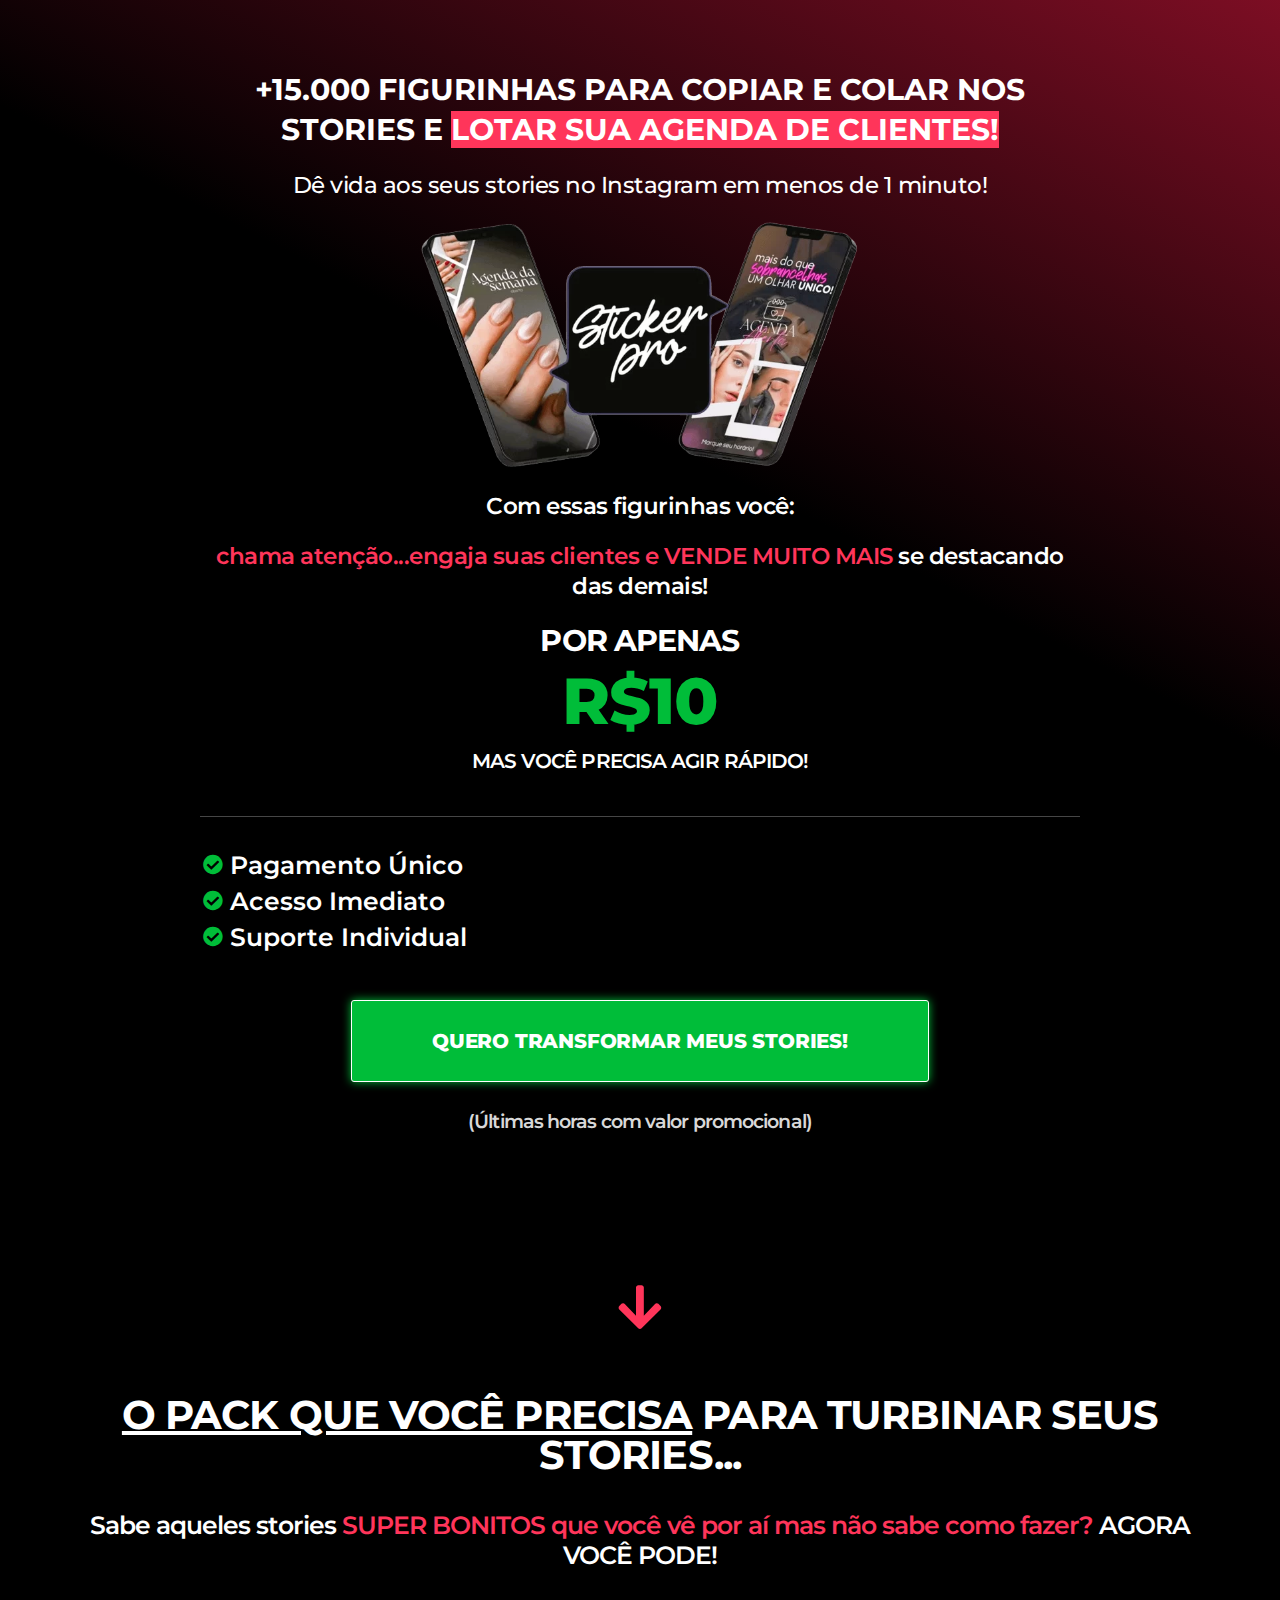
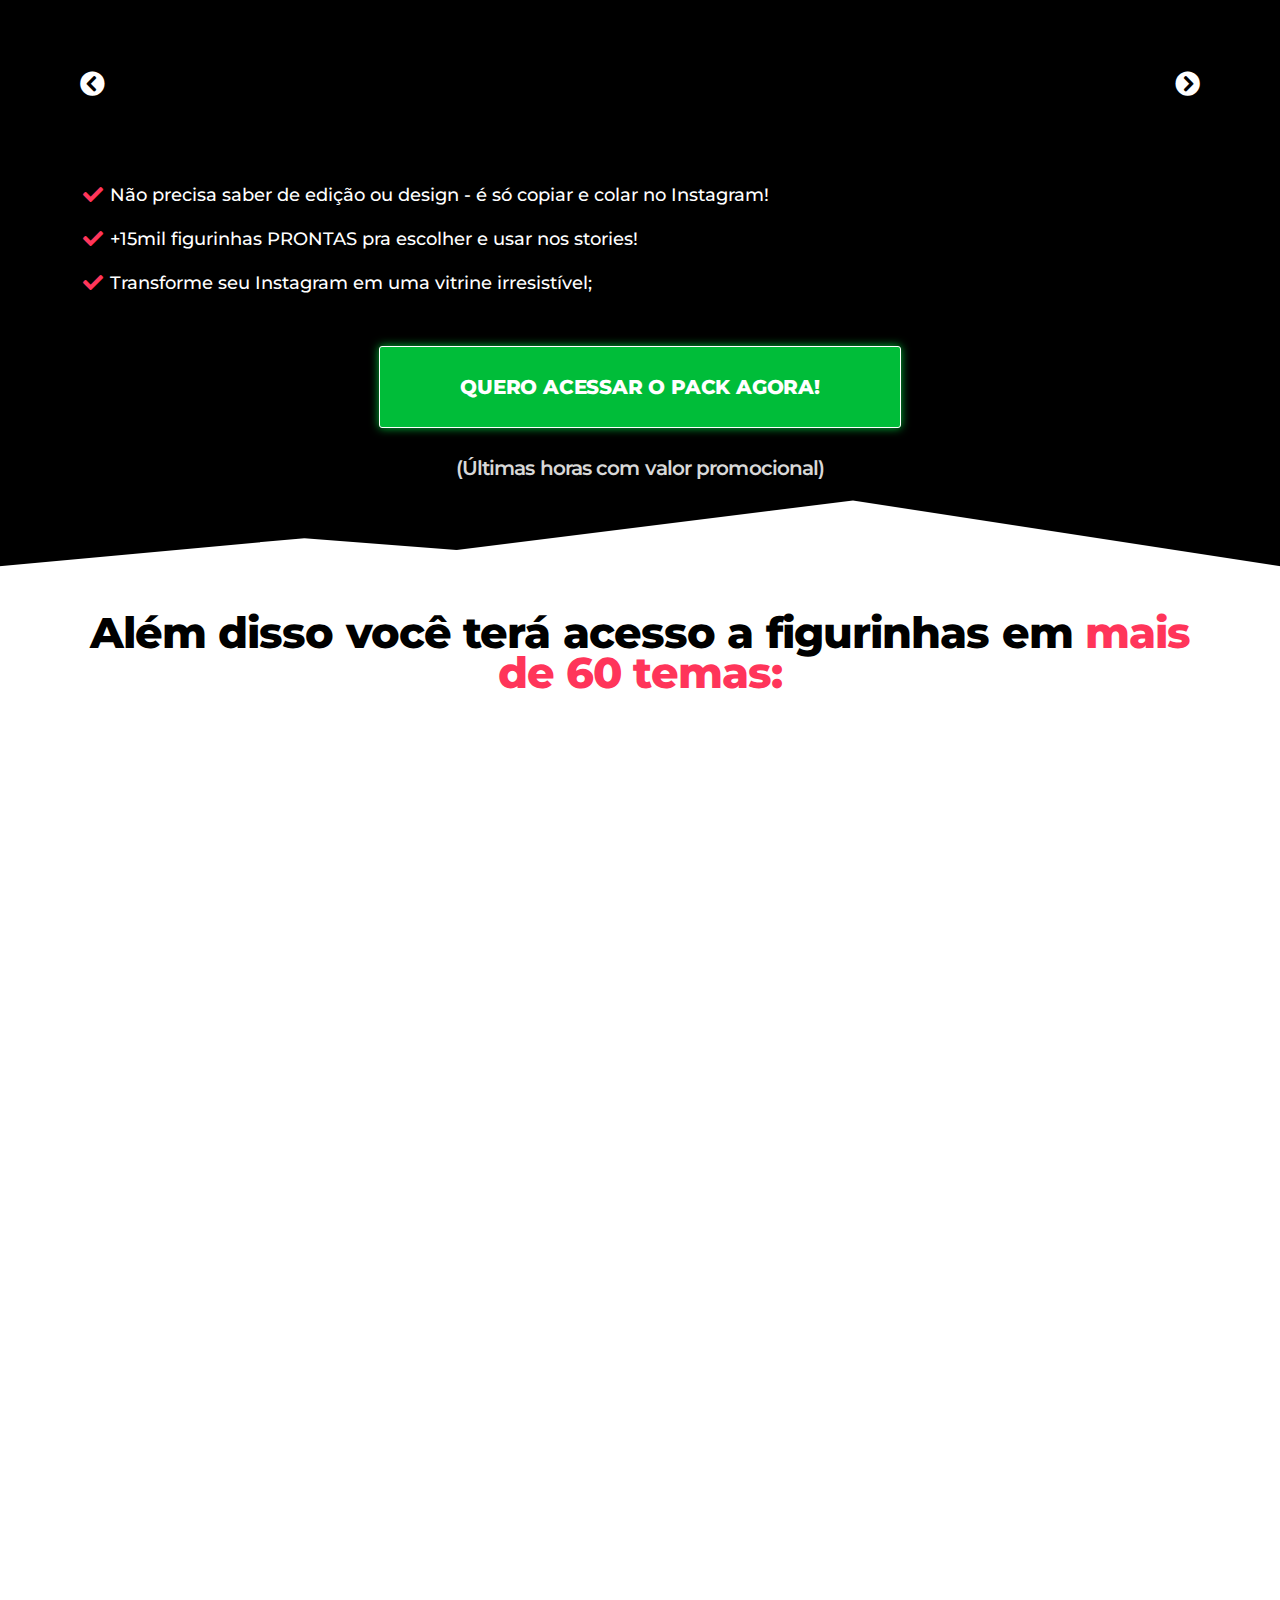
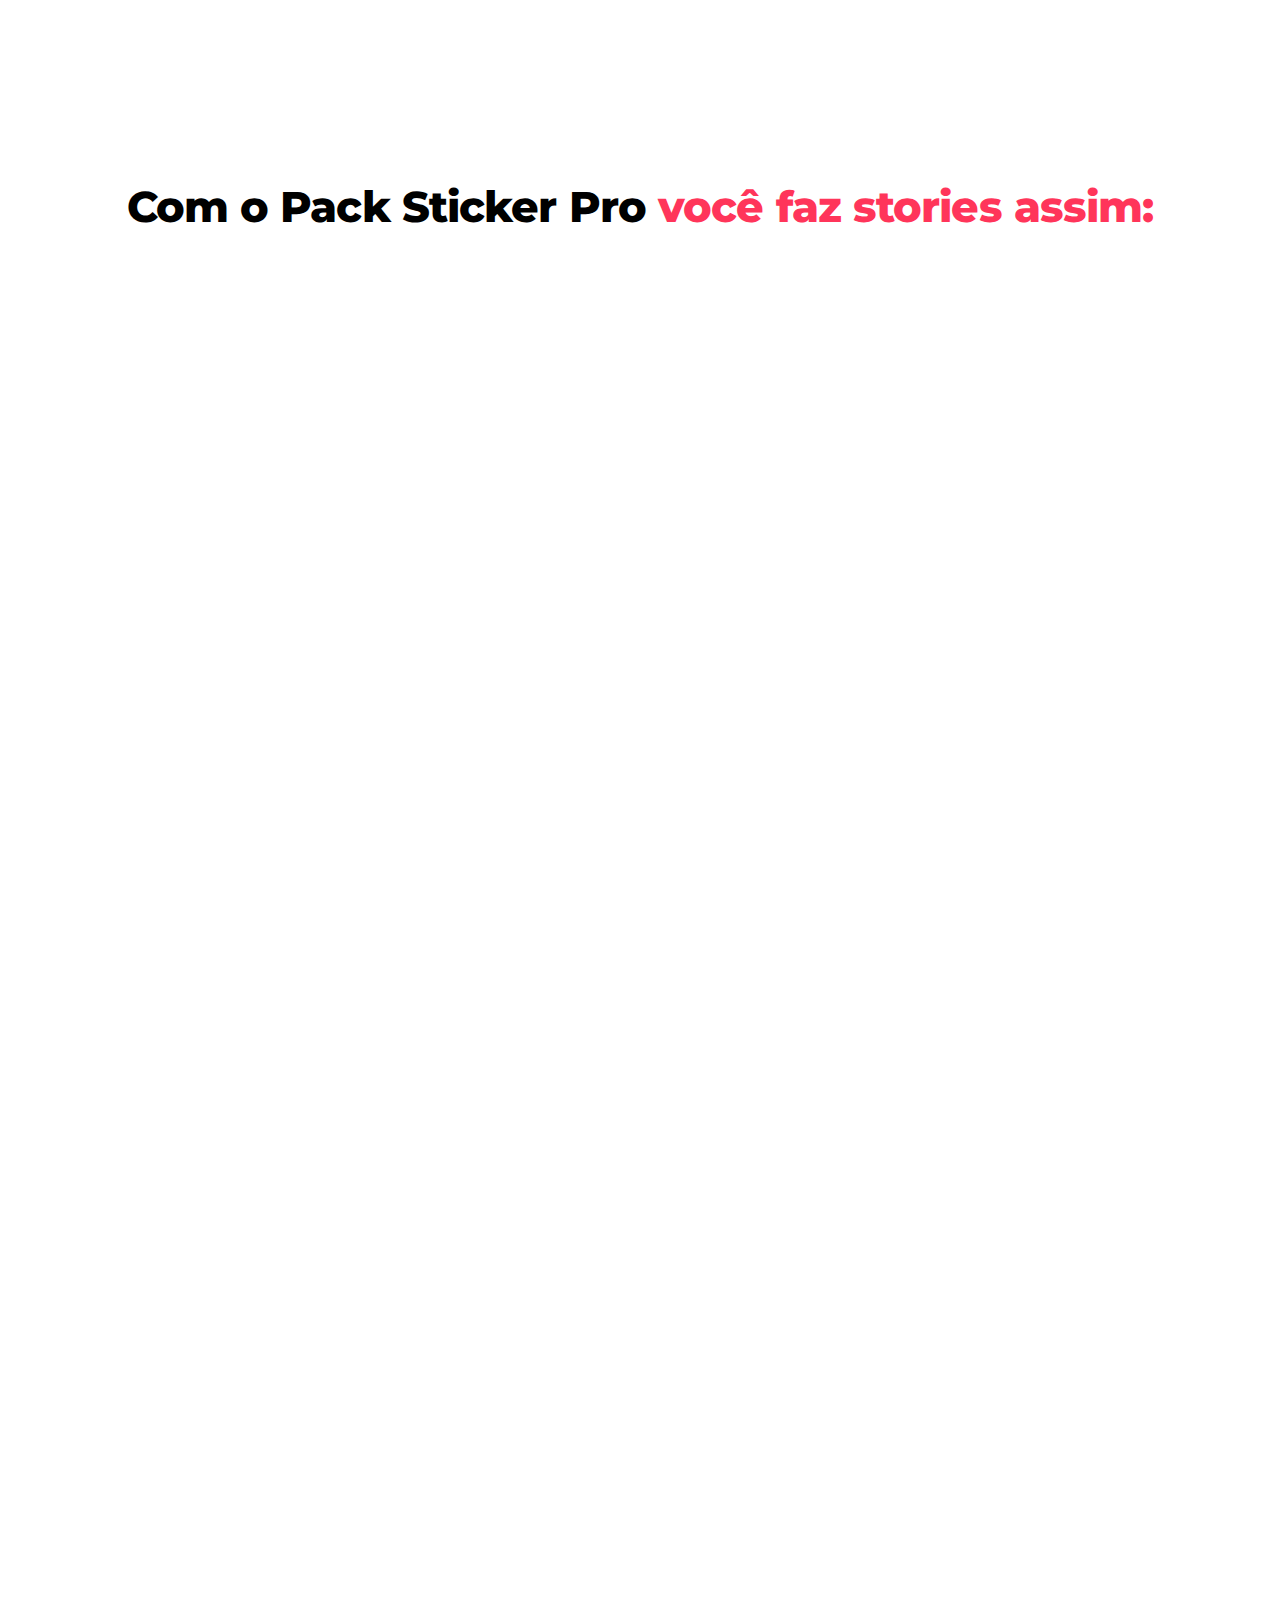
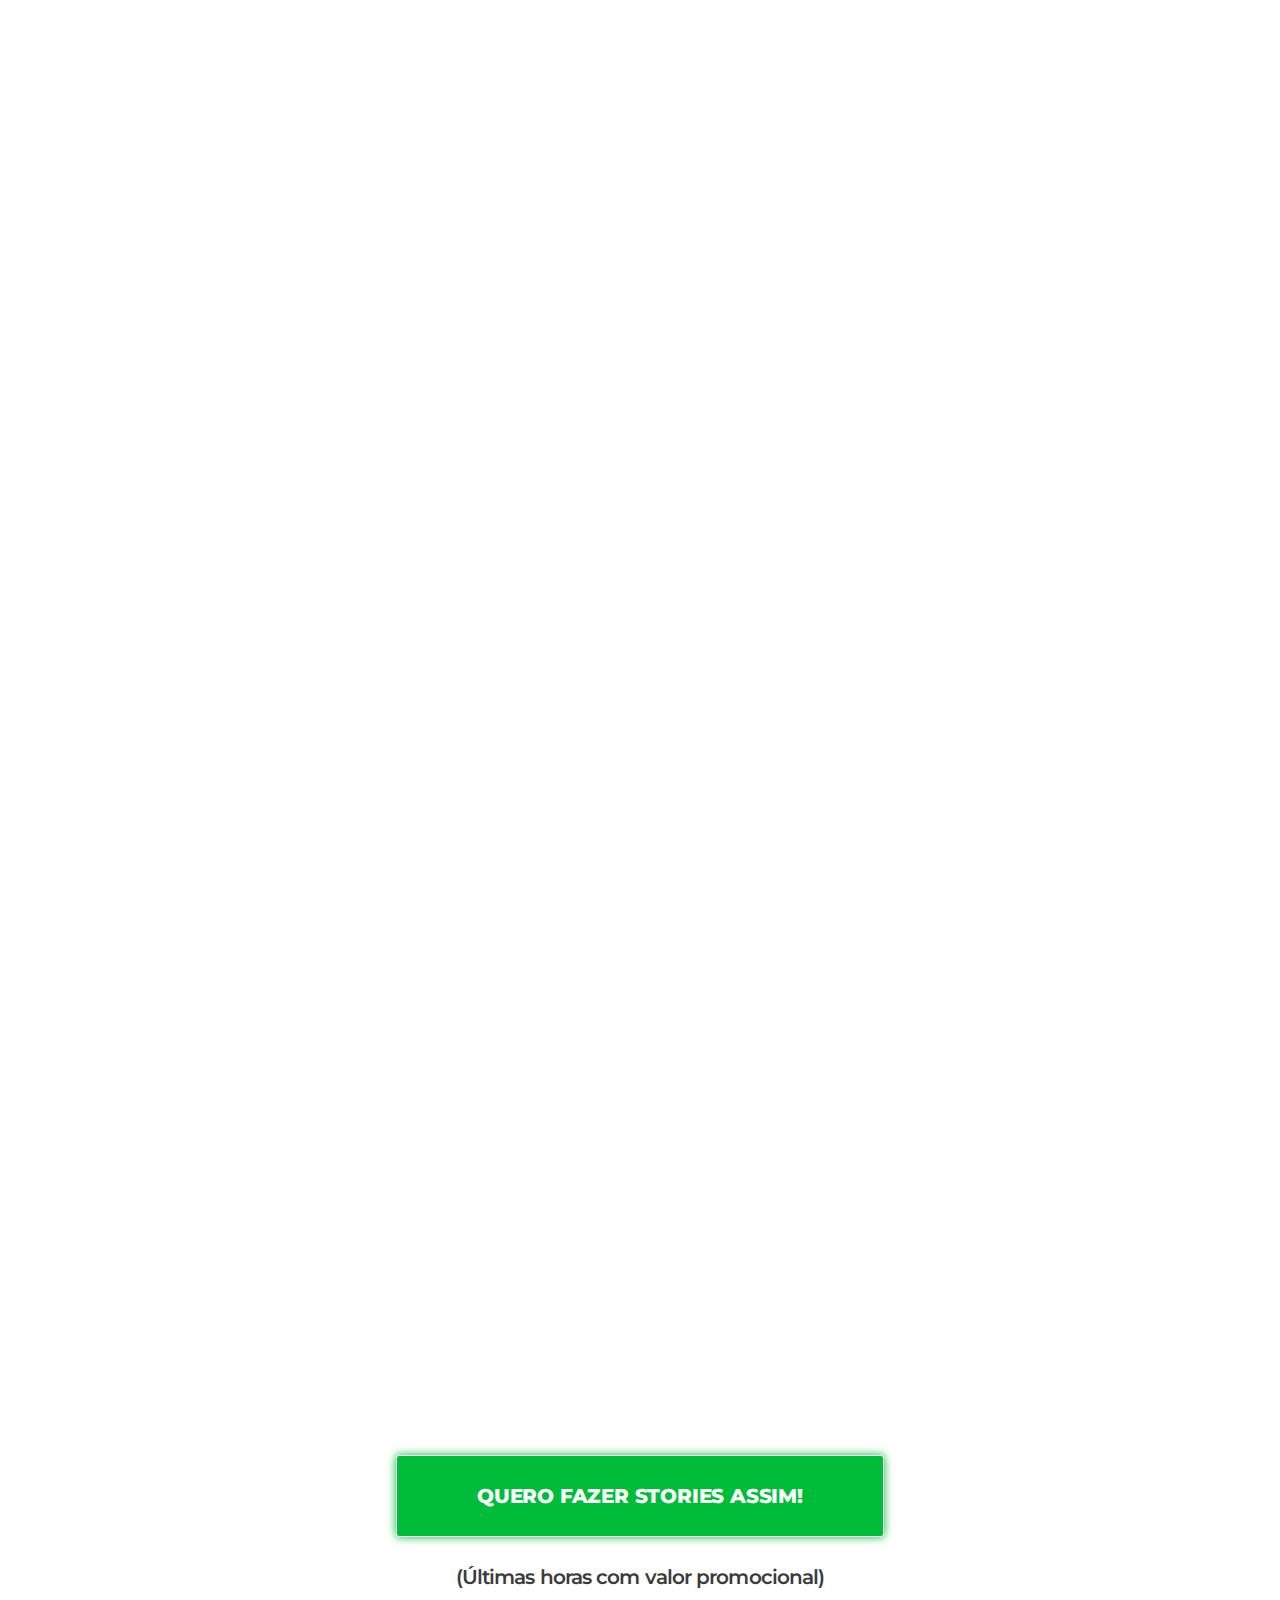
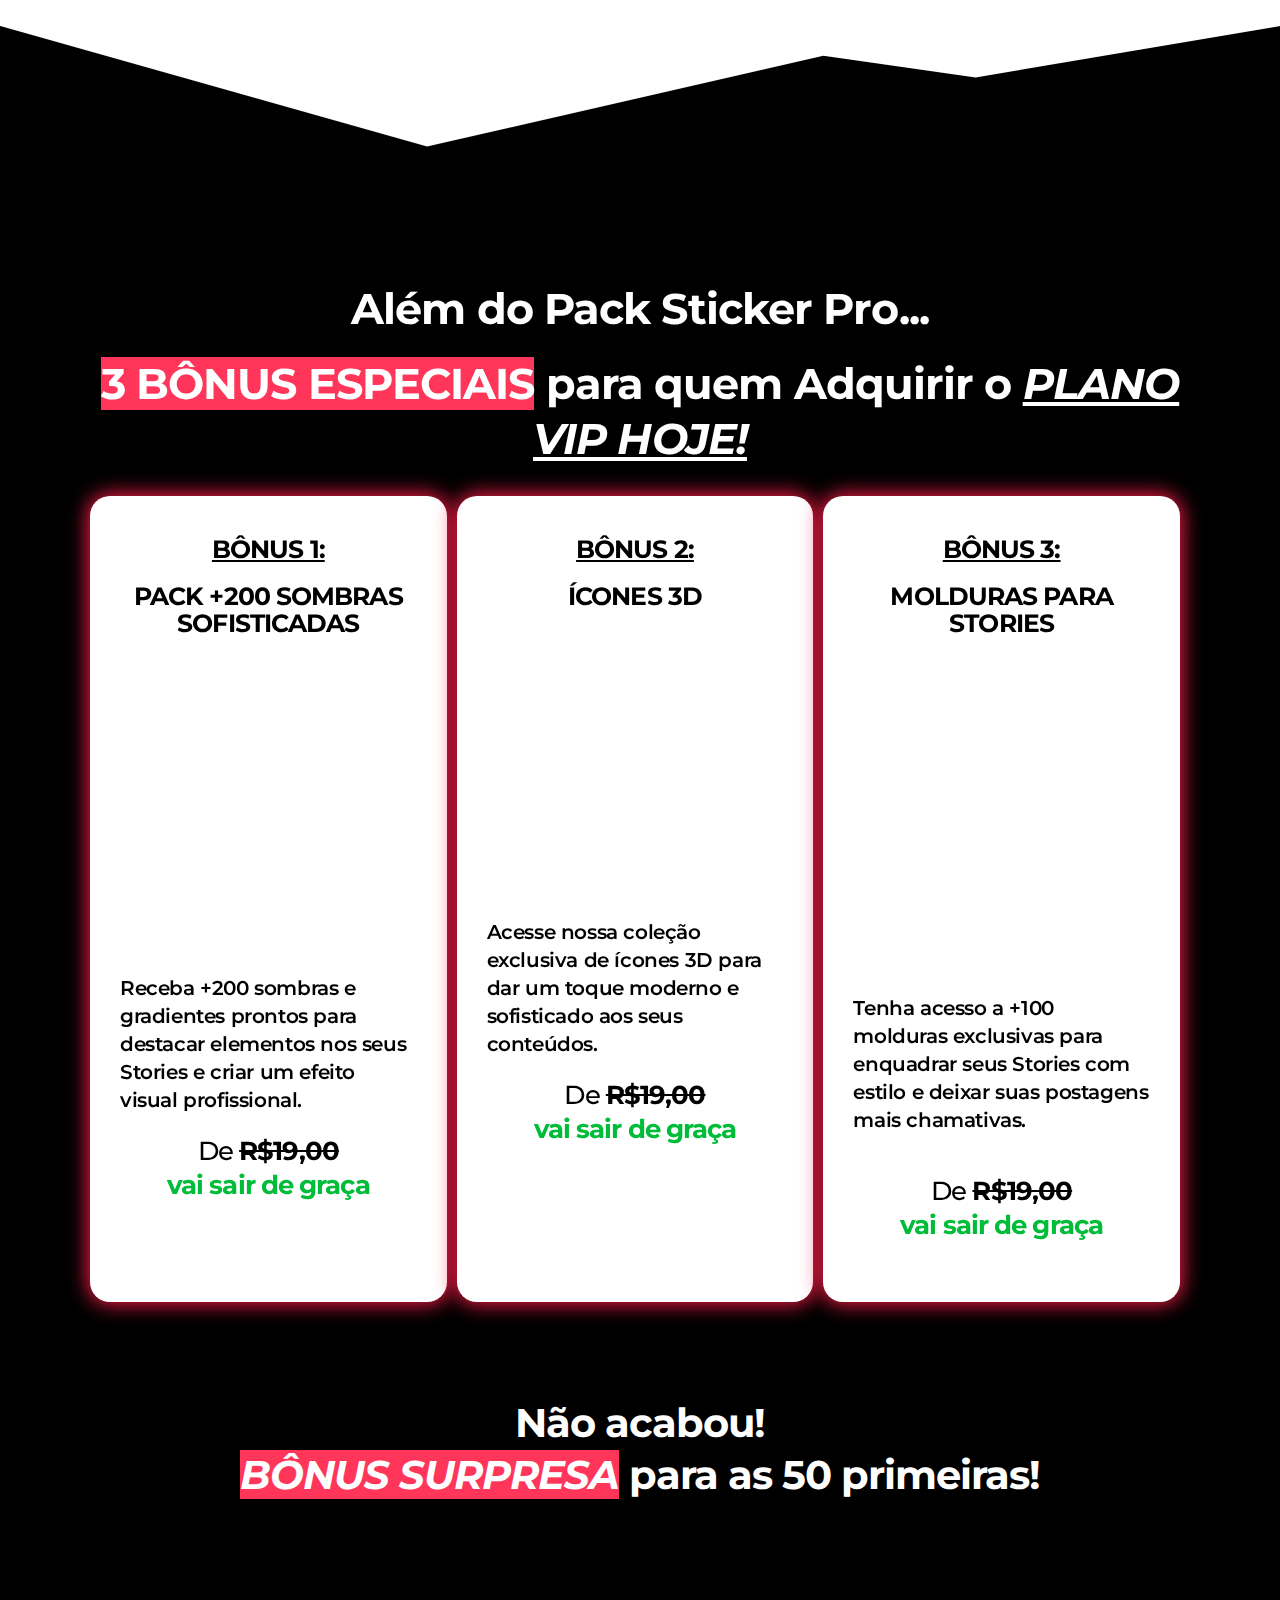
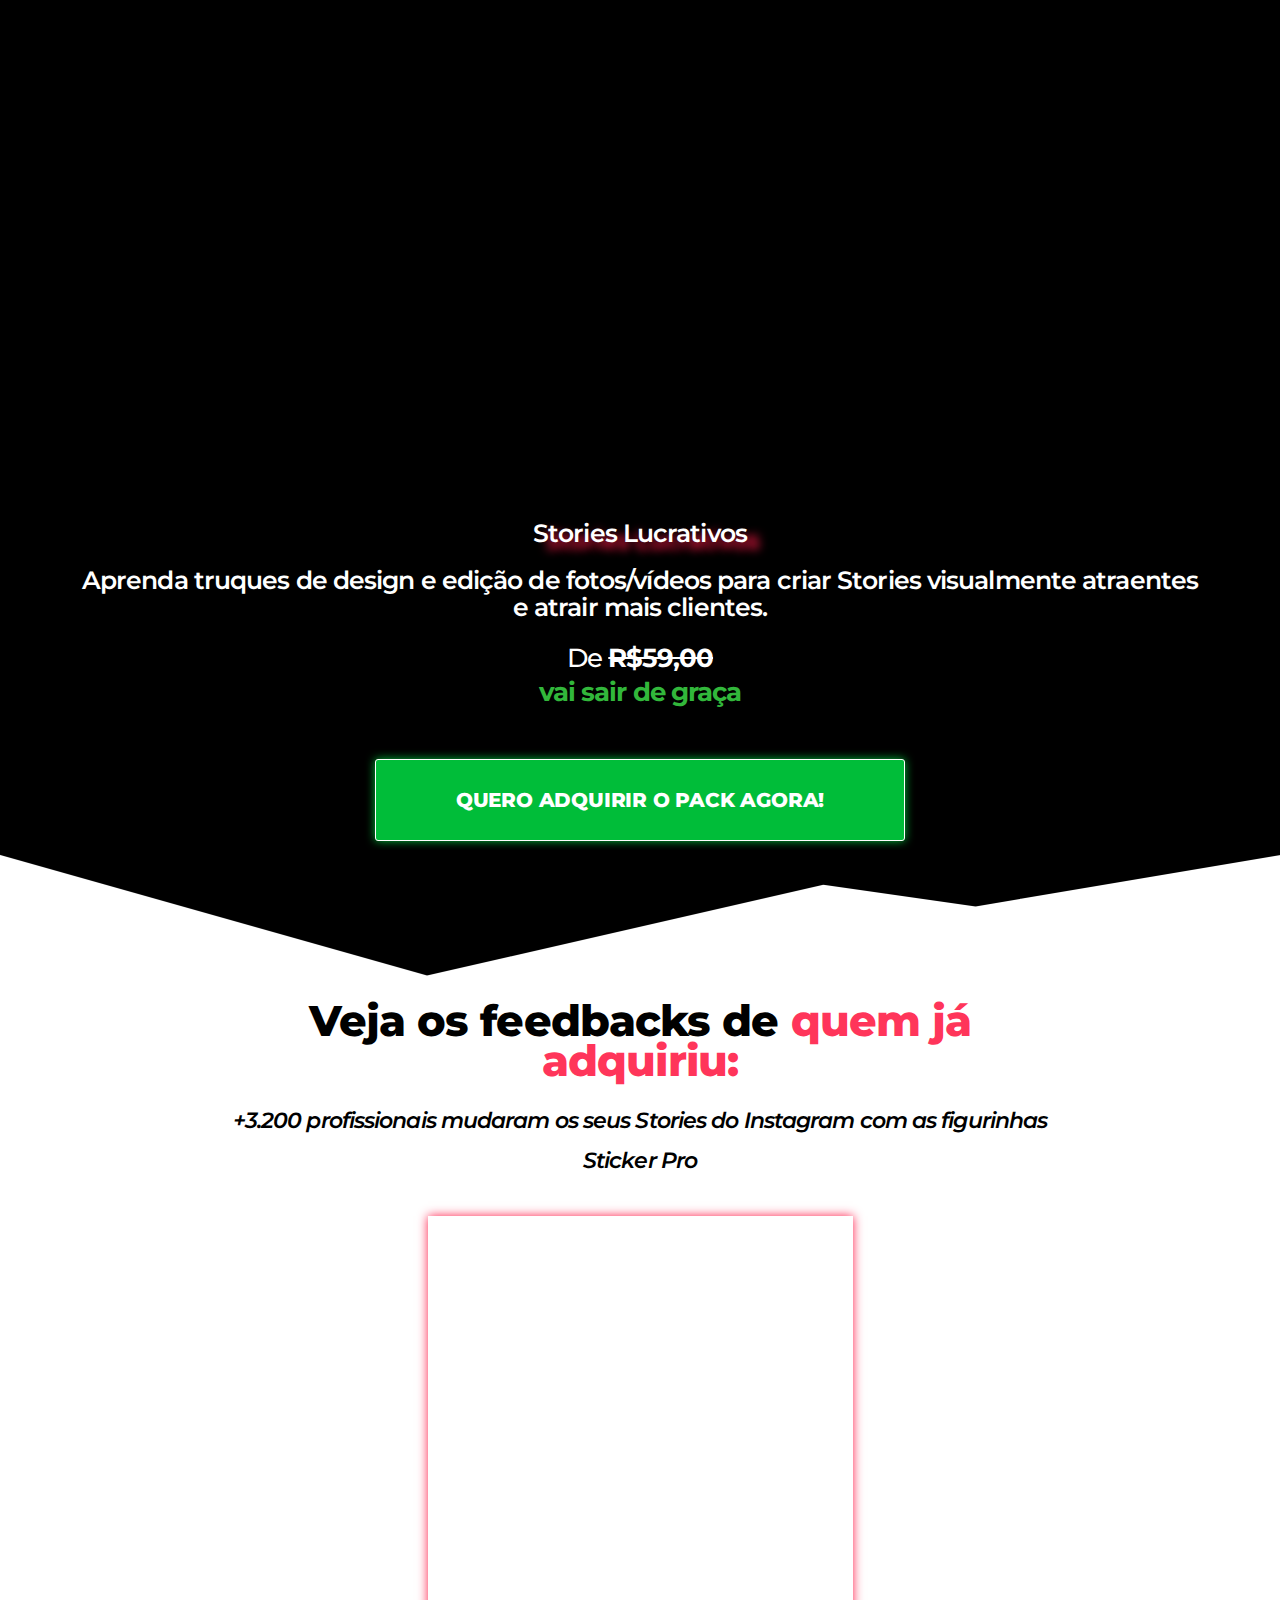
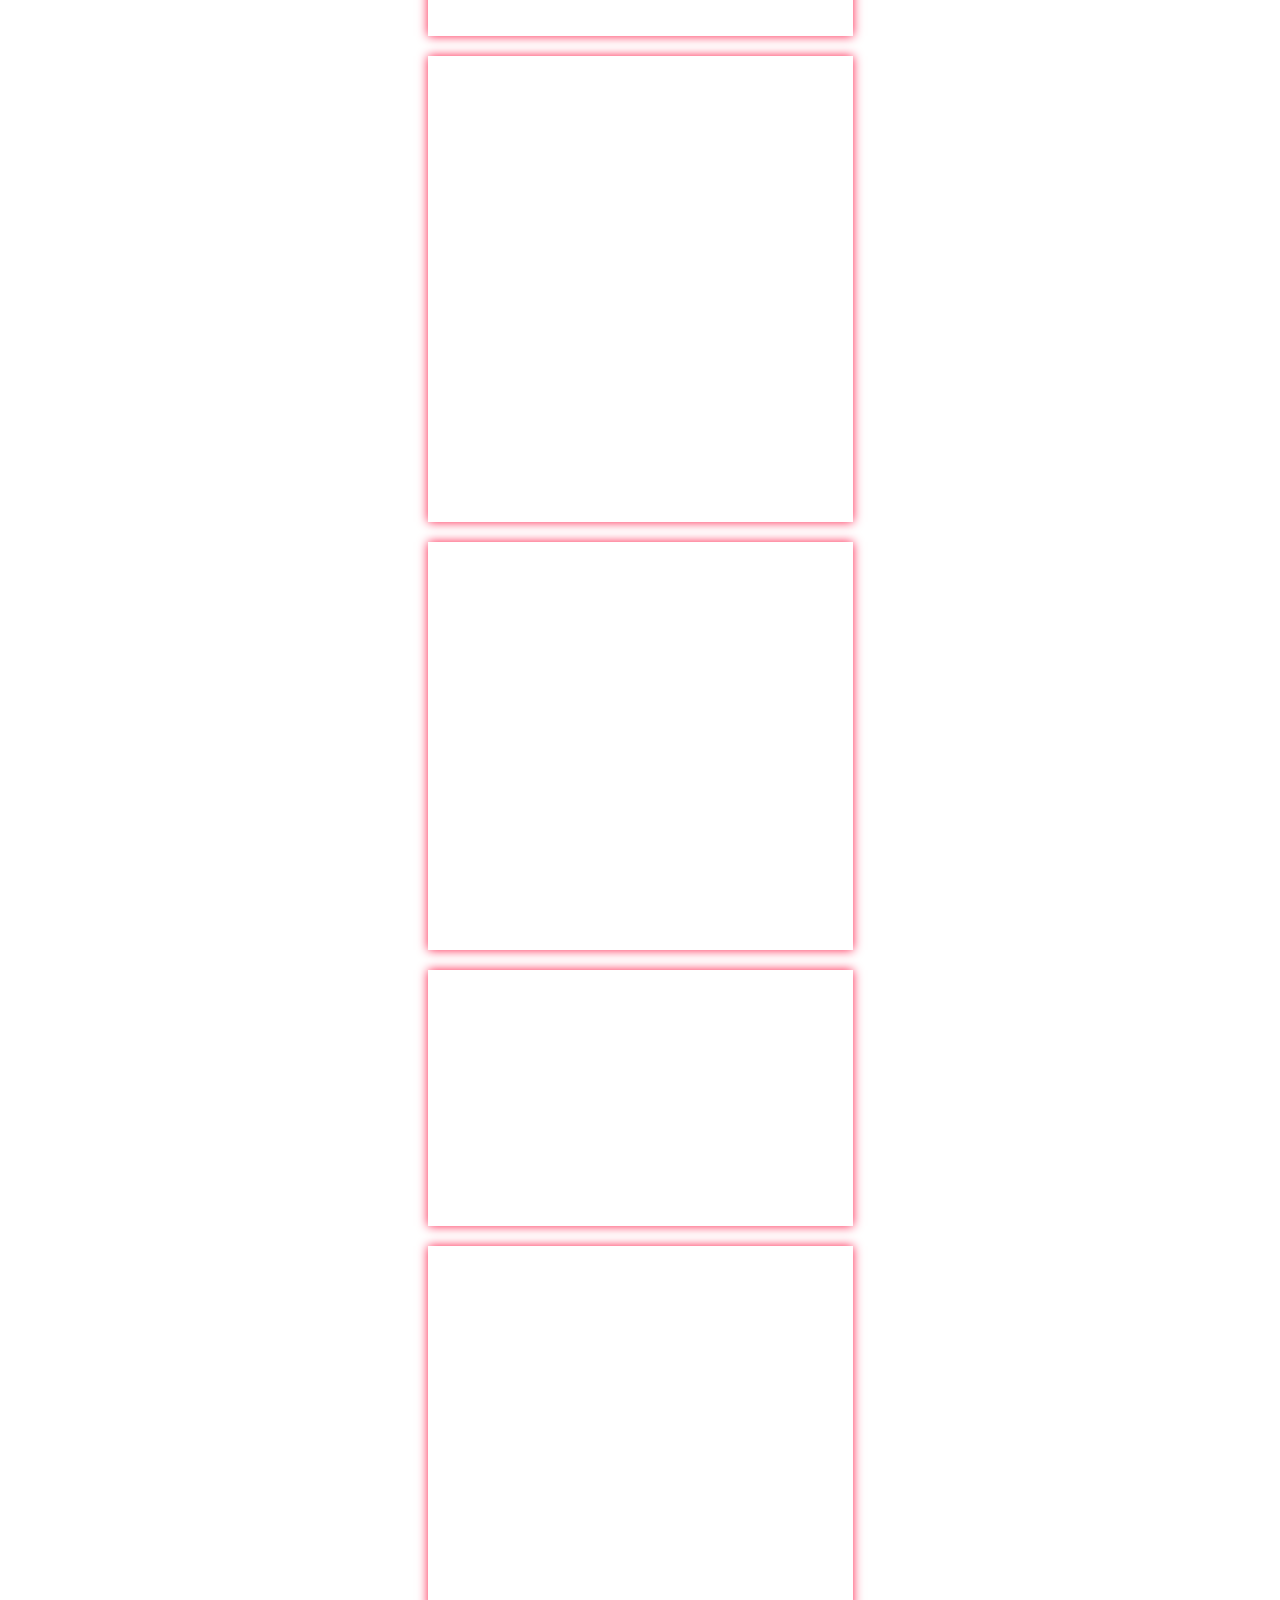
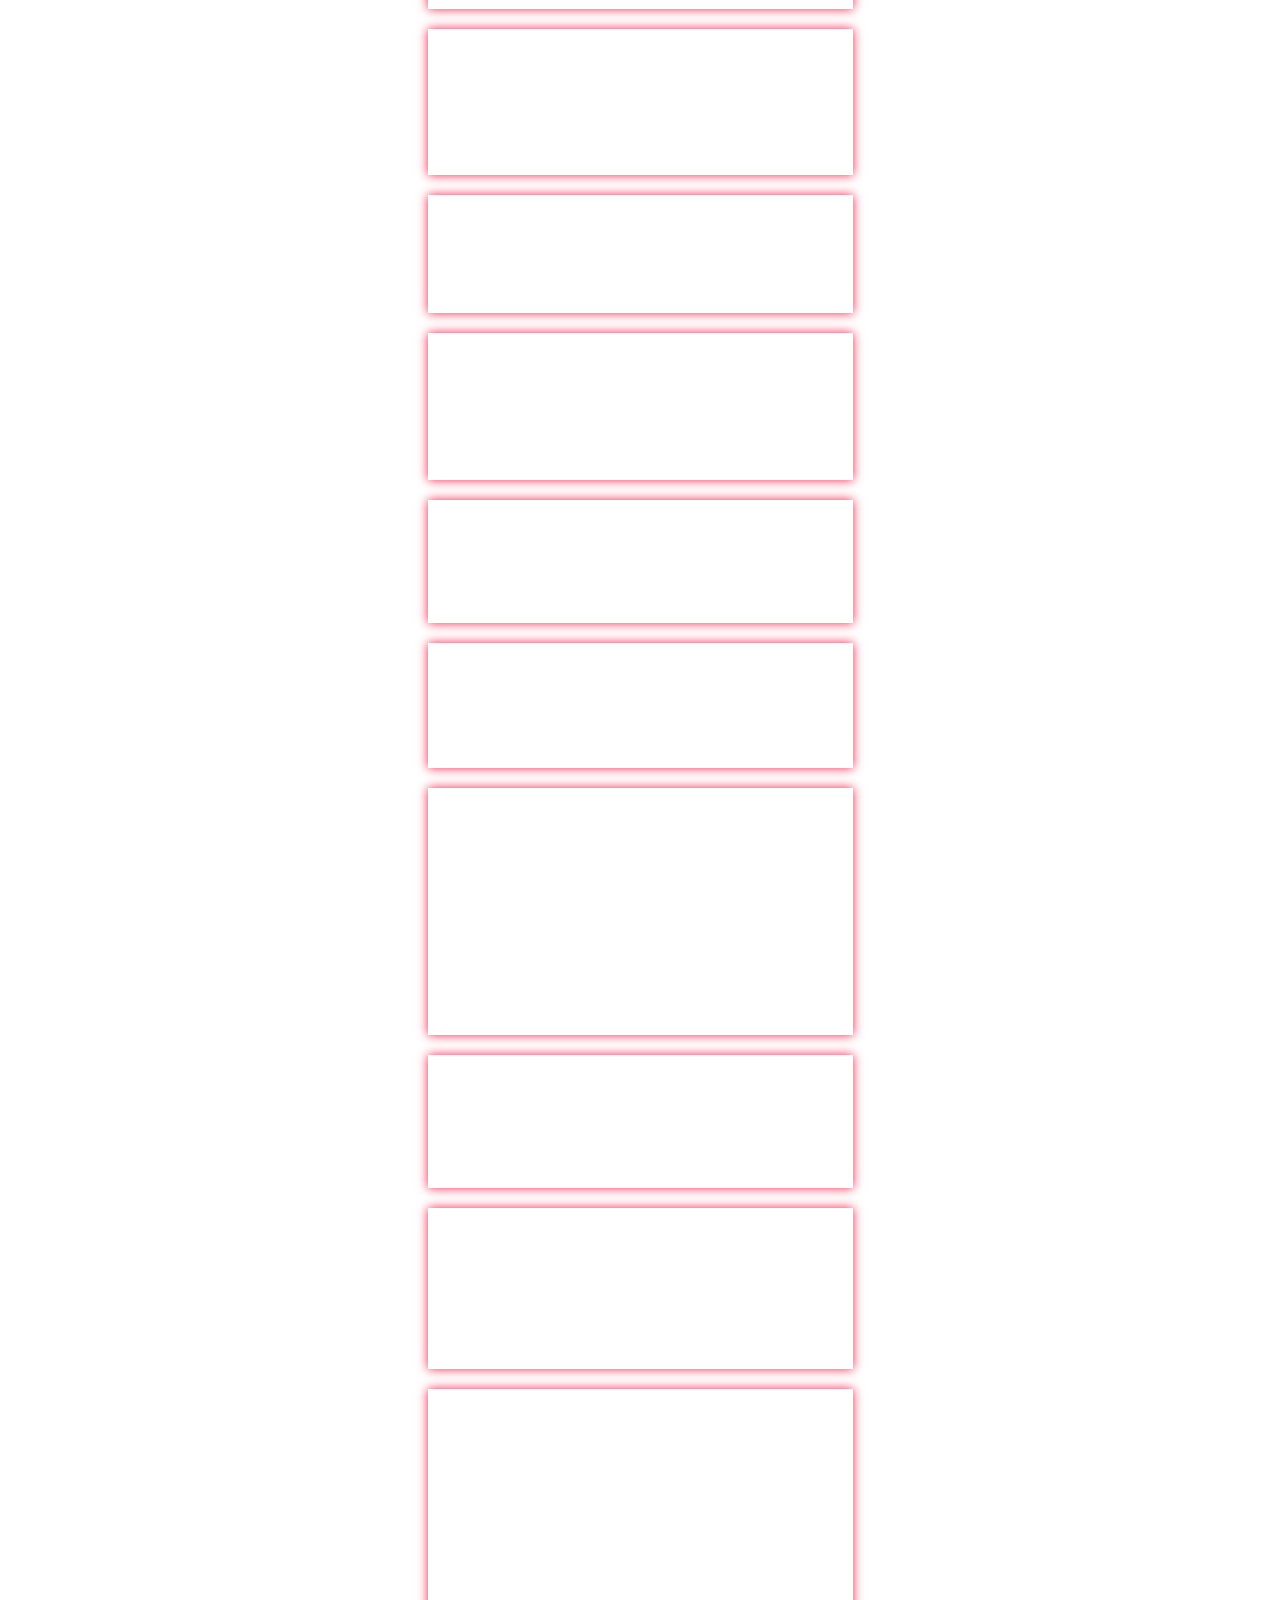
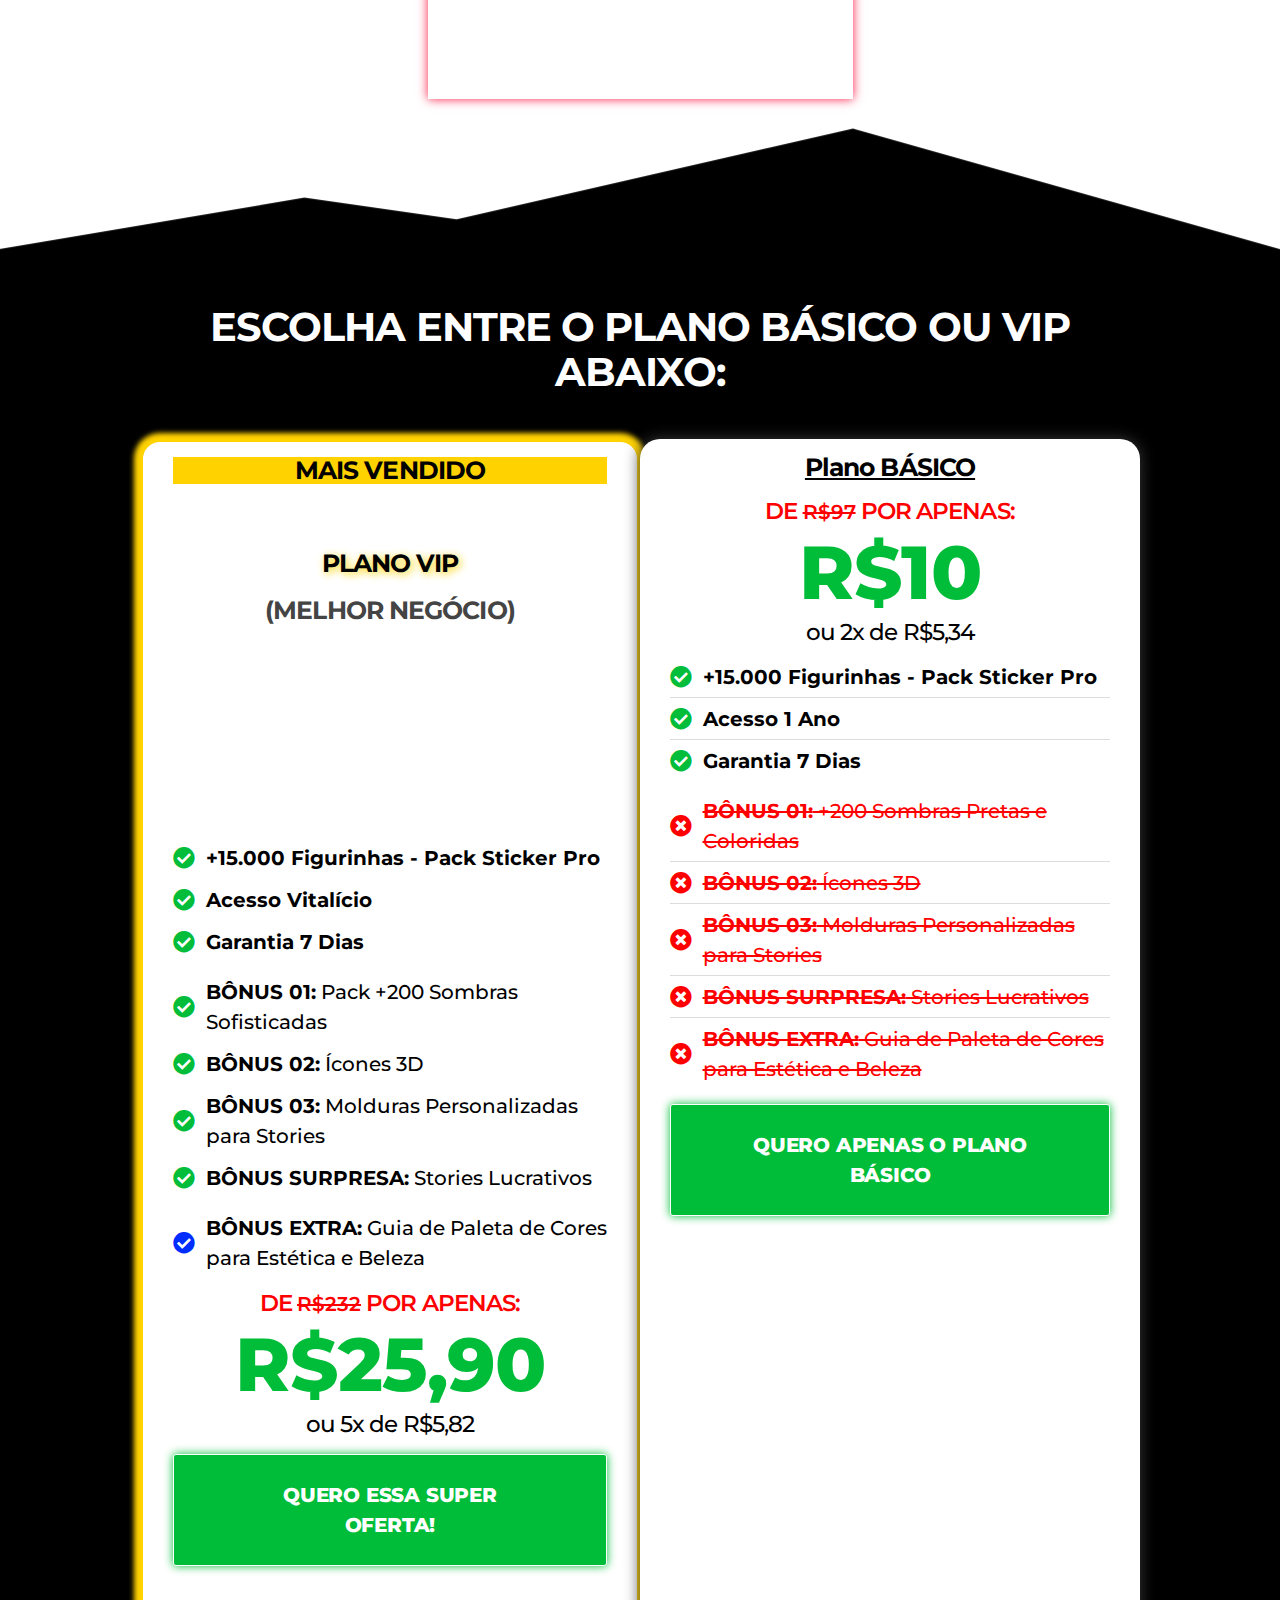
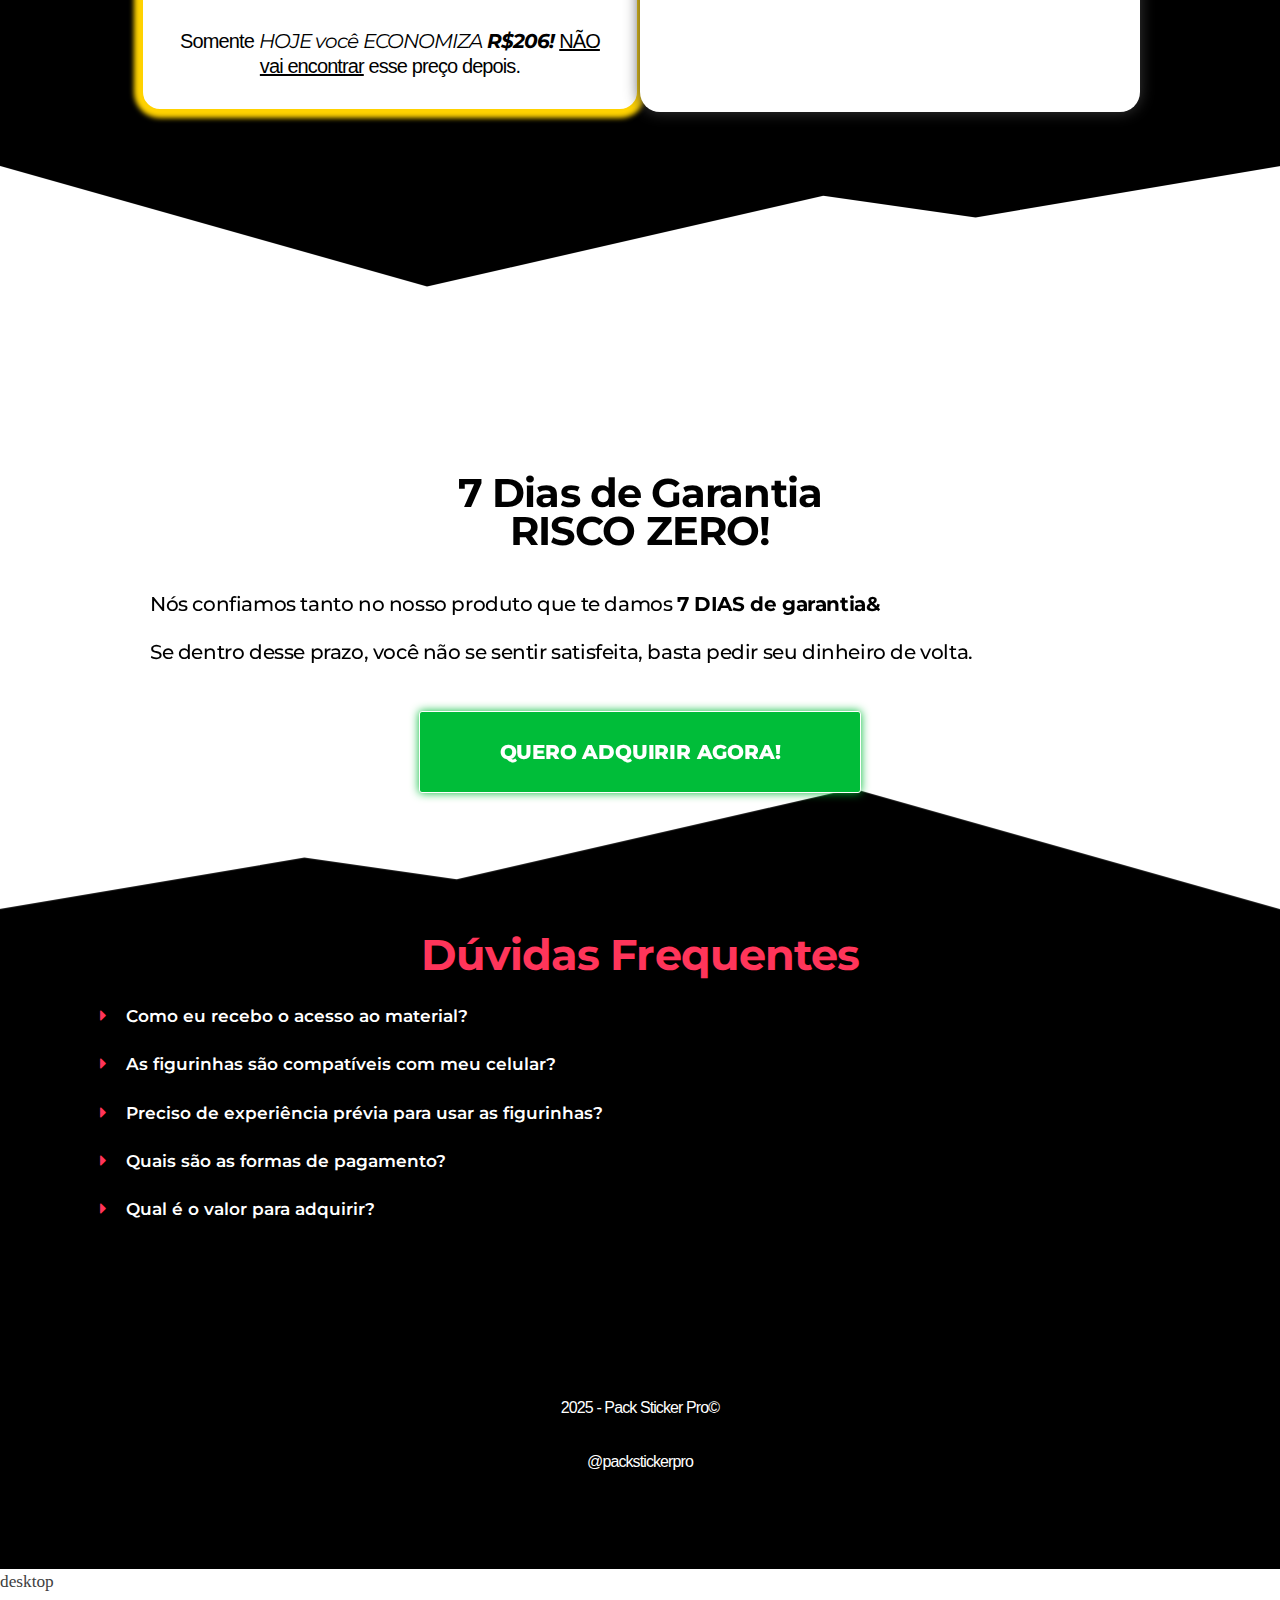
<file: index.html>
<!DOCTYPE html><html lang="pt-BR"><head><meta charset="UTF-8"><script>if(navigator.userAgent.match(/MSIE|Internet Explorer/i)||navigator.userAgent.match(/Trident\/7\..*?rv:11/i)){var href=document.location.href;if(!href.match(/[?&]nowprocket/)){if(href.indexOf("?")==-1){if(href.indexOf("#")==-1){document.location.href=href+"?nowprocket=1"}else{document.location.href=href.replace("#","?nowprocket=1#")}}else{if(href.indexOf("#")==-1){document.location.href=href+"&nowprocket=1"}else{document.location.href=href.replace("#","&nowprocket=1#")}}}}</script><script>class RocketLazyLoadScripts{constructor(){this.triggerEvents=["keydown","mousedown","mousemove","touchmove","touchstart","touchend","wheel"],this.userEventHandler=this._triggerListener.bind(this),this.touchStartHandler=this._onTouchStart.bind(this),this.touchMoveHandler=this._onTouchMove.bind(this),this.touchEndHandler=this._onTouchEnd.bind(this),this.clickHandler=this._onClick.bind(this),this.interceptedClicks=[],window.addEventListener("pageshow",(e=>{this.persisted=e.persisted})),window.addEventListener("DOMContentLoaded",(()=>{this._preconnect3rdParties()})),this.delayedScripts={normal:[],async:[],defer:[]},this.allJQueries=[]}_addUserInteractionListener(e){document.hidden?e._triggerListener():(this.triggerEvents.forEach((t=>window.addEventListener(t,e.userEventHandler,{passive:!0}))),window.addEventListener("touchstart",e.touchStartHandler,{passive:!0}),window.addEventListener("mousedown",e.touchStartHandler),document.addEventListener("visibilitychange",e.userEventHandler))}_removeUserInteractionListener(){this.triggerEvents.forEach((e=>window.removeEventListener(e,this.userEventHandler,{passive:!0}))),document.removeEventListener("visibilitychange",this.userEventHandler)}_onTouchStart(e){"HTML"!==e.target.tagName&&(window.addEventListener("touchend",this.touchEndHandler),window.addEventListener("mouseup",this.touchEndHandler),window.addEventListener("touchmove",this.touchMoveHandler,{passive:!0}),window.addEventListener("mousemove",this.touchMoveHandler),e.target.addEventListener("click",this.clickHandler),this._renameDOMAttribute(e.target,"onclick","rocket-onclick"))}_onTouchMove(e){window.removeEventListener("touchend",this.touchEndHandler),window.removeEventListener("mouseup",this.touchEndHandler),window.removeEventListener("touchmove",this.touchMoveHandler,{passive:!0}),window.removeEventListener("mousemove",this.touchMoveHandler),e.target.removeEventListener("click",this.clickHandler),this._renameDOMAttribute(e.target,"rocket-onclick","onclick")}_onTouchEnd(e){window.removeEventListener("touchend",this.touchEndHandler),window.removeEventListener("mouseup",this.touchEndHandler),window.removeEventListener("touchmove",this.touchMoveHandler,{passive:!0}),window.removeEventListener("mousemove",this.touchMoveHandler)}_onClick(e){e.target.removeEventListener("click",this.clickHandler),this._renameDOMAttribute(e.target,"rocket-onclick","onclick"),this.interceptedClicks.push(e),e.preventDefault(),e.stopPropagation(),e.stopImmediatePropagation()}_replayClicks(){window.removeEventListener("touchstart",this.touchStartHandler,{passive:!0}),window.removeEventListener("mousedown",this.touchStartHandler),this.interceptedClicks.forEach((e=>{e.target.dispatchEvent(new MouseEvent("click",{view:e.view,bubbles:!0,cancelable:!0}))}))}_renameDOMAttribute(e,t,n){e.hasAttribute&&e.hasAttribute(t)&&(event.target.setAttribute(n,event.target.getAttribute(t)),event.target.removeAttribute(t))}_triggerListener(){this._removeUserInteractionListener(this),"loading"===document.readyState?document.addEventListener("DOMContentLoaded",this._loadEverythingNow.bind(this)):this._loadEverythingNow()}_preconnect3rdParties(){let e=[];document.querySelectorAll("script[type=rocketlazyloadscript]").forEach((t=>{if(t.hasAttribute("src")){const n=new URL(t.src).origin;n!==location.origin&&e.push({src:n,crossOrigin:t.crossOrigin||"module"===t.getAttribute("data-rocket-type")})}})),e=[...new Map(e.map((e=>[JSON.stringify(e),e]))).values()],this._batchInjectResourceHints(e,"preconnect")}async _loadEverythingNow(){this.lastBreath=Date.now(),this._delayEventListeners(),this._delayJQueryReady(this),this._handleDocumentWrite(),this._registerAllDelayedScripts(),this._preloadAllScripts(),await this._loadScriptsFromList(this.delayedScripts.normal),await this._loadScriptsFromList(this.delayedScripts.defer),await this._loadScriptsFromList(this.delayedScripts.async);try{await this._triggerDOMContentLoaded(),await this._triggerWindowLoad()}catch(e){}window.dispatchEvent(new Event("rocket-allScriptsLoaded")),this._replayClicks()}_registerAllDelayedScripts(){document.querySelectorAll("script[type=rocketlazyloadscript]").forEach((e=>{e.hasAttribute("src")?e.hasAttribute("async")&&!1!==e.async?this.delayedScripts.async.push(e):e.hasAttribute("defer")&&!1!==e.defer||"module"===e.getAttribute("data-rocket-type")?this.delayedScripts.defer.push(e):this.delayedScripts.normal.push(e):this.delayedScripts.normal.push(e)}))}async _transformScript(e){return await this._littleBreath(),new Promise((t=>{const n=document.createElement("script");[...e.attributes].forEach((e=>{let t=e.nodeName;"type"!==t&&("data-rocket-type"===t&&(t="type"),n.setAttribute(t,e.nodeValue))})),e.hasAttribute("src")?(n.addEventListener("load",t),n.addEventListener("error",t)):(n.text=e.text,t());try{e.parentNode.replaceChild(n,e)}catch(e){t()}}))}async _loadScriptsFromList(e){const t=e.shift();return t?(await this._transformScript(t),this._loadScriptsFromList(e)):Promise.resolve()}_preloadAllScripts(){this._batchInjectResourceHints([...this.delayedScripts.normal,...this.delayedScripts.defer,...this.delayedScripts.async],"preload")}_batchInjectResourceHints(e,t){var n=document.createDocumentFragment();e.forEach((e=>{if(e.src){const i=document.createElement("link");i.href=e.src,i.rel=t,"preconnect"!==t&&(i.as="script"),e.getAttribute&&"module"===e.getAttribute("data-rocket-type")&&(i.crossOrigin=!0),e.crossOrigin&&(i.crossOrigin=e.crossOrigin),n.appendChild(i)}})),document.head.appendChild(n)}_delayEventListeners(){let e={};function t(t,n){!function(t){function n(n){return e[t].eventsToRewrite.indexOf(n)>=0?"rocket-"+n:n}e[t]||(e[t]={originalFunctions:{add:t.addEventListener,remove:t.removeEventListener},eventsToRewrite:[]},t.addEventListener=function(){arguments[0]=n(arguments[0]),e[t].originalFunctions.add.apply(t,arguments)},t.removeEventListener=function(){arguments[0]=n(arguments[0]),e[t].originalFunctions.remove.apply(t,arguments)})}(t),e[t].eventsToRewrite.push(n)}function n(e,t){let n=e[t];Object.defineProperty(e,t,{get:()=>n||function(){},set(i){e["rocket"+t]=n=i}})}t(document,"DOMContentLoaded"),t(window,"DOMContentLoaded"),t(window,"load"),t(window,"pageshow"),t(document,"readystatechange"),n(document,"onreadystatechange"),n(window,"onload"),n(window,"onpageshow")}_delayJQueryReady(e){let t=window.jQuery;Object.defineProperty(window,"jQuery",{get:()=>t,set(n){if(n&&n.fn&&!e.allJQueries.includes(n)){n.fn.ready=n.fn.init.prototype.ready=function(t){e.domReadyFired?t.bind(document)(n):document.addEventListener("rocket-DOMContentLoaded",(()=>t.bind(document)(n)))};const t=n.fn.on;n.fn.on=n.fn.init.prototype.on=function(){if(this[0]===window){function e(e){return e.split(" ").map((e=>"load"===e||0===e.indexOf("load.")?"rocket-jquery-load":e)).join(" ")}"string"==typeof arguments[0]||arguments[0]instanceof String?arguments[0]=e(arguments[0]):"object"==typeof arguments[0]&&Object.keys(arguments[0]).forEach((t=>{delete Object.assign(arguments[0],{[e(t)]:arguments[0][t]})[t]}))}return t.apply(this,arguments),this},e.allJQueries.push(n)}t=n}})}async _triggerDOMContentLoaded(){this.domReadyFired=!0,await this._littleBreath(),document.dispatchEvent(new Event("rocket-DOMContentLoaded")),await this._littleBreath(),window.dispatchEvent(new Event("rocket-DOMContentLoaded")),await this._littleBreath(),document.dispatchEvent(new Event("rocket-readystatechange")),await this._littleBreath(),document.rocketonreadystatechange&&document.rocketonreadystatechange()}async _triggerWindowLoad(){await this._littleBreath(),window.dispatchEvent(new Event("rocket-load")),await this._littleBreath(),window.rocketonload&&window.rocketonload(),await this._littleBreath(),this.allJQueries.forEach((e=>e(window).trigger("rocket-jquery-load"))),await this._littleBreath();const e=new Event("rocket-pageshow");e.persisted=this.persisted,window.dispatchEvent(e),await this._littleBreath(),window.rocketonpageshow&&window.rocketonpageshow({persisted:this.persisted})}_handleDocumentWrite(){const e=new Map;document.write=document.writeln=function(t){const n=document.currentScript,i=document.createRange(),r=n.parentElement;let o=e.get(n);void 0===o&&(o=n.nextSibling,e.set(n,o));const s=document.createDocumentFragment();i.setStart(s,0),s.appendChild(i.createContextualFragment(t)),r.insertBefore(s,o)}}async _littleBreath(){Date.now()-this.lastBreath>45&&(await this._requestAnimFrame(),this.lastBreath=Date.now())}async _requestAnimFrame(){return document.hidden?new Promise((e=>setTimeout(e))):new Promise((e=>requestAnimationFrame(e)))}static run(){const e=new RocketLazyLoadScripts;e._addUserInteractionListener(e)}}RocketLazyLoadScripts.run();</script>
	
			<title>Pack Sticker Pro | Nail</title><link rel="preload" href="css/page-21.used.css" as="style" onload="this.rel='stylesheet';this.removeAttribute('onload');"><link rel="stylesheet" id="perfmatters-used-css" href="css/page-21.used.css" media="all"><link rel="preload" href="" as="image" imagesrcset="https://packstickerpro.online/wp-content/webp-express/webp-images/uploads/2025/02/download-2.png.webp 662w, https://packstickerpro.online/wp-content/webp-express/webp-images/uploads/2025/02/download-2-300x171.png.webp 300w" imagesizes="(max-width: 662px) 100vw, 662px">
		<meta name="viewport" content="width=device-width, initial-scale=1">
<meta name="robots" content="max-image-preview:large">
	<style>img:is([sizes="auto" i], [sizes^="auto," i]) { contain-intrinsic-size: 3000px 1500px }</style>
	<title>Pack Sticker Pro | Nail</title>
<link rel="dns-prefetch" href="//maps.googleapis.com">
<link rel="dns-prefetch" href="//maps.gstatic.com">
<link rel="dns-prefetch" href="//fonts.googleapis.com">
<link rel="dns-prefetch" href="//fonts.gstatic.com">
<link rel="dns-prefetch" href="//ajax.googleapis.com">
<link rel="dns-prefetch" href="//apis.google.com">
<link rel="dns-prefetch" href="//google-analytics.com">
<link rel="dns-prefetch" href="//www.google-analytics.com">
<link rel="dns-prefetch" href="//ssl.google-analytics.com">
<link rel="dns-prefetch" href="//youtube.com">
<link rel="dns-prefetch" href="//api.pinterest.com">
<link rel="dns-prefetch" href="//cdnjs.cloudflare.com">
<link rel="dns-prefetch" href="//connect.facebook.net">
<link rel="dns-prefetch" href="//platform.twitter.com">
<link rel="dns-prefetch" href="//syndication.twitter.com">
<link rel="dns-prefetch" href="//platform.instagram.com">
<link rel="dns-prefetch" href="//disqus.com">
<link rel="dns-prefetch" href="//sitename.disqus.com">
<link rel="dns-prefetch" href="//s7.addthis.com">
<link rel="dns-prefetch" href="//platform.linkedin.com">
<link rel="dns-prefetch" href="//w.sharethis.com">
<link rel="dns-prefetch" href="//i0.wp.com">
<link rel="dns-prefetch" href="//i1.wp.com">
<link rel="dns-prefetch" href="//i2.wp.com">
<link rel="dns-prefetch" href="//stats.wp.com">
<link rel="dns-prefetch" href="//pixel.wp.com">
<link rel="dns-prefetch" href="//s.gravatar.com">
<link rel="dns-prefetch" href="//0.gravatar.com">
<link rel="dns-prefetch" href="//2.gravatar.com">
<link rel="dns-prefetch" href="//1.gravatar.com">
<link rel="dns-prefetch" href="//www.googletagmanager.com">
<link rel="dns-prefetch" href="//googletagmanager.com">
<link rel="alternate" type="application/rss+xml" title="Feed para  �" href="https://packstickerpro.online/feed/">
<link rel="alternate" type="application/rss+xml" title="Feed de comentários para  �" href="https://packstickerpro.online/comments/feed/">
<script type="rocketlazyloadscript">
window._wpemojiSettings = {"baseUrl":"https:\/\/s.w.org\/images\/core\/emoji\/15.1.0\/72x72\/","ext":".png","svgUrl":"https:\/\/s.w.org\/images\/core\/emoji\/15.1.0\/svg\/","svgExt":".svg","source":{"concatemoji":"https:\/\/packstickerpro.online\/wp-includes\/js\/wp-emoji-release.min.js?ver=6.8.1"}};
/*! This file is auto-generated */
!function(i,n){var o,s,e;function c(e){try{var t={supportTests:e,timestamp:(new Date).valueOf()};sessionStorage.setItem(o,JSON.stringify(t))}catch(e){}}function p(e,t,n){e.clearRect(0,0,e.canvas.width,e.canvas.height),e.fillText(t,0,0);var t=new Uint32Array(e.getImageData(0,0,e.canvas.width,e.canvas.height).data),r=(e.clearRect(0,0,e.canvas.width,e.canvas.height),e.fillText(n,0,0),new Uint32Array(e.getImageData(0,0,e.canvas.width,e.canvas.height).data));return t.every(function(e,t){return e===r[t]})}function u(e,t,n){switch(t){case"flag":return n(e,"\ud83c\udff3\ufe0f\u200d\u26a7\ufe0f","\ud83c\udff3\ufe0f\u200b\u26a7\ufe0f")?!1:!n(e,"\ud83c\uddfa\ud83c\uddf3","\ud83c\uddfa\u200b\ud83c\uddf3")&&!n(e,"\ud83c\udff4\udb40\udc67\udb40\udc62\udb40\udc65\udb40\udc6e\udb40\udc67\udb40\udc7f","\ud83c\udff4\u200b\udb40\udc67\u200b\udb40\udc62\u200b\udb40\udc65\u200b\udb40\udc6e\u200b\udb40\udc67\u200b\udb40\udc7f");case"emoji":return!n(e,"\ud83d\udc26\u200d\ud83d\udd25","\ud83d\udc26\u200b\ud83d\udd25")}return!1}function f(e,t,n){var r="undefined"!=typeof WorkerGlobalScope&&self instanceof WorkerGlobalScope?new OffscreenCanvas(300,150):i.createElement("canvas"),a=r.getContext("2d",{willReadFrequently:!0}),o=(a.textBaseline="top",a.font="600 32px Arial",{});return e.forEach(function(e){o[e]=t(a,e,n)}),o}function t(e){var t=i.createElement("script");t.src=e,t.defer=!0,i.head.appendChild(t)}"undefined"!=typeof Promise&&(o="wpEmojiSettingsSupports",s=["flag","emoji"],n.supports={everything:!0,everythingExceptFlag:!0},e=new Promise(function(e){i.addEventListener("DOMContentLoaded",e,{once:!0})}),new Promise(function(t){var n=function(){try{var e=JSON.parse(sessionStorage.getItem(o));if("object"==typeof e&&"number"==typeof e.timestamp&&(new Date).valueOf()<e.timestamp+604800&&"object"==typeof e.supportTests)return e.supportTests}catch(e){}return null}();if(!n){if("undefined"!=typeof Worker&&"undefined"!=typeof OffscreenCanvas&&"undefined"!=typeof URL&&URL.createObjectURL&&"undefined"!=typeof Blob)try{var e="postMessage("+f.toString()+"("+[JSON.stringify(s),u.toString(),p.toString()].join(",")+"));",r=new Blob([e],{type:"text/javascript"}),a=new Worker(URL.createObjectURL(r),{name:"wpTestEmojiSupports"});return void(a.onmessage=function(e){c(n=e.data),a.terminate(),t(n)})}catch(e){}c(n=f(s,u,p))}t(n)}).then(function(e){for(var t in e)n.supports[t]=e[t],n.supports.everything=n.supports.everything&&n.supports[t],"flag"!==t&&(n.supports.everythingExceptFlag=n.supports.everythingExceptFlag&&n.supports[t]);n.supports.everythingExceptFlag=n.supports.everythingExceptFlag&&!n.supports.flag,n.DOMReady=!1,n.readyCallback=function(){n.DOMReady=!0}}).then(function(){return e}).then(function(){var e;n.supports.everything||(n.readyCallback(),(e=n.source||{}).concatemoji?t(e.concatemoji):e.wpemoji&&e.twemoji&&(t(e.twemoji),t(e.wpemoji)))}))}((window,document),window._wpemojiSettings);
</script>
<link rel="stylesheet" id="yith-wonder-backwards-compatibility-css" data-pmdelayedstyle="https://packstickerpro.online/wp-content/themes/yith-wonder/assets/css/backwards-compatibility.min.css?ver=2.1.1" media="all">
<style id="wp-emoji-styles-inline-css">

	img.wp-smiley, img.emoji {
		display: inline !important;
		border: none !important;
		box-shadow: none !important;
		height: 1em !important;
		width: 1em !important;
		margin: 0 0.07em !important;
		vertical-align: -0.1em !important;
		background: none !important;
		padding: 0 !important;
	}
</style>
<style id="wp-block-library-inline-css">
:root{--wp-admin-theme-color:#007cba;--wp-admin-theme-color--rgb:0,124,186;--wp-admin-theme-color-darker-10:#006ba1;--wp-admin-theme-color-darker-10--rgb:0,107,161;--wp-admin-theme-color-darker-20:#005a87;--wp-admin-theme-color-darker-20--rgb:0,90,135;--wp-admin-border-width-focus:2px;--wp-block-synced-color:#7a00df;--wp-block-synced-color--rgb:122,0,223;--wp-bound-block-color:var(--wp-block-synced-color)}@media (min-resolution:192dpi){:root{--wp-admin-border-width-focus:1.5px}}.wp-element-button{cursor:pointer}:root{--wp--preset--font-size--normal:16px;--wp--preset--font-size--huge:42px}:root .has-very-light-gray-background-color{background-color:#eee}:root .has-very-dark-gray-background-color{background-color:#313131}:root .has-very-light-gray-color{color:#eee}:root .has-very-dark-gray-color{color:#313131}:root .has-vivid-green-cyan-to-vivid-cyan-blue-gradient-background{background:linear-gradient(135deg,#00d084,#0693e3)}:root .has-purple-crush-gradient-background{background:linear-gradient(135deg,#34e2e4,#4721fb 50%,#ab1dfe)}:root .has-hazy-dawn-gradient-background{background:linear-gradient(135deg,#faaca8,#dad0ec)}:root .has-subdued-olive-gradient-background{background:linear-gradient(135deg,#fafae1,#67a671)}:root .has-atomic-cream-gradient-background{background:linear-gradient(135deg,#fdd79a,#004a59)}:root .has-nightshade-gradient-background{background:linear-gradient(135deg,#330968,#31cdcf)}:root .has-midnight-gradient-background{background:linear-gradient(135deg,#020381,#2874fc)}.has-regular-font-size{font-size:1em}.has-larger-font-size{font-size:2.625em}.has-normal-font-size{font-size:var(--wp--preset--font-size--normal)}.has-huge-font-size{font-size:var(--wp--preset--font-size--huge)}.has-text-align-center{text-align:center}.has-text-align-left{text-align:left}.has-text-align-right{text-align:right}#end-resizable-editor-section{display:none}.aligncenter{clear:both}.items-justified-left{justify-content:flex-start}.items-justified-center{justify-content:center}.items-justified-right{justify-content:flex-end}.items-justified-space-between{justify-content:space-between}.screen-reader-text{border:0;clip-path:inset(50%);height:1px;margin:-1px;overflow:hidden;padding:0;position:absolute;width:1px;word-wrap:normal!important}.screen-reader-text:focus{background-color:#ddd;clip-path:none;color:#444;display:block;font-size:1em;height:auto;left:5px;line-height:normal;padding:15px 23px 14px;text-decoration:none;top:5px;width:auto;z-index:100000}html :where(.has-border-color){border-style:solid}html :where([style*=border-top-color]){border-top-style:solid}html :where([style*=border-right-color]){border-right-style:solid}html :where([style*=border-bottom-color]){border-bottom-style:solid}html :where([style*=border-left-color]){border-left-style:solid}html :where([style*=border-width]){border-style:solid}html :where([style*=border-top-width]){border-top-style:solid}html :where([style*=border-right-width]){border-right-style:solid}html :where([style*=border-bottom-width]){border-bottom-style:solid}html :where([style*=border-left-width]){border-left-style:solid}html :where(img[class*=wp-image-]){height:auto;max-width:100%}:where(figure){margin:0 0 1em}html :where(.is-position-sticky){--wp-admin--admin-bar--position-offset:var(--wp-admin--admin-bar--height,0px)}@media screen and (max-width:600px){html :where(.is-position-sticky){--wp-admin--admin-bar--position-offset:0px}}
</style>
<style id="global-styles-inline-css">
:root{--wp--preset--aspect-ratio--square: 1;--wp--preset--aspect-ratio--4-3: 4/3;--wp--preset--aspect-ratio--3-4: 3/4;--wp--preset--aspect-ratio--3-2: 3/2;--wp--preset--aspect-ratio--2-3: 2/3;--wp--preset--aspect-ratio--16-9: 16/9;--wp--preset--aspect-ratio--9-16: 9/16;--wp--preset--color--black: #000000;--wp--preset--color--cyan-bluish-gray: #abb8c3;--wp--preset--color--white: #ffffff;--wp--preset--color--pale-pink: #f78da7;--wp--preset--color--vivid-red: #cf2e2e;--wp--preset--color--luminous-vivid-orange: #ff6900;--wp--preset--color--luminous-vivid-amber: #fcb900;--wp--preset--color--light-green-cyan: #7bdcb5;--wp--preset--color--vivid-green-cyan: #00d084;--wp--preset--color--pale-cyan-blue: #8ed1fc;--wp--preset--color--vivid-cyan-blue: #0693e3;--wp--preset--color--vivid-purple: #9b51e0;--wp--preset--color--base: #ffffff;--wp--preset--color--contrast: #404040;--wp--preset--color--primary: #007565;--wp--preset--color--secondary: #08a889;--wp--preset--color--tertiary: #00a79c;--wp--preset--color--header-background: #e8e8e8;--wp--preset--color--header-foreground: #000000;--wp--preset--color--header-titles: #007565;--wp--preset--color--secondary-background: #e8e8e8;--wp--preset--color--secondary-foreground: #000000;--wp--preset--gradient--vivid-cyan-blue-to-vivid-purple: linear-gradient(135deg,rgba(6,147,227,1) 0%,rgb(155,81,224) 100%);--wp--preset--gradient--light-green-cyan-to-vivid-green-cyan: linear-gradient(135deg,rgb(122,220,180) 0%,rgb(0,208,130) 100%);--wp--preset--gradient--luminous-vivid-amber-to-luminous-vivid-orange: linear-gradient(135deg,rgba(252,185,0,1) 0%,rgba(255,105,0,1) 100%);--wp--preset--gradient--luminous-vivid-orange-to-vivid-red: linear-gradient(135deg,rgba(255,105,0,1) 0%,rgb(207,46,46) 100%);--wp--preset--gradient--very-light-gray-to-cyan-bluish-gray: linear-gradient(135deg,rgb(238,238,238) 0%,rgb(169,184,195) 100%);--wp--preset--gradient--cool-to-warm-spectrum: linear-gradient(135deg,rgb(74,234,220) 0%,rgb(151,120,209) 20%,rgb(207,42,186) 40%,rgb(238,44,130) 60%,rgb(251,105,98) 80%,rgb(254,248,76) 100%);--wp--preset--gradient--blush-light-purple: linear-gradient(135deg,rgb(255,206,236) 0%,rgb(152,150,240) 100%);--wp--preset--gradient--blush-bordeaux: linear-gradient(135deg,rgb(254,205,165) 0%,rgb(254,45,45) 50%,rgb(107,0,62) 100%);--wp--preset--gradient--luminous-dusk: linear-gradient(135deg,rgb(255,203,112) 0%,rgb(199,81,192) 50%,rgb(65,88,208) 100%);--wp--preset--gradient--pale-ocean: linear-gradient(135deg,rgb(255,245,203) 0%,rgb(182,227,212) 50%,rgb(51,167,181) 100%);--wp--preset--gradient--electric-grass: linear-gradient(135deg,rgb(202,248,128) 0%,rgb(113,206,126) 100%);--wp--preset--gradient--midnight: linear-gradient(135deg,rgb(2,3,129) 0%,rgb(40,116,252) 100%);--wp--preset--gradient--v-tertiary-primary: linear-gradient(to bottom, #00a79c 0%,#01af8d 100%);--wp--preset--font-size--small: clamp(1rem, 1rem + ((1vw - 0.2rem) * 0.086), 1.08rem);--wp--preset--font-size--medium: clamp(1.3rem, 1.3rem + ((1vw - 0.2rem) * 0.216), 1.5rem);--wp--preset--font-size--large: clamp(1.3125rem, 1.313rem + ((1vw - 0.2rem) * 0.472), 1.75rem);--wp--preset--font-size--x-large: clamp(1.5rem, 1.5rem + ((1vw - 0.2rem) * 0.541), 2rem);--wp--preset--font-size--x-small: clamp(0.875rem, 0.875rem + ((1vw - 0.2rem) * 1), 0.875rem);--wp--preset--font-size--normal: clamp(1rem, 1rem + ((1vw - 0.2rem) * 0.135), 1.125rem);--wp--preset--font-size--huge: clamp(2.1875rem, 2.188rem + ((1vw - 0.2rem) * 0.878), 3rem);--wp--preset--font-family--system: -apple-system,BlinkMacSystemFont,"Segoe UI",Roboto,Oxygen-Sans,Ubuntu,Cantarell,"Helvetica Neue",sans-serif;--wp--preset--font-family--serif: "Times New Roman","New York",Times,"Noto Serif",serif;--wp--preset--font-family--monospace: Consolas,Menlo,Monaco,"SF Mono","DejaVu Sans Mono","Roboto Mono","Courier New",Courier,monospace;--wp--preset--font-family--mulish: Mulish;--wp--preset--font-family--raleway: Raleway;--wp--preset--font-family--roboto-slab: Roboto Slab;--wp--preset--font-family--jost: Jost;--wp--preset--font-family--montserrat: Montserrat;--wp--preset--font-family--nunito: Nunito;--wp--preset--font-family--solway: Solway;--wp--preset--font-family--changa-one: Changa One;--wp--preset--font-family--source-sans-pro: Source Sans Pro;--wp--preset--font-family--merriweather: Merriweather;--wp--preset--font-family--poppins: Poppins;--wp--preset--font-family--satisfy: Satisfy;--wp--preset--font-family--forum: Forum;--wp--preset--font-family--oswald: Oswald;--wp--preset--font-family--playfair: Playfair Display;--wp--preset--spacing--20: 0.44rem;--wp--preset--spacing--30: 0.67rem;--wp--preset--spacing--40: 1rem;--wp--preset--spacing--50: 1.5rem;--wp--preset--spacing--60: 2.25rem;--wp--preset--spacing--70: 3.38rem;--wp--preset--spacing--80: 5.06rem;--wp--preset--spacing--10: clamp(0.44rem, calc(0.36rem + 0.37vw), 0.63rem);--wp--preset--shadow--natural: 6px 6px 9px rgba(0, 0, 0, 0.2);--wp--preset--shadow--deep: 12px 12px 50px rgba(0, 0, 0, 0.4);--wp--preset--shadow--sharp: 6px 6px 0px rgba(0, 0, 0, 0.2);--wp--preset--shadow--outlined: 6px 6px 0px -3px rgba(255, 255, 255, 1), 6px 6px rgba(0, 0, 0, 1);--wp--preset--shadow--crisp: 6px 6px 0px rgba(0, 0, 0, 1);--wp--custom--3-xs-spacing: clamp(0.19rem, calc(0.14rem + 0.24vw), 0.31rem);--wp--custom--4-xl-spacing: clamp(5.63rem, calc(4.41rem + 6.1vw), 8.75rem);--wp--custom--button-border-radius: 4px;--wp--custom--button-padding: 0.5rem 1rem;;--wp--custom--colum-negative-horizontal-margin: -100px;--wp--custom--input-border-color: rgba(0, 0, 0, 0.2);--wp--custom--input-border-width: 2px;--wp--custom--input-min-height: 2.5em;--wp--custom--single-post-feature-image-orverlap-vertical-margin: -250px;--wp--custom--vertical-spacing: 1.25rem;--wp--custom--xl-spacing: clamp(2.5rem, calc(2.01rem + 2.44vw), 3.75rem);}:root { --wp--style--global--content-size: 1510px;--wp--style--global--wide-size: 1800px; }:where(body) { margin: 0; }.wp-site-blocks > .alignleft { float: left; margin-right: 2em; }.wp-site-blocks > .alignright { float: right; margin-left: 2em; }.wp-site-blocks > .aligncenter { justify-content: center; margin-left: auto; margin-right: auto; }:where(.wp-site-blocks) > * { margin-block-start: var(--wp--custom--vertical-spacing); margin-block-end: 0; }:where(.wp-site-blocks) > :first-child { margin-block-start: 0; }:where(.wp-site-blocks) > :last-child { margin-block-end: 0; }:root { --wp--style--block-gap: var(--wp--custom--vertical-spacing); }:root :where(.is-layout-flow) > :first-child{margin-block-start: 0;}:root :where(.is-layout-flow) > :last-child{margin-block-end: 0;}:root :where(.is-layout-flow) > *{margin-block-start: var(--wp--custom--vertical-spacing);margin-block-end: 0;}:root :where(.is-layout-constrained) > :first-child{margin-block-start: 0;}:root :where(.is-layout-constrained) > :last-child{margin-block-end: 0;}:root :where(.is-layout-constrained) > *{margin-block-start: var(--wp--custom--vertical-spacing);margin-block-end: 0;}:root :where(.is-layout-flex){gap: var(--wp--custom--vertical-spacing);}:root :where(.is-layout-grid){gap: var(--wp--custom--vertical-spacing);}.is-layout-flow > .alignleft{float: left;margin-inline-start: 0;margin-inline-end: 2em;}.is-layout-flow > .alignright{float: right;margin-inline-start: 2em;margin-inline-end: 0;}.is-layout-flow > .aligncenter{margin-left: auto !important;margin-right: auto !important;}.is-layout-constrained > .alignleft{float: left;margin-inline-start: 0;margin-inline-end: 2em;}.is-layout-constrained > .alignright{float: right;margin-inline-start: 2em;margin-inline-end: 0;}.is-layout-constrained > .aligncenter{margin-left: auto !important;margin-right: auto !important;}.is-layout-constrained > :where(:not(.alignleft):not(.alignright):not(.alignfull)){max-width: var(--wp--style--global--content-size);margin-left: auto !important;margin-right: auto !important;}.is-layout-constrained > .alignwide{max-width: var(--wp--style--global--wide-size);}body .is-layout-flex{display: flex;}.is-layout-flex{flex-wrap: wrap;align-items: center;}.is-layout-flex > :is(*, div){margin: 0;}body .is-layout-grid{display: grid;}.is-layout-grid > :is(*, div){margin: 0;}body{background-color: var(--wp--preset--color--base);color: var(--wp--preset--color--contrast);font-family: var(--wp--preset--font-family--mulish);font-size: var(--wp--preset--font-size--normal);line-height: 1.5;padding-top: 0px;padding-right: 0px;padding-bottom: 0px;padding-left: 0px;}a:where(:not(.wp-element-button)){color: var(--wp--preset--color--primary);text-decoration: none;}:root :where(a:where(:not(.wp-element-button)):hover){color: var(--wp--preset--color--primary);text-decoration: underline;}:root :where(a:where(:not(.wp-element-button)):focus){text-decoration: underline dashed;}:root :where(a:where(:not(.wp-element-button)):active){text-decoration: none;}h1, h2, h3, h4, h5, h6{color: var(--wp--preset--color--primary);font-family: var(--wp--preset--font-family--poppins);text-decoration: none;}:root :where(.wp-element-button, .wp-block-button__link){background-color: var(--wp--preset--color--primary);border-radius: var(--wp--custom--button-border-radius);border-width: 0;border-style: solid;color: var(--wp--preset--color--base);font-family: inherit;font-size: var(--wp--preset--font-size--small);font-weight: 500;line-height: inherit;padding-top: 0.5rem;padding-right: 1rem;padding-bottom: 0.5rem;padding-left: 1rem;text-decoration: none;}:root :where(.wp-element-button:visited, .wp-block-button__link:visited){color: var(--wp--preset--color--base);}:root :where(.wp-element-button:hover, .wp-block-button__link:hover){background-color: var(--wp--preset--color--primary);color: var(--wp--preset--color--base);}:root :where(.wp-element-button:focus, .wp-block-button__link:focus){background-color: var(--wp--preset--color--primary);color: var(--wp--preset--color--base);}:root :where(.wp-element-button:active, .wp-block-button__link:active){background-color: var(--wp--preset--color--primary);color: var(--wp--preset--color--base);}.has-black-color{color: var(--wp--preset--color--black) !important;}.has-cyan-bluish-gray-color{color: var(--wp--preset--color--cyan-bluish-gray) !important;}.has-white-color{color: var(--wp--preset--color--white) !important;}.has-pale-pink-color{color: var(--wp--preset--color--pale-pink) !important;}.has-vivid-red-color{color: var(--wp--preset--color--vivid-red) !important;}.has-luminous-vivid-orange-color{color: var(--wp--preset--color--luminous-vivid-orange) !important;}.has-luminous-vivid-amber-color{color: var(--wp--preset--color--luminous-vivid-amber) !important;}.has-light-green-cyan-color{color: var(--wp--preset--color--light-green-cyan) !important;}.has-vivid-green-cyan-color{color: var(--wp--preset--color--vivid-green-cyan) !important;}.has-pale-cyan-blue-color{color: var(--wp--preset--color--pale-cyan-blue) !important;}.has-vivid-cyan-blue-color{color: var(--wp--preset--color--vivid-cyan-blue) !important;}.has-vivid-purple-color{color: var(--wp--preset--color--vivid-purple) !important;}.has-base-color{color: var(--wp--preset--color--base) !important;}.has-contrast-color{color: var(--wp--preset--color--contrast) !important;}.has-primary-color{color: var(--wp--preset--color--primary) !important;}.has-secondary-color{color: var(--wp--preset--color--secondary) !important;}.has-tertiary-color{color: var(--wp--preset--color--tertiary) !important;}.has-header-background-color{color: var(--wp--preset--color--header-background) !important;}.has-header-foreground-color{color: var(--wp--preset--color--header-foreground) !important;}.has-header-titles-color{color: var(--wp--preset--color--header-titles) !important;}.has-secondary-background-color{color: var(--wp--preset--color--secondary-background) !important;}.has-secondary-foreground-color{color: var(--wp--preset--color--secondary-foreground) !important;}.has-black-background-color{background-color: var(--wp--preset--color--black) !important;}.has-cyan-bluish-gray-background-color{background-color: var(--wp--preset--color--cyan-bluish-gray) !important;}.has-white-background-color{background-color: var(--wp--preset--color--white) !important;}.has-pale-pink-background-color{background-color: var(--wp--preset--color--pale-pink) !important;}.has-vivid-red-background-color{background-color: var(--wp--preset--color--vivid-red) !important;}.has-luminous-vivid-orange-background-color{background-color: var(--wp--preset--color--luminous-vivid-orange) !important;}.has-luminous-vivid-amber-background-color{background-color: var(--wp--preset--color--luminous-vivid-amber) !important;}.has-light-green-cyan-background-color{background-color: var(--wp--preset--color--light-green-cyan) !important;}.has-vivid-green-cyan-background-color{background-color: var(--wp--preset--color--vivid-green-cyan) !important;}.has-pale-cyan-blue-background-color{background-color: var(--wp--preset--color--pale-cyan-blue) !important;}.has-vivid-cyan-blue-background-color{background-color: var(--wp--preset--color--vivid-cyan-blue) !important;}.has-vivid-purple-background-color{background-color: var(--wp--preset--color--vivid-purple) !important;}.has-base-background-color{background-color: var(--wp--preset--color--base) !important;}.has-contrast-background-color{background-color: var(--wp--preset--color--contrast) !important;}.has-primary-background-color{background-color: var(--wp--preset--color--primary) !important;}.has-secondary-background-color{background-color: var(--wp--preset--color--secondary) !important;}.has-tertiary-background-color{background-color: var(--wp--preset--color--tertiary) !important;}.has-header-background-background-color{background-color: var(--wp--preset--color--header-background) !important;}.has-header-foreground-background-color{background-color: var(--wp--preset--color--header-foreground) !important;}.has-header-titles-background-color{background-color: var(--wp--preset--color--header-titles) !important;}.has-secondary-background-background-color{background-color: var(--wp--preset--color--secondary-background) !important;}.has-secondary-foreground-background-color{background-color: var(--wp--preset--color--secondary-foreground) !important;}.has-black-border-color{border-color: var(--wp--preset--color--black) !important;}.has-cyan-bluish-gray-border-color{border-color: var(--wp--preset--color--cyan-bluish-gray) !important;}.has-white-border-color{border-color: var(--wp--preset--color--white) !important;}.has-pale-pink-border-color{border-color: var(--wp--preset--color--pale-pink) !important;}.has-vivid-red-border-color{border-color: var(--wp--preset--color--vivid-red) !important;}.has-luminous-vivid-orange-border-color{border-color: var(--wp--preset--color--luminous-vivid-orange) !important;}.has-luminous-vivid-amber-border-color{border-color: var(--wp--preset--color--luminous-vivid-amber) !important;}.has-light-green-cyan-border-color{border-color: var(--wp--preset--color--light-green-cyan) !important;}.has-vivid-green-cyan-border-color{border-color: var(--wp--preset--color--vivid-green-cyan) !important;}.has-pale-cyan-blue-border-color{border-color: var(--wp--preset--color--pale-cyan-blue) !important;}.has-vivid-cyan-blue-border-color{border-color: var(--wp--preset--color--vivid-cyan-blue) !important;}.has-vivid-purple-border-color{border-color: var(--wp--preset--color--vivid-purple) !important;}.has-base-border-color{border-color: var(--wp--preset--color--base) !important;}.has-contrast-border-color{border-color: var(--wp--preset--color--contrast) !important;}.has-primary-border-color{border-color: var(--wp--preset--color--primary) !important;}.has-secondary-border-color{border-color: var(--wp--preset--color--secondary) !important;}.has-tertiary-border-color{border-color: var(--wp--preset--color--tertiary) !important;}.has-header-background-border-color{border-color: var(--wp--preset--color--header-background) !important;}.has-header-foreground-border-color{border-color: var(--wp--preset--color--header-foreground) !important;}.has-header-titles-border-color{border-color: var(--wp--preset--color--header-titles) !important;}.has-secondary-background-border-color{border-color: var(--wp--preset--color--secondary-background) !important;}.has-secondary-foreground-border-color{border-color: var(--wp--preset--color--secondary-foreground) !important;}.has-vivid-cyan-blue-to-vivid-purple-gradient-background{background: var(--wp--preset--gradient--vivid-cyan-blue-to-vivid-purple) !important;}.has-light-green-cyan-to-vivid-green-cyan-gradient-background{background: var(--wp--preset--gradient--light-green-cyan-to-vivid-green-cyan) !important;}.has-luminous-vivid-amber-to-luminous-vivid-orange-gradient-background{background: var(--wp--preset--gradient--luminous-vivid-amber-to-luminous-vivid-orange) !important;}.has-luminous-vivid-orange-to-vivid-red-gradient-background{background: var(--wp--preset--gradient--luminous-vivid-orange-to-vivid-red) !important;}.has-very-light-gray-to-cyan-bluish-gray-gradient-background{background: var(--wp--preset--gradient--very-light-gray-to-cyan-bluish-gray) !important;}.has-cool-to-warm-spectrum-gradient-background{background: var(--wp--preset--gradient--cool-to-warm-spectrum) !important;}.has-blush-light-purple-gradient-background{background: var(--wp--preset--gradient--blush-light-purple) !important;}.has-blush-bordeaux-gradient-background{background: var(--wp--preset--gradient--blush-bordeaux) !important;}.has-luminous-dusk-gradient-background{background: var(--wp--preset--gradient--luminous-dusk) !important;}.has-pale-ocean-gradient-background{background: var(--wp--preset--gradient--pale-ocean) !important;}.has-electric-grass-gradient-background{background: var(--wp--preset--gradient--electric-grass) !important;}.has-midnight-gradient-background{background: var(--wp--preset--gradient--midnight) !important;}.has-v-tertiary-primary-gradient-background{background: var(--wp--preset--gradient--v-tertiary-primary) !important;}.has-small-font-size{font-size: var(--wp--preset--font-size--small) !important;}.has-medium-font-size{font-size: var(--wp--preset--font-size--medium) !important;}.has-large-font-size{font-size: var(--wp--preset--font-size--large) !important;}.has-x-large-font-size{font-size: var(--wp--preset--font-size--x-large) !important;}.has-x-small-font-size{font-size: var(--wp--preset--font-size--x-small) !important;}.has-normal-font-size{font-size: var(--wp--preset--font-size--normal) !important;}.has-huge-font-size{font-size: var(--wp--preset--font-size--huge) !important;}.has-system-font-family{font-family: var(--wp--preset--font-family--system) !important;}.has-serif-font-family{font-family: var(--wp--preset--font-family--serif) !important;}.has-monospace-font-family{font-family: var(--wp--preset--font-family--monospace) !important;}.has-mulish-font-family{font-family: var(--wp--preset--font-family--mulish) !important;}.has-raleway-font-family{font-family: var(--wp--preset--font-family--raleway) !important;}.has-roboto-slab-font-family{font-family: var(--wp--preset--font-family--roboto-slab) !important;}.has-jost-font-family{font-family: var(--wp--preset--font-family--jost) !important;}.has-montserrat-font-family{font-family: var(--wp--preset--font-family--montserrat) !important;}.has-nunito-font-family{font-family: var(--wp--preset--font-family--nunito) !important;}.has-solway-font-family{font-family: var(--wp--preset--font-family--solway) !important;}.has-changa-one-font-family{font-family: var(--wp--preset--font-family--changa-one) !important;}.has-source-sans-pro-font-family{font-family: var(--wp--preset--font-family--source-sans-pro) !important;}.has-merriweather-font-family{font-family: var(--wp--preset--font-family--merriweather) !important;}.has-poppins-font-family{font-family: var(--wp--preset--font-family--poppins) !important;}.has-satisfy-font-family{font-family: var(--wp--preset--font-family--satisfy) !important;}.has-forum-font-family{font-family: var(--wp--preset--font-family--forum) !important;}.has-oswald-font-family{font-family: var(--wp--preset--font-family--oswald) !important;}.has-playfair-font-family{font-family: var(--wp--preset--font-family--playfair) !important;}
</style>
<style id="wp-block-template-skip-link-inline-css">

		.skip-link.screen-reader-text {
			border: 0;
			clip-path: inset(50%);
			height: 1px;
			margin: -1px;
			overflow: hidden;
			padding: 0;
			position: absolute !important;
			width: 1px;
			word-wrap: normal !important;
		}

		.skip-link.screen-reader-text:focus {
			background-color: #eee;
			clip-path: none;
			color: #444;
			display: block;
			font-size: 1em;
			height: auto;
			left: 5px;
			line-height: normal;
			padding: 15px 23px 14px;
			text-decoration: none;
			top: 5px;
			width: auto;
			z-index: 100000;
		}
</style>
<link data-minify="1" rel="stylesheet" id="yith-wonder-style-css" data-pmdelayedstyle="https://packstickerpro.online/wp-content/cache/min/1/wp-content/themes/yith-wonder/style.css?ver=1750782401" media="all">
<link rel="stylesheet" id="yith-wonder-general-block-style-css" data-pmdelayedstyle="https://packstickerpro.online/wp-content/themes/yith-wonder/assets/css/general-block-style.min.css?ver=2.1.1" media="all">
<link rel="stylesheet" id="yith-wonder-registered-block-style-css" data-pmdelayedstyle="https://packstickerpro.online/wp-content/themes/yith-wonder/assets/css/registered-block-styles.min.css?ver=2.1.1" media="all">
<link data-minify="1" rel="stylesheet" id="elementor-icons-css" data-pmdelayedstyle="https://packstickerpro.online/wp-content/cache/min/1/wp-content/plugins/elementor/assets/lib/eicons/css/elementor-icons.min.css?ver=1750782401" media="all">
<link rel="stylesheet" id="elementor-frontend-css" data-pmdelayedstyle="https://packstickerpro.online/wp-content/plugins/elementor/assets/css/frontend.min.css?ver=3.29.2" media="all">
<style id="elementor-frontend-inline-css">
@-webkit-keyframes ha_fadeIn{0%{opacity:0}to{opacity:1}}@keyframes ha_fadeIn{0%{opacity:0}to{opacity:1}}@-webkit-keyframes ha_zoomIn{0%{opacity:0;-webkit-transform:scale3d(.3,.3,.3);transform:scale3d(.3,.3,.3)}50%{opacity:1}}@keyframes ha_zoomIn{0%{opacity:0;-webkit-transform:scale3d(.3,.3,.3);transform:scale3d(.3,.3,.3)}50%{opacity:1}}@-webkit-keyframes ha_rollIn{0%{opacity:0;-webkit-transform:translate3d(-100%,0,0) rotate3d(0,0,1,-120deg);transform:translate3d(-100%,0,0) rotate3d(0,0,1,-120deg)}to{opacity:1}}@keyframes ha_rollIn{0%{opacity:0;-webkit-transform:translate3d(-100%,0,0) rotate3d(0,0,1,-120deg);transform:translate3d(-100%,0,0) rotate3d(0,0,1,-120deg)}to{opacity:1}}@-webkit-keyframes ha_bounce{0%,20%,53%,to{-webkit-animation-timing-function:cubic-bezier(.215,.61,.355,1);animation-timing-function:cubic-bezier(.215,.61,.355,1)}40%,43%{-webkit-transform:translate3d(0,-30px,0) scaleY(1.1);transform:translate3d(0,-30px,0) scaleY(1.1);-webkit-animation-timing-function:cubic-bezier(.755,.05,.855,.06);animation-timing-function:cubic-bezier(.755,.05,.855,.06)}70%{-webkit-transform:translate3d(0,-15px,0) scaleY(1.05);transform:translate3d(0,-15px,0) scaleY(1.05);-webkit-animation-timing-function:cubic-bezier(.755,.05,.855,.06);animation-timing-function:cubic-bezier(.755,.05,.855,.06)}80%{-webkit-transition-timing-function:cubic-bezier(.215,.61,.355,1);transition-timing-function:cubic-bezier(.215,.61,.355,1);-webkit-transform:translate3d(0,0,0) scaleY(.95);transform:translate3d(0,0,0) scaleY(.95)}90%{-webkit-transform:translate3d(0,-4px,0) scaleY(1.02);transform:translate3d(0,-4px,0) scaleY(1.02)}}@keyframes ha_bounce{0%,20%,53%,to{-webkit-animation-timing-function:cubic-bezier(.215,.61,.355,1);animation-timing-function:cubic-bezier(.215,.61,.355,1)}40%,43%{-webkit-transform:translate3d(0,-30px,0) scaleY(1.1);transform:translate3d(0,-30px,0) scaleY(1.1);-webkit-animation-timing-function:cubic-bezier(.755,.05,.855,.06);animation-timing-function:cubic-bezier(.755,.05,.855,.06)}70%{-webkit-transform:translate3d(0,-15px,0) scaleY(1.05);transform:translate3d(0,-15px,0) scaleY(1.05);-webkit-animation-timing-function:cubic-bezier(.755,.05,.855,.06);animation-timing-function:cubic-bezier(.755,.05,.855,.06)}80%{-webkit-transition-timing-function:cubic-bezier(.215,.61,.355,1);transition-timing-function:cubic-bezier(.215,.61,.355,1);-webkit-transform:translate3d(0,0,0) scaleY(.95);transform:translate3d(0,0,0) scaleY(.95)}90%{-webkit-transform:translate3d(0,-4px,0) scaleY(1.02);transform:translate3d(0,-4px,0) scaleY(1.02)}}@-webkit-keyframes ha_bounceIn{0%,20%,40%,60%,80%,to{-webkit-animation-timing-function:cubic-bezier(.215,.61,.355,1);animation-timing-function:cubic-bezier(.215,.61,.355,1)}0%{opacity:0;-webkit-transform:scale3d(.3,.3,.3);transform:scale3d(.3,.3,.3)}20%{-webkit-transform:scale3d(1.1,1.1,1.1);transform:scale3d(1.1,1.1,1.1)}40%{-webkit-transform:scale3d(.9,.9,.9);transform:scale3d(.9,.9,.9)}60%{opacity:1;-webkit-transform:scale3d(1.03,1.03,1.03);transform:scale3d(1.03,1.03,1.03)}80%{-webkit-transform:scale3d(.97,.97,.97);transform:scale3d(.97,.97,.97)}to{opacity:1}}@keyframes ha_bounceIn{0%,20%,40%,60%,80%,to{-webkit-animation-timing-function:cubic-bezier(.215,.61,.355,1);animation-timing-function:cubic-bezier(.215,.61,.355,1)}0%{opacity:0;-webkit-transform:scale3d(.3,.3,.3);transform:scale3d(.3,.3,.3)}20%{-webkit-transform:scale3d(1.1,1.1,1.1);transform:scale3d(1.1,1.1,1.1)}40%{-webkit-transform:scale3d(.9,.9,.9);transform:scale3d(.9,.9,.9)}60%{opacity:1;-webkit-transform:scale3d(1.03,1.03,1.03);transform:scale3d(1.03,1.03,1.03)}80%{-webkit-transform:scale3d(.97,.97,.97);transform:scale3d(.97,.97,.97)}to{opacity:1}}@-webkit-keyframes ha_flipInX{0%{opacity:0;-webkit-transform:perspective(400px) rotate3d(1,0,0,90deg);transform:perspective(400px) rotate3d(1,0,0,90deg);-webkit-animation-timing-function:ease-in;animation-timing-function:ease-in}40%{-webkit-transform:perspective(400px) rotate3d(1,0,0,-20deg);transform:perspective(400px) rotate3d(1,0,0,-20deg);-webkit-animation-timing-function:ease-in;animation-timing-function:ease-in}60%{opacity:1;-webkit-transform:perspective(400px) rotate3d(1,0,0,10deg);transform:perspective(400px) rotate3d(1,0,0,10deg)}80%{-webkit-transform:perspective(400px) rotate3d(1,0,0,-5deg);transform:perspective(400px) rotate3d(1,0,0,-5deg)}}@keyframes ha_flipInX{0%{opacity:0;-webkit-transform:perspective(400px) rotate3d(1,0,0,90deg);transform:perspective(400px) rotate3d(1,0,0,90deg);-webkit-animation-timing-function:ease-in;animation-timing-function:ease-in}40%{-webkit-transform:perspective(400px) rotate3d(1,0,0,-20deg);transform:perspective(400px) rotate3d(1,0,0,-20deg);-webkit-animation-timing-function:ease-in;animation-timing-function:ease-in}60%{opacity:1;-webkit-transform:perspective(400px) rotate3d(1,0,0,10deg);transform:perspective(400px) rotate3d(1,0,0,10deg)}80%{-webkit-transform:perspective(400px) rotate3d(1,0,0,-5deg);transform:perspective(400px) rotate3d(1,0,0,-5deg)}}@-webkit-keyframes ha_flipInY{0%{opacity:0;-webkit-transform:perspective(400px) rotate3d(0,1,0,90deg);transform:perspective(400px) rotate3d(0,1,0,90deg);-webkit-animation-timing-function:ease-in;animation-timing-function:ease-in}40%{-webkit-transform:perspective(400px) rotate3d(0,1,0,-20deg);transform:perspective(400px) rotate3d(0,1,0,-20deg);-webkit-animation-timing-function:ease-in;animation-timing-function:ease-in}60%{opacity:1;-webkit-transform:perspective(400px) rotate3d(0,1,0,10deg);transform:perspective(400px) rotate3d(0,1,0,10deg)}80%{-webkit-transform:perspective(400px) rotate3d(0,1,0,-5deg);transform:perspective(400px) rotate3d(0,1,0,-5deg)}}@keyframes ha_flipInY{0%{opacity:0;-webkit-transform:perspective(400px) rotate3d(0,1,0,90deg);transform:perspective(400px) rotate3d(0,1,0,90deg);-webkit-animation-timing-function:ease-in;animation-timing-function:ease-in}40%{-webkit-transform:perspective(400px) rotate3d(0,1,0,-20deg);transform:perspective(400px) rotate3d(0,1,0,-20deg);-webkit-animation-timing-function:ease-in;animation-timing-function:ease-in}60%{opacity:1;-webkit-transform:perspective(400px) rotate3d(0,1,0,10deg);transform:perspective(400px) rotate3d(0,1,0,10deg)}80%{-webkit-transform:perspective(400px) rotate3d(0,1,0,-5deg);transform:perspective(400px) rotate3d(0,1,0,-5deg)}}@-webkit-keyframes ha_swing{20%{-webkit-transform:rotate3d(0,0,1,15deg);transform:rotate3d(0,0,1,15deg)}40%{-webkit-transform:rotate3d(0,0,1,-10deg);transform:rotate3d(0,0,1,-10deg)}60%{-webkit-transform:rotate3d(0,0,1,5deg);transform:rotate3d(0,0,1,5deg)}80%{-webkit-transform:rotate3d(0,0,1,-5deg);transform:rotate3d(0,0,1,-5deg)}}@keyframes ha_swing{20%{-webkit-transform:rotate3d(0,0,1,15deg);transform:rotate3d(0,0,1,15deg)}40%{-webkit-transform:rotate3d(0,0,1,-10deg);transform:rotate3d(0,0,1,-10deg)}60%{-webkit-transform:rotate3d(0,0,1,5deg);transform:rotate3d(0,0,1,5deg)}80%{-webkit-transform:rotate3d(0,0,1,-5deg);transform:rotate3d(0,0,1,-5deg)}}@-webkit-keyframes ha_slideInDown{0%{visibility:visible;-webkit-transform:translate3d(0,-100%,0);transform:translate3d(0,-100%,0)}}@keyframes ha_slideInDown{0%{visibility:visible;-webkit-transform:translate3d(0,-100%,0);transform:translate3d(0,-100%,0)}}@-webkit-keyframes ha_slideInUp{0%{visibility:visible;-webkit-transform:translate3d(0,100%,0);transform:translate3d(0,100%,0)}}@keyframes ha_slideInUp{0%{visibility:visible;-webkit-transform:translate3d(0,100%,0);transform:translate3d(0,100%,0)}}@-webkit-keyframes ha_slideInLeft{0%{visibility:visible;-webkit-transform:translate3d(-100%,0,0);transform:translate3d(-100%,0,0)}}@keyframes ha_slideInLeft{0%{visibility:visible;-webkit-transform:translate3d(-100%,0,0);transform:translate3d(-100%,0,0)}}@-webkit-keyframes ha_slideInRight{0%{visibility:visible;-webkit-transform:translate3d(100%,0,0);transform:translate3d(100%,0,0)}}@keyframes ha_slideInRight{0%{visibility:visible;-webkit-transform:translate3d(100%,0,0);transform:translate3d(100%,0,0)}}.ha_fadeIn{-webkit-animation-name:ha_fadeIn;animation-name:ha_fadeIn}.ha_zoomIn{-webkit-animation-name:ha_zoomIn;animation-name:ha_zoomIn}.ha_rollIn{-webkit-animation-name:ha_rollIn;animation-name:ha_rollIn}.ha_bounce{-webkit-transform-origin:center bottom;-ms-transform-origin:center bottom;transform-origin:center bottom;-webkit-animation-name:ha_bounce;animation-name:ha_bounce}.ha_bounceIn{-webkit-animation-name:ha_bounceIn;animation-name:ha_bounceIn;-webkit-animation-duration:.75s;-webkit-animation-duration:calc(var(--animate-duration)*.75);animation-duration:.75s;animation-duration:calc(var(--animate-duration)*.75)}.ha_flipInX,.ha_flipInY{-webkit-animation-name:ha_flipInX;animation-name:ha_flipInX;-webkit-backface-visibility:visible!important;backface-visibility:visible!important}.ha_flipInY{-webkit-animation-name:ha_flipInY;animation-name:ha_flipInY}.ha_swing{-webkit-transform-origin:top center;-ms-transform-origin:top center;transform-origin:top center;-webkit-animation-name:ha_swing;animation-name:ha_swing}.ha_slideInDown{-webkit-animation-name:ha_slideInDown;animation-name:ha_slideInDown}.ha_slideInUp{-webkit-animation-name:ha_slideInUp;animation-name:ha_slideInUp}.ha_slideInLeft{-webkit-animation-name:ha_slideInLeft;animation-name:ha_slideInLeft}.ha_slideInRight{-webkit-animation-name:ha_slideInRight;animation-name:ha_slideInRight}.ha-css-transform-yes{-webkit-transition-duration:var(--ha-tfx-transition-duration, .2s);transition-duration:var(--ha-tfx-transition-duration, .2s);-webkit-transition-property:-webkit-transform;transition-property:transform;transition-property:transform,-webkit-transform;-webkit-transform:translate(var(--ha-tfx-translate-x, 0),var(--ha-tfx-translate-y, 0)) scale(var(--ha-tfx-scale-x, 1),var(--ha-tfx-scale-y, 1)) skew(var(--ha-tfx-skew-x, 0),var(--ha-tfx-skew-y, 0)) rotateX(var(--ha-tfx-rotate-x, 0)) rotateY(var(--ha-tfx-rotate-y, 0)) rotateZ(var(--ha-tfx-rotate-z, 0));transform:translate(var(--ha-tfx-translate-x, 0),var(--ha-tfx-translate-y, 0)) scale(var(--ha-tfx-scale-x, 1),var(--ha-tfx-scale-y, 1)) skew(var(--ha-tfx-skew-x, 0),var(--ha-tfx-skew-y, 0)) rotateX(var(--ha-tfx-rotate-x, 0)) rotateY(var(--ha-tfx-rotate-y, 0)) rotateZ(var(--ha-tfx-rotate-z, 0))}.ha-css-transform-yes:hover{-webkit-transform:translate(var(--ha-tfx-translate-x-hover, var(--ha-tfx-translate-x, 0)),var(--ha-tfx-translate-y-hover, var(--ha-tfx-translate-y, 0))) scale(var(--ha-tfx-scale-x-hover, var(--ha-tfx-scale-x, 1)),var(--ha-tfx-scale-y-hover, var(--ha-tfx-scale-y, 1))) skew(var(--ha-tfx-skew-x-hover, var(--ha-tfx-skew-x, 0)),var(--ha-tfx-skew-y-hover, var(--ha-tfx-skew-y, 0))) rotateX(var(--ha-tfx-rotate-x-hover, var(--ha-tfx-rotate-x, 0))) rotateY(var(--ha-tfx-rotate-y-hover, var(--ha-tfx-rotate-y, 0))) rotateZ(var(--ha-tfx-rotate-z-hover, var(--ha-tfx-rotate-z, 0)));transform:translate(var(--ha-tfx-translate-x-hover, var(--ha-tfx-translate-x, 0)),var(--ha-tfx-translate-y-hover, var(--ha-tfx-translate-y, 0))) scale(var(--ha-tfx-scale-x-hover, var(--ha-tfx-scale-x, 1)),var(--ha-tfx-scale-y-hover, var(--ha-tfx-scale-y, 1))) skew(var(--ha-tfx-skew-x-hover, var(--ha-tfx-skew-x, 0)),var(--ha-tfx-skew-y-hover, var(--ha-tfx-skew-y, 0))) rotateX(var(--ha-tfx-rotate-x-hover, var(--ha-tfx-rotate-x, 0))) rotateY(var(--ha-tfx-rotate-y-hover, var(--ha-tfx-rotate-y, 0))) rotateZ(var(--ha-tfx-rotate-z-hover, var(--ha-tfx-rotate-z, 0)))}.happy-addon>.elementor-widget-container{word-wrap:break-word;overflow-wrap:break-word}.happy-addon>.elementor-widget-container,.happy-addon>.elementor-widget-container *{-webkit-box-sizing:border-box;box-sizing:border-box}.happy-addon:not(:has(.elementor-widget-container)),.happy-addon:not(:has(.elementor-widget-container)) *{-webkit-box-sizing:border-box;box-sizing:border-box;word-wrap:break-word;overflow-wrap:break-word}.happy-addon p:empty{display:none}.happy-addon .elementor-inline-editing{min-height:auto!important}.happy-addon-pro img{max-width:100%;height:auto;-o-object-fit:cover;object-fit:cover}.ha-screen-reader-text{position:absolute;overflow:hidden;clip:rect(1px,1px,1px,1px);margin:-1px;padding:0;width:1px;height:1px;border:0;word-wrap:normal!important;-webkit-clip-path:inset(50%);clip-path:inset(50%)}.ha-has-bg-overlay>.elementor-widget-container{position:relative;z-index:1}.ha-has-bg-overlay>.elementor-widget-container:before{position:absolute;top:0;left:0;z-index:-1;width:100%;height:100%;content:""}.ha-has-bg-overlay:not(:has(.elementor-widget-container)){position:relative;z-index:1}.ha-has-bg-overlay:not(:has(.elementor-widget-container)):before{position:absolute;top:0;left:0;z-index:-1;width:100%;height:100%;content:""}.ha-popup--is-enabled .ha-js-popup,.ha-popup--is-enabled .ha-js-popup img{cursor:-webkit-zoom-in!important;cursor:zoom-in!important}.mfp-wrap .mfp-arrow,.mfp-wrap .mfp-close{background-color:transparent}.mfp-wrap .mfp-arrow:focus,.mfp-wrap .mfp-close:focus{outline-width:thin}.ha-advanced-tooltip-enable{position:relative;cursor:pointer;--ha-tooltip-arrow-color:black;--ha-tooltip-arrow-distance:0}.ha-advanced-tooltip-enable .ha-advanced-tooltip-content{position:absolute;z-index:999;display:none;padding:5px 0;width:120px;height:auto;border-radius:6px;background-color:#000;color:#fff;text-align:center;opacity:0}.ha-advanced-tooltip-enable .ha-advanced-tooltip-content::after{position:absolute;border-width:5px;border-style:solid;content:""}.ha-advanced-tooltip-enable .ha-advanced-tooltip-content.no-arrow::after{visibility:hidden}.ha-advanced-tooltip-enable .ha-advanced-tooltip-content.show{display:inline-block;opacity:1}.ha-advanced-tooltip-enable.ha-advanced-tooltip-top .ha-advanced-tooltip-content,body[data-elementor-device-mode=tablet] .ha-advanced-tooltip-enable.ha-advanced-tooltip-tablet-top .ha-advanced-tooltip-content{top:unset;right:0;bottom:calc(101% + var(--ha-tooltip-arrow-distance));left:0;margin:0 auto}.ha-advanced-tooltip-enable.ha-advanced-tooltip-top .ha-advanced-tooltip-content::after,body[data-elementor-device-mode=tablet] .ha-advanced-tooltip-enable.ha-advanced-tooltip-tablet-top .ha-advanced-tooltip-content::after{top:100%;right:unset;bottom:unset;left:50%;border-color:var(--ha-tooltip-arrow-color) transparent transparent transparent;-webkit-transform:translateX(-50%);-ms-transform:translateX(-50%);transform:translateX(-50%)}.ha-advanced-tooltip-enable.ha-advanced-tooltip-bottom .ha-advanced-tooltip-content,body[data-elementor-device-mode=tablet] .ha-advanced-tooltip-enable.ha-advanced-tooltip-tablet-bottom .ha-advanced-tooltip-content{top:calc(101% + var(--ha-tooltip-arrow-distance));right:0;bottom:unset;left:0;margin:0 auto}.ha-advanced-tooltip-enable.ha-advanced-tooltip-bottom .ha-advanced-tooltip-content::after,body[data-elementor-device-mode=tablet] .ha-advanced-tooltip-enable.ha-advanced-tooltip-tablet-bottom .ha-advanced-tooltip-content::after{top:unset;right:unset;bottom:100%;left:50%;border-color:transparent transparent var(--ha-tooltip-arrow-color) transparent;-webkit-transform:translateX(-50%);-ms-transform:translateX(-50%);transform:translateX(-50%)}.ha-advanced-tooltip-enable.ha-advanced-tooltip-left .ha-advanced-tooltip-content,body[data-elementor-device-mode=tablet] .ha-advanced-tooltip-enable.ha-advanced-tooltip-tablet-left .ha-advanced-tooltip-content{top:50%;right:calc(101% + var(--ha-tooltip-arrow-distance));bottom:unset;left:unset;-webkit-transform:translateY(-50%);-ms-transform:translateY(-50%);transform:translateY(-50%)}.ha-advanced-tooltip-enable.ha-advanced-tooltip-left .ha-advanced-tooltip-content::after,body[data-elementor-device-mode=tablet] .ha-advanced-tooltip-enable.ha-advanced-tooltip-tablet-left .ha-advanced-tooltip-content::after{top:50%;right:unset;bottom:unset;left:100%;border-color:transparent transparent transparent var(--ha-tooltip-arrow-color);-webkit-transform:translateY(-50%);-ms-transform:translateY(-50%);transform:translateY(-50%)}.ha-advanced-tooltip-enable.ha-advanced-tooltip-right .ha-advanced-tooltip-content,body[data-elementor-device-mode=tablet] .ha-advanced-tooltip-enable.ha-advanced-tooltip-tablet-right .ha-advanced-tooltip-content{top:50%;right:unset;bottom:unset;left:calc(101% + var(--ha-tooltip-arrow-distance));-webkit-transform:translateY(-50%);-ms-transform:translateY(-50%);transform:translateY(-50%)}.ha-advanced-tooltip-enable.ha-advanced-tooltip-right .ha-advanced-tooltip-content::after,body[data-elementor-device-mode=tablet] .ha-advanced-tooltip-enable.ha-advanced-tooltip-tablet-right .ha-advanced-tooltip-content::after{top:50%;right:100%;bottom:unset;left:unset;border-color:transparent var(--ha-tooltip-arrow-color) transparent transparent;-webkit-transform:translateY(-50%);-ms-transform:translateY(-50%);transform:translateY(-50%)}body[data-elementor-device-mode=mobile] .ha-advanced-tooltip-enable.ha-advanced-tooltip-mobile-top .ha-advanced-tooltip-content{top:unset;right:0;bottom:calc(101% + var(--ha-tooltip-arrow-distance));left:0;margin:0 auto}body[data-elementor-device-mode=mobile] .ha-advanced-tooltip-enable.ha-advanced-tooltip-mobile-top .ha-advanced-tooltip-content::after{top:100%;right:unset;bottom:unset;left:50%;border-color:var(--ha-tooltip-arrow-color) transparent transparent transparent;-webkit-transform:translateX(-50%);-ms-transform:translateX(-50%);transform:translateX(-50%)}body[data-elementor-device-mode=mobile] .ha-advanced-tooltip-enable.ha-advanced-tooltip-mobile-bottom .ha-advanced-tooltip-content{top:calc(101% + var(--ha-tooltip-arrow-distance));right:0;bottom:unset;left:0;margin:0 auto}body[data-elementor-device-mode=mobile] .ha-advanced-tooltip-enable.ha-advanced-tooltip-mobile-bottom .ha-advanced-tooltip-content::after{top:unset;right:unset;bottom:100%;left:50%;border-color:transparent transparent var(--ha-tooltip-arrow-color) transparent;-webkit-transform:translateX(-50%);-ms-transform:translateX(-50%);transform:translateX(-50%)}body[data-elementor-device-mode=mobile] .ha-advanced-tooltip-enable.ha-advanced-tooltip-mobile-left .ha-advanced-tooltip-content{top:50%;right:calc(101% + var(--ha-tooltip-arrow-distance));bottom:unset;left:unset;-webkit-transform:translateY(-50%);-ms-transform:translateY(-50%);transform:translateY(-50%)}body[data-elementor-device-mode=mobile] .ha-advanced-tooltip-enable.ha-advanced-tooltip-mobile-left .ha-advanced-tooltip-content::after{top:50%;right:unset;bottom:unset;left:100%;border-color:transparent transparent transparent var(--ha-tooltip-arrow-color);-webkit-transform:translateY(-50%);-ms-transform:translateY(-50%);transform:translateY(-50%)}body[data-elementor-device-mode=mobile] .ha-advanced-tooltip-enable.ha-advanced-tooltip-mobile-right .ha-advanced-tooltip-content{top:50%;right:unset;bottom:unset;left:calc(101% + var(--ha-tooltip-arrow-distance));-webkit-transform:translateY(-50%);-ms-transform:translateY(-50%);transform:translateY(-50%)}body[data-elementor-device-mode=mobile] .ha-advanced-tooltip-enable.ha-advanced-tooltip-mobile-right .ha-advanced-tooltip-content::after{top:50%;right:100%;bottom:unset;left:unset;border-color:transparent var(--ha-tooltip-arrow-color) transparent transparent;-webkit-transform:translateY(-50%);-ms-transform:translateY(-50%);transform:translateY(-50%)}body.elementor-editor-active .happy-addon.ha-gravityforms .gform_wrapper{display:block!important}.ha-scroll-to-top-wrap.ha-scroll-to-top-hide{display:none}.ha-scroll-to-top-wrap.edit-mode,.ha-scroll-to-top-wrap.single-page-off{display:none!important}.ha-scroll-to-top-button{position:fixed;right:15px;bottom:15px;z-index:9999;display:-webkit-box;display:-webkit-flex;display:-ms-flexbox;display:flex;-webkit-box-align:center;-webkit-align-items:center;align-items:center;-ms-flex-align:center;-webkit-box-pack:center;-ms-flex-pack:center;-webkit-justify-content:center;justify-content:center;width:50px;height:50px;border-radius:50px;background-color:#5636d1;color:#fff;text-align:center;opacity:1;cursor:pointer;-webkit-transition:all .3s;transition:all .3s}.ha-scroll-to-top-button i{color:#fff;font-size:16px}.ha-scroll-to-top-button:hover{background-color:#e2498a}
</style>
<link rel="stylesheet" id="elementor-post-20-css" href="css/post-20.css" media="all">
<link rel="stylesheet" id="elementor-pro-css" data-pmdelayedstyle="https://packstickerpro.online/wp-content/plugins/elementor-pro/assets/css/frontend.min.css?ver=3.7.2" media="all">
<link data-minify="1" rel="stylesheet" id="font-awesome-5-all-css" data-pmdelayedstyle="https://packstickerpro.online/wp-content/cache/min/1/wp-content/plugins/elementor/assets/lib/font-awesome/css/all.min.css?ver=1750782401" media="all">
<link rel="stylesheet" id="font-awesome-4-shim-css" data-pmdelayedstyle="https://packstickerpro.online/wp-content/plugins/elementor/assets/lib/font-awesome/css/v4-shims.min.css?ver=3.29.2" media="all">
<link rel="stylesheet" id="widget-heading-css" data-pmdelayedstyle="https://packstickerpro.online/wp-content/plugins/elementor/assets/css/widget-heading.min.css?ver=3.29.2" media="all">
<link rel="stylesheet" id="widget-image-css" data-pmdelayedstyle="https://packstickerpro.online/wp-content/plugins/elementor/assets/css/widget-image.min.css?ver=3.29.2" media="all">
<link rel="stylesheet" id="widget-divider-css" data-pmdelayedstyle="https://packstickerpro.online/wp-content/plugins/elementor/assets/css/widget-divider.min.css?ver=3.29.2" media="all">
<link rel="stylesheet" id="widget-icon-list-css" data-pmdelayedstyle="https://packstickerpro.online/wp-content/plugins/elementor/assets/css/widget-icon-list.min.css?ver=3.29.2" media="all">
<link data-minify="1" rel="stylesheet" id="swiper-css" data-pmdelayedstyle="https://packstickerpro.online/wp-content/cache/min/1/wp-content/plugins/elementor/assets/lib/swiper/v8/css/swiper.min.css?ver=1750782407" media="all">
<link rel="stylesheet" id="e-swiper-css" data-pmdelayedstyle="https://packstickerpro.online/wp-content/plugins/elementor/assets/css/conditionals/e-swiper.min.css?ver=3.29.2" media="all">
<link rel="stylesheet" id="widget-image-carousel-css" data-pmdelayedstyle="https://packstickerpro.online/wp-content/plugins/elementor/assets/css/widget-image-carousel.min.css?ver=3.29.2" media="all">
<link rel="stylesheet" id="e-shapes-css" data-pmdelayedstyle="https://packstickerpro.online/wp-content/plugins/elementor/assets/css/conditionals/shapes.min.css?ver=3.29.2" media="all">
<link rel="stylesheet" id="widget-menu-anchor-css" data-pmdelayedstyle="https://packstickerpro.online/wp-content/plugins/elementor/assets/css/widget-menu-anchor.min.css?ver=3.29.2" media="all">
<link rel="stylesheet" id="widget-accordion-css" data-pmdelayedstyle="https://packstickerpro.online/wp-content/plugins/elementor/assets/css/widget-accordion.min.css?ver=3.29.2" media="all">
<link rel="stylesheet" id="elementor-post-21-css" href="css/post-21.css" media="all">
<link data-minify="1" rel="stylesheet" id="happy-icons-css" data-pmdelayedstyle="https://packstickerpro.online/wp-content/cache/min/1/wp-content/plugins/happy-elementor-addons/assets/fonts/style.min.css?ver=1750782401" media="all">
<link data-minify="1" rel="stylesheet" id="font-awesome-css" data-pmdelayedstyle="https://packstickerpro.online/wp-content/cache/min/1/wp-content/plugins/elementor/assets/lib/font-awesome/css/font-awesome.min.css?ver=1750782401" media="all">
<style id="rocket-lazyload-inline-css">
.rll-youtube-player{position:relative;padding-bottom:56.23%;height:0;overflow:hidden;max-width:100%;}.rll-youtube-player:focus-within{outline: 2px solid currentColor;outline-offset: 5px;}.rll-youtube-player iframe{position:absolute;top:0;left:0;width:100%;height:100%;z-index:100;background:0 0}.rll-youtube-player img{bottom:0;display:block;left:0;margin:auto;max-width:100%;width:100%;position:absolute;right:0;top:0;border:none;height:auto;-webkit-transition:.4s all;-moz-transition:.4s all;transition:.4s all}.rll-youtube-player img:hover{-webkit-filter:brightness(75%)}.rll-youtube-player .play{height:100%;width:100%;left:0;top:0;position:absolute;background:url(images/youtube.png) no-repeat center;background-color: transparent !important;cursor:pointer;border:none;}.wp-embed-responsive .wp-has-aspect-ratio .rll-youtube-player{position:absolute;padding-bottom:0;width:100%;height:100%;top:0;bottom:0;left:0;right:0}
</style>
<link data-minify="1" rel="stylesheet" id="elementor-gf-local-roboto-css" data-pmdelayedstyle="https://packstickerpro.online/wp-content/cache/min/1/wp-content/uploads/elementor/google-fonts/css/roboto.css?ver=1750782401" media="all">
<link data-minify="1" rel="stylesheet" id="elementor-gf-local-robotoslab-css" data-pmdelayedstyle="https://packstickerpro.online/wp-content/cache/min/1/wp-content/uploads/elementor/google-fonts/css/robotoslab.css?ver=1750782401" media="all">
<link data-minify="1" rel="stylesheet" id="elementor-gf-local-montserrat-css" data-pmdelayedstyle="https://packstickerpro.online/wp-content/cache/min/1/wp-content/uploads/elementor/google-fonts/css/montserrat.css?ver=1750782401" media="all">
<link rel="stylesheet" id="elementor-icons-shared-0-css" data-pmdelayedstyle="https://packstickerpro.online/wp-content/plugins/elementor/assets/lib/font-awesome/css/fontawesome.min.css?ver=5.15.3" media="all">
<link data-minify="1" rel="stylesheet" id="elementor-icons-fa-solid-css" data-pmdelayedstyle="https://packstickerpro.online/wp-content/cache/min/1/wp-content/plugins/elementor/assets/lib/font-awesome/css/solid.min.css?ver=1750782401" media="all">
<script type="rocketlazyloadscript" src="js/jquery.min.js" id="jquery-core-js" defer=""></script>
<script type="rocketlazyloadscript" defer="defer" src="js/jquery-migrate.min.js" id="jquery-migrate-js"></script>
<script type="rocketlazyloadscript" defer="defer" src="js/v4-shims.min.js" id="font-awesome-4-shim-js"></script>
<script type="rocketlazyloadscript" defer="defer" src="js/purify.min.js" id="dom-purify-js"></script>
<link rel="https://api.w.org/" href="https://packstickerpro.online/wp-json/"><link rel="alternate" title="JSON" type="application/json" href="https://packstickerpro.online/wp-json/wp/v2/pages/21"><link rel="EditURI" type="application/rsd+xml" title="RSD" href="https://packstickerpro.online/xmlrpc.php?rsd">
<meta name="generator" content="WordPress 6.8.1">
<link rel="canonical" href="https://packstickerpro.online/figurinhas/">
<link rel="shortlink" href="https://packstickerpro.online/?p=21">
<link rel="alternate" title="oEmbed (JSON)" type="application/json+oembed" href="https://packstickerpro.online/wp-json/oembed/1.0/embed?url=https%3A%2F%2Fpackstickerpro.online%2Ffigurinhas%2F">
<link rel="alternate" title="oEmbed (XML)" type="text/xml+oembed" href="https://packstickerpro.online/wp-json/oembed/1.0/embed?url=https%3A%2F%2Fpackstickerpro.online%2Ffigurinhas%2F&format=xml">
<script type="rocketlazyloadscript">document.createElement( "picture" );if(!window.HTMLPictureElement && document.addEventListener) {window.addEventListener("DOMContentLoaded", function() {var s = document.createElement("script");s.src = "https://packstickerpro.online/wp-content/plugins/webp-express/js/picturefill.min.js";document.body.appendChild(s);});}</script><meta name="generator" content="Elementor 3.29.2; features: additional_custom_breakpoints, e_local_google_fonts; settings: css_print_method-external, google_font-enabled, font_display-swap">
			<style>
				.e-con.e-parent:nth-of-type(n+4):not(.e-lazyloaded):not(.e-no-lazyload),
				.e-con.e-parent:nth-of-type(n+4):not(.e-lazyloaded):not(.e-no-lazyload) * {
					background-image: none !important;
				}
				@media screen and (max-height: 1024px) {
					.e-con.e-parent:nth-of-type(n+3):not(.e-lazyloaded):not(.e-no-lazyload),
					.e-con.e-parent:nth-of-type(n+3):not(.e-lazyloaded):not(.e-no-lazyload) * {
						background-image: none !important;
					}
				}
				@media screen and (max-height: 640px) {
					.e-con.e-parent:nth-of-type(n+2):not(.e-lazyloaded):not(.e-no-lazyload),
					.e-con.e-parent:nth-of-type(n+2):not(.e-lazyloaded):not(.e-no-lazyload) * {
						background-image: none !important;
					}
				}
			</style>
			<style class="wp-fonts-local">
@font-face{font-family:Mulish;font-style:normal;font-weight:200 900;font-display:fallback;src:url('https://packstickerpro.online/wp-content/themes/yith-wonder/assets/fonts/Mulish-VariableFont_wght.ttf') format('truetype');font-stretch:normal;}
@font-face{font-family:Mulish;font-style:italic;font-weight:200 900;font-display:fallback;src:url('https://packstickerpro.online/wp-content/themes/yith-wonder/assets/fonts/Mulish-Italic-VariableFont_wght.ttf') format('truetype');font-stretch:normal;}
@font-face{font-family:Raleway;font-style:normal;font-weight:100 900;font-display:fallback;src:url('https://packstickerpro.online/wp-content/themes/yith-wonder/assets/fonts/Raleway-VariableFont_wght.ttf') format('truetype');font-stretch:normal;}
@font-face{font-family:Raleway;font-style:italic;font-weight:100 900;font-display:fallback;src:url('https://packstickerpro.online/wp-content/themes/yith-wonder/assets/fonts/Raleway-Italic-VariableFont_wght.ttf') format('truetype');font-stretch:normal;}
@font-face{font-family:"Roboto Slab";font-style:normal;font-weight:100 900;font-display:fallback;src:url('https://packstickerpro.online/wp-content/themes/yith-wonder/assets/fonts/RobotoSlab-VariableFont_wght.ttf') format('truetype');font-stretch:normal;}
@font-face{font-family:Jost;font-style:normal;font-weight:100 900;font-display:fallback;src:url('https://packstickerpro.online/wp-content/themes/yith-wonder/assets/fonts/Jost-VariableFont_wght.ttf') format('truetype');font-stretch:normal;}
@font-face{font-family:Jost;font-style:italic;font-weight:100 900;font-display:fallback;src:url('https://packstickerpro.online/wp-content/themes/yith-wonder/assets/fonts/Jost-Italic-VariableFont_wght.ttf') format('truetype');font-stretch:normal;}
@font-face{font-family:Montserrat;font-style:normal;font-weight:100 900;font-display:fallback;src:url('https://packstickerpro.online/wp-content/themes/yith-wonder/assets/fonts/Montserrat-VariableFont_wght.ttf') format('truetype');font-stretch:normal;}
@font-face{font-family:Montserrat;font-style:italic;font-weight:100 900;font-display:fallback;src:url('https://packstickerpro.online/wp-content/themes/yith-wonder/assets/fonts/Montserrat-Italic-VariableFont_wght.ttf') format('truetype');font-stretch:normal;}
@font-face{font-family:Nunito;font-style:normal;font-weight:200 900;font-display:fallback;src:url('https://packstickerpro.online/wp-content/themes/yith-wonder/assets/fonts/Nunito-VariableFont_wght.ttf') format('truetype');font-stretch:normal;}
@font-face{font-family:Nunito;font-style:italic;font-weight:200 900;font-display:fallback;src:url('https://packstickerpro.online/wp-content/themes/yith-wonder/assets/fonts/Nunito-Italic-VariableFont_wght.ttf') format('truetype');font-stretch:normal;}
@font-face{font-family:Solway;font-style:normal;font-weight:300;font-display:fallback;src:url('fonts/solway-v15-latin-300.woff2') format('woff2');}
@font-face{font-family:Solway;font-style:normal;font-weight:400;font-display:fallback;src:url('fonts/solway-v15-latin-regular.woff2') format('woff2');}
@font-face{font-family:Solway;font-style:normal;font-weight:500;font-display:fallback;src:url('fonts/solway-v15-latin-500.woff2') format('woff2');}
@font-face{font-family:Solway;font-style:normal;font-weight:700;font-display:fallback;src:url('fonts/solway-v15-latin-700.woff2') format('woff2');}
@font-face{font-family:Solway;font-style:normal;font-weight:800;font-display:fallback;src:url('fonts/solway-v15-latin-800.woff2') format('woff2');}
@font-face{font-family:"Changa One";font-style:normal;font-weight:400;font-display:fallback;src:url('fonts/changa-one-v18-latin-regular.woff2') format('woff2');}
@font-face{font-family:"Changa One";font-style:italic;font-weight:400;font-display:fallback;src:url('fonts/changa-one-v18-latin-italic.woff2') format('woff2');}
@font-face{font-family:"Source Sans Pro";font-style:normal;font-weight:200;font-display:fallback;src:url('https://packstickerpro.online/wp-content/themes/yith-wonder/assets/fonts/source-sans-pro-v21-latin-200.woff2') format('woff2');}
@font-face{font-family:"Source Sans Pro";font-style:italic;font-weight:200;font-display:fallback;src:url('https://packstickerpro.online/wp-content/themes/yith-wonder/assets/fonts/source-sans-pro-v21-latin-200italic.woff2') format('woff2');}
@font-face{font-family:"Source Sans Pro";font-style:normal;font-weight:300;font-display:fallback;src:url('https://packstickerpro.online/wp-content/themes/yith-wonder/assets/fonts/source-sans-pro-v21-latin-300.woff2') format('woff2');}
@font-face{font-family:"Source Sans Pro";font-style:italic;font-weight:300;font-display:fallback;src:url('https://packstickerpro.online/wp-content/themes/yith-wonder/assets/fonts/source-sans-pro-v21-latin-300italic.woff2') format('woff2');}
@font-face{font-family:"Source Sans Pro";font-style:normal;font-weight:400;font-display:fallback;src:url('https://packstickerpro.online/wp-content/themes/yith-wonder/assets/fonts/source-sans-pro-v21-latin-regular.woff2') format('woff2');}
@font-face{font-family:"Source Sans Pro";font-style:italic;font-weight:400;font-display:fallback;src:url('https://packstickerpro.online/wp-content/themes/yith-wonder/assets/fonts/source-sans-pro-v21-latin-italic.woff2') format('woff2');}
@font-face{font-family:"Source Sans Pro";font-style:normal;font-weight:600;font-display:fallback;src:url('https://packstickerpro.online/wp-content/themes/yith-wonder/assets/fonts/source-sans-pro-v21-latin-600.woff2') format('woff2');}
@font-face{font-family:"Source Sans Pro";font-style:italic;font-weight:600;font-display:fallback;src:url('https://packstickerpro.online/wp-content/themes/yith-wonder/assets/fonts/source-sans-pro-v21-latin-600italic.woff2') format('woff2');}
@font-face{font-family:"Source Sans Pro";font-style:normal;font-weight:700;font-display:fallback;src:url('https://packstickerpro.online/wp-content/themes/yith-wonder/assets/fonts/source-sans-pro-v21-latin-700.woff2') format('woff2');}
@font-face{font-family:"Source Sans Pro";font-style:italic;font-weight:700;font-display:fallback;src:url('https://packstickerpro.online/wp-content/themes/yith-wonder/assets/fonts/source-sans-pro-v21-latin-700italic.woff2') format('woff2');}
@font-face{font-family:"Source Sans Pro";font-style:normal;font-weight:900;font-display:fallback;src:url('https://packstickerpro.online/wp-content/themes/yith-wonder/assets/fonts/source-sans-pro-v21-latin-900.woff2') format('woff2');}
@font-face{font-family:"Source Sans Pro";font-style:italic;font-weight:900;font-display:fallback;src:url('https://packstickerpro.online/wp-content/themes/yith-wonder/assets/fonts/source-sans-pro-v21-latin-900italic.woff2') format('woff2');}
@font-face{font-family:Merriweather;font-style:normal;font-weight:300;font-display:fallback;src:url('fonts/merriweather-v30-latin-300.woff2') format('woff2');}
@font-face{font-family:Merriweather;font-style:italic;font-weight:300;font-display:fallback;src:url('fonts/merriweather-v30-latin-300italic.woff2') format('woff2');}
@font-face{font-family:Merriweather;font-style:normal;font-weight:400;font-display:fallback;src:url('fonts/merriweather-v30-latin-regular.woff2') format('woff2');}
@font-face{font-family:Merriweather;font-style:italic;font-weight:400;font-display:fallback;src:url('fonts/merriweather-v30-latin-italic.woff2') format('woff2');}
@font-face{font-family:Merriweather;font-style:normal;font-weight:700;font-display:fallback;src:url('fonts/merriweather-v30-latin-700.woff2') format('woff2');}
@font-face{font-family:Merriweather;font-style:italic;font-weight:700;font-display:fallback;src:url('fonts/merriweather-v30-latin-700italic.woff2') format('woff2');}
@font-face{font-family:Merriweather;font-style:normal;font-weight:900;font-display:fallback;src:url('fonts/merriweather-v30-latin-900.woff2') format('woff2');}
@font-face{font-family:Merriweather;font-style:italic;font-weight:900;font-display:fallback;src:url('fonts/merriweather-v30-latin-900italic.woff2') format('woff2');}
@font-face{font-family:Poppins;font-style:normal;font-weight:100;font-display:fallback;src:url('fonts/poppins-v20-latin-100.woff2') format('woff2');}
@font-face{font-family:Poppins;font-style:italic;font-weight:100;font-display:fallback;src:url('fonts/poppins-v20-latin-100italic.woff2') format('woff2');}
@font-face{font-family:Poppins;font-style:normal;font-weight:200;font-display:fallback;src:url('fonts/poppins-v20-latin-200.woff2') format('woff2');}
@font-face{font-family:Poppins;font-style:italic;font-weight:200;font-display:fallback;src:url('fonts/poppins-v20-latin-200italic.woff2') format('woff2');}
@font-face{font-family:Poppins;font-style:normal;font-weight:300;font-display:fallback;src:url('fonts/poppins-v20-latin-300.woff2') format('woff2');}
@font-face{font-family:Poppins;font-style:italic;font-weight:300;font-display:fallback;src:url('fonts/poppins-v20-latin-300italic.woff2') format('woff2');}
@font-face{font-family:Poppins;font-style:normal;font-weight:400;font-display:fallback;src:url('fonts/poppins-v20-latin-regular.woff2') format('woff2');}
@font-face{font-family:Poppins;font-style:italic;font-weight:400;font-display:fallback;src:url('fonts/poppins-v20-latin-italic.woff2') format('woff2');}
@font-face{font-family:Poppins;font-style:normal;font-weight:500;font-display:fallback;src:url('fonts/poppins-v20-latin-500.woff2') format('woff2');}
@font-face{font-family:Poppins;font-style:italic;font-weight:500;font-display:fallback;src:url('fonts/poppins-v20-latin-500italic.woff2') format('woff2');}
@font-face{font-family:Poppins;font-style:normal;font-weight:600;font-display:fallback;src:url('fonts/poppins-v20-latin-600.woff2') format('woff2');}
@font-face{font-family:Poppins;font-style:italic;font-weight:600;font-display:fallback;src:url('fonts/poppins-v20-latin-600italic.woff2') format('woff2');}
@font-face{font-family:Poppins;font-style:normal;font-weight:700;font-display:fallback;src:url('fonts/poppins-v20-latin-700.woff2') format('woff2');}
@font-face{font-family:Poppins;font-style:italic;font-weight:700;font-display:fallback;src:url('fonts/poppins-v20-latin-700italic.woff2') format('woff2');}
@font-face{font-family:Poppins;font-style:normal;font-weight:800;font-display:fallback;src:url('fonts/poppins-v20-latin-800.woff2') format('woff2');}
@font-face{font-family:Poppins;font-style:italic;font-weight:800;font-display:fallback;src:url('fonts/poppins-v20-latin-800italic.woff2') format('woff2');}
@font-face{font-family:Poppins;font-style:normal;font-weight:900;font-display:fallback;src:url('fonts/poppins-v20-latin-900.woff2') format('woff2');}
@font-face{font-family:Poppins;font-style:italic;font-weight:900;font-display:fallback;src:url('fonts/poppins-v20-latin-900italic.woff2') format('woff2');}
@font-face{font-family:Satisfy;font-style:normal;font-weight:400;font-display:fallback;src:url('fonts/satisfy-v17-latin-regular.woff2') format('woff2');}
@font-face{font-family:Forum;font-style:normal;font-weight:400;font-display:fallback;src:url('fonts/forum-v16-latin-regular.woff2') format('woff2');}
@font-face{font-family:Oswald;font-style:normal;font-weight:200;font-display:fallback;src:url('https://packstickerpro.online/wp-content/themes/yith-wonder/assets/fonts/oswald-v48-latin-200.woff2') format('woff2');}
@font-face{font-family:Oswald;font-style:normal;font-weight:300;font-display:fallback;src:url('https://packstickerpro.online/wp-content/themes/yith-wonder/assets/fonts/oswald-v48-latin-300.woff2') format('woff2');}
@font-face{font-family:Oswald;font-style:normal;font-weight:400;font-display:fallback;src:url('https://packstickerpro.online/wp-content/themes/yith-wonder/assets/fonts/oswald-v48-latin-regular.woff2') format('woff2');}
@font-face{font-family:Oswald;font-style:normal;font-weight:500;font-display:fallback;src:url('https://packstickerpro.online/wp-content/themes/yith-wonder/assets/fonts/oswald-v48-latin-500.woff2') format('woff2');}
@font-face{font-family:Oswald;font-style:normal;font-weight:600;font-display:fallback;src:url('https://packstickerpro.online/wp-content/themes/yith-wonder/assets/fonts/oswald-v48-latin-600.woff2') format('woff2');}
@font-face{font-family:"Playfair Display";font-style:normal;font-weight:400;font-display:fallback;src:url('https://packstickerpro.online/wp-content/themes/yith-wonder/assets/fonts/playfair-display-v29-latin-regular.woff2') format('woff2');}
@font-face{font-family:"Playfair Display";font-style:italic;font-weight:400;font-display:fallback;src:url('https://packstickerpro.online/wp-content/themes/yith-wonder/assets/fonts/playfair-display-v29-latin-italic.woff2') format('woff2');}
@font-face{font-family:"Playfair Display";font-style:normal;font-weight:500;font-display:fallback;src:url('https://packstickerpro.online/wp-content/themes/yith-wonder/assets/fonts/playfair-display-v29-latin-500.woff2') format('woff2');}
@font-face{font-family:"Playfair Display";font-style:italic;font-weight:500;font-display:fallback;src:url('https://packstickerpro.online/wp-content/themes/yith-wonder/assets/fonts/playfair-display-v29-latin-500italic.woff2') format('woff2');}
@font-face{font-family:"Playfair Display";font-style:normal;font-weight:600;font-display:fallback;src:url('https://packstickerpro.online/wp-content/themes/yith-wonder/assets/fonts/playfair-display-v29-latin-600.woff2') format('woff2');}
@font-face{font-family:"Playfair Display";font-style:italic;font-weight:600;font-display:fallback;src:url('https://packstickerpro.online/wp-content/themes/yith-wonder/assets/fonts/playfair-display-v29-latin-600italic.woff2') format('woff2');}
@font-face{font-family:"Playfair Display";font-style:normal;font-weight:700;font-display:fallback;src:url('https://packstickerpro.online/wp-content/themes/yith-wonder/assets/fonts/playfair-display-v29-latin-700.woff2') format('woff2');}
@font-face{font-family:"Playfair Display";font-style:italic;font-weight:700;font-display:fallback;src:url('https://packstickerpro.online/wp-content/themes/yith-wonder/assets/fonts/playfair-display-v29-latin-700italic.woff2') format('woff2');}
@font-face{font-family:"Playfair Display";font-style:normal;font-weight:800;font-display:fallback;src:url('https://packstickerpro.online/wp-content/themes/yith-wonder/assets/fonts/playfair-display-v29-latin-800.woff2') format('woff2');}
@font-face{font-family:"Playfair Display";font-style:italic;font-weight:800;font-display:fallback;src:url('https://packstickerpro.online/wp-content/themes/yith-wonder/assets/fonts/playfair-display-v29-latin-800italic.woff2') format('woff2');}
@font-face{font-family:"Playfair Display";font-style:normal;font-weight:900;font-display:fallback;src:url('https://packstickerpro.online/wp-content/themes/yith-wonder/assets/fonts/playfair-display-v29-latin-900.woff2') format('woff2');}
@font-face{font-family:"Playfair Display";font-style:italic;font-weight:900;font-display:fallback;src:url('https://packstickerpro.online/wp-content/themes/yith-wonder/assets/fonts/playfair-display-v29-latin-900italic.woff2') format('woff2');}
</style>
<link rel="icon" href="images/cropped-FAVICON-1-32x32.png" sizes="32x32">
<link rel="icon" href="images/cropped-FAVICON-1-192x192.png" sizes="192x192">
<link rel="apple-touch-icon" href="images/cropped-FAVICON-1-180x180.png">
<meta name="msapplication-TileImage" content="https://packstickerpro.online/wp-content/uploads/2025/01/cropped-FAVICON-1-270x270.png">
<noscript><style id="rocket-lazyload-nojs-css">.rll-youtube-player, [data-lazy-src]{display:none !important;}</style></noscript>	<meta name="viewport" content="width=device-width, initial-scale=1.0, viewport-fit=cover"></head>
<body class="wp-singular page-template page-template-elementor_canvas page page-id-21 wp-embed-responsive wp-theme-yith-wonder elementor-default elementor-template-canvas elementor-kit-20 elementor-page elementor-page-21">
			<div data-elementor-type="wp-post" data-elementor-id="21" class="elementor elementor-21" data-elementor-settings="{" ha_cmc_init_switcher":"no"}"="">
						<section class="elementor-section elementor-top-section elementor-element elementor-element-2732ab98 elementor-section-boxed elementor-section-height-default elementor-section-height-default" data-id="2732ab98" data-element_type="section" data-settings="{" background_background":"classic","_ha_eqh_enable":false}"="">
							<div class="elementor-background-overlay"></div>
							<div class="elementor-container elementor-column-gap-default">
					<div class="elementor-column elementor-col-100 elementor-top-column elementor-element elementor-element-7a9075d7" data-id="7a9075d7" data-element_type="column">
			<div class="elementor-widget-wrap elementor-element-populated">
						<div class="elementor-element elementor-element-2afb710 elementor-widget elementor-widget-html" data-id="2afb710" data-element_type="widget" data-widget_type="html.default">
				<div class="elementor-widget-container">
					<!-- Meta Pixel Code -->
<script type="rocketlazyloadscript">
!function(f,b,e,v,n,t,s)
{if(f.fbq)return;n=f.fbq=function(){n.callMethod?
n.callMethod.apply(n,arguments):n.queue.push(arguments)};
if(!f._fbq)f._fbq=n;n.push=n;n.loaded=!0;n.version='2.0';
n.queue=[];t=b.createElement(e);t.async=!0;
t.src=v;s=b.getElementsByTagName(e)[0];
s.parentNode.insertBefore(t,s)}(window, document,'script',
'https://connect.facebook.net/en_US/fbevents.js');
fbq('init', '1287110349265218');
fbq('track', 'PageView');
fbq('track', 'ViewContent');
</script>
<noscript><img height="1" width="1" style="display:none"
src="https://www.facebook.com/tr?id=1287110349265218&ev=PageView&noscript=1"
/></noscript>
<!-- End Meta Pixel Code -->				</div>
				</div>
				<div class="elementor-element elementor-element-40bb2c40 elementor-widget elementor-widget-heading" data-id="40bb2c40" data-element_type="widget" data-widget_type="heading.default">
				<div class="elementor-widget-container">
					<h2 class="elementor-heading-title elementor-size-default">+15.000 Figurinhas para copiar e colar nos stories E <span style="background: #ff355a;color: #FFFFF">LOTAR SUA Agenda de clientes!</span></h2>				</div>
				</div>
				<div class="elementor-element elementor-element-438372bc elementor-widget elementor-widget-heading" data-id="438372bc" data-element_type="widget" data-widget_type="heading.default">
				<div class="elementor-widget-container">
					<h2 class="elementor-heading-title elementor-size-default">Dê vida aos seus stories no Instagram em menos de 1 minuto!</h2>				</div>
				</div>
				<div class="elementor-element elementor-element-11f791a elementor-widget elementor-widget-image" data-id="11f791a" data-element_type="widget" data-widget_type="image.default">
				<div class="elementor-widget-container">
															<picture data-perfmatters-preload=""><source srcset="images/download-2.png.webp 662w, images/download-2-300x171.png.webp 300w" sizes="(max-width: 662px) 100vw, 662px" type="image/webp"><img data-perfmatters-preload="" fetchpriority="high" decoding="async" width="662" height="377" src="images/download-2.png" class="attachment-full size-full wp-image-719 webpexpress-processed" alt="" srcset="images/download-2.png 662w, images/download-2-300x171.png 300w" sizes="(max-width: 662px) 100vw, 662px"></picture>															</div>
				</div>
				<div class="elementor-element elementor-element-29ac137b elementor-widget elementor-widget-heading" data-id="29ac137b" data-element_type="widget" data-widget_type="heading.default">
				<div class="elementor-widget-container">
					<h2 class="elementor-heading-title elementor-size-default">Com essas figurinhas você:</h2>				</div>
				</div>
				<div class="elementor-element elementor-element-8c88cb7 elementor-widget elementor-widget-heading" data-id="8c88cb7" data-element_type="widget" data-widget_type="heading.default">
				<div class="elementor-widget-container">
					<h2 class="elementor-heading-title elementor-size-default"><span style="color: #ff355a">chama atenção...engaja suas clientes e VENDE MUITO MAIS </span>se destacando das demais! </h2>				</div>
				</div>
				<div class="elementor-element elementor-element-bb2aa68 elementor-widget elementor-widget-heading" data-id="bb2aa68" data-element_type="widget" data-widget_type="heading.default">
				<div class="elementor-widget-container">
					<h2 class="elementor-heading-title elementor-size-default">POR APENAS</h2>				</div>
				</div>
				<div class="elementor-element elementor-element-08d0f22 elementor-widget elementor-widget-heading" data-id="08d0f22" data-element_type="widget" data-widget_type="heading.default">
				<div class="elementor-widget-container">
					<h2 class="elementor-heading-title elementor-size-default">R$10</h2>				</div>
				</div>
				<div class="elementor-element elementor-element-48da999 elementor-widget elementor-widget-heading" data-id="48da999" data-element_type="widget" data-widget_type="heading.default">
				<div class="elementor-widget-container">
					<h2 class="elementor-heading-title elementor-size-default">MAS VOCÊ PRECISA AGIR RÁPIDO!</h2>				</div>
				</div>
				<div class="elementor-element elementor-element-1c029ef elementor-widget-divider--view-line elementor-widget elementor-widget-divider" data-id="1c029ef" data-element_type="widget" data-widget_type="divider.default">
				<div class="elementor-widget-container">
							<div class="elementor-divider">
			<span class="elementor-divider-separator">
						</span>
		</div>
						</div>
				</div>
				<div class="elementor-element elementor-element-15fab0f elementor-align-left elementor-icon-list--layout-traditional elementor-list-item-link-full_width elementor-widget elementor-widget-icon-list" data-id="15fab0f" data-element_type="widget" data-widget_type="icon-list.default">
				<div class="elementor-widget-container">
							<ul class="elementor-icon-list-items">
							<li class="elementor-icon-list-item">
											<span class="elementor-icon-list-icon">
							<i aria-hidden="true" class="fas fa-check-circle"></i>						</span>
										<span class="elementor-icon-list-text">Pagamento Único</span>
									</li>
								<li class="elementor-icon-list-item">
											<span class="elementor-icon-list-icon">
							<i aria-hidden="true" class="fas fa-check-circle"></i>						</span>
										<span class="elementor-icon-list-text">Acesso Imediato</span>
									</li>
								<li class="elementor-icon-list-item">
											<span class="elementor-icon-list-icon">
							<i aria-hidden="true" class="fas fa-check-circle"></i>						</span>
										<span class="elementor-icon-list-text">Suporte Individual</span>
									</li>
						</ul>
						</div>
				</div>
				<div class="elementor-element elementor-element-52b2488c elementor-align-center elementor-widget elementor-widget-button" data-id="52b2488c" data-element_type="widget" data-widget_type="button.default">
				<div class="elementor-widget-container">
									<div class="elementor-button-wrapper">
					<a class="elementor-button elementor-button-link elementor-size-sm" href="#oferta">
						<span class="elementor-button-content-wrapper">
									<span class="elementor-button-text">QUERO TRANSFORMAR MEUS STORIES!</span>
					</span>
					</a>
				</div>
								</div>
				</div>
				<div class="elementor-element elementor-element-d470901 elementor-widget elementor-widget-heading" data-id="d470901" data-element_type="widget" data-widget_type="heading.default">
				<div class="elementor-widget-container">
					<h2 class="elementor-heading-title elementor-size-default">(Últimas horas com valor promocional)</h2>				</div>
				</div>
					</div>
		</div>
					</div>
		</section>
				<section class="elementor-section elementor-top-section elementor-element elementor-element-49947a72 elementor-section-boxed elementor-section-height-default elementor-section-height-default" data-id="49947a72" data-element_type="section" data-settings="{" background_background":"classic","_ha_eqh_enable":false}"="">
						<div class="elementor-container elementor-column-gap-default">
					<div class="elementor-column elementor-col-100 elementor-top-column elementor-element elementor-element-359819f0" data-id="359819f0" data-element_type="column">
			<div class="elementor-widget-wrap elementor-element-populated">
						<div class="elementor-element elementor-element-312abdb8 elementor-view-default elementor-widget elementor-widget-icon" data-id="312abdb8" data-element_type="widget" data-widget_type="icon.default">
				<div class="elementor-widget-container">
							<div class="elementor-icon-wrapper">
			<div class="elementor-icon">
			<i aria-hidden="true" class="fas fa-arrow-down"></i>			</div>
		</div>
						</div>
				</div>
					</div>
		</div>
					</div>
		</section>
				<section class="elementor-section elementor-top-section elementor-element elementor-element-7c076369 elementor-section-boxed elementor-section-height-default elementor-section-height-default" data-id="7c076369" data-element_type="section" data-settings="{" background_background":"classic","shape_divider_bottom":"pyramids","_ha_eqh_enable":false}"="">
					<div class="elementor-shape elementor-shape-bottom" aria-hidden="true" data-negative="false">
			<svg xmlns="http://www.w3.org/2000/svg" viewBox="0 0 1000 100" preserveAspectRatio="none">
	<path class="elementor-shape-fill" d="M761.9,44.1L643.1,27.2L333.8,98L0,3.8V0l1000,0v3.9"></path>
</svg>		</div>
					<div class="elementor-container elementor-column-gap-default">
					<div class="elementor-column elementor-col-100 elementor-top-column elementor-element elementor-element-79e9a723" data-id="79e9a723" data-element_type="column">
			<div class="elementor-widget-wrap elementor-element-populated">
						<div class="elementor-element elementor-element-5faf362 elementor-widget elementor-widget-heading" data-id="5faf362" data-element_type="widget" data-widget_type="heading.default">
				<div class="elementor-widget-container">
					<h2 class="elementor-heading-title elementor-size-default"><u>O PACK QUE VOCÊ PRECISA</u>
PARA TURBINAR SEUS STORIES...</h2>				</div>
				</div>
				<div class="elementor-element elementor-element-309b3f86 elementor-widget elementor-widget-heading" data-id="309b3f86" data-element_type="widget" data-widget_type="heading.default">
				<div class="elementor-widget-container">
					<h2 class="elementor-heading-title elementor-size-default">Sabe aqueles stories <span style="color: #ff355a">SUPER BONITOS que você vê por aí mas não sabe como fazer?</span> AGORA VOCÊ PODE!</h2>				</div>
				</div>
				<div class="elementor-element elementor-element-62b36d6 elementor-arrows-position-outside elementor-widget elementor-widget-image-carousel" data-id="62b36d6" data-element_type="widget" data-settings="{" navigation":"arrows","autoplay_speed":1000,"speed":1800,"motion_fx_motion_fx_scrolling":"yes","autoplay":"yes","pause_on_hover":"yes","pause_on_interaction":"yes","infinite":"yes","motion_fx_devices":["desktop","tablet","mobile"]}"="" data-widget_type="image-carousel.default">
				<div class="elementor-widget-container">
							<div class="elementor-image-carousel-wrapper swiper" role="region" aria-roledescription="carousel" aria-label="Carrossel de imagens" dir="ltr">
			<div class="elementor-image-carousel swiper-wrapper" aria-live="off">
								<div class="swiper-slide" role="group" aria-roledescription="slide" aria-label="1 de 8"><figure class="swiper-slide-inner"><picture><source data-lazy-srcset="https://packstickerpro.online/wp-content/webp-express/webp-images/uploads/2025/05/d689d767f9aa6be3ee8ed08109151bc6.jpg.webp" type="image/webp"><img decoding="async" class="swiper-slide-image webpexpress-processed" src="data:image/svg+xml,%3Csvg%20xmlns='http://www.w3.org/2000/svg'%20viewBox='0%200%200%200'%3E%3C/svg%3E" alt="d689d767f9aa6be3ee8ed08109151bc6" data-lazy-src="https://packstickerpro.online/wp-content/uploads/2025/05/d689d767f9aa6be3ee8ed08109151bc6.jpg"><noscript><img decoding="async" class="swiper-slide-image webpexpress-processed" src="https://packstickerpro.online/wp-content/uploads/2025/05/d689d767f9aa6be3ee8ed08109151bc6.jpg" alt="d689d767f9aa6be3ee8ed08109151bc6"></noscript></picture></figure></div><div class="swiper-slide" role="group" aria-roledescription="slide" aria-label="2 de 8"><figure class="swiper-slide-inner"><picture><source data-lazy-srcset="https://packstickerpro.online/wp-content/webp-express/webp-images/uploads/2025/05/3dfa339fd5244bb623b9ebe6487a871d.jpg.webp" type="image/webp"><img decoding="async" class="swiper-slide-image webpexpress-processed" src="data:image/svg+xml,%3Csvg%20xmlns='http://www.w3.org/2000/svg'%20viewBox='0%200%200%200'%3E%3C/svg%3E" alt="3dfa339fd5244bb623b9ebe6487a871d" data-lazy-src="https://packstickerpro.online/wp-content/uploads/2025/05/3dfa339fd5244bb623b9ebe6487a871d.jpg"><noscript><img decoding="async" class="swiper-slide-image webpexpress-processed" src="https://packstickerpro.online/wp-content/uploads/2025/05/3dfa339fd5244bb623b9ebe6487a871d.jpg" alt="3dfa339fd5244bb623b9ebe6487a871d"></noscript></picture></figure></div><div class="swiper-slide" role="group" aria-roledescription="slide" aria-label="3 de 8"><figure class="swiper-slide-inner"><picture><source data-lazy-srcset="https://packstickerpro.online/wp-content/webp-express/webp-images/uploads/2025/05/cabcd9cbee97c1cb57a80abf34b29fc4.jpg.webp" type="image/webp"><img decoding="async" class="swiper-slide-image webpexpress-processed" src="data:image/svg+xml,%3Csvg%20xmlns='http://www.w3.org/2000/svg'%20viewBox='0%200%200%200'%3E%3C/svg%3E" alt="cabcd9cbee97c1cb57a80abf34b29fc4" data-lazy-src="https://packstickerpro.online/wp-content/uploads/2025/05/cabcd9cbee97c1cb57a80abf34b29fc4.jpg"><noscript><img decoding="async" class="swiper-slide-image webpexpress-processed" src="https://packstickerpro.online/wp-content/uploads/2025/05/cabcd9cbee97c1cb57a80abf34b29fc4.jpg" alt="cabcd9cbee97c1cb57a80abf34b29fc4"></noscript></picture></figure></div><div class="swiper-slide" role="group" aria-roledescription="slide" aria-label="4 de 8"><figure class="swiper-slide-inner"><picture><source data-lazy-srcset="https://packstickerpro.online/wp-content/webp-express/webp-images/uploads/2025/05/1957ad02d3333eab98b62c288c51b7bf.jpg.webp" type="image/webp"><img decoding="async" class="swiper-slide-image webpexpress-processed" src="data:image/svg+xml,%3Csvg%20xmlns='http://www.w3.org/2000/svg'%20viewBox='0%200%200%200'%3E%3C/svg%3E" alt="1957ad02d3333eab98b62c288c51b7bf" data-lazy-src="https://packstickerpro.online/wp-content/uploads/2025/05/1957ad02d3333eab98b62c288c51b7bf.jpg"><noscript><img decoding="async" class="swiper-slide-image webpexpress-processed" src="https://packstickerpro.online/wp-content/uploads/2025/05/1957ad02d3333eab98b62c288c51b7bf.jpg" alt="1957ad02d3333eab98b62c288c51b7bf"></noscript></picture></figure></div><div class="swiper-slide" role="group" aria-roledescription="slide" aria-label="5 de 8"><figure class="swiper-slide-inner"><picture><source data-lazy-srcset="https://packstickerpro.online/wp-content/webp-express/webp-images/uploads/2025/05/88eaabea247370cb6eba0bcb16f3efb4.jpg.webp" type="image/webp"><img decoding="async" class="swiper-slide-image webpexpress-processed" src="data:image/svg+xml,%3Csvg%20xmlns='http://www.w3.org/2000/svg'%20viewBox='0%200%200%200'%3E%3C/svg%3E" alt="88eaabea247370cb6eba0bcb16f3efb4" data-lazy-src="https://packstickerpro.online/wp-content/uploads/2025/05/88eaabea247370cb6eba0bcb16f3efb4.jpg"><noscript><img decoding="async" class="swiper-slide-image webpexpress-processed" src="https://packstickerpro.online/wp-content/uploads/2025/05/88eaabea247370cb6eba0bcb16f3efb4.jpg" alt="88eaabea247370cb6eba0bcb16f3efb4"></noscript></picture></figure></div><div class="swiper-slide" role="group" aria-roledescription="slide" aria-label="6 de 8"><figure class="swiper-slide-inner"><picture><source data-lazy-srcset="https://packstickerpro.online/wp-content/webp-express/webp-images/uploads/2025/05/5da8a6545e96c2bd1bafd9218dd4c470.jpg.webp" type="image/webp"><img decoding="async" class="swiper-slide-image webpexpress-processed" src="data:image/svg+xml,%3Csvg%20xmlns='http://www.w3.org/2000/svg'%20viewBox='0%200%200%200'%3E%3C/svg%3E" alt="5da8a6545e96c2bd1bafd9218dd4c470" data-lazy-src="https://packstickerpro.online/wp-content/uploads/2025/05/5da8a6545e96c2bd1bafd9218dd4c470.jpg"><noscript><img decoding="async" class="swiper-slide-image webpexpress-processed" src="https://packstickerpro.online/wp-content/uploads/2025/05/5da8a6545e96c2bd1bafd9218dd4c470.jpg" alt="5da8a6545e96c2bd1bafd9218dd4c470"></noscript></picture></figure></div><div class="swiper-slide" role="group" aria-roledescription="slide" aria-label="7 de 8"><figure class="swiper-slide-inner"><picture><source data-lazy-srcset="https://packstickerpro.online/wp-content/webp-express/webp-images/uploads/2025/05/5deea615d2eb625b1dbc2344a10b01ca.jpg.webp" type="image/webp"><img decoding="async" class="swiper-slide-image webpexpress-processed" src="data:image/svg+xml,%3Csvg%20xmlns='http://www.w3.org/2000/svg'%20viewBox='0%200%200%200'%3E%3C/svg%3E" alt="5deea615d2eb625b1dbc2344a10b01ca" data-lazy-src="https://packstickerpro.online/wp-content/uploads/2025/05/5deea615d2eb625b1dbc2344a10b01ca.jpg"><noscript><img decoding="async" class="swiper-slide-image webpexpress-processed" src="https://packstickerpro.online/wp-content/uploads/2025/05/5deea615d2eb625b1dbc2344a10b01ca.jpg" alt="5deea615d2eb625b1dbc2344a10b01ca"></noscript></picture></figure></div><div class="swiper-slide" role="group" aria-roledescription="slide" aria-label="8 de 8"><figure class="swiper-slide-inner"><picture><source data-lazy-srcset="https://packstickerpro.online/wp-content/webp-express/webp-images/uploads/2025/05/4ac8e2c8639519fcac3a349a850181af.jpg.webp" type="image/webp"><img decoding="async" class="swiper-slide-image webpexpress-processed" src="data:image/svg+xml,%3Csvg%20xmlns='http://www.w3.org/2000/svg'%20viewBox='0%200%200%200'%3E%3C/svg%3E" alt="4ac8e2c8639519fcac3a349a850181af" data-lazy-src="https://packstickerpro.online/wp-content/uploads/2025/05/4ac8e2c8639519fcac3a349a850181af.jpg"><noscript><img decoding="async" class="swiper-slide-image webpexpress-processed" src="https://packstickerpro.online/wp-content/uploads/2025/05/4ac8e2c8639519fcac3a349a850181af.jpg" alt="4ac8e2c8639519fcac3a349a850181af"></noscript></picture></figure></div>			</div>
												<div class="elementor-swiper-button elementor-swiper-button-prev" role="button" tabindex="0">
						<i aria-hidden="true" class="fas fa-chevron-circle-left"></i>					</div>
					<div class="elementor-swiper-button elementor-swiper-button-next" role="button" tabindex="0">
						<i aria-hidden="true" class="fas fa-chevron-circle-right"></i>					</div>
				
									</div>
						</div>
				</div>
				<div class="elementor-element elementor-element-4143067 elementor-align-left elementor-icon-list--layout-traditional elementor-list-item-link-full_width elementor-widget elementor-widget-icon-list" data-id="4143067" data-element_type="widget" data-widget_type="icon-list.default">
				<div class="elementor-widget-container">
							<ul class="elementor-icon-list-items">
							<li class="elementor-icon-list-item">
											<span class="elementor-icon-list-icon">
							<i aria-hidden="true" class="fas fa-check"></i>						</span>
										<span class="elementor-icon-list-text">Não precisa saber de edição ou design - é só copiar e colar no Instagram!</span>
									</li>
								<li class="elementor-icon-list-item">
											<span class="elementor-icon-list-icon">
							<i aria-hidden="true" class="fas fa-check"></i>						</span>
										<span class="elementor-icon-list-text">+15mil figurinhas PRONTAS pra escolher e usar nos stories!</span>
									</li>
								<li class="elementor-icon-list-item">
											<span class="elementor-icon-list-icon">
							<i aria-hidden="true" class="fas fa-check"></i>						</span>
										<span class="elementor-icon-list-text">Transforme seu Instagram em uma vitrine irresistível;</span>
									</li>
						</ul>
						</div>
				</div>
				<div class="elementor-element elementor-element-41604068 elementor-align-center elementor-widget elementor-widget-button" data-id="41604068" data-element_type="widget" data-widget_type="button.default">
				<div class="elementor-widget-container">
									<div class="elementor-button-wrapper">
					<a class="elementor-button elementor-button-link elementor-size-sm" href="#oferta">
						<span class="elementor-button-content-wrapper">
									<span class="elementor-button-text">QUERO ACESSAR O PACK AGORA!</span>
					</span>
					</a>
				</div>
								</div>
				</div>
				<div class="elementor-element elementor-element-ce3419d elementor-widget elementor-widget-heading" data-id="ce3419d" data-element_type="widget" data-widget_type="heading.default">
				<div class="elementor-widget-container">
					<h2 class="elementor-heading-title elementor-size-default">(Últimas horas com valor promocional)</h2>				</div>
				</div>
					</div>
		</div>
					</div>
		</section>
				<section class="elementor-section elementor-top-section elementor-element elementor-element-5c1a83cd elementor-section-boxed elementor-section-height-default elementor-section-height-default" data-id="5c1a83cd" data-element_type="section" data-settings="{" background_background":"classic","_ha_eqh_enable":false}"="">
						<div class="elementor-container elementor-column-gap-default">
					<div class="elementor-column elementor-col-100 elementor-top-column elementor-element elementor-element-3f4a898f" data-id="3f4a898f" data-element_type="column">
			<div class="elementor-widget-wrap elementor-element-populated">
						<div class="elementor-element elementor-element-1f1947b5 elementor-widget elementor-widget-heading" data-id="1f1947b5" data-element_type="widget" data-widget_type="heading.default">
				<div class="elementor-widget-container">
					<h2 class="elementor-heading-title elementor-size-default">Além disso você terá acesso a figurinhas em <span style="color: #ff355a">mais de 60 temas:
</span></h2>				</div>
				</div>
				<div class="elementor-element elementor-element-495dc349 elementor-widget elementor-widget-image" data-id="495dc349" data-element_type="widget" data-widget_type="image.default">
				<div class="elementor-widget-container">
															<img decoding="async" width="576" height="1024" src="data:image/svg+xml,%3Csvg%20xmlns='http://www.w3.org/2000/svg'%20viewBox='0%200%20576%201024'%3E%3C/svg%3E" class="attachment-large size-large wp-image-76" alt="" data-lazy-srcset="https://packstickerpro.online/wp-content/uploads/2025/01/Veja-os-nichos-que-ja-tem-no-Pack-Stories-Magneticos-4-576x1024.webp 576w, https://packstickerpro.online/wp-content/uploads/2025/01/Veja-os-nichos-que-ja-tem-no-Pack-Stories-Magneticos-4-169x300.webp 169w, https://packstickerpro.online/wp-content/uploads/2025/01/Veja-os-nichos-que-ja-tem-no-Pack-Stories-Magneticos-4-768x1365.webp 768w, https://packstickerpro.online/wp-content/uploads/2025/01/Veja-os-nichos-que-ja-tem-no-Pack-Stories-Magneticos-4-864x1536.webp 864w, https://packstickerpro.online/wp-content/uploads/2025/01/Veja-os-nichos-que-ja-tem-no-Pack-Stories-Magneticos-4.webp 1080w" data-lazy-sizes="(max-width: 576px) 100vw, 576px" data-lazy-src="https://packstickerpro.online/wp-content/uploads/2025/01/Veja-os-nichos-que-ja-tem-no-Pack-Stories-Magneticos-4-576x1024.webp"><noscript><img decoding="async" width="576" height="1024" src="https://packstickerpro.online/wp-content/uploads/2025/01/Veja-os-nichos-que-ja-tem-no-Pack-Stories-Magneticos-4-576x1024.webp" class="attachment-large size-large wp-image-76" alt="" srcset="https://packstickerpro.online/wp-content/uploads/2025/01/Veja-os-nichos-que-ja-tem-no-Pack-Stories-Magneticos-4-576x1024.webp 576w, https://packstickerpro.online/wp-content/uploads/2025/01/Veja-os-nichos-que-ja-tem-no-Pack-Stories-Magneticos-4-169x300.webp 169w, https://packstickerpro.online/wp-content/uploads/2025/01/Veja-os-nichos-que-ja-tem-no-Pack-Stories-Magneticos-4-768x1365.webp 768w, https://packstickerpro.online/wp-content/uploads/2025/01/Veja-os-nichos-que-ja-tem-no-Pack-Stories-Magneticos-4-864x1536.webp 864w, https://packstickerpro.online/wp-content/uploads/2025/01/Veja-os-nichos-que-ja-tem-no-Pack-Stories-Magneticos-4.webp 1080w" sizes="(max-width: 576px) 100vw, 576px" /></noscript>															</div>
				</div>
					</div>
		</div>
					</div>
		</section>
				<section class="elementor-section elementor-top-section elementor-element elementor-element-189b253e elementor-section-boxed elementor-section-height-default elementor-section-height-default" data-id="189b253e" data-element_type="section" data-settings="{" background_background":"classic","_ha_eqh_enable":false}"="">
						<div class="elementor-container elementor-column-gap-default">
					<div class="elementor-column elementor-col-100 elementor-top-column elementor-element elementor-element-1c403c64" data-id="1c403c64" data-element_type="column">
			<div class="elementor-widget-wrap elementor-element-populated">
						<div class="elementor-element elementor-element-19e350e3 elementor-widget elementor-widget-heading" data-id="19e350e3" data-element_type="widget" data-widget_type="heading.default">
				<div class="elementor-widget-container">
					<h2 class="elementor-heading-title elementor-size-default">Com o Pack Sticker Pro 
<span style="color: #ff355a">
você faz stories assim:
</span></h2>				</div>
				</div>
				<div class="elementor-element elementor-element-5a6ade6 elementor-widget elementor-widget-image" data-id="5a6ade6" data-element_type="widget" data-widget_type="image.default">
				<div class="elementor-widget-container">
															<picture><source data-lazy-srcset="https://packstickerpro.online/wp-content/webp-express/webp-images/uploads/2025/02/11-1024x1024.jpg.webp 1024w, https://packstickerpro.online/wp-content/webp-express/webp-images/uploads/2025/02/11-300x300.jpg.webp 300w, https://packstickerpro.online/wp-content/webp-express/webp-images/uploads/2025/02/11-150x150.jpg.webp 150w, https://packstickerpro.online/wp-content/webp-express/webp-images/uploads/2025/02/11-768x768.jpg.webp 768w, https://packstickerpro.online/wp-content/webp-express/webp-images/uploads/2025/02/11.jpg.webp 1080w" sizes="(max-width: 1024px) 100vw, 1024px" type="image/webp"><img decoding="async" width="1024" height="1024" src="data:image/svg+xml,%3Csvg%20xmlns='http://www.w3.org/2000/svg'%20viewBox='0%200%201024%201024'%3E%3C/svg%3E" class="attachment-large size-large wp-image-822 webpexpress-processed" alt="" data-lazy-srcset="https://packstickerpro.online/wp-content/uploads/2025/02/11-1024x1024.jpg 1024w, https://packstickerpro.online/wp-content/uploads/2025/02/11-300x300.jpg 300w, https://packstickerpro.online/wp-content/uploads/2025/02/11-150x150.jpg 150w, https://packstickerpro.online/wp-content/uploads/2025/02/11-768x768.jpg 768w, https://packstickerpro.online/wp-content/uploads/2025/02/11.jpg 1080w" data-lazy-sizes="(max-width: 1024px) 100vw, 1024px" data-lazy-src="https://packstickerpro.online/wp-content/uploads/2025/02/11-1024x1024.jpg"><noscript><img loading="lazy" decoding="async" width="1024" height="1024" src="https://packstickerpro.online/wp-content/uploads/2025/02/11-1024x1024.jpg" class="attachment-large size-large wp-image-822 webpexpress-processed" alt="" srcset="https://packstickerpro.online/wp-content/uploads/2025/02/11-1024x1024.jpg 1024w, https://packstickerpro.online/wp-content/uploads/2025/02/11-300x300.jpg 300w, https://packstickerpro.online/wp-content/uploads/2025/02/11-150x150.jpg 150w, https://packstickerpro.online/wp-content/uploads/2025/02/11-768x768.jpg 768w, https://packstickerpro.online/wp-content/uploads/2025/02/11.jpg 1080w" sizes="(max-width: 1024px) 100vw, 1024px"></noscript></picture>															</div>
				</div>
				<div class="elementor-element elementor-element-57bbacb elementor-widget elementor-widget-image" data-id="57bbacb" data-element_type="widget" data-widget_type="image.default">
				<div class="elementor-widget-container">
															<picture><source data-lazy-srcset="https://packstickerpro.online/wp-content/webp-express/webp-images/uploads/2025/05/Design-sem-nome-1-1024x1024.jpg.webp 1024w, https://packstickerpro.online/wp-content/webp-express/webp-images/uploads/2025/05/Design-sem-nome-1-300x300.jpg.webp 300w, https://packstickerpro.online/wp-content/webp-express/webp-images/uploads/2025/05/Design-sem-nome-1-150x150.jpg.webp 150w, https://packstickerpro.online/wp-content/webp-express/webp-images/uploads/2025/05/Design-sem-nome-1-768x768.jpg.webp 768w, https://packstickerpro.online/wp-content/webp-express/webp-images/uploads/2025/05/Design-sem-nome-1.jpg.webp 1080w" sizes="(max-width: 1024px) 100vw, 1024px" type="image/webp"><img decoding="async" width="1024" height="1024" src="data:image/svg+xml,%3Csvg%20xmlns='http://www.w3.org/2000/svg'%20viewBox='0%200%201024%201024'%3E%3C/svg%3E" class="attachment-large size-large wp-image-1018 webpexpress-processed" alt="" data-lazy-srcset="https://packstickerpro.online/wp-content/uploads/2025/05/Design-sem-nome-1-1024x1024.jpg 1024w, https://packstickerpro.online/wp-content/uploads/2025/05/Design-sem-nome-1-300x300.jpg 300w, https://packstickerpro.online/wp-content/uploads/2025/05/Design-sem-nome-1-150x150.jpg 150w, https://packstickerpro.online/wp-content/uploads/2025/05/Design-sem-nome-1-768x768.jpg 768w, https://packstickerpro.online/wp-content/uploads/2025/05/Design-sem-nome-1.jpg 1080w" data-lazy-sizes="(max-width: 1024px) 100vw, 1024px" data-lazy-src="https://packstickerpro.online/wp-content/uploads/2025/05/Design-sem-nome-1-1024x1024.jpg"><noscript><img loading="lazy" decoding="async" width="1024" height="1024" src="https://packstickerpro.online/wp-content/uploads/2025/05/Design-sem-nome-1-1024x1024.jpg" class="attachment-large size-large wp-image-1018 webpexpress-processed" alt="" srcset="https://packstickerpro.online/wp-content/uploads/2025/05/Design-sem-nome-1-1024x1024.jpg 1024w, https://packstickerpro.online/wp-content/uploads/2025/05/Design-sem-nome-1-300x300.jpg 300w, https://packstickerpro.online/wp-content/uploads/2025/05/Design-sem-nome-1-150x150.jpg 150w, https://packstickerpro.online/wp-content/uploads/2025/05/Design-sem-nome-1-768x768.jpg 768w, https://packstickerpro.online/wp-content/uploads/2025/05/Design-sem-nome-1.jpg 1080w" sizes="(max-width: 1024px) 100vw, 1024px"></noscript></picture>															</div>
				</div>
				<div class="elementor-element elementor-element-79fc105 elementor-widget elementor-widget-image" data-id="79fc105" data-element_type="widget" data-widget_type="image.default">
				<div class="elementor-widget-container">
															<picture><source data-lazy-srcset="https://packstickerpro.online/wp-content/webp-express/webp-images/uploads/2025/02/3-1024x1024.jpg.webp 1024w, https://packstickerpro.online/wp-content/webp-express/webp-images/uploads/2025/02/3-300x300.jpg.webp 300w, https://packstickerpro.online/wp-content/webp-express/webp-images/uploads/2025/02/3-150x150.jpg.webp 150w, https://packstickerpro.online/wp-content/webp-express/webp-images/uploads/2025/02/3-768x768.jpg.webp 768w, https://packstickerpro.online/wp-content/webp-express/webp-images/uploads/2025/02/3.jpg.webp 1080w" sizes="(max-width: 1024px) 100vw, 1024px" type="image/webp"><img decoding="async" width="1024" height="1024" src="data:image/svg+xml,%3Csvg%20xmlns='http://www.w3.org/2000/svg'%20viewBox='0%200%201024%201024'%3E%3C/svg%3E" class="attachment-large size-large wp-image-824 webpexpress-processed" alt="" data-lazy-srcset="https://packstickerpro.online/wp-content/uploads/2025/02/3-1024x1024.jpg 1024w, https://packstickerpro.online/wp-content/uploads/2025/02/3-300x300.jpg 300w, https://packstickerpro.online/wp-content/uploads/2025/02/3-150x150.jpg 150w, https://packstickerpro.online/wp-content/uploads/2025/02/3-768x768.jpg 768w, https://packstickerpro.online/wp-content/uploads/2025/02/3.jpg 1080w" data-lazy-sizes="(max-width: 1024px) 100vw, 1024px" data-lazy-src="https://packstickerpro.online/wp-content/uploads/2025/02/3-1024x1024.jpg"><noscript><img loading="lazy" decoding="async" width="1024" height="1024" src="https://packstickerpro.online/wp-content/uploads/2025/02/3-1024x1024.jpg" class="attachment-large size-large wp-image-824 webpexpress-processed" alt="" srcset="https://packstickerpro.online/wp-content/uploads/2025/02/3-1024x1024.jpg 1024w, https://packstickerpro.online/wp-content/uploads/2025/02/3-300x300.jpg 300w, https://packstickerpro.online/wp-content/uploads/2025/02/3-150x150.jpg 150w, https://packstickerpro.online/wp-content/uploads/2025/02/3-768x768.jpg 768w, https://packstickerpro.online/wp-content/uploads/2025/02/3.jpg 1080w" sizes="(max-width: 1024px) 100vw, 1024px"></noscript></picture>															</div>
				</div>
				<div class="elementor-element elementor-element-bc98a66 elementor-widget elementor-widget-image" data-id="bc98a66" data-element_type="widget" data-widget_type="image.default">
				<div class="elementor-widget-container">
															<picture><source data-lazy-srcset="https://packstickerpro.online/wp-content/webp-express/webp-images/uploads/2025/02/2-1024x1024.jpg.webp 1024w, https://packstickerpro.online/wp-content/webp-express/webp-images/uploads/2025/02/2-300x300.jpg.webp 300w, https://packstickerpro.online/wp-content/webp-express/webp-images/uploads/2025/02/2-150x150.jpg.webp 150w, https://packstickerpro.online/wp-content/webp-express/webp-images/uploads/2025/02/2-768x768.jpg.webp 768w, https://packstickerpro.online/wp-content/webp-express/webp-images/uploads/2025/02/2.jpg.webp 1080w" sizes="(max-width: 1024px) 100vw, 1024px" type="image/webp"><img decoding="async" width="1024" height="1024" src="data:image/svg+xml,%3Csvg%20xmlns='http://www.w3.org/2000/svg'%20viewBox='0%200%201024%201024'%3E%3C/svg%3E" class="attachment-large size-large wp-image-825 webpexpress-processed" alt="" data-lazy-srcset="https://packstickerpro.online/wp-content/uploads/2025/02/2-1024x1024.jpg 1024w, https://packstickerpro.online/wp-content/uploads/2025/02/2-300x300.jpg 300w, https://packstickerpro.online/wp-content/uploads/2025/02/2-150x150.jpg 150w, https://packstickerpro.online/wp-content/uploads/2025/02/2-768x768.jpg 768w, https://packstickerpro.online/wp-content/uploads/2025/02/2.jpg 1080w" data-lazy-sizes="(max-width: 1024px) 100vw, 1024px" data-lazy-src="https://packstickerpro.online/wp-content/uploads/2025/02/2-1024x1024.jpg"><noscript><img loading="lazy" decoding="async" width="1024" height="1024" src="https://packstickerpro.online/wp-content/uploads/2025/02/2-1024x1024.jpg" class="attachment-large size-large wp-image-825 webpexpress-processed" alt="" srcset="https://packstickerpro.online/wp-content/uploads/2025/02/2-1024x1024.jpg 1024w, https://packstickerpro.online/wp-content/uploads/2025/02/2-300x300.jpg 300w, https://packstickerpro.online/wp-content/uploads/2025/02/2-150x150.jpg 150w, https://packstickerpro.online/wp-content/uploads/2025/02/2-768x768.jpg 768w, https://packstickerpro.online/wp-content/uploads/2025/02/2.jpg 1080w" sizes="(max-width: 1024px) 100vw, 1024px"></noscript></picture>															</div>
				</div>
				<div class="elementor-element elementor-element-936a770 elementor-widget elementor-widget-image" data-id="936a770" data-element_type="widget" data-widget_type="image.default">
				<div class="elementor-widget-container">
															<picture><source data-lazy-srcset="https://packstickerpro.online/wp-content/webp-express/webp-images/uploads/2025/02/17-1024x1024.jpg.webp 1024w, https://packstickerpro.online/wp-content/webp-express/webp-images/uploads/2025/02/17-300x300.jpg.webp 300w, https://packstickerpro.online/wp-content/webp-express/webp-images/uploads/2025/02/17-150x150.jpg.webp 150w, https://packstickerpro.online/wp-content/webp-express/webp-images/uploads/2025/02/17-768x768.jpg.webp 768w, https://packstickerpro.online/wp-content/webp-express/webp-images/uploads/2025/02/17.jpg.webp 1080w" sizes="(max-width: 1024px) 100vw, 1024px" type="image/webp"><img decoding="async" width="1024" height="1024" src="data:image/svg+xml,%3Csvg%20xmlns='http://www.w3.org/2000/svg'%20viewBox='0%200%201024%201024'%3E%3C/svg%3E" class="attachment-large size-large wp-image-826 webpexpress-processed" alt="" data-lazy-srcset="https://packstickerpro.online/wp-content/uploads/2025/02/17-1024x1024.jpg 1024w, https://packstickerpro.online/wp-content/uploads/2025/02/17-300x300.jpg 300w, https://packstickerpro.online/wp-content/uploads/2025/02/17-150x150.jpg 150w, https://packstickerpro.online/wp-content/uploads/2025/02/17-768x768.jpg 768w, https://packstickerpro.online/wp-content/uploads/2025/02/17.jpg 1080w" data-lazy-sizes="(max-width: 1024px) 100vw, 1024px" data-lazy-src="https://packstickerpro.online/wp-content/uploads/2025/02/17-1024x1024.jpg"><noscript><img loading="lazy" decoding="async" width="1024" height="1024" src="https://packstickerpro.online/wp-content/uploads/2025/02/17-1024x1024.jpg" class="attachment-large size-large wp-image-826 webpexpress-processed" alt="" srcset="https://packstickerpro.online/wp-content/uploads/2025/02/17-1024x1024.jpg 1024w, https://packstickerpro.online/wp-content/uploads/2025/02/17-300x300.jpg 300w, https://packstickerpro.online/wp-content/uploads/2025/02/17-150x150.jpg 150w, https://packstickerpro.online/wp-content/uploads/2025/02/17-768x768.jpg 768w, https://packstickerpro.online/wp-content/uploads/2025/02/17.jpg 1080w" sizes="(max-width: 1024px) 100vw, 1024px"></noscript></picture>															</div>
				</div>
				<div class="elementor-element elementor-element-cf5c173 elementor-widget elementor-widget-image" data-id="cf5c173" data-element_type="widget" data-widget_type="image.default">
				<div class="elementor-widget-container">
															<picture><source data-lazy-srcset="https://packstickerpro.online/wp-content/webp-express/webp-images/uploads/2025/02/IMAGENS-FIGUR.-PV-1-1024x1024.jpg.webp 1024w, https://packstickerpro.online/wp-content/webp-express/webp-images/uploads/2025/02/IMAGENS-FIGUR.-PV-1-300x300.jpg.webp 300w, https://packstickerpro.online/wp-content/webp-express/webp-images/uploads/2025/02/IMAGENS-FIGUR.-PV-1-150x150.jpg.webp 150w, https://packstickerpro.online/wp-content/webp-express/webp-images/uploads/2025/02/IMAGENS-FIGUR.-PV-1-768x768.jpg.webp 768w, https://packstickerpro.online/wp-content/webp-express/webp-images/uploads/2025/02/IMAGENS-FIGUR.-PV-1.jpg.webp 1080w" sizes="(max-width: 1024px) 100vw, 1024px" type="image/webp"><img decoding="async" width="1024" height="1024" src="data:image/svg+xml,%3Csvg%20xmlns='http://www.w3.org/2000/svg'%20viewBox='0%200%201024%201024'%3E%3C/svg%3E" class="attachment-large size-large wp-image-828 webpexpress-processed" alt="" data-lazy-srcset="https://packstickerpro.online/wp-content/uploads/2025/02/IMAGENS-FIGUR.-PV-1-1024x1024.jpg 1024w, https://packstickerpro.online/wp-content/uploads/2025/02/IMAGENS-FIGUR.-PV-1-300x300.jpg 300w, https://packstickerpro.online/wp-content/uploads/2025/02/IMAGENS-FIGUR.-PV-1-150x150.jpg 150w, https://packstickerpro.online/wp-content/uploads/2025/02/IMAGENS-FIGUR.-PV-1-768x768.jpg 768w, https://packstickerpro.online/wp-content/uploads/2025/02/IMAGENS-FIGUR.-PV-1.jpg 1080w" data-lazy-sizes="(max-width: 1024px) 100vw, 1024px" data-lazy-src="https://packstickerpro.online/wp-content/uploads/2025/02/IMAGENS-FIGUR.-PV-1-1024x1024.jpg"><noscript><img loading="lazy" decoding="async" width="1024" height="1024" src="https://packstickerpro.online/wp-content/uploads/2025/02/IMAGENS-FIGUR.-PV-1-1024x1024.jpg" class="attachment-large size-large wp-image-828 webpexpress-processed" alt="" srcset="https://packstickerpro.online/wp-content/uploads/2025/02/IMAGENS-FIGUR.-PV-1-1024x1024.jpg 1024w, https://packstickerpro.online/wp-content/uploads/2025/02/IMAGENS-FIGUR.-PV-1-300x300.jpg 300w, https://packstickerpro.online/wp-content/uploads/2025/02/IMAGENS-FIGUR.-PV-1-150x150.jpg 150w, https://packstickerpro.online/wp-content/uploads/2025/02/IMAGENS-FIGUR.-PV-1-768x768.jpg 768w, https://packstickerpro.online/wp-content/uploads/2025/02/IMAGENS-FIGUR.-PV-1.jpg 1080w" sizes="(max-width: 1024px) 100vw, 1024px"></noscript></picture>															</div>
				</div>
				<div class="elementor-element elementor-element-5a9b49a elementor-align-center elementor-widget elementor-widget-button" data-id="5a9b49a" data-element_type="widget" data-widget_type="button.default">
				<div class="elementor-widget-container">
									<div class="elementor-button-wrapper">
					<a class="elementor-button elementor-button-link elementor-size-sm" href="#oferta">
						<span class="elementor-button-content-wrapper">
									<span class="elementor-button-text">QUERO FAZER STORIES ASSIM!</span>
					</span>
					</a>
				</div>
								</div>
				</div>
				<div class="elementor-element elementor-element-6f6ef71 elementor-widget elementor-widget-heading" data-id="6f6ef71" data-element_type="widget" data-widget_type="heading.default">
				<div class="elementor-widget-container">
					<h2 class="elementor-heading-title elementor-size-default">(Últimas horas com valor promocional)</h2>				</div>
				</div>
					</div>
		</div>
					</div>
		</section>
				<section class="elementor-section elementor-top-section elementor-element elementor-element-7c006ce8 elementor-section-boxed elementor-section-height-default elementor-section-height-default" data-id="7c006ce8" data-element_type="section" data-settings="{" background_background":"classic","shape_divider_top":"pyramids","_ha_eqh_enable":false}"="">
					<div class="elementor-shape elementor-shape-top" aria-hidden="true" data-negative="false">
			<svg xmlns="http://www.w3.org/2000/svg" viewBox="0 0 1000 100" preserveAspectRatio="none">
	<path class="elementor-shape-fill" d="M761.9,44.1L643.1,27.2L333.8,98L0,3.8V0l1000,0v3.9"></path>
</svg>		</div>
					<div class="elementor-container elementor-column-gap-default">
					<div class="elementor-column elementor-col-100 elementor-top-column elementor-element elementor-element-250dccbf" data-id="250dccbf" data-element_type="column">
			<div class="elementor-widget-wrap elementor-element-populated">
						<div class="elementor-element elementor-element-fadc93d elementor-widget elementor-widget-image" data-id="fadc93d" data-element_type="widget" data-widget_type="image.default">
				<div class="elementor-widget-container">
															<img decoding="async" width="466" height="459" src="data:image/svg+xml,%3Csvg%20xmlns='http://www.w3.org/2000/svg'%20viewBox='0%200%20466%20459'%3E%3C/svg%3E" class="attachment-large size-large wp-image-191" alt="" data-lazy-srcset="https://packstickerpro.online/wp-content/uploads/2025/01/star.png.webp 466w, https://packstickerpro.online/wp-content/uploads/2025/01/star.png-300x295.webp 300w" data-lazy-sizes="(max-width: 466px) 100vw, 466px" data-lazy-src="https://packstickerpro.online/wp-content/uploads/2025/01/star.png.webp"><noscript><img loading="lazy" decoding="async" width="466" height="459" src="https://packstickerpro.online/wp-content/uploads/2025/01/star.png.webp" class="attachment-large size-large wp-image-191" alt="" srcset="https://packstickerpro.online/wp-content/uploads/2025/01/star.png.webp 466w, https://packstickerpro.online/wp-content/uploads/2025/01/star.png-300x295.webp 300w" sizes="(max-width: 466px) 100vw, 466px" /></noscript>															</div>
				</div>
				<div class="elementor-element elementor-element-2345c2d6 elementor-widget elementor-widget-heading" data-id="2345c2d6" data-element_type="widget" data-widget_type="heading.default">
				<div class="elementor-widget-container">
					<h2 class="elementor-heading-title elementor-size-default">Além do Pack Sticker Pro...</h2>				</div>
				</div>
				<div class="elementor-element elementor-element-8651098 elementor-widget elementor-widget-heading" data-id="8651098" data-element_type="widget" data-widget_type="heading.default">
				<div class="elementor-widget-container">
					<h2 class="elementor-heading-title elementor-size-default"><span style="background: #ff355a;color: #FFFFF"> 3 BÔNUS ESPECIAIS</span> para quem Adquirir o <i><u>PLANO VIP HOJE! </u></i></h2>				</div>
				</div>
					</div>
		</div>
					</div>
		</section>
				<section class="elementor-section elementor-top-section elementor-element elementor-element-5a7d4b9b elementor-section-boxed elementor-section-height-default elementor-section-height-default" data-id="5a7d4b9b" data-element_type="section" data-settings="{" background_background":"classic","_ha_eqh_enable":false}"="">
						<div class="elementor-container elementor-column-gap-default">
					<div class="elementor-column elementor-col-33 elementor-top-column elementor-element elementor-element-77469200" data-id="77469200" data-element_type="column" data-settings="{" background_background":"classic"}"="">
			<div class="elementor-widget-wrap elementor-element-populated">
						<div class="elementor-element elementor-element-6a11cfe9 elementor-widget elementor-widget-heading" data-id="6a11cfe9" data-element_type="widget" data-widget_type="heading.default">
				<div class="elementor-widget-container">
					<h2 class="elementor-heading-title elementor-size-default"><u>Bônus 1:</u></h2>				</div>
				</div>
				<div class="elementor-element elementor-element-45236310 elementor-widget elementor-widget-heading" data-id="45236310" data-element_type="widget" data-widget_type="heading.default">
				<div class="elementor-widget-container">
					<h2 class="elementor-heading-title elementor-size-default">PACK +200 SOMBRAS SOFISTICADAS</h2>				</div>
				</div>
				<div class="elementor-element elementor-element-5522fc97 elementor-widget elementor-widget-image" data-id="5522fc97" data-element_type="widget" data-widget_type="image.default">
				<div class="elementor-widget-container">
															<picture><source data-lazy-srcset="https://packstickerpro.online/wp-content/webp-express/webp-images/uploads/2025/02/sombras-1.png.webp 600w, https://packstickerpro.online/wp-content/webp-express/webp-images/uploads/2025/02/sombras-1-300x300.png.webp 300w, https://packstickerpro.online/wp-content/webp-express/webp-images/uploads/2025/02/sombras-1-150x150.png.webp 150w" sizes="(max-width: 600px) 100vw, 600px" type="image/webp"><img decoding="async" width="600" height="600" src="data:image/svg+xml,%3Csvg%20xmlns='http://www.w3.org/2000/svg'%20viewBox='0%200%20600%20600'%3E%3C/svg%3E" class="attachment-medium_large size-medium_large wp-image-566 webpexpress-processed" alt="" data-lazy-srcset="https://packstickerpro.online/wp-content/uploads/2025/02/sombras-1.png 600w, https://packstickerpro.online/wp-content/uploads/2025/02/sombras-1-300x300.png 300w, https://packstickerpro.online/wp-content/uploads/2025/02/sombras-1-150x150.png 150w" data-lazy-sizes="(max-width: 600px) 100vw, 600px" data-lazy-src="https://packstickerpro.online/wp-content/uploads/2025/02/sombras-1.png"><noscript><img loading="lazy" decoding="async" width="600" height="600" src="https://packstickerpro.online/wp-content/uploads/2025/02/sombras-1.png" class="attachment-medium_large size-medium_large wp-image-566 webpexpress-processed" alt="" srcset="https://packstickerpro.online/wp-content/uploads/2025/02/sombras-1.png 600w, https://packstickerpro.online/wp-content/uploads/2025/02/sombras-1-300x300.png 300w, https://packstickerpro.online/wp-content/uploads/2025/02/sombras-1-150x150.png 150w" sizes="(max-width: 600px) 100vw, 600px"></noscript></picture>															</div>
				</div>
				<div class="elementor-element elementor-element-2de99aa7 elementor-widget-mobile__width-initial elementor-widget elementor-widget-heading" data-id="2de99aa7" data-element_type="widget" data-widget_type="heading.default">
				<div class="elementor-widget-container">
					<h2 class="elementor-heading-title elementor-size-default">Receba +200 sombras e gradientes prontos para destacar elementos nos seus Stories e criar um efeito visual profissional.</h2>				</div>
				</div>
				<div class="elementor-element elementor-element-6d900d7f elementor-widget elementor-widget-heading" data-id="6d900d7f" data-element_type="widget" data-widget_type="heading.default">
				<div class="elementor-widget-container">
					<h2 class="elementor-heading-title elementor-size-default">De <b><s>R$19,00</s></b> <br><b><span style="color: #00BD39">vai sair de graça</span></b></h2>				</div>
				</div>
					</div>
		</div>
				<div class="elementor-column elementor-col-33 elementor-top-column elementor-element elementor-element-12f4dd14" data-id="12f4dd14" data-element_type="column" data-settings="{" background_background":"classic"}"="">
			<div class="elementor-widget-wrap elementor-element-populated">
						<div class="elementor-element elementor-element-1319d2c3 elementor-widget elementor-widget-heading" data-id="1319d2c3" data-element_type="widget" data-widget_type="heading.default">
				<div class="elementor-widget-container">
					<h2 class="elementor-heading-title elementor-size-default"><u>Bônus 2:</u></h2>				</div>
				</div>
				<div class="elementor-element elementor-element-205e3956 elementor-widget elementor-widget-heading" data-id="205e3956" data-element_type="widget" data-widget_type="heading.default">
				<div class="elementor-widget-container">
					<h2 class="elementor-heading-title elementor-size-default">ÍCONES 3D</h2>				</div>
				</div>
				<div class="elementor-element elementor-element-56794c39 elementor-widget elementor-widget-image" data-id="56794c39" data-element_type="widget" data-widget_type="image.default">
				<div class="elementor-widget-container">
															<picture><source data-lazy-srcset="https://packstickerpro.online/wp-content/webp-express/webp-images/uploads/2025/02/icones-3D-1.png.webp 600w, https://packstickerpro.online/wp-content/webp-express/webp-images/uploads/2025/02/icones-3D-1-300x271.png.webp 300w" sizes="(max-width: 600px) 100vw, 600px" type="image/webp"><img decoding="async" width="600" height="542" src="data:image/svg+xml,%3Csvg%20xmlns='http://www.w3.org/2000/svg'%20viewBox='0%200%20600%20542'%3E%3C/svg%3E" class="attachment-large size-large wp-image-563 webpexpress-processed" alt="" data-lazy-srcset="https://packstickerpro.online/wp-content/uploads/2025/02/icones-3D-1.png 600w, https://packstickerpro.online/wp-content/uploads/2025/02/icones-3D-1-300x271.png 300w" data-lazy-sizes="(max-width: 600px) 100vw, 600px" data-lazy-src="https://packstickerpro.online/wp-content/uploads/2025/02/icones-3D-1.png"><noscript><img loading="lazy" decoding="async" width="600" height="542" src="https://packstickerpro.online/wp-content/uploads/2025/02/icones-3D-1.png" class="attachment-large size-large wp-image-563 webpexpress-processed" alt="" srcset="https://packstickerpro.online/wp-content/uploads/2025/02/icones-3D-1.png 600w, https://packstickerpro.online/wp-content/uploads/2025/02/icones-3D-1-300x271.png 300w" sizes="(max-width: 600px) 100vw, 600px"></noscript></picture>															</div>
				</div>
				<div class="elementor-element elementor-element-33a47a37 elementor-widget elementor-widget-heading" data-id="33a47a37" data-element_type="widget" data-widget_type="heading.default">
				<div class="elementor-widget-container">
					<h2 class="elementor-heading-title elementor-size-default">Acesse nossa coleção exclusiva de ícones 3D para dar um toque moderno e sofisticado aos seus conteúdos.</h2>				</div>
				</div>
				<div class="elementor-element elementor-element-46d2ca48 elementor-widget elementor-widget-heading" data-id="46d2ca48" data-element_type="widget" data-widget_type="heading.default">
				<div class="elementor-widget-container">
					<h2 class="elementor-heading-title elementor-size-default">De <b><s>R$19,00</s></b> <br><b><span style="color: #00BD39">vai sair de graça</span></b></h2>				</div>
				</div>
					</div>
		</div>
				<div class="elementor-column elementor-col-33 elementor-top-column elementor-element elementor-element-3d8b5a80" data-id="3d8b5a80" data-element_type="column" data-settings="{" background_background":"classic"}"="">
			<div class="elementor-widget-wrap elementor-element-populated">
						<div class="elementor-element elementor-element-51adc1b1 elementor-widget elementor-widget-heading" data-id="51adc1b1" data-element_type="widget" data-widget_type="heading.default">
				<div class="elementor-widget-container">
					<h2 class="elementor-heading-title elementor-size-default"><u>Bônus 3:</u></h2>				</div>
				</div>
				<div class="elementor-element elementor-element-590bc2a9 elementor-widget elementor-widget-heading" data-id="590bc2a9" data-element_type="widget" data-widget_type="heading.default">
				<div class="elementor-widget-container">
					<h2 class="elementor-heading-title elementor-size-default">MOLDURAS PARA STORIES</h2>				</div>
				</div>
				<div class="elementor-element elementor-element-3f6159c2 elementor-widget elementor-widget-image" data-id="3f6159c2" data-element_type="widget" data-widget_type="image.default">
				<div class="elementor-widget-container">
															<picture><source data-lazy-srcset="https://packstickerpro.online/wp-content/webp-express/webp-images/uploads/2025/02/molduras-insta.png.webp 600w, https://packstickerpro.online/wp-content/webp-express/webp-images/uploads/2025/02/molduras-insta-300x300.png.webp 300w, https://packstickerpro.online/wp-content/webp-express/webp-images/uploads/2025/02/molduras-insta-150x150.png.webp 150w" sizes="(max-width: 600px) 100vw, 600px" type="image/webp"><img decoding="async" width="600" height="600" src="data:image/svg+xml,%3Csvg%20xmlns='http://www.w3.org/2000/svg'%20viewBox='0%200%20600%20600'%3E%3C/svg%3E" class="attachment-large size-large wp-image-565 webpexpress-processed" alt="" data-lazy-srcset="https://packstickerpro.online/wp-content/uploads/2025/02/molduras-insta.png 600w, https://packstickerpro.online/wp-content/uploads/2025/02/molduras-insta-300x300.png 300w, https://packstickerpro.online/wp-content/uploads/2025/02/molduras-insta-150x150.png 150w" data-lazy-sizes="(max-width: 600px) 100vw, 600px" data-lazy-src="https://packstickerpro.online/wp-content/uploads/2025/02/molduras-insta.png"><noscript><img loading="lazy" decoding="async" width="600" height="600" src="https://packstickerpro.online/wp-content/uploads/2025/02/molduras-insta.png" class="attachment-large size-large wp-image-565 webpexpress-processed" alt="" srcset="https://packstickerpro.online/wp-content/uploads/2025/02/molduras-insta.png 600w, https://packstickerpro.online/wp-content/uploads/2025/02/molduras-insta-300x300.png 300w, https://packstickerpro.online/wp-content/uploads/2025/02/molduras-insta-150x150.png 150w" sizes="(max-width: 600px) 100vw, 600px"></noscript></picture>															</div>
				</div>
				<div class="elementor-element elementor-element-31493e4 elementor-widget elementor-widget-heading" data-id="31493e4" data-element_type="widget" data-widget_type="heading.default">
				<div class="elementor-widget-container">
					<h2 class="elementor-heading-title elementor-size-default"><p>Tenha acesso a +100 molduras exclusivas para enquadrar seus Stories com estilo e deixar suas postagens mais chamativas.</p></h2>				</div>
				</div>
				<div class="elementor-element elementor-element-49696b1 elementor-widget elementor-widget-heading" data-id="49696b1" data-element_type="widget" data-widget_type="heading.default">
				<div class="elementor-widget-container">
					<h2 class="elementor-heading-title elementor-size-default">De <b><s>R$19,00</s></b> <br><b><span style="color: #00BD39">vai sair de graça</span></b></h2>				</div>
				</div>
					</div>
		</div>
					</div>
		</section>
				<section class="elementor-section elementor-top-section elementor-element elementor-element-70fa95d elementor-section-boxed elementor-section-height-default elementor-section-height-default" data-id="70fa95d" data-element_type="section" data-settings="{" background_background":"classic","_ha_eqh_enable":false}"="">
						<div class="elementor-container elementor-column-gap-default">
					<div class="elementor-column elementor-col-100 elementor-top-column elementor-element elementor-element-7fe3c151" data-id="7fe3c151" data-element_type="column">
			<div class="elementor-widget-wrap elementor-element-populated">
						<div class="elementor-element elementor-element-11c37516 elementor-widget elementor-widget-heading" data-id="11c37516" data-element_type="widget" data-widget_type="heading.default">
				<div class="elementor-widget-container">
					<h2 class="elementor-heading-title elementor-size-default">Não acabou!<br><span style="background: #ff355a;color: #FFFFFF"><i>BÔNUS SURPRESA</i></span> para as 50 primeiras!</h2>				</div>
				</div>
				<div class="elementor-element elementor-element-40a932f0 elementor-widget elementor-widget-image" data-id="40a932f0" data-element_type="widget" data-widget_type="image.default">
				<div class="elementor-widget-container">
															<picture><source data-lazy-srcset="https://packstickerpro.online/wp-content/webp-express/webp-images/uploads/2025/01/6-1.png.webp 432w, https://packstickerpro.online/wp-content/webp-express/webp-images/uploads/2025/01/6-1-174x300.png.webp 174w" sizes="(max-width: 432px) 100vw, 432px" type="image/webp"><img decoding="async" width="432" height="745" src="data:image/svg+xml,%3Csvg%20xmlns='http://www.w3.org/2000/svg'%20viewBox='0%200%20432%20745'%3E%3C/svg%3E" class="attachment-full size-full wp-image-187 webpexpress-processed" alt="" data-lazy-srcset="https://packstickerpro.online/wp-content/uploads/2025/01/6-1.png 432w, https://packstickerpro.online/wp-content/uploads/2025/01/6-1-174x300.png 174w" data-lazy-sizes="(max-width: 432px) 100vw, 432px" data-lazy-src="https://packstickerpro.online/wp-content/uploads/2025/01/6-1.png"><noscript><img loading="lazy" decoding="async" width="432" height="745" src="https://packstickerpro.online/wp-content/uploads/2025/01/6-1.png" class="attachment-full size-full wp-image-187 webpexpress-processed" alt="" srcset="https://packstickerpro.online/wp-content/uploads/2025/01/6-1.png 432w, https://packstickerpro.online/wp-content/uploads/2025/01/6-1-174x300.png 174w" sizes="(max-width: 432px) 100vw, 432px"></noscript></picture>															</div>
				</div>
				<div class="elementor-element elementor-element-3732b139 elementor-widget elementor-widget-heading" data-id="3732b139" data-element_type="widget" data-widget_type="heading.default">
				<div class="elementor-widget-container">
					<h2 class="elementor-heading-title elementor-size-default">Stories Lucrativos</h2>				</div>
				</div>
				<div class="elementor-element elementor-element-d075856 elementor-widget elementor-widget-heading" data-id="d075856" data-element_type="widget" data-widget_type="heading.default">
				<div class="elementor-widget-container">
					<h2 class="elementor-heading-title elementor-size-default">Aprenda truques de design e edição de fotos/vídeos para criar Stories visualmente atraentes e atrair mais clientes.</h2>				</div>
				</div>
				<div class="elementor-element elementor-element-51bf4425 elementor-widget elementor-widget-heading" data-id="51bf4425" data-element_type="widget" data-widget_type="heading.default">
				<div class="elementor-widget-container">
					<h2 class="elementor-heading-title elementor-size-default">De <b><s>R$59,00</s></b> <br><b><span style="color: #32b73b">vai sair de graça</span></b></h2>				</div>
				</div>
					</div>
		</div>
					</div>
		</section>
				<section class="elementor-section elementor-top-section elementor-element elementor-element-5e4debf4 elementor-section-boxed elementor-section-height-default elementor-section-height-default" data-id="5e4debf4" data-element_type="section" data-settings="{" background_background":"classic","_ha_eqh_enable":false}"="">
						<div class="elementor-container elementor-column-gap-default">
					<div class="elementor-column elementor-col-100 elementor-top-column elementor-element elementor-element-3be6a4e5" data-id="3be6a4e5" data-element_type="column">
			<div class="elementor-widget-wrap elementor-element-populated">
						<div class="elementor-element elementor-element-2e8ec25d elementor-align-center elementor-widget elementor-widget-button" data-id="2e8ec25d" data-element_type="widget" data-widget_type="button.default">
				<div class="elementor-widget-container">
									<div class="elementor-button-wrapper">
					<a class="elementor-button elementor-button-link elementor-size-sm" href="#oferta">
						<span class="elementor-button-content-wrapper">
									<span class="elementor-button-text">QUERO ADQUIRIR O PACK AGORA!</span>
					</span>
					</a>
				</div>
								</div>
				</div>
					</div>
		</div>
					</div>
		</section>
				<section class="elementor-section elementor-top-section elementor-element elementor-element-efaabda elementor-section-boxed elementor-section-height-default elementor-section-height-default" data-id="efaabda" data-element_type="section" data-settings="{" background_background":"classic","shape_divider_top":"pyramids","_ha_eqh_enable":false}"="">
					<div class="elementor-shape elementor-shape-top" aria-hidden="true" data-negative="false">
			<svg xmlns="http://www.w3.org/2000/svg" viewBox="0 0 1000 100" preserveAspectRatio="none">
	<path class="elementor-shape-fill" d="M761.9,44.1L643.1,27.2L333.8,98L0,3.8V0l1000,0v3.9"></path>
</svg>		</div>
					<div class="elementor-container elementor-column-gap-default">
					<div class="elementor-column elementor-col-100 elementor-top-column elementor-element elementor-element-5e74915a" data-id="5e74915a" data-element_type="column">
			<div class="elementor-widget-wrap elementor-element-populated">
						<div class="elementor-element elementor-element-10753340 elementor-widget elementor-widget-heading" data-id="10753340" data-element_type="widget" data-widget_type="heading.default">
				<div class="elementor-widget-container">
					<h2 class="elementor-heading-title elementor-size-default">Veja os feedbacks de 
<span style="color: #ff355a">
quem já adquiriu:
</span></h2>				</div>
				</div>
				<div class="elementor-element elementor-element-71bb9fae elementor-widget elementor-widget-heading" data-id="71bb9fae" data-element_type="widget" data-widget_type="heading.default">
				<div class="elementor-widget-container">
					<h2 class="elementor-heading-title elementor-size-default">+3.200 profissionais mudaram os seus Stories do Instagram com as figurinhas Sticker Pro</h2>				</div>
				</div>
					</div>
		</div>
					</div>
		</section>
				<section class="elementor-section elementor-top-section elementor-element elementor-element-1024b782 elementor-section-boxed elementor-section-height-default elementor-section-height-default" data-id="1024b782" data-element_type="section" data-settings="{" background_background":"classic","shape_divider_bottom":"pyramids","_ha_eqh_enable":false}"="">
					<div class="elementor-shape elementor-shape-bottom" aria-hidden="true" data-negative="false">
			<svg xmlns="http://www.w3.org/2000/svg" viewBox="0 0 1000 100" preserveAspectRatio="none">
	<path class="elementor-shape-fill" d="M761.9,44.1L643.1,27.2L333.8,98L0,3.8V0l1000,0v3.9"></path>
</svg>		</div>
					<div class="elementor-container elementor-column-gap-default">
					<div class="elementor-column elementor-col-100 elementor-top-column elementor-element elementor-element-506c7079" data-id="506c7079" data-element_type="column">
			<div class="elementor-widget-wrap elementor-element-populated">
						<div class="elementor-element elementor-element-78914aa elementor-widget elementor-widget-image" data-id="78914aa" data-element_type="widget" data-widget_type="image.default">
				<div class="elementor-widget-container">
															<picture><source data-lazy-srcset="https://packstickerpro.online/wp-content/webp-express/webp-images/uploads/2025/01/WhatsApp-Image-2024-06-09-at-21.48.25-1.jpeg.webp 694w, https://packstickerpro.online/wp-content/webp-express/webp-images/uploads/2025/01/WhatsApp-Image-2024-06-09-at-21.48.25-1-300x297.jpeg.webp 300w" sizes="(max-width: 694px) 100vw, 694px" type="image/webp"><img decoding="async" width="694" height="686" src="data:image/svg+xml,%3Csvg%20xmlns='http://www.w3.org/2000/svg'%20viewBox='0%200%20694%20686'%3E%3C/svg%3E" class="attachment-large size-large wp-image-444 webpexpress-processed" alt="" data-lazy-srcset="https://packstickerpro.online/wp-content/uploads/2025/01/WhatsApp-Image-2024-06-09-at-21.48.25-1.jpeg 694w, https://packstickerpro.online/wp-content/uploads/2025/01/WhatsApp-Image-2024-06-09-at-21.48.25-1-300x297.jpeg 300w" data-lazy-sizes="(max-width: 694px) 100vw, 694px" data-lazy-src="https://packstickerpro.online/wp-content/uploads/2025/01/WhatsApp-Image-2024-06-09-at-21.48.25-1.jpeg"><noscript><img loading="lazy" decoding="async" width="694" height="686" src="https://packstickerpro.online/wp-content/uploads/2025/01/WhatsApp-Image-2024-06-09-at-21.48.25-1.jpeg" class="attachment-large size-large wp-image-444 webpexpress-processed" alt="" srcset="https://packstickerpro.online/wp-content/uploads/2025/01/WhatsApp-Image-2024-06-09-at-21.48.25-1.jpeg 694w, https://packstickerpro.online/wp-content/uploads/2025/01/WhatsApp-Image-2024-06-09-at-21.48.25-1-300x297.jpeg 300w" sizes="(max-width: 694px) 100vw, 694px"></noscript></picture>															</div>
				</div>
				<div class="elementor-element elementor-element-3cc3ef8 elementor-widget elementor-widget-image" data-id="3cc3ef8" data-element_type="widget" data-widget_type="image.default">
				<div class="elementor-widget-container">
															<picture><source data-lazy-srcset="https://packstickerpro.online/wp-content/webp-express/webp-images/uploads/2025/01/WhatsApp-Image-2024-06-09-at-21.44.19-1.jpeg.webp 828w, https://packstickerpro.online/wp-content/webp-express/webp-images/uploads/2025/01/WhatsApp-Image-2024-06-09-at-21.44.19-1-274x300.jpeg.webp 274w, https://packstickerpro.online/wp-content/webp-express/webp-images/uploads/2025/01/WhatsApp-Image-2024-06-09-at-21.44.19-1-768x842.jpeg.webp 768w" sizes="(max-width: 828px) 100vw, 828px" type="image/webp"><img decoding="async" width="828" height="908" src="data:image/svg+xml,%3Csvg%20xmlns='http://www.w3.org/2000/svg'%20viewBox='0%200%20828%20908'%3E%3C/svg%3E" class="attachment-large size-large wp-image-442 webpexpress-processed" alt="" data-lazy-srcset="https://packstickerpro.online/wp-content/uploads/2025/01/WhatsApp-Image-2024-06-09-at-21.44.19-1.jpeg 828w, https://packstickerpro.online/wp-content/uploads/2025/01/WhatsApp-Image-2024-06-09-at-21.44.19-1-274x300.jpeg 274w, https://packstickerpro.online/wp-content/uploads/2025/01/WhatsApp-Image-2024-06-09-at-21.44.19-1-768x842.jpeg 768w" data-lazy-sizes="(max-width: 828px) 100vw, 828px" data-lazy-src="https://packstickerpro.online/wp-content/uploads/2025/01/WhatsApp-Image-2024-06-09-at-21.44.19-1.jpeg"><noscript><img loading="lazy" decoding="async" width="828" height="908" src="https://packstickerpro.online/wp-content/uploads/2025/01/WhatsApp-Image-2024-06-09-at-21.44.19-1.jpeg" class="attachment-large size-large wp-image-442 webpexpress-processed" alt="" srcset="https://packstickerpro.online/wp-content/uploads/2025/01/WhatsApp-Image-2024-06-09-at-21.44.19-1.jpeg 828w, https://packstickerpro.online/wp-content/uploads/2025/01/WhatsApp-Image-2024-06-09-at-21.44.19-1-274x300.jpeg 274w, https://packstickerpro.online/wp-content/uploads/2025/01/WhatsApp-Image-2024-06-09-at-21.44.19-1-768x842.jpeg 768w" sizes="(max-width: 828px) 100vw, 828px"></noscript></picture>															</div>
				</div>
				<div class="elementor-element elementor-element-6b7c234 elementor-widget elementor-widget-image" data-id="6b7c234" data-element_type="widget" data-widget_type="image.default">
				<div class="elementor-widget-container">
															<picture><source data-lazy-srcset="https://packstickerpro.online/wp-content/webp-express/webp-images/uploads/2025/01/WhatsApp-Image-2024-06-08-at-18.29.08.jpeg.webp 828w, https://packstickerpro.online/wp-content/webp-express/webp-images/uploads/2025/01/WhatsApp-Image-2024-06-08-at-18.29.08-300x288.jpeg.webp 300w, https://packstickerpro.online/wp-content/webp-express/webp-images/uploads/2025/01/WhatsApp-Image-2024-06-08-at-18.29.08-768x736.jpeg.webp 768w" sizes="(max-width: 828px) 100vw, 828px" type="image/webp"><img decoding="async" width="828" height="794" src="data:image/svg+xml,%3Csvg%20xmlns='http://www.w3.org/2000/svg'%20viewBox='0%200%20828%20794'%3E%3C/svg%3E" class="attachment-large size-large wp-image-441 webpexpress-processed" alt="" data-lazy-srcset="https://packstickerpro.online/wp-content/uploads/2025/01/WhatsApp-Image-2024-06-08-at-18.29.08.jpeg 828w, https://packstickerpro.online/wp-content/uploads/2025/01/WhatsApp-Image-2024-06-08-at-18.29.08-300x288.jpeg 300w, https://packstickerpro.online/wp-content/uploads/2025/01/WhatsApp-Image-2024-06-08-at-18.29.08-768x736.jpeg 768w" data-lazy-sizes="(max-width: 828px) 100vw, 828px" data-lazy-src="https://packstickerpro.online/wp-content/uploads/2025/01/WhatsApp-Image-2024-06-08-at-18.29.08.jpeg"><noscript><img loading="lazy" decoding="async" width="828" height="794" src="https://packstickerpro.online/wp-content/uploads/2025/01/WhatsApp-Image-2024-06-08-at-18.29.08.jpeg" class="attachment-large size-large wp-image-441 webpexpress-processed" alt="" srcset="https://packstickerpro.online/wp-content/uploads/2025/01/WhatsApp-Image-2024-06-08-at-18.29.08.jpeg 828w, https://packstickerpro.online/wp-content/uploads/2025/01/WhatsApp-Image-2024-06-08-at-18.29.08-300x288.jpeg 300w, https://packstickerpro.online/wp-content/uploads/2025/01/WhatsApp-Image-2024-06-08-at-18.29.08-768x736.jpeg 768w" sizes="(max-width: 828px) 100vw, 828px"></noscript></picture>															</div>
				</div>
				<div class="elementor-element elementor-element-5832bce5 elementor-widget elementor-widget-image" data-id="5832bce5" data-element_type="widget" data-widget_type="image.default">
				<div class="elementor-widget-container">
															<picture><source data-lazy-srcset="https://packstickerpro.online/wp-content/webp-express/webp-images/uploads/2025/02/FEEDBACKS-CHECKOUT-2-1.png.webp 860w, https://packstickerpro.online/wp-content/webp-express/webp-images/uploads/2025/02/FEEDBACKS-CHECKOUT-2-1-300x181.png.webp 300w, https://packstickerpro.online/wp-content/webp-express/webp-images/uploads/2025/02/FEEDBACKS-CHECKOUT-2-1-768x463.png.webp 768w" sizes="(max-width: 860px) 100vw, 860px" type="image/webp"><img decoding="async" width="860" height="518" src="data:image/svg+xml,%3Csvg%20xmlns='http://www.w3.org/2000/svg'%20viewBox='0%200%20860%20518'%3E%3C/svg%3E" class="attachment-large size-large wp-image-818 webpexpress-processed" alt="" data-lazy-srcset="https://packstickerpro.online/wp-content/uploads/2025/02/FEEDBACKS-CHECKOUT-2-1.png 860w, https://packstickerpro.online/wp-content/uploads/2025/02/FEEDBACKS-CHECKOUT-2-1-300x181.png 300w, https://packstickerpro.online/wp-content/uploads/2025/02/FEEDBACKS-CHECKOUT-2-1-768x463.png 768w" data-lazy-sizes="(max-width: 860px) 100vw, 860px" data-lazy-src="https://packstickerpro.online/wp-content/uploads/2025/02/FEEDBACKS-CHECKOUT-2-1.png"><noscript><img loading="lazy" decoding="async" width="860" height="518" src="https://packstickerpro.online/wp-content/uploads/2025/02/FEEDBACKS-CHECKOUT-2-1.png" class="attachment-large size-large wp-image-818 webpexpress-processed" alt="" srcset="https://packstickerpro.online/wp-content/uploads/2025/02/FEEDBACKS-CHECKOUT-2-1.png 860w, https://packstickerpro.online/wp-content/uploads/2025/02/FEEDBACKS-CHECKOUT-2-1-300x181.png 300w, https://packstickerpro.online/wp-content/uploads/2025/02/FEEDBACKS-CHECKOUT-2-1-768x463.png 768w" sizes="(max-width: 860px) 100vw, 860px"></noscript></picture>															</div>
				</div>
				<div class="elementor-element elementor-element-de3b484 elementor-widget elementor-widget-image" data-id="de3b484" data-element_type="widget" data-widget_type="image.default">
				<div class="elementor-widget-container">
															<picture><source data-lazy-srcset="https://packstickerpro.online/wp-content/webp-express/webp-images/uploads/2025/01/WhatsApp-Image-2024-06-08-at-18.29.06.jpeg.webp 551w, https://packstickerpro.online/wp-content/webp-express/webp-images/uploads/2025/01/WhatsApp-Image-2024-06-08-at-18.29.06-300x256.jpeg.webp 300w" sizes="(max-width: 551px) 100vw, 551px" type="image/webp"><img decoding="async" width="551" height="471" src="data:image/svg+xml,%3Csvg%20xmlns='http://www.w3.org/2000/svg'%20viewBox='0%200%20551%20471'%3E%3C/svg%3E" class="attachment-large size-large wp-image-440 webpexpress-processed" alt="" data-lazy-srcset="https://packstickerpro.online/wp-content/uploads/2025/01/WhatsApp-Image-2024-06-08-at-18.29.06.jpeg 551w, https://packstickerpro.online/wp-content/uploads/2025/01/WhatsApp-Image-2024-06-08-at-18.29.06-300x256.jpeg 300w" data-lazy-sizes="(max-width: 551px) 100vw, 551px" data-lazy-src="https://packstickerpro.online/wp-content/uploads/2025/01/WhatsApp-Image-2024-06-08-at-18.29.06.jpeg"><noscript><img loading="lazy" decoding="async" width="551" height="471" src="https://packstickerpro.online/wp-content/uploads/2025/01/WhatsApp-Image-2024-06-08-at-18.29.06.jpeg" class="attachment-large size-large wp-image-440 webpexpress-processed" alt="" srcset="https://packstickerpro.online/wp-content/uploads/2025/01/WhatsApp-Image-2024-06-08-at-18.29.06.jpeg 551w, https://packstickerpro.online/wp-content/uploads/2025/01/WhatsApp-Image-2024-06-08-at-18.29.06-300x256.jpeg 300w" sizes="(max-width: 551px) 100vw, 551px"></noscript></picture>															</div>
				</div>
				<div class="elementor-element elementor-element-142a7757 elementor-widget elementor-widget-image" data-id="142a7757" data-element_type="widget" data-widget_type="image.default">
				<div class="elementor-widget-container">
															<picture><source data-lazy-srcset="https://packstickerpro.online/wp-content/webp-express/webp-images/uploads/2025/01/WhatsApp-Image-2024-07-09-at-10.43.49.jpeg.webp 978w, https://packstickerpro.online/wp-content/webp-express/webp-images/uploads/2025/01/WhatsApp-Image-2024-07-09-at-10.43.49-300x103.jpeg.webp 300w, https://packstickerpro.online/wp-content/webp-express/webp-images/uploads/2025/01/WhatsApp-Image-2024-07-09-at-10.43.49-768x265.jpeg.webp 768w" sizes="(max-width: 978px) 100vw, 978px" type="image/webp"><img decoding="async" width="978" height="337" src="data:image/svg+xml,%3Csvg%20xmlns='http://www.w3.org/2000/svg'%20viewBox='0%200%20978%20337'%3E%3C/svg%3E" class="attachment-large size-large wp-image-200 webpexpress-processed" alt="" data-lazy-srcset="https://packstickerpro.online/wp-content/uploads/2025/01/WhatsApp-Image-2024-07-09-at-10.43.49.jpeg 978w, https://packstickerpro.online/wp-content/uploads/2025/01/WhatsApp-Image-2024-07-09-at-10.43.49-300x103.jpeg 300w, https://packstickerpro.online/wp-content/uploads/2025/01/WhatsApp-Image-2024-07-09-at-10.43.49-768x265.jpeg 768w" data-lazy-sizes="(max-width: 978px) 100vw, 978px" data-lazy-src="https://packstickerpro.online/wp-content/uploads/2025/01/WhatsApp-Image-2024-07-09-at-10.43.49.jpeg"><noscript><img loading="lazy" decoding="async" width="978" height="337" src="https://packstickerpro.online/wp-content/uploads/2025/01/WhatsApp-Image-2024-07-09-at-10.43.49.jpeg" class="attachment-large size-large wp-image-200 webpexpress-processed" alt="" srcset="https://packstickerpro.online/wp-content/uploads/2025/01/WhatsApp-Image-2024-07-09-at-10.43.49.jpeg 978w, https://packstickerpro.online/wp-content/uploads/2025/01/WhatsApp-Image-2024-07-09-at-10.43.49-300x103.jpeg 300w, https://packstickerpro.online/wp-content/uploads/2025/01/WhatsApp-Image-2024-07-09-at-10.43.49-768x265.jpeg 768w" sizes="(max-width: 978px) 100vw, 978px"></noscript></picture>															</div>
				</div>
				<div class="elementor-element elementor-element-53c000e elementor-widget elementor-widget-image" data-id="53c000e" data-element_type="widget" data-widget_type="image.default">
				<div class="elementor-widget-container">
															<picture><source data-lazy-srcset="https://packstickerpro.online/wp-content/webp-express/webp-images/uploads/2025/01/WhatsApp-Image-2024-07-09-at-10.43.49-1.jpeg.webp 974w, https://packstickerpro.online/wp-content/webp-express/webp-images/uploads/2025/01/WhatsApp-Image-2024-07-09-at-10.43.49-1-300x83.jpeg.webp 300w, https://packstickerpro.online/wp-content/webp-express/webp-images/uploads/2025/01/WhatsApp-Image-2024-07-09-at-10.43.49-1-768x213.jpeg.webp 768w" sizes="(max-width: 974px) 100vw, 974px" type="image/webp"><img decoding="async" width="974" height="270" src="data:image/svg+xml,%3Csvg%20xmlns='http://www.w3.org/2000/svg'%20viewBox='0%200%20974%20270'%3E%3C/svg%3E" class="attachment-large size-large wp-image-180 webpexpress-processed" alt="" data-lazy-srcset="https://packstickerpro.online/wp-content/uploads/2025/01/WhatsApp-Image-2024-07-09-at-10.43.49-1.jpeg 974w, https://packstickerpro.online/wp-content/uploads/2025/01/WhatsApp-Image-2024-07-09-at-10.43.49-1-300x83.jpeg 300w, https://packstickerpro.online/wp-content/uploads/2025/01/WhatsApp-Image-2024-07-09-at-10.43.49-1-768x213.jpeg 768w" data-lazy-sizes="(max-width: 974px) 100vw, 974px" data-lazy-src="https://packstickerpro.online/wp-content/uploads/2025/01/WhatsApp-Image-2024-07-09-at-10.43.49-1.jpeg"><noscript><img loading="lazy" decoding="async" width="974" height="270" src="https://packstickerpro.online/wp-content/uploads/2025/01/WhatsApp-Image-2024-07-09-at-10.43.49-1.jpeg" class="attachment-large size-large wp-image-180 webpexpress-processed" alt="" srcset="https://packstickerpro.online/wp-content/uploads/2025/01/WhatsApp-Image-2024-07-09-at-10.43.49-1.jpeg 974w, https://packstickerpro.online/wp-content/uploads/2025/01/WhatsApp-Image-2024-07-09-at-10.43.49-1-300x83.jpeg 300w, https://packstickerpro.online/wp-content/uploads/2025/01/WhatsApp-Image-2024-07-09-at-10.43.49-1-768x213.jpeg 768w" sizes="(max-width: 974px) 100vw, 974px"></noscript></picture>															</div>
				</div>
				<div class="elementor-element elementor-element-26179808 elementor-widget elementor-widget-image" data-id="26179808" data-element_type="widget" data-widget_type="image.default">
				<div class="elementor-widget-container">
															<picture><source data-lazy-srcset="https://packstickerpro.online/wp-content/webp-express/webp-images/uploads/2025/01/WhatsApp-Image-2024-07-09-at-10.43.49-2.jpeg.webp 1004w, https://packstickerpro.online/wp-content/webp-express/webp-images/uploads/2025/01/WhatsApp-Image-2024-07-09-at-10.43.49-2-300x104.jpeg.webp 300w, https://packstickerpro.online/wp-content/webp-express/webp-images/uploads/2025/01/WhatsApp-Image-2024-07-09-at-10.43.49-2-768x265.jpeg.webp 768w" sizes="(max-width: 1004px) 100vw, 1004px" type="image/webp"><img decoding="async" width="1004" height="347" src="data:image/svg+xml,%3Csvg%20xmlns='http://www.w3.org/2000/svg'%20viewBox='0%200%201004%20347'%3E%3C/svg%3E" class="attachment-large size-large wp-image-179 webpexpress-processed" alt="" data-lazy-srcset="https://packstickerpro.online/wp-content/uploads/2025/01/WhatsApp-Image-2024-07-09-at-10.43.49-2.jpeg 1004w, https://packstickerpro.online/wp-content/uploads/2025/01/WhatsApp-Image-2024-07-09-at-10.43.49-2-300x104.jpeg 300w, https://packstickerpro.online/wp-content/uploads/2025/01/WhatsApp-Image-2024-07-09-at-10.43.49-2-768x265.jpeg 768w" data-lazy-sizes="(max-width: 1004px) 100vw, 1004px" data-lazy-src="https://packstickerpro.online/wp-content/uploads/2025/01/WhatsApp-Image-2024-07-09-at-10.43.49-2.jpeg"><noscript><img loading="lazy" decoding="async" width="1004" height="347" src="https://packstickerpro.online/wp-content/uploads/2025/01/WhatsApp-Image-2024-07-09-at-10.43.49-2.jpeg" class="attachment-large size-large wp-image-179 webpexpress-processed" alt="" srcset="https://packstickerpro.online/wp-content/uploads/2025/01/WhatsApp-Image-2024-07-09-at-10.43.49-2.jpeg 1004w, https://packstickerpro.online/wp-content/uploads/2025/01/WhatsApp-Image-2024-07-09-at-10.43.49-2-300x104.jpeg 300w, https://packstickerpro.online/wp-content/uploads/2025/01/WhatsApp-Image-2024-07-09-at-10.43.49-2-768x265.jpeg 768w" sizes="(max-width: 1004px) 100vw, 1004px"></noscript></picture>															</div>
				</div>
				<div class="elementor-element elementor-element-29c18ccc elementor-widget elementor-widget-image" data-id="29c18ccc" data-element_type="widget" data-widget_type="image.default">
				<div class="elementor-widget-container">
															<picture><source data-lazy-srcset="https://packstickerpro.online/wp-content/webp-express/webp-images/uploads/2025/01/WhatsApp-Image-2024-07-09-at-10.43.50.jpeg.webp 1000w, https://packstickerpro.online/wp-content/webp-express/webp-images/uploads/2025/01/WhatsApp-Image-2024-07-09-at-10.43.50-300x87.jpeg.webp 300w, https://packstickerpro.online/wp-content/webp-express/webp-images/uploads/2025/01/WhatsApp-Image-2024-07-09-at-10.43.50-768x223.jpeg.webp 768w" sizes="(max-width: 1000px) 100vw, 1000px" type="image/webp"><img decoding="async" width="1000" height="290" src="data:image/svg+xml,%3Csvg%20xmlns='http://www.w3.org/2000/svg'%20viewBox='0%200%201000%20290'%3E%3C/svg%3E" class="attachment-large size-large wp-image-178 webpexpress-processed" alt="" data-lazy-srcset="https://packstickerpro.online/wp-content/uploads/2025/01/WhatsApp-Image-2024-07-09-at-10.43.50.jpeg 1000w, https://packstickerpro.online/wp-content/uploads/2025/01/WhatsApp-Image-2024-07-09-at-10.43.50-300x87.jpeg 300w, https://packstickerpro.online/wp-content/uploads/2025/01/WhatsApp-Image-2024-07-09-at-10.43.50-768x223.jpeg 768w" data-lazy-sizes="(max-width: 1000px) 100vw, 1000px" data-lazy-src="https://packstickerpro.online/wp-content/uploads/2025/01/WhatsApp-Image-2024-07-09-at-10.43.50.jpeg"><noscript><img loading="lazy" decoding="async" width="1000" height="290" src="https://packstickerpro.online/wp-content/uploads/2025/01/WhatsApp-Image-2024-07-09-at-10.43.50.jpeg" class="attachment-large size-large wp-image-178 webpexpress-processed" alt="" srcset="https://packstickerpro.online/wp-content/uploads/2025/01/WhatsApp-Image-2024-07-09-at-10.43.50.jpeg 1000w, https://packstickerpro.online/wp-content/uploads/2025/01/WhatsApp-Image-2024-07-09-at-10.43.50-300x87.jpeg 300w, https://packstickerpro.online/wp-content/uploads/2025/01/WhatsApp-Image-2024-07-09-at-10.43.50-768x223.jpeg 768w" sizes="(max-width: 1000px) 100vw, 1000px"></noscript></picture>															</div>
				</div>
				<div class="elementor-element elementor-element-5f1de2a2 elementor-widget elementor-widget-image" data-id="5f1de2a2" data-element_type="widget" data-widget_type="image.default">
				<div class="elementor-widget-container">
															<picture><source data-lazy-srcset="https://packstickerpro.online/wp-content/webp-express/webp-images/uploads/2025/01/WhatsApp-Image-2024-07-09-at-10.43.50-1-1024x300-1.jpeg.webp 1024w, https://packstickerpro.online/wp-content/webp-express/webp-images/uploads/2025/01/WhatsApp-Image-2024-07-09-at-10.43.50-1-1024x300-1-300x88.jpeg.webp 300w, https://packstickerpro.online/wp-content/webp-express/webp-images/uploads/2025/01/WhatsApp-Image-2024-07-09-at-10.43.50-1-1024x300-1-768x225.jpeg.webp 768w" sizes="(max-width: 1024px) 100vw, 1024px" type="image/webp"><img decoding="async" width="1024" height="300" src="data:image/svg+xml,%3Csvg%20xmlns='http://www.w3.org/2000/svg'%20viewBox='0%200%201024%20300'%3E%3C/svg%3E" class="attachment-large size-large wp-image-177 webpexpress-processed" alt="" data-lazy-srcset="https://packstickerpro.online/wp-content/uploads/2025/01/WhatsApp-Image-2024-07-09-at-10.43.50-1-1024x300-1.jpeg 1024w, https://packstickerpro.online/wp-content/uploads/2025/01/WhatsApp-Image-2024-07-09-at-10.43.50-1-1024x300-1-300x88.jpeg 300w, https://packstickerpro.online/wp-content/uploads/2025/01/WhatsApp-Image-2024-07-09-at-10.43.50-1-1024x300-1-768x225.jpeg 768w" data-lazy-sizes="(max-width: 1024px) 100vw, 1024px" data-lazy-src="https://packstickerpro.online/wp-content/uploads/2025/01/WhatsApp-Image-2024-07-09-at-10.43.50-1-1024x300-1.jpeg"><noscript><img loading="lazy" decoding="async" width="1024" height="300" src="https://packstickerpro.online/wp-content/uploads/2025/01/WhatsApp-Image-2024-07-09-at-10.43.50-1-1024x300-1.jpeg" class="attachment-large size-large wp-image-177 webpexpress-processed" alt="" srcset="https://packstickerpro.online/wp-content/uploads/2025/01/WhatsApp-Image-2024-07-09-at-10.43.50-1-1024x300-1.jpeg 1024w, https://packstickerpro.online/wp-content/uploads/2025/01/WhatsApp-Image-2024-07-09-at-10.43.50-1-1024x300-1-300x88.jpeg 300w, https://packstickerpro.online/wp-content/uploads/2025/01/WhatsApp-Image-2024-07-09-at-10.43.50-1-1024x300-1-768x225.jpeg 768w" sizes="(max-width: 1024px) 100vw, 1024px"></noscript></picture>															</div>
				</div>
				<div class="elementor-element elementor-element-2b9e28c elementor-widget elementor-widget-image" data-id="2b9e28c" data-element_type="widget" data-widget_type="image.default">
				<div class="elementor-widget-container">
															<img decoding="async" width="828" height="482" src="data:image/svg+xml,%3Csvg%20xmlns='http://www.w3.org/2000/svg'%20viewBox='0%200%20828%20482'%3E%3C/svg%3E" class="attachment-large size-large wp-image-439" alt="" data-lazy-srcset="https://packstickerpro.online/wp-content/uploads/2025/01/dep10.webp 828w, https://packstickerpro.online/wp-content/uploads/2025/01/dep10-300x175.webp 300w, https://packstickerpro.online/wp-content/uploads/2025/01/dep10-768x447.webp 768w" data-lazy-sizes="(max-width: 828px) 100vw, 828px" data-lazy-src="https://packstickerpro.online/wp-content/uploads/2025/01/dep10.webp"><noscript><img loading="lazy" decoding="async" width="828" height="482" src="https://packstickerpro.online/wp-content/uploads/2025/01/dep10.webp" class="attachment-large size-large wp-image-439" alt="" srcset="https://packstickerpro.online/wp-content/uploads/2025/01/dep10.webp 828w, https://packstickerpro.online/wp-content/uploads/2025/01/dep10-300x175.webp 300w, https://packstickerpro.online/wp-content/uploads/2025/01/dep10-768x447.webp 768w" sizes="(max-width: 828px) 100vw, 828px" /></noscript>															</div>
				</div>
				<div class="elementor-element elementor-element-0e608da elementor-widget elementor-widget-image" data-id="0e608da" data-element_type="widget" data-widget_type="image.default">
				<div class="elementor-widget-container">
															<img decoding="async" width="828" height="258" src="data:image/svg+xml,%3Csvg%20xmlns='http://www.w3.org/2000/svg'%20viewBox='0%200%20828%20258'%3E%3C/svg%3E" class="attachment-large size-large wp-image-438" alt="" data-lazy-srcset="https://packstickerpro.online/wp-content/uploads/2025/01/dep9.webp 828w, https://packstickerpro.online/wp-content/uploads/2025/01/dep9-300x93.webp 300w, https://packstickerpro.online/wp-content/uploads/2025/01/dep9-768x239.webp 768w" data-lazy-sizes="(max-width: 828px) 100vw, 828px" data-lazy-src="https://packstickerpro.online/wp-content/uploads/2025/01/dep9.webp"><noscript><img loading="lazy" decoding="async" width="828" height="258" src="https://packstickerpro.online/wp-content/uploads/2025/01/dep9.webp" class="attachment-large size-large wp-image-438" alt="" srcset="https://packstickerpro.online/wp-content/uploads/2025/01/dep9.webp 828w, https://packstickerpro.online/wp-content/uploads/2025/01/dep9-300x93.webp 300w, https://packstickerpro.online/wp-content/uploads/2025/01/dep9-768x239.webp 768w" sizes="(max-width: 828px) 100vw, 828px" /></noscript>															</div>
				</div>
				<div class="elementor-element elementor-element-56ccc26 elementor-widget elementor-widget-image" data-id="56ccc26" data-element_type="widget" data-widget_type="image.default">
				<div class="elementor-widget-container">
															<img decoding="async" width="828" height="314" src="data:image/svg+xml,%3Csvg%20xmlns='http://www.w3.org/2000/svg'%20viewBox='0%200%20828%20314'%3E%3C/svg%3E" class="attachment-large size-large wp-image-437" alt="" data-lazy-srcset="https://packstickerpro.online/wp-content/uploads/2025/01/dep7.webp 828w, https://packstickerpro.online/wp-content/uploads/2025/01/dep7-300x114.webp 300w, https://packstickerpro.online/wp-content/uploads/2025/01/dep7-768x291.webp 768w" data-lazy-sizes="(max-width: 828px) 100vw, 828px" data-lazy-src="https://packstickerpro.online/wp-content/uploads/2025/01/dep7.webp"><noscript><img loading="lazy" decoding="async" width="828" height="314" src="https://packstickerpro.online/wp-content/uploads/2025/01/dep7.webp" class="attachment-large size-large wp-image-437" alt="" srcset="https://packstickerpro.online/wp-content/uploads/2025/01/dep7.webp 828w, https://packstickerpro.online/wp-content/uploads/2025/01/dep7-300x114.webp 300w, https://packstickerpro.online/wp-content/uploads/2025/01/dep7-768x291.webp 768w" sizes="(max-width: 828px) 100vw, 828px" /></noscript>															</div>
				</div>
				<div class="elementor-element elementor-element-5b54c7f elementor-widget elementor-widget-image" data-id="5b54c7f" data-element_type="widget" data-widget_type="image.default">
				<div class="elementor-widget-container">
															<img decoding="async" width="568" height="414" src="data:image/svg+xml,%3Csvg%20xmlns='http://www.w3.org/2000/svg'%20viewBox='0%200%20568%20414'%3E%3C/svg%3E" class="attachment-large size-large wp-image-435" alt="" data-lazy-srcset="https://packstickerpro.online/wp-content/uploads/2025/01/dep5.webp 568w, https://packstickerpro.online/wp-content/uploads/2025/01/dep5-300x219.webp 300w" data-lazy-sizes="(max-width: 568px) 100vw, 568px" data-lazy-src="https://packstickerpro.online/wp-content/uploads/2025/01/dep5.webp"><noscript><img loading="lazy" decoding="async" width="568" height="414" src="https://packstickerpro.online/wp-content/uploads/2025/01/dep5.webp" class="attachment-large size-large wp-image-435" alt="" srcset="https://packstickerpro.online/wp-content/uploads/2025/01/dep5.webp 568w, https://packstickerpro.online/wp-content/uploads/2025/01/dep5-300x219.webp 300w" sizes="(max-width: 568px) 100vw, 568px" /></noscript>															</div>
				</div>
					</div>
		</div>
					</div>
		</section>
				<section class="elementor-section elementor-top-section elementor-element elementor-element-fa8297 elementor-section-boxed elementor-section-height-default elementor-section-height-default" data-id="fa8297" data-element_type="section" data-settings="{" background_background":"classic","_ha_eqh_enable":false}"="">
						<div class="elementor-container elementor-column-gap-default">
					<div class="elementor-column elementor-col-100 elementor-top-column elementor-element elementor-element-183faf70" data-id="183faf70" data-element_type="column">
			<div class="elementor-widget-wrap elementor-element-populated">
						<div class="elementor-element elementor-element-1f44b9c5 elementor-widget elementor-widget-menu-anchor" data-id="1f44b9c5" data-element_type="widget" data-widget_type="menu-anchor.default">
				<div class="elementor-widget-container">
							<div class="elementor-menu-anchor" id="oferta"></div>
						</div>
				</div>
				<div class="elementor-element elementor-element-33e4c504 elementor-widget elementor-widget-heading" data-id="33e4c504" data-element_type="widget" data-widget_type="heading.default">
				<div class="elementor-widget-container">
					<h2 class="elementor-heading-title elementor-size-default">ESCOLHA ENTRE O PLANO BÁSICO OU VIP ABAIXO:</h2>				</div>
				</div>
					</div>
		</div>
					</div>
		</section>
				<section class="elementor-section elementor-top-section elementor-element elementor-element-7687b256 elementor-section-boxed elementor-section-height-default elementor-section-height-default" data-id="7687b256" data-element_type="section" data-settings="{" background_background":"classic","_ha_eqh_enable":false}"="">
						<div class="elementor-container elementor-column-gap-default">
					<div class="elementor-column elementor-col-50 elementor-top-column elementor-element elementor-element-da39795" data-id="da39795" data-element_type="column" data-settings="{" background_background":"classic"}"="">
			<div class="elementor-widget-wrap elementor-element-populated">
						<div class="elementor-element elementor-element-4ebcc6d ha-has-bg-overlay elementor-widget elementor-widget-heading" data-id="4ebcc6d" data-element_type="widget" data-widget_type="heading.default">
				<div class="elementor-widget-container">
					<h2 class="elementor-heading-title elementor-size-default">MAIS VENDIDO</h2>				</div>
				</div>
				<div class="elementor-element elementor-element-1056b98 elementor-widget elementor-widget-image" data-id="1056b98" data-element_type="widget" data-widget_type="image.default">
				<div class="elementor-widget-container">
															<img decoding="async" width="124" height="24" src="data:image/svg+xml,%3Csvg%20xmlns='http://www.w3.org/2000/svg'%20viewBox='0%200%20124%2024'%3E%3C/svg%3E" class="attachment-large size-large wp-image-540" alt="" data-lazy-src="https://packstickerpro.online/wp-content/uploads/2025/02/5stars-124x24-1-qnfodwqoc3nugp1dxuh2hjebleur2og4r6h3arsgz4.png"><noscript><img loading="lazy" decoding="async" width="124" height="24" src="https://packstickerpro.online/wp-content/uploads/2025/02/5stars-124x24-1-qnfodwqoc3nugp1dxuh2hjebleur2og4r6h3arsgz4.png" class="attachment-large size-large wp-image-540" alt="" /></noscript>															</div>
				</div>
				<div class="elementor-element elementor-element-5a2d6267 elementor-widget elementor-widget-heading" data-id="5a2d6267" data-element_type="widget" data-widget_type="heading.default">
				<div class="elementor-widget-container">
					<h2 class="elementor-heading-title elementor-size-default">PLANO VIP</h2>				</div>
				</div>
				<div class="elementor-element elementor-element-d23a814 elementor-widget elementor-widget-heading" data-id="d23a814" data-element_type="widget" data-widget_type="heading.default">
				<div class="elementor-widget-container">
					<h2 class="elementor-heading-title elementor-size-default">(MELHOR NEGÓCIO)</h2>				</div>
				</div>
				<div class="elementor-element elementor-element-15a163a8 elementor-widget elementor-widget-image" data-id="15a163a8" data-element_type="widget" data-widget_type="image.default">
				<div class="elementor-widget-container">
															<picture><source data-lazy-srcset="https://packstickerpro.online/wp-content/webp-express/webp-images/uploads/2025/02/vip-sticker-pro-1.png.webp 705w, https://packstickerpro.online/wp-content/webp-express/webp-images/uploads/2025/02/vip-sticker-pro-1-300x167.png.webp 300w" sizes="(max-width: 705px) 100vw, 705px" type="image/webp"><img decoding="async" width="705" height="392" src="data:image/svg+xml,%3Csvg%20xmlns='http://www.w3.org/2000/svg'%20viewBox='0%200%20705%20392'%3E%3C/svg%3E" class="attachment-large size-large wp-image-567 webpexpress-processed" alt="" data-lazy-srcset="https://packstickerpro.online/wp-content/uploads/2025/02/vip-sticker-pro-1.png 705w, https://packstickerpro.online/wp-content/uploads/2025/02/vip-sticker-pro-1-300x167.png 300w" data-lazy-sizes="(max-width: 705px) 100vw, 705px" data-lazy-src="https://packstickerpro.online/wp-content/uploads/2025/02/vip-sticker-pro-1.png"><noscript><img loading="lazy" decoding="async" width="705" height="392" src="https://packstickerpro.online/wp-content/uploads/2025/02/vip-sticker-pro-1.png" class="attachment-large size-large wp-image-567 webpexpress-processed" alt="" srcset="https://packstickerpro.online/wp-content/uploads/2025/02/vip-sticker-pro-1.png 705w, https://packstickerpro.online/wp-content/uploads/2025/02/vip-sticker-pro-1-300x167.png 300w" sizes="(max-width: 705px) 100vw, 705px"></noscript></picture>															</div>
				</div>
				<div class="elementor-element elementor-element-117af0c2 elementor-icon-list--layout-traditional elementor-list-item-link-full_width elementor-widget elementor-widget-icon-list" data-id="117af0c2" data-element_type="widget" data-widget_type="icon-list.default">
				<div class="elementor-widget-container">
							<ul class="elementor-icon-list-items">
							<li class="elementor-icon-list-item">
											<span class="elementor-icon-list-icon">
							<i aria-hidden="true" class="fas fa-check-circle"></i>						</span>
										<span class="elementor-icon-list-text"><b>+15.000 Figurinhas - Pack Sticker Pro</b></span>
									</li>
								<li class="elementor-icon-list-item">
											<span class="elementor-icon-list-icon">
							<i aria-hidden="true" class="fas fa-check-circle"></i>						</span>
										<span class="elementor-icon-list-text"><b>Acesso Vitalício</b></span>
									</li>
								<li class="elementor-icon-list-item">
											<span class="elementor-icon-list-icon">
							<i aria-hidden="true" class="fas fa-check-circle"></i>						</span>
										<span class="elementor-icon-list-text"><b>Garantia 7 Dias</b></span>
									</li>
						</ul>
						</div>
				</div>
				<div class="elementor-element elementor-element-bc6d1e6 elementor-icon-list--layout-traditional elementor-list-item-link-full_width elementor-widget elementor-widget-icon-list" data-id="bc6d1e6" data-element_type="widget" data-widget_type="icon-list.default">
				<div class="elementor-widget-container">
							<ul class="elementor-icon-list-items">
							<li class="elementor-icon-list-item">
											<span class="elementor-icon-list-icon">
							<i aria-hidden="true" class="fas fa-check-circle"></i>						</span>
										<span class="elementor-icon-list-text"><b>BÔNUS 01:</b> Pack +200 Sombras Sofisticadas<i> </i></span>
									</li>
								<li class="elementor-icon-list-item">
											<span class="elementor-icon-list-icon">
							<i aria-hidden="true" class="fas fa-check-circle"></i>						</span>
										<span class="elementor-icon-list-text"><b>BÔNUS 02:</b> Ícones 3D</span>
									</li>
								<li class="elementor-icon-list-item">
											<span class="elementor-icon-list-icon">
							<i aria-hidden="true" class="fas fa-check-circle"></i>						</span>
										<span class="elementor-icon-list-text"><b>BÔNUS 03:</b> Molduras Personalizadas para Stories</span>
									</li>
								<li class="elementor-icon-list-item">
											<span class="elementor-icon-list-icon">
							<i aria-hidden="true" class="fas fa-check-circle"></i>						</span>
										<span class="elementor-icon-list-text"><b>BÔNUS SURPRESA:</b> Stories Lucrativos</span>
									</li>
						</ul>
						</div>
				</div>
				<div class="elementor-element elementor-element-204a673 elementor-icon-list--layout-traditional elementor-list-item-link-full_width elementor-widget elementor-widget-icon-list" data-id="204a673" data-element_type="widget" data-widget_type="icon-list.default">
				<div class="elementor-widget-container">
							<ul class="elementor-icon-list-items">
							<li class="elementor-icon-list-item">
											<span class="elementor-icon-list-icon">
							<i aria-hidden="true" class="fas fa-check-circle"></i>						</span>
										<span class="elementor-icon-list-text"><b>BÔNUS EXTRA:</b> Guia de Paleta de Cores para Estética e Beleza</span>
									</li>
						</ul>
						</div>
				</div>
				<div class="elementor-element elementor-element-7864a88 elementor-widget elementor-widget-heading" data-id="7864a88" data-element_type="widget" data-widget_type="heading.default">
				<div class="elementor-widget-container">
					<h2 class="elementor-heading-title elementor-size-default">DE <s style="font-size: 20px;text-align: left;letter-spacing: normal">R$232</s> POR APENAS:</h2>				</div>
				</div>
				<div class="elementor-element elementor-element-627d4046 elementor-widget elementor-widget-heading" data-id="627d4046" data-element_type="widget" data-widget_type="heading.default">
				<div class="elementor-widget-container">
					<h2 class="elementor-heading-title elementor-size-default">R$25,90</h2>				</div>
				</div>
				<div class="elementor-element elementor-element-7a11773 elementor-widget elementor-widget-heading" data-id="7a11773" data-element_type="widget" data-widget_type="heading.default">
				<div class="elementor-widget-container">
					<h2 class="elementor-heading-title elementor-size-default">ou 5x de R$5,82</h2>				</div>
				</div>
				<div class="elementor-element elementor-element-10477cbc elementor-align-center elementor-widget elementor-widget-button" data-id="10477cbc" data-element_type="widget" data-widget_type="button.default">
				<div class="elementor-widget-container">
									<div class="elementor-button-wrapper">
					<a class="elementor-button elementor-button-link elementor-size-sm" href="https://pagamento.finalizeseupedido.online/checkout/169949264:1">
						<span class="elementor-button-content-wrapper">
									<span class="elementor-button-text">QUERO ESSA SUPER OFERTA!</span>
					</span>
					</a>
				</div>
								</div>
				</div>
				<div class="elementor-element elementor-element-0a8f0f6 elementor-widget elementor-widget-image" data-id="0a8f0f6" data-element_type="widget" data-widget_type="image.default">
				<div class="elementor-widget-container">
															<img decoding="async" width="415" height="33" src="data:image/svg+xml,%3Csvg%20xmlns='http://www.w3.org/2000/svg'%20viewBox='0%200%20415%2033'%3E%3C/svg%3E" class="attachment-large size-large wp-image-174" alt="" data-lazy-srcset="https://packstickerpro.online/wp-content/uploads/2025/01/Group-1747-copiar.png 415w, https://packstickerpro.online/wp-content/uploads/2025/01/Group-1747-copiar-300x24.png 300w" data-lazy-sizes="(max-width: 415px) 100vw, 415px" data-lazy-src="https://packstickerpro.online/wp-content/uploads/2025/01/Group-1747-copiar.png"><noscript><img loading="lazy" decoding="async" width="415" height="33" src="https://packstickerpro.online/wp-content/uploads/2025/01/Group-1747-copiar.png" class="attachment-large size-large wp-image-174" alt="" srcset="https://packstickerpro.online/wp-content/uploads/2025/01/Group-1747-copiar.png 415w, https://packstickerpro.online/wp-content/uploads/2025/01/Group-1747-copiar-300x24.png 300w" sizes="(max-width: 415px) 100vw, 415px" /></noscript>															</div>
				</div>
				<div class="elementor-element elementor-element-9c13bba elementor-widget elementor-widget-heading" data-id="9c13bba" data-element_type="widget" data-widget_type="heading.default">
				<div class="elementor-widget-container">
					<h2 class="elementor-heading-title elementor-size-default">Somente <i>HOJE você ECONOMIZA <b>R$206! </b></i><u>NÃO vai encontrar</u> esse preço depois.</h2>				</div>
				</div>
					</div>
		</div>
				<div class="elementor-column elementor-col-50 elementor-top-column elementor-element elementor-element-2eafd209" data-id="2eafd209" data-element_type="column" data-settings="{" background_background":"classic"}"="">
			<div class="elementor-widget-wrap elementor-element-populated">
						<div class="elementor-element elementor-element-46eb0acb elementor-widget elementor-widget-heading" data-id="46eb0acb" data-element_type="widget" data-widget_type="heading.default">
				<div class="elementor-widget-container">
					<h2 class="elementor-heading-title elementor-size-default"><u>Plano BÁSICO</u></h2>				</div>
				</div>
				<div class="elementor-element elementor-element-a74ef26 elementor-widget elementor-widget-heading" data-id="a74ef26" data-element_type="widget" data-widget_type="heading.default">
				<div class="elementor-widget-container">
					<h2 class="elementor-heading-title elementor-size-default">DE <s style="font-size: 20px;text-align: left;letter-spacing: normal">R$97</s> POR APENAS:</h2>				</div>
				</div>
				<div class="elementor-element elementor-element-64cefacc elementor-widget elementor-widget-heading" data-id="64cefacc" data-element_type="widget" data-widget_type="heading.default">
				<div class="elementor-widget-container">
					<h2 class="elementor-heading-title elementor-size-default">R$10</h2>				</div>
				</div>
				<div class="elementor-element elementor-element-792a353d elementor-widget elementor-widget-heading" data-id="792a353d" data-element_type="widget" data-widget_type="heading.default">
				<div class="elementor-widget-container">
					<h2 class="elementor-heading-title elementor-size-default">ou 2x de R$5,34</h2>				</div>
				</div>
				<div class="elementor-element elementor-element-1cae858 elementor-icon-list--layout-traditional elementor-list-item-link-full_width elementor-widget elementor-widget-icon-list" data-id="1cae858" data-element_type="widget" data-widget_type="icon-list.default">
				<div class="elementor-widget-container">
							<ul class="elementor-icon-list-items">
							<li class="elementor-icon-list-item">
											<span class="elementor-icon-list-icon">
							<i aria-hidden="true" class="fas fa-check-circle"></i>						</span>
										<span class="elementor-icon-list-text"><b>+15.000 Figurinhas - Pack Sticker Pro</b></span>
									</li>
								<li class="elementor-icon-list-item">
											<span class="elementor-icon-list-icon">
							<i aria-hidden="true" class="fas fa-check-circle"></i>						</span>
										<span class="elementor-icon-list-text"><b>Acesso 1 Ano</b></span>
									</li>
								<li class="elementor-icon-list-item">
											<span class="elementor-icon-list-icon">
							<i aria-hidden="true" class="fas fa-check-circle"></i>						</span>
										<span class="elementor-icon-list-text"><b>Garantia 7 Dias</b></span>
									</li>
						</ul>
						</div>
				</div>
				<div class="elementor-element elementor-element-3ac258e elementor-icon-list--layout-traditional elementor-list-item-link-full_width elementor-widget elementor-widget-icon-list" data-id="3ac258e" data-element_type="widget" data-widget_type="icon-list.default">
				<div class="elementor-widget-container">
							<ul class="elementor-icon-list-items">
							<li class="elementor-icon-list-item">
											<span class="elementor-icon-list-icon">
							<i aria-hidden="true" class="fas fa-times-circle"></i>						</span>
										<span class="elementor-icon-list-text"><b>BÔNUS 01:</b> +200 Sombras Pretas e Coloridas</span>
									</li>
								<li class="elementor-icon-list-item">
											<span class="elementor-icon-list-icon">
							<i aria-hidden="true" class="fas fa-times-circle"></i>						</span>
										<span class="elementor-icon-list-text"><b>BÔNUS 02:</b> Ícones 3D</span>
									</li>
								<li class="elementor-icon-list-item">
											<span class="elementor-icon-list-icon">
							<i aria-hidden="true" class="fas fa-times-circle"></i>						</span>
										<span class="elementor-icon-list-text"><b>BÔNUS 03:</b> Molduras Personalizadas para Stories</span>
									</li>
								<li class="elementor-icon-list-item">
											<span class="elementor-icon-list-icon">
							<i aria-hidden="true" class="fas fa-times-circle"></i>						</span>
										<span class="elementor-icon-list-text"><b>BÔNUS SURPRESA:</b> Stories Lucrativos<i> </i></span>
									</li>
								<li class="elementor-icon-list-item">
											<span class="elementor-icon-list-icon">
							<i aria-hidden="true" class="fas fa-times-circle"></i>						</span>
										<span class="elementor-icon-list-text"><b>BÔNUS EXTRA:</b> Guia de Paleta de Cores para Estética e Beleza<i> </i></span>
									</li>
						</ul>
						</div>
				</div>
				<div class="elementor-element elementor-element-1a5adcbb elementor-align-center elementor-widget elementor-widget-button" data-id="1a5adcbb" data-element_type="widget" data-widget_type="button.default">
				<div class="elementor-widget-container">
									<div class="elementor-button-wrapper">
					<a class="elementor-button elementor-button-link elementor-size-sm" href="https://packstickerpro.online/upgrade/">
						<span class="elementor-button-content-wrapper">
									<span class="elementor-button-text">QUERO APENAS O PLANO BÁSICO</span>
					</span>
					</a>
				</div>
								</div>
				</div>
				<div class="elementor-element elementor-element-e2466ec elementor-widget elementor-widget-image" data-id="e2466ec" data-element_type="widget" data-widget_type="image.default">
				<div class="elementor-widget-container">
															<img decoding="async" width="415" height="33" src="data:image/svg+xml,%3Csvg%20xmlns='http://www.w3.org/2000/svg'%20viewBox='0%200%20415%2033'%3E%3C/svg%3E" class="attachment-large size-large wp-image-174" alt="" data-lazy-srcset="https://packstickerpro.online/wp-content/uploads/2025/01/Group-1747-copiar.png 415w, https://packstickerpro.online/wp-content/uploads/2025/01/Group-1747-copiar-300x24.png 300w" data-lazy-sizes="(max-width: 415px) 100vw, 415px" data-lazy-src="https://packstickerpro.online/wp-content/uploads/2025/01/Group-1747-copiar.png"><noscript><img loading="lazy" decoding="async" width="415" height="33" src="https://packstickerpro.online/wp-content/uploads/2025/01/Group-1747-copiar.png" class="attachment-large size-large wp-image-174" alt="" srcset="https://packstickerpro.online/wp-content/uploads/2025/01/Group-1747-copiar.png 415w, https://packstickerpro.online/wp-content/uploads/2025/01/Group-1747-copiar-300x24.png 300w" sizes="(max-width: 415px) 100vw, 415px" /></noscript>															</div>
				</div>
					</div>
		</div>
					</div>
		</section>
				<section class="elementor-section elementor-top-section elementor-element elementor-element-6f86e0f3 elementor-section-boxed elementor-section-height-default elementor-section-height-default" data-id="6f86e0f3" data-element_type="section" data-settings="{" background_background":"classic","shape_divider_top":"pyramids","_ha_eqh_enable":false}"="">
					<div class="elementor-shape elementor-shape-top" aria-hidden="true" data-negative="false">
			<svg xmlns="http://www.w3.org/2000/svg" viewBox="0 0 1000 100" preserveAspectRatio="none">
	<path class="elementor-shape-fill" d="M761.9,44.1L643.1,27.2L333.8,98L0,3.8V0l1000,0v3.9"></path>
</svg>		</div>
					<div class="elementor-container elementor-column-gap-default">
					<div class="elementor-column elementor-col-100 elementor-top-column elementor-element elementor-element-4af06494" data-id="4af06494" data-element_type="column">
			<div class="elementor-widget-wrap elementor-element-populated">
						<div class="elementor-element elementor-element-6cc7532e elementor-widget elementor-widget-image" data-id="6cc7532e" data-element_type="widget" data-widget_type="image.default">
				<div class="elementor-widget-container">
															<img decoding="async" width="480" height="480" src="data:image/svg+xml,%3Csvg%20xmlns='http://www.w3.org/2000/svg'%20viewBox='0%200%20480%20480'%3E%3C/svg%3E" class="attachment-large size-large wp-image-472" alt="" data-lazy-srcset="https://packstickerpro.online/wp-content/uploads/2025/01/Selo-de-garantia-rosa-1.webp 480w, https://packstickerpro.online/wp-content/uploads/2025/01/Selo-de-garantia-rosa-1-300x300.webp 300w, https://packstickerpro.online/wp-content/uploads/2025/01/Selo-de-garantia-rosa-1-150x150.webp 150w" data-lazy-sizes="(max-width: 480px) 100vw, 480px" data-lazy-src="https://packstickerpro.online/wp-content/uploads/2025/01/Selo-de-garantia-rosa-1.webp"><noscript><img loading="lazy" decoding="async" width="480" height="480" src="https://packstickerpro.online/wp-content/uploads/2025/01/Selo-de-garantia-rosa-1.webp" class="attachment-large size-large wp-image-472" alt="" srcset="https://packstickerpro.online/wp-content/uploads/2025/01/Selo-de-garantia-rosa-1.webp 480w, https://packstickerpro.online/wp-content/uploads/2025/01/Selo-de-garantia-rosa-1-300x300.webp 300w, https://packstickerpro.online/wp-content/uploads/2025/01/Selo-de-garantia-rosa-1-150x150.webp 150w" sizes="(max-width: 480px) 100vw, 480px" /></noscript>															</div>
				</div>
				<div class="elementor-element elementor-element-58bbf349 elementor-widget elementor-widget-heading" data-id="58bbf349" data-element_type="widget" data-widget_type="heading.default">
				<div class="elementor-widget-container">
					<h2 class="elementor-heading-title elementor-size-default">7 Dias de Garantia<br>RISCO ZERO!</h2>				</div>
				</div>
				<div class="elementor-element elementor-element-2126f650 elementor-widget elementor-widget-text-editor" data-id="2126f650" data-element_type="widget" data-widget_type="text-editor.default">
				<div class="elementor-widget-container">
									<p>Nós confiamos tanto no nosso produto que te damos <b>7 DIAS de garantia</b><b style="letter-spacing: -0.4px;">&</b></p><p>Se dentro desse prazo, você não se sentir satisfeita, basta pedir seu dinheiro de volta.</p>								</div>
				</div>
					</div>
		</div>
					</div>
		</section>
				<section class="elementor-section elementor-top-section elementor-element elementor-element-454d607e elementor-section-boxed elementor-section-height-default elementor-section-height-default" data-id="454d607e" data-element_type="section" data-settings="{" shape_divider_bottom":"pyramids","background_background":"classic","_ha_eqh_enable":false}"="">
					<div class="elementor-shape elementor-shape-bottom" aria-hidden="true" data-negative="false">
			<svg xmlns="http://www.w3.org/2000/svg" viewBox="0 0 1000 100" preserveAspectRatio="none">
	<path class="elementor-shape-fill" d="M761.9,44.1L643.1,27.2L333.8,98L0,3.8V0l1000,0v3.9"></path>
</svg>		</div>
					<div class="elementor-container elementor-column-gap-default">
					<div class="elementor-column elementor-col-100 elementor-top-column elementor-element elementor-element-16e3c128" data-id="16e3c128" data-element_type="column">
			<div class="elementor-widget-wrap elementor-element-populated">
						<div class="elementor-element elementor-element-2196860f elementor-align-center elementor-widget elementor-widget-button" data-id="2196860f" data-element_type="widget" data-widget_type="button.default">
				<div class="elementor-widget-container">
									<div class="elementor-button-wrapper">
					<a class="elementor-button elementor-button-link elementor-size-sm" href="#oferta">
						<span class="elementor-button-content-wrapper">
									<span class="elementor-button-text">QUERO ADQUIRIR AGORA!</span>
					</span>
					</a>
				</div>
								</div>
				</div>
					</div>
		</div>
					</div>
		</section>
				<section class="elementor-section elementor-top-section elementor-element elementor-element-1be478c8 elementor-section-boxed elementor-section-height-default elementor-section-height-default" data-id="1be478c8" data-element_type="section" data-settings="{" background_background":"classic","_ha_eqh_enable":false}"="">
						<div class="elementor-container elementor-column-gap-default">
					<div class="elementor-column elementor-col-100 elementor-top-column elementor-element elementor-element-529c6767" data-id="529c6767" data-element_type="column">
			<div class="elementor-widget-wrap elementor-element-populated">
						<div class="elementor-element elementor-element-52298b9e elementor-widget elementor-widget-heading" data-id="52298b9e" data-element_type="widget" data-widget_type="heading.default">
				<div class="elementor-widget-container">
					<h2 class="elementor-heading-title elementor-size-default">Dúvidas Frequentes</h2>				</div>
				</div>
					</div>
		</div>
					</div>
		</section>
				<section class="elementor-section elementor-top-section elementor-element elementor-element-498d73d0 elementor-section-boxed elementor-section-height-default elementor-section-height-default" data-id="498d73d0" data-element_type="section" data-settings="{" background_background":"classic","_ha_eqh_enable":false}"="">
						<div class="elementor-container elementor-column-gap-default">
					<div class="elementor-column elementor-col-100 elementor-top-column elementor-element elementor-element-28659b14" data-id="28659b14" data-element_type="column">
			<div class="elementor-widget-wrap elementor-element-populated">
						<div class="elementor-element elementor-element-40e6e9d0 elementor-widget elementor-widget-accordion" data-id="40e6e9d0" data-element_type="widget" data-widget_type="accordion.default">
				<div class="elementor-widget-container">
							<div class="elementor-accordion">
							<div class="elementor-accordion-item">
					<div id="elementor-tab-title-1081" class="elementor-tab-title" data-tab="1" role="button" aria-controls="elementor-tab-content-1081" aria-expanded="false">
													<span class="elementor-accordion-icon elementor-accordion-icon-left" aria-hidden="true">
															<span class="elementor-accordion-icon-closed"><i class="fas fa-caret-right"></i></span>
								<span class="elementor-accordion-icon-opened"><i class="fas fa-caret-down"></i></span>
														</span>
												<a class="elementor-accordion-title" tabindex="0">Como eu recebo o acesso ao material?</a>
					</div>
					<div id="elementor-tab-content-1081" class="elementor-tab-content elementor-clearfix" data-tab="1" role="region" aria-labelledby="elementor-tab-title-1081"><p data-pm-slice="1 1 [" orderedlist",{"order":1},"listitem",null]"="">Após o pagamento você é direcionado à página de acesso ao Pack Sticker Pro, onde você receberá todo o material para baixar e começar a usar imediatamente. Além disso vai receber nosso e-mail liberando seu acesso ao Pack.</p></div>
				</div>
							<div class="elementor-accordion-item">
					<div id="elementor-tab-title-1082" class="elementor-tab-title" data-tab="2" role="button" aria-controls="elementor-tab-content-1082" aria-expanded="false">
													<span class="elementor-accordion-icon elementor-accordion-icon-left" aria-hidden="true">
															<span class="elementor-accordion-icon-closed"><i class="fas fa-caret-right"></i></span>
								<span class="elementor-accordion-icon-opened"><i class="fas fa-caret-down"></i></span>
														</span>
												<a class="elementor-accordion-title" tabindex="0">As figurinhas são compatíveis com meu celular?</a>
					</div>
					<div id="elementor-tab-content-1082" class="elementor-tab-content elementor-clearfix" data-tab="2" role="region" aria-labelledby="elementor-tab-title-1082"><p data-pm-slice="1 1 [" orderedlist",{"order":1},"listitem",null]"="">Sim, o pack é 100% compatível com qualquer smartphone. Tanto Android quanto IOS.</p></div>
				</div>
							<div class="elementor-accordion-item">
					<div id="elementor-tab-title-1083" class="elementor-tab-title" data-tab="3" role="button" aria-controls="elementor-tab-content-1083" aria-expanded="false">
													<span class="elementor-accordion-icon elementor-accordion-icon-left" aria-hidden="true">
															<span class="elementor-accordion-icon-closed"><i class="fas fa-caret-right"></i></span>
								<span class="elementor-accordion-icon-opened"><i class="fas fa-caret-down"></i></span>
														</span>
												<a class="elementor-accordion-title" tabindex="0">Preciso de experiência prévia para usar as figurinhas?</a>
					</div>
					<div id="elementor-tab-content-1083" class="elementor-tab-content elementor-clearfix" data-tab="3" role="region" aria-labelledby="elementor-tab-title-1083"><p data-pm-slice="1 1 [" orderedlist",{"order":1},"listitem",null]"="">Não, as figurinhas foram feitas para facilitar a criação de conteúdos, mesmo para quem não tem experiência em design ou edição.</p></div>
				</div>
							<div class="elementor-accordion-item">
					<div id="elementor-tab-title-1084" class="elementor-tab-title" data-tab="4" role="button" aria-controls="elementor-tab-content-1084" aria-expanded="false">
													<span class="elementor-accordion-icon elementor-accordion-icon-left" aria-hidden="true">
															<span class="elementor-accordion-icon-closed"><i class="fas fa-caret-right"></i></span>
								<span class="elementor-accordion-icon-opened"><i class="fas fa-caret-down"></i></span>
														</span>
												<a class="elementor-accordion-title" tabindex="0">Quais são as formas de pagamento?</a>
					</div>
					<div id="elementor-tab-content-1084" class="elementor-tab-content elementor-clearfix" data-tab="4" role="region" aria-labelledby="elementor-tab-title-1084"><p>As formas de pagamento são: <strong>Cartão de crédito</strong> e <strong>Pix.</strong> Assim você tem <strong>acesso imediato</strong> ao pack!</p></div>
				</div>
							<div class="elementor-accordion-item">
					<div id="elementor-tab-title-1085" class="elementor-tab-title" data-tab="5" role="button" aria-controls="elementor-tab-content-1085" aria-expanded="false">
													<span class="elementor-accordion-icon elementor-accordion-icon-left" aria-hidden="true">
															<span class="elementor-accordion-icon-closed"><i class="fas fa-caret-right"></i></span>
								<span class="elementor-accordion-icon-opened"><i class="fas fa-caret-down"></i></span>
														</span>
												<a class="elementor-accordion-title" tabindex="0">Qual é o valor para adquirir?</a>
					</div>
					<div id="elementor-tab-content-1085" class="elementor-tab-content elementor-clearfix" data-tab="5" role="region" aria-labelledby="elementor-tab-title-1085"><p>O Pack Sticker Pro pode ser adquirido por um pagamento único no valor de <span style="text-decoration: underline;"><strong>R$10 no Plano Básico</strong></span> ou <strong><span style="text-decoration: underline;">R$25,90 no Plano VIP</span>.</strong></p></div>
				</div>
								</div>
						</div>
				</div>
					</div>
		</div>
					</div>
		</section>
				<section class="elementor-section elementor-top-section elementor-element elementor-element-5c68e1bf elementor-section-boxed elementor-section-height-default elementor-section-height-default" data-id="5c68e1bf" data-element_type="section" data-settings="{" background_background":"classic","_ha_eqh_enable":false}"="">
						<div class="elementor-container elementor-column-gap-default">
					<div class="elementor-column elementor-col-100 elementor-top-column elementor-element elementor-element-1a0f74" data-id="1a0f74" data-element_type="column">
			<div class="elementor-widget-wrap elementor-element-populated">
						<div class="elementor-element elementor-element-7f30662 elementor-widget elementor-widget-image" data-id="7f30662" data-element_type="widget" data-widget_type="image.default">
				<div class="elementor-widget-container">
															<img decoding="async" width="1024" height="664" src="data:image/svg+xml,%3Csvg%20xmlns='http://www.w3.org/2000/svg'%20viewBox='0%200%201024%20664'%3E%3C/svg%3E" class="attachment-large size-large wp-image-170" alt="" data-lazy-srcset="https://packstickerpro.online/wp-content/uploads/2025/01/2-STICKER-PRO-LOGOTIPO-OFERTA-1-1-1024x664.png 1024w, https://packstickerpro.online/wp-content/uploads/2025/01/2-STICKER-PRO-LOGOTIPO-OFERTA-1-1-300x194.png 300w, https://packstickerpro.online/wp-content/uploads/2025/01/2-STICKER-PRO-LOGOTIPO-OFERTA-1-1-768x498.png 768w, https://packstickerpro.online/wp-content/uploads/2025/01/2-STICKER-PRO-LOGOTIPO-OFERTA-1-1.png 1080w" data-lazy-sizes="(max-width: 1024px) 100vw, 1024px" data-lazy-src="https://packstickerpro.online/wp-content/uploads/2025/01/2-STICKER-PRO-LOGOTIPO-OFERTA-1-1-1024x664.png"><noscript><img loading="lazy" decoding="async" width="1024" height="664" src="https://packstickerpro.online/wp-content/uploads/2025/01/2-STICKER-PRO-LOGOTIPO-OFERTA-1-1-1024x664.png" class="attachment-large size-large wp-image-170" alt="" srcset="https://packstickerpro.online/wp-content/uploads/2025/01/2-STICKER-PRO-LOGOTIPO-OFERTA-1-1-1024x664.png 1024w, https://packstickerpro.online/wp-content/uploads/2025/01/2-STICKER-PRO-LOGOTIPO-OFERTA-1-1-300x194.png 300w, https://packstickerpro.online/wp-content/uploads/2025/01/2-STICKER-PRO-LOGOTIPO-OFERTA-1-1-768x498.png 768w, https://packstickerpro.online/wp-content/uploads/2025/01/2-STICKER-PRO-LOGOTIPO-OFERTA-1-1.png 1080w" sizes="(max-width: 1024px) 100vw, 1024px" /></noscript>															</div>
				</div>
				<div class="elementor-element elementor-element-b7d3b05 elementor-widget elementor-widget-heading" data-id="b7d3b05" data-element_type="widget" data-widget_type="heading.default">
				<div class="elementor-widget-container">
					<h2 class="elementor-heading-title elementor-size-default">2025 - Pack Sticker Pro©</h2>				</div>
				</div>
				<div class="elementor-element elementor-element-6fe74b4 elementor-widget elementor-widget-heading" data-id="6fe74b4" data-element_type="widget" data-widget_type="heading.default">
				<div class="elementor-widget-container">
					<h2 class="elementor-heading-title elementor-size-default">@packstickerpro</h2>				</div>
				</div>
					</div>
		</div>
					</div>
		</section>
				<section class="elementor-section elementor-top-section elementor-element elementor-element-5d375ca6 elementor-section-boxed elementor-section-height-default elementor-section-height-default" data-id="5d375ca6" data-element_type="section" data-settings="{" background_background":"classic","_ha_eqh_enable":false}"="">
						<div class="elementor-container elementor-column-gap-default">
					<div class="elementor-column elementor-col-100 elementor-top-column elementor-element elementor-element-2f0d864f" data-id="2f0d864f" data-element_type="column">
			<div class="elementor-widget-wrap elementor-element-populated">
						<div class="elementor-element elementor-element-37405390 elementor-widget elementor-widget-html" data-id="37405390" data-element_type="widget" data-widget_type="html.default">
				<div class="elementor-widget-container">
					<script type="rocketlazyloadscript" src="js/latest.js" data-utmify-prevent-xcod-sck="" data-utmify-prevent-subids="" data-utmify-ignore-iframe="" data-utmify-is-cartpanda="" async="" defer=""></script>				</div>
				</div>
					</div>
		</div>
					</div>
		</section>
				</div>
		<script type="speculationrules">
{"prefetch":[{"source":"document","where":{"and":[{"href_matches":"\/*"},{"not":{"href_matches":["\/wp-*.php","\/wp-admin\/*","\/wp-content\/uploads\/*","\/wp-content\/*","\/wp-content\/plugins\/*","\/wp-content\/themes\/yith-wonder\/*","\/*\\?(.+)"]}},{"not":{"selector_matches":"a[rel~=\"nofollow\"]"}},{"not":{"selector_matches":".no-prefetch, .no-prefetch a"}}]},"eagerness":"conservative"}]}
</script>
			<script type="rocketlazyloadscript">window.addEventListener('DOMContentLoaded', function() {
				;
				(function($, w) {
					'use strict';
					let $window = $(w);

					$(document).ready(function() {

						let isEnable = "";
						let isEnableLazyMove = "";
						let speed = isEnableLazyMove ? '0.7' : '0.2';

						if( !isEnable ) {
							return;
						}

						if (typeof haCursor == 'undefined' || haCursor == null) {
							initiateHaCursorObject(speed);
						}

						setTimeout(function() {
							let targetCursor = $('.ha-cursor');
							if (targetCursor) {
								if (!isEnable) {
									$('body').removeClass('hm-init-default-cursor-none');
									$('.ha-cursor').addClass('ha-init-hide');
								} else {
									$('body').addClass('hm-init-default-cursor-none');
									$('.ha-cursor').removeClass('ha-init-hide');
								}
							}
						}, 500);

					});

				}(jQuery, window));
			});</script>
		
					<script type="rocketlazyloadscript">
				const lazyloadRunObserver = () => {
					const lazyloadBackgrounds = document.querySelectorAll( `.e-con.e-parent:not(.e-lazyloaded)` );
					const lazyloadBackgroundObserver = new IntersectionObserver( ( entries ) => {
						entries.forEach( ( entry ) => {
							if ( entry.isIntersecting ) {
								let lazyloadBackground = entry.target;
								if( lazyloadBackground ) {
									lazyloadBackground.classList.add( 'e-lazyloaded' );
								}
								lazyloadBackgroundObserver.unobserve( entry.target );
							}
						});
					}, { rootMargin: '200px 0px 200px 0px' } );
					lazyloadBackgrounds.forEach( ( lazyloadBackground ) => {
						lazyloadBackgroundObserver.observe( lazyloadBackground );
					} );
				};
				const events = [
					'DOMContentLoaded',
					'elementor/lazyload/observe',
				];
				events.forEach( ( event ) => {
					document.addEventListener( event, lazyloadRunObserver );
				} );
			</script>
			<script type="rocketlazyloadscript" id="wp-block-template-skip-link-js-after">
	( function() {
		var skipLinkTarget = document.querySelector( 'main' ),
			sibling,
			skipLinkTargetID,
			skipLink;

		// Early exit if a skip-link target can't be located.
		if ( ! skipLinkTarget ) {
			return;
		}

		/*
		 * Get the site wrapper.
		 * The skip-link will be injected in the beginning of it.
		 */
		sibling = document.querySelector( '.wp-site-blocks' );

		// Early exit if the root element was not found.
		if ( ! sibling ) {
			return;
		}

		// Get the skip-link target's ID, and generate one if it doesn't exist.
		skipLinkTargetID = skipLinkTarget.id;
		if ( ! skipLinkTargetID ) {
			skipLinkTargetID = 'wp--skip-link--target';
			skipLinkTarget.id = skipLinkTargetID;
		}

		// Create the skip link.
		skipLink = document.createElement( 'a' );
		skipLink.classList.add( 'skip-link', 'screen-reader-text' );
		skipLink.id = 'wp-skip-link';
		skipLink.href = '#' + skipLinkTargetID;
		skipLink.innerText = 'Pular para o conteúdo';

		// Inject the skip link.
		sibling.parentElement.insertBefore( skipLink, sibling );
	}() );
	
</script>
<script type="rocketlazyloadscript" defer="defer" src="js/extension-reading-progress-bar.min.js" id="happy-reading-progress-bar-js"></script>
<script type="rocketlazyloadscript" defer="defer" src="js/webpack.runtime.min.js" id="elementor-webpack-runtime-js"></script>
<script type="rocketlazyloadscript" defer="defer" src="js/frontend-modules.min.js" id="elementor-frontend-modules-js"></script>
<script type="rocketlazyloadscript" defer="defer" src="js/core.min.js" id="jquery-ui-core-js"></script>
<script type="rocketlazyloadscript" id="elementor-frontend-js-before">
var elementorFrontendConfig = {"environmentMode":{"edit":false,"wpPreview":false,"isScriptDebug":false},"i18n":{"shareOnFacebook":"Compartilhar no Facebook","shareOnTwitter":"Compartilhar no Twitter","pinIt":"Fixar","download":"Baixar","downloadImage":"Baixar imagem","fullscreen":"Tela cheia","zoom":"Zoom","share":"Compartilhar","playVideo":"Reproduzir v\u00eddeo","previous":"Anterior","next":"Pr\u00f3ximo","close":"Fechar","a11yCarouselPrevSlideMessage":"Slide anterior","a11yCarouselNextSlideMessage":"Pr\u00f3ximo slide","a11yCarouselFirstSlideMessage":"Este \u00e9 o primeiro slide","a11yCarouselLastSlideMessage":"Este \u00e9 o \u00faltimo slide","a11yCarouselPaginationBulletMessage":"Ir para o slide"},"is_rtl":false,"breakpoints":{"xs":0,"sm":480,"md":768,"lg":1025,"xl":1440,"xxl":1600},"responsive":{"breakpoints":{"mobile":{"label":"Dispositivos m\u00f3veis no modo retrato","value":767,"default_value":767,"direction":"max","is_enabled":true},"mobile_extra":{"label":"Dispositivos m\u00f3veis no modo paisagem","value":880,"default_value":880,"direction":"max","is_enabled":false},"tablet":{"label":"Tablet no modo retrato","value":1024,"default_value":1024,"direction":"max","is_enabled":true},"tablet_extra":{"label":"Tablet no modo paisagem","value":1200,"default_value":1200,"direction":"max","is_enabled":false},"laptop":{"label":"Notebook","value":1366,"default_value":1366,"direction":"max","is_enabled":false},"widescreen":{"label":"Tela ampla (widescreen)","value":2400,"default_value":2400,"direction":"min","is_enabled":false}},"hasCustomBreakpoints":false},"version":"3.29.2","is_static":false,"experimentalFeatures":{"additional_custom_breakpoints":true,"e_local_google_fonts":true,"theme_builder_v2":true,"editor_v2":true,"home_screen":true,"cloud-library":true,"e_opt_in_v4_page":true,"page-transitions":true,"notes":true,"form-submissions":true,"e_scroll_snap":true},"urls":{"assets":"https:\/\/packstickerpro.online\/wp-content\/plugins\/elementor\/assets\/","ajaxurl":"https:\/\/packstickerpro.online\/wp-admin\/admin-ajax.php","uploadUrl":"https:\/\/packstickerpro.online\/wp-content\/uploads"},"nonces":{"floatingButtonsClickTracking":"7252351dba"},"swiperClass":"swiper","settings":{"page":{"ha_cmc_init_switcher":"no"},"editorPreferences":[]},"kit":{"active_breakpoints":["viewport_mobile","viewport_tablet"],"global_image_lightbox":"yes","lightbox_enable_counter":"yes","lightbox_enable_fullscreen":"yes","lightbox_enable_zoom":"yes","lightbox_enable_share":"yes","lightbox_title_src":"title","lightbox_description_src":"description","ha_rpb_enable":"no"},"post":{"id":21,"title":"Pack%20Sticker%20Pro%20%7C%20Nail","excerpt":"","featuredImage":false}};
</script>
<script type="rocketlazyloadscript" defer="defer" src="js/frontend.min_1.js" id="elementor-frontend-js"></script>
<script type="rocketlazyloadscript" defer="defer" src="js/swiper.min.js" id="swiper-js"></script>
<script id="happy-elementor-addons-js-extra">
var HappyLocalize = {"ajax_url":"https:\/\/packstickerpro.online\/wp-admin\/admin-ajax.php","nonce":"dfd68b259f","pdf_js_lib":"https:\/\/packstickerpro.online\/wp-content\/plugins\/happy-elementor-addons\/assets\/vendor\/pdfjs\/lib"};
</script>
<script type="rocketlazyloadscript" defer="defer" src="js/happy-addons.min.js" id="happy-elementor-addons-js"></script>
<script type="rocketlazyloadscript" defer="defer" src="js/heartbeat.js" id="heartbeat-js"></script>
<script type="rocketlazyloadscript" defer="defer" src="js/webpack-pro.runtime.min.js" id="elementor-pro-webpack-runtime-js"></script>
<script type="rocketlazyloadscript" defer="defer" src="js/hooks.min.js" id="wp-hooks-js"></script>
<script type="rocketlazyloadscript" defer="defer" src="js/i18n.min.js" id="wp-i18n-js"></script>
<script type="rocketlazyloadscript" id="wp-i18n-js-after">
wp.i18n.setLocaleData( { 'text direction\u0004ltr': [ 'ltr' ] } );
</script>
<script type="rocketlazyloadscript" id="elementor-pro-frontend-js-before">
var ElementorProFrontendConfig = {"ajaxurl":"https:\/\/packstickerpro.online\/wp-admin\/admin-ajax.php","nonce":"2af3196701","urls":{"assets":"https:\/\/packstickerpro.online\/wp-content\/plugins\/elementor-pro\/assets\/","rest":"https:\/\/packstickerpro.online\/wp-json\/"},"shareButtonsNetworks":{"facebook":{"title":"Facebook","has_counter":true},"twitter":{"title":"Twitter"},"linkedin":{"title":"LinkedIn","has_counter":true},"pinterest":{"title":"Pinterest","has_counter":true},"reddit":{"title":"Reddit","has_counter":true},"vk":{"title":"VK","has_counter":true},"odnoklassniki":{"title":"OK","has_counter":true},"tumblr":{"title":"Tumblr"},"digg":{"title":"Digg"},"skype":{"title":"Skype"},"stumbleupon":{"title":"StumbleUpon","has_counter":true},"mix":{"title":"Mix"},"telegram":{"title":"Telegram"},"pocket":{"title":"Pocket","has_counter":true},"xing":{"title":"XING","has_counter":true},"whatsapp":{"title":"WhatsApp"},"email":{"title":"Email"},"print":{"title":"Print"}},"facebook_sdk":{"lang":"pt_BR","app_id":""},"lottie":{"defaultAnimationUrl":"https:\/\/packstickerpro.online\/wp-content\/plugins\/elementor-pro\/modules\/lottie\/assets\/animations\/default.json"}};
</script>
<script type="rocketlazyloadscript" defer="defer" src="js/frontend.min.js" id="elementor-pro-frontend-js"></script>
<script type="rocketlazyloadscript" defer="defer" src="js/preloaded-elements-handlers.min.js" id="pro-preloaded-elements-handlers-js"></script>
<script>window.lazyLoadOptions=[{elements_selector:"img[data-lazy-src],.rocket-lazyload,iframe[data-lazy-src]",data_src:"lazy-src",data_srcset:"lazy-srcset",data_sizes:"lazy-sizes",class_loading:"lazyloading",class_loaded:"lazyloaded",threshold:300,callback_loaded:function(element){if(element.tagName==="IFRAME"&&element.dataset.rocketLazyload=="fitvidscompatible"){if(element.classList.contains("lazyloaded")){if(typeof window.jQuery!="undefined"){if(jQuery.fn.fitVids){jQuery(element).parent().fitVids()}}}}}},{elements_selector:".rocket-lazyload",data_src:"lazy-src",data_srcset:"lazy-srcset",data_sizes:"lazy-sizes",class_loading:"lazyloading",class_loaded:"lazyloaded",threshold:300,}];window.addEventListener('LazyLoad::Initialized',function(e){var lazyLoadInstance=e.detail.instance;if(window.MutationObserver){var observer=new MutationObserver(function(mutations){var image_count=0;var iframe_count=0;var rocketlazy_count=0;mutations.forEach(function(mutation){for(var i=0;i<mutation.addedNodes.length;i++){if(typeof mutation.addedNodes[i].getElementsByTagName!=='function'){continue}
if(typeof mutation.addedNodes[i].getElementsByClassName!=='function'){continue}
images=mutation.addedNodes[i].getElementsByTagName('img');is_image=mutation.addedNodes[i].tagName=="IMG";iframes=mutation.addedNodes[i].getElementsByTagName('iframe');is_iframe=mutation.addedNodes[i].tagName=="IFRAME";rocket_lazy=mutation.addedNodes[i].getElementsByClassName('rocket-lazyload');image_count+=images.length;iframe_count+=iframes.length;rocketlazy_count+=rocket_lazy.length;if(is_image){image_count+=1}
if(is_iframe){iframe_count+=1}}});if(image_count>0||iframe_count>0||rocketlazy_count>0){lazyLoadInstance.update()}});var b=document.getElementsByTagName("body")[0];var config={childList:!0,subtree:!0};observer.observe(b,config)}},!1)</script><script data-no-minify="1" async="" src="js/lazyload.min.js"></script><script>function lazyLoadThumb(e){var t='<img data-lazy-src="https://i.ytimg.com/vi/ID/hqdefault.jpg" alt="" width="480" height="360"><noscript><img src="https://i.ytimg.com/vi/ID/hqdefault.jpg" alt="" width="480" height="360"></noscript>',a='<button class="play" aria-label="play Youtube video"></button>';return t.replace("ID",e)+a}function lazyLoadYoutubeIframe(){var e=document.createElement("iframe"),t="ID?autoplay=1";t+=0===this.parentNode.dataset.query.length?'':'&'+this.parentNode.dataset.query;e.setAttribute("src",t.replace("ID",this.parentNode.dataset.src)),e.setAttribute("frameborder","0"),e.setAttribute("allowfullscreen","1"),e.setAttribute("allow", "accelerometer; autoplay; encrypted-media; gyroscope; picture-in-picture"),this.parentNode.parentNode.replaceChild(e,this.parentNode)}document.addEventListener("DOMContentLoaded",function(){var e,t,p,a=document.getElementsByClassName("rll-youtube-player");for(t=0;t<a.length;t++)e=document.createElement("div"),e.setAttribute("data-id",a[t].dataset.id),e.setAttribute("data-query", a[t].dataset.query),e.setAttribute("data-src", a[t].dataset.src),e.innerHTML=lazyLoadThumb(a[t].dataset.id),a[t].appendChild(e),p=e.querySelector('.play'),p.onclick=lazyLoadYoutubeIframe});</script>	<script>class RocketElementorAnimation{constructor(){this.deviceMode=document.createElement("span"),this.deviceMode.id="elementor-device-mode",this.deviceMode.setAttribute("class","elementor-screen-only"),document.body.appendChild(this.deviceMode)}_detectAnimations(){let t=getComputedStyle(this.deviceMode,":after").content.replace(/"/g,"");this.animationSettingKeys=this._listAnimationSettingsKeys(t),document.querySelectorAll(".elementor-invisible[data-settings]").forEach(t=>{const e=t.getBoundingClientRect();if(e.bottom>=0&&e.top<=window.innerHeight)try{this._animateElement(t)}catch(t){}})}_animateElement(t){const e=JSON.parse(t.dataset.settings),i=e._animation_delay||e.animation_delay||0,n=e[this.animationSettingKeys.find(t=>e[t])];if("none"===n)return void t.classList.remove("elementor-invisible");t.classList.remove(n),this.currentAnimation&&t.classList.remove(this.currentAnimation),this.currentAnimation=n;let s=setTimeout(()=>{t.classList.remove("elementor-invisible"),t.classList.add("animated",n),this._removeAnimationSettings(t,e)},i);window.addEventListener("rocket-startLoading",function(){clearTimeout(s)})}_listAnimationSettingsKeys(t="mobile"){const e=[""];switch(t){case"mobile":e.unshift("_mobile");case"tablet":e.unshift("_tablet");case"desktop":e.unshift("_desktop")}const i=[];return["animation","_animation"].forEach(t=>{e.forEach(e=>{i.push(t+e)})}),i}_removeAnimationSettings(t,e){this._listAnimationSettingsKeys().forEach(t=>delete e[t]),t.dataset.settings=JSON.stringify(e)}static run(){const t=new RocketElementorAnimation;requestAnimationFrame(t._detectAnimations.bind(t))}}document.addEventListener("DOMContentLoaded",RocketElementorAnimation.run);</script><script type="text/javascript" id="perfmatters-delayed-styles-js">!function(){const e=["keydown","mousemove","wheel","touchmove","touchstart","touchend"];function t(){document.querySelectorAll("link[data-pmdelayedstyle]").forEach(function(e){e.setAttribute("href",e.getAttribute("data-pmdelayedstyle"))}),e.forEach(function(e){window.removeEventListener(e,t,{passive:!0})})}e.forEach(function(e){window.addEventListener(e,t,{passive:!0})})}();</script>


</body></html><!-- This website is like a Rocket, isn't it? Performance optimized by WP Rocket. Learn more: https://wp-rocket.me - Debug: cached@1750782430 -->
</file>
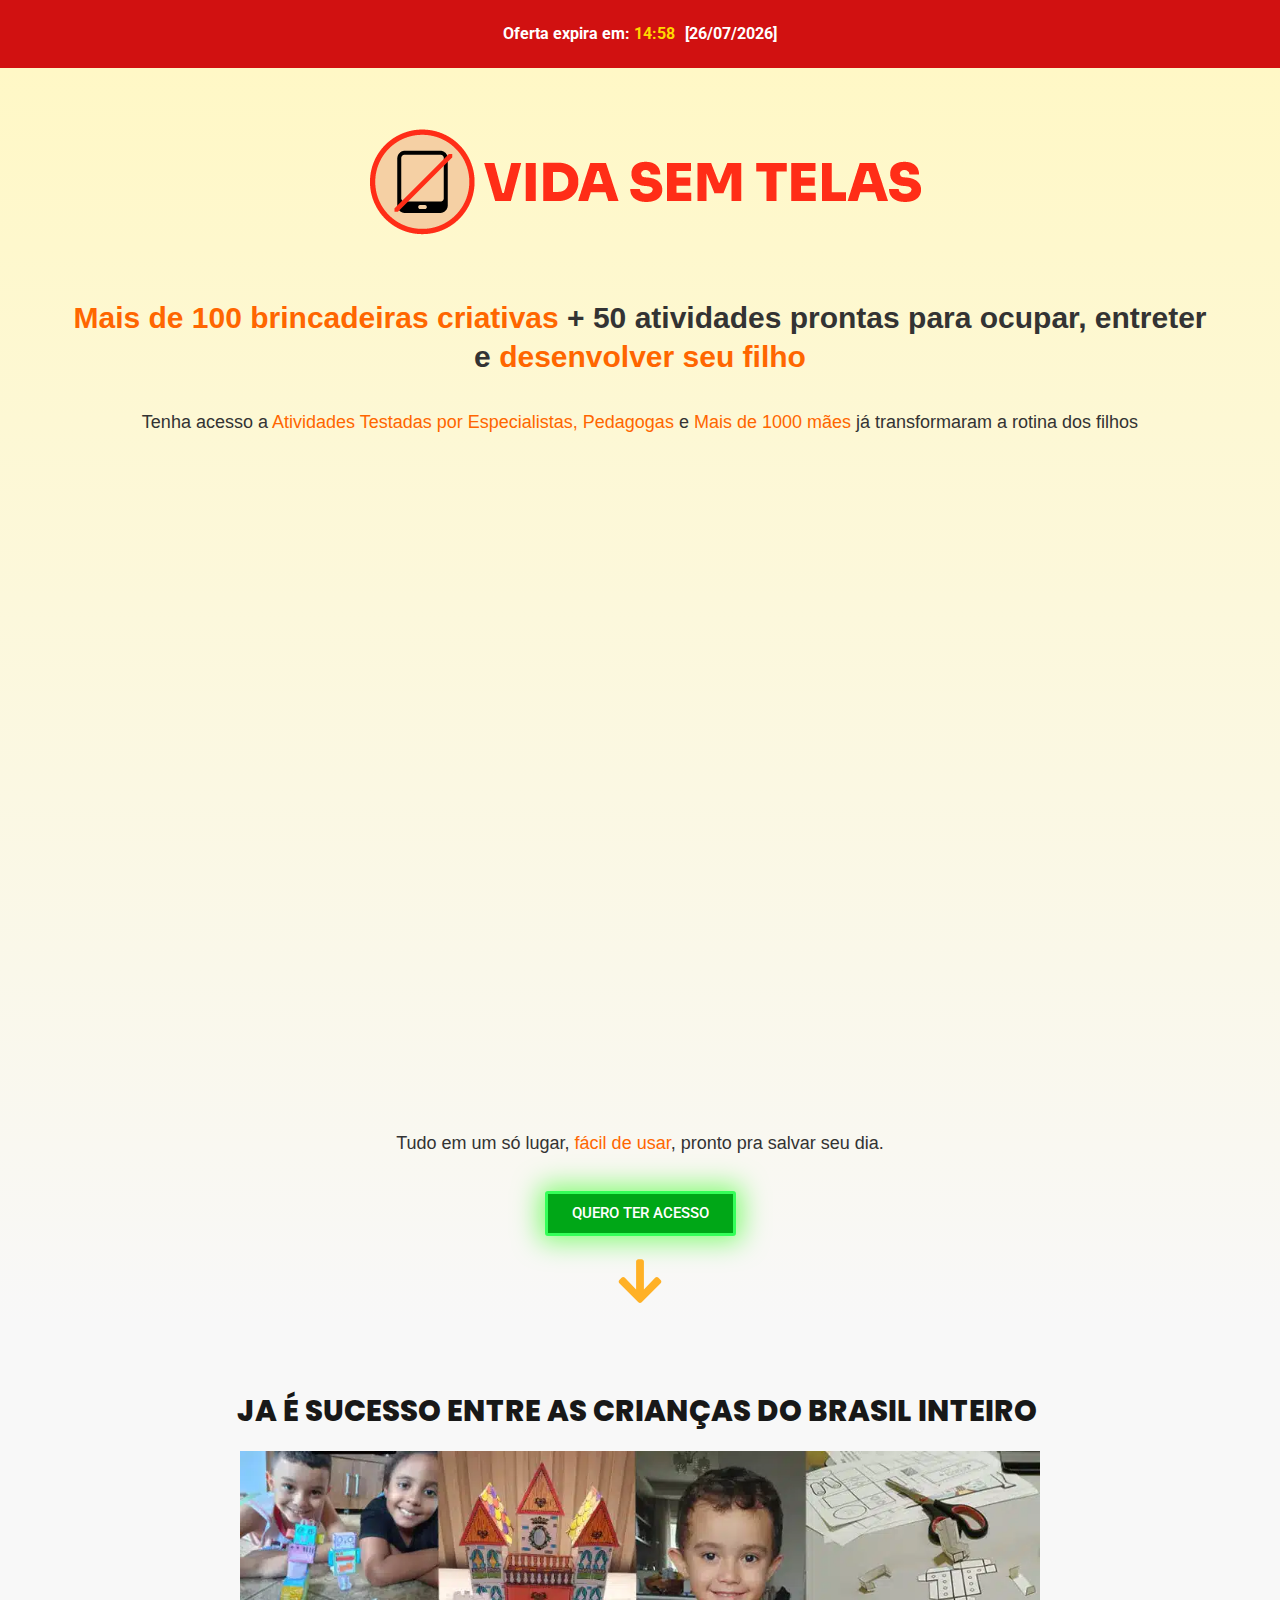
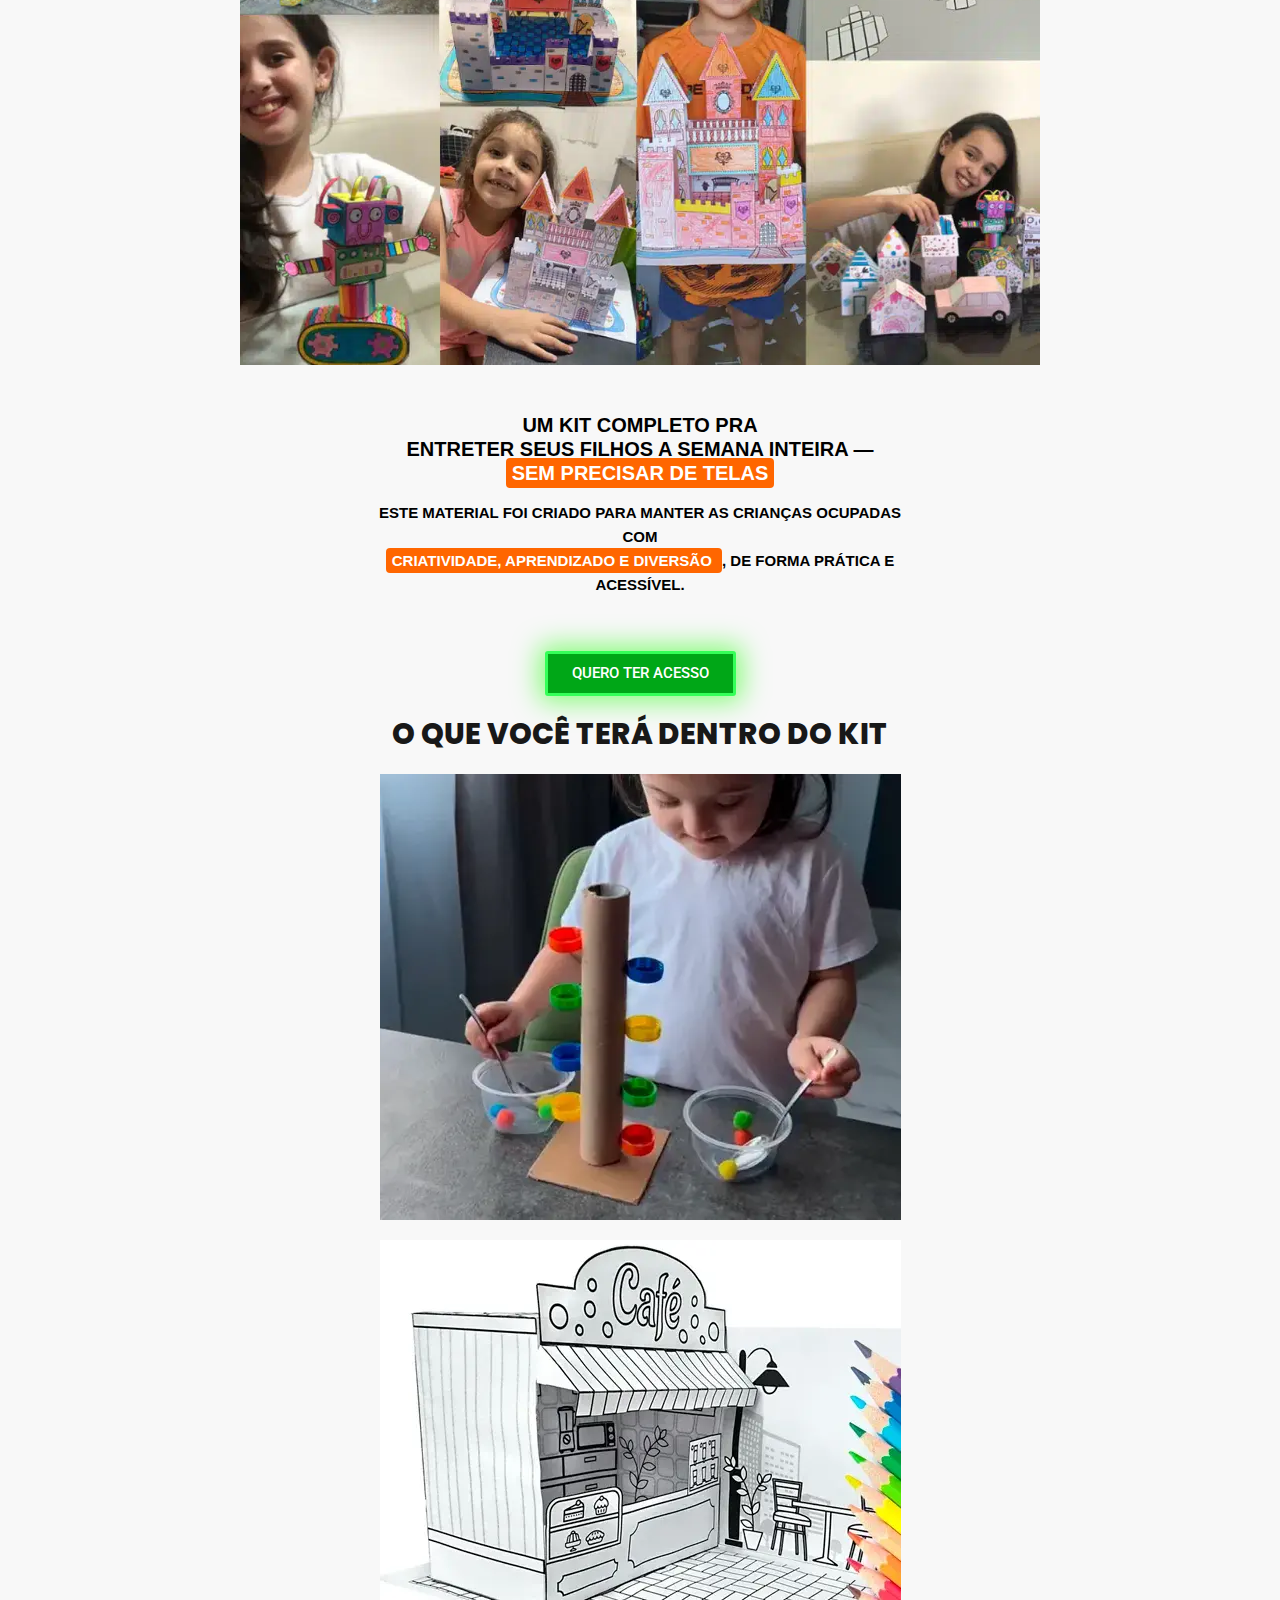
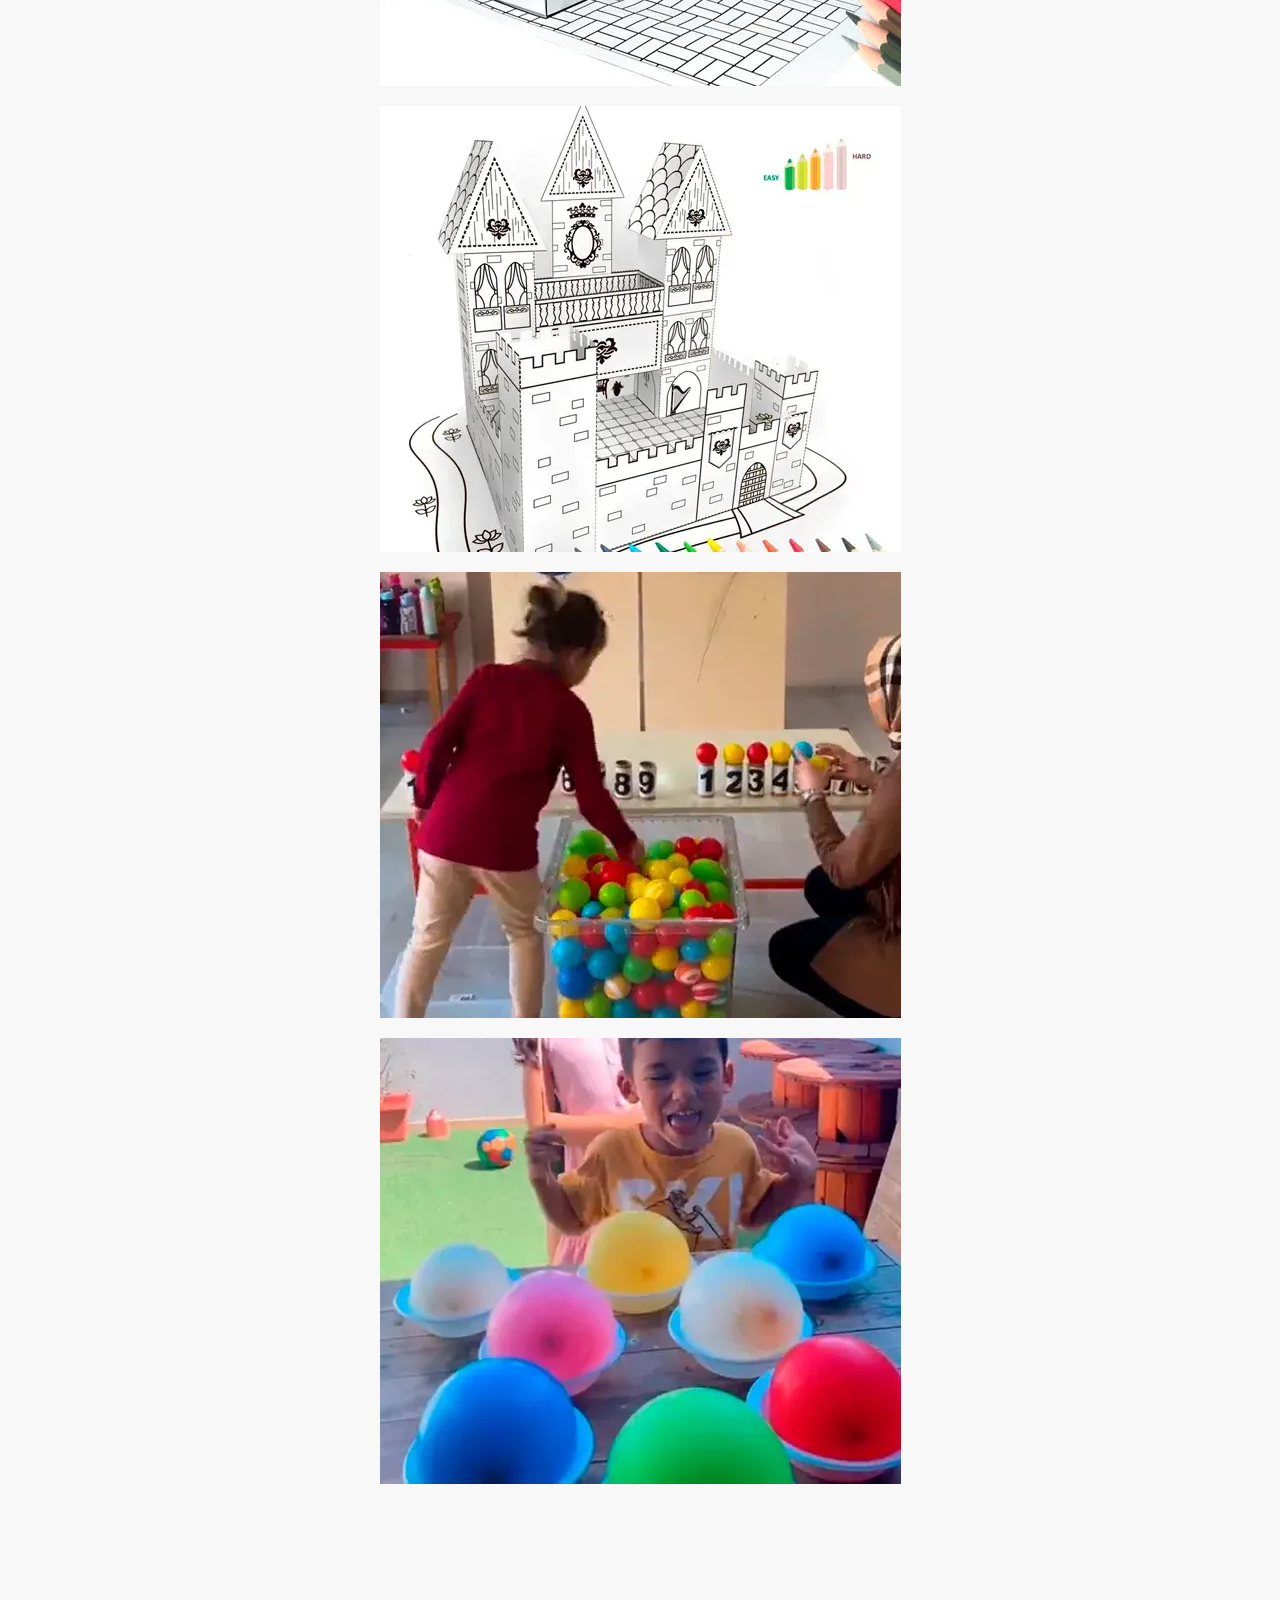
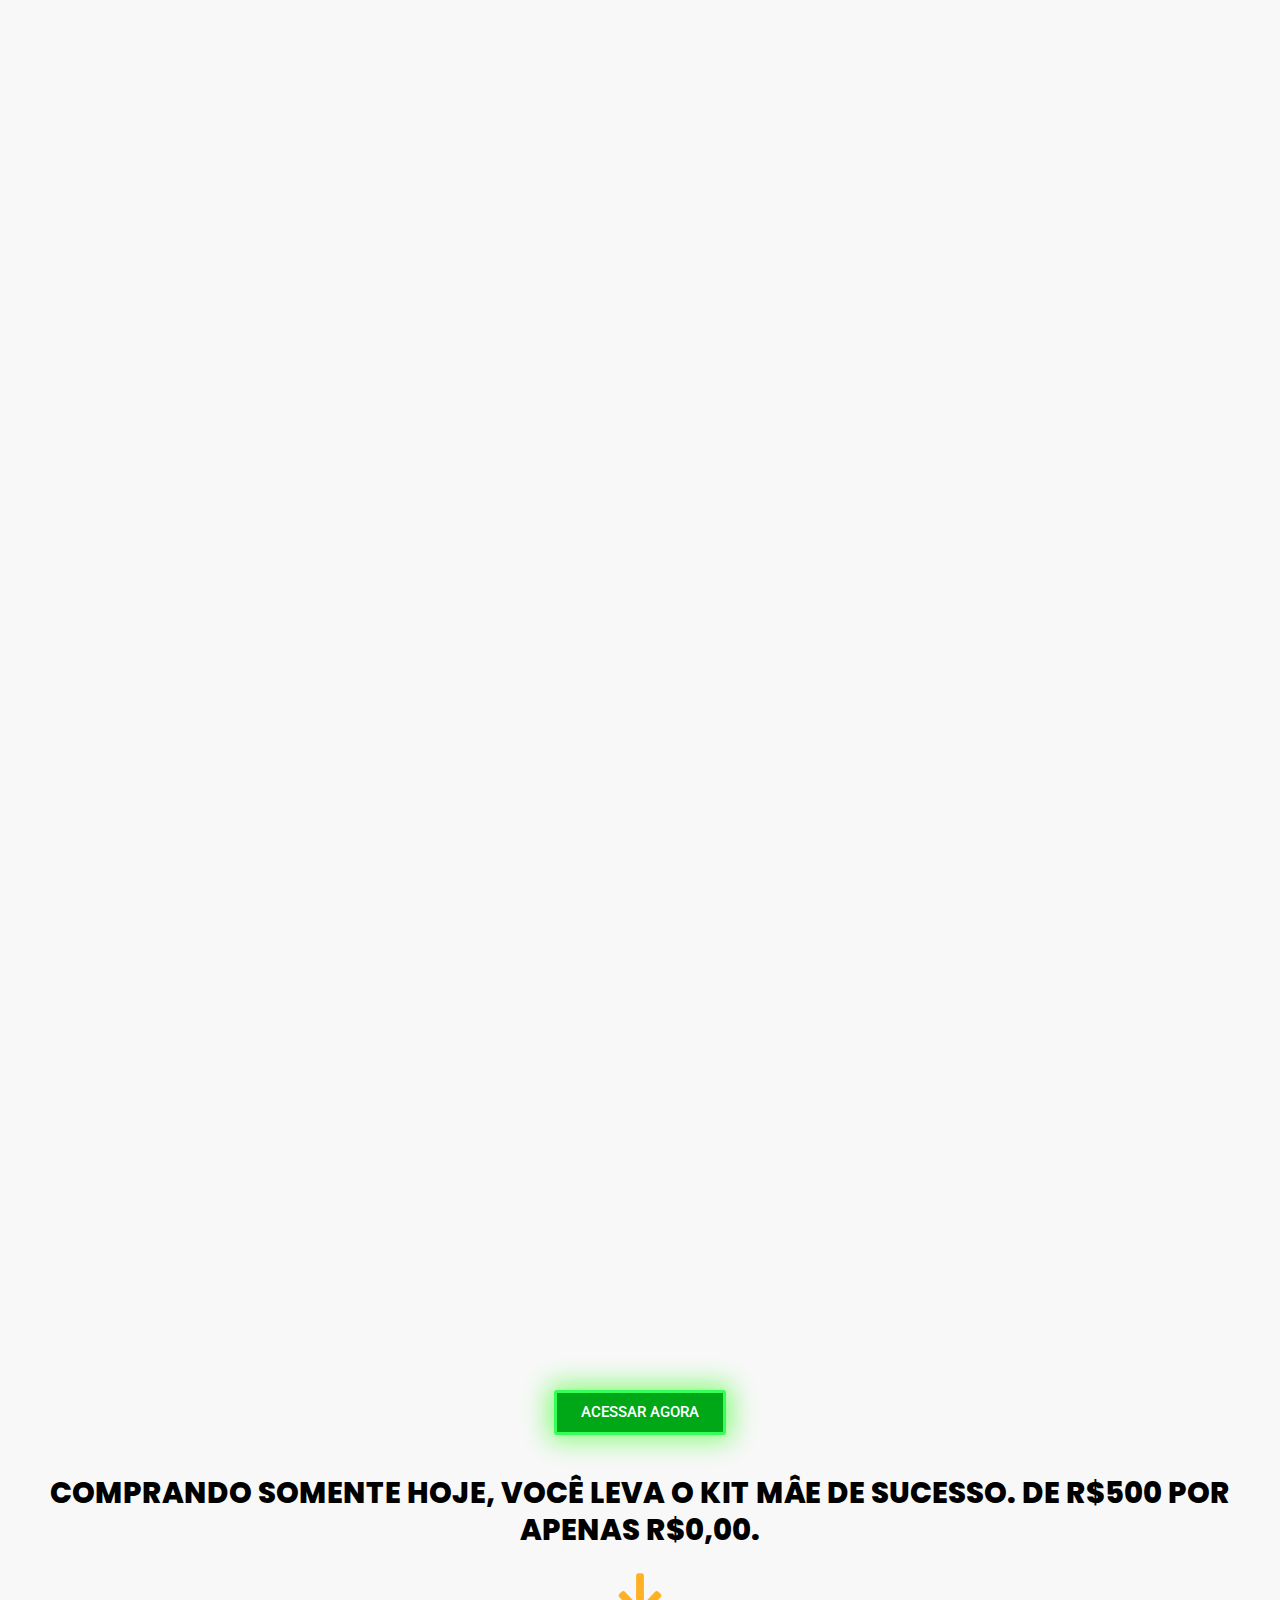
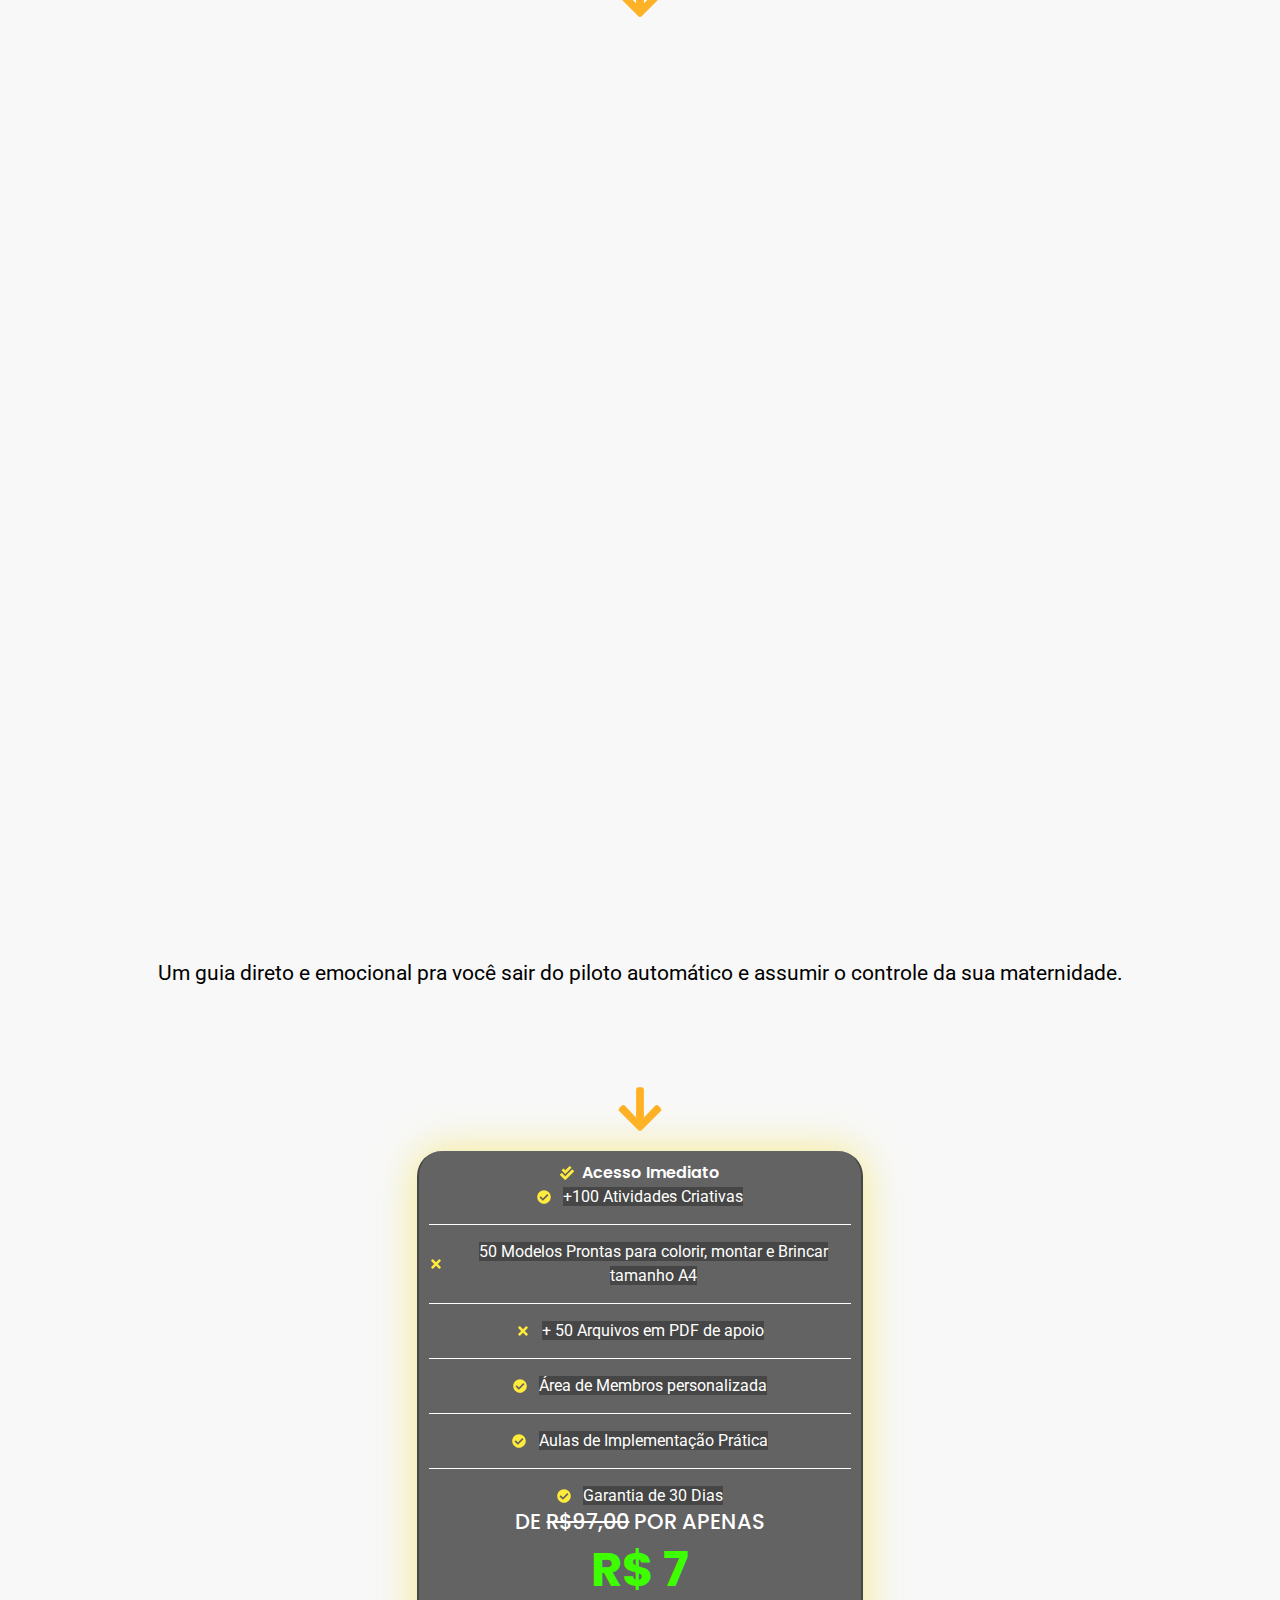
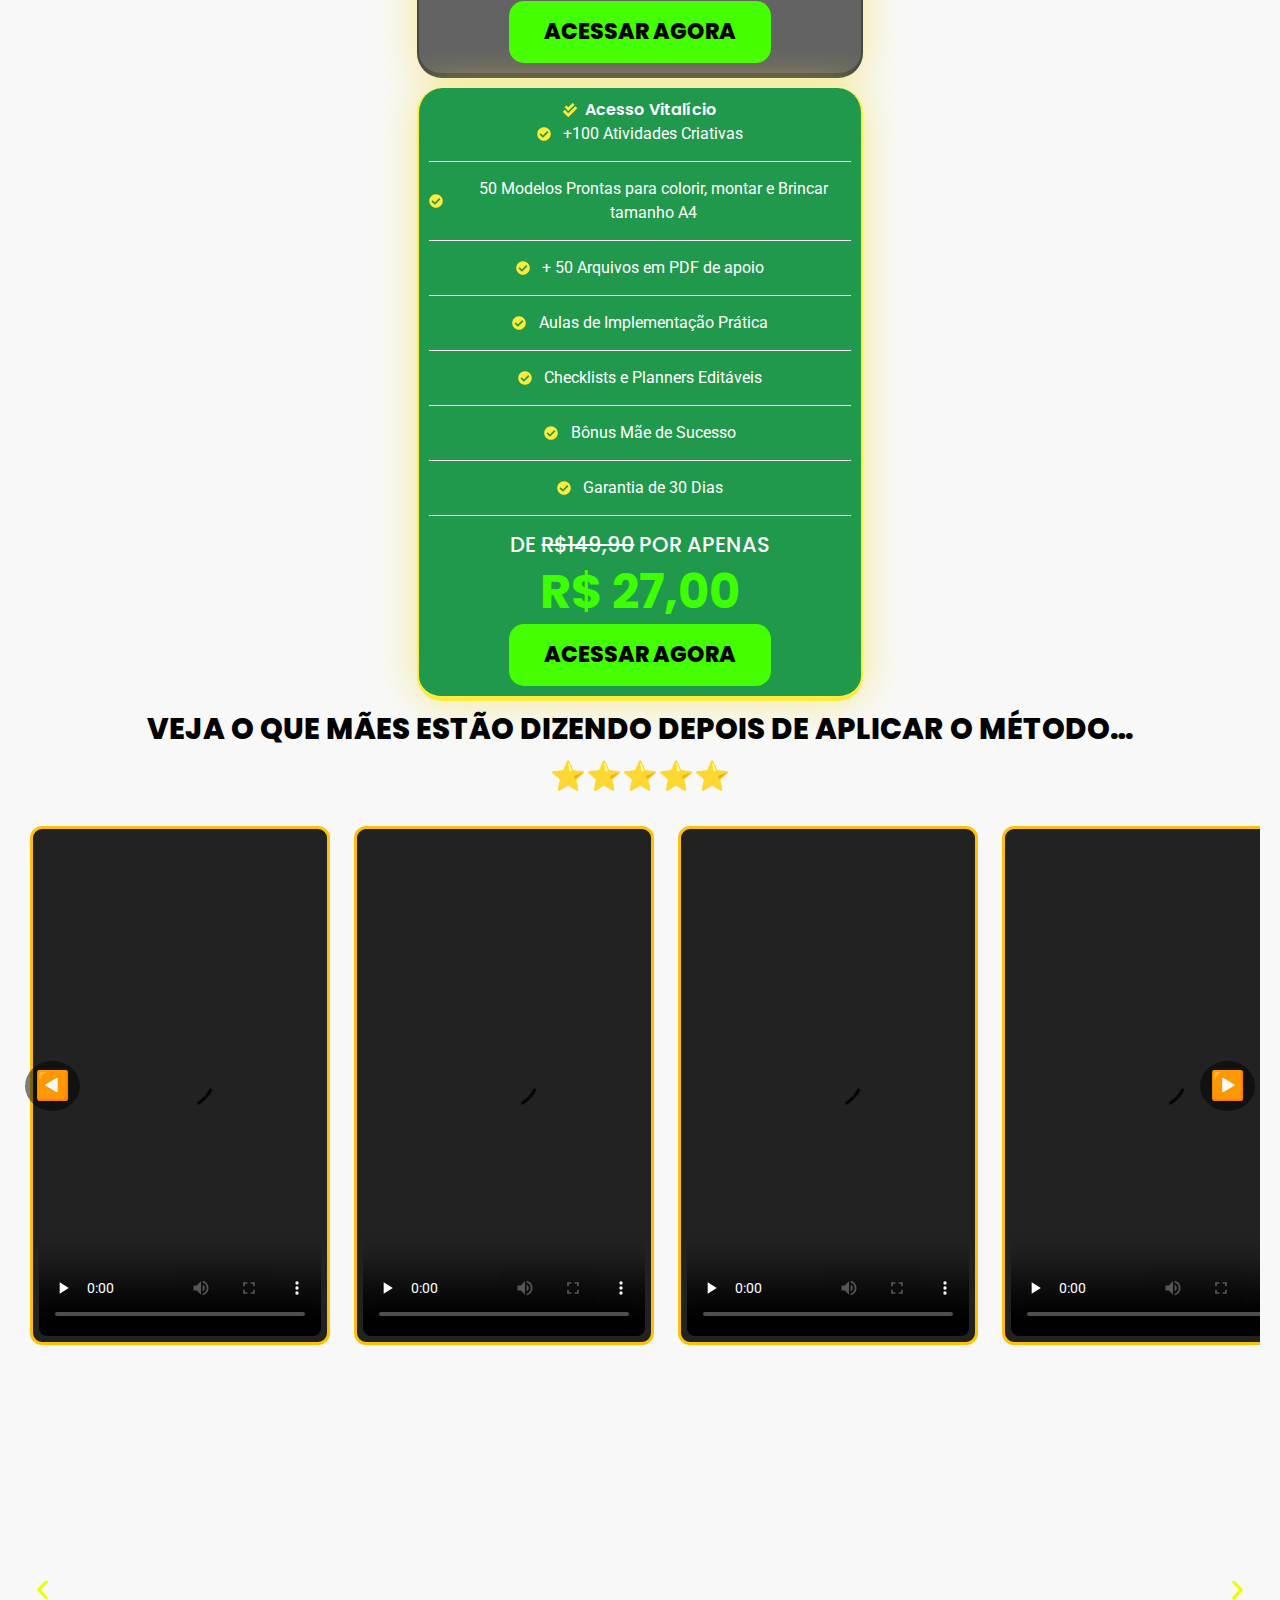
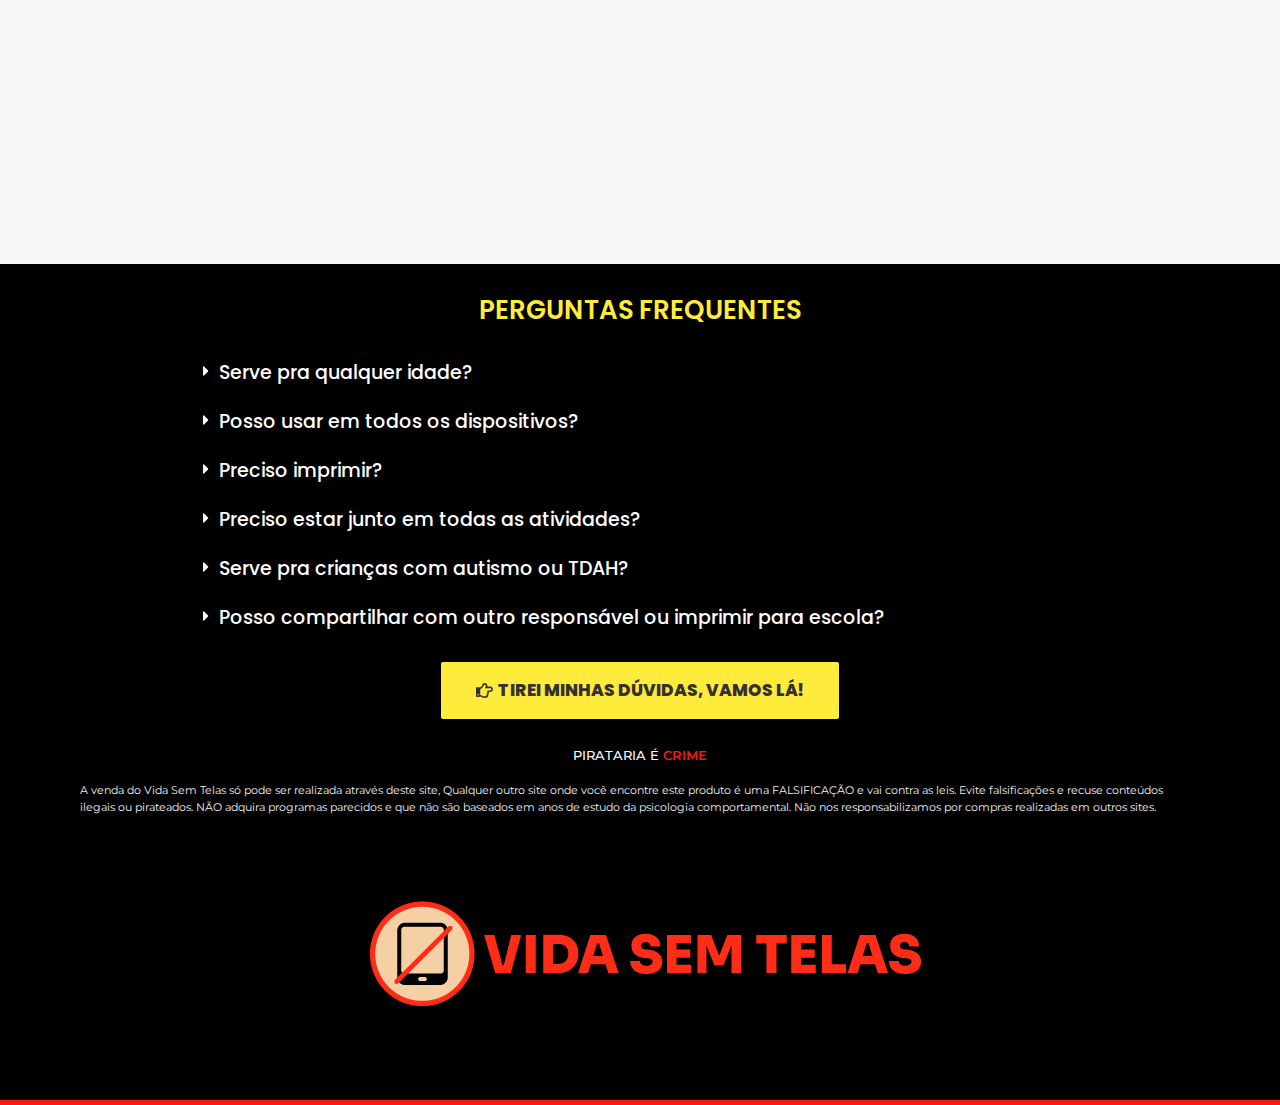
<file: 2/index.html>
<!DOCTYPE html><html lang="pt-BR"><head>
	<meta charset="UTF-8">
		<title>Vida Sem Telas  Acesse brincadeiras, videoaulas e materiais exclusivos para seu filho se divertir e aprender longe das telas!</title>
<meta name="robots" content="max-image-preview:large">
	<style>img:is([sizes="auto" i], [sizes^="auto," i]) { contain-intrinsic-size: 3000px 1500px }</style>
	<link rel="dns-prefetch" href="//www.googletagmanager.com">
<link rel="alternate" type="application/rss+xml" title="Feed para Vida Sem Telas �" href="https://vidasemtela.com/feed/">
<link rel="alternate" type="application/rss+xml" title="Feed de comentários para Vida Sem Telas �" href="https://vidasemtela.com/comments/feed/">
<script>
window._wpemojiSettings = {"baseUrl":"https:\/\/s.w.org\/images\/core\/emoji\/15.1.0\/72x72\/","ext":".png","svgUrl":"https:\/\/s.w.org\/images\/core\/emoji\/15.1.0\/svg\/","svgExt":".svg","source":{"concatemoji":"https:\/\/vidasemtela.com\/wp-includes\/js\/wp-emoji-release.min.js?ver=6.8.1"}};
/*! This file is auto-generated */
!function(i,n){var o,s,e;function c(e){try{var t={supportTests:e,timestamp:(new Date).valueOf()};sessionStorage.setItem(o,JSON.stringify(t))}catch(e){}}function p(e,t,n){e.clearRect(0,0,e.canvas.width,e.canvas.height),e.fillText(t,0,0);var t=new Uint32Array(e.getImageData(0,0,e.canvas.width,e.canvas.height).data),r=(e.clearRect(0,0,e.canvas.width,e.canvas.height),e.fillText(n,0,0),new Uint32Array(e.getImageData(0,0,e.canvas.width,e.canvas.height).data));return t.every(function(e,t){return e===r[t]})}function u(e,t,n){switch(t){case"flag":return n(e,"\ud83c\udff3\ufe0f\u200d\u26a7\ufe0f","\ud83c\udff3\ufe0f\u200b\u26a7\ufe0f")?!1:!n(e,"\ud83c\uddfa\ud83c\uddf3","\ud83c\uddfa\u200b\ud83c\uddf3")&&!n(e,"\ud83c\udff4\udb40\udc67\udb40\udc62\udb40\udc65\udb40\udc6e\udb40\udc67\udb40\udc7f","\ud83c\udff4\u200b\udb40\udc67\u200b\udb40\udc62\u200b\udb40\udc65\u200b\udb40\udc6e\u200b\udb40\udc67\u200b\udb40\udc7f");case"emoji":return!n(e,"\ud83d\udc26\u200d\ud83d\udd25","\ud83d\udc26\u200b\ud83d\udd25")}return!1}function f(e,t,n){var r="undefined"!=typeof WorkerGlobalScope&&self instanceof WorkerGlobalScope?new OffscreenCanvas(300,150):i.createElement("canvas"),a=r.getContext("2d",{willReadFrequently:!0}),o=(a.textBaseline="top",a.font="600 32px Arial",{});return e.forEach(function(e){o[e]=t(a,e,n)}),o}function t(e){var t=i.createElement("script");t.src=e,t.defer=!0,i.head.appendChild(t)}"undefined"!=typeof Promise&&(o="wpEmojiSettingsSupports",s=["flag","emoji"],n.supports={everything:!0,everythingExceptFlag:!0},e=new Promise(function(e){i.addEventListener("DOMContentLoaded",e,{once:!0})}),new Promise(function(t){var n=function(){try{var e=JSON.parse(sessionStorage.getItem(o));if("object"==typeof e&&"number"==typeof e.timestamp&&(new Date).valueOf()<e.timestamp+604800&&"object"==typeof e.supportTests)return e.supportTests}catch(e){}return null}();if(!n){if("undefined"!=typeof Worker&&"undefined"!=typeof OffscreenCanvas&&"undefined"!=typeof URL&&URL.createObjectURL&&"undefined"!=typeof Blob)try{var e="postMessage("+f.toString()+"("+[JSON.stringify(s),u.toString(),p.toString()].join(",")+"));",r=new Blob([e],{type:"text/javascript"}),a=new Worker(URL.createObjectURL(r),{name:"wpTestEmojiSupports"});return void(a.onmessage=function(e){c(n=e.data),a.terminate(),t(n)})}catch(e){}c(n=f(s,u,p))}t(n)}).then(function(e){for(var t in e)n.supports[t]=e[t],n.supports.everything=n.supports.everything&&n.supports[t],"flag"!==t&&(n.supports.everythingExceptFlag=n.supports.everythingExceptFlag&&n.supports[t]);n.supports.everythingExceptFlag=n.supports.everythingExceptFlag&&!n.supports.flag,n.DOMReady=!1,n.readyCallback=function(){n.DOMReady=!0}}).then(function(){return e}).then(function(){var e;n.supports.everything||(n.readyCallback(),(e=n.source||{}).concatemoji?t(e.concatemoji):e.wpemoji&&e.twemoji&&(t(e.twemoji),t(e.wpemoji)))}))}((window,document),window._wpemojiSettings);
</script>
<style id="wp-emoji-styles-inline-css">

	img.wp-smiley, img.emoji {
		display: inline !important;
		border: none !important;
		box-shadow: none !important;
		height: 1em !important;
		width: 1em !important;
		margin: 0 0.07em !important;
		vertical-align: -0.1em !important;
		background: none !important;
		padding: 0 !important;
	}
</style>
<style id="safe-svg-svg-icon-style-inline-css">
.safe-svg-cover{text-align:center}.safe-svg-cover .safe-svg-inside{display:inline-block;max-width:100%}.safe-svg-cover svg{height:100%;max-height:100%;max-width:100%;width:100%}

</style>
<style id="global-styles-inline-css">
:root{--wp--preset--aspect-ratio--square: 1;--wp--preset--aspect-ratio--4-3: 4/3;--wp--preset--aspect-ratio--3-4: 3/4;--wp--preset--aspect-ratio--3-2: 3/2;--wp--preset--aspect-ratio--2-3: 2/3;--wp--preset--aspect-ratio--16-9: 16/9;--wp--preset--aspect-ratio--9-16: 9/16;--wp--preset--color--black: #000000;--wp--preset--color--cyan-bluish-gray: #abb8c3;--wp--preset--color--white: #ffffff;--wp--preset--color--pale-pink: #f78da7;--wp--preset--color--vivid-red: #cf2e2e;--wp--preset--color--luminous-vivid-orange: #ff6900;--wp--preset--color--luminous-vivid-amber: #fcb900;--wp--preset--color--light-green-cyan: #7bdcb5;--wp--preset--color--vivid-green-cyan: #00d084;--wp--preset--color--pale-cyan-blue: #8ed1fc;--wp--preset--color--vivid-cyan-blue: #0693e3;--wp--preset--color--vivid-purple: #9b51e0;--wp--preset--gradient--vivid-cyan-blue-to-vivid-purple: linear-gradient(135deg,rgba(6,147,227,1) 0%,rgb(155,81,224) 100%);--wp--preset--gradient--light-green-cyan-to-vivid-green-cyan: linear-gradient(135deg,rgb(122,220,180) 0%,rgb(0,208,130) 100%);--wp--preset--gradient--luminous-vivid-amber-to-luminous-vivid-orange: linear-gradient(135deg,rgba(252,185,0,1) 0%,rgba(255,105,0,1) 100%);--wp--preset--gradient--luminous-vivid-orange-to-vivid-red: linear-gradient(135deg,rgba(255,105,0,1) 0%,rgb(207,46,46) 100%);--wp--preset--gradient--very-light-gray-to-cyan-bluish-gray: linear-gradient(135deg,rgb(238,238,238) 0%,rgb(169,184,195) 100%);--wp--preset--gradient--cool-to-warm-spectrum: linear-gradient(135deg,rgb(74,234,220) 0%,rgb(151,120,209) 20%,rgb(207,42,186) 40%,rgb(238,44,130) 60%,rgb(251,105,98) 80%,rgb(254,248,76) 100%);--wp--preset--gradient--blush-light-purple: linear-gradient(135deg,rgb(255,206,236) 0%,rgb(152,150,240) 100%);--wp--preset--gradient--blush-bordeaux: linear-gradient(135deg,rgb(254,205,165) 0%,rgb(254,45,45) 50%,rgb(107,0,62) 100%);--wp--preset--gradient--luminous-dusk: linear-gradient(135deg,rgb(255,203,112) 0%,rgb(199,81,192) 50%,rgb(65,88,208) 100%);--wp--preset--gradient--pale-ocean: linear-gradient(135deg,rgb(255,245,203) 0%,rgb(182,227,212) 50%,rgb(51,167,181) 100%);--wp--preset--gradient--electric-grass: linear-gradient(135deg,rgb(202,248,128) 0%,rgb(113,206,126) 100%);--wp--preset--gradient--midnight: linear-gradient(135deg,rgb(2,3,129) 0%,rgb(40,116,252) 100%);--wp--preset--font-size--small: 13px;--wp--preset--font-size--medium: 20px;--wp--preset--font-size--large: 36px;--wp--preset--font-size--x-large: 42px;--wp--preset--spacing--20: 0.44rem;--wp--preset--spacing--30: 0.67rem;--wp--preset--spacing--40: 1rem;--wp--preset--spacing--50: 1.5rem;--wp--preset--spacing--60: 2.25rem;--wp--preset--spacing--70: 3.38rem;--wp--preset--spacing--80: 5.06rem;--wp--preset--shadow--natural: 6px 6px 9px rgba(0, 0, 0, 0.2);--wp--preset--shadow--deep: 12px 12px 50px rgba(0, 0, 0, 0.4);--wp--preset--shadow--sharp: 6px 6px 0px rgba(0, 0, 0, 0.2);--wp--preset--shadow--outlined: 6px 6px 0px -3px rgba(255, 255, 255, 1), 6px 6px rgba(0, 0, 0, 1);--wp--preset--shadow--crisp: 6px 6px 0px rgba(0, 0, 0, 1);}:root { --wp--style--global--content-size: 800px;--wp--style--global--wide-size: 1200px; }:where(body) { margin: 0; }.wp-site-blocks > .alignleft { float: left; margin-right: 2em; }.wp-site-blocks > .alignright { float: right; margin-left: 2em; }.wp-site-blocks > .aligncenter { justify-content: center; margin-left: auto; margin-right: auto; }:where(.wp-site-blocks) > * { margin-block-start: 24px; margin-block-end: 0; }:where(.wp-site-blocks) > :first-child { margin-block-start: 0; }:where(.wp-site-blocks) > :last-child { margin-block-end: 0; }:root { --wp--style--block-gap: 24px; }:root :where(.is-layout-flow) > :first-child{margin-block-start: 0;}:root :where(.is-layout-flow) > :last-child{margin-block-end: 0;}:root :where(.is-layout-flow) > *{margin-block-start: 24px;margin-block-end: 0;}:root :where(.is-layout-constrained) > :first-child{margin-block-start: 0;}:root :where(.is-layout-constrained) > :last-child{margin-block-end: 0;}:root :where(.is-layout-constrained) > *{margin-block-start: 24px;margin-block-end: 0;}:root :where(.is-layout-flex){gap: 24px;}:root :where(.is-layout-grid){gap: 24px;}.is-layout-flow > .alignleft{float: left;margin-inline-start: 0;margin-inline-end: 2em;}.is-layout-flow > .alignright{float: right;margin-inline-start: 2em;margin-inline-end: 0;}.is-layout-flow > .aligncenter{margin-left: auto !important;margin-right: auto !important;}.is-layout-constrained > .alignleft{float: left;margin-inline-start: 0;margin-inline-end: 2em;}.is-layout-constrained > .alignright{float: right;margin-inline-start: 2em;margin-inline-end: 0;}.is-layout-constrained > .aligncenter{margin-left: auto !important;margin-right: auto !important;}.is-layout-constrained > :where(:not(.alignleft):not(.alignright):not(.alignfull)){max-width: var(--wp--style--global--content-size);margin-left: auto !important;margin-right: auto !important;}.is-layout-constrained > .alignwide{max-width: var(--wp--style--global--wide-size);}body .is-layout-flex{display: flex;}.is-layout-flex{flex-wrap: wrap;align-items: center;}.is-layout-flex > :is(*, div){margin: 0;}body .is-layout-grid{display: grid;}.is-layout-grid > :is(*, div){margin: 0;}body{padding-top: 0px;padding-right: 0px;padding-bottom: 0px;padding-left: 0px;}a:where(:not(.wp-element-button)){text-decoration: underline;}:root :where(.wp-element-button, .wp-block-button__link){background-color: #32373c;border-width: 0;color: #fff;font-family: inherit;font-size: inherit;line-height: inherit;padding: calc(0.667em + 2px) calc(1.333em + 2px);text-decoration: none;}.has-black-color{color: var(--wp--preset--color--black) !important;}.has-cyan-bluish-gray-color{color: var(--wp--preset--color--cyan-bluish-gray) !important;}.has-white-color{color: var(--wp--preset--color--white) !important;}.has-pale-pink-color{color: var(--wp--preset--color--pale-pink) !important;}.has-vivid-red-color{color: var(--wp--preset--color--vivid-red) !important;}.has-luminous-vivid-orange-color{color: var(--wp--preset--color--luminous-vivid-orange) !important;}.has-luminous-vivid-amber-color{color: var(--wp--preset--color--luminous-vivid-amber) !important;}.has-light-green-cyan-color{color: var(--wp--preset--color--light-green-cyan) !important;}.has-vivid-green-cyan-color{color: var(--wp--preset--color--vivid-green-cyan) !important;}.has-pale-cyan-blue-color{color: var(--wp--preset--color--pale-cyan-blue) !important;}.has-vivid-cyan-blue-color{color: var(--wp--preset--color--vivid-cyan-blue) !important;}.has-vivid-purple-color{color: var(--wp--preset--color--vivid-purple) !important;}.has-black-background-color{background-color: var(--wp--preset--color--black) !important;}.has-cyan-bluish-gray-background-color{background-color: var(--wp--preset--color--cyan-bluish-gray) !important;}.has-white-background-color{background-color: var(--wp--preset--color--white) !important;}.has-pale-pink-background-color{background-color: var(--wp--preset--color--pale-pink) !important;}.has-vivid-red-background-color{background-color: var(--wp--preset--color--vivid-red) !important;}.has-luminous-vivid-orange-background-color{background-color: var(--wp--preset--color--luminous-vivid-orange) !important;}.has-luminous-vivid-amber-background-color{background-color: var(--wp--preset--color--luminous-vivid-amber) !important;}.has-light-green-cyan-background-color{background-color: var(--wp--preset--color--light-green-cyan) !important;}.has-vivid-green-cyan-background-color{background-color: var(--wp--preset--color--vivid-green-cyan) !important;}.has-pale-cyan-blue-background-color{background-color: var(--wp--preset--color--pale-cyan-blue) !important;}.has-vivid-cyan-blue-background-color{background-color: var(--wp--preset--color--vivid-cyan-blue) !important;}.has-vivid-purple-background-color{background-color: var(--wp--preset--color--vivid-purple) !important;}.has-black-border-color{border-color: var(--wp--preset--color--black) !important;}.has-cyan-bluish-gray-border-color{border-color: var(--wp--preset--color--cyan-bluish-gray) !important;}.has-white-border-color{border-color: var(--wp--preset--color--white) !important;}.has-pale-pink-border-color{border-color: var(--wp--preset--color--pale-pink) !important;}.has-vivid-red-border-color{border-color: var(--wp--preset--color--vivid-red) !important;}.has-luminous-vivid-orange-border-color{border-color: var(--wp--preset--color--luminous-vivid-orange) !important;}.has-luminous-vivid-amber-border-color{border-color: var(--wp--preset--color--luminous-vivid-amber) !important;}.has-light-green-cyan-border-color{border-color: var(--wp--preset--color--light-green-cyan) !important;}.has-vivid-green-cyan-border-color{border-color: var(--wp--preset--color--vivid-green-cyan) !important;}.has-pale-cyan-blue-border-color{border-color: var(--wp--preset--color--pale-cyan-blue) !important;}.has-vivid-cyan-blue-border-color{border-color: var(--wp--preset--color--vivid-cyan-blue) !important;}.has-vivid-purple-border-color{border-color: var(--wp--preset--color--vivid-purple) !important;}.has-vivid-cyan-blue-to-vivid-purple-gradient-background{background: var(--wp--preset--gradient--vivid-cyan-blue-to-vivid-purple) !important;}.has-light-green-cyan-to-vivid-green-cyan-gradient-background{background: var(--wp--preset--gradient--light-green-cyan-to-vivid-green-cyan) !important;}.has-luminous-vivid-amber-to-luminous-vivid-orange-gradient-background{background: var(--wp--preset--gradient--luminous-vivid-amber-to-luminous-vivid-orange) !important;}.has-luminous-vivid-orange-to-vivid-red-gradient-background{background: var(--wp--preset--gradient--luminous-vivid-orange-to-vivid-red) !important;}.has-very-light-gray-to-cyan-bluish-gray-gradient-background{background: var(--wp--preset--gradient--very-light-gray-to-cyan-bluish-gray) !important;}.has-cool-to-warm-spectrum-gradient-background{background: var(--wp--preset--gradient--cool-to-warm-spectrum) !important;}.has-blush-light-purple-gradient-background{background: var(--wp--preset--gradient--blush-light-purple) !important;}.has-blush-bordeaux-gradient-background{background: var(--wp--preset--gradient--blush-bordeaux) !important;}.has-luminous-dusk-gradient-background{background: var(--wp--preset--gradient--luminous-dusk) !important;}.has-pale-ocean-gradient-background{background: var(--wp--preset--gradient--pale-ocean) !important;}.has-electric-grass-gradient-background{background: var(--wp--preset--gradient--electric-grass) !important;}.has-midnight-gradient-background{background: var(--wp--preset--gradient--midnight) !important;}.has-small-font-size{font-size: var(--wp--preset--font-size--small) !important;}.has-medium-font-size{font-size: var(--wp--preset--font-size--medium) !important;}.has-large-font-size{font-size: var(--wp--preset--font-size--large) !important;}.has-x-large-font-size{font-size: var(--wp--preset--font-size--x-large) !important;}
:root :where(.wp-block-pullquote){font-size: 1.5em;line-height: 1.6;}
</style>
<link rel="stylesheet" id="hello-elementor-css" href="css/style.min.css" media="all">
<link rel="stylesheet" id="hello-elementor-theme-style-css" href="css/theme.min.css" media="all">
<link rel="stylesheet" id="hello-elementor-header-footer-css" href="css/header-footer.min.css" media="all">
<link rel="stylesheet" id="elementor-frontend-css" href="css/frontend.min.css" media="all">
<link rel="stylesheet" id="elementor-post-10-css" href="css/post-10.css" media="all">
<link rel="stylesheet" id="font-awesome-5-all-css" href="css/all.min.css" media="all">
<link rel="stylesheet" id="font-awesome-4-shim-css" href="css/v4-shims.min.css" media="all">
<link rel="stylesheet" id="widget-image-css" href="css/widget-image.min.css" media="all">
<link rel="stylesheet" id="widget-heading-css" href="css/widget-heading.min.css" media="all">
<link rel="stylesheet" id="widget-menu-anchor-css" href="css/widget-menu-anchor.min.css" media="all">
<link rel="stylesheet" id="swiper-css" href="css/swiper.min.css" media="all">
<link rel="stylesheet" id="e-swiper-css" href="css/e-swiper.min.css" media="all">
<link rel="stylesheet" id="widget-image-carousel-css" href="css/widget-image-carousel.min.css" media="all">
<link rel="stylesheet" id="widget-spacer-css" href="css/widget-spacer.min.css" media="all">
<link rel="stylesheet" id="widget-icon-list-css" href="css/widget-icon-list.min.css" media="all">
<link rel="stylesheet" id="widget-divider-css" href="css/widget-divider.min.css" media="all">
<link rel="stylesheet" id="e-animation-grow-css" href="css/e-animation-grow.min.css" media="all">
<link rel="stylesheet" id="widget-toggle-css" href="css/widget-toggle.min.css" media="all">
<link rel="stylesheet" id="elementor-post-572-css" href="css/post-572.css" media="all">
<link rel="stylesheet" id="elementor-gf-local-roboto-css" href="css/roboto.css" media="all">
<link rel="stylesheet" id="elementor-gf-local-robotoslab-css" href="css/robotoslab.css" media="all">
<link rel="stylesheet" id="elementor-gf-local-baloo2-css" href="css/baloo2.css" media="all">
<link rel="stylesheet" id="elementor-gf-local-lato-css" href="css/lato.css" media="all">
<link rel="stylesheet" id="elementor-gf-local-poppins-css" href="css/poppins.css" media="all">
<link rel="stylesheet" id="elementor-gf-local-montserrat-css" href="css/montserrat.css" media="all">
<script src="js/jquery.min.js" id="jquery-core-js"></script>
<script defer="" src="js/jquery-migrate.min.js" id="jquery-migrate-js"></script>

<!-- Snippet da etiqueta do Google (gtag.js) adicionado pelo Site Kit -->

<!-- Snippet do Google Análises adicionado pelo Site Kit -->
<script defer="" src="https://www.googletagmanager.com/gtag/js?id=GT-K8GX77Z5" id="google_gtagjs-js" async=""></script>
<script defer="" id="google_gtagjs-js-after">
window.dataLayer = window.dataLayer || [];function gtag(){dataLayer.push(arguments);}
gtag("set","linker",{"domains":["vidasemtela.com"]});
gtag("js", new Date());
gtag("set", "developer_id.dZTNiMT", true);
gtag("config", "GT-K8GX77Z5");
 window._googlesitekit = window._googlesitekit || {}; window._googlesitekit.throttledEvents = []; window._googlesitekit.gtagEvent = (name, data) => { var key = JSON.stringify( { name, data } ); if ( !! window._googlesitekit.throttledEvents[ key ] ) { return; } window._googlesitekit.throttledEvents[ key ] = true; setTimeout( () => { delete window._googlesitekit.throttledEvents[ key ]; }, 5 ); gtag( "event", name, { ...data, event_source: "site-kit" } ); };
</script>

<!-- Fim do snippet da etiqueta do Google (gtag.js) adicionado pelo Site Kit -->
<script defer="" src="js/v4-shims.min.js" id="font-awesome-4-shim-js"></script>
<link rel="https://api.w.org/" href="https://vidasemtela.com/wp-json/"><link rel="alternate" title="JSON" type="application/json" href="https://vidasemtela.com/wp-json/wp/v2/pages/572"><link rel="EditURI" type="application/rsd+xml" title="RSD" href="https://vidasemtela.com/xmlrpc.php?rsd">
<meta name="generator" content="WordPress 6.8.1">
<link rel="canonical" href="https://vidasemtela.com/">
<link rel="shortlink" href="https://vidasemtela.com/">
<link rel="alternate" title="oEmbed (JSON)" type="application/json+oembed" href="https://vidasemtela.com/wp-json/oembed/1.0/embed?url=https%3A%2F%2Fvidasemtela.com%2F">
<link rel="alternate" title="oEmbed (XML)" type="text/xml+oembed" href="https://vidasemtela.com/wp-json/oembed/1.0/embed?url=https%3A%2F%2Fvidasemtela.com%2F&format=xml">
<meta name="generator" content="Site Kit by Google 1.153.0"><script src="js/latest.js" data-utmify-prevent-xcod-sck="" data-utmify-prevent-subids="" async="" defer=""></script>

<script>
  window.pixelId = "6814384b1368627916034689";
  var a = document.createElement("script");
  a.setAttribute("async", "");
  a.setAttribute("defer", "");
  a.setAttribute("src", "https://cdn.utmify.com.br/scripts/pixel/pixel.js");
  document.head.appendChild(a);
</script>


<!-- Primary Meta Tags -->
<title>Vida Sem Telas | Transforme a rotina do seu filho</title>
<meta name="title" content="Vida Sem Telas | Transforme a rotina do seu filho">
<meta name="description" content="Acesse brincadeiras, videoaulas e materiais exclusivos para seu filho se divertir e aprender longe das telas!">

<!-- Open Graph / Facebook -->
<meta property="og:type" content="website">
<meta property="og:url" content="https://vidasemtela.com/">
<meta property="og:title" content="Vida Sem Telas | Transforme a rotina do seu filho">
<meta property="og:description" content="Acesse brincadeiras, videoaulas e materiais exclusivos para seu filho se divertir e aprender longe das telas!">
<meta property="og:image" content="images/linkeofe.png">

<!-- Twitter -->
<meta property="twitter:card" content="summary_large_image">
<meta property="twitter:url" content="https://vidasemtela.com/">
<meta property="twitter:title" content="Vida Sem Telas | Transforme a rotina do seu filho">
<meta property="twitter:description" content="Acesse brincadeiras, videoaulas e materiais exclusivos para seu filho se divertir e aprender longe das telas!">
<meta property="twitter:image" content="https://vidasemtela.com/wp-content/uploads/2025/06/linkeofe.png">

<!-- Meta Tags Generated with https://metatags.io -->

<meta name="facebook-domain-verification" content="38ci32wj1ie1q4s8nf4c0gdkrzs63f">
<meta name="generator" content="Elementor 3.28.4; features: e_font_icon_svg, additional_custom_breakpoints, e_local_google_fonts, e_element_cache; settings: css_print_method-external, google_font-enabled, font_display-swap">
			<style>
				.e-con.e-parent:nth-of-type(n+4):not(.e-lazyloaded):not(.e-no-lazyload),
				.e-con.e-parent:nth-of-type(n+4):not(.e-lazyloaded):not(.e-no-lazyload) * {
					background-image: none !important;
				}
				@media screen and (max-height: 1024px) {
					.e-con.e-parent:nth-of-type(n+3):not(.e-lazyloaded):not(.e-no-lazyload),
					.e-con.e-parent:nth-of-type(n+3):not(.e-lazyloaded):not(.e-no-lazyload) * {
						background-image: none !important;
					}
				}
				@media screen and (max-height: 640px) {
					.e-con.e-parent:nth-of-type(n+2):not(.e-lazyloaded):not(.e-no-lazyload),
					.e-con.e-parent:nth-of-type(n+2):not(.e-lazyloaded):not(.e-no-lazyload) * {
						background-image: none !important;
					}
				}
			</style>
			<link rel="icon" href="images/FAVV-150x150.png" sizes="32x32">
<link rel="icon" href="images/FAVV-300x300.png" sizes="192x192">
<link rel="apple-touch-icon" href="images/FAVV-300x300.png">
<meta name="msapplication-TileImage" content="https://vidasemtela.com/wp-content/uploads/2025/04/FAVV-300x300.png">
	<meta name="viewport" content="width=device-width, initial-scale=1.0, viewport-fit=cover"></head>
<body class="home wp-singular page-template page-template-elementor_canvas page page-id-572 wp-embed-responsive wp-theme-hello-elementor theme-default elementor-default elementor-template-canvas elementor-kit-10 elementor-page elementor-page-572">
			<div data-elementor-type="wp-page" data-elementor-id="572" class="elementor elementor-572" data-elementor-post-type="page">
				<div class="elementor-element elementor-element-7f405215 e-flex e-con-boxed e-con e-parent" data-id="7f405215" data-element_type="container" data-settings="{" background_background":"classic"}"="">
					<div class="e-con-inner">
				<div class="elementor-element elementor-element-126a58d4 elementor-widget elementor-widget-html" data-id="126a58d4" data-element_type="widget" data-widget_type="html.default">
				<div class="elementor-widget-container">
					<div id="urgency-banner" style="color: #fff; font-weight: bold; text-align: center; padding: 12px 10px; font-size: 16px; line-height: 1.5;">
  
  Oferta expira em: <span id="timer" style="color: #FFD700;">00:15:00</span> <span id="current-date" style="margin-left: 6px; color: #fff;"></span>
</div>

<script>
  function startPersistentCountdown(durationInSeconds, displayElementId) {
    const now = Date.now();
    const savedEndTime = localStorage.getItem('vida_sem_tela_timer');
    let endTime;

    if (savedEndTime && parseInt(savedEndTime) > now) {
      endTime = parseInt(savedEndTime);
    } else {
      endTime = now + durationInSeconds * 1000;
      localStorage.setItem('vida_sem_tela_timer', endTime);
    }

    const display = document.getElementById(displayElementId);

    function updateTimer() {
      const remaining = Math.max(0, Math.floor((endTime - Date.now()) / 1000));

      if (remaining <= 0) {
        clearInterval(interval);
        display.style.display = 'none'; // Esconde o timer
        return;
      }

      const minutes = String(Math.floor(remaining / 60)).padStart(2, '0');
      const seconds = String(remaining % 60).padStart(2, '0');
      display.textContent = `${minutes}:${seconds}`;
    }

    updateTimer();
    const interval = setInterval(updateTimer, 250);
  }

  function showCurrentDate() {
    const dateElement = document.getElementById('current-date');
    const today = new Date();
    const day = String(today.getDate()).padStart(2, '0');
    const month = String(today.getMonth() + 1).padStart(2, '0');
    const year = today.getFullYear();
    dateElement.textContent = `[${day}/${month}/${year}]`;
  }

  startPersistentCountdown(15 * 60, 'timer'); // 15 minutos
  showCurrentDate();
</script>
				</div>
				</div>
					</div>
				</div>
		<div class="elementor-element elementor-element-61a7a1f8 e-flex e-con-boxed e-con e-parent" data-id="61a7a1f8" data-element_type="container" data-settings="{" background_background":"gradient"}"="">
					<div class="e-con-inner">
				<div class="elementor-element elementor-element-de0b7d3 elementor-widget-mobile__width-initial elementor-widget elementor-widget-image" data-id="de0b7d3" data-element_type="widget" data-widget_type="image.default">
				<div class="elementor-widget-container">
															<img fetchpriority="high" decoding="async" width="600" height="200" src="images/vida-sem-telas-logo.png" class="attachment-large size-large wp-image-16" alt="" srcset="images/vida-sem-telas-logo.png 600w, images/vida-sem-telas-logo-300x100.png 300w" sizes="(max-width: 600px) 100vw, 600px">															</div>
				</div>
				<div class="elementor-element elementor-element-a46854a elementor-widget-mobile__width-inherit elementor-widget elementor-widget-heading" data-id="a46854a" data-element_type="widget" data-widget_type="heading.default">
				<div class="elementor-widget-container">
					<h2 class="elementor-heading-title elementor-size-default"><p style="font-size: 30px; font-weight: bold; text-align: center; font-family: Arial, sans-serif; color: #333; line-height: 1.3;">
    <span style="color: #ff6600;">Mais de 100 brincadeiras criativas</span> + 50 atividades prontas para ocupar, entreter e <span style="color: #ff6600;">desenvolver seu filho</span>
</p></h2>				</div>
				</div>
				<div class="elementor-element elementor-element-3d5fcb3 elementor-widget elementor-widget-heading" data-id="3d5fcb3" data-element_type="widget" data-widget_type="heading.default">
				<div class="elementor-widget-container">
					<h2 class="elementor-heading-title elementor-size-default"><p style="font-size: 18px; font-weight: normal; text-align: center; font-family: Arial, sans-serif; color: #333; line-height: 1.4;">
    Tenha acesso a <span style="color: #ff6600;">Atividades Testadas por Especialistas, Pedagogas</span> e <span style="color: #ff6600;">Mais de 1000 mães</span> já transformaram a rotina dos filhos
</p></h2>				</div>
				</div>
				<div class="elementor-element elementor-element-e78de39 elementor-widget elementor-widget-presto_video" data-id="e78de39" data-element_type="widget" data-widget_type="presto_video.default">
				<div class="elementor-widget-container">
					<!--presto-player:video_id=2--><figure class="wp-block-video presto-block-video  presto-provider-self-hosted" style="--plyr-color-main: var(--presto-player-highlight-color, #dac800); --presto-player-logo-width: 150px; ">
    <presto-player id="presto-player-1" src="https://vidasemtela.com/wp-content/uploads/2025/05/area-de-membros-1.mp4" media-title="area de membros (1)" css="" class="presto-video-id-2 presto-preset-id-4 skin-modern" skin="modern" icon-url="https://vidasemtela.com/wp-content/plugins/presto-player/img/sprite.svg" preload="" poster="https://vidasemtela.com/wp-content/uploads/2025/05/CAPAASA-1.webp" playsinline="">
                    <video controls="" preload="none">
            <source src="media/area-de-membros-1.mp4">
        </video>
    

    </presto-player>
</figure>		<script>
			var player = document.querySelector('presto-player#presto-player-1');
			player.video_id = 2;
												player.preset = {"id":4,"name":"Minimal","slug":"minimal","icon":"controls-play","skin":"modern","play-large":true,"rewind":false,"play":false,"fast-forward":false,"progress":false,"current-time":false,"mute":false,"volume":false,"speed":false,"pip":false,"fullscreen":false,"captions":false,"reset_on_end":true,"auto_hide":false,"show_time_elapsed":false,"captions_enabled":false,"save_player_position":false,"sticky_scroll":false,"sticky_scroll_position":"bottom right","on_video_end":"select","play_video_viewport":false,"hide_youtube":true,"lazy_load_youtube":false,"hide_logo":true,"border_radius":0,"caption_style":"","caption_background":"","is_locked":true,"cta":[""],"watermark":[""],"search":[""],"email_collection":[""],"action_bar":[""],"created_by":1,"created_at":"2025-05-08 04:45:59","updated_at":"2025-05-08 04:45:59","deleted_at":""};
																player.chapters = [];
																player.overlays = [{"startTime":"0:00","endTime":"0:05","text":"Here's a link to click!","link":[],"position":"top-right","color":"#fff","backgroundColor":"#000","opacity":75,"id":"Hfft0v6mpj"}];
																player.tracks = [];
																player.branding = {"logo":"","color":"#dac800","logo_width":150,"player_css":""};
																player.blockAttributes = {"playsInline":true,"id":2,"attachment_id":865,"src":"https:\/\/vidasemtela.com\/wp-content\/uploads\/2025\/05\/area-de-membros-1.mp4","poster":"https:\/\/vidasemtela.com\/wp-content\/uploads\/2025\/05\/CAPAASA-1.webp","preset":4,"overlays":[{"startTime":"0:00","endTime":"0:05","text":"Here's a link to click!","link":[],"position":"top-right","color":"#fff","backgroundColor":"#000","opacity":75,"id":"Hfft0v6mpj"}],"title":"area de membros (1)"};
																							player.skin = "modern";
																player.analytics = false;
																player.automations = true;
																player.provider = "self-hosted";
																																												player.youtube = {"noCookie":false,"channelId":"","show_count":false};
									</script>
				<script type="application/ld+json">
			{"@context":"https:\/\/schema.org","@type":"VideoObject","name":"area de membros (1)","thumbnailUrl":"https:\/\/vidasemtela.com\/wp-content\/uploads\/2025\/05\/CAPAASA-1.webp","uploadDate":"2025-05-19T03:31:46+00:00","contentUrl":"https:\/\/vidasemtela.com\/wp-content\/uploads\/2025\/05\/area-de-membros-1.mp4"}		</script>
						</div>
				</div>
				<div class="elementor-element elementor-element-1d98b69 elementor-widget-mobile__width-inherit elementor-widget elementor-widget-heading" data-id="1d98b69" data-element_type="widget" data-widget_type="heading.default">
				<div class="elementor-widget-container">
					<h2 class="elementor-heading-title elementor-size-default"><p style="font-size: 18px; font-weight: normal; text-align: center; font-family: Arial, sans-serif; color: #333; line-height: 1.4;">
    Tudo em um só lugar, <span style="color: #ff6600;">fácil de usar</span>, pronto pra salvar seu dia.
</p></h2>				</div>
				</div>
				<div class="elementor-element elementor-element-eb1ec30 elementor-align-center BBB elementor-widget elementor-widget-button" data-id="eb1ec30" data-element_type="widget" data-widget_type="button.default">
				<div class="elementor-widget-container">
									<div class="elementor-button-wrapper">
					<a class="elementor-button elementor-button-link elementor-size-sm" href="#chama">
						<span class="elementor-button-content-wrapper">
									<span class="elementor-button-text">QUERO TER ACESSO</span>
					</span>
					</a>
				</div>
								</div>
				</div>
				<div class="elementor-element elementor-element-54fd97 elementor-view-default elementor-widget elementor-widget-icon" data-id="54fd97" data-element_type="widget" data-widget_type="icon.default">
				<div class="elementor-widget-container">
							<div class="elementor-icon-wrapper">
			<div class="elementor-icon">
			<svg aria-hidden="true" class="e-font-icon-svg e-fas-arrow-down" viewBox="0 0 448 512" xmlns="http://www.w3.org/2000/svg"><path d="M413.1 222.5l22.2 22.2c9.4 9.4 9.4 24.6 0 33.9L241 473c-9.4 9.4-24.6 9.4-33.9 0L12.7 278.6c-9.4-9.4-9.4-24.6 0-33.9l22.2-22.2c9.5-9.5 25-9.3 34.3.4L184 343.4V56c0-13.3 10.7-24 24-24h32c13.3 0 24 10.7 24 24v287.4l114.8-120.5c9.3-9.8 24.8-10 34.3-.4z"></path></svg>			</div>
		</div>
						</div>
				</div>
					</div>
				</div>
		<div class="elementor-element elementor-element-3b3908e e-con-full e-flex e-con e-parent" data-id="3b3908e" data-element_type="container" data-settings="{" background_background":"classic"}"="">
		<div class="elementor-element elementor-element-263a289 e-con-full e-flex e-con e-child" data-id="263a289" data-element_type="container">
				<div class="elementor-element elementor-element-f21e7fd elementor-widget elementor-widget-heading" data-id="f21e7fd" data-element_type="widget" data-widget_type="heading.default">
				<div class="elementor-widget-container">
					<h2 class="elementor-heading-title elementor-size-default">jA É SUCESSO  ENTRE AS CRIANÇAS DO bRASIL iNTEIRO ​</h2>				</div>
				</div>
				<div class="elementor-element elementor-element-c6dbac3 elementor-widget elementor-widget-image" data-id="c6dbac3" data-element_type="widget" data-widget_type="image.default">
				<div class="elementor-widget-container">
															<img decoding="async" width="800" height="514" src="images/vidasemtelasprovasocial-1024x658-1-1.webp" class="attachment-large size-large wp-image-1286" alt="" srcset="images/vidasemtelasprovasocial-1024x658-1-1.webp 1024w, images/vidasemtelasprovasocial-1024x658-1-1-300x193.webp 300w, images/vidasemtelasprovasocial-1024x658-1-1-768x494.webp 768w" sizes="(max-width: 800px) 100vw, 800px">															</div>
				</div>
				<div class="elementor-element elementor-element-21044bf elementor-widget elementor-widget-heading" data-id="21044bf" data-element_type="widget" id="chama" data-widget_type="heading.default">
				<div class="elementor-widget-container">
					<h2 class="elementor-heading-title elementor-size-default"><div style="font-family: Arial, sans-serif; padding: 20px; line-height: 1.6; max-width: 600px; margin: auto; text-align: center; font-size: 16px; color: #000;">

  <h2 style="font-size: 20px; font-weight: bold;">
    UM KIT COMPLETO PRA <br>
    ENTRETER SEUS FILHOS A SEMANA INTEIRA — <br>
    <span style="background-color: #ff6600; color: #fff; padding: 4px 6px; border-radius: 4px;">
      SEM PRECISAR DE TELAS
    </span>
  </h2>

  <p style="margin-top: 16px; font-size: 15px;">
    ESTE MATERIAL FOI CRIADO PARA MANTER AS CRIANÇAS OCUPADAS COM <br>
    <span style="background-color: #ff6600; color: #fff; font-weight: bold; padding: 4px 6px; border-radius: 4px;">
      CRIATIVIDADE, APRENDIZADO E DIVERSÃO
    </span>, DE FORMA PRÁTICA E ACESSÍVEL.
  </p>

</div>
</h2>				</div>
				</div>
				<div class="elementor-element elementor-element-3f14ee3 elementor-align-center BBB elementor-widget__width-initial elementor-widget elementor-widget-button" data-id="3f14ee3" data-element_type="widget" data-widget_type="button.default">
				<div class="elementor-widget-container">
									<div class="elementor-button-wrapper">
					<a class="elementor-button elementor-button-link elementor-size-sm" href="#comparativo">
						<span class="elementor-button-content-wrapper">
									<span class="elementor-button-text">QUERO TER ACESSO</span>
					</span>
					</a>
				</div>
								</div>
				</div>
				<div class="elementor-element elementor-element-ff1b1b1 elementor-widget elementor-widget-heading" data-id="ff1b1b1" data-element_type="widget" data-widget_type="heading.default">
				<div class="elementor-widget-container">
					<h2 class="elementor-heading-title elementor-size-default">O QUE VOCÊ TERÁ DENTRO DO KIT</h2>				</div>
				</div>
				<div class="elementor-element elementor-element-1c95cad elementor-widget elementor-widget-image" data-id="1c95cad" data-element_type="widget" id="conheca" data-widget_type="image.default">
				<div class="elementor-widget-container">
															<img decoding="async" width="521" height="446" src="images/foto-prova-social_0006_Camada-1.webp" class="attachment-large size-large wp-image-1292" alt="" srcset="images/foto-prova-social_0006_Camada-1.webp 521w, images/foto-prova-social_0006_Camada-1-300x257.webp 300w" sizes="(max-width: 521px) 100vw, 521px">															</div>
				</div>
				<div class="elementor-element elementor-element-2745fce elementor-widget elementor-widget-image" data-id="2745fce" data-element_type="widget" data-widget_type="image.default">
				<div class="elementor-widget-container">
															<img loading="lazy" decoding="async" width="521" height="446" src="images/foto-prova-social_0000_Camada-7.webp" class="attachment-large size-large wp-image-1298" alt="" srcset="images/foto-prova-social_0000_Camada-7.webp 521w, images/foto-prova-social_0000_Camada-7-300x257.webp 300w" sizes="(max-width: 521px) 100vw, 521px">															</div>
				</div>
				<div class="elementor-element elementor-element-5623549 elementor-widget elementor-widget-image" data-id="5623549" data-element_type="widget" data-widget_type="image.default">
				<div class="elementor-widget-container">
															<img loading="lazy" decoding="async" width="521" height="446" src="images/foto-prova-social_0002_Camada-5.webp" class="attachment-large size-large wp-image-1293" alt="" srcset="images/foto-prova-social_0002_Camada-5.webp 521w, images/foto-prova-social_0002_Camada-5-300x257.webp 300w" sizes="(max-width: 521px) 100vw, 521px">															</div>
				</div>
				<div class="elementor-element elementor-element-cc33187 elementor-widget elementor-widget-image" data-id="cc33187" data-element_type="widget" data-widget_type="image.default">
				<div class="elementor-widget-container">
															<img loading="lazy" decoding="async" width="521" height="446" src="images/foto-prova-social_0005_Camada-2.webp" class="attachment-large size-large wp-image-1294" alt="" srcset="images/foto-prova-social_0005_Camada-2.webp 521w, images/foto-prova-social_0005_Camada-2-300x257.webp 300w" sizes="(max-width: 521px) 100vw, 521px">															</div>
				</div>
				<div class="elementor-element elementor-element-6ae9536 elementor-widget elementor-widget-image" data-id="6ae9536" data-element_type="widget" data-widget_type="image.default">
				<div class="elementor-widget-container">
															<img loading="lazy" decoding="async" width="521" height="446" src="images/foto-prova-social_0003_Camada-4.webp" class="attachment-large size-large wp-image-1295" alt="" srcset="images/foto-prova-social_0003_Camada-4.webp 521w, images/foto-prova-social_0003_Camada-4-300x257.webp 300w" sizes="(max-width: 521px) 100vw, 521px">															</div>
				</div>
				<div class="elementor-element elementor-element-302febc elementor-widget elementor-widget-image" data-id="302febc" data-element_type="widget" data-widget_type="image.default">
				<div class="elementor-widget-container">
															<img loading="lazy" decoding="async" width="521" height="446" src="images/foto-prova-social_0001_Camada-6.webp" class="attachment-large size-large wp-image-1296" alt="" srcset="images/foto-prova-social_0001_Camada-6.webp 521w, images/foto-prova-social_0001_Camada-6-300x257.webp 300w" sizes="(max-width: 521px) 100vw, 521px">															</div>
				</div>
				<div class="elementor-element elementor-element-6b5cd1f elementor-widget elementor-widget-image" data-id="6b5cd1f" data-element_type="widget" data-widget_type="image.default">
				<div class="elementor-widget-container">
															<img loading="lazy" decoding="async" width="521" height="446" src="images/foto-prova-social_0004_Camada-3.webp" class="attachment-large size-large wp-image-1297" alt="" srcset="images/foto-prova-social_0004_Camada-3.webp 521w, images/foto-prova-social_0004_Camada-3-300x257.webp 300w" sizes="(max-width: 521px) 100vw, 521px">															</div>
				</div>
				<div class="elementor-element elementor-element-b2f6109 elementor-widget elementor-widget-image" data-id="b2f6109" data-element_type="widget" data-widget_type="image.default">
				<div class="elementor-widget-container">
															<img loading="lazy" decoding="async" width="800" height="534" src="images/imagemmm-1024x683.webp" class="attachment-large size-large wp-image-637" alt="" srcset="images/imagemmm-1024x683.webp 1024w, images/imagemmm-300x200.webp 300w, images/imagemmm-768x512.webp 768w, images/imagemmm.webp 1536w" sizes="(max-width: 800px) 100vw, 800px">															</div>
				</div>
				<div class="elementor-element elementor-element-3b553ba elementor-align-center BBB elementor-widget__width-initial elementor-widget elementor-widget-button" data-id="3b553ba" data-element_type="widget" data-widget_type="button.default">
				<div class="elementor-widget-container">
									<div class="elementor-button-wrapper">
					<a class="elementor-button elementor-button-link elementor-size-sm" href="#comparativo">
						<span class="elementor-button-content-wrapper">
									<span class="elementor-button-text">ACESSAR AGORA</span>
					</span>
					</a>
				</div>
								</div>
				</div>
				<div class="elementor-element elementor-element-f6a9564 elementor-widget elementor-widget-menu-anchor" data-id="f6a9564" data-element_type="widget" data-widget_type="menu-anchor.default">
				<div class="elementor-widget-container">
							<div class="elementor-menu-anchor" id="conheca"></div>
						</div>
				</div>
				<div class="elementor-element elementor-element-3cc54b8 elementor-widget elementor-widget-heading" data-id="3cc54b8" data-element_type="widget" data-widget_type="heading.default">
				<div class="elementor-widget-container">
					<h2 class="elementor-heading-title elementor-size-default">Comprando somente hoje, você leva o Kit Mâe de Sucesso.

 de R$500 por apenas R$0,00.
</h2>				</div>
				</div>
				<div class="elementor-element elementor-element-ec7888c elementor-view-default elementor-widget elementor-widget-icon" data-id="ec7888c" data-element_type="widget" data-widget_type="icon.default">
				<div class="elementor-widget-container">
							<div class="elementor-icon-wrapper">
			<div class="elementor-icon">
			<svg aria-hidden="true" class="e-font-icon-svg e-fas-arrow-down" viewBox="0 0 448 512" xmlns="http://www.w3.org/2000/svg"><path d="M413.1 222.5l22.2 22.2c9.4 9.4 9.4 24.6 0 33.9L241 473c-9.4 9.4-24.6 9.4-33.9 0L12.7 278.6c-9.4-9.4-9.4-24.6 0-33.9l22.2-22.2c9.5-9.5 25-9.3 34.3.4L184 343.4V56c0-13.3 10.7-24 24-24h32c13.3 0 24 10.7 24 24v287.4l114.8-120.5c9.3-9.8 24.8-10 34.3-.4z"></path></svg>			</div>
		</div>
						</div>
				</div>
				<div class="elementor-element elementor-element-364493c elementor-widget elementor-widget-image" data-id="364493c" data-element_type="widget" data-widget_type="image.default">
				<div class="elementor-widget-container">
															<img loading="lazy" decoding="async" width="683" height="1024" src="images/maes-de-sucesso.webp" class="attachment-large size-large wp-image-1601" alt="" srcset="images/maes-de-sucesso.webp 683w, images/maes-de-sucesso-200x300.webp 200w" sizes="(max-width: 683px) 100vw, 683px">															</div>
				</div>
				<div class="elementor-element elementor-element-a27e835 elementor-widget elementor-widget-heading" data-id="a27e835" data-element_type="widget" data-widget_type="heading.default">
				<div class="elementor-widget-container">
					<h3 class="elementor-heading-title elementor-size-default">Um guia direto e emocional pra você sair do piloto automático e assumir o controle da sua maternidade.</h3>				</div>
				</div>
				<div class="elementor-element elementor-element-3810773 elementor-widget elementor-widget-spacer" data-id="3810773" data-element_type="widget" data-widget_type="spacer.default">
				<div class="elementor-widget-container">
							<div class="elementor-spacer">
			<div class="elementor-spacer-inner"></div>
		</div>
						</div>
				</div>
				</div>
				<div class="elementor-element elementor-element-e1859e7 elementor-widget elementor-widget-menu-anchor" data-id="e1859e7" data-element_type="widget" data-widget_type="menu-anchor.default">
				<div class="elementor-widget-container">
							<div class="elementor-menu-anchor" id="comparativo"></div>
						</div>
				</div>
				<div class="elementor-element elementor-element-39776c7 elementor-view-default elementor-widget elementor-widget-icon" data-id="39776c7" data-element_type="widget" data-widget_type="icon.default">
				<div class="elementor-widget-container">
							<div class="elementor-icon-wrapper">
			<div class="elementor-icon">
			<svg aria-hidden="true" class="e-font-icon-svg e-fas-arrow-down" viewBox="0 0 448 512" xmlns="http://www.w3.org/2000/svg"><path d="M413.1 222.5l22.2 22.2c9.4 9.4 9.4 24.6 0 33.9L241 473c-9.4 9.4-24.6 9.4-33.9 0L12.7 278.6c-9.4-9.4-9.4-24.6 0-33.9l22.2-22.2c9.5-9.5 25-9.3 34.3.4L184 343.4V56c0-13.3 10.7-24 24-24h32c13.3 0 24 10.7 24 24v287.4l114.8-120.5c9.3-9.8 24.8-10 34.3-.4z"></path></svg>			</div>
		</div>
						</div>
				</div>
		<div class="elementor-element elementor-element-50b2d80 e-con-full e-flex e-con e-child" data-id="50b2d80" data-element_type="container" data-settings="{" background_background":"classic"}"="">
				<div class="elementor-element elementor-element-8f433ac elementor-mobile-align-center elementor-widget-mobile__width-inherit elementor-align-center elementor-icon-list--layout-traditional elementor-list-item-link-full_width elementor-widget elementor-widget-icon-list" data-id="8f433ac" data-element_type="widget" id="agrvai" data-widget_type="icon-list.default">
				<div class="elementor-widget-container">
							<ul class="elementor-icon-list-items">
							<li class="elementor-icon-list-item">
											<span class="elementor-icon-list-icon">
							<svg aria-hidden="true" class="e-font-icon-svg e-fas-check-double" viewBox="0 0 512 512" xmlns="http://www.w3.org/2000/svg"><path d="M505 174.8l-39.6-39.6c-9.4-9.4-24.6-9.4-33.9 0L192 374.7 80.6 263.2c-9.4-9.4-24.6-9.4-33.9 0L7 302.9c-9.4 9.4-9.4 24.6 0 34L175 505c9.4 9.4 24.6 9.4 33.9 0l296-296.2c9.4-9.5 9.4-24.7.1-34zm-324.3 106c6.2 6.3 16.4 6.3 22.6 0l208-208.2c6.2-6.3 6.2-16.4 0-22.6L366.1 4.7c-6.2-6.3-16.4-6.3-22.6 0L192 156.2l-55.4-55.5c-6.2-6.3-16.4-6.3-22.6 0L68.7 146c-6.2 6.3-6.2 16.4 0 22.6l112 112.2z"></path></svg>						</span>
										<span class="elementor-icon-list-text">Acesso Imediato</span>
									</li>
						</ul>
						</div>
				</div>
				<div class="elementor-element elementor-element-e2acea4 elementor-mobile-align-left elementor-widget-mobile__width-inherit elementor-align-center elementor-icon-list--layout-traditional elementor-list-item-link-full_width elementor-widget elementor-widget-icon-list" data-id="e2acea4" data-element_type="widget" data-widget_type="icon-list.default">
				<div class="elementor-widget-container">
							<ul class="elementor-icon-list-items">
							<li class="elementor-icon-list-item">
											<span class="elementor-icon-list-icon">
							<svg aria-hidden="true" class="e-font-icon-svg e-fas-check-circle" viewBox="0 0 512 512" xmlns="http://www.w3.org/2000/svg"><path d="M504 256c0 136.967-111.033 248-248 248S8 392.967 8 256 119.033 8 256 8s248 111.033 248 248zM227.314 387.314l184-184c6.248-6.248 6.248-16.379 0-22.627l-22.627-22.627c-6.248-6.249-16.379-6.249-22.628 0L216 308.118l-70.059-70.059c-6.248-6.248-16.379-6.248-22.628 0l-22.627 22.627c-6.248 6.248-6.248 16.379 0 22.627l104 104c6.249 6.249 16.379 6.249 22.628.001z"></path></svg>						</span>
										<span class="elementor-icon-list-text"><span style="background-color: rgba(0, 0, 0, 0.29);">+100 Atividades Criativas</span><span style="background-color: rgba(0, 0, 0, 0.29);"></span></span>
									</li>
						</ul>
						</div>
				</div>
				<div class="elementor-element elementor-element-adc1b19 elementor-widget-divider--view-line elementor-widget elementor-widget-divider" data-id="adc1b19" data-element_type="widget" data-widget_type="divider.default">
				<div class="elementor-widget-container">
							<div class="elementor-divider">
			<span class="elementor-divider-separator">
						</span>
		</div>
						</div>
				</div>
				<div class="elementor-element elementor-element-e54fcb9 elementor-mobile-align-left elementor-widget-mobile__width-inherit elementor-align-center elementor-icon-list--layout-traditional elementor-list-item-link-full_width elementor-widget elementor-widget-icon-list" data-id="e54fcb9" data-element_type="widget" data-widget_type="icon-list.default">
				<div class="elementor-widget-container">
							<ul class="elementor-icon-list-items">
							<li class="elementor-icon-list-item">
											<span class="elementor-icon-list-icon">
							<svg aria-hidden="true" class="e-font-icon-svg e-fas-times" viewBox="0 0 352 512" xmlns="http://www.w3.org/2000/svg"><path d="M242.72 256l100.07-100.07c12.28-12.28 12.28-32.19 0-44.48l-22.24-22.24c-12.28-12.28-32.19-12.28-44.48 0L176 189.28 75.93 89.21c-12.28-12.28-32.19-12.28-44.48 0L9.21 111.45c-12.28 12.28-12.28 32.19 0 44.48L109.28 256 9.21 356.07c-12.28 12.28-12.28 32.19 0 44.48l22.24 22.24c12.28 12.28 32.2 12.28 44.48 0L176 322.72l100.07 100.07c12.28 12.28 32.2 12.28 44.48 0l22.24-22.24c12.28-12.28 12.28-32.19 0-44.48L242.72 256z"></path></svg>						</span>
										<span class="elementor-icon-list-text"><span style="background-color: rgba(0, 0, 0, 0.29);">50 Modelos Prontas para colorir, montar e Brincar tamanho A4</span><span style="background-color: rgba(0, 0, 0, 0.29);"></span></span>
									</li>
						</ul>
						</div>
				</div>
				<div class="elementor-element elementor-element-73c4044 elementor-widget-divider--view-line elementor-widget elementor-widget-divider" data-id="73c4044" data-element_type="widget" data-widget_type="divider.default">
				<div class="elementor-widget-container">
							<div class="elementor-divider">
			<span class="elementor-divider-separator">
						</span>
		</div>
						</div>
				</div>
				<div class="elementor-element elementor-element-8996a72 elementor-mobile-align-left elementor-widget-mobile__width-inherit elementor-align-center elementor-icon-list--layout-traditional elementor-list-item-link-full_width elementor-widget elementor-widget-icon-list" data-id="8996a72" data-element_type="widget" data-widget_type="icon-list.default">
				<div class="elementor-widget-container">
							<ul class="elementor-icon-list-items">
							<li class="elementor-icon-list-item">
											<span class="elementor-icon-list-icon">
							<svg aria-hidden="true" class="e-font-icon-svg e-fas-times" viewBox="0 0 352 512" xmlns="http://www.w3.org/2000/svg"><path d="M242.72 256l100.07-100.07c12.28-12.28 12.28-32.19 0-44.48l-22.24-22.24c-12.28-12.28-32.19-12.28-44.48 0L176 189.28 75.93 89.21c-12.28-12.28-32.19-12.28-44.48 0L9.21 111.45c-12.28 12.28-12.28 32.19 0 44.48L109.28 256 9.21 356.07c-12.28 12.28-12.28 32.19 0 44.48l22.24 22.24c12.28 12.28 32.2 12.28 44.48 0L176 322.72l100.07 100.07c12.28 12.28 32.2 12.28 44.48 0l22.24-22.24c12.28-12.28 12.28-32.19 0-44.48L242.72 256z"></path></svg>						</span>
										<span class="elementor-icon-list-text"><span style="background-color: rgba(0, 0, 0, 0.29);">+ 50 Arquivos em PDF de apoio​</span><span style="background-color: rgba(0, 0, 0, 0.29);"></span></span>
									</li>
						</ul>
						</div>
				</div>
				<div class="elementor-element elementor-element-470f99d elementor-widget-divider--view-line elementor-widget elementor-widget-divider" data-id="470f99d" data-element_type="widget" data-widget_type="divider.default">
				<div class="elementor-widget-container">
							<div class="elementor-divider">
			<span class="elementor-divider-separator">
						</span>
		</div>
						</div>
				</div>
				<div class="elementor-element elementor-element-ef0e466 elementor-mobile-align-left elementor-widget-mobile__width-inherit elementor-align-center elementor-icon-list--layout-traditional elementor-list-item-link-full_width elementor-widget elementor-widget-icon-list" data-id="ef0e466" data-element_type="widget" data-widget_type="icon-list.default">
				<div class="elementor-widget-container">
							<ul class="elementor-icon-list-items">
							<li class="elementor-icon-list-item">
											<span class="elementor-icon-list-icon">
							<svg aria-hidden="true" class="e-font-icon-svg e-fas-check-circle" viewBox="0 0 512 512" xmlns="http://www.w3.org/2000/svg"><path d="M504 256c0 136.967-111.033 248-248 248S8 392.967 8 256 119.033 8 256 8s248 111.033 248 248zM227.314 387.314l184-184c6.248-6.248 6.248-16.379 0-22.627l-22.627-22.627c-6.248-6.249-16.379-6.249-22.628 0L216 308.118l-70.059-70.059c-6.248-6.248-16.379-6.248-22.628 0l-22.627 22.627c-6.248 6.248-6.248 16.379 0 22.627l104 104c6.249 6.249 16.379 6.249 22.628.001z"></path></svg>						</span>
										<span class="elementor-icon-list-text"><span style="background-color: rgba(0, 0, 0, 0.29);">Área de Membros personalizada</span><span style="background-color: rgba(0, 0, 0, 0.29);"></span></span>
									</li>
						</ul>
						</div>
				</div>
				<div class="elementor-element elementor-element-0f2a05a elementor-widget-divider--view-line elementor-widget elementor-widget-divider" data-id="0f2a05a" data-element_type="widget" data-widget_type="divider.default">
				<div class="elementor-widget-container">
							<div class="elementor-divider">
			<span class="elementor-divider-separator">
						</span>
		</div>
						</div>
				</div>
				<div class="elementor-element elementor-element-7ffa2b6 elementor-mobile-align-left elementor-widget-mobile__width-inherit elementor-align-center elementor-icon-list--layout-traditional elementor-list-item-link-full_width elementor-widget elementor-widget-icon-list" data-id="7ffa2b6" data-element_type="widget" data-widget_type="icon-list.default">
				<div class="elementor-widget-container">
							<ul class="elementor-icon-list-items">
							<li class="elementor-icon-list-item">
											<span class="elementor-icon-list-icon">
							<svg aria-hidden="true" class="e-font-icon-svg e-fas-check-circle" viewBox="0 0 512 512" xmlns="http://www.w3.org/2000/svg"><path d="M504 256c0 136.967-111.033 248-248 248S8 392.967 8 256 119.033 8 256 8s248 111.033 248 248zM227.314 387.314l184-184c6.248-6.248 6.248-16.379 0-22.627l-22.627-22.627c-6.248-6.249-16.379-6.249-22.628 0L216 308.118l-70.059-70.059c-6.248-6.248-16.379-6.248-22.628 0l-22.627 22.627c-6.248 6.248-6.248 16.379 0 22.627l104 104c6.249 6.249 16.379 6.249 22.628.001z"></path></svg>						</span>
										<span class="elementor-icon-list-text"><span style="background-color: rgba(0, 0, 0, 0.29);">Aulas de Implementação Prática</span></span>
									</li>
						</ul>
						</div>
				</div>
				<div class="elementor-element elementor-element-7d51a6f elementor-widget-divider--view-line elementor-widget elementor-widget-divider" data-id="7d51a6f" data-element_type="widget" data-widget_type="divider.default">
				<div class="elementor-widget-container">
							<div class="elementor-divider">
			<span class="elementor-divider-separator">
						</span>
		</div>
						</div>
				</div>
				<div class="elementor-element elementor-element-0509759 elementor-mobile-align-left elementor-widget-mobile__width-inherit elementor-align-center elementor-icon-list--layout-traditional elementor-list-item-link-full_width elementor-widget elementor-widget-icon-list" data-id="0509759" data-element_type="widget" data-widget_type="icon-list.default">
				<div class="elementor-widget-container">
							<ul class="elementor-icon-list-items">
							<li class="elementor-icon-list-item">
											<span class="elementor-icon-list-icon">
							<svg aria-hidden="true" class="e-font-icon-svg e-fas-check-circle" viewBox="0 0 512 512" xmlns="http://www.w3.org/2000/svg"><path d="M504 256c0 136.967-111.033 248-248 248S8 392.967 8 256 119.033 8 256 8s248 111.033 248 248zM227.314 387.314l184-184c6.248-6.248 6.248-16.379 0-22.627l-22.627-22.627c-6.248-6.249-16.379-6.249-22.628 0L216 308.118l-70.059-70.059c-6.248-6.248-16.379-6.248-22.628 0l-22.627 22.627c-6.248 6.248-6.248 16.379 0 22.627l104 104c6.249 6.249 16.379 6.249 22.628.001z"></path></svg>						</span>
										<span class="elementor-icon-list-text"><span style="background-color: rgba(0, 0, 0, 0.29);">Garantia de 30 Dias</span><span style="background-color: rgba(0, 0, 0, 0.29);"></span></span>
									</li>
						</ul>
						</div>
				</div>
				<div class="elementor-element elementor-element-9f29748 elementor-widget elementor-widget-heading" data-id="9f29748" data-element_type="widget" data-widget_type="heading.default">
				<div class="elementor-widget-container">
					<h2 class="elementor-heading-title elementor-size-default"></h2><h2 class="elementor-heading-title elementor-size-default">De <s> R$97,00</s> por 
APENAS</h2>				</div>
				</div>
				<div class="elementor-element elementor-element-381ef20 elementor-widget elementor-widget-heading" data-id="381ef20" data-element_type="widget" data-widget_type="heading.default">
				<div class="elementor-widget-container">
					<h2 class="elementor-heading-title elementor-size-default">R$ 7</h2>				</div>
				</div>
				<div class="elementor-element elementor-element-cfb7a4d elementor-align-center AB elementor-widget elementor-widget-button" data-id="cfb7a4d" data-element_type="widget" data-widget_type="button.default">
				<div class="elementor-widget-container">
									<div class="elementor-button-wrapper">
					<a class="elementor-button elementor-button-link elementor-size-sm elementor-animation-grow" href="https://seguro.vidasemtela.com/checkout/?produto=965">
						<span class="elementor-button-content-wrapper">
									<span class="elementor-button-text">ACESSAR AGORA</span>
					</span>
					</a>
				</div>
								</div>
				</div>
				</div>
		<div class="elementor-element elementor-element-c326753 e-con-full e-flex e-con e-child" data-id="c326753" data-element_type="container" data-settings="{" background_background":"classic"}"="">
				<div class="elementor-element elementor-element-bec66b9 elementor-mobile-align-center elementor-widget-mobile__width-inherit elementor-align-center elementor-icon-list--layout-traditional elementor-list-item-link-full_width elementor-widget elementor-widget-icon-list" data-id="bec66b9" data-element_type="widget" data-widget_type="icon-list.default">
				<div class="elementor-widget-container">
							<ul class="elementor-icon-list-items">
							<li class="elementor-icon-list-item">
											<span class="elementor-icon-list-icon">
							<svg aria-hidden="true" class="e-font-icon-svg e-fas-check-double" viewBox="0 0 512 512" xmlns="http://www.w3.org/2000/svg"><path d="M505 174.8l-39.6-39.6c-9.4-9.4-24.6-9.4-33.9 0L192 374.7 80.6 263.2c-9.4-9.4-24.6-9.4-33.9 0L7 302.9c-9.4 9.4-9.4 24.6 0 34L175 505c9.4 9.4 24.6 9.4 33.9 0l296-296.2c9.4-9.5 9.4-24.7.1-34zm-324.3 106c6.2 6.3 16.4 6.3 22.6 0l208-208.2c6.2-6.3 6.2-16.4 0-22.6L366.1 4.7c-6.2-6.3-16.4-6.3-22.6 0L192 156.2l-55.4-55.5c-6.2-6.3-16.4-6.3-22.6 0L68.7 146c-6.2 6.3-6.2 16.4 0 22.6l112 112.2z"></path></svg>						</span>
										<span class="elementor-icon-list-text">Acesso Vitalício</span>
									</li>
						</ul>
						</div>
				</div>
				<div class="elementor-element elementor-element-1dbfa02 elementor-mobile-align-left elementor-widget-mobile__width-inherit elementor-align-center elementor-icon-list--layout-traditional elementor-list-item-link-full_width elementor-widget elementor-widget-icon-list" data-id="1dbfa02" data-element_type="widget" data-widget_type="icon-list.default">
				<div class="elementor-widget-container">
							<ul class="elementor-icon-list-items">
							<li class="elementor-icon-list-item">
											<span class="elementor-icon-list-icon">
							<svg aria-hidden="true" class="e-font-icon-svg e-fas-check-circle" viewBox="0 0 512 512" xmlns="http://www.w3.org/2000/svg"><path d="M504 256c0 136.967-111.033 248-248 248S8 392.967 8 256 119.033 8 256 8s248 111.033 248 248zM227.314 387.314l184-184c6.248-6.248 6.248-16.379 0-22.627l-22.627-22.627c-6.248-6.249-16.379-6.249-22.628 0L216 308.118l-70.059-70.059c-6.248-6.248-16.379-6.248-22.628 0l-22.627 22.627c-6.248 6.248-6.248 16.379 0 22.627l104 104c6.249 6.249 16.379 6.249 22.628.001z"></path></svg>						</span>
										<span class="elementor-icon-list-text">+100 Atividades Criativas​</span>
									</li>
						</ul>
						</div>
				</div>
				<div class="elementor-element elementor-element-fd4ea0b elementor-widget-divider--view-line elementor-widget elementor-widget-divider" data-id="fd4ea0b" data-element_type="widget" data-widget_type="divider.default">
				<div class="elementor-widget-container">
							<div class="elementor-divider">
			<span class="elementor-divider-separator">
						</span>
		</div>
						</div>
				</div>
				<div class="elementor-element elementor-element-d277ae6 elementor-mobile-align-left elementor-widget-mobile__width-inherit elementor-align-center elementor-icon-list--layout-traditional elementor-list-item-link-full_width elementor-widget elementor-widget-icon-list" data-id="d277ae6" data-element_type="widget" data-widget_type="icon-list.default">
				<div class="elementor-widget-container">
							<ul class="elementor-icon-list-items">
							<li class="elementor-icon-list-item">
											<span class="elementor-icon-list-icon">
							<svg aria-hidden="true" class="e-font-icon-svg e-fas-check-circle" viewBox="0 0 512 512" xmlns="http://www.w3.org/2000/svg"><path d="M504 256c0 136.967-111.033 248-248 248S8 392.967 8 256 119.033 8 256 8s248 111.033 248 248zM227.314 387.314l184-184c6.248-6.248 6.248-16.379 0-22.627l-22.627-22.627c-6.248-6.249-16.379-6.249-22.628 0L216 308.118l-70.059-70.059c-6.248-6.248-16.379-6.248-22.628 0l-22.627 22.627c-6.248 6.248-6.248 16.379 0 22.627l104 104c6.249 6.249 16.379 6.249 22.628.001z"></path></svg>						</span>
										<span class="elementor-icon-list-text">50 Modelos Prontas para colorir, montar e Brincar tamanho A4​</span>
									</li>
						</ul>
						</div>
				</div>
				<div class="elementor-element elementor-element-e9f4986 elementor-widget-divider--view-line elementor-widget elementor-widget-divider" data-id="e9f4986" data-element_type="widget" data-widget_type="divider.default">
				<div class="elementor-widget-container">
							<div class="elementor-divider">
			<span class="elementor-divider-separator">
						</span>
		</div>
						</div>
				</div>
				<div class="elementor-element elementor-element-5be3cc9 elementor-mobile-align-left elementor-widget-mobile__width-inherit elementor-align-center elementor-icon-list--layout-traditional elementor-list-item-link-full_width elementor-widget elementor-widget-icon-list" data-id="5be3cc9" data-element_type="widget" data-widget_type="icon-list.default">
				<div class="elementor-widget-container">
							<ul class="elementor-icon-list-items">
							<li class="elementor-icon-list-item">
											<span class="elementor-icon-list-icon">
							<svg aria-hidden="true" class="e-font-icon-svg e-fas-check-circle" viewBox="0 0 512 512" xmlns="http://www.w3.org/2000/svg"><path d="M504 256c0 136.967-111.033 248-248 248S8 392.967 8 256 119.033 8 256 8s248 111.033 248 248zM227.314 387.314l184-184c6.248-6.248 6.248-16.379 0-22.627l-22.627-22.627c-6.248-6.249-16.379-6.249-22.628 0L216 308.118l-70.059-70.059c-6.248-6.248-16.379-6.248-22.628 0l-22.627 22.627c-6.248 6.248-6.248 16.379 0 22.627l104 104c6.249 6.249 16.379 6.249 22.628.001z"></path></svg>						</span>
										<span class="elementor-icon-list-text">+ 50 Arquivos em PDF de apoio​​</span>
									</li>
						</ul>
						</div>
				</div>
				<div class="elementor-element elementor-element-5b3cd4e elementor-widget-divider--view-line elementor-widget elementor-widget-divider" data-id="5b3cd4e" data-element_type="widget" data-widget_type="divider.default">
				<div class="elementor-widget-container">
							<div class="elementor-divider">
			<span class="elementor-divider-separator">
						</span>
		</div>
						</div>
				</div>
				<div class="elementor-element elementor-element-8247b81 elementor-mobile-align-left elementor-widget-mobile__width-inherit elementor-align-center elementor-icon-list--layout-traditional elementor-list-item-link-full_width elementor-widget elementor-widget-icon-list" data-id="8247b81" data-element_type="widget" data-widget_type="icon-list.default">
				<div class="elementor-widget-container">
							<ul class="elementor-icon-list-items">
							<li class="elementor-icon-list-item">
											<span class="elementor-icon-list-icon">
							<svg aria-hidden="true" class="e-font-icon-svg e-fas-check-circle" viewBox="0 0 512 512" xmlns="http://www.w3.org/2000/svg"><path d="M504 256c0 136.967-111.033 248-248 248S8 392.967 8 256 119.033 8 256 8s248 111.033 248 248zM227.314 387.314l184-184c6.248-6.248 6.248-16.379 0-22.627l-22.627-22.627c-6.248-6.249-16.379-6.249-22.628 0L216 308.118l-70.059-70.059c-6.248-6.248-16.379-6.248-22.628 0l-22.627 22.627c-6.248 6.248-6.248 16.379 0 22.627l104 104c6.249 6.249 16.379 6.249 22.628.001z"></path></svg>						</span>
										<span class="elementor-icon-list-text">Aulas de Implementação Prática​</span>
									</li>
						</ul>
						</div>
				</div>
				<div class="elementor-element elementor-element-d169241 elementor-widget-divider--view-line elementor-widget elementor-widget-divider" data-id="d169241" data-element_type="widget" data-widget_type="divider.default">
				<div class="elementor-widget-container">
							<div class="elementor-divider">
			<span class="elementor-divider-separator">
						</span>
		</div>
						</div>
				</div>
				<div class="elementor-element elementor-element-4abdda3 elementor-mobile-align-left elementor-widget-mobile__width-inherit elementor-align-center elementor-icon-list--layout-traditional elementor-list-item-link-full_width elementor-widget elementor-widget-icon-list" data-id="4abdda3" data-element_type="widget" data-widget_type="icon-list.default">
				<div class="elementor-widget-container">
							<ul class="elementor-icon-list-items">
							<li class="elementor-icon-list-item">
											<span class="elementor-icon-list-icon">
							<svg aria-hidden="true" class="e-font-icon-svg e-fas-check-circle" viewBox="0 0 512 512" xmlns="http://www.w3.org/2000/svg"><path d="M504 256c0 136.967-111.033 248-248 248S8 392.967 8 256 119.033 8 256 8s248 111.033 248 248zM227.314 387.314l184-184c6.248-6.248 6.248-16.379 0-22.627l-22.627-22.627c-6.248-6.249-16.379-6.249-22.628 0L216 308.118l-70.059-70.059c-6.248-6.248-16.379-6.248-22.628 0l-22.627 22.627c-6.248 6.248-6.248 16.379 0 22.627l104 104c6.249 6.249 16.379 6.249 22.628.001z"></path></svg>						</span>
										<span class="elementor-icon-list-text">Checklists e Planners Editáveis</span>
									</li>
						</ul>
						</div>
				</div>
				<div class="elementor-element elementor-element-5903758 elementor-widget-divider--view-line elementor-widget elementor-widget-divider" data-id="5903758" data-element_type="widget" data-widget_type="divider.default">
				<div class="elementor-widget-container">
							<div class="elementor-divider">
			<span class="elementor-divider-separator">
						</span>
		</div>
						</div>
				</div>
				<div class="elementor-element elementor-element-04e8f0e elementor-mobile-align-left elementor-widget-mobile__width-inherit elementor-align-center elementor-icon-list--layout-traditional elementor-list-item-link-full_width elementor-widget elementor-widget-icon-list" data-id="04e8f0e" data-element_type="widget" data-widget_type="icon-list.default">
				<div class="elementor-widget-container">
							<ul class="elementor-icon-list-items">
							<li class="elementor-icon-list-item">
											<span class="elementor-icon-list-icon">
							<svg aria-hidden="true" class="e-font-icon-svg e-fas-check-circle" viewBox="0 0 512 512" xmlns="http://www.w3.org/2000/svg"><path d="M504 256c0 136.967-111.033 248-248 248S8 392.967 8 256 119.033 8 256 8s248 111.033 248 248zM227.314 387.314l184-184c6.248-6.248 6.248-16.379 0-22.627l-22.627-22.627c-6.248-6.249-16.379-6.249-22.628 0L216 308.118l-70.059-70.059c-6.248-6.248-16.379-6.248-22.628 0l-22.627 22.627c-6.248 6.248-6.248 16.379 0 22.627l104 104c6.249 6.249 16.379 6.249 22.628.001z"></path></svg>						</span>
										<span class="elementor-icon-list-text">Bônus Mãe de Sucesso</span>
									</li>
						</ul>
						</div>
				</div>
				<div class="elementor-element elementor-element-fcd777c elementor-widget-divider--view-line elementor-widget elementor-widget-divider" data-id="fcd777c" data-element_type="widget" data-widget_type="divider.default">
				<div class="elementor-widget-container">
							<div class="elementor-divider">
			<span class="elementor-divider-separator">
						</span>
		</div>
						</div>
				</div>
				<div class="elementor-element elementor-element-10b3b7e elementor-mobile-align-left elementor-widget-mobile__width-inherit elementor-align-center elementor-icon-list--layout-traditional elementor-list-item-link-full_width elementor-widget elementor-widget-icon-list" data-id="10b3b7e" data-element_type="widget" data-widget_type="icon-list.default">
				<div class="elementor-widget-container">
							<ul class="elementor-icon-list-items">
							<li class="elementor-icon-list-item">
											<span class="elementor-icon-list-icon">
							<svg aria-hidden="true" class="e-font-icon-svg e-fas-check-circle" viewBox="0 0 512 512" xmlns="http://www.w3.org/2000/svg"><path d="M504 256c0 136.967-111.033 248-248 248S8 392.967 8 256 119.033 8 256 8s248 111.033 248 248zM227.314 387.314l184-184c6.248-6.248 6.248-16.379 0-22.627l-22.627-22.627c-6.248-6.249-16.379-6.249-22.628 0L216 308.118l-70.059-70.059c-6.248-6.248-16.379-6.248-22.628 0l-22.627 22.627c-6.248 6.248-6.248 16.379 0 22.627l104 104c6.249 6.249 16.379 6.249 22.628.001z"></path></svg>						</span>
										<span class="elementor-icon-list-text">Garantia de 30 Dias​</span>
									</li>
						</ul>
						</div>
				</div>
				<div class="elementor-element elementor-element-d31f5b0 elementor-widget-divider--view-line elementor-widget elementor-widget-divider" data-id="d31f5b0" data-element_type="widget" data-widget_type="divider.default">
				<div class="elementor-widget-container">
							<div class="elementor-divider">
			<span class="elementor-divider-separator">
						</span>
		</div>
						</div>
				</div>
				<div class="elementor-element elementor-element-b8ba627 elementor-widget elementor-widget-heading" data-id="b8ba627" data-element_type="widget" data-widget_type="heading.default">
				<div class="elementor-widget-container">
					<h2 class="elementor-heading-title elementor-size-default"></h2><h2 class="elementor-heading-title elementor-size-default">De <s> R$149,90</s> por 
APENAS</h2>				</div>
				</div>
				<div class="elementor-element elementor-element-8e9016f elementor-widget elementor-widget-heading" data-id="8e9016f" data-element_type="widget" data-widget_type="heading.default">
				<div class="elementor-widget-container">
					<h2 class="elementor-heading-title elementor-size-default">R$ 27,00</h2>				</div>
				</div>
				<div class="elementor-element elementor-element-4a1b5ef elementor-align-center AB elementor-widget elementor-widget-button" data-id="4a1b5ef" data-element_type="widget" data-widget_type="button.default">
				<div class="elementor-widget-container">
									<div class="elementor-button-wrapper">
					<a class="elementor-button elementor-button-link elementor-size-sm elementor-animation-grow" href="https://seguro.vidasemtela.com/checkout/?produto=970">
						<span class="elementor-button-content-wrapper">
									<span class="elementor-button-text">ACESSAR AGORA</span>
					</span>
					</a>
				</div>
								</div>
				</div>
				</div>
				<div class="elementor-element elementor-element-72c014d elementor-widget elementor-widget-heading" data-id="72c014d" data-element_type="widget" data-widget_type="heading.default">
				<div class="elementor-widget-container">
					<h2 class="elementor-heading-title elementor-size-default">Veja o que mães estão dizendo depois de aplicar o método…</h2>				</div>
				</div>
				<div class="elementor-element elementor-element-6ca556a elementor-widget elementor-widget-heading" data-id="6ca556a" data-element_type="widget" data-widget_type="heading.default">
				<div class="elementor-widget-container">
					<h2 class="elementor-heading-title elementor-size-default">⭐⭐⭐⭐⭐</h2>				</div>
				</div>
				<div class="elementor-element elementor-element-60ccb53 elementor-widget elementor-widget-html" data-id="60ccb53" data-element_type="widget" data-widget_type="html.default">
				<div class="elementor-widget-container">
					<div class="video-carousel-wrapper">
  <span class="arrow left">◀</span>
  <div class="video-carousel">
    <div class="carousel-track">
     
      <!-- Vídeo 4 (NOVO) -->
      <div class="video-item">
        <video controls="" preload="none" playsinline="" class="vertical-video" poster="https://vidasemtela.com/wp-content/uploads/2025/05/vidasemtelas-feeddbacks2.webp">
          <source src="media/WhatsApp-Video-2025-05-01-at-14.29.33-2.mp4" type="video/mp4">
        </video>
      </div>
     
      <!-- Vídeo kamy -->
      <div class="video-item">
        <video controls="" preload="none" playsinline="" class="vertical-video" poster="https://vidasemtela.com/wp-content/uploads/2025/05/vidasemtelas-feeddback2f.webp">
          <source src="media/audio_3-1.mp4" type="video/mp4">
        </video>
      </div>

      <!-- Vídeo arlete -->
      <div class="video-item">
        <video controls="" preload="none" playsinline="" class="vertical-video" poster="https://vidasemtela.com/wp-content/uploads/2025/05/vidasemtelas-feeddbacfk2.webp">
          <source src="media/audio_4-1.mp4" type="video/mp4">
        </video>
      </div>

      <!-- Vídeo rafa -->
      <div class="video-item">
        <video controls="" preload="none" playsinline="" class="vertical-video" poster="https://vidasemtela.com/wp-content/uploads/2025/05/vidasemtelas-feeddback2.webp">
          <source src="media/audio_2-1.mp4" type="video/mp4">
        </video>
      </div>

     
    </div>
  </div>
  <span class="arrow right">▶</span>
</div>

<style>
.video-carousel-wrapper {
  position: relative;
  display: flex;
  align-items: center;
  justify-content: center;
}

.video-carousel {
  overflow-x: auto;
  scroll-snap-type: x mandatory;
  -webkit-overflow-scrolling: touch;
  padding: 10px 0;
  width: 100%;
}

.carousel-track {
  display: flex;
  gap: 24px;
  padding: 10px;
}

.video-item {
  scroll-snap-align: center;
  flex: 0 0 60%;
  max-width: 300px;
  border: 3px solid #ffc107;
  border-radius: 12px;
  background-color: #222;
  padding: 6px;
}

.vertical-video {
  width: 100%;
  aspect-ratio: 9 / 16;
  object-fit: cover;
  border-radius: 8px;
  background-color: transparent;
  display: block;
}

.arrow {
  position: absolute;
  top: 50%;
  transform: translateY(-50%);
  font-size: 28px;
  color: #ffc107;
  background-color: rgba(0,0,0,0.5);
  border-radius: 50%;
  padding: 4px 10px;
  cursor: pointer;
  z-index: 10;
  user-select: none;
}

.arrow.left { left: 5px; }
.arrow.right { right: 5px; }
</style>
				</div>
				</div>
				<div class="elementor-element elementor-element-f9c65fb elementor-widget-mobile__width-initial elementor-arrows-position-inside elementor-widget elementor-widget-image-carousel" data-id="f9c65fb" data-element_type="widget" data-settings="{" slides_to_show_mobile":"1","navigation":"arrows","autoplay_speed":1500,"speed":1000,"autoplay":"yes","pause_on_interaction":"yes","infinite":"yes"}"="" data-widget_type="image-carousel.default">
				<div class="elementor-widget-container">
							<div class="elementor-image-carousel-wrapper swiper" role="region" aria-roledescription="carousel" aria-label="Carrossel de imagens" dir="ltr">
			<div class="elementor-image-carousel swiper-wrapper" aria-live="off">
								<div class="swiper-slide" role="group" aria-roledescription="slide" aria-label="1 de 8"><figure class="swiper-slide-inner"><img decoding="async" class="swiper-slide-image" src="images/IMG_4041.webp" alt="IMG_4041"></figure></div><div class="swiper-slide" role="group" aria-roledescription="slide" aria-label="2 de 8"><figure class="swiper-slide-inner"><img decoding="async" class="swiper-slide-image" src="images/IMG_4040.webp" alt="IMG_4040"></figure></div><div class="swiper-slide" role="group" aria-roledescription="slide" aria-label="3 de 8"><figure class="swiper-slide-inner"><img decoding="async" class="swiper-slide-image" src="images/IMG_4039.webp" alt="IMG_4039"></figure></div><div class="swiper-slide" role="group" aria-roledescription="slide" aria-label="4 de 8"><figure class="swiper-slide-inner"><img decoding="async" class="swiper-slide-image" src="images/IMG_4038.webp" alt="IMG_4038"></figure></div><div class="swiper-slide" role="group" aria-roledescription="slide" aria-label="5 de 8"><figure class="swiper-slide-inner"><img decoding="async" class="swiper-slide-image" src="images/IMG_40379.webp" alt="IMG_40379"></figure></div><div class="swiper-slide" role="group" aria-roledescription="slide" aria-label="6 de 8"><figure class="swiper-slide-inner"><img decoding="async" class="swiper-slide-image" src="images/IMG_40802.webp" alt="IMG_40802"></figure></div><div class="swiper-slide" role="group" aria-roledescription="slide" aria-label="7 de 8"><figure class="swiper-slide-inner"><img decoding="async" class="swiper-slide-image" src="images/IMG_408022.webp" alt="IMG_408022"></figure></div><div class="swiper-slide" role="group" aria-roledescription="slide" aria-label="8 de 8"><figure class="swiper-slide-inner"><img decoding="async" class="swiper-slide-image" src="images/IMG_408023.webp" alt="IMG_408023"></figure></div>			</div>
												<div class="elementor-swiper-button elementor-swiper-button-prev" role="button" tabindex="0">
						<svg aria-hidden="true" class="e-font-icon-svg e-eicon-chevron-left" viewBox="0 0 1000 1000" xmlns="http://www.w3.org/2000/svg"><path d="M646 125C629 125 613 133 604 142L308 442C296 454 292 471 292 487 292 504 296 521 308 533L604 854C617 867 629 875 646 875 663 875 679 871 692 858 704 846 713 829 713 812 713 796 708 779 692 767L438 487 692 225C700 217 708 204 708 187 708 171 704 154 692 142 675 129 663 125 646 125Z"></path></svg>					</div>
					<div class="elementor-swiper-button elementor-swiper-button-next" role="button" tabindex="0">
						<svg aria-hidden="true" class="e-font-icon-svg e-eicon-chevron-right" viewBox="0 0 1000 1000" xmlns="http://www.w3.org/2000/svg"><path d="M696 533C708 521 713 504 713 487 713 471 708 454 696 446L400 146C388 133 375 125 354 125 338 125 325 129 313 142 300 154 292 171 292 187 292 204 296 221 308 233L563 492 304 771C292 783 288 800 288 817 288 833 296 850 308 863 321 871 338 875 354 875 371 875 388 867 400 854L696 533Z"></path></svg>					</div>
				
									</div>
						</div>
				</div>
				</div>
		<div class="elementor-element elementor-element-7994edf e-flex e-con-boxed e-con e-parent" data-id="7994edf" data-element_type="container" data-settings="{" background_background":"classic"}"="">
					<div class="e-con-inner">
		<div class="elementor-element elementor-element-8efebb3 e-con-full e-flex e-con e-child" data-id="8efebb3" data-element_type="container">
				<div class="elementor-element elementor-element-6b9a9f3 elementor-widget elementor-widget-heading" data-id="6b9a9f3" data-element_type="widget" data-widget_type="heading.default">
				<div class="elementor-widget-container">
					<h2 class="elementor-heading-title elementor-size-default">PERGUNTAS FREQUENTES</h2>				</div>
				</div>
				<div class="elementor-element elementor-element-270d618 elementor-widget elementor-widget-toggle" data-id="270d618" data-element_type="widget" data-widget_type="toggle.default">
				<div class="elementor-widget-container">
							<div class="elementor-toggle">
							<div class="elementor-toggle-item">
					<div id="elementor-tab-title-4091" class="elementor-tab-title" data-tab="1" role="button" aria-controls="elementor-tab-content-4091" aria-expanded="false">
												<span class="elementor-toggle-icon elementor-toggle-icon-left" aria-hidden="true">
															<span class="elementor-toggle-icon-closed"><svg class="e-font-icon-svg e-fas-caret-right" viewBox="0 0 192 512" xmlns="http://www.w3.org/2000/svg"><path d="M0 384.662V127.338c0-17.818 21.543-26.741 34.142-14.142l128.662 128.662c7.81 7.81 7.81 20.474 0 28.284L34.142 398.804C21.543 411.404 0 402.48 0 384.662z"></path></svg></span>
								<span class="elementor-toggle-icon-opened"><svg class="elementor-toggle-icon-opened e-font-icon-svg e-fas-caret-up" viewBox="0 0 320 512" xmlns="http://www.w3.org/2000/svg"><path d="M288.662 352H31.338c-17.818 0-26.741-21.543-14.142-34.142l128.662-128.662c7.81-7.81 20.474-7.81 28.284 0l128.662 128.662c12.6 12.599 3.676 34.142-14.142 34.142z"></path></svg></span>
													</span>
												<a class="elementor-toggle-title" tabindex="0">Serve pra qualquer idade?</a>
					</div>

					<div id="elementor-tab-content-4091" class="elementor-tab-content elementor-clearfix" data-tab="1" role="region" aria-labelledby="elementor-tab-title-4091"><p>Sim, nossas atividades são pensadas para crianças de 1 a 12 anos.</p></div>
				</div>
							<div class="elementor-toggle-item">
					<div id="elementor-tab-title-4092" class="elementor-tab-title" data-tab="2" role="button" aria-controls="elementor-tab-content-4092" aria-expanded="false">
												<span class="elementor-toggle-icon elementor-toggle-icon-left" aria-hidden="true">
															<span class="elementor-toggle-icon-closed"><svg class="e-font-icon-svg e-fas-caret-right" viewBox="0 0 192 512" xmlns="http://www.w3.org/2000/svg"><path d="M0 384.662V127.338c0-17.818 21.543-26.741 34.142-14.142l128.662 128.662c7.81 7.81 7.81 20.474 0 28.284L34.142 398.804C21.543 411.404 0 402.48 0 384.662z"></path></svg></span>
								<span class="elementor-toggle-icon-opened"><svg class="elementor-toggle-icon-opened e-font-icon-svg e-fas-caret-up" viewBox="0 0 320 512" xmlns="http://www.w3.org/2000/svg"><path d="M288.662 352H31.338c-17.818 0-26.741-21.543-14.142-34.142l128.662-128.662c7.81-7.81 20.474-7.81 28.284 0l128.662 128.662c12.6 12.599 3.676 34.142-14.142 34.142z"></path></svg></span>
													</span>
												<a class="elementor-toggle-title" tabindex="0">Posso usar em todos os dispositivos?</a>
					</div>

					<div id="elementor-tab-content-4092" class="elementor-tab-content elementor-clearfix" data-tab="2" role="region" aria-labelledby="elementor-tab-title-4092"><p>Sim, é compatível com smartphones, tablets e computadores.</p></div>
				</div>
							<div class="elementor-toggle-item">
					<div id="elementor-tab-title-4093" class="elementor-tab-title" data-tab="3" role="button" aria-controls="elementor-tab-content-4093" aria-expanded="false">
												<span class="elementor-toggle-icon elementor-toggle-icon-left" aria-hidden="true">
															<span class="elementor-toggle-icon-closed"><svg class="e-font-icon-svg e-fas-caret-right" viewBox="0 0 192 512" xmlns="http://www.w3.org/2000/svg"><path d="M0 384.662V127.338c0-17.818 21.543-26.741 34.142-14.142l128.662 128.662c7.81 7.81 7.81 20.474 0 28.284L34.142 398.804C21.543 411.404 0 402.48 0 384.662z"></path></svg></span>
								<span class="elementor-toggle-icon-opened"><svg class="elementor-toggle-icon-opened e-font-icon-svg e-fas-caret-up" viewBox="0 0 320 512" xmlns="http://www.w3.org/2000/svg"><path d="M288.662 352H31.338c-17.818 0-26.741-21.543-14.142-34.142l128.662-128.662c7.81-7.81 20.474-7.81 28.284 0l128.662 128.662c12.6 12.599 3.676 34.142-14.142 34.142z"></path></svg></span>
													</span>
												<a class="elementor-toggle-title" tabindex="0">Preciso imprimir?</a>
					</div>

					<div id="elementor-tab-content-4093" class="elementor-tab-content elementor-clearfix" data-tab="3" role="region" aria-labelledby="elementor-tab-title-4093"><p>Não, há opções digitais e para impressão.</p></div>
				</div>
							<div class="elementor-toggle-item">
					<div id="elementor-tab-title-4094" class="elementor-tab-title" data-tab="4" role="button" aria-controls="elementor-tab-content-4094" aria-expanded="false">
												<span class="elementor-toggle-icon elementor-toggle-icon-left" aria-hidden="true">
															<span class="elementor-toggle-icon-closed"><svg class="e-font-icon-svg e-fas-caret-right" viewBox="0 0 192 512" xmlns="http://www.w3.org/2000/svg"><path d="M0 384.662V127.338c0-17.818 21.543-26.741 34.142-14.142l128.662 128.662c7.81 7.81 7.81 20.474 0 28.284L34.142 398.804C21.543 411.404 0 402.48 0 384.662z"></path></svg></span>
								<span class="elementor-toggle-icon-opened"><svg class="elementor-toggle-icon-opened e-font-icon-svg e-fas-caret-up" viewBox="0 0 320 512" xmlns="http://www.w3.org/2000/svg"><path d="M288.662 352H31.338c-17.818 0-26.741-21.543-14.142-34.142l128.662-128.662c7.81-7.81 20.474-7.81 28.284 0l128.662 128.662c12.6 12.599 3.676 34.142-14.142 34.142z"></path></svg></span>
													</span>
												<a class="elementor-toggle-title" tabindex="0">Preciso estar junto em todas as atividades?</a>
					</div>

					<div id="elementor-tab-content-4094" class="elementor-tab-content elementor-clearfix" data-tab="4" role="region" aria-labelledby="elementor-tab-title-4094"><p>Não! O material tem opções pra brincar sozinho, com os pais ou com outras crianças. Você não precisa ser recreador o dia todo.</p></div>
				</div>
							<div class="elementor-toggle-item">
					<div id="elementor-tab-title-4095" class="elementor-tab-title" data-tab="5" role="button" aria-controls="elementor-tab-content-4095" aria-expanded="false">
												<span class="elementor-toggle-icon elementor-toggle-icon-left" aria-hidden="true">
															<span class="elementor-toggle-icon-closed"><svg class="e-font-icon-svg e-fas-caret-right" viewBox="0 0 192 512" xmlns="http://www.w3.org/2000/svg"><path d="M0 384.662V127.338c0-17.818 21.543-26.741 34.142-14.142l128.662 128.662c7.81 7.81 7.81 20.474 0 28.284L34.142 398.804C21.543 411.404 0 402.48 0 384.662z"></path></svg></span>
								<span class="elementor-toggle-icon-opened"><svg class="elementor-toggle-icon-opened e-font-icon-svg e-fas-caret-up" viewBox="0 0 320 512" xmlns="http://www.w3.org/2000/svg"><path d="M288.662 352H31.338c-17.818 0-26.741-21.543-14.142-34.142l128.662-128.662c7.81-7.81 20.474-7.81 28.284 0l128.662 128.662c12.6 12.599 3.676 34.142-14.142 34.142z"></path></svg></span>
													</span>
												<a class="elementor-toggle-title" tabindex="0">Serve pra crianças com autismo ou TDAH?</a>
					</div>

					<div id="elementor-tab-content-4095" class="elementor-tab-content elementor-clearfix" data-tab="5" role="region" aria-labelledby="elementor-tab-title-4095"><p>Sim! O conteúdo é inclusivo e pode ser adaptado. Muitos pais já estão usando com crianças neurodivergentes e tendo ótimos resultados.</p></div>
				</div>
							<div class="elementor-toggle-item">
					<div id="elementor-tab-title-4096" class="elementor-tab-title" data-tab="6" role="button" aria-controls="elementor-tab-content-4096" aria-expanded="false">
												<span class="elementor-toggle-icon elementor-toggle-icon-left" aria-hidden="true">
															<span class="elementor-toggle-icon-closed"><svg class="e-font-icon-svg e-fas-caret-right" viewBox="0 0 192 512" xmlns="http://www.w3.org/2000/svg"><path d="M0 384.662V127.338c0-17.818 21.543-26.741 34.142-14.142l128.662 128.662c7.81 7.81 7.81 20.474 0 28.284L34.142 398.804C21.543 411.404 0 402.48 0 384.662z"></path></svg></span>
								<span class="elementor-toggle-icon-opened"><svg class="elementor-toggle-icon-opened e-font-icon-svg e-fas-caret-up" viewBox="0 0 320 512" xmlns="http://www.w3.org/2000/svg"><path d="M288.662 352H31.338c-17.818 0-26.741-21.543-14.142-34.142l128.662-128.662c7.81-7.81 20.474-7.81 28.284 0l128.662 128.662c12.6 12.599 3.676 34.142-14.142 34.142z"></path></svg></span>
													</span>
												<a class="elementor-toggle-title" tabindex="0">Posso compartilhar com outro responsável ou imprimir para escola?</a>
					</div>

					<div id="elementor-tab-content-4096" class="elementor-tab-content elementor-clearfix" data-tab="6" role="region" aria-labelledby="elementor-tab-title-4096"><p>Sim, o acesso é vitalício e você pode usar como quiser.</p></div>
				</div>
								</div>
						</div>
				</div>
				<div class="elementor-element elementor-element-0f71c43 elementor-align-center elementor-widget elementor-widget-button" data-id="0f71c43" data-element_type="widget" data-widget_type="button.default">
				<div class="elementor-widget-container">
									<div class="elementor-button-wrapper">
					<a class="elementor-button elementor-button-link elementor-size-xs elementor-animation-grow" href="#agrvai">
						<span class="elementor-button-content-wrapper">
						<span class="elementor-button-icon">
				<svg aria-hidden="true" class="e-font-icon-svg e-far-hand-point-right" viewBox="0 0 512 512" xmlns="http://www.w3.org/2000/svg"><path d="M428.8 137.6h-86.177a115.52 115.52 0 0 0 2.176-22.4c0-47.914-35.072-83.2-92-83.2-45.314 0-57.002 48.537-75.707 78.784-7.735 12.413-16.994 23.317-25.851 33.253l-.131.146-.129.148C135.662 161.807 127.764 168 120.8 168h-2.679c-5.747-4.952-13.536-8-22.12-8H32c-17.673 0-32 12.894-32 28.8v230.4C0 435.106 14.327 448 32 448h64c8.584 0 16.373-3.048 22.12-8h2.679c28.688 0 67.137 40 127.2 40h21.299c62.542 0 98.8-38.658 99.94-91.145 12.482-17.813 18.491-40.785 15.985-62.791A93.148 93.148 0 0 0 393.152 304H428.8c45.435 0 83.2-37.584 83.2-83.2 0-45.099-38.101-83.2-83.2-83.2zm0 118.4h-91.026c12.837 14.669 14.415 42.825-4.95 61.05 11.227 19.646 1.687 45.624-12.925 53.625 6.524 39.128-10.076 61.325-50.6 61.325H248c-45.491 0-77.21-35.913-120-39.676V215.571c25.239-2.964 42.966-21.222 59.075-39.596 11.275-12.65 21.725-25.3 30.799-39.875C232.355 112.712 244.006 80 252.8 80c23.375 0 44 8.8 44 35.2 0 35.2-26.4 53.075-26.4 70.4h158.4c18.425 0 35.2 16.5 35.2 35.2 0 18.975-16.225 35.2-35.2 35.2zM88 384c0 13.255-10.745 24-24 24s-24-10.745-24-24 10.745-24 24-24 24 10.745 24 24z"></path></svg>			</span>
									<span class="elementor-button-text">TIREI MINHAS DÚVIDAS, VAMOS LÁ!</span>
					</span>
					</a>
				</div>
								</div>
				</div>
				</div>
		<div class="elementor-element elementor-element-e818ece e-con-full e-flex e-con e-child" data-id="e818ece" data-element_type="container">
				<div class="elementor-element elementor-element-e5b74e6 elementor-hidden-desktop elementor-hidden-tablet elementor-hidden-mobile elementor-widget elementor-widget-heading" data-id="e5b74e6" data-element_type="widget" data-widget_type="heading.default">
				<div class="elementor-widget-container">
					<h2 class="elementor-heading-title elementor-size-default">COMPRA SEGURA E APROVADA POR QUEM JÁ USOU</h2>				</div>
				</div>
				<div class="elementor-element elementor-element-f2cea74 elementor-hidden-desktop elementor-widget elementor-widget-html" data-id="f2cea74" data-element_type="widget" data-widget_type="html.default">
				<div class="elementor-widget-container">
					


<div class="selos-align">
  <a href="https://www.sslshopper.com/ssl-checker.html#hostname=vidasemtela.site" target="_blank" rel="noopener" aria-label="Verificação SSL Norton">
    <img loading="lazy" decoding="async" src="images/NORTON_RBANCO.png" class="norton-logo" alt="Norton Segurança" width="93" height="40">
  </a>



  <a href="https://transparencyreport.google.com/safe-browsing/search?url=vidasemtela.site" target="_blank" rel="noopener" aria-label="Google Safe Browsing">
    <img loading="lazy" decoding="async" src="images/GOOGLE_BRANCO.png" class="google-logo" alt="Google Segurança" width="101" height="40">
  </a>
</div>

<style>
.selos-align {
  display: flex;
  flex-wrap: wrap;
  gap: 20px;
  justify-content: center;
  align-items: center;
  padding: 20px 0;
}

.selos-align img {
  height: auto;
  max-width: 100%;
}

.reclameaqui-logo {
  height: 24px;
}

.google-logo,
.norton-logo {
  height: 40px;
}

@media (max-width: 640px) {
  .reclameaqui-logo {
    height: 20px;
  }

  .google-logo,
  .norton-logo {
    height: 32px;
  }
}
</style>
				</div>
				</div>
				<div class="elementor-element elementor-element-3962d08 elementor-widget elementor-widget-heading" data-id="3962d08" data-element_type="widget" data-widget_type="heading.default">
				<div class="elementor-widget-container">
					<h2 class="elementor-heading-title elementor-size-default">PIRATARIA É <span style="color:#FF1515;font-weight:600">CRIME</span></h2>				</div>
				</div>
				<div class="elementor-element elementor-element-d30a5e0 elementor-widget elementor-widget-text-editor" data-id="d30a5e0" data-element_type="widget" data-widget_type="text-editor.default">
				<div class="elementor-widget-container">
									<p>A venda do Vida Sem Telas só pode ser realizada através deste site, Qualquer outro site onde você encontre este produto é uma FALSIFICAÇÃO e vai contra as leis. Evite falsificações e recuse conteúdos ilegais ou pirateados. NÃO adquira programas parecidos e que não são baseados em anos de estudo da psicologia comportamental. Não nos responsabilizamos por compras realizadas em outros sites.</p>								</div>
				</div>
				<div class="elementor-element elementor-element-bbb7cea elementor-widget elementor-widget-image" data-id="bbb7cea" data-element_type="widget" data-widget_type="image.default">
				<div class="elementor-widget-container">
															<img fetchpriority="high" decoding="async" width="600" height="200" src="images/vida-sem-telas-logo.png" class="attachment-large size-large wp-image-16" alt="" srcset="images/vida-sem-telas-logo.png 600w, images/vida-sem-telas-logo-300x100.png 300w" sizes="(max-width: 600px) 100vw, 600px">															</div>
				</div>
				<div class="elementor-element elementor-element-fbc3572 elementor-widget elementor-widget-html" data-id="fbc3572" data-element_type="widget" data-widget_type="html.default">
				<div class="elementor-widget-container">
					<script src="js/notiflix-aio-2.6.0.min.js"></script>

<script>
    var position = "left-bottom";
    var color = "verde";
    var animation = "from-left";
    var timeout = 4000;
    var min_time = 4;
    var max_time = 20;

    var phrase = "comprou";

    var names_fem = [
        'Maria', 'Ana', 'Francisca', 'Antonia', 'Adriana', 'Juliana', 'Marcia', 'Fernanda',
        'Patricia', 'Aline', 'Sandra', 'Camila', 'Amanda', 'Bruna', 'Jessica', 'Leticia',
        'Julia', 'Luciana', 'Vanessa', 'Mariana', 'Gabriela', 'Vera', 'Vitoria', 'Larissa',
        'Claudia', 'Beatriz', 'Rita', 'Luana', 'Sonia', 'Renata', 'Eliane', 'Helena', 'Isabela',
        'Lívia', 'Cecília', 'Bianca', 'Débora', 'Daniela', 'Tainá', 'Carla', 'Elaine', 'Tatiane',
        'Joana', 'Milena', 'Viviane', 'Simone', 'Natália', 'Sabrina', 'Priscila', 'Irene', 'Lorena'
    ];

    var produtos = [
        "Vida Sem Telas",
        "Vida Sem Telas Vitalício"
    ];

    var option = {
        position: position,
        cssAnimationStyle: animation,
        plainText: false,
        timeout: timeout
    };

    function show_notification() {
        var nome = names_fem[Math.floor(Math.random() * names_fem.length)];
        var produto = produtos[Math.floor(Math.random() * produtos.length)];
        var msg_final = "<strong>" + nome + "</strong> " + phrase + " <strong>" + produto + "</strong>";

        switch (color) {
            case "verde":
                Notiflix.Notify.Success(msg_final, option);
                break;
            case "azul":
                Notiflix.Notify.Info(msg_final, option);
                break;
            case "vermelho":
                Notiflix.Notify.Failure(msg_final, option);
                break;
            case "amarelo":
                Notiflix.Notify.Warning(msg_final, option);
                break;
        }

        var rand = Math.floor(Math.random() * (max_time - min_time + 1) + min_time);
        setTimeout(show_notification, rand * 1000);
    }

    setTimeout(show_notification, 4000);
</script>
				</div>
				</div>
				<div class="elementor-element elementor-element-a4c2b5c elementor-widget elementor-widget-html" data-id="a4c2b5c" data-element_type="widget" data-widget_type="html.default">
				<div class="elementor-widget-container">
					<!--<script disable-devtool-auto src='https://cdn.jsdelivr.net/npm/disable-devtool'></script>-->
<script>
document.addEventListener('DOMContentLoaded', function () {
  const imagens = document.querySelectorAll('img:not([loading])');
  imagens.forEach(function (img) {
    img.setAttribute('loading', 'lazy');
  });
});
</script>
				</div>
				</div>
				</div>
					</div>
				</div>
				</div>
		<script type="speculationrules">
{"prefetch":[{"source":"document","where":{"and":[{"href_matches":"\/*"},{"not":{"href_matches":["\/wp-*.php","\/wp-admin\/*","\/wp-content\/uploads\/*","\/wp-content\/*","\/wp-content\/plugins\/*","\/wp-content\/themes\/hello-elementor\/*","\/*\\?(.+)"]}},{"not":{"selector_matches":"a[rel~=\"nofollow\"]"}},{"not":{"selector_matches":".no-prefetch, .no-prefetch a"}}]},"eagerness":"conservative"}]}
</script>
			<script>
				const lazyloadRunObserver = () => {
					const lazyloadBackgrounds = document.querySelectorAll( `.e-con.e-parent:not(.e-lazyloaded)` );
					const lazyloadBackgroundObserver = new IntersectionObserver( ( entries ) => {
						entries.forEach( ( entry ) => {
							if ( entry.isIntersecting ) {
								let lazyloadBackground = entry.target;
								if( lazyloadBackground ) {
									lazyloadBackground.classList.add( 'e-lazyloaded' );
								}
								lazyloadBackgroundObserver.unobserve( entry.target );
							}
						});
					}, { rootMargin: '200px 0px 200px 0px' } );
					lazyloadBackgrounds.forEach( ( lazyloadBackground ) => {
						lazyloadBackgroundObserver.observe( lazyloadBackground );
					} );
				};
				const events = [
					'DOMContentLoaded',
					'elementor/lazyload/observe',
				];
				events.forEach( ( event ) => {
					document.addEventListener( event, lazyloadRunObserver );
				} );
			</script>
					<style>
			presto-player:not(.hydrated) {
  position: relative;
  background: rgba(0, 0, 0, 0.1);
  width: 100%;
  display: block;
  aspect-ratio: var(--presto-player-aspect-ratio, 16/9);
}

presto-player:not(.hydrated) .presto-loader {
  display: block;
}

.presto-block-video:not(.presto-sticky-parent) {
  border-radius: var(--presto-player-border-radius, 0px);
  overflow: hidden;
  transform: translateZ(0);
}

.presto-block-video.presto-provider-audio{
  overflow: visible;
}

.presto-block-video .presto-sticky-parent {
  overflow: auto;
  transform: none;
}

.presto-sticky-parent {
  z-index: 99998 !important;
}

.presto-player-fullscreen-open {
  z-index: 9999999 !important;
  overflow: visible !important;
  transform: none !important;
}


presto-playlist,
presto-player-skeleton,
presto-timestamp,
presto-video-curtain-ui,
presto-search-bar-ui,
presto-player-button,
presto-cta-overlay-ui,
presto-video,
presto-action-bar-ui,
presto-youtube-subscribe-button,
presto-email-overlay-ui,
presto-player-spinner,
presto-action-bar,
presto-cta-overlay,
presto-email-overlay,
presto-bunny,
presto-dynamic-overlays,
presto-search-bar,
presto-youtube,
presto-audio,
presto-business-skin,
presto-modern-skin,
presto-muted-overlay,
presto-stacked-skin,
presto-vimeo,
presto-action-bar-controller,
presto-cta-overlay-controller,
presto-email-overlay-controller,
presto-dynamic-overlay-ui,
presto-player,
presto-playlist-item,
presto-playlist-overlay,
presto-playlist-ui {
  visibility: hidden;
}
.hydrated {
  visibility: inherit;
}		</style>
		<link rel="modulepreload" href="https://vidasemtela.com/wp-content/plugins/presto-player/dist/components/web-components/p-08f1772a.entry.js" as="script" crossorigin="">
<link rel="modulepreload" href="https://vidasemtela.com/wp-content/plugins/presto-player/dist/components/web-components/p-40c4b314.js" as="script" crossorigin="">
<link rel="modulepreload" href="https://vidasemtela.com/wp-content/plugins/presto-player/dist/components/web-components/p-43f79dfb.js" as="script" crossorigin="">
<link rel="modulepreload" href="https://vidasemtela.com/wp-content/plugins/presto-player/dist/components/web-components/p-ab62d96d.js" as="script" crossorigin="">
<link rel="modulepreload" href="https://vidasemtela.com/wp-content/plugins/presto-player/dist/components/web-components/p-b9156af0.js" as="script" crossorigin="">
<link rel="modulepreload" href="https://vidasemtela.com/wp-content/plugins/presto-player/dist/components/web-components/p-8fb42c61.entry.js" as="script" crossorigin="">
<script defer="" src="js/hooks.min.js" id="wp-hooks-js"></script>
<script defer="" src="js/i18n.min.js" id="wp-i18n-js"></script>
<script defer="" id="wp-i18n-js-after">
wp.i18n.setLocaleData( { 'text direction\u0004ltr': [ 'ltr' ] } );
</script>
<script id="presto-components-js-extra">
var prestoComponents = {"url":"https:\/\/vidasemtela.com\/wp-content\/plugins\/presto-player\/dist\/components\/web-components\/web-components.esm.js?ver=1746679555"};
var prestoPlayer = {"plugin_url":"https:\/\/vidasemtela.com\/wp-content\/plugins\/presto-player\/","logged_in":"","root":"https:\/\/vidasemtela.com\/wp-json\/","nonce":"ed76512e8f","ajaxurl":"https:\/\/vidasemtela.com\/wp-admin\/admin-ajax.php","isAdmin":"","isSetup":{"bunny":{"storage":false,"stream":false}},"proVersion":"2.0.8","isPremium":"1","wpVersionString":"wp\/v2\/","prestoVersionString":"presto-player\/v1\/","debug":"","debug_navigator":"","i18n":{"skip":"Skip","rewatch":"Rewatch","emailPlaceholder":"Email address","emailDefaultHeadline":"Enter your email to play this episode.","chapters":"Chapters","show_chapters":"Show Chapters","hide_chapters":"Hide Chapters","restart":"Restart","rewind":"Rewind {seektime}s","play":"Play","pause":"Pause","fastForward":"Forward {seektime}s","seek":"Seek","seekLabel":"{currentTime} of {duration}","played":"Played","buffered":"Buffered","currentTime":"Current time","duration":"Duration","volume":"Volume","mute":"Mute","unmute":"Unmute","enableCaptions":"Enable captions","disableCaptions":"Disable captions","download":"Download","enterFullscreen":"Enter fullscreen","exitFullscreen":"Exit fullscreen","frameTitle":"Player for {title}","captions":"Captions","settings":"Settings","pip":"PIP","menuBack":"Go back to previous menu","speed":"Speed","normal":"Normal","quality":"Quality","loop":"Loop","start":"Start","end":"End","all":"All","reset":"Reset","disabled":"Disabled","enabled":"Enabled","advertisement":"Ad","qualityBadge":{"2160":"4K","1440":"HD","1080":"HD","720":"HD","576":"SD","480":"SD"},"auto":"AUTO","upNext":"Up Next","startOver":"Start Over"},"hls_start_level":"480"};
var prestoComponents = {"url":"https:\/\/vidasemtela.com\/wp-content\/plugins\/presto-player\/dist\/components\/web-components\/web-components.esm.js?ver=1746679555"};
var prestoPlayer = {"plugin_url":"https:\/\/vidasemtela.com\/wp-content\/plugins\/presto-player\/","logged_in":"","root":"https:\/\/vidasemtela.com\/wp-json\/","nonce":"ed76512e8f","ajaxurl":"https:\/\/vidasemtela.com\/wp-admin\/admin-ajax.php","isAdmin":"","isSetup":{"bunny":{"storage":false,"stream":false}},"proVersion":"2.0.8","isPremium":"1","wpVersionString":"wp\/v2\/","prestoVersionString":"presto-player\/v1\/","debug":"","debug_navigator":"","i18n":{"skip":"Skip","rewatch":"Rewatch","emailPlaceholder":"Email address","emailDefaultHeadline":"Enter your email to play this episode.","chapters":"Chapters","show_chapters":"Show Chapters","hide_chapters":"Hide Chapters","restart":"Restart","rewind":"Rewind {seektime}s","play":"Play","pause":"Pause","fastForward":"Forward {seektime}s","seek":"Seek","seekLabel":"{currentTime} of {duration}","played":"Played","buffered":"Buffered","currentTime":"Current time","duration":"Duration","volume":"Volume","mute":"Mute","unmute":"Unmute","enableCaptions":"Enable captions","disableCaptions":"Disable captions","download":"Download","enterFullscreen":"Enter fullscreen","exitFullscreen":"Exit fullscreen","frameTitle":"Player for {title}","captions":"Captions","settings":"Settings","pip":"PIP","menuBack":"Go back to previous menu","speed":"Speed","normal":"Normal","quality":"Quality","loop":"Loop","start":"Start","end":"End","all":"All","reset":"Reset","disabled":"Disabled","enabled":"Enabled","advertisement":"Ad","qualityBadge":{"2160":"4K","1440":"HD","1080":"HD","720":"HD","576":"SD","480":"SD"},"auto":"AUTO","upNext":"Up Next","startOver":"Start Over"},"hls_start_level":"480"};
</script>
<script src="js/player-static.js" type="module" defer=""></script><script defer="" src="js/hello-frontend.min.js" id="hello-theme-frontend-js"></script>
<script defer="" src="js/swiper.min.js" id="swiper-js"></script>
<script defer="" src="js/webpack-pro.runtime.min.js" id="elementor-pro-webpack-runtime-js"></script>
<script defer="" src="js/webpack.runtime.min.js" id="elementor-webpack-runtime-js"></script>
<script defer="" src="js/frontend-modules.min.js" id="elementor-frontend-modules-js"></script>
<script defer="" id="elementor-pro-frontend-js-before">
var ElementorProFrontendConfig = {"ajaxurl":"https:\/\/vidasemtela.com\/wp-admin\/admin-ajax.php","nonce":"43d70e4641","urls":{"assets":"https:\/\/vidasemtela.com\/wp-content\/plugins\/elementor-pro\/assets\/","rest":"https:\/\/vidasemtela.com\/wp-json\/"},"settings":{"lazy_load_background_images":true},"popup":{"hasPopUps":false},"shareButtonsNetworks":{"facebook":{"title":"Facebook","has_counter":true},"twitter":{"title":"Twitter"},"linkedin":{"title":"LinkedIn","has_counter":true},"pinterest":{"title":"Pinterest","has_counter":true},"reddit":{"title":"Reddit","has_counter":true},"vk":{"title":"VK","has_counter":true},"odnoklassniki":{"title":"OK","has_counter":true},"tumblr":{"title":"Tumblr"},"digg":{"title":"Digg"},"skype":{"title":"Skype"},"stumbleupon":{"title":"StumbleUpon","has_counter":true},"mix":{"title":"Mix"},"telegram":{"title":"Telegram"},"pocket":{"title":"Pocket","has_counter":true},"xing":{"title":"XING","has_counter":true},"whatsapp":{"title":"WhatsApp"},"email":{"title":"Email"},"print":{"title":"Print"},"x-twitter":{"title":"X"},"threads":{"title":"Threads"}},"facebook_sdk":{"lang":"pt_BR","app_id":""},"lottie":{"defaultAnimationUrl":"https:\/\/vidasemtela.com\/wp-content\/plugins\/elementor-pro\/modules\/lottie\/assets\/animations\/default.json"}};
</script>
<script defer="" src="js/frontend.min_1.js" id="elementor-pro-frontend-js"></script>
<script defer="" src="js/core.min.js" id="jquery-ui-core-js"></script>
<script defer="" id="elementor-frontend-js-before">
var elementorFrontendConfig = {"environmentMode":{"edit":false,"wpPreview":false,"isScriptDebug":false},"i18n":{"shareOnFacebook":"Compartilhar no Facebook","shareOnTwitter":"Compartilhar no Twitter","pinIt":"Fixar","download":"Baixar","downloadImage":"Baixar imagem","fullscreen":"Tela cheia","zoom":"Zoom","share":"Compartilhar","playVideo":"Reproduzir v\u00eddeo","previous":"Anterior","next":"Pr\u00f3ximo","close":"Fechar","a11yCarouselPrevSlideMessage":"Slide anterior","a11yCarouselNextSlideMessage":"Pr\u00f3ximo slide","a11yCarouselFirstSlideMessage":"Este \u00e9 o primeiro slide","a11yCarouselLastSlideMessage":"Este \u00e9 o \u00faltimo slide","a11yCarouselPaginationBulletMessage":"Ir para o slide"},"is_rtl":false,"breakpoints":{"xs":0,"sm":480,"md":768,"lg":1025,"xl":1440,"xxl":1600},"responsive":{"breakpoints":{"mobile":{"label":"Dispositivos m\u00f3veis no modo retrato","value":767,"default_value":767,"direction":"max","is_enabled":true},"mobile_extra":{"label":"Dispositivos m\u00f3veis no modo paisagem","value":880,"default_value":880,"direction":"max","is_enabled":false},"tablet":{"label":"Tablet no modo retrato","value":1024,"default_value":1024,"direction":"max","is_enabled":true},"tablet_extra":{"label":"Tablet no modo paisagem","value":1200,"default_value":1200,"direction":"max","is_enabled":false},"laptop":{"label":"Notebook","value":1366,"default_value":1366,"direction":"max","is_enabled":false},"widescreen":{"label":"Tela ampla (widescreen)","value":2400,"default_value":2400,"direction":"min","is_enabled":false}},"hasCustomBreakpoints":false},"version":"3.28.4","is_static":false,"experimentalFeatures":{"e_font_icon_svg":true,"additional_custom_breakpoints":true,"container":true,"e_local_google_fonts":true,"theme_builder_v2":true,"hello-theme-header-footer":true,"nested-elements":true,"editor_v2":true,"e_element_cache":true,"home_screen":true,"launchpad-checklist":true},"urls":{"assets":"https:\/\/vidasemtela.com\/wp-content\/plugins\/elementor\/assets\/","ajaxurl":"https:\/\/vidasemtela.com\/wp-admin\/admin-ajax.php","uploadUrl":"https:\/\/vidasemtela.com\/wp-content\/uploads"},"nonces":{"floatingButtonsClickTracking":"d6696a7a11"},"swiperClass":"swiper","settings":{"page":[],"editorPreferences":[]},"kit":{"active_breakpoints":["viewport_mobile","viewport_tablet"],"global_image_lightbox":"yes","lightbox_enable_counter":"yes","lightbox_enable_fullscreen":"yes","lightbox_enable_zoom":"yes","lightbox_enable_share":"yes","lightbox_title_src":"title","lightbox_description_src":"description","hello_header_logo_type":"title","hello_footer_logo_type":"logo"},"post":{"id":572,"title":"Vida%20Sem%20Telas%20%E2%80%93%20Acesse%20brincadeiras%2C%20videoaulas%20e%20materiais%20exclusivos%20para%20seu%20filho%20se%20divertir%20e%20aprender%20longe%20das%20telas%21","excerpt":"","featuredImage":false}};
</script>
<script defer="" src="js/frontend.min.js" id="elementor-frontend-js"></script>
<script defer="" src="js/elements-handlers.min.js" id="pro-elements-handlers-js"></script>
	



</body></html><!-- Page cached by LiteSpeed Cache 7.1 on 2025-06-28 15:04:10 -->
</file>
<file: css/post-20.css>
.elementor-kit-20{--e-global-color-primary:#6EC1E4;--e-global-color-secondary:#54595F;--e-global-color-text:#7A7A7A;--e-global-color-accent:#61CE70;--e-global-typography-primary-font-family:"Roboto";--e-global-typography-primary-font-weight:600;--e-global-typography-secondary-font-family:"Roboto Slab";--e-global-typography-secondary-font-weight:400;--e-global-typography-text-font-family:"Roboto";--e-global-typography-text-font-weight:400;--e-global-typography-accent-font-family:"Roboto";--e-global-typography-accent-font-weight:500;}.elementor-kit-20 e-page-transition{background-color:#FFBC7D;}.elementor-section.elementor-section-boxed > .elementor-container{max-width:1140px;}.e-con{--container-max-width:1140px;}.elementor-widget:not(:last-child){margin-block-end:20px;}.elementor-element{--widgets-spacing:20px 20px;--widgets-spacing-row:20px;--widgets-spacing-column:20px;}{}h1.entry-title{display:var(--page-title-display);}@media(max-width:1024px){.elementor-section.elementor-section-boxed > .elementor-container{max-width:1024px;}.e-con{--container-max-width:1024px;}}@media(max-width:767px){.elementor-section.elementor-section-boxed > .elementor-container{max-width:767px;}.e-con{--container-max-width:767px;}}
</file>
<file: css/post-21.css>
.elementor-21 .elementor-element.elementor-element-2732ab98:not(.elementor-motion-effects-element-type-background), .elementor-21 .elementor-element.elementor-element-2732ab98 > .elementor-motion-effects-container > .elementor-motion-effects-layer{background-color:#000000;}.elementor-21 .elementor-element.elementor-element-2732ab98 > .elementor-background-overlay{background-color:transparent;background-image:linear-gradient(27deg, #000000 60%, #FF1C49 100%);opacity:0.5;transition:background 0.3s, border-radius 0.3s, opacity 0.3s;}.elementor-21 .elementor-element.elementor-element-2732ab98 > .elementor-container{max-width:900px;}.elementor-21 .elementor-element.elementor-element-2732ab98{transition:background 0.3s, border 0.3s, border-radius 0.3s, box-shadow 0.3s;margin-top:-20px;margin-bottom:0px;padding:60px 0px 120px 0px;}.elementor-widget-heading .elementor-heading-title{font-family:var( --e-global-typography-primary-font-family ), Sans-serif;font-weight:var( --e-global-typography-primary-font-weight );color:var( --e-global-color-primary );}.elementor-21 .elementor-element.elementor-element-40bb2c40{text-align:center;}.elementor-21 .elementor-element.elementor-element-40bb2c40 .elementor-heading-title{font-family:"Montserrat", Sans-serif;font-size:30px;font-weight:700;text-transform:uppercase;line-height:40px;color:#FFFFFF;}.elementor-21 .elementor-element.elementor-element-438372bc{text-align:center;}.elementor-21 .elementor-element.elementor-element-438372bc .elementor-heading-title{font-family:"Montserrat", Sans-serif;font-size:23px;font-weight:500;line-height:30px;letter-spacing:-0.5px;color:#FFFFFF;}.elementor-widget-image .widget-image-caption{color:var( --e-global-color-text );font-family:var( --e-global-typography-text-font-family ), Sans-serif;font-weight:var( --e-global-typography-text-font-weight );}.elementor-21 .elementor-element.elementor-element-11f791a img{max-width:50%;}.elementor-21 .elementor-element.elementor-element-29ac137b{text-align:center;}.elementor-21 .elementor-element.elementor-element-29ac137b .elementor-heading-title{font-family:"Montserrat", Sans-serif;font-size:23px;font-weight:600;line-height:30px;letter-spacing:-0.5px;color:#FFFFFF;}.elementor-21 .elementor-element.elementor-element-8c88cb7{text-align:center;}.elementor-21 .elementor-element.elementor-element-8c88cb7 .elementor-heading-title{font-family:"Montserrat", Sans-serif;font-size:23px;font-weight:600;line-height:30px;letter-spacing:-0.5px;color:#FFFFFF;}.elementor-21 .elementor-element.elementor-element-bb2aa68{text-align:center;}.elementor-21 .elementor-element.elementor-element-bb2aa68 .elementor-heading-title{font-family:"Montserrat", Sans-serif;font-size:30px;font-weight:700;line-height:40px;letter-spacing:-0.9px;color:#FFFFFF;}.elementor-21 .elementor-element.elementor-element-08d0f22{text-align:center;}.elementor-21 .elementor-element.elementor-element-08d0f22 .elementor-heading-title{font-family:"Montserrat", Sans-serif;font-size:65px;font-weight:800;line-height:40px;letter-spacing:-0.9px;color:#00BD39;}.elementor-21 .elementor-element.elementor-element-48da999{text-align:center;}.elementor-21 .elementor-element.elementor-element-48da999 .elementor-heading-title{font-family:"Montserrat", Sans-serif;font-size:20px;font-weight:600;line-height:40px;letter-spacing:-0.9px;color:#FFFFFF;}.elementor-widget-divider{--divider-color:var( --e-global-color-secondary );}.elementor-widget-divider .elementor-divider__text{color:var( --e-global-color-secondary );font-family:var( --e-global-typography-secondary-font-family ), Sans-serif;font-weight:var( --e-global-typography-secondary-font-weight );}.elementor-widget-divider.elementor-view-stacked .elementor-icon{background-color:var( --e-global-color-secondary );}.elementor-widget-divider.elementor-view-framed .elementor-icon, .elementor-widget-divider.elementor-view-default .elementor-icon{color:var( --e-global-color-secondary );border-color:var( --e-global-color-secondary );}.elementor-widget-divider.elementor-view-framed .elementor-icon, .elementor-widget-divider.elementor-view-default .elementor-icon svg{fill:var( --e-global-color-secondary );}.elementor-21 .elementor-element.elementor-element-1c029ef{--divider-border-style:solid;--divider-color:#464646;--divider-border-width:1px;}.elementor-21 .elementor-element.elementor-element-1c029ef .elementor-divider-separator{width:100%;}.elementor-21 .elementor-element.elementor-element-1c029ef .elementor-divider{padding-block-start:15px;padding-block-end:15px;}.elementor-widget-icon-list .elementor-icon-list-item:not(:last-child):after{border-color:var( --e-global-color-text );}.elementor-widget-icon-list .elementor-icon-list-icon i{color:var( --e-global-color-primary );}.elementor-widget-icon-list .elementor-icon-list-icon svg{fill:var( --e-global-color-primary );}.elementor-widget-icon-list .elementor-icon-list-item > .elementor-icon-list-text, .elementor-widget-icon-list .elementor-icon-list-item > a{font-family:var( --e-global-typography-text-font-family ), Sans-serif;font-weight:var( --e-global-typography-text-font-weight );}.elementor-widget-icon-list .elementor-icon-list-text{color:var( --e-global-color-secondary );}.elementor-21 .elementor-element.elementor-element-15fab0f > .elementor-widget-container{margin:0px 0px 30px 0px;padding:0px 0px 0px 0px;}.elementor-21 .elementor-element.elementor-element-15fab0f .elementor-icon-list-items:not(.elementor-inline-items) .elementor-icon-list-item:not(:last-child){padding-bottom:calc(10px/2);}.elementor-21 .elementor-element.elementor-element-15fab0f .elementor-icon-list-items:not(.elementor-inline-items) .elementor-icon-list-item:not(:first-child){margin-top:calc(10px/2);}.elementor-21 .elementor-element.elementor-element-15fab0f .elementor-icon-list-items.elementor-inline-items .elementor-icon-list-item{margin-right:calc(10px/2);margin-left:calc(10px/2);}.elementor-21 .elementor-element.elementor-element-15fab0f .elementor-icon-list-items.elementor-inline-items{margin-right:calc(-10px/2);margin-left:calc(-10px/2);}body.rtl .elementor-21 .elementor-element.elementor-element-15fab0f .elementor-icon-list-items.elementor-inline-items .elementor-icon-list-item:after{left:calc(-10px/2);}body:not(.rtl) .elementor-21 .elementor-element.elementor-element-15fab0f .elementor-icon-list-items.elementor-inline-items .elementor-icon-list-item:after{right:calc(-10px/2);}.elementor-21 .elementor-element.elementor-element-15fab0f .elementor-icon-list-icon i{color:#00BD39;transition:color 0.3s;}.elementor-21 .elementor-element.elementor-element-15fab0f .elementor-icon-list-icon svg{fill:#00BD39;transition:fill 0.3s;}.elementor-21 .elementor-element.elementor-element-15fab0f{--e-icon-list-icon-size:20px;--e-icon-list-icon-align:center;--e-icon-list-icon-margin:0 calc(var(--e-icon-list-icon-size, 1em) * 0.125);--icon-vertical-align:center;--icon-vertical-offset:0px;}.elementor-21 .elementor-element.elementor-element-15fab0f .elementor-icon-list-icon{padding-right:0px;}.elementor-21 .elementor-element.elementor-element-15fab0f .elementor-icon-list-item > .elementor-icon-list-text, .elementor-21 .elementor-element.elementor-element-15fab0f .elementor-icon-list-item > a{font-family:"Montserrat", Sans-serif;font-size:25px;font-weight:600;line-height:26px;}.elementor-21 .elementor-element.elementor-element-15fab0f .elementor-icon-list-text{color:#FFFFFF;transition:color 0.3s;}.elementor-widget-button .elementor-button{background-color:var( --e-global-color-accent );font-family:var( --e-global-typography-accent-font-family ), Sans-serif;font-weight:var( --e-global-typography-accent-font-weight );}.elementor-21 .elementor-element.elementor-element-52b2488c .elementor-button{background-color:#00BD39;-webkit-box-pack:center;-ms-flex-pack:center;justify-content:center;-webkit-box-align:center;-ms-flex-align:center;align-items:center;display:inline-flex;font-family:"Montserrat", Sans-serif;font-size:20px;font-weight:800;line-height:30px;letter-spacing:-0.2px;box-shadow:0px 0px 10px 0px #00BD39;border-style:solid;border-width:1px 1px 1px 1px;border-radius:3px 3px 3px 3px;padding:25px 80px 25px 80px;}.elementor-21 .elementor-element.elementor-element-52b2488c > .elementor-widget-container{margin:0px 0px 0px 0px;padding:0px 0px 0px 0px;}.elementor-21 .elementor-element.elementor-element-d470901{text-align:center;}.elementor-21 .elementor-element.elementor-element-d470901 .elementor-heading-title{font-family:"Montserrat", Sans-serif;font-size:19px;font-weight:600;line-height:40px;letter-spacing:-0.9px;color:#D8D8D8;}.elementor-21 .elementor-element.elementor-element-49947a72:not(.elementor-motion-effects-element-type-background), .elementor-21 .elementor-element.elementor-element-49947a72 > .elementor-motion-effects-container > .elementor-motion-effects-layer{background-color:#000000;}.elementor-21 .elementor-element.elementor-element-49947a72{transition:background 0.3s, border 0.3s, border-radius 0.3s, box-shadow 0.3s;}.elementor-21 .elementor-element.elementor-element-49947a72 > .elementor-background-overlay{transition:background 0.3s, border-radius 0.3s, opacity 0.3s;}.elementor-widget-icon.elementor-view-stacked .elementor-icon{background-color:var( --e-global-color-primary );}.elementor-widget-icon.elementor-view-framed .elementor-icon, .elementor-widget-icon.elementor-view-default .elementor-icon{color:var( --e-global-color-primary );border-color:var( --e-global-color-primary );}.elementor-widget-icon.elementor-view-framed .elementor-icon, .elementor-widget-icon.elementor-view-default .elementor-icon svg{fill:var( --e-global-color-primary );}.elementor-21 .elementor-element.elementor-element-312abdb8 .elementor-icon-wrapper{text-align:center;}.elementor-21 .elementor-element.elementor-element-312abdb8.elementor-view-stacked .elementor-icon{background-color:#FF355A;}.elementor-21 .elementor-element.elementor-element-312abdb8.elementor-view-framed .elementor-icon, .elementor-21 .elementor-element.elementor-element-312abdb8.elementor-view-default .elementor-icon{color:#FF355A;border-color:#FF355A;}.elementor-21 .elementor-element.elementor-element-312abdb8.elementor-view-framed .elementor-icon, .elementor-21 .elementor-element.elementor-element-312abdb8.elementor-view-default .elementor-icon svg{fill:#FF355A;}.elementor-21 .elementor-element.elementor-element-7c076369:not(.elementor-motion-effects-element-type-background), .elementor-21 .elementor-element.elementor-element-7c076369 > .elementor-motion-effects-container > .elementor-motion-effects-layer{background-color:#000000;}.elementor-21 .elementor-element.elementor-element-7c076369{transition:background 0.3s, border 0.3s, border-radius 0.3s, box-shadow 0.3s;margin-top:0px;margin-bottom:0px;padding:35px 0px 70px 0px;}.elementor-21 .elementor-element.elementor-element-7c076369 > .elementor-background-overlay{transition:background 0.3s, border-radius 0.3s, opacity 0.3s;}.elementor-21 .elementor-element.elementor-element-7c076369 > .elementor-shape-bottom .elementor-shape-fill{fill:#FFFFFF;}.elementor-21 .elementor-element.elementor-element-7c076369 > .elementor-shape-bottom svg{height:70px;}.elementor-21 .elementor-element.elementor-element-5faf362{text-align:center;}.elementor-21 .elementor-element.elementor-element-5faf362 .elementor-heading-title{font-family:"Montserrat", Sans-serif;font-size:40px;font-weight:700;line-height:40px;letter-spacing:-0.9px;color:#FFFFFF;}.elementor-21 .elementor-element.elementor-element-309b3f86 > .elementor-widget-container{margin:15px 0px 15px 0px;padding:0px 0px 0px 0px;}.elementor-21 .elementor-element.elementor-element-309b3f86{text-align:center;}.elementor-21 .elementor-element.elementor-element-309b3f86 .elementor-heading-title{font-family:"Montserrat", Sans-serif;font-size:25px;font-weight:600;line-height:1.2em;letter-spacing:-1px;color:#FFFFFF;}.elementor-21 .elementor-element.elementor-element-62b36d6 .elementor-swiper-button.elementor-swiper-button-prev, .elementor-21 .elementor-element.elementor-element-62b36d6 .elementor-swiper-button.elementor-swiper-button-next{color:#FFFFFF;}.elementor-21 .elementor-element.elementor-element-62b36d6 .elementor-swiper-button.elementor-swiper-button-prev svg, .elementor-21 .elementor-element.elementor-element-62b36d6 .elementor-swiper-button.elementor-swiper-button-next svg{fill:#FFFFFF;}.elementor-21 .elementor-element.elementor-element-62b36d6 .elementor-image-carousel-wrapper .elementor-image-carousel .swiper-slide-image{border-style:none;}.elementor-21 .elementor-element.elementor-element-4143067 > .elementor-widget-container{margin:0px 0px 30px 0px;padding:0px 0px 0px 0px;}.elementor-21 .elementor-element.elementor-element-4143067 .elementor-icon-list-items:not(.elementor-inline-items) .elementor-icon-list-item:not(:last-child){padding-bottom:calc(18px/2);}.elementor-21 .elementor-element.elementor-element-4143067 .elementor-icon-list-items:not(.elementor-inline-items) .elementor-icon-list-item:not(:first-child){margin-top:calc(18px/2);}.elementor-21 .elementor-element.elementor-element-4143067 .elementor-icon-list-items.elementor-inline-items .elementor-icon-list-item{margin-right:calc(18px/2);margin-left:calc(18px/2);}.elementor-21 .elementor-element.elementor-element-4143067 .elementor-icon-list-items.elementor-inline-items{margin-right:calc(-18px/2);margin-left:calc(-18px/2);}body.rtl .elementor-21 .elementor-element.elementor-element-4143067 .elementor-icon-list-items.elementor-inline-items .elementor-icon-list-item:after{left:calc(-18px/2);}body:not(.rtl) .elementor-21 .elementor-element.elementor-element-4143067 .elementor-icon-list-items.elementor-inline-items .elementor-icon-list-item:after{right:calc(-18px/2);}.elementor-21 .elementor-element.elementor-element-4143067 .elementor-icon-list-icon i{color:#FF355A;transition:color 0.3s;}.elementor-21 .elementor-element.elementor-element-4143067 .elementor-icon-list-icon svg{fill:#FF355A;transition:fill 0.3s;}.elementor-21 .elementor-element.elementor-element-4143067{--e-icon-list-icon-size:20px;--e-icon-list-icon-align:center;--e-icon-list-icon-margin:0 calc(var(--e-icon-list-icon-size, 1em) * 0.125);--icon-vertical-align:center;--icon-vertical-offset:0px;}.elementor-21 .elementor-element.elementor-element-4143067 .elementor-icon-list-icon{padding-right:0px;}.elementor-21 .elementor-element.elementor-element-4143067 .elementor-icon-list-item > .elementor-icon-list-text, .elementor-21 .elementor-element.elementor-element-4143067 .elementor-icon-list-item > a{font-family:"Montserrat", Sans-serif;font-size:18px;font-weight:500;line-height:26px;}.elementor-21 .elementor-element.elementor-element-4143067 .elementor-icon-list-text{color:#FFFFFF;transition:color 0.3s;}.elementor-21 .elementor-element.elementor-element-41604068 .elementor-button{background-color:#00BD39;-webkit-box-pack:center;-ms-flex-pack:center;justify-content:center;-webkit-box-align:center;-ms-flex-align:center;align-items:center;display:inline-flex;font-family:"Montserrat", Sans-serif;font-size:20px;font-weight:800;line-height:30px;letter-spacing:-0.2px;box-shadow:0px 0px 10px 0px #00BD39;border-style:solid;border-width:1px 1px 1px 1px;border-radius:3px 3px 3px 3px;padding:25px 80px 25px 80px;}.elementor-21 .elementor-element.elementor-element-41604068 > .elementor-widget-container{margin:0px 0px 0px 0px;padding:0px 0px 0px 0px;}.elementor-21 .elementor-element.elementor-element-ce3419d{text-align:center;}.elementor-21 .elementor-element.elementor-element-ce3419d .elementor-heading-title{font-family:"Montserrat", Sans-serif;font-size:20px;font-weight:600;line-height:40px;letter-spacing:-0.9px;color:#D8D8D8;}.elementor-21 .elementor-element.elementor-element-5c1a83cd:not(.elementor-motion-effects-element-type-background), .elementor-21 .elementor-element.elementor-element-5c1a83cd > .elementor-motion-effects-container > .elementor-motion-effects-layer{background-color:#FFFFFF;}.elementor-21 .elementor-element.elementor-element-5c1a83cd{transition:background 0.3s, border 0.3s, border-radius 0.3s, box-shadow 0.3s;margin-top:35px;margin-bottom:0px;padding:0px 0px 0px 0px;}.elementor-21 .elementor-element.elementor-element-5c1a83cd > .elementor-background-overlay{transition:background 0.3s, border-radius 0.3s, opacity 0.3s;}.elementor-21 .elementor-element.elementor-element-1f1947b5{text-align:center;}.elementor-21 .elementor-element.elementor-element-1f1947b5 .elementor-heading-title{font-family:"Montserrat", Sans-serif;font-size:43px;font-weight:800;line-height:40px;letter-spacing:-0.9px;color:#000000;}.elementor-21 .elementor-element.elementor-element-189b253e:not(.elementor-motion-effects-element-type-background), .elementor-21 .elementor-element.elementor-element-189b253e > .elementor-motion-effects-container > .elementor-motion-effects-layer{background-color:#FFFFFF;}.elementor-21 .elementor-element.elementor-element-189b253e{transition:background 0.3s, border 0.3s, border-radius 0.3s, box-shadow 0.3s;margin-top:30px;margin-bottom:0px;}.elementor-21 .elementor-element.elementor-element-189b253e > .elementor-background-overlay{transition:background 0.3s, border-radius 0.3s, opacity 0.3s;}.elementor-21 .elementor-element.elementor-element-19e350e3{text-align:center;}.elementor-21 .elementor-element.elementor-element-19e350e3 .elementor-heading-title{font-family:"Montserrat", Sans-serif;font-size:43px;font-weight:800;line-height:40px;letter-spacing:-0.9px;color:#000000;}.elementor-21 .elementor-element.elementor-element-5a6ade6 img{max-width:40%;}.elementor-21 .elementor-element.elementor-element-57bbacb img{max-width:40%;}.elementor-21 .elementor-element.elementor-element-79fc105 img{max-width:40%;}.elementor-21 .elementor-element.elementor-element-bc98a66 img{max-width:40%;}.elementor-21 .elementor-element.elementor-element-936a770 img{max-width:40%;}.elementor-21 .elementor-element.elementor-element-cf5c173 img{max-width:40%;}.elementor-21 .elementor-element.elementor-element-5a9b49a .elementor-button{background-color:#00BD39;-webkit-box-pack:center;-ms-flex-pack:center;justify-content:center;-webkit-box-align:center;-ms-flex-align:center;align-items:center;display:inline-flex;font-family:"Montserrat", Sans-serif;font-size:20px;font-weight:800;line-height:30px;letter-spacing:-0.2px;box-shadow:0px 0px 10px 0px #00BD39;border-style:solid;border-width:1px 1px 1px 1px;border-radius:3px 3px 3px 3px;padding:25px 80px 25px 80px;}.elementor-21 .elementor-element.elementor-element-5a9b49a > .elementor-widget-container{margin:0px 0px 0px 0px;padding:0px 0px 0px 0px;}.elementor-21 .elementor-element.elementor-element-6f6ef71{text-align:center;}.elementor-21 .elementor-element.elementor-element-6f6ef71 .elementor-heading-title{font-family:"Montserrat", Sans-serif;font-size:20px;font-weight:600;line-height:40px;letter-spacing:-0.9px;color:#3B3B3B;}.elementor-21 .elementor-element.elementor-element-7c006ce8:not(.elementor-motion-effects-element-type-background), .elementor-21 .elementor-element.elementor-element-7c006ce8 > .elementor-motion-effects-container > .elementor-motion-effects-layer{background-color:#000000;}.elementor-21 .elementor-element.elementor-element-7c006ce8{transition:background 0.3s, border 0.3s, border-radius 0.3s, box-shadow 0.3s;margin-top:15px;margin-bottom:0px;padding:103px 0px 0px 0px;}.elementor-21 .elementor-element.elementor-element-7c006ce8 > .elementor-background-overlay{transition:background 0.3s, border-radius 0.3s, opacity 0.3s;}.elementor-21 .elementor-element.elementor-element-7c006ce8 > .elementor-shape-top .elementor-shape-fill{fill:#FFFFFF;}.elementor-21 .elementor-element.elementor-element-fadc93d > .elementor-widget-container{margin:0px 0px -40px 0px;padding:0px 0px 0px 0px;}.elementor-21 .elementor-element.elementor-element-fadc93d img{max-width:15%;}.elementor-21 .elementor-element.elementor-element-2345c2d6{text-align:center;}.elementor-21 .elementor-element.elementor-element-2345c2d6 .elementor-heading-title{font-family:"Montserrat", Sans-serif;font-size:43px;font-weight:700;line-height:55px;letter-spacing:-0.9px;color:#FFFFFF;}.elementor-21 .elementor-element.elementor-element-8651098{text-align:center;}.elementor-21 .elementor-element.elementor-element-8651098 .elementor-heading-title{font-family:"Montserrat", Sans-serif;font-size:43px;font-weight:700;line-height:55px;letter-spacing:-0.9px;color:#FFFFFF;}.elementor-21 .elementor-element.elementor-element-5a7d4b9b:not(.elementor-motion-effects-element-type-background), .elementor-21 .elementor-element.elementor-element-5a7d4b9b > .elementor-motion-effects-container > .elementor-motion-effects-layer{background-color:#000000;}.elementor-21 .elementor-element.elementor-element-5a7d4b9b > .elementor-container{max-width:1100px;}.elementor-21 .elementor-element.elementor-element-5a7d4b9b{transition:background 0.3s, border 0.3s, border-radius 0.3s, box-shadow 0.3s;margin-top:0px;margin-bottom:0px;padding:20px 0px 060px 0px;}.elementor-21 .elementor-element.elementor-element-5a7d4b9b > .elementor-background-overlay{transition:background 0.3s, border-radius 0.3s, opacity 0.3s;}.elementor-21 .elementor-element.elementor-element-77469200:not(.elementor-motion-effects-element-type-background) > .elementor-widget-wrap, .elementor-21 .elementor-element.elementor-element-77469200 > .elementor-widget-wrap > .elementor-motion-effects-container > .elementor-motion-effects-layer{background-color:#FFFFFF;}.elementor-21 .elementor-element.elementor-element-77469200 > .elementor-element-populated{border-style:none;box-shadow:0px 0px 20px 2px #FF1C49;transition:background 0.3s, border 0.3s, border-radius 0.3s, box-shadow 0.3s;margin:0px 10px 0px 0px;--e-column-margin-right:10px;--e-column-margin-left:0px;padding:040px 30px 60px 30px;}.elementor-21 .elementor-element.elementor-element-77469200 > .elementor-element-populated, .elementor-21 .elementor-element.elementor-element-77469200 > .elementor-element-populated > .elementor-background-overlay, .elementor-21 .elementor-element.elementor-element-77469200 > .elementor-background-slideshow{border-radius:20px 20px 20px 20px;}.elementor-21 .elementor-element.elementor-element-77469200 > .elementor-element-populated > .elementor-background-overlay{transition:background 0.3s, border-radius 0.3s, opacity 0.3s;}.elementor-21 .elementor-element.elementor-element-6a11cfe9 > .elementor-widget-container{margin:0px 0px 0px 0px;padding:0px 0px 0px 0px;}.elementor-21 .elementor-element.elementor-element-6a11cfe9{text-align:center;}.elementor-21 .elementor-element.elementor-element-6a11cfe9 .elementor-heading-title{font-family:"Montserrat", Sans-serif;font-size:25px;font-weight:700;text-transform:uppercase;line-height:27px;letter-spacing:-0.9px;color:#000000;}.elementor-21 .elementor-element.elementor-element-45236310 > .elementor-widget-container{margin:0px 0px 0px 0px;padding:0px 0px 0px 0px;}.elementor-21 .elementor-element.elementor-element-45236310{text-align:center;}.elementor-21 .elementor-element.elementor-element-45236310 .elementor-heading-title{font-family:"Montserrat", Sans-serif;font-size:25px;font-weight:700;line-height:27px;letter-spacing:-0.9px;color:#000000;}.elementor-21 .elementor-element.elementor-element-5522fc97 img{width:100%;}.elementor-21 .elementor-element.elementor-element-2de99aa7 .elementor-heading-title{font-family:"Montserrat", Sans-serif;font-size:20px;font-weight:600;line-height:28px;letter-spacing:-0.4px;color:#000000;}.elementor-21 .elementor-element.elementor-element-6d900d7f{text-align:center;}.elementor-21 .elementor-element.elementor-element-6d900d7f .elementor-heading-title{font-family:"Montserrat", Sans-serif;font-size:26px;font-weight:500;line-height:34px;letter-spacing:-0.9px;color:#000000;}.elementor-21 .elementor-element.elementor-element-12f4dd14:not(.elementor-motion-effects-element-type-background) > .elementor-widget-wrap, .elementor-21 .elementor-element.elementor-element-12f4dd14 > .elementor-widget-wrap > .elementor-motion-effects-container > .elementor-motion-effects-layer{background-color:#FFFFFF;}.elementor-21 .elementor-element.elementor-element-12f4dd14 > .elementor-element-populated{border-style:none;box-shadow:0px 0px 20px 2px #FF1C49;transition:background 0.3s, border 0.3s, border-radius 0.3s, box-shadow 0.3s;margin:0px 10px 0px 0px;--e-column-margin-right:10px;--e-column-margin-left:0px;padding:040px 30px 60px 30px;}.elementor-21 .elementor-element.elementor-element-12f4dd14 > .elementor-element-populated, .elementor-21 .elementor-element.elementor-element-12f4dd14 > .elementor-element-populated > .elementor-background-overlay, .elementor-21 .elementor-element.elementor-element-12f4dd14 > .elementor-background-slideshow{border-radius:20px 20px 20px 20px;}.elementor-21 .elementor-element.elementor-element-12f4dd14 > .elementor-element-populated > .elementor-background-overlay{transition:background 0.3s, border-radius 0.3s, opacity 0.3s;}.elementor-21 .elementor-element.elementor-element-1319d2c3 > .elementor-widget-container{margin:0px 0px 0px 0px;padding:0px 0px 0px 0px;}.elementor-21 .elementor-element.elementor-element-1319d2c3{text-align:center;}.elementor-21 .elementor-element.elementor-element-1319d2c3 .elementor-heading-title{font-family:"Montserrat", Sans-serif;font-size:25px;font-weight:700;text-transform:uppercase;line-height:27px;letter-spacing:-0.9px;color:#000000;}.elementor-21 .elementor-element.elementor-element-205e3956 > .elementor-widget-container{margin:0px 0px 0px 0px;padding:0px 0px 0px 0px;}.elementor-21 .elementor-element.elementor-element-205e3956{text-align:center;}.elementor-21 .elementor-element.elementor-element-205e3956 .elementor-heading-title{font-family:"Montserrat", Sans-serif;font-size:25px;font-weight:700;line-height:27px;letter-spacing:-0.9px;color:#000000;}.elementor-21 .elementor-element.elementor-element-56794c39 img{width:100%;}.elementor-21 .elementor-element.elementor-element-33a47a37 .elementor-heading-title{font-family:"Montserrat", Sans-serif;font-size:20px;font-weight:600;line-height:28px;letter-spacing:-0.4px;color:#000000;}.elementor-21 .elementor-element.elementor-element-46d2ca48{text-align:center;}.elementor-21 .elementor-element.elementor-element-46d2ca48 .elementor-heading-title{font-family:"Montserrat", Sans-serif;font-size:26px;font-weight:500;line-height:34px;letter-spacing:-0.9px;color:#000000;}.elementor-21 .elementor-element.elementor-element-3d8b5a80:not(.elementor-motion-effects-element-type-background) > .elementor-widget-wrap, .elementor-21 .elementor-element.elementor-element-3d8b5a80 > .elementor-widget-wrap > .elementor-motion-effects-container > .elementor-motion-effects-layer{background-color:#FFFFFF;}.elementor-21 .elementor-element.elementor-element-3d8b5a80 > .elementor-element-populated{border-style:none;box-shadow:0px 0px 20px 2px #FF1C49;transition:background 0.3s, border 0.3s, border-radius 0.3s, box-shadow 0.3s;margin:0px 10px 0px 0px;--e-column-margin-right:10px;--e-column-margin-left:0px;padding:040px 30px 60px 30px;}.elementor-21 .elementor-element.elementor-element-3d8b5a80 > .elementor-element-populated, .elementor-21 .elementor-element.elementor-element-3d8b5a80 > .elementor-element-populated > .elementor-background-overlay, .elementor-21 .elementor-element.elementor-element-3d8b5a80 > .elementor-background-slideshow{border-radius:20px 20px 20px 20px;}.elementor-21 .elementor-element.elementor-element-3d8b5a80 > .elementor-element-populated > .elementor-background-overlay{transition:background 0.3s, border-radius 0.3s, opacity 0.3s;}.elementor-21 .elementor-element.elementor-element-51adc1b1 > .elementor-widget-container{margin:0px 0px 0px 0px;padding:0px 0px 0px 0px;}.elementor-21 .elementor-element.elementor-element-51adc1b1{text-align:center;}.elementor-21 .elementor-element.elementor-element-51adc1b1 .elementor-heading-title{font-family:"Montserrat", Sans-serif;font-size:25px;font-weight:700;text-transform:uppercase;line-height:27px;letter-spacing:-0.9px;color:#000000;}.elementor-21 .elementor-element.elementor-element-590bc2a9 > .elementor-widget-container{margin:0px 0px 0px 0px;padding:0px 0px 0px 0px;}.elementor-21 .elementor-element.elementor-element-590bc2a9{text-align:center;}.elementor-21 .elementor-element.elementor-element-590bc2a9 .elementor-heading-title{font-family:"Montserrat", Sans-serif;font-size:25px;font-weight:700;line-height:27px;letter-spacing:-0.9px;color:#000000;}.elementor-21 .elementor-element.elementor-element-3f6159c2 img{width:100%;}.elementor-21 .elementor-element.elementor-element-31493e4 .elementor-heading-title{font-family:"Montserrat", Sans-serif;font-size:20px;font-weight:600;line-height:28px;letter-spacing:-0.4px;color:#000000;}.elementor-21 .elementor-element.elementor-element-49696b1{text-align:center;}.elementor-21 .elementor-element.elementor-element-49696b1 .elementor-heading-title{font-family:"Montserrat", Sans-serif;font-size:26px;font-weight:500;line-height:34px;letter-spacing:-0.9px;color:#000000;}.elementor-21 .elementor-element.elementor-element-70fa95d:not(.elementor-motion-effects-element-type-background), .elementor-21 .elementor-element.elementor-element-70fa95d > .elementor-motion-effects-container > .elementor-motion-effects-layer{background-color:#000000;}.elementor-21 .elementor-element.elementor-element-70fa95d{transition:background 0.3s, border 0.3s, border-radius 0.3s, box-shadow 0.3s;margin-top:0px;margin-bottom:0px;padding:25px 0px 0px 0px;}.elementor-21 .elementor-element.elementor-element-70fa95d > .elementor-background-overlay{transition:background 0.3s, border-radius 0.3s, opacity 0.3s;}.elementor-21 .elementor-element.elementor-element-11c37516{text-align:center;}.elementor-21 .elementor-element.elementor-element-11c37516 .elementor-heading-title{font-family:"Montserrat", Sans-serif;font-size:40px;font-weight:700;line-height:1.3em;letter-spacing:-1px;color:#FFFFFF;}.elementor-21 .elementor-element.elementor-element-40a932f0 img{max-width:30%;}.elementor-21 .elementor-element.elementor-element-3732b139 > .elementor-widget-container{margin:0px 0px 0px 0px;padding:0px 0px 0px 0px;}.elementor-21 .elementor-element.elementor-element-3732b139{text-align:center;}.elementor-21 .elementor-element.elementor-element-3732b139 .elementor-heading-title{font-family:"Montserrat", Sans-serif;font-size:25px;font-weight:600;line-height:27px;letter-spacing:-0.9px;text-shadow:12px 7px 10px #FF1C49;color:#FFFFFF;}.elementor-21 .elementor-element.elementor-element-d075856 > .elementor-widget-container{margin:0px 0px 0px 0px;padding:0px 0px 0px 0px;}.elementor-21 .elementor-element.elementor-element-d075856{text-align:center;}.elementor-21 .elementor-element.elementor-element-d075856 .elementor-heading-title{font-family:"Montserrat", Sans-serif;font-size:25px;font-weight:600;line-height:27px;letter-spacing:-0.9px;color:#FFFFFF;}.elementor-21 .elementor-element.elementor-element-51bf4425{text-align:center;}.elementor-21 .elementor-element.elementor-element-51bf4425 .elementor-heading-title{font-family:"Montserrat", Sans-serif;font-size:26px;font-weight:500;line-height:34px;letter-spacing:-0.9px;color:#FFFFFF;}.elementor-21 .elementor-element.elementor-element-5e4debf4:not(.elementor-motion-effects-element-type-background), .elementor-21 .elementor-element.elementor-element-5e4debf4 > .elementor-motion-effects-container > .elementor-motion-effects-layer{background-color:#000000;}.elementor-21 .elementor-element.elementor-element-5e4debf4{transition:background 0.3s, border 0.3s, border-radius 0.3s, box-shadow 0.3s;margin-top:0px;margin-bottom:0px;padding:30px 0px 0px 0px;}.elementor-21 .elementor-element.elementor-element-5e4debf4 > .elementor-background-overlay{transition:background 0.3s, border-radius 0.3s, opacity 0.3s;}.elementor-21 .elementor-element.elementor-element-2e8ec25d .elementor-button{background-color:#00BD39;-webkit-box-pack:center;-ms-flex-pack:center;justify-content:center;-webkit-box-align:center;-ms-flex-align:center;align-items:center;display:inline-flex;font-family:"Montserrat", Sans-serif;font-size:20px;font-weight:800;line-height:30px;letter-spacing:-0.2px;box-shadow:0px 0px 10px 0px #00BD39;border-style:solid;border-width:1px 1px 1px 1px;border-radius:3px 3px 3px 3px;padding:25px 80px 25px 80px;}.elementor-21 .elementor-element.elementor-element-2e8ec25d > .elementor-widget-container{margin:0px 0px 0px 0px;padding:0px 0px 0px 0px;}.elementor-21 .elementor-element.elementor-element-efaabda:not(.elementor-motion-effects-element-type-background), .elementor-21 .elementor-element.elementor-element-efaabda > .elementor-motion-effects-container > .elementor-motion-effects-layer{background-color:#FFFFFF;}.elementor-21 .elementor-element.elementor-element-efaabda > .elementor-container{max-width:850px;}.elementor-21 .elementor-element.elementor-element-efaabda{transition:background 0.3s, border 0.3s, border-radius 0.3s, box-shadow 0.3s;margin-top:0px;margin-bottom:0px;padding:140px 0px 40px 0px;}.elementor-21 .elementor-element.elementor-element-efaabda > .elementor-background-overlay{transition:background 0.3s, border-radius 0.3s, opacity 0.3s;}.elementor-21 .elementor-element.elementor-element-efaabda > .elementor-shape-top .elementor-shape-fill{fill:#000000;}.elementor-21 .elementor-element.elementor-element-10753340{text-align:center;}.elementor-21 .elementor-element.elementor-element-10753340 .elementor-heading-title{font-family:"Montserrat", Sans-serif;font-size:43px;font-weight:800;line-height:40px;letter-spacing:-0.9px;color:#000000;}.elementor-21 .elementor-element.elementor-element-71bb9fae{text-align:center;}.elementor-21 .elementor-element.elementor-element-71bb9fae .elementor-heading-title{font-family:"Montserrat", Sans-serif;font-size:22px;font-weight:600;font-style:italic;line-height:40px;letter-spacing:-0.9px;color:#000000;}.elementor-21 .elementor-element.elementor-element-1024b782:not(.elementor-motion-effects-element-type-background), .elementor-21 .elementor-element.elementor-element-1024b782 > .elementor-motion-effects-container > .elementor-motion-effects-layer{background-color:#FFFFFF;}.elementor-21 .elementor-element.elementor-element-1024b782 > .elementor-container{max-width:850px;}.elementor-21 .elementor-element.elementor-element-1024b782{transition:background 0.3s, border 0.3s, border-radius 0.3s, box-shadow 0.3s;margin-top:-15px;margin-bottom:0px;padding:0px 0px 75px 0px;}.elementor-21 .elementor-element.elementor-element-1024b782 > .elementor-background-overlay{transition:background 0.3s, border-radius 0.3s, opacity 0.3s;}.elementor-21 .elementor-element.elementor-element-1024b782 > .elementor-shape-bottom .elementor-shape-fill{fill:#000000;}.elementor-21 .elementor-element.elementor-element-506c7079 > .elementor-element-populated{margin:0px 0px 80px 0px;--e-column-margin-right:0px;--e-column-margin-left:0px;padding:0px 0px 0px 0px;}.elementor-21 .elementor-element.elementor-element-78914aa img{max-width:50%;box-shadow:0px 0px 10px 0px #FF1C49;}.elementor-21 .elementor-element.elementor-element-3cc3ef8 img{max-width:50%;box-shadow:0px 0px 10px 0px #FF1C49;}.elementor-21 .elementor-element.elementor-element-6b7c234 img{max-width:50%;box-shadow:0px 0px 10px 0px #FF1C49;}.elementor-21 .elementor-element.elementor-element-5832bce5 img{max-width:50%;box-shadow:0px 0px 10px 0px #FF1C49;}.elementor-21 .elementor-element.elementor-element-de3b484 img{max-width:50%;box-shadow:0px 0px 10px 0px #FF1C49;}.elementor-21 .elementor-element.elementor-element-142a7757 img{max-width:50%;box-shadow:0px 0px 10px 0px #FF1C49;}.elementor-21 .elementor-element.elementor-element-53c000e img{max-width:50%;box-shadow:0px 0px 10px 0px #FF1C49;}.elementor-21 .elementor-element.elementor-element-26179808 img{max-width:50%;box-shadow:0px 0px 10px 0px #FF1C49;}.elementor-21 .elementor-element.elementor-element-29c18ccc img{max-width:50%;box-shadow:0px 0px 10px 0px #FF1C49;}.elementor-21 .elementor-element.elementor-element-5f1de2a2 img{max-width:50%;box-shadow:0px 0px 10px 0px #FF1C49;}.elementor-21 .elementor-element.elementor-element-2b9e28c img{max-width:50%;box-shadow:0px 0px 10px 0px #FF1C49;}.elementor-21 .elementor-element.elementor-element-0e608da img{max-width:50%;box-shadow:0px 0px 10px 0px #FF1C49;}.elementor-21 .elementor-element.elementor-element-56ccc26 img{max-width:50%;box-shadow:0px 0px 10px 0px #FF1C49;}.elementor-21 .elementor-element.elementor-element-5b54c7f img{max-width:50%;box-shadow:0px 0px 10px 0px #FF1C49;}.elementor-21 .elementor-element.elementor-element-fa8297:not(.elementor-motion-effects-element-type-background), .elementor-21 .elementor-element.elementor-element-fa8297 > .elementor-motion-effects-container > .elementor-motion-effects-layer{background-color:#000000;}.elementor-21 .elementor-element.elementor-element-fa8297 > .elementor-container{max-width:1000px;}.elementor-21 .elementor-element.elementor-element-fa8297{transition:background 0.3s, border 0.3s, border-radius 0.3s, box-shadow 0.3s;margin-top:0px;margin-bottom:0px;padding:40px 0px 0px 0px;}.elementor-21 .elementor-element.elementor-element-fa8297 > .elementor-background-overlay{transition:background 0.3s, border-radius 0.3s, opacity 0.3s;}.elementor-21 .elementor-element.elementor-element-33e4c504 > .elementor-widget-container{margin:0px 0px 0px 0px;padding:0px 0px 0px 0px;}.elementor-21 .elementor-element.elementor-element-33e4c504{text-align:center;}.elementor-21 .elementor-element.elementor-element-33e4c504 .elementor-heading-title{font-family:"Montserrat", Sans-serif;font-size:40px;font-weight:700;line-height:45px;letter-spacing:-0.9px;color:#FFFFFF;}.elementor-21 .elementor-element.elementor-element-7687b256:not(.elementor-motion-effects-element-type-background), .elementor-21 .elementor-element.elementor-element-7687b256 > .elementor-motion-effects-container > .elementor-motion-effects-layer{background-color:#000000;}.elementor-21 .elementor-element.elementor-element-7687b256 > .elementor-container{max-width:1000px;}.elementor-21 .elementor-element.elementor-element-7687b256{transition:background 0.3s, border 0.3s, border-radius 0.3s, box-shadow 0.3s;margin-top:0px;margin-bottom:0px;padding:35px 0px 50px 0px;}.elementor-21 .elementor-element.elementor-element-7687b256 > .elementor-background-overlay{transition:background 0.3s, border-radius 0.3s, opacity 0.3s;}.elementor-21 .elementor-element.elementor-element-da39795:not(.elementor-motion-effects-element-type-background) > .elementor-widget-wrap, .elementor-21 .elementor-element.elementor-element-da39795 > .elementor-widget-wrap > .elementor-motion-effects-container > .elementor-motion-effects-layer{background-color:#FFFFFF;}.elementor-21 .elementor-element.elementor-element-da39795 > .elementor-element-populated{border-style:solid;border-width:3px 3px 3px 3px;border-color:#FFD200;box-shadow:0px 0px 5px 6px #FFD200;transition:background 0.3s, border 0.3s, border-radius 0.3s, box-shadow 0.3s;margin:0px 0px 0px 0px;--e-column-margin-right:0px;--e-column-margin-left:0px;padding:015px 30px 30px 30px;}.elementor-21 .elementor-element.elementor-element-da39795 > .elementor-element-populated, .elementor-21 .elementor-element.elementor-element-da39795 > .elementor-element-populated > .elementor-background-overlay, .elementor-21 .elementor-element.elementor-element-da39795 > .elementor-background-slideshow{border-radius:20px 20px 20px 20px;}.elementor-21 .elementor-element.elementor-element-da39795 > .elementor-element-populated > .elementor-background-overlay{transition:background 0.3s, border-radius 0.3s, opacity 0.3s;}.elementor-21 .elementor-element.elementor-element-4ebcc6d > .elementor-widget-container{background-color:#FFD200;margin:0px 0px 0px 0px;padding:0px 0px 0px 0px;}.elementor-21 .elementor-element.elementor-element-4ebcc6d.ha-has-bg-overlay:hover > .elementor-widget-container::before{transition:background 0.3s;}.elementor-21 .elementor-element.elementor-element-4ebcc6d{text-align:center;}.elementor-21 .elementor-element.elementor-element-4ebcc6d .elementor-heading-title{font-family:"Montserrat", Sans-serif;font-size:25px;font-weight:700;line-height:27px;letter-spacing:-0.9px;color:#000000;}.elementor-21 .elementor-element.elementor-element-5a2d6267 > .elementor-widget-container{margin:0px 0px 0px 0px;padding:0px 0px 0px 0px;}.elementor-21 .elementor-element.elementor-element-5a2d6267{text-align:center;}.elementor-21 .elementor-element.elementor-element-5a2d6267 .elementor-heading-title{font-family:"Montserrat", Sans-serif;font-size:25px;font-weight:700;line-height:27px;letter-spacing:-0.9px;text-shadow:2px 2px 9px #FFD200;color:#000000;}.elementor-21 .elementor-element.elementor-element-d23a814 > .elementor-widget-container{margin:0px 0px 0px 0px;padding:0px 0px 0px 0px;}.elementor-21 .elementor-element.elementor-element-d23a814{text-align:center;}.elementor-21 .elementor-element.elementor-element-d23a814 .elementor-heading-title{font-family:"Montserrat", Sans-serif;font-size:25px;font-weight:700;line-height:27px;letter-spacing:-0.9px;color:#444444;}.elementor-21 .elementor-element.elementor-element-15a163a8 > .elementor-widget-container{margin:20px 0px 15px 0px;}.elementor-21 .elementor-element.elementor-element-15a163a8 img{width:60%;}.elementor-21 .elementor-element.elementor-element-117af0c2 .elementor-icon-list-items:not(.elementor-inline-items) .elementor-icon-list-item:not(:last-child){padding-bottom:calc(12px/2);}.elementor-21 .elementor-element.elementor-element-117af0c2 .elementor-icon-list-items:not(.elementor-inline-items) .elementor-icon-list-item:not(:first-child){margin-top:calc(12px/2);}.elementor-21 .elementor-element.elementor-element-117af0c2 .elementor-icon-list-items.elementor-inline-items .elementor-icon-list-item{margin-right:calc(12px/2);margin-left:calc(12px/2);}.elementor-21 .elementor-element.elementor-element-117af0c2 .elementor-icon-list-items.elementor-inline-items{margin-right:calc(-12px/2);margin-left:calc(-12px/2);}body.rtl .elementor-21 .elementor-element.elementor-element-117af0c2 .elementor-icon-list-items.elementor-inline-items .elementor-icon-list-item:after{left:calc(-12px/2);}body:not(.rtl) .elementor-21 .elementor-element.elementor-element-117af0c2 .elementor-icon-list-items.elementor-inline-items .elementor-icon-list-item:after{right:calc(-12px/2);}.elementor-21 .elementor-element.elementor-element-117af0c2 .elementor-icon-list-icon i{color:#01BD39;transition:color 0.3s;}.elementor-21 .elementor-element.elementor-element-117af0c2 .elementor-icon-list-icon svg{fill:#01BD39;transition:fill 0.3s;}.elementor-21 .elementor-element.elementor-element-117af0c2{--e-icon-list-icon-size:22px;--icon-vertical-offset:0px;}.elementor-21 .elementor-element.elementor-element-117af0c2 .elementor-icon-list-item > .elementor-icon-list-text, .elementor-21 .elementor-element.elementor-element-117af0c2 .elementor-icon-list-item > a{font-family:"Montserrat", Sans-serif;font-size:20px;font-weight:500;}.elementor-21 .elementor-element.elementor-element-117af0c2 .elementor-icon-list-text{color:#000000;transition:color 0.3s;}.elementor-21 .elementor-element.elementor-element-bc6d1e6 .elementor-icon-list-items:not(.elementor-inline-items) .elementor-icon-list-item:not(:last-child){padding-bottom:calc(12px/2);}.elementor-21 .elementor-element.elementor-element-bc6d1e6 .elementor-icon-list-items:not(.elementor-inline-items) .elementor-icon-list-item:not(:first-child){margin-top:calc(12px/2);}.elementor-21 .elementor-element.elementor-element-bc6d1e6 .elementor-icon-list-items.elementor-inline-items .elementor-icon-list-item{margin-right:calc(12px/2);margin-left:calc(12px/2);}.elementor-21 .elementor-element.elementor-element-bc6d1e6 .elementor-icon-list-items.elementor-inline-items{margin-right:calc(-12px/2);margin-left:calc(-12px/2);}body.rtl .elementor-21 .elementor-element.elementor-element-bc6d1e6 .elementor-icon-list-items.elementor-inline-items .elementor-icon-list-item:after{left:calc(-12px/2);}body:not(.rtl) .elementor-21 .elementor-element.elementor-element-bc6d1e6 .elementor-icon-list-items.elementor-inline-items .elementor-icon-list-item:after{right:calc(-12px/2);}.elementor-21 .elementor-element.elementor-element-bc6d1e6 .elementor-icon-list-icon i{color:#01BD39;transition:color 0.3s;}.elementor-21 .elementor-element.elementor-element-bc6d1e6 .elementor-icon-list-icon svg{fill:#01BD39;transition:fill 0.3s;}.elementor-21 .elementor-element.elementor-element-bc6d1e6{--e-icon-list-icon-size:22px;--icon-vertical-offset:0px;}.elementor-21 .elementor-element.elementor-element-bc6d1e6 .elementor-icon-list-item > .elementor-icon-list-text, .elementor-21 .elementor-element.elementor-element-bc6d1e6 .elementor-icon-list-item > a{font-family:"Montserrat", Sans-serif;font-size:20px;font-weight:500;}.elementor-21 .elementor-element.elementor-element-bc6d1e6 .elementor-icon-list-text{color:#000000;transition:color 0.3s;}.elementor-21 .elementor-element.elementor-element-204a673 .elementor-icon-list-items:not(.elementor-inline-items) .elementor-icon-list-item:not(:last-child){padding-bottom:calc(12px/2);}.elementor-21 .elementor-element.elementor-element-204a673 .elementor-icon-list-items:not(.elementor-inline-items) .elementor-icon-list-item:not(:first-child){margin-top:calc(12px/2);}.elementor-21 .elementor-element.elementor-element-204a673 .elementor-icon-list-items.elementor-inline-items .elementor-icon-list-item{margin-right:calc(12px/2);margin-left:calc(12px/2);}.elementor-21 .elementor-element.elementor-element-204a673 .elementor-icon-list-items.elementor-inline-items{margin-right:calc(-12px/2);margin-left:calc(-12px/2);}body.rtl .elementor-21 .elementor-element.elementor-element-204a673 .elementor-icon-list-items.elementor-inline-items .elementor-icon-list-item:after{left:calc(-12px/2);}body:not(.rtl) .elementor-21 .elementor-element.elementor-element-204a673 .elementor-icon-list-items.elementor-inline-items .elementor-icon-list-item:after{right:calc(-12px/2);}.elementor-21 .elementor-element.elementor-element-204a673 .elementor-icon-list-icon i{color:#002DFF;transition:color 0.3s;}.elementor-21 .elementor-element.elementor-element-204a673 .elementor-icon-list-icon svg{fill:#002DFF;transition:fill 0.3s;}.elementor-21 .elementor-element.elementor-element-204a673{--e-icon-list-icon-size:22px;--icon-vertical-offset:0px;}.elementor-21 .elementor-element.elementor-element-204a673 .elementor-icon-list-icon{padding-right:0px;}.elementor-21 .elementor-element.elementor-element-204a673 .elementor-icon-list-item > .elementor-icon-list-text, .elementor-21 .elementor-element.elementor-element-204a673 .elementor-icon-list-item > a{font-family:"Montserrat", Sans-serif;font-size:20px;font-weight:500;}.elementor-21 .elementor-element.elementor-element-204a673 .elementor-icon-list-text{color:#000000;transition:color 0.3s;}.elementor-21 .elementor-element.elementor-element-7864a88 > .elementor-widget-container{margin:0px 0px 0px 0px;padding:0px 0px 0px 0px;}.elementor-21 .elementor-element.elementor-element-7864a88{text-align:center;}.elementor-21 .elementor-element.elementor-element-7864a88 .elementor-heading-title{font-family:"Montserrat", Sans-serif;font-size:23px;font-weight:600;line-height:20px;letter-spacing:-0.9px;color:#FF0000;}.elementor-21 .elementor-element.elementor-element-627d4046 > .elementor-widget-container{margin:10px 0px 10px 0px;}.elementor-21 .elementor-element.elementor-element-627d4046{text-align:center;}.elementor-21 .elementor-element.elementor-element-627d4046 .elementor-heading-title{font-family:"Montserrat", Sans-serif;font-size:75px;font-weight:800;line-height:40px;letter-spacing:-0.9px;color:#00BD39;}.elementor-21 .elementor-element.elementor-element-7a11773 > .elementor-widget-container{margin:0px 0px 0px 0px;padding:0px 0px 0px 0px;}.elementor-21 .elementor-element.elementor-element-7a11773{text-align:center;}.elementor-21 .elementor-element.elementor-element-7a11773 .elementor-heading-title{font-family:"Montserrat", Sans-serif;font-size:23px;font-weight:500;line-height:20px;letter-spacing:-0.9px;color:#000000;}.elementor-21 .elementor-element.elementor-element-10477cbc .elementor-button{background-color:#00BD39;-webkit-box-pack:center;-ms-flex-pack:center;justify-content:center;-webkit-box-align:center;-ms-flex-align:center;align-items:center;display:inline-flex;font-family:"Montserrat", Sans-serif;font-size:20px;font-weight:800;line-height:30px;letter-spacing:-0.2px;box-shadow:0px 0px 10px 0px #00BD39;border-style:solid;border-width:1px 1px 1px 1px;border-radius:3px 3px 3px 3px;padding:25px 80px 25px 80px;}.elementor-21 .elementor-element.elementor-element-10477cbc > .elementor-widget-container{margin:0px 0px 0px 0px;padding:0px 0px 0px 0px;}.elementor-21 .elementor-element.elementor-element-9c13bba > .elementor-widget-container{margin:-10px 0px 0px 0px;padding:0px 0px 0px 0px;}.elementor-21 .elementor-element.elementor-element-9c13bba{text-align:center;}.elementor-21 .elementor-element.elementor-element-9c13bba .elementor-heading-title{font-family:"Montserrat", Sans-serif;font-size:20px;font-weight:400;line-height:25px;letter-spacing:-0.9px;color:#000000;}.elementor-21 .elementor-element.elementor-element-2eafd209:not(.elementor-motion-effects-element-type-background) > .elementor-widget-wrap, .elementor-21 .elementor-element.elementor-element-2eafd209 > .elementor-widget-wrap > .elementor-motion-effects-container > .elementor-motion-effects-layer{background-color:#FFFFFF;}.elementor-21 .elementor-element.elementor-element-2eafd209 > .elementor-element-populated{border-style:none;box-shadow:0px 0px 15px 0px #3A3A3A;transition:background 0.3s, border 0.3s, border-radius 0.3s, box-shadow 0.3s;margin:0px 0px 0px 0px;--e-column-margin-right:0px;--e-column-margin-left:0px;padding:015px 30px 30px 30px;}.elementor-21 .elementor-element.elementor-element-2eafd209 > .elementor-element-populated, .elementor-21 .elementor-element.elementor-element-2eafd209 > .elementor-element-populated > .elementor-background-overlay, .elementor-21 .elementor-element.elementor-element-2eafd209 > .elementor-background-slideshow{border-radius:20px 20px 20px 20px;}.elementor-21 .elementor-element.elementor-element-2eafd209 > .elementor-element-populated > .elementor-background-overlay{transition:background 0.3s, border-radius 0.3s, opacity 0.3s;}.elementor-21 .elementor-element.elementor-element-46eb0acb > .elementor-widget-container{margin:0px 0px 0px 0px;padding:0px 0px 0px 0px;}.elementor-21 .elementor-element.elementor-element-46eb0acb{text-align:center;}.elementor-21 .elementor-element.elementor-element-46eb0acb .elementor-heading-title{font-family:"Montserrat", Sans-serif;font-size:25px;font-weight:700;line-height:27px;letter-spacing:-0.9px;color:#000000;}.elementor-21 .elementor-element.elementor-element-a74ef26 > .elementor-widget-container{margin:0px 0px 0px 0px;padding:0px 0px 0px 0px;}.elementor-21 .elementor-element.elementor-element-a74ef26{text-align:center;}.elementor-21 .elementor-element.elementor-element-a74ef26 .elementor-heading-title{font-family:"Montserrat", Sans-serif;font-size:23px;font-weight:600;line-height:20px;letter-spacing:-0.9px;color:#FF0000;}.elementor-21 .elementor-element.elementor-element-64cefacc > .elementor-widget-container{margin:10px 0px 10px 0px;padding:0px 0px 0px 0px;}.elementor-21 .elementor-element.elementor-element-64cefacc{text-align:center;}.elementor-21 .elementor-element.elementor-element-64cefacc .elementor-heading-title{font-family:"Montserrat", Sans-serif;font-size:75px;font-weight:800;line-height:40px;letter-spacing:-0.9px;color:#00BD39;}.elementor-21 .elementor-element.elementor-element-792a353d > .elementor-widget-container{margin:0px 0px 0px 0px;padding:0px 0px 0px 0px;}.elementor-21 .elementor-element.elementor-element-792a353d{text-align:center;}.elementor-21 .elementor-element.elementor-element-792a353d .elementor-heading-title{font-family:"Montserrat", Sans-serif;font-size:23px;font-weight:500;line-height:20px;letter-spacing:-0.9px;color:#000000;}.elementor-21 .elementor-element.elementor-element-1cae858 .elementor-icon-list-items:not(.elementor-inline-items) .elementor-icon-list-item:not(:last-child){padding-bottom:calc(12px/2);}.elementor-21 .elementor-element.elementor-element-1cae858 .elementor-icon-list-items:not(.elementor-inline-items) .elementor-icon-list-item:not(:first-child){margin-top:calc(12px/2);}.elementor-21 .elementor-element.elementor-element-1cae858 .elementor-icon-list-items.elementor-inline-items .elementor-icon-list-item{margin-right:calc(12px/2);margin-left:calc(12px/2);}.elementor-21 .elementor-element.elementor-element-1cae858 .elementor-icon-list-items.elementor-inline-items{margin-right:calc(-12px/2);margin-left:calc(-12px/2);}body.rtl .elementor-21 .elementor-element.elementor-element-1cae858 .elementor-icon-list-items.elementor-inline-items .elementor-icon-list-item:after{left:calc(-12px/2);}body:not(.rtl) .elementor-21 .elementor-element.elementor-element-1cae858 .elementor-icon-list-items.elementor-inline-items .elementor-icon-list-item:after{right:calc(-12px/2);}.elementor-21 .elementor-element.elementor-element-1cae858 .elementor-icon-list-item:not(:last-child):after{content:"";border-color:#ddd;}.elementor-21 .elementor-element.elementor-element-1cae858 .elementor-icon-list-items:not(.elementor-inline-items) .elementor-icon-list-item:not(:last-child):after{border-top-style:solid;border-top-width:1px;}.elementor-21 .elementor-element.elementor-element-1cae858 .elementor-icon-list-items.elementor-inline-items .elementor-icon-list-item:not(:last-child):after{border-left-style:solid;}.elementor-21 .elementor-element.elementor-element-1cae858 .elementor-inline-items .elementor-icon-list-item:not(:last-child):after{border-left-width:1px;}.elementor-21 .elementor-element.elementor-element-1cae858 .elementor-icon-list-icon i{color:#01BD39;transition:color 0.3s;}.elementor-21 .elementor-element.elementor-element-1cae858 .elementor-icon-list-icon svg{fill:#01BD39;transition:fill 0.3s;}.elementor-21 .elementor-element.elementor-element-1cae858{--e-icon-list-icon-size:22px;--icon-vertical-offset:0px;}.elementor-21 .elementor-element.elementor-element-1cae858 .elementor-icon-list-item > .elementor-icon-list-text, .elementor-21 .elementor-element.elementor-element-1cae858 .elementor-icon-list-item > a{font-family:"Montserrat", Sans-serif;font-size:20px;font-weight:500;}.elementor-21 .elementor-element.elementor-element-1cae858 .elementor-icon-list-text{color:#000000;transition:color 0.3s;}.elementor-21 .elementor-element.elementor-element-3ac258e .elementor-icon-list-items:not(.elementor-inline-items) .elementor-icon-list-item:not(:last-child){padding-bottom:calc(12px/2);}.elementor-21 .elementor-element.elementor-element-3ac258e .elementor-icon-list-items:not(.elementor-inline-items) .elementor-icon-list-item:not(:first-child){margin-top:calc(12px/2);}.elementor-21 .elementor-element.elementor-element-3ac258e .elementor-icon-list-items.elementor-inline-items .elementor-icon-list-item{margin-right:calc(12px/2);margin-left:calc(12px/2);}.elementor-21 .elementor-element.elementor-element-3ac258e .elementor-icon-list-items.elementor-inline-items{margin-right:calc(-12px/2);margin-left:calc(-12px/2);}body.rtl .elementor-21 .elementor-element.elementor-element-3ac258e .elementor-icon-list-items.elementor-inline-items .elementor-icon-list-item:after{left:calc(-12px/2);}body:not(.rtl) .elementor-21 .elementor-element.elementor-element-3ac258e .elementor-icon-list-items.elementor-inline-items .elementor-icon-list-item:after{right:calc(-12px/2);}.elementor-21 .elementor-element.elementor-element-3ac258e .elementor-icon-list-item:not(:last-child):after{content:"";border-color:#ddd;}.elementor-21 .elementor-element.elementor-element-3ac258e .elementor-icon-list-items:not(.elementor-inline-items) .elementor-icon-list-item:not(:last-child):after{border-top-style:solid;border-top-width:1px;}.elementor-21 .elementor-element.elementor-element-3ac258e .elementor-icon-list-items.elementor-inline-items .elementor-icon-list-item:not(:last-child):after{border-left-style:solid;}.elementor-21 .elementor-element.elementor-element-3ac258e .elementor-inline-items .elementor-icon-list-item:not(:last-child):after{border-left-width:1px;}.elementor-21 .elementor-element.elementor-element-3ac258e .elementor-icon-list-icon i{color:#FF0000;transition:color 0.3s;}.elementor-21 .elementor-element.elementor-element-3ac258e .elementor-icon-list-icon svg{fill:#FF0000;transition:fill 0.3s;}.elementor-21 .elementor-element.elementor-element-3ac258e{--e-icon-list-icon-size:22px;--icon-vertical-offset:0px;}.elementor-21 .elementor-element.elementor-element-3ac258e .elementor-icon-list-item > .elementor-icon-list-text, .elementor-21 .elementor-element.elementor-element-3ac258e .elementor-icon-list-item > a{font-family:"Montserrat", Sans-serif;font-size:20px;font-weight:500;text-decoration:line-through;}.elementor-21 .elementor-element.elementor-element-3ac258e .elementor-icon-list-text{color:#FF0000;transition:color 0.3s;}.elementor-21 .elementor-element.elementor-element-1a5adcbb .elementor-button{background-color:#00BD39;-webkit-box-pack:center;-ms-flex-pack:center;justify-content:center;-webkit-box-align:center;-ms-flex-align:center;align-items:center;display:inline-flex;font-family:"Montserrat", Sans-serif;font-size:20px;font-weight:800;line-height:30px;letter-spacing:-0.2px;box-shadow:0px 0px 10px 0px #00BD39;border-style:solid;border-width:1px 1px 1px 1px;border-radius:3px 3px 3px 3px;padding:25px 80px 25px 80px;}.elementor-21 .elementor-element.elementor-element-1a5adcbb > .elementor-widget-container{margin:0px 0px 0px 0px;padding:0px 0px 0px 0px;}.elementor-21 .elementor-element.elementor-element-6f86e0f3:not(.elementor-motion-effects-element-type-background), .elementor-21 .elementor-element.elementor-element-6f86e0f3 > .elementor-motion-effects-container > .elementor-motion-effects-layer{background-color:#FFFFFF;}.elementor-21 .elementor-element.elementor-element-6f86e0f3 > .elementor-container{max-width:1000px;}.elementor-21 .elementor-element.elementor-element-6f86e0f3{transition:background 0.3s, border 0.3s, border-radius 0.3s, box-shadow 0.3s;margin-top:0px;margin-bottom:0px;padding:60px 0px 0px 0px;}.elementor-21 .elementor-element.elementor-element-6f86e0f3 > .elementor-background-overlay{transition:background 0.3s, border-radius 0.3s, opacity 0.3s;}.elementor-21 .elementor-element.elementor-element-6f86e0f3 > .elementor-shape-top .elementor-shape-fill{fill:#000000;}.elementor-21 .elementor-element.elementor-element-6cc7532e > .elementor-widget-container{margin:45px 0px 0px 0px;padding:0px 0px 0px 0px;}.elementor-21 .elementor-element.elementor-element-6cc7532e img{max-width:17%;}.elementor-21 .elementor-element.elementor-element-58bbf349 > .elementor-widget-container{margin:10px 0px 0px 0px;}.elementor-21 .elementor-element.elementor-element-58bbf349{text-align:center;}.elementor-21 .elementor-element.elementor-element-58bbf349 .elementor-heading-title{font-family:"Montserrat", Sans-serif;font-size:40px;font-weight:700;line-height:38px;letter-spacing:-0.9px;color:#000000;}.elementor-widget-text-editor{font-family:var( --e-global-typography-text-font-family ), Sans-serif;font-weight:var( --e-global-typography-text-font-weight );color:var( --e-global-color-text );}.elementor-widget-text-editor.elementor-drop-cap-view-stacked .elementor-drop-cap{background-color:var( --e-global-color-primary );}.elementor-widget-text-editor.elementor-drop-cap-view-framed .elementor-drop-cap, .elementor-widget-text-editor.elementor-drop-cap-view-default .elementor-drop-cap{color:var( --e-global-color-primary );border-color:var( --e-global-color-primary );}.elementor-21 .elementor-element.elementor-element-2126f650 > .elementor-widget-container{margin:0px 0px 0px 0px;padding:0px 0px 0px 0px;}.elementor-21 .elementor-element.elementor-element-2126f650{font-family:"Montserrat", Sans-serif;font-size:20px;font-weight:500;line-height:28px;letter-spacing:-0.4px;color:#000000;}.elementor-21 .elementor-element.elementor-element-454d607e:not(.elementor-motion-effects-element-type-background), .elementor-21 .elementor-element.elementor-element-454d607e > .elementor-motion-effects-container > .elementor-motion-effects-layer{background-color:#FFFFFF;}.elementor-21 .elementor-element.elementor-element-454d607e{transition:background 0.3s, border 0.3s, border-radius 0.3s, box-shadow 0.3s;margin-top:5px;margin-bottom:0px;padding:0px 0px 110px 0px;}.elementor-21 .elementor-element.elementor-element-454d607e > .elementor-background-overlay{transition:background 0.3s, border-radius 0.3s, opacity 0.3s;}.elementor-21 .elementor-element.elementor-element-454d607e > .elementor-shape-bottom .elementor-shape-fill{fill:#000000;}.elementor-21 .elementor-element.elementor-element-2196860f .elementor-button{background-color:#00BD39;-webkit-box-pack:center;-ms-flex-pack:center;justify-content:center;-webkit-box-align:center;-ms-flex-align:center;align-items:center;display:inline-flex;font-family:"Montserrat", Sans-serif;font-size:20px;font-weight:800;line-height:30px;letter-spacing:-0.2px;box-shadow:0px 0px 10px 0px #00BD39;border-style:solid;border-width:1px 1px 1px 1px;border-radius:3px 3px 3px 3px;padding:25px 80px 25px 80px;}.elementor-21 .elementor-element.elementor-element-2196860f > .elementor-widget-container{margin:0px 0px 0px 0px;padding:0px 0px 0px 0px;}.elementor-21 .elementor-element.elementor-element-1be478c8:not(.elementor-motion-effects-element-type-background), .elementor-21 .elementor-element.elementor-element-1be478c8 > .elementor-motion-effects-container > .elementor-motion-effects-layer{background-color:#000000;}.elementor-21 .elementor-element.elementor-element-1be478c8{transition:background 0.3s, border 0.3s, border-radius 0.3s, box-shadow 0.3s;margin-top:0px;margin-bottom:0px;padding:15px 0px 0px 0px;}.elementor-21 .elementor-element.elementor-element-1be478c8 > .elementor-background-overlay{transition:background 0.3s, border-radius 0.3s, opacity 0.3s;}.elementor-21 .elementor-element.elementor-element-52298b9e{text-align:center;}.elementor-21 .elementor-element.elementor-element-52298b9e .elementor-heading-title{font-family:"Montserrat", Sans-serif;font-size:43px;font-weight:700;line-height:34px;letter-spacing:-0.9px;color:#FF355A;}.elementor-21 .elementor-element.elementor-element-498d73d0:not(.elementor-motion-effects-element-type-background), .elementor-21 .elementor-element.elementor-element-498d73d0 > .elementor-motion-effects-container > .elementor-motion-effects-layer{background-color:#000000;}.elementor-21 .elementor-element.elementor-element-498d73d0{transition:background 0.3s, border 0.3s, border-radius 0.3s, box-shadow 0.3s;}.elementor-21 .elementor-element.elementor-element-498d73d0 > .elementor-background-overlay{transition:background 0.3s, border-radius 0.3s, opacity 0.3s;}.elementor-widget-accordion .elementor-accordion-icon, .elementor-widget-accordion .elementor-accordion-title{color:var( --e-global-color-primary );}.elementor-widget-accordion .elementor-accordion-icon svg{fill:var( --e-global-color-primary );}.elementor-widget-accordion .elementor-active .elementor-accordion-icon, .elementor-widget-accordion .elementor-active .elementor-accordion-title{color:var( --e-global-color-accent );}.elementor-widget-accordion .elementor-active .elementor-accordion-icon svg{fill:var( --e-global-color-accent );}.elementor-widget-accordion .elementor-accordion-title{font-family:var( --e-global-typography-primary-font-family ), Sans-serif;font-weight:var( --e-global-typography-primary-font-weight );}.elementor-widget-accordion .elementor-tab-content{color:var( --e-global-color-text );font-family:var( --e-global-typography-text-font-family ), Sans-serif;font-weight:var( --e-global-typography-text-font-weight );}.elementor-21 .elementor-element.elementor-element-40e6e9d0 .elementor-accordion-item{border-width:0px;border-color:#FFFFFF;}.elementor-21 .elementor-element.elementor-element-40e6e9d0 .elementor-accordion-item .elementor-tab-content{border-width:0px;border-top-color:#FFFFFF;}.elementor-21 .elementor-element.elementor-element-40e6e9d0 .elementor-accordion-item .elementor-tab-title.elementor-active{border-width:0px;border-bottom-color:#FFFFFF;}.elementor-21 .elementor-element.elementor-element-40e6e9d0 .elementor-accordion-icon, .elementor-21 .elementor-element.elementor-element-40e6e9d0 .elementor-accordion-title{color:#FFFFFF;}.elementor-21 .elementor-element.elementor-element-40e6e9d0 .elementor-accordion-icon svg{fill:#FFFFFF;}.elementor-21 .elementor-element.elementor-element-40e6e9d0 .elementor-active .elementor-accordion-icon, .elementor-21 .elementor-element.elementor-element-40e6e9d0 .elementor-active .elementor-accordion-title{color:#FFFFFF;}.elementor-21 .elementor-element.elementor-element-40e6e9d0 .elementor-active .elementor-accordion-icon svg{fill:#FFFFFF;}.elementor-21 .elementor-element.elementor-element-40e6e9d0 .elementor-accordion-title{font-family:"Montserrat", Sans-serif;font-weight:600;}.elementor-21 .elementor-element.elementor-element-40e6e9d0 .elementor-tab-title .elementor-accordion-icon i:before{color:#FF355A;}.elementor-21 .elementor-element.elementor-element-40e6e9d0 .elementor-tab-title .elementor-accordion-icon svg{fill:#FF355A;}.elementor-21 .elementor-element.elementor-element-40e6e9d0 .elementor-tab-content{color:#FFFFFF;font-family:"Montserrat", Sans-serif;font-weight:500;}.elementor-21 .elementor-element.elementor-element-5c68e1bf:not(.elementor-motion-effects-element-type-background), .elementor-21 .elementor-element.elementor-element-5c68e1bf > .elementor-motion-effects-container > .elementor-motion-effects-layer{background-color:#000000;}.elementor-21 .elementor-element.elementor-element-5c68e1bf{transition:background 0.3s, border 0.3s, border-radius 0.3s, box-shadow 0.3s;margin-top:0px;margin-bottom:0px;padding:30px 0px 60px 0px;}.elementor-21 .elementor-element.elementor-element-5c68e1bf > .elementor-background-overlay{transition:background 0.3s, border-radius 0.3s, opacity 0.3s;}.elementor-21 .elementor-element.elementor-element-7f30662 img{max-width:12%;}.elementor-21 .elementor-element.elementor-element-b7d3b05{text-align:center;}.elementor-21 .elementor-element.elementor-element-b7d3b05 .elementor-heading-title{font-family:"Montserrat", Sans-serif;font-size:16px;font-weight:400;line-height:34px;letter-spacing:-0.9px;color:#FFFFFF;}.elementor-21 .elementor-element.elementor-element-6fe74b4 > .elementor-widget-container{margin:0px 0px 0px 0px;padding:0px 0px 0px 0px;}.elementor-21 .elementor-element.elementor-element-6fe74b4{text-align:center;}.elementor-21 .elementor-element.elementor-element-6fe74b4 .elementor-heading-title{font-family:"Montserrat", Sans-serif;font-size:16px;font-weight:400;line-height:34px;letter-spacing:-0.9px;color:#FFFFFF;}.elementor-21 .elementor-element.elementor-element-5d375ca6:not(.elementor-motion-effects-element-type-background), .elementor-21 .elementor-element.elementor-element-5d375ca6 > .elementor-motion-effects-container > .elementor-motion-effects-layer{background-color:#000000;}.elementor-21 .elementor-element.elementor-element-5d375ca6{transition:background 0.3s, border 0.3s, border-radius 0.3s, box-shadow 0.3s;}.elementor-21 .elementor-element.elementor-element-5d375ca6 > .elementor-background-overlay{transition:background 0.3s, border-radius 0.3s, opacity 0.3s;}body.elementor-page-21:not(.elementor-motion-effects-element-type-background), body.elementor-page-21 > .elementor-motion-effects-container > .elementor-motion-effects-layer{background-color:#FFFFFF;}@media(max-width:767px){.elementor-21 .elementor-element.elementor-element-2732ab98 > .elementor-container{max-width:500px;}.elementor-21 .elementor-element.elementor-element-2732ab98 > .elementor-background-overlay{background-color:transparent;background-image:linear-gradient(27deg, #000000 75%, #FF1C49 100%);opacity:0.7;}.elementor-21 .elementor-element.elementor-element-2732ab98{margin-top:0px;margin-bottom:0px;padding:5px 20px 30px 20px;}.elementor-21 .elementor-element.elementor-element-7a9075d7 > .elementor-element-populated{margin:0px 0px 0px 0px;--e-column-margin-right:0px;--e-column-margin-left:0px;padding:0px 0px 0px 0px;}.elementor-21 .elementor-element.elementor-element-40bb2c40 > .elementor-widget-container{margin:20px 0px 15px 0px;}.elementor-21 .elementor-element.elementor-element-40bb2c40{text-align:center;}.elementor-21 .elementor-element.elementor-element-40bb2c40 .elementor-heading-title{font-size:25px;line-height:1.3em;letter-spacing:-1px;}.elementor-21 .elementor-element.elementor-element-438372bc > .elementor-widget-container{margin:0px 0px 0px 0px;}.elementor-21 .elementor-element.elementor-element-438372bc .elementor-heading-title{font-size:18px;line-height:1.4em;letter-spacing:-0.5px;}.elementor-21 .elementor-element.elementor-element-11f791a > .elementor-widget-container{margin:0px 0px 10px 0px;padding:0px 0px 0px 0px;}.elementor-21 .elementor-element.elementor-element-11f791a img{max-width:100%;}.elementor-21 .elementor-element.elementor-element-29ac137b > .elementor-widget-container{margin:0px 0px -10px 0px;}.elementor-21 .elementor-element.elementor-element-29ac137b .elementor-heading-title{font-size:19px;line-height:1.4em;letter-spacing:-0.5px;}.elementor-21 .elementor-element.elementor-element-8c88cb7 > .elementor-widget-container{margin:-2px 0px 10px 0px;}.elementor-21 .elementor-element.elementor-element-8c88cb7{text-align:center;}.elementor-21 .elementor-element.elementor-element-8c88cb7 .elementor-heading-title{font-size:18px;line-height:1.4em;letter-spacing:-0.5px;}.elementor-21 .elementor-element.elementor-element-bb2aa68 > .elementor-widget-container{margin:10px 0px -5px 0px;padding:1px 0px 0px 0px;}.elementor-21 .elementor-element.elementor-element-bb2aa68 .elementor-heading-title{font-size:25px;line-height:1.1em;letter-spacing:-1px;}.elementor-21 .elementor-element.elementor-element-08d0f22 > .elementor-widget-container{margin:-10px 0px 0px 0px;padding:0px 0px 0px 0px;}.elementor-21 .elementor-element.elementor-element-08d0f22 .elementor-heading-title{font-size:80px;line-height:1.1em;letter-spacing:-1px;}.elementor-21 .elementor-element.elementor-element-48da999 > .elementor-widget-container{margin:0px 0px 0px 0px;padding:1px 0px 0px 0px;}.elementor-21 .elementor-element.elementor-element-48da999 .elementor-heading-title{font-size:17px;line-height:1.1em;letter-spacing:-1px;}.elementor-21 .elementor-element.elementor-element-1c029ef > .elementor-widget-container{margin:-10px 0px -10px 0px;padding:0px 0px 0px 0px;}.elementor-21 .elementor-element.elementor-element-15fab0f > .elementor-widget-container{margin:0px 0px 0px 0px;padding:0px 0px 0px 0px;}.elementor-21 .elementor-element.elementor-element-15fab0f .elementor-icon-list-items:not(.elementor-inline-items) .elementor-icon-list-item:not(:last-child){padding-bottom:calc(10px/2);}.elementor-21 .elementor-element.elementor-element-15fab0f .elementor-icon-list-items:not(.elementor-inline-items) .elementor-icon-list-item:not(:first-child){margin-top:calc(10px/2);}.elementor-21 .elementor-element.elementor-element-15fab0f .elementor-icon-list-items.elementor-inline-items .elementor-icon-list-item{margin-right:calc(10px/2);margin-left:calc(10px/2);}.elementor-21 .elementor-element.elementor-element-15fab0f .elementor-icon-list-items.elementor-inline-items{margin-right:calc(-10px/2);margin-left:calc(-10px/2);}body.rtl .elementor-21 .elementor-element.elementor-element-15fab0f .elementor-icon-list-items.elementor-inline-items .elementor-icon-list-item:after{left:calc(-10px/2);}body:not(.rtl) .elementor-21 .elementor-element.elementor-element-15fab0f .elementor-icon-list-items.elementor-inline-items .elementor-icon-list-item:after{right:calc(-10px/2);}.elementor-21 .elementor-element.elementor-element-15fab0f{--e-icon-list-icon-size:19px;--e-icon-list-icon-align:center;--e-icon-list-icon-margin:0 calc(var(--e-icon-list-icon-size, 1em) * 0.125);--icon-vertical-align:flex-start;--icon-vertical-offset:1px;}.elementor-21 .elementor-element.elementor-element-15fab0f .elementor-icon-list-item > .elementor-icon-list-text, .elementor-21 .elementor-element.elementor-element-15fab0f .elementor-icon-list-item > a{font-size:18px;line-height:1.2em;letter-spacing:-0.5px;}.elementor-21 .elementor-element.elementor-element-52b2488c > .elementor-widget-container{margin:10px 0px 0px 0px;}.elementor-21 .elementor-element.elementor-element-52b2488c .elementor-button{height:75px;width:289px;font-size:18px;line-height:1.2em;letter-spacing:0.2px;border-width:0px 0px 0px 0px;border-radius:5px 5px 5px 5px;padding:20px 30px 20px 30px;}.elementor-21 .elementor-element.elementor-element-d470901 > .elementor-widget-container{margin:-10px 0px 0px 0px;padding:0px 0px 0px 0px;}.elementor-21 .elementor-element.elementor-element-d470901 .elementor-heading-title{font-size:14px;line-height:1.1em;letter-spacing:-1px;}.elementor-21 .elementor-element.elementor-element-49947a72{margin-top:0px;margin-bottom:0px;padding:10px 0px 0px 0px;}.elementor-21 .elementor-element.elementor-element-312abdb8 > .elementor-widget-container{margin:0px 0px 0px 0px;padding:0px 0px 0px 0px;}.elementor-21 .elementor-element.elementor-element-312abdb8 .elementor-icon{font-size:45px;}.elementor-21 .elementor-element.elementor-element-312abdb8 .elementor-icon svg{height:45px;}.elementor-21 .elementor-element.elementor-element-7c076369 > .elementor-shape-bottom svg{width:calc(100% + 1.3px);height:35px;}.elementor-21 .elementor-element.elementor-element-7c076369{margin-top:0px;margin-bottom:0px;padding:0px 0px 67px 0px;}.elementor-21 .elementor-element.elementor-element-5faf362 > .elementor-widget-container{margin:0px 0px 0px 0px;padding:0px 0px 0px 0px;}.elementor-21 .elementor-element.elementor-element-5faf362 .elementor-heading-title{font-size:26px;line-height:1.2em;letter-spacing:-1px;}.elementor-21 .elementor-element.elementor-element-309b3f86 > .elementor-widget-container{margin:10px 0px 10px 0px;padding:0px 0px 0px 0px;}.elementor-21 .elementor-element.elementor-element-309b3f86 .elementor-heading-title{font-size:18px;line-height:1.2em;letter-spacing:-0.5px;}.elementor-21 .elementor-element.elementor-element-62b36d6 > .elementor-widget-container{margin:0px 0px 0px 0px;padding:0px 0px 0px 0px;}.elementor-21 .elementor-element.elementor-element-62b36d6 .elementor-swiper-button.elementor-swiper-button-prev, .elementor-21 .elementor-element.elementor-element-62b36d6 .elementor-swiper-button.elementor-swiper-button-next{font-size:18px;}.elementor-21 .elementor-element.elementor-element-62b36d6 .elementor-image-carousel-wrapper .elementor-image-carousel .swiper-slide-image{border-radius:0px 0px 0px 0px;}.elementor-21 .elementor-element.elementor-element-4143067 > .elementor-widget-container{margin:0px 0px 0px 0px;padding:0px 0px 0px 0px;}.elementor-21 .elementor-element.elementor-element-4143067 .elementor-icon-list-items:not(.elementor-inline-items) .elementor-icon-list-item:not(:last-child){padding-bottom:calc(22px/2);}.elementor-21 .elementor-element.elementor-element-4143067 .elementor-icon-list-items:not(.elementor-inline-items) .elementor-icon-list-item:not(:first-child){margin-top:calc(22px/2);}.elementor-21 .elementor-element.elementor-element-4143067 .elementor-icon-list-items.elementor-inline-items .elementor-icon-list-item{margin-right:calc(22px/2);margin-left:calc(22px/2);}.elementor-21 .elementor-element.elementor-element-4143067 .elementor-icon-list-items.elementor-inline-items{margin-right:calc(-22px/2);margin-left:calc(-22px/2);}body.rtl .elementor-21 .elementor-element.elementor-element-4143067 .elementor-icon-list-items.elementor-inline-items .elementor-icon-list-item:after{left:calc(-22px/2);}body:not(.rtl) .elementor-21 .elementor-element.elementor-element-4143067 .elementor-icon-list-items.elementor-inline-items .elementor-icon-list-item:after{right:calc(-22px/2);}.elementor-21 .elementor-element.elementor-element-4143067{--e-icon-list-icon-size:19px;--e-icon-list-icon-align:center;--e-icon-list-icon-margin:0 calc(var(--e-icon-list-icon-size, 1em) * 0.125);--icon-vertical-align:flex-start;--icon-vertical-offset:1px;}.elementor-21 .elementor-element.elementor-element-4143067 .elementor-icon-list-item > .elementor-icon-list-text, .elementor-21 .elementor-element.elementor-element-4143067 .elementor-icon-list-item > a{font-size:18px;line-height:1.2em;letter-spacing:-0.5px;}.elementor-21 .elementor-element.elementor-element-41604068 > .elementor-widget-container{margin:10px 0px 0px 0px;}.elementor-21 .elementor-element.elementor-element-41604068 .elementor-button{height:76px;width:275px;font-size:19px;line-height:1.2em;letter-spacing:0.2px;border-width:0px 0px 0px 0px;border-radius:5px 5px 5px 5px;padding:20px 30px 20px 30px;}.elementor-21 .elementor-element.elementor-element-ce3419d > .elementor-widget-container{margin:-10px 0px 0px 0px;padding:0px 0px 0px 0px;}.elementor-21 .elementor-element.elementor-element-ce3419d .elementor-heading-title{font-size:14px;line-height:1.1em;letter-spacing:-1px;}.elementor-21 .elementor-element.elementor-element-5c1a83cd{margin-top:0px;margin-bottom:0px;padding:40px 0px 0px 0px;}.elementor-21 .elementor-element.elementor-element-1f1947b5 > .elementor-widget-container{margin:0px 0px 0px 0px;padding:0px 0px 0px 0px;}.elementor-21 .elementor-element.elementor-element-1f1947b5 .elementor-heading-title{font-size:30px;line-height:1em;letter-spacing:-1px;}.elementor-21 .elementor-element.elementor-element-189b253e{margin-top:30px;margin-bottom:0px;padding:0px 0px 30px 0px;}.elementor-21 .elementor-element.elementor-element-19e350e3 > .elementor-widget-container{margin:0px 0px 0px 0px;padding:0px 0px 0px 0px;}.elementor-21 .elementor-element.elementor-element-19e350e3 .elementor-heading-title{font-size:30px;line-height:1em;letter-spacing:-1px;}.elementor-21 .elementor-element.elementor-element-5a6ade6 > .elementor-widget-container{margin:0px 0px 15px 0px;padding:0px 0px 0px 0px;}.elementor-21 .elementor-element.elementor-element-5a6ade6 img{max-width:90%;}.elementor-21 .elementor-element.elementor-element-57bbacb > .elementor-widget-container{margin:0px 0px 15px 0px;padding:0px 0px 0px 0px;}.elementor-21 .elementor-element.elementor-element-57bbacb img{max-width:90%;}.elementor-21 .elementor-element.elementor-element-79fc105 > .elementor-widget-container{margin:0px 0px 15px 0px;padding:0px 0px 0px 0px;}.elementor-21 .elementor-element.elementor-element-79fc105 img{max-width:90%;}.elementor-21 .elementor-element.elementor-element-bc98a66 > .elementor-widget-container{margin:0px 0px 15px 0px;padding:0px 0px 0px 0px;}.elementor-21 .elementor-element.elementor-element-bc98a66 img{max-width:90%;}.elementor-21 .elementor-element.elementor-element-936a770 > .elementor-widget-container{margin:0px 0px 15px 0px;padding:0px 0px 0px 0px;}.elementor-21 .elementor-element.elementor-element-936a770 img{max-width:90%;}.elementor-21 .elementor-element.elementor-element-cf5c173 > .elementor-widget-container{margin:0px 0px 15px 0px;padding:0px 0px 0px 0px;}.elementor-21 .elementor-element.elementor-element-cf5c173 img{max-width:90%;}.elementor-21 .elementor-element.elementor-element-5a9b49a > .elementor-widget-container{margin:10px 0px 0px 0px;}.elementor-21 .elementor-element.elementor-element-5a9b49a .elementor-button{height:75px;width:278px;font-size:19px;line-height:1.2em;letter-spacing:0.2px;border-width:0px 0px 0px 0px;border-radius:5px 5px 5px 5px;padding:20px 30px 20px 30px;}.elementor-21 .elementor-element.elementor-element-6f6ef71 > .elementor-widget-container{margin:-10px 0px 0px 0px;padding:0px 0px 0px 0px;}.elementor-21 .elementor-element.elementor-element-6f6ef71 .elementor-heading-title{font-size:14px;line-height:1.1em;letter-spacing:-1px;}.elementor-21 .elementor-element.elementor-element-7c006ce8{margin-top:0px;margin-bottom:0px;padding:50px 0px 0px 0px;}.elementor-21 .elementor-element.elementor-element-fadc93d > .elementor-widget-container{margin:-40px 0px -40px 0px;padding:0px 0px 0px 0px;}.elementor-21 .elementor-element.elementor-element-fadc93d img{max-width:45%;}.elementor-21 .elementor-element.elementor-element-2345c2d6 > .elementor-widget-container{margin:-10px 0px 0px 0px;padding:0px 0px 0px 0px;}.elementor-21 .elementor-element.elementor-element-2345c2d6 .elementor-heading-title{font-size:25px;line-height:1.2em;letter-spacing:-1px;}.elementor-21 .elementor-element.elementor-element-8651098 > .elementor-widget-container{margin:0px 0px 0px 0px;padding:0px 0px 0px 0px;}.elementor-21 .elementor-element.elementor-element-8651098 .elementor-heading-title{font-size:26px;line-height:1.2em;letter-spacing:-1px;}.elementor-21 .elementor-element.elementor-element-5a7d4b9b{margin-top:0px;margin-bottom:0px;padding:25px 15px 40px 15px;}.elementor-21 .elementor-element.elementor-element-77469200 > .elementor-element-populated, .elementor-21 .elementor-element.elementor-element-77469200 > .elementor-element-populated > .elementor-background-overlay, .elementor-21 .elementor-element.elementor-element-77469200 > .elementor-background-slideshow{border-radius:15px 15px 15px 15px;}.elementor-21 .elementor-element.elementor-element-77469200 > .elementor-element-populated{margin:10px 5px 0px 5px;--e-column-margin-right:5px;--e-column-margin-left:5px;padding:30px 20px 40px 20px;}.elementor-21 .elementor-element.elementor-element-6a11cfe9 > .elementor-widget-container{margin:-10px 0px -10px 0px;padding:0px 0px 0px 0px;}.elementor-21 .elementor-element.elementor-element-6a11cfe9 .elementor-heading-title{font-size:22px;line-height:1.2em;}.elementor-21 .elementor-element.elementor-element-45236310 > .elementor-widget-container{margin:0px 0px 0px 0px;padding:0px 0px 0px 0px;}.elementor-21 .elementor-element.elementor-element-45236310 .elementor-heading-title{font-size:25px;line-height:1.2em;}.elementor-21 .elementor-element.elementor-element-5522fc97 img{width:100%;max-width:80%;}.elementor-21 .elementor-element.elementor-element-2de99aa7{width:var( --container-widget-width, 259px );max-width:259px;--container-widget-width:259px;--container-widget-flex-grow:0;}.elementor-21 .elementor-element.elementor-element-2de99aa7 > .elementor-widget-container{margin:10px 0px 10px 0px;padding:0px 0px 0px 0px;}.elementor-21 .elementor-element.elementor-element-2de99aa7 .elementor-heading-title{font-size:19px;line-height:1.3em;letter-spacing:-0.5px;}.elementor-21 .elementor-element.elementor-element-6d900d7f > .elementor-widget-container{margin:0px 0px 0px 0px;padding:0px 0px 0px 0px;}.elementor-21 .elementor-element.elementor-element-6d900d7f .elementor-heading-title{font-size:22px;line-height:1em;}.elementor-21 .elementor-element.elementor-element-12f4dd14 > .elementor-element-populated, .elementor-21 .elementor-element.elementor-element-12f4dd14 > .elementor-element-populated > .elementor-background-overlay, .elementor-21 .elementor-element.elementor-element-12f4dd14 > .elementor-background-slideshow{border-radius:15px 15px 15px 15px;}.elementor-21 .elementor-element.elementor-element-12f4dd14 > .elementor-element-populated{margin:40px 5px 0px 5px;--e-column-margin-right:5px;--e-column-margin-left:5px;padding:30px 20px 40px 20px;}.elementor-21 .elementor-element.elementor-element-1319d2c3 > .elementor-widget-container{margin:-10px 0px -10px 0px;padding:0px 0px 0px 0px;}.elementor-21 .elementor-element.elementor-element-1319d2c3 .elementor-heading-title{font-size:22px;line-height:1.2em;}.elementor-21 .elementor-element.elementor-element-205e3956 > .elementor-widget-container{margin:0px 0px 0px 0px;padding:0px 0px 0px 0px;}.elementor-21 .elementor-element.elementor-element-205e3956 .elementor-heading-title{font-size:25px;line-height:1.2em;}.elementor-21 .elementor-element.elementor-element-56794c39 img{width:100%;max-width:75%;}.elementor-21 .elementor-element.elementor-element-33a47a37 > .elementor-widget-container{margin:0px 0px 6px 0px;padding:0px 0px 0px 0px;}.elementor-21 .elementor-element.elementor-element-33a47a37 .elementor-heading-title{font-size:19px;line-height:1.3em;letter-spacing:-0.5px;}.elementor-21 .elementor-element.elementor-element-46d2ca48 > .elementor-widget-container{margin:-10px 0px 0px 0px;padding:0px 0px 0px 0px;}.elementor-21 .elementor-element.elementor-element-46d2ca48 .elementor-heading-title{font-size:22px;line-height:1em;}.elementor-21 .elementor-element.elementor-element-3d8b5a80 > .elementor-element-populated, .elementor-21 .elementor-element.elementor-element-3d8b5a80 > .elementor-element-populated > .elementor-background-overlay, .elementor-21 .elementor-element.elementor-element-3d8b5a80 > .elementor-background-slideshow{border-radius:15px 15px 15px 15px;}.elementor-21 .elementor-element.elementor-element-3d8b5a80 > .elementor-element-populated{margin:40px 5px 0px 5px;--e-column-margin-right:5px;--e-column-margin-left:5px;padding:30px 20px 40px 20px;}.elementor-21 .elementor-element.elementor-element-51adc1b1 > .elementor-widget-container{margin:-10px 0px -10px 0px;padding:0px 0px 0px 0px;}.elementor-21 .elementor-element.elementor-element-51adc1b1 .elementor-heading-title{font-size:22px;line-height:1.2em;}.elementor-21 .elementor-element.elementor-element-590bc2a9 > .elementor-widget-container{margin:0px 0px 0px 0px;padding:0px 0px 0px 0px;}.elementor-21 .elementor-element.elementor-element-590bc2a9 .elementor-heading-title{font-size:25px;line-height:1.2em;}.elementor-21 .elementor-element.elementor-element-3f6159c2 img{width:100%;max-width:80%;}.elementor-21 .elementor-element.elementor-element-31493e4 > .elementor-widget-container{margin:-10px 0px -10px 0px;padding:0px 0px 0px 0px;}.elementor-21 .elementor-element.elementor-element-31493e4 .elementor-heading-title{font-size:19px;line-height:1.3em;letter-spacing:-0.5px;}.elementor-21 .elementor-element.elementor-element-49696b1 > .elementor-widget-container{margin:-10px 0px 0px 0px;padding:0px 0px 0px 0px;}.elementor-21 .elementor-element.elementor-element-49696b1 .elementor-heading-title{font-size:22px;line-height:1em;}.elementor-21 .elementor-element.elementor-element-70fa95d{margin-top:0px;margin-bottom:0px;padding:10px 0px 25px 0px;}.elementor-21 .elementor-element.elementor-element-11c37516 > .elementor-widget-container{margin:0px 0px 0px 0px;padding:0px 0px 0px 0px;}.elementor-21 .elementor-element.elementor-element-11c37516 .elementor-heading-title{font-size:30px;line-height:1.3em;}.elementor-21 .elementor-element.elementor-element-40a932f0 img{max-width:50%;}.elementor-21 .elementor-element.elementor-element-3732b139 > .elementor-widget-container{margin:0px 0px 0px 0px;padding:0px 0px 0px 0px;}.elementor-21 .elementor-element.elementor-element-3732b139 .elementor-heading-title{font-size:29px;line-height:1.3em;letter-spacing:-0.5px;}.elementor-21 .elementor-element.elementor-element-d075856 > .elementor-widget-container{margin:0px 0px 0px 0px;padding:0px 0px 0px 0px;}.elementor-21 .elementor-element.elementor-element-d075856 .elementor-heading-title{font-size:19px;line-height:1.3em;letter-spacing:-0.5px;}.elementor-21 .elementor-element.elementor-element-51bf4425 > .elementor-widget-container{margin:0px 0px 0px 0px;padding:0px 0px 0px 0px;}.elementor-21 .elementor-element.elementor-element-51bf4425 .elementor-heading-title{font-size:22px;line-height:1em;}.elementor-21 .elementor-element.elementor-element-5e4debf4{margin-top:0px;margin-bottom:0px;padding:0px 0px 20px 0px;}.elementor-21 .elementor-element.elementor-element-2e8ec25d > .elementor-widget-container{margin:10px 0px 0px 0px;}.elementor-21 .elementor-element.elementor-element-2e8ec25d .elementor-button{height:75px;width:270px;font-size:19px;line-height:1.2em;letter-spacing:0.2px;border-width:0px 0px 0px 0px;border-radius:5px 5px 5px 5px;padding:20px 30px 20px 30px;}.elementor-21 .elementor-element.elementor-element-efaabda{margin-top:0px;margin-bottom:0px;padding:60px 0px 0px 0px;}.elementor-21 .elementor-element.elementor-element-10753340 > .elementor-widget-container{margin:0px 0px 0px 0px;padding:0px 0px 0px 0px;}.elementor-21 .elementor-element.elementor-element-10753340 .elementor-heading-title{font-size:30px;line-height:1em;letter-spacing:-1px;}.elementor-21 .elementor-element.elementor-element-71bb9fae > .elementor-widget-container{margin:0px 0px 0px 0px;padding:0px 0px 0px 0px;}.elementor-21 .elementor-element.elementor-element-71bb9fae .elementor-heading-title{font-size:15px;line-height:1.2em;}.elementor-21 .elementor-element.elementor-element-1024b782{margin-top:0px;margin-bottom:0px;padding:20px 0px 0px 0px;}.elementor-21 .elementor-element.elementor-element-78914aa img{max-width:85%;}.elementor-21 .elementor-element.elementor-element-3cc3ef8 img{max-width:85%;}.elementor-21 .elementor-element.elementor-element-6b7c234 img{max-width:85%;}.elementor-21 .elementor-element.elementor-element-5832bce5 img{max-width:88%;}.elementor-21 .elementor-element.elementor-element-de3b484 img{max-width:85%;}.elementor-21 .elementor-element.elementor-element-142a7757 img{max-width:85%;}.elementor-21 .elementor-element.elementor-element-53c000e img{max-width:85%;}.elementor-21 .elementor-element.elementor-element-26179808 img{max-width:85%;}.elementor-21 .elementor-element.elementor-element-29c18ccc img{max-width:85%;}.elementor-21 .elementor-element.elementor-element-5f1de2a2 img{max-width:85%;}.elementor-21 .elementor-element.elementor-element-2b9e28c img{max-width:85%;}.elementor-21 .elementor-element.elementor-element-0e608da img{max-width:85%;}.elementor-21 .elementor-element.elementor-element-56ccc26 img{max-width:85%;}.elementor-21 .elementor-element.elementor-element-5b54c7f img{max-width:85%;}.elementor-21 .elementor-element.elementor-element-fa8297{margin-top:0px;margin-bottom:0px;padding:30px 20px 20px 20px;}.elementor-21 .elementor-element.elementor-element-183faf70 > .elementor-element-populated{margin:0px 0px 0px 0px;--e-column-margin-right:0px;--e-column-margin-left:0px;padding:0px 0px 0px 0px;}.elementor-21 .elementor-element.elementor-element-33e4c504 > .elementor-widget-container{margin:0px 0px 0px 0px;padding:0px 0px 0px 0px;}.elementor-21 .elementor-element.elementor-element-33e4c504 .elementor-heading-title{font-size:30px;line-height:1.1em;letter-spacing:-1px;}.elementor-21 .elementor-element.elementor-element-7687b256{margin-top:0px;margin-bottom:0px;padding:20px 15px 60px 15px;}.elementor-21 .elementor-element.elementor-element-da39795 > .elementor-element-populated{border-width:0px 0px 0px 0px;margin:30px 0px 0px 0px;--e-column-margin-right:0px;--e-column-margin-left:0px;padding:25px 20px 25px 20px;}.elementor-21 .elementor-element.elementor-element-da39795 > .elementor-element-populated, .elementor-21 .elementor-element.elementor-element-da39795 > .elementor-element-populated > .elementor-background-overlay, .elementor-21 .elementor-element.elementor-element-da39795 > .elementor-background-slideshow{border-radius:15px 15px 15px 15px;}.elementor-21 .elementor-element.elementor-element-4ebcc6d > .elementor-widget-container{margin:-44px 0px 0px 0px;padding:0px 0px 0px 0px;border-radius:8px 8px 8px 8px;}.elementor-21 .elementor-element.elementor-element-4ebcc6d .elementor-heading-title{font-size:26px;line-height:1.3em;}.elementor-21 .elementor-element.elementor-element-1056b98 > .elementor-widget-container{margin:-20px 0px 0px 0px;}.elementor-21 .elementor-element.elementor-element-1056b98 img{width:100%;max-width:50%;}.elementor-21 .elementor-element.elementor-element-5a2d6267 > .elementor-widget-container{margin:-10px 0px -10px 0px;padding:0px 0px 0px 0px;border-radius:8px 8px 8px 8px;}.elementor-21 .elementor-element.elementor-element-5a2d6267 .elementor-heading-title{font-size:45px;line-height:1.3em;}.elementor-21 .elementor-element.elementor-element-d23a814 > .elementor-widget-container{margin:-7px 0px 0px 0px;padding:0px 0px 0px 0px;border-radius:8px 8px 8px 8px;}.elementor-21 .elementor-element.elementor-element-d23a814 .elementor-heading-title{font-size:15px;line-height:1.3em;}.elementor-21 .elementor-element.elementor-element-15a163a8 > .elementor-widget-container{margin:5px -8px 10px -8px;}.elementor-21 .elementor-element.elementor-element-15a163a8 img{width:100%;max-width:100%;}.elementor-21 .elementor-element.elementor-element-117af0c2 .elementor-icon-list-items:not(.elementor-inline-items) .elementor-icon-list-item:not(:last-child){padding-bottom:calc(17px/2);}.elementor-21 .elementor-element.elementor-element-117af0c2 .elementor-icon-list-items:not(.elementor-inline-items) .elementor-icon-list-item:not(:first-child){margin-top:calc(17px/2);}.elementor-21 .elementor-element.elementor-element-117af0c2 .elementor-icon-list-items.elementor-inline-items .elementor-icon-list-item{margin-right:calc(17px/2);margin-left:calc(17px/2);}.elementor-21 .elementor-element.elementor-element-117af0c2 .elementor-icon-list-items.elementor-inline-items{margin-right:calc(-17px/2);margin-left:calc(-17px/2);}body.rtl .elementor-21 .elementor-element.elementor-element-117af0c2 .elementor-icon-list-items.elementor-inline-items .elementor-icon-list-item:after{left:calc(-17px/2);}body:not(.rtl) .elementor-21 .elementor-element.elementor-element-117af0c2 .elementor-icon-list-items.elementor-inline-items .elementor-icon-list-item:after{right:calc(-17px/2);}.elementor-21 .elementor-element.elementor-element-117af0c2{--e-icon-list-icon-size:19px;--e-icon-list-icon-align:center;--e-icon-list-icon-margin:0 calc(var(--e-icon-list-icon-size, 1em) * 0.125);--icon-vertical-align:flex-start;--icon-vertical-offset:4px;}.elementor-21 .elementor-element.elementor-element-117af0c2 .elementor-icon-list-item > .elementor-icon-list-text, .elementor-21 .elementor-element.elementor-element-117af0c2 .elementor-icon-list-item > a{font-size:20px;line-height:1.4em;letter-spacing:-0.5px;}.elementor-21 .elementor-element.elementor-element-bc6d1e6 .elementor-icon-list-items:not(.elementor-inline-items) .elementor-icon-list-item:not(:last-child){padding-bottom:calc(17px/2);}.elementor-21 .elementor-element.elementor-element-bc6d1e6 .elementor-icon-list-items:not(.elementor-inline-items) .elementor-icon-list-item:not(:first-child){margin-top:calc(17px/2);}.elementor-21 .elementor-element.elementor-element-bc6d1e6 .elementor-icon-list-items.elementor-inline-items .elementor-icon-list-item{margin-right:calc(17px/2);margin-left:calc(17px/2);}.elementor-21 .elementor-element.elementor-element-bc6d1e6 .elementor-icon-list-items.elementor-inline-items{margin-right:calc(-17px/2);margin-left:calc(-17px/2);}body.rtl .elementor-21 .elementor-element.elementor-element-bc6d1e6 .elementor-icon-list-items.elementor-inline-items .elementor-icon-list-item:after{left:calc(-17px/2);}body:not(.rtl) .elementor-21 .elementor-element.elementor-element-bc6d1e6 .elementor-icon-list-items.elementor-inline-items .elementor-icon-list-item:after{right:calc(-17px/2);}.elementor-21 .elementor-element.elementor-element-bc6d1e6{--e-icon-list-icon-size:19px;--e-icon-list-icon-align:center;--e-icon-list-icon-margin:0 calc(var(--e-icon-list-icon-size, 1em) * 0.125);--icon-vertical-align:flex-start;--icon-vertical-offset:4px;}.elementor-21 .elementor-element.elementor-element-bc6d1e6 .elementor-icon-list-item > .elementor-icon-list-text, .elementor-21 .elementor-element.elementor-element-bc6d1e6 .elementor-icon-list-item > a{font-size:20px;line-height:1.4em;letter-spacing:-0.5px;}.elementor-21 .elementor-element.elementor-element-204a673 .elementor-icon-list-items:not(.elementor-inline-items) .elementor-icon-list-item:not(:last-child){padding-bottom:calc(17px/2);}.elementor-21 .elementor-element.elementor-element-204a673 .elementor-icon-list-items:not(.elementor-inline-items) .elementor-icon-list-item:not(:first-child){margin-top:calc(17px/2);}.elementor-21 .elementor-element.elementor-element-204a673 .elementor-icon-list-items.elementor-inline-items .elementor-icon-list-item{margin-right:calc(17px/2);margin-left:calc(17px/2);}.elementor-21 .elementor-element.elementor-element-204a673 .elementor-icon-list-items.elementor-inline-items{margin-right:calc(-17px/2);margin-left:calc(-17px/2);}body.rtl .elementor-21 .elementor-element.elementor-element-204a673 .elementor-icon-list-items.elementor-inline-items .elementor-icon-list-item:after{left:calc(-17px/2);}body:not(.rtl) .elementor-21 .elementor-element.elementor-element-204a673 .elementor-icon-list-items.elementor-inline-items .elementor-icon-list-item:after{right:calc(-17px/2);}.elementor-21 .elementor-element.elementor-element-204a673{--e-icon-list-icon-size:19px;--e-icon-list-icon-align:center;--e-icon-list-icon-margin:0 calc(var(--e-icon-list-icon-size, 1em) * 0.125);--icon-vertical-align:flex-start;--icon-vertical-offset:5px;}.elementor-21 .elementor-element.elementor-element-204a673 .elementor-icon-list-item > .elementor-icon-list-text, .elementor-21 .elementor-element.elementor-element-204a673 .elementor-icon-list-item > a{font-size:20px;line-height:1.4em;letter-spacing:-0.5px;}.elementor-21 .elementor-element.elementor-element-7864a88 > .elementor-widget-container{margin:5px 0px -6px 0px;padding:0px 0px 0px 0px;}.elementor-21 .elementor-element.elementor-element-7864a88 .elementor-heading-title{font-size:19px;line-height:1.3em;}.elementor-21 .elementor-element.elementor-element-627d4046 > .elementor-widget-container{margin:-10px 0px -10px 0px;padding:0px 0px 0px 0px;}.elementor-21 .elementor-element.elementor-element-627d4046 .elementor-heading-title{font-size:78px;line-height:1.1em;letter-spacing:-1px;}.elementor-21 .elementor-element.elementor-element-7a11773 > .elementor-widget-container{margin:-5px 0px 0px 0px;padding:0px 0px 0px 0px;}.elementor-21 .elementor-element.elementor-element-7a11773 .elementor-heading-title{font-size:20px;line-height:1.3em;}.elementor-21 .elementor-element.elementor-element-10477cbc > .elementor-widget-container{margin:10px 0px 0px 0px;}.elementor-21 .elementor-element.elementor-element-10477cbc .elementor-button{height:75px;width:270px;font-size:20px;line-height:1.2em;letter-spacing:0.2px;border-width:0px 0px 0px 0px;border-radius:5px 5px 5px 5px;padding:20px 30px 20px 30px;}.elementor-21 .elementor-element.elementor-element-9c13bba > .elementor-widget-container{margin:0px 0px 0px 0px;}.elementor-21 .elementor-element.elementor-element-9c13bba .elementor-heading-title{font-size:16px;line-height:1.3em;letter-spacing:-0.5px;}.elementor-21 .elementor-element.elementor-element-2eafd209 > .elementor-element-populated, .elementor-21 .elementor-element.elementor-element-2eafd209 > .elementor-element-populated > .elementor-background-overlay, .elementor-21 .elementor-element.elementor-element-2eafd209 > .elementor-background-slideshow{border-radius:15px 15px 15px 15px;}.elementor-21 .elementor-element.elementor-element-2eafd209 > .elementor-element-populated{margin:50px 5px 0px 5px;--e-column-margin-right:5px;--e-column-margin-left:5px;padding:25px 20px 25px 20px;}.elementor-21 .elementor-element.elementor-element-46eb0acb > .elementor-widget-container{margin:0px 0px 0px 0px;padding:0px 0px 0px 0px;border-radius:8px 8px 8px 8px;}.elementor-21 .elementor-element.elementor-element-46eb0acb .elementor-heading-title{font-size:30px;line-height:1.2em;}.elementor-21 .elementor-element.elementor-element-a74ef26 > .elementor-widget-container{margin:5px 0px -6px 0px;padding:0px 0px 0px 0px;}.elementor-21 .elementor-element.elementor-element-a74ef26 .elementor-heading-title{font-size:19px;line-height:1.3em;}.elementor-21 .elementor-element.elementor-element-64cefacc > .elementor-widget-container{margin:-10px 0px -10px 0px;padding:0px 0px 0px 0px;}.elementor-21 .elementor-element.elementor-element-64cefacc .elementor-heading-title{font-size:80px;line-height:1.1em;letter-spacing:-1px;}.elementor-21 .elementor-element.elementor-element-792a353d > .elementor-widget-container{margin:-5px 0px 0px 0px;padding:0px 0px 0px 0px;}.elementor-21 .elementor-element.elementor-element-792a353d .elementor-heading-title{font-size:18px;line-height:1.3em;}.elementor-21 .elementor-element.elementor-element-1cae858 .elementor-icon-list-items:not(.elementor-inline-items) .elementor-icon-list-item:not(:last-child){padding-bottom:calc(17px/2);}.elementor-21 .elementor-element.elementor-element-1cae858 .elementor-icon-list-items:not(.elementor-inline-items) .elementor-icon-list-item:not(:first-child){margin-top:calc(17px/2);}.elementor-21 .elementor-element.elementor-element-1cae858 .elementor-icon-list-items.elementor-inline-items .elementor-icon-list-item{margin-right:calc(17px/2);margin-left:calc(17px/2);}.elementor-21 .elementor-element.elementor-element-1cae858 .elementor-icon-list-items.elementor-inline-items{margin-right:calc(-17px/2);margin-left:calc(-17px/2);}body.rtl .elementor-21 .elementor-element.elementor-element-1cae858 .elementor-icon-list-items.elementor-inline-items .elementor-icon-list-item:after{left:calc(-17px/2);}body:not(.rtl) .elementor-21 .elementor-element.elementor-element-1cae858 .elementor-icon-list-items.elementor-inline-items .elementor-icon-list-item:after{right:calc(-17px/2);}.elementor-21 .elementor-element.elementor-element-1cae858{--e-icon-list-icon-size:19px;--e-icon-list-icon-align:center;--e-icon-list-icon-margin:0 calc(var(--e-icon-list-icon-size, 1em) * 0.125);--icon-vertical-align:flex-start;--icon-vertical-offset:4px;}.elementor-21 .elementor-element.elementor-element-1cae858 .elementor-icon-list-item > .elementor-icon-list-text, .elementor-21 .elementor-element.elementor-element-1cae858 .elementor-icon-list-item > a{font-size:20px;line-height:1.4em;letter-spacing:-0.5px;}.elementor-21 .elementor-element.elementor-element-3ac258e .elementor-icon-list-items:not(.elementor-inline-items) .elementor-icon-list-item:not(:last-child){padding-bottom:calc(17px/2);}.elementor-21 .elementor-element.elementor-element-3ac258e .elementor-icon-list-items:not(.elementor-inline-items) .elementor-icon-list-item:not(:first-child){margin-top:calc(17px/2);}.elementor-21 .elementor-element.elementor-element-3ac258e .elementor-icon-list-items.elementor-inline-items .elementor-icon-list-item{margin-right:calc(17px/2);margin-left:calc(17px/2);}.elementor-21 .elementor-element.elementor-element-3ac258e .elementor-icon-list-items.elementor-inline-items{margin-right:calc(-17px/2);margin-left:calc(-17px/2);}body.rtl .elementor-21 .elementor-element.elementor-element-3ac258e .elementor-icon-list-items.elementor-inline-items .elementor-icon-list-item:after{left:calc(-17px/2);}body:not(.rtl) .elementor-21 .elementor-element.elementor-element-3ac258e .elementor-icon-list-items.elementor-inline-items .elementor-icon-list-item:after{right:calc(-17px/2);}.elementor-21 .elementor-element.elementor-element-3ac258e{--e-icon-list-icon-size:19px;--e-icon-list-icon-align:center;--e-icon-list-icon-margin:0 calc(var(--e-icon-list-icon-size, 1em) * 0.125);--icon-vertical-align:flex-start;--icon-vertical-offset:4px;}.elementor-21 .elementor-element.elementor-element-3ac258e .elementor-icon-list-item > .elementor-icon-list-text, .elementor-21 .elementor-element.elementor-element-3ac258e .elementor-icon-list-item > a{font-size:20px;line-height:1.4em;letter-spacing:-0.5px;}.elementor-21 .elementor-element.elementor-element-1a5adcbb > .elementor-widget-container{margin:10px 0px 0px 0px;}.elementor-21 .elementor-element.elementor-element-1a5adcbb .elementor-button{height:75px;width:270px;font-size:19px;line-height:1.2em;letter-spacing:0.2px;border-width:0px 0px 0px 0px;border-radius:5px 5px 5px 5px;padding:20px 30px 20px 30px;}.elementor-21 .elementor-element.elementor-element-6f86e0f3{margin-top:0px;margin-bottom:0px;padding:50px 15px 0px 15px;}.elementor-21 .elementor-element.elementor-element-6cc7532e > .elementor-widget-container{margin:0px 0px 0px 0px;}.elementor-21 .elementor-element.elementor-element-6cc7532e img{max-width:50%;}.elementor-21 .elementor-element.elementor-element-58bbf349 > .elementor-widget-container{margin:5px 0px 5px 0px;padding:0px 0px 0px 0px;}.elementor-21 .elementor-element.elementor-element-58bbf349 .elementor-heading-title{font-size:28px;line-height:1.2em;letter-spacing:-1px;}.elementor-21 .elementor-element.elementor-element-2126f650 > .elementor-widget-container{margin:-15px 0px -10px 0px;padding:0px 0px 0px 0px;}.elementor-21 .elementor-element.elementor-element-2126f650{font-size:20px;line-height:1.4em;}.elementor-21 .elementor-element.elementor-element-454d607e > .elementor-container{max-width:500px;}.elementor-21 .elementor-element.elementor-element-454d607e{margin-top:0px;margin-bottom:0px;padding:0px 0px 50px 0px;}.elementor-21 .elementor-element.elementor-element-2196860f > .elementor-widget-container{margin:0px 0px 0px 0px;}.elementor-21 .elementor-element.elementor-element-2196860f .elementor-button{height:75px;width:270px;font-size:19px;line-height:1.2em;letter-spacing:0.2px;border-width:0px 0px 0px 0px;border-radius:5px 5px 5px 5px;padding:20px 30px 20px 30px;}.elementor-21 .elementor-element.elementor-element-1be478c8{margin-top:0px;margin-bottom:0px;padding:25px 0px 0px 0px;}.elementor-21 .elementor-element.elementor-element-52298b9e > .elementor-widget-container{margin:0px 0px -5px 0px;padding:0px 0px 0px 0px;}.elementor-21 .elementor-element.elementor-element-52298b9e .elementor-heading-title{font-size:30px;line-height:1.2em;letter-spacing:0px;}.elementor-21 .elementor-element.elementor-element-498d73d0{margin-top:0px;margin-bottom:-40px;padding:0px 0px 50px 0px;}.elementor-21 .elementor-element.elementor-element-40e6e9d0 .elementor-accordion-title{font-size:18px;line-height:1.2em;}.elementor-21 .elementor-element.elementor-element-40e6e9d0 .elementor-accordion-icon.elementor-accordion-icon-left{margin-right:1px;}.elementor-21 .elementor-element.elementor-element-40e6e9d0 .elementor-accordion-icon.elementor-accordion-icon-right{margin-left:1px;}.elementor-21 .elementor-element.elementor-element-40e6e9d0 .elementor-tab-content{font-size:18px;}.elementor-21 .elementor-element.elementor-element-5c68e1bf{margin-top:0px;margin-bottom:0px;padding:20px 0px 30px 0px;}.elementor-21 .elementor-element.elementor-element-7f30662 img{max-width:30%;}.elementor-21 .elementor-element.elementor-element-b7d3b05 > .elementor-widget-container{margin:0px 0px -5px 0px;padding:0px 0px 0px 0px;}.elementor-21 .elementor-element.elementor-element-b7d3b05 .elementor-heading-title{font-size:15px;line-height:1.2em;letter-spacing:0px;}.elementor-21 .elementor-element.elementor-element-6fe74b4 > .elementor-widget-container{margin:-5px 0px -5px 0px;padding:0px 0px 0px 0px;}.elementor-21 .elementor-element.elementor-element-6fe74b4 .elementor-heading-title{font-size:15px;line-height:1.2em;letter-spacing:0px;}.elementor-21 .elementor-element.elementor-element-5d375ca6{margin-top:0px;margin-bottom:0px;padding:0px 0px 0px 0px;}body.elementor-page-21{margin:0px 0px 0px 0px;padding:0px 0px 0px 0px;}}
</file>
<file: 2/css/post-10.css>
.elementor-kit-10{--e-global-color-primary:#6EC1E4;--e-global-color-secondary:#54595F;--e-global-color-text:#7A7A7A;--e-global-color-accent:#61CE70;--e-global-typography-primary-font-family:"Roboto";--e-global-typography-primary-font-weight:600;--e-global-typography-secondary-font-family:"Roboto Slab";--e-global-typography-secondary-font-weight:400;--e-global-typography-text-font-family:"Roboto";--e-global-typography-text-font-weight:400;--e-global-typography-accent-font-family:"Roboto";--e-global-typography-accent-font-weight:500;}.elementor-kit-10 e-page-transition{background-color:#FFBC7D;}.elementor-section.elementor-section-boxed > .elementor-container{max-width:1140px;}.e-con{--container-max-width:1140px;}.elementor-widget:not(:last-child){margin-block-end:20px;}.elementor-element{--widgets-spacing:20px 20px;--widgets-spacing-row:20px;--widgets-spacing-column:20px;}{}h1.entry-title{display:var(--page-title-display);}.site-header .site-branding{flex-direction:column;align-items:stretch;}.site-header{padding-inline-end:0px;padding-inline-start:0px;}.site-footer .site-branding{flex-direction:column;align-items:stretch;}@media(max-width:1024px){.elementor-section.elementor-section-boxed > .elementor-container{max-width:1024px;}.e-con{--container-max-width:1024px;}}@media(max-width:767px){.elementor-section.elementor-section-boxed > .elementor-container{max-width:767px;}.e-con{--container-max-width:767px;}}
</file>
<file: 2/css/post-572.css>
.elementor-572 .elementor-element.elementor-element-7f405215{--display:flex;--flex-direction:column;--container-widget-width:100%;--container-widget-height:initial;--container-widget-flex-grow:0;--container-widget-align-self:initial;--flex-wrap-mobile:wrap;}.elementor-572 .elementor-element.elementor-element-7f405215:not(.elementor-motion-effects-element-type-background), .elementor-572 .elementor-element.elementor-element-7f405215 > .elementor-motion-effects-container > .elementor-motion-effects-layer{background-color:#D11111;}.elementor-572 .elementor-element.elementor-element-126a58d4 > .elementor-widget-container{margin:0px 0px 0px 0px;padding:0px 0px 0px 0px;}.elementor-572 .elementor-element.elementor-element-61a7a1f8{--display:flex;}.elementor-572 .elementor-element.elementor-element-61a7a1f8:not(.elementor-motion-effects-element-type-background), .elementor-572 .elementor-element.elementor-element-61a7a1f8 > .elementor-motion-effects-container > .elementor-motion-effects-layer{background-color:transparent;background-image:linear-gradient(180deg, #FFF8C6 0%, #F8F8F8 100%);}.elementor-widget-image .widget-image-caption{color:var( --e-global-color-text );font-family:var( --e-global-typography-text-font-family ), Sans-serif;font-weight:var( --e-global-typography-text-font-weight );}.elementor-widget-heading .elementor-heading-title{font-family:var( --e-global-typography-primary-font-family ), Sans-serif;font-weight:var( --e-global-typography-primary-font-weight );color:var( --e-global-color-primary );}.elementor-572 .elementor-element.elementor-element-a46854a{text-align:center;}.elementor-572 .elementor-element.elementor-element-a46854a .elementor-heading-title{font-family:"Baloo 2", Sans-serif;font-weight:800;color:#F36F20;}.elementor-572 .elementor-element.elementor-element-1d98b69{text-align:center;}.elementor-572 .elementor-element.elementor-element-1d98b69 .elementor-heading-title{font-family:"Lato", Sans-serif;font-weight:500;color:#2A2A2A;}.elementor-widget-button .elementor-button{background-color:var( --e-global-color-accent );font-family:var( --e-global-typography-accent-font-family ), Sans-serif;font-weight:var( --e-global-typography-accent-font-weight );}.elementor-572 .elementor-element.elementor-element-eb1ec30 .elementor-button{background-color:#00A717;box-shadow:0px 0px 26px 6px rgba(28.02921195652173, 255, 0, 0.5);border-style:solid;border-color:#34FF58;}.elementor-widget-icon.elementor-view-stacked .elementor-icon{background-color:var( --e-global-color-primary );}.elementor-widget-icon.elementor-view-framed .elementor-icon, .elementor-widget-icon.elementor-view-default .elementor-icon{color:var( --e-global-color-primary );border-color:var( --e-global-color-primary );}.elementor-widget-icon.elementor-view-framed .elementor-icon, .elementor-widget-icon.elementor-view-default .elementor-icon svg{fill:var( --e-global-color-primary );}.elementor-572 .elementor-element.elementor-element-54fd97 .elementor-icon-wrapper{text-align:center;}.elementor-572 .elementor-element.elementor-element-54fd97.elementor-view-stacked .elementor-icon{background-color:#FFB126;}.elementor-572 .elementor-element.elementor-element-54fd97.elementor-view-framed .elementor-icon, .elementor-572 .elementor-element.elementor-element-54fd97.elementor-view-default .elementor-icon{color:#FFB126;border-color:#FFB126;}.elementor-572 .elementor-element.elementor-element-54fd97.elementor-view-framed .elementor-icon, .elementor-572 .elementor-element.elementor-element-54fd97.elementor-view-default .elementor-icon svg{fill:#FFB126;}.elementor-572 .elementor-element.elementor-element-3b3908e{--display:flex;--flex-direction:column;--container-widget-width:calc( ( 1 - var( --container-widget-flex-grow ) ) * 100% );--container-widget-height:initial;--container-widget-flex-grow:0;--container-widget-align-self:initial;--flex-wrap-mobile:wrap;--align-items:center;--gap:10px 10px;--row-gap:10px;--column-gap:10px;--overlay-opacity:0;--padding-top:60px;--padding-bottom:60px;--padding-left:20px;--padding-right:20px;}.elementor-572 .elementor-element.elementor-element-3b3908e:not(.elementor-motion-effects-element-type-background), .elementor-572 .elementor-element.elementor-element-3b3908e > .elementor-motion-effects-container > .elementor-motion-effects-layer{background-color:#F8F8F8;}.elementor-572 .elementor-element.elementor-element-3b3908e::before, .elementor-572 .elementor-element.elementor-element-3b3908e > .elementor-background-video-container::before, .elementor-572 .elementor-element.elementor-element-3b3908e > .e-con-inner > .elementor-background-video-container::before, .elementor-572 .elementor-element.elementor-element-3b3908e > .elementor-background-slideshow::before, .elementor-572 .elementor-element.elementor-element-3b3908e > .e-con-inner > .elementor-background-slideshow::before, .elementor-572 .elementor-element.elementor-element-3b3908e > .elementor-motion-effects-container > .elementor-motion-effects-layer::before{background-color:#C0B342;background-image:url("../images/placeholder.png");--background-overlay:'';background-position:center center;background-size:cover;}.elementor-572 .elementor-element.elementor-element-3b3908e.e-con{--flex-grow:0;--flex-shrink:0;}.elementor-572 .elementor-element.elementor-element-263a289{--display:flex;}.elementor-572 .elementor-element.elementor-element-f21e7fd > .elementor-widget-container{margin:0px 0px 0px 0px;}.elementor-572 .elementor-element.elementor-element-f21e7fd{text-align:center;}.elementor-572 .elementor-element.elementor-element-f21e7fd .elementor-heading-title{font-family:"Poppins", Sans-serif;font-size:29px;font-weight:800;text-transform:uppercase;line-height:1.3em;color:#181818;}.elementor-572 .elementor-element.elementor-element-21044bf .elementor-heading-title{font-family:"Roboto", Sans-serif;font-weight:600;color:#E64B00;}.elementor-572 .elementor-element.elementor-element-3f14ee3 .elementor-button{background-color:#00A717;box-shadow:0px 0px 26px 6px rgba(28.02921195652173, 255, 0, 0.5);border-style:solid;border-color:#34FF58;}.elementor-572 .elementor-element.elementor-element-3f14ee3{width:var( --container-widget-width, 31% );max-width:31%;--container-widget-width:31%;--container-widget-flex-grow:0;}.elementor-572 .elementor-element.elementor-element-3f14ee3.elementor-element{--align-self:center;}.elementor-572 .elementor-element.elementor-element-ff1b1b1 > .elementor-widget-container{margin:0px 0px 0px 0px;}.elementor-572 .elementor-element.elementor-element-ff1b1b1{text-align:center;}.elementor-572 .elementor-element.elementor-element-ff1b1b1 .elementor-heading-title{font-family:"Poppins", Sans-serif;font-size:29px;font-weight:800;text-transform:uppercase;line-height:1.3em;color:#181818;}.elementor-572 .elementor-element.elementor-element-e697733 .elementor-heading-title{font-family:"Roboto", Sans-serif;font-weight:400;color:#333333;}.elementor-572 .elementor-element.elementor-element-3b553ba .elementor-button{background-color:#00A717;box-shadow:0px 0px 26px 6px rgba(28.02921195652173, 255, 0, 0.5);border-style:solid;border-color:#34FF58;}.elementor-572 .elementor-element.elementor-element-3b553ba{width:var( --container-widget-width, 48% );max-width:48%;--container-widget-width:48%;--container-widget-flex-grow:0;}.elementor-572 .elementor-element.elementor-element-3b553ba.elementor-element{--align-self:center;}.elementor-572 .elementor-element.elementor-element-3cc54b8 > .elementor-widget-container{margin:0px 0px 0px 0px;}.elementor-572 .elementor-element.elementor-element-3cc54b8{text-align:center;}.elementor-572 .elementor-element.elementor-element-3cc54b8 .elementor-heading-title{font-family:"Poppins", Sans-serif;font-size:29px;font-weight:800;text-transform:uppercase;line-height:1.3em;color:#000000;}.elementor-572 .elementor-element.elementor-element-ec7888c .elementor-icon-wrapper{text-align:center;}.elementor-572 .elementor-element.elementor-element-ec7888c.elementor-view-stacked .elementor-icon{background-color:#FFB126;}.elementor-572 .elementor-element.elementor-element-ec7888c.elementor-view-framed .elementor-icon, .elementor-572 .elementor-element.elementor-element-ec7888c.elementor-view-default .elementor-icon{color:#FFB126;border-color:#FFB126;}.elementor-572 .elementor-element.elementor-element-ec7888c.elementor-view-framed .elementor-icon, .elementor-572 .elementor-element.elementor-element-ec7888c.elementor-view-default .elementor-icon svg{fill:#FFB126;}.elementor-572 .elementor-element.elementor-element-8b7c6d5{text-align:center;}.elementor-572 .elementor-element.elementor-element-8b7c6d5 .elementor-heading-title{font-family:"Roboto", Sans-serif;font-size:21px;font-weight:400;color:#F3F3F3;}.elementor-572 .elementor-element.elementor-element-364493c img{width:49%;}.elementor-572 .elementor-element.elementor-element-a42546a .elementor-swiper-button.elementor-swiper-button-prev, .elementor-572 .elementor-element.elementor-element-a42546a .elementor-swiper-button.elementor-swiper-button-next{color:#FFD800;}.elementor-572 .elementor-element.elementor-element-a42546a .elementor-swiper-button.elementor-swiper-button-prev svg, .elementor-572 .elementor-element.elementor-element-a42546a .elementor-swiper-button.elementor-swiper-button-next svg{fill:#FFD800;}.elementor-572 .elementor-element.elementor-element-a27e835{text-align:center;}.elementor-572 .elementor-element.elementor-element-a27e835 .elementor-heading-title{font-family:"Roboto", Sans-serif;font-size:21px;font-weight:400;color:#000000;}.elementor-572 .elementor-element.elementor-element-3810773{--spacer-size:50px;}.elementor-572 .elementor-element.elementor-element-4ba6be0 > .elementor-widget-container{margin:0px 0px 0px 0px;}.elementor-572 .elementor-element.elementor-element-4ba6be0{text-align:center;}.elementor-572 .elementor-element.elementor-element-4ba6be0 .elementor-heading-title{font-family:"Poppins", Sans-serif;font-size:29px;font-weight:400;text-transform:uppercase;line-height:1.3em;color:#000000;}.elementor-572 .elementor-element.elementor-element-39776c7 .elementor-icon-wrapper{text-align:center;}.elementor-572 .elementor-element.elementor-element-39776c7.elementor-view-stacked .elementor-icon{background-color:#FFB126;}.elementor-572 .elementor-element.elementor-element-39776c7.elementor-view-framed .elementor-icon, .elementor-572 .elementor-element.elementor-element-39776c7.elementor-view-default .elementor-icon{color:#FFB126;border-color:#FFB126;}.elementor-572 .elementor-element.elementor-element-39776c7.elementor-view-framed .elementor-icon, .elementor-572 .elementor-element.elementor-element-39776c7.elementor-view-default .elementor-icon svg{fill:#FFB126;}.elementor-572 .elementor-element.elementor-element-50b2d80{--display:flex;--justify-content:center;--align-items:center;--container-widget-width:calc( ( 1 - var( --container-widget-flex-grow ) ) * 100% );--gap:0px 0px;--row-gap:0px;--column-gap:0px;border-style:solid;--border-style:solid;border-width:0px 02px 05px 02px;--border-top-width:0px;--border-right-width:02px;--border-bottom-width:05px;--border-left-width:02px;border-color:#464646;--border-color:#464646;--border-radius:25px 25px 25px 25px;box-shadow:0px 0px 40px 0px rgba(242.99999999999994, 225.99999999999997, 78.99999999999999, 0.65);}.elementor-572 .elementor-element.elementor-element-50b2d80:not(.elementor-motion-effects-element-type-background), .elementor-572 .elementor-element.elementor-element-50b2d80 > .elementor-motion-effects-container > .elementor-motion-effects-layer{background-color:#636363;}.elementor-widget-icon-list .elementor-icon-list-item:not(:last-child):after{border-color:var( --e-global-color-text );}.elementor-widget-icon-list .elementor-icon-list-icon i{color:var( --e-global-color-primary );}.elementor-widget-icon-list .elementor-icon-list-icon svg{fill:var( --e-global-color-primary );}.elementor-widget-icon-list .elementor-icon-list-item > .elementor-icon-list-text, .elementor-widget-icon-list .elementor-icon-list-item > a{font-family:var( --e-global-typography-text-font-family ), Sans-serif;font-weight:var( --e-global-typography-text-font-weight );}.elementor-widget-icon-list .elementor-icon-list-text{color:var( --e-global-color-secondary );}.elementor-572 .elementor-element.elementor-element-8f433ac .elementor-icon-list-item:not(:last-child):after{content:"";width:67%;border-color:#ddd;}.elementor-572 .elementor-element.elementor-element-8f433ac .elementor-icon-list-items:not(.elementor-inline-items) .elementor-icon-list-item:not(:last-child):after{border-top-style:solid;border-top-width:1px;}.elementor-572 .elementor-element.elementor-element-8f433ac .elementor-icon-list-items.elementor-inline-items .elementor-icon-list-item:not(:last-child):after{border-left-style:solid;}.elementor-572 .elementor-element.elementor-element-8f433ac .elementor-inline-items .elementor-icon-list-item:not(:last-child):after{border-left-width:1px;}.elementor-572 .elementor-element.elementor-element-8f433ac .elementor-icon-list-icon i{color:#FFEB3B;transition:color 0.3s;}.elementor-572 .elementor-element.elementor-element-8f433ac .elementor-icon-list-icon svg{fill:#FFEB3B;transition:fill 0.3s;}.elementor-572 .elementor-element.elementor-element-8f433ac{--e-icon-list-icon-size:14px;--icon-vertical-offset:0px;}.elementor-572 .elementor-element.elementor-element-8f433ac .elementor-icon-list-icon{padding-right:0px;}.elementor-572 .elementor-element.elementor-element-8f433ac .elementor-icon-list-item > .elementor-icon-list-text, .elementor-572 .elementor-element.elementor-element-8f433ac .elementor-icon-list-item > a{font-family:"Poppins", Sans-serif;font-weight:600;}.elementor-572 .elementor-element.elementor-element-8f433ac .elementor-icon-list-text{color:#FFFFFF;transition:color 0.3s;}.elementor-572 .elementor-element.elementor-element-e2acea4 .elementor-icon-list-item:not(:last-child):after{content:"";width:44%;border-color:#FFEB3B;}.elementor-572 .elementor-element.elementor-element-e2acea4 .elementor-icon-list-items:not(.elementor-inline-items) .elementor-icon-list-item:not(:last-child):after{border-top-style:solid;border-top-width:1px;}.elementor-572 .elementor-element.elementor-element-e2acea4 .elementor-icon-list-items.elementor-inline-items .elementor-icon-list-item:not(:last-child):after{border-left-style:solid;}.elementor-572 .elementor-element.elementor-element-e2acea4 .elementor-inline-items .elementor-icon-list-item:not(:last-child):after{border-left-width:1px;}.elementor-572 .elementor-element.elementor-element-e2acea4 .elementor-icon-list-icon i{color:#FFEB3B;transition:color 0.3s;}.elementor-572 .elementor-element.elementor-element-e2acea4 .elementor-icon-list-icon svg{fill:#FFEB3B;transition:fill 0.3s;}.elementor-572 .elementor-element.elementor-element-e2acea4{--e-icon-list-icon-size:14px;--icon-vertical-offset:0px;}.elementor-572 .elementor-element.elementor-element-e2acea4 .elementor-icon-list-icon{padding-right:4px;}.elementor-572 .elementor-element.elementor-element-e2acea4 .elementor-icon-list-item > .elementor-icon-list-text, .elementor-572 .elementor-element.elementor-element-e2acea4 .elementor-icon-list-item > a{font-weight:400;}.elementor-572 .elementor-element.elementor-element-e2acea4 .elementor-icon-list-text{color:#FFFFFF;transition:color 0.3s;}.elementor-widget-divider{--divider-color:var( --e-global-color-secondary );}.elementor-widget-divider .elementor-divider__text{color:var( --e-global-color-secondary );font-family:var( --e-global-typography-secondary-font-family ), Sans-serif;font-weight:var( --e-global-typography-secondary-font-weight );}.elementor-widget-divider.elementor-view-stacked .elementor-icon{background-color:var( --e-global-color-secondary );}.elementor-widget-divider.elementor-view-framed .elementor-icon, .elementor-widget-divider.elementor-view-default .elementor-icon{color:var( --e-global-color-secondary );border-color:var( --e-global-color-secondary );}.elementor-widget-divider.elementor-view-framed .elementor-icon, .elementor-widget-divider.elementor-view-default .elementor-icon svg{fill:var( --e-global-color-secondary );}.elementor-572 .elementor-element.elementor-element-adc1b19{--divider-border-style:solid;--divider-color:#FFFFFF;--divider-border-width:1px;}.elementor-572 .elementor-element.elementor-element-adc1b19 > .elementor-widget-container{margin:0px 0px 0px 0px;}.elementor-572 .elementor-element.elementor-element-adc1b19 .elementor-divider-separator{width:100%;}.elementor-572 .elementor-element.elementor-element-adc1b19 .elementor-divider{padding-block-start:15px;padding-block-end:15px;}.elementor-572 .elementor-element.elementor-element-e54fcb9 .elementor-icon-list-item:not(:last-child):after{content:"";width:44%;border-color:#ddd;}.elementor-572 .elementor-element.elementor-element-e54fcb9 .elementor-icon-list-items:not(.elementor-inline-items) .elementor-icon-list-item:not(:last-child):after{border-top-style:solid;border-top-width:1px;}.elementor-572 .elementor-element.elementor-element-e54fcb9 .elementor-icon-list-items.elementor-inline-items .elementor-icon-list-item:not(:last-child):after{border-left-style:solid;}.elementor-572 .elementor-element.elementor-element-e54fcb9 .elementor-inline-items .elementor-icon-list-item:not(:last-child):after{border-left-width:1px;}.elementor-572 .elementor-element.elementor-element-e54fcb9 .elementor-icon-list-icon i{color:#FFEB3B;transition:color 0.3s;}.elementor-572 .elementor-element.elementor-element-e54fcb9 .elementor-icon-list-icon svg{fill:#FFEB3B;transition:fill 0.3s;}.elementor-572 .elementor-element.elementor-element-e54fcb9{--e-icon-list-icon-size:14px;--icon-vertical-offset:0px;}.elementor-572 .elementor-element.elementor-element-e54fcb9 .elementor-icon-list-icon{padding-right:4px;}.elementor-572 .elementor-element.elementor-element-e54fcb9 .elementor-icon-list-item > .elementor-icon-list-text, .elementor-572 .elementor-element.elementor-element-e54fcb9 .elementor-icon-list-item > a{font-weight:400;}.elementor-572 .elementor-element.elementor-element-e54fcb9 .elementor-icon-list-text{color:#FFFFFF;transition:color 0.3s;}.elementor-572 .elementor-element.elementor-element-73c4044{--divider-border-style:solid;--divider-color:#FFFFFF;--divider-border-width:1px;}.elementor-572 .elementor-element.elementor-element-73c4044 .elementor-divider-separator{width:100%;}.elementor-572 .elementor-element.elementor-element-73c4044 .elementor-divider{padding-block-start:15px;padding-block-end:15px;}.elementor-572 .elementor-element.elementor-element-8996a72 .elementor-icon-list-item:not(:last-child):after{content:"";width:44%;border-color:#ddd;}.elementor-572 .elementor-element.elementor-element-8996a72 .elementor-icon-list-items:not(.elementor-inline-items) .elementor-icon-list-item:not(:last-child):after{border-top-style:solid;border-top-width:1px;}.elementor-572 .elementor-element.elementor-element-8996a72 .elementor-icon-list-items.elementor-inline-items .elementor-icon-list-item:not(:last-child):after{border-left-style:solid;}.elementor-572 .elementor-element.elementor-element-8996a72 .elementor-inline-items .elementor-icon-list-item:not(:last-child):after{border-left-width:1px;}.elementor-572 .elementor-element.elementor-element-8996a72 .elementor-icon-list-icon i{color:#FFEB3B;transition:color 0.3s;}.elementor-572 .elementor-element.elementor-element-8996a72 .elementor-icon-list-icon svg{fill:#FFEB3B;transition:fill 0.3s;}.elementor-572 .elementor-element.elementor-element-8996a72{--e-icon-list-icon-size:14px;--icon-vertical-offset:0px;}.elementor-572 .elementor-element.elementor-element-8996a72 .elementor-icon-list-icon{padding-right:4px;}.elementor-572 .elementor-element.elementor-element-8996a72 .elementor-icon-list-item > .elementor-icon-list-text, .elementor-572 .elementor-element.elementor-element-8996a72 .elementor-icon-list-item > a{font-weight:400;}.elementor-572 .elementor-element.elementor-element-8996a72 .elementor-icon-list-text{color:#FFFFFF;transition:color 0.3s;}.elementor-572 .elementor-element.elementor-element-470f99d{--divider-border-style:solid;--divider-color:#FFFFFF;--divider-border-width:1px;}.elementor-572 .elementor-element.elementor-element-470f99d > .elementor-widget-container{margin:0px 0px 0px 0px;}.elementor-572 .elementor-element.elementor-element-470f99d .elementor-divider-separator{width:100%;}.elementor-572 .elementor-element.elementor-element-470f99d .elementor-divider{padding-block-start:15px;padding-block-end:15px;}.elementor-572 .elementor-element.elementor-element-ef0e466 .elementor-icon-list-item:not(:last-child):after{content:"";width:44%;border-color:#ddd;}.elementor-572 .elementor-element.elementor-element-ef0e466 .elementor-icon-list-items:not(.elementor-inline-items) .elementor-icon-list-item:not(:last-child):after{border-top-style:solid;border-top-width:1px;}.elementor-572 .elementor-element.elementor-element-ef0e466 .elementor-icon-list-items.elementor-inline-items .elementor-icon-list-item:not(:last-child):after{border-left-style:solid;}.elementor-572 .elementor-element.elementor-element-ef0e466 .elementor-inline-items .elementor-icon-list-item:not(:last-child):after{border-left-width:1px;}.elementor-572 .elementor-element.elementor-element-ef0e466 .elementor-icon-list-icon i{color:#FFEB3B;transition:color 0.3s;}.elementor-572 .elementor-element.elementor-element-ef0e466 .elementor-icon-list-icon svg{fill:#FFEB3B;transition:fill 0.3s;}.elementor-572 .elementor-element.elementor-element-ef0e466{--e-icon-list-icon-size:14px;--icon-vertical-offset:0px;}.elementor-572 .elementor-element.elementor-element-ef0e466 .elementor-icon-list-icon{padding-right:4px;}.elementor-572 .elementor-element.elementor-element-ef0e466 .elementor-icon-list-item > .elementor-icon-list-text, .elementor-572 .elementor-element.elementor-element-ef0e466 .elementor-icon-list-item > a{font-weight:400;}.elementor-572 .elementor-element.elementor-element-ef0e466 .elementor-icon-list-text{color:#FFFFFF;transition:color 0.3s;}.elementor-572 .elementor-element.elementor-element-0f2a05a{--divider-border-style:solid;--divider-color:#FFFFFF;--divider-border-width:1px;}.elementor-572 .elementor-element.elementor-element-0f2a05a > .elementor-widget-container{margin:0px 0px 0px 0px;}.elementor-572 .elementor-element.elementor-element-0f2a05a .elementor-divider-separator{width:100%;}.elementor-572 .elementor-element.elementor-element-0f2a05a .elementor-divider{padding-block-start:15px;padding-block-end:15px;}.elementor-572 .elementor-element.elementor-element-7ffa2b6 .elementor-icon-list-item:not(:last-child):after{content:"";width:44%;border-color:#ddd;}.elementor-572 .elementor-element.elementor-element-7ffa2b6 .elementor-icon-list-items:not(.elementor-inline-items) .elementor-icon-list-item:not(:last-child):after{border-top-style:solid;border-top-width:1px;}.elementor-572 .elementor-element.elementor-element-7ffa2b6 .elementor-icon-list-items.elementor-inline-items .elementor-icon-list-item:not(:last-child):after{border-left-style:solid;}.elementor-572 .elementor-element.elementor-element-7ffa2b6 .elementor-inline-items .elementor-icon-list-item:not(:last-child):after{border-left-width:1px;}.elementor-572 .elementor-element.elementor-element-7ffa2b6 .elementor-icon-list-icon i{color:#FFEB3B;transition:color 0.3s;}.elementor-572 .elementor-element.elementor-element-7ffa2b6 .elementor-icon-list-icon svg{fill:#FFEB3B;transition:fill 0.3s;}.elementor-572 .elementor-element.elementor-element-7ffa2b6{--e-icon-list-icon-size:14px;--icon-vertical-offset:0px;}.elementor-572 .elementor-element.elementor-element-7ffa2b6 .elementor-icon-list-icon{padding-right:4px;}.elementor-572 .elementor-element.elementor-element-7ffa2b6 .elementor-icon-list-item > .elementor-icon-list-text, .elementor-572 .elementor-element.elementor-element-7ffa2b6 .elementor-icon-list-item > a{font-weight:400;}.elementor-572 .elementor-element.elementor-element-7ffa2b6 .elementor-icon-list-text{color:#FFFFFF;transition:color 0.3s;}.elementor-572 .elementor-element.elementor-element-7d51a6f{--divider-border-style:solid;--divider-color:#FFFFFF;--divider-border-width:1px;}.elementor-572 .elementor-element.elementor-element-7d51a6f > .elementor-widget-container{margin:0px 0px 0px 0px;}.elementor-572 .elementor-element.elementor-element-7d51a6f .elementor-divider-separator{width:100%;}.elementor-572 .elementor-element.elementor-element-7d51a6f .elementor-divider{padding-block-start:15px;padding-block-end:15px;}.elementor-572 .elementor-element.elementor-element-0509759 .elementor-icon-list-item:not(:last-child):after{content:"";width:44%;border-color:#ddd;}.elementor-572 .elementor-element.elementor-element-0509759 .elementor-icon-list-items:not(.elementor-inline-items) .elementor-icon-list-item:not(:last-child):after{border-top-style:solid;border-top-width:1px;}.elementor-572 .elementor-element.elementor-element-0509759 .elementor-icon-list-items.elementor-inline-items .elementor-icon-list-item:not(:last-child):after{border-left-style:solid;}.elementor-572 .elementor-element.elementor-element-0509759 .elementor-inline-items .elementor-icon-list-item:not(:last-child):after{border-left-width:1px;}.elementor-572 .elementor-element.elementor-element-0509759 .elementor-icon-list-icon i{color:#FFEB3B;transition:color 0.3s;}.elementor-572 .elementor-element.elementor-element-0509759 .elementor-icon-list-icon svg{fill:#FFEB3B;transition:fill 0.3s;}.elementor-572 .elementor-element.elementor-element-0509759{--e-icon-list-icon-size:14px;--icon-vertical-offset:0px;}.elementor-572 .elementor-element.elementor-element-0509759 .elementor-icon-list-icon{padding-right:4px;}.elementor-572 .elementor-element.elementor-element-0509759 .elementor-icon-list-item > .elementor-icon-list-text, .elementor-572 .elementor-element.elementor-element-0509759 .elementor-icon-list-item > a{font-weight:400;}.elementor-572 .elementor-element.elementor-element-0509759 .elementor-icon-list-text{color:#FFFFFF;transition:color 0.3s;}.elementor-572 .elementor-element.elementor-element-9f29748 > .elementor-widget-container{margin:0px 0px 0px 0px;}.elementor-572 .elementor-element.elementor-element-9f29748{text-align:center;}.elementor-572 .elementor-element.elementor-element-9f29748 .elementor-heading-title{font-family:"Poppins", Sans-serif;font-size:21px;font-weight:500;text-transform:uppercase;line-height:1.3em;color:#FFFFFF;}.elementor-572 .elementor-element.elementor-element-381ef20 > .elementor-widget-container{margin:3px 0px 0px 0px;padding:0px 0px 0px 0px;}.elementor-572 .elementor-element.elementor-element-381ef20{text-align:center;}.elementor-572 .elementor-element.elementor-element-381ef20 .elementor-heading-title{font-family:"Poppins", Sans-serif;font-size:48px;font-weight:700;text-transform:uppercase;line-height:1.3em;color:#3DFF00;}.elementor-572 .elementor-element.elementor-element-cfb7a4d .elementor-button{background-color:#43FF00;font-family:"Poppins", Sans-serif;font-size:22px;font-weight:800;text-transform:uppercase;fill:#000000;color:#000000;border-radius:15px 15px 15px 15px;padding:20px 35px 20px 35px;}.elementor-572 .elementor-element.elementor-element-cfb7a4d .elementor-button:hover, .elementor-572 .elementor-element.elementor-element-cfb7a4d .elementor-button:focus{background-color:#E0FB00;color:#000000;}.elementor-572 .elementor-element.elementor-element-cfb7a4d > .elementor-widget-container{padding:0px 0px 0px 0px;}.elementor-572 .elementor-element.elementor-element-cfb7a4d .elementor-button:hover svg, .elementor-572 .elementor-element.elementor-element-cfb7a4d .elementor-button:focus svg{fill:#000000;}.elementor-572 .elementor-element.elementor-element-c326753{--display:flex;--justify-content:center;--align-items:center;--container-widget-width:calc( ( 1 - var( --container-widget-flex-grow ) ) * 100% );--gap:0px 0px;--row-gap:0px;--column-gap:0px;border-style:solid;--border-style:solid;border-width:0px 02px 05px 02px;--border-top-width:0px;--border-right-width:02px;--border-bottom-width:05px;--border-left-width:02px;border-color:#FFEB3B;--border-color:#FFEB3B;--border-radius:25px 25px 25px 25px;box-shadow:0px 0px 40px 0px rgba(242.99999999999994, 225.99999999999997, 78.99999999999999, 0.65);}.elementor-572 .elementor-element.elementor-element-c326753:not(.elementor-motion-effects-element-type-background), .elementor-572 .elementor-element.elementor-element-c326753 > .elementor-motion-effects-container > .elementor-motion-effects-layer{background-color:#21994C;}.elementor-572 .elementor-element.elementor-element-bec66b9 .elementor-icon-list-item:not(:last-child):after{content:"";width:63%;border-color:#ddd;}.elementor-572 .elementor-element.elementor-element-bec66b9 .elementor-icon-list-items:not(.elementor-inline-items) .elementor-icon-list-item:not(:last-child):after{border-top-style:solid;border-top-width:1px;}.elementor-572 .elementor-element.elementor-element-bec66b9 .elementor-icon-list-items.elementor-inline-items .elementor-icon-list-item:not(:last-child):after{border-left-style:solid;}.elementor-572 .elementor-element.elementor-element-bec66b9 .elementor-inline-items .elementor-icon-list-item:not(:last-child):after{border-left-width:1px;}.elementor-572 .elementor-element.elementor-element-bec66b9 .elementor-icon-list-icon i{color:#FFEB3B;transition:color 0.3s;}.elementor-572 .elementor-element.elementor-element-bec66b9 .elementor-icon-list-icon svg{fill:#FFEB3B;transition:fill 0.3s;}.elementor-572 .elementor-element.elementor-element-bec66b9{--e-icon-list-icon-size:14px;--icon-vertical-offset:0px;}.elementor-572 .elementor-element.elementor-element-bec66b9 .elementor-icon-list-icon{padding-right:0px;}.elementor-572 .elementor-element.elementor-element-bec66b9 .elementor-icon-list-item > .elementor-icon-list-text, .elementor-572 .elementor-element.elementor-element-bec66b9 .elementor-icon-list-item > a{font-family:"Poppins", Sans-serif;font-weight:600;}.elementor-572 .elementor-element.elementor-element-bec66b9 .elementor-icon-list-text{color:#FFFFFF;transition:color 0.3s;}.elementor-572 .elementor-element.elementor-element-1dbfa02 .elementor-icon-list-item:not(:last-child):after{content:"";width:44%;border-color:#FFEB3B;}.elementor-572 .elementor-element.elementor-element-1dbfa02 .elementor-icon-list-items:not(.elementor-inline-items) .elementor-icon-list-item:not(:last-child):after{border-top-style:solid;border-top-width:1px;}.elementor-572 .elementor-element.elementor-element-1dbfa02 .elementor-icon-list-items.elementor-inline-items .elementor-icon-list-item:not(:last-child):after{border-left-style:solid;}.elementor-572 .elementor-element.elementor-element-1dbfa02 .elementor-inline-items .elementor-icon-list-item:not(:last-child):after{border-left-width:1px;}.elementor-572 .elementor-element.elementor-element-1dbfa02 .elementor-icon-list-icon i{color:#FFEB3B;transition:color 0.3s;}.elementor-572 .elementor-element.elementor-element-1dbfa02 .elementor-icon-list-icon svg{fill:#FFEB3B;transition:fill 0.3s;}.elementor-572 .elementor-element.elementor-element-1dbfa02{--e-icon-list-icon-size:14px;--icon-vertical-offset:0px;}.elementor-572 .elementor-element.elementor-element-1dbfa02 .elementor-icon-list-icon{padding-right:4px;}.elementor-572 .elementor-element.elementor-element-1dbfa02 .elementor-icon-list-item > .elementor-icon-list-text, .elementor-572 .elementor-element.elementor-element-1dbfa02 .elementor-icon-list-item > a{font-weight:400;}.elementor-572 .elementor-element.elementor-element-1dbfa02 .elementor-icon-list-text{color:#FFFFFF;transition:color 0.3s;}.elementor-572 .elementor-element.elementor-element-fd4ea0b{--divider-border-style:solid;--divider-color:#FFFFFF;--divider-border-width:1px;}.elementor-572 .elementor-element.elementor-element-fd4ea0b > .elementor-widget-container{margin:0px 0px 0px 0px;}.elementor-572 .elementor-element.elementor-element-fd4ea0b .elementor-divider-separator{width:100%;}.elementor-572 .elementor-element.elementor-element-fd4ea0b .elementor-divider{padding-block-start:15px;padding-block-end:15px;}.elementor-572 .elementor-element.elementor-element-d277ae6 .elementor-icon-list-item:not(:last-child):after{content:"";width:44%;border-color:#ddd;}.elementor-572 .elementor-element.elementor-element-d277ae6 .elementor-icon-list-items:not(.elementor-inline-items) .elementor-icon-list-item:not(:last-child):after{border-top-style:solid;border-top-width:1px;}.elementor-572 .elementor-element.elementor-element-d277ae6 .elementor-icon-list-items.elementor-inline-items .elementor-icon-list-item:not(:last-child):after{border-left-style:solid;}.elementor-572 .elementor-element.elementor-element-d277ae6 .elementor-inline-items .elementor-icon-list-item:not(:last-child):after{border-left-width:1px;}.elementor-572 .elementor-element.elementor-element-d277ae6 .elementor-icon-list-icon i{color:#FFEB3B;transition:color 0.3s;}.elementor-572 .elementor-element.elementor-element-d277ae6 .elementor-icon-list-icon svg{fill:#FFEB3B;transition:fill 0.3s;}.elementor-572 .elementor-element.elementor-element-d277ae6{--e-icon-list-icon-size:14px;--icon-vertical-offset:0px;}.elementor-572 .elementor-element.elementor-element-d277ae6 .elementor-icon-list-icon{padding-right:4px;}.elementor-572 .elementor-element.elementor-element-d277ae6 .elementor-icon-list-item > .elementor-icon-list-text, .elementor-572 .elementor-element.elementor-element-d277ae6 .elementor-icon-list-item > a{font-weight:400;}.elementor-572 .elementor-element.elementor-element-d277ae6 .elementor-icon-list-text{color:#FFFFFF;transition:color 0.3s;}.elementor-572 .elementor-element.elementor-element-e9f4986{--divider-border-style:solid;--divider-color:#FFFFFF;--divider-border-width:1px;}.elementor-572 .elementor-element.elementor-element-e9f4986 .elementor-divider-separator{width:100%;}.elementor-572 .elementor-element.elementor-element-e9f4986 .elementor-divider{padding-block-start:15px;padding-block-end:15px;}.elementor-572 .elementor-element.elementor-element-5be3cc9 .elementor-icon-list-item:not(:last-child):after{content:"";width:44%;border-color:#ddd;}.elementor-572 .elementor-element.elementor-element-5be3cc9 .elementor-icon-list-items:not(.elementor-inline-items) .elementor-icon-list-item:not(:last-child):after{border-top-style:solid;border-top-width:1px;}.elementor-572 .elementor-element.elementor-element-5be3cc9 .elementor-icon-list-items.elementor-inline-items .elementor-icon-list-item:not(:last-child):after{border-left-style:solid;}.elementor-572 .elementor-element.elementor-element-5be3cc9 .elementor-inline-items .elementor-icon-list-item:not(:last-child):after{border-left-width:1px;}.elementor-572 .elementor-element.elementor-element-5be3cc9 .elementor-icon-list-icon i{color:#FFEB3B;transition:color 0.3s;}.elementor-572 .elementor-element.elementor-element-5be3cc9 .elementor-icon-list-icon svg{fill:#FFEB3B;transition:fill 0.3s;}.elementor-572 .elementor-element.elementor-element-5be3cc9{--e-icon-list-icon-size:14px;--icon-vertical-offset:0px;}.elementor-572 .elementor-element.elementor-element-5be3cc9 .elementor-icon-list-icon{padding-right:4px;}.elementor-572 .elementor-element.elementor-element-5be3cc9 .elementor-icon-list-item > .elementor-icon-list-text, .elementor-572 .elementor-element.elementor-element-5be3cc9 .elementor-icon-list-item > a{font-weight:400;}.elementor-572 .elementor-element.elementor-element-5be3cc9 .elementor-icon-list-text{color:#FFFFFF;transition:color 0.3s;}.elementor-572 .elementor-element.elementor-element-5b3cd4e{--divider-border-style:solid;--divider-color:#FFFFFF;--divider-border-width:1px;}.elementor-572 .elementor-element.elementor-element-5b3cd4e .elementor-divider-separator{width:100%;}.elementor-572 .elementor-element.elementor-element-5b3cd4e .elementor-divider{padding-block-start:15px;padding-block-end:15px;}.elementor-572 .elementor-element.elementor-element-8247b81 .elementor-icon-list-item:not(:last-child):after{content:"";width:44%;border-color:#ddd;}.elementor-572 .elementor-element.elementor-element-8247b81 .elementor-icon-list-items:not(.elementor-inline-items) .elementor-icon-list-item:not(:last-child):after{border-top-style:solid;border-top-width:1px;}.elementor-572 .elementor-element.elementor-element-8247b81 .elementor-icon-list-items.elementor-inline-items .elementor-icon-list-item:not(:last-child):after{border-left-style:solid;}.elementor-572 .elementor-element.elementor-element-8247b81 .elementor-inline-items .elementor-icon-list-item:not(:last-child):after{border-left-width:1px;}.elementor-572 .elementor-element.elementor-element-8247b81 .elementor-icon-list-icon i{color:#FFEB3B;transition:color 0.3s;}.elementor-572 .elementor-element.elementor-element-8247b81 .elementor-icon-list-icon svg{fill:#FFEB3B;transition:fill 0.3s;}.elementor-572 .elementor-element.elementor-element-8247b81{--e-icon-list-icon-size:14px;--icon-vertical-offset:0px;}.elementor-572 .elementor-element.elementor-element-8247b81 .elementor-icon-list-icon{padding-right:4px;}.elementor-572 .elementor-element.elementor-element-8247b81 .elementor-icon-list-item > .elementor-icon-list-text, .elementor-572 .elementor-element.elementor-element-8247b81 .elementor-icon-list-item > a{font-weight:400;}.elementor-572 .elementor-element.elementor-element-8247b81 .elementor-icon-list-text{color:#FFFFFF;transition:color 0.3s;}.elementor-572 .elementor-element.elementor-element-d169241{--divider-border-style:solid;--divider-color:#FFFFFF;--divider-border-width:1px;}.elementor-572 .elementor-element.elementor-element-d169241 .elementor-divider-separator{width:100%;}.elementor-572 .elementor-element.elementor-element-d169241 .elementor-divider{padding-block-start:15px;padding-block-end:15px;}.elementor-572 .elementor-element.elementor-element-4abdda3 .elementor-icon-list-item:not(:last-child):after{content:"";width:44%;border-color:#ddd;}.elementor-572 .elementor-element.elementor-element-4abdda3 .elementor-icon-list-items:not(.elementor-inline-items) .elementor-icon-list-item:not(:last-child):after{border-top-style:solid;border-top-width:1px;}.elementor-572 .elementor-element.elementor-element-4abdda3 .elementor-icon-list-items.elementor-inline-items .elementor-icon-list-item:not(:last-child):after{border-left-style:solid;}.elementor-572 .elementor-element.elementor-element-4abdda3 .elementor-inline-items .elementor-icon-list-item:not(:last-child):after{border-left-width:1px;}.elementor-572 .elementor-element.elementor-element-4abdda3 .elementor-icon-list-icon i{color:#FFEB3B;transition:color 0.3s;}.elementor-572 .elementor-element.elementor-element-4abdda3 .elementor-icon-list-icon svg{fill:#FFEB3B;transition:fill 0.3s;}.elementor-572 .elementor-element.elementor-element-4abdda3{--e-icon-list-icon-size:14px;--icon-vertical-offset:0px;}.elementor-572 .elementor-element.elementor-element-4abdda3 .elementor-icon-list-icon{padding-right:4px;}.elementor-572 .elementor-element.elementor-element-4abdda3 .elementor-icon-list-item > .elementor-icon-list-text, .elementor-572 .elementor-element.elementor-element-4abdda3 .elementor-icon-list-item > a{font-weight:400;}.elementor-572 .elementor-element.elementor-element-4abdda3 .elementor-icon-list-text{color:#FFFFFF;transition:color 0.3s;}.elementor-572 .elementor-element.elementor-element-5903758{--divider-border-style:solid;--divider-color:#FFFFFF;--divider-border-width:1px;}.elementor-572 .elementor-element.elementor-element-5903758 .elementor-divider-separator{width:100%;}.elementor-572 .elementor-element.elementor-element-5903758 .elementor-divider{padding-block-start:15px;padding-block-end:15px;}.elementor-572 .elementor-element.elementor-element-04e8f0e .elementor-icon-list-item:not(:last-child):after{content:"";width:44%;border-color:#ddd;}.elementor-572 .elementor-element.elementor-element-04e8f0e .elementor-icon-list-items:not(.elementor-inline-items) .elementor-icon-list-item:not(:last-child):after{border-top-style:solid;border-top-width:1px;}.elementor-572 .elementor-element.elementor-element-04e8f0e .elementor-icon-list-items.elementor-inline-items .elementor-icon-list-item:not(:last-child):after{border-left-style:solid;}.elementor-572 .elementor-element.elementor-element-04e8f0e .elementor-inline-items .elementor-icon-list-item:not(:last-child):after{border-left-width:1px;}.elementor-572 .elementor-element.elementor-element-04e8f0e .elementor-icon-list-icon i{color:#FFEB3B;transition:color 0.3s;}.elementor-572 .elementor-element.elementor-element-04e8f0e .elementor-icon-list-icon svg{fill:#FFEB3B;transition:fill 0.3s;}.elementor-572 .elementor-element.elementor-element-04e8f0e{--e-icon-list-icon-size:14px;--icon-vertical-offset:0px;}.elementor-572 .elementor-element.elementor-element-04e8f0e .elementor-icon-list-icon{padding-right:4px;}.elementor-572 .elementor-element.elementor-element-04e8f0e .elementor-icon-list-item > .elementor-icon-list-text, .elementor-572 .elementor-element.elementor-element-04e8f0e .elementor-icon-list-item > a{font-weight:400;}.elementor-572 .elementor-element.elementor-element-04e8f0e .elementor-icon-list-text{color:#FFFFFF;transition:color 0.3s;}.elementor-572 .elementor-element.elementor-element-fcd777c{--divider-border-style:solid;--divider-color:#FFFFFF;--divider-border-width:1px;}.elementor-572 .elementor-element.elementor-element-fcd777c .elementor-divider-separator{width:100%;}.elementor-572 .elementor-element.elementor-element-fcd777c .elementor-divider{padding-block-start:15px;padding-block-end:15px;}.elementor-572 .elementor-element.elementor-element-10b3b7e .elementor-icon-list-item:not(:last-child):after{content:"";width:44%;border-color:#ddd;}.elementor-572 .elementor-element.elementor-element-10b3b7e .elementor-icon-list-items:not(.elementor-inline-items) .elementor-icon-list-item:not(:last-child):after{border-top-style:solid;border-top-width:1px;}.elementor-572 .elementor-element.elementor-element-10b3b7e .elementor-icon-list-items.elementor-inline-items .elementor-icon-list-item:not(:last-child):after{border-left-style:solid;}.elementor-572 .elementor-element.elementor-element-10b3b7e .elementor-inline-items .elementor-icon-list-item:not(:last-child):after{border-left-width:1px;}.elementor-572 .elementor-element.elementor-element-10b3b7e .elementor-icon-list-icon i{color:#FFEB3B;transition:color 0.3s;}.elementor-572 .elementor-element.elementor-element-10b3b7e .elementor-icon-list-icon svg{fill:#FFEB3B;transition:fill 0.3s;}.elementor-572 .elementor-element.elementor-element-10b3b7e{--e-icon-list-icon-size:14px;--icon-vertical-offset:0px;}.elementor-572 .elementor-element.elementor-element-10b3b7e .elementor-icon-list-icon{padding-right:4px;}.elementor-572 .elementor-element.elementor-element-10b3b7e .elementor-icon-list-item > .elementor-icon-list-text, .elementor-572 .elementor-element.elementor-element-10b3b7e .elementor-icon-list-item > a{font-weight:400;}.elementor-572 .elementor-element.elementor-element-10b3b7e .elementor-icon-list-text{color:#FFFFFF;transition:color 0.3s;}.elementor-572 .elementor-element.elementor-element-d31f5b0{--divider-border-style:solid;--divider-color:#FFFFFF;--divider-border-width:1px;}.elementor-572 .elementor-element.elementor-element-d31f5b0 .elementor-divider-separator{width:100%;}.elementor-572 .elementor-element.elementor-element-d31f5b0 .elementor-divider{padding-block-start:15px;padding-block-end:15px;}.elementor-572 .elementor-element.elementor-element-b8ba627 > .elementor-widget-container{margin:0px 0px 0px 0px;}.elementor-572 .elementor-element.elementor-element-b8ba627{text-align:center;}.elementor-572 .elementor-element.elementor-element-b8ba627 .elementor-heading-title{font-family:"Poppins", Sans-serif;font-size:21px;font-weight:500;text-transform:uppercase;line-height:1.3em;color:#FFFFFF;}.elementor-572 .elementor-element.elementor-element-8e9016f > .elementor-widget-container{margin:3px 0px 0px 0px;padding:0px 0px 0px 0px;}.elementor-572 .elementor-element.elementor-element-8e9016f{text-align:center;}.elementor-572 .elementor-element.elementor-element-8e9016f .elementor-heading-title{font-family:"Poppins", Sans-serif;font-size:48px;font-weight:700;text-transform:uppercase;line-height:1.3em;color:#3DFF00;}.elementor-572 .elementor-element.elementor-element-4a1b5ef .elementor-button{background-color:#43FF00;font-family:"Poppins", Sans-serif;font-size:22px;font-weight:800;text-transform:uppercase;fill:#000000;color:#000000;border-radius:15px 15px 15px 15px;padding:20px 35px 20px 35px;}.elementor-572 .elementor-element.elementor-element-4a1b5ef .elementor-button:hover, .elementor-572 .elementor-element.elementor-element-4a1b5ef .elementor-button:focus{background-color:#E0FB00;color:#000000;}.elementor-572 .elementor-element.elementor-element-4a1b5ef > .elementor-widget-container{padding:0px 0px 0px 0px;}.elementor-572 .elementor-element.elementor-element-4a1b5ef .elementor-button:hover svg, .elementor-572 .elementor-element.elementor-element-4a1b5ef .elementor-button:focus svg{fill:#000000;}.elementor-572 .elementor-element.elementor-element-72c014d > .elementor-widget-container{margin:0px 0px 0px 0px;}.elementor-572 .elementor-element.elementor-element-72c014d{text-align:center;}.elementor-572 .elementor-element.elementor-element-72c014d .elementor-heading-title{font-family:"Poppins", Sans-serif;font-size:29px;font-weight:800;text-transform:uppercase;line-height:1.3em;color:#000000;}.elementor-572 .elementor-element.elementor-element-6ca556a > .elementor-widget-container{margin:0px 0px 0px 0px;}.elementor-572 .elementor-element.elementor-element-6ca556a{text-align:center;}.elementor-572 .elementor-element.elementor-element-6ca556a .elementor-heading-title{font-family:"Poppins", Sans-serif;font-size:29px;font-weight:800;text-transform:uppercase;line-height:1.3em;color:#F9F9F9;}.elementor-572 .elementor-element.elementor-element-4676851 > .elementor-widget-container{margin:0px 0px 0px 0px;}.elementor-572 .elementor-element.elementor-element-4676851{text-align:center;}.elementor-572 .elementor-element.elementor-element-4676851 .elementor-heading-title{font-family:"Poppins", Sans-serif;font-size:29px;font-weight:800;text-transform:uppercase;line-height:1.3em;color:#000000;}.elementor-572 .elementor-element.elementor-element-f9c65fb > .elementor-widget-container{margin:0px 60px 0px 60px;}.elementor-572 .elementor-element.elementor-element-f9c65fb .elementor-swiper-button.elementor-swiper-button-prev, .elementor-572 .elementor-element.elementor-element-f9c65fb .elementor-swiper-button.elementor-swiper-button-next{color:#EAFF00;}.elementor-572 .elementor-element.elementor-element-f9c65fb .elementor-swiper-button.elementor-swiper-button-prev svg, .elementor-572 .elementor-element.elementor-element-f9c65fb .elementor-swiper-button.elementor-swiper-button-next svg{fill:#EAFF00;}.elementor-572 .elementor-element.elementor-element-7994edf{--display:flex;--flex-direction:column;--container-widget-width:calc( ( 1 - var( --container-widget-flex-grow ) ) * 100% );--container-widget-height:initial;--container-widget-flex-grow:0;--container-widget-align-self:initial;--flex-wrap-mobile:wrap;--align-items:center;--gap:10px 10px;--row-gap:10px;--column-gap:10px;border-style:solid;--border-style:solid;border-width:0px 0px 05px 0px;--border-top-width:0px;--border-right-width:0px;--border-bottom-width:05px;--border-left-width:0px;border-color:#FF1515;--border-color:#FF1515;--padding-top:20px;--padding-bottom:0px;--padding-left:0px;--padding-right:0px;}.elementor-572 .elementor-element.elementor-element-7994edf:not(.elementor-motion-effects-element-type-background), .elementor-572 .elementor-element.elementor-element-7994edf > .elementor-motion-effects-container > .elementor-motion-effects-layer{background-color:#000000;}.elementor-572 .elementor-element.elementor-element-8efebb3{--display:flex;--flex-direction:column;--container-widget-width:100%;--container-widget-height:initial;--container-widget-flex-grow:0;--container-widget-align-self:initial;--flex-wrap-mobile:wrap;--justify-content:center;}.elementor-572 .elementor-element.elementor-element-6b9a9f3 > .elementor-widget-container{margin:0px 0px 0px 0px;}.elementor-572 .elementor-element.elementor-element-6b9a9f3{text-align:center;}.elementor-572 .elementor-element.elementor-element-6b9a9f3 .elementor-heading-title{font-family:"Poppins", Sans-serif;font-size:26px;font-weight:600;text-transform:uppercase;line-height:1.3em;color:#FFEB3B;}.elementor-widget-toggle .elementor-toggle-title, .elementor-widget-toggle .elementor-toggle-icon{color:var( --e-global-color-primary );}.elementor-widget-toggle .elementor-toggle-icon svg{fill:var( --e-global-color-primary );}.elementor-widget-toggle .elementor-tab-title.elementor-active a, .elementor-widget-toggle .elementor-tab-title.elementor-active .elementor-toggle-icon{color:var( --e-global-color-accent );}.elementor-widget-toggle .elementor-toggle-title{font-family:var( --e-global-typography-primary-font-family ), Sans-serif;font-weight:var( --e-global-typography-primary-font-weight );}.elementor-widget-toggle .elementor-tab-content{color:var( --e-global-color-text );font-family:var( --e-global-typography-text-font-family ), Sans-serif;font-weight:var( --e-global-typography-text-font-weight );}.elementor-572 .elementor-element.elementor-element-270d618 .elementor-tab-title{border-width:0px;border-color:#000000;background-color:#94D1AE00;}.elementor-572 .elementor-element.elementor-element-270d618 .elementor-tab-content{border-width:0px;border-bottom-color:#000000;background-color:#000000;color:#EEEEEE;font-size:19px;font-weight:500;}.elementor-572 .elementor-element.elementor-element-270d618 .elementor-toggle-title, .elementor-572 .elementor-element.elementor-element-270d618 .elementor-toggle-icon{color:#FFFFFF;}.elementor-572 .elementor-element.elementor-element-270d618 .elementor-toggle-icon svg{fill:#FFFFFF;}.elementor-572 .elementor-element.elementor-element-270d618 .elementor-tab-title.elementor-active a, .elementor-572 .elementor-element.elementor-element-270d618 .elementor-tab-title.elementor-active .elementor-toggle-icon{color:#F5F5F5;}.elementor-572 .elementor-element.elementor-element-270d618 .elementor-toggle-title{font-family:"Poppins", Sans-serif;font-size:19px;font-weight:500;}.elementor-572 .elementor-element.elementor-element-270d618 .elementor-tab-title .elementor-toggle-icon i:before{color:#FFFFFF;}.elementor-572 .elementor-element.elementor-element-270d618 .elementor-tab-title .elementor-toggle-icon svg{fill:#FFFFFF;}.elementor-572 .elementor-element.elementor-element-0f71c43 .elementor-button{background-color:#FFEB3B;font-family:"Poppins", Sans-serif;font-size:17px;font-weight:800;text-transform:uppercase;fill:#353131;color:#353131;box-shadow:0px 0px 10px 0px #000000;padding:20px 35px 20px 35px;}.elementor-572 .elementor-element.elementor-element-0f71c43 .elementor-button:hover, .elementor-572 .elementor-element.elementor-element-0f71c43 .elementor-button:focus{background-color:#15FB00;color:#000000;}.elementor-572 .elementor-element.elementor-element-0f71c43 > .elementor-widget-container{padding:0px 0px 0px 0px;}.elementor-572 .elementor-element.elementor-element-0f71c43 .elementor-button-content-wrapper{flex-direction:row;}.elementor-572 .elementor-element.elementor-element-0f71c43 .elementor-button:hover svg, .elementor-572 .elementor-element.elementor-element-0f71c43 .elementor-button:focus svg{fill:#000000;}.elementor-572 .elementor-element.elementor-element-e818ece{--display:flex;}.elementor-572 .elementor-element.elementor-element-e5b74e6 .elementor-heading-title{font-family:"Poppins", Sans-serif;font-weight:600;color:#FFFFFF;}.elementor-572 .elementor-element.elementor-element-3962d08{text-align:center;}.elementor-572 .elementor-element.elementor-element-3962d08 .elementor-heading-title{font-family:"Montserrat", Sans-serif;font-size:13px;font-weight:500;text-transform:uppercase;color:#FFFFFF;}.elementor-widget-text-editor{font-family:var( --e-global-typography-text-font-family ), Sans-serif;font-weight:var( --e-global-typography-text-font-weight );color:var( --e-global-color-text );}.elementor-widget-text-editor.elementor-drop-cap-view-stacked .elementor-drop-cap{background-color:var( --e-global-color-primary );}.elementor-widget-text-editor.elementor-drop-cap-view-framed .elementor-drop-cap, .elementor-widget-text-editor.elementor-drop-cap-view-default .elementor-drop-cap{color:var( --e-global-color-primary );border-color:var( --e-global-color-primary );}.elementor-572 .elementor-element.elementor-element-d30a5e0{font-family:"Montserrat", Sans-serif;font-size:11px;font-weight:400;color:#F1F1F1;}@media(min-width:768px){.elementor-572 .elementor-element.elementor-element-50b2d80{--width:36%;}.elementor-572 .elementor-element.elementor-element-c326753{--width:36%;}.elementor-572 .elementor-element.elementor-element-8efebb3{--width:81%;}}@media(max-width:767px){.elementor-572 .elementor-element.elementor-element-7f405215{--margin-top:0px;--margin-bottom:0px;--margin-left:0px;--margin-right:0px;--padding-top:0px;--padding-bottom:0px;--padding-left:0px;--padding-right:0px;--z-index:2;}.elementor-572 .elementor-element.elementor-element-61a7a1f8{--align-items:center;--container-widget-width:calc( ( 1 - var( --container-widget-flex-grow ) ) * 100% );--margin-top:0px;--margin-bottom:0px;--margin-left:0px;--margin-right:0px;--padding-top:20px;--padding-bottom:20px;--padding-left:20px;--padding-right:20px;}.elementor-572 .elementor-element.elementor-element-61a7a1f8:not(.elementor-motion-effects-element-type-background), .elementor-572 .elementor-element.elementor-element-61a7a1f8 > .elementor-motion-effects-container > .elementor-motion-effects-layer{background-color:transparent;background-image:linear-gradient(225deg, #FFF8C6 0%, #F8F8F8 33%);}.elementor-572 .elementor-element.elementor-element-de0b7d3{width:var( --container-widget-width, 188px );max-width:188px;--container-widget-width:188px;--container-widget-flex-grow:0;}.elementor-572 .elementor-element.elementor-element-a46854a{width:100%;max-width:100%;text-align:center;}.elementor-572 .elementor-element.elementor-element-a46854a > .elementor-widget-container{margin:0px 0px 0px 0px;}.elementor-572 .elementor-element.elementor-element-a46854a.elementor-element{--align-self:center;}.elementor-572 .elementor-element.elementor-element-a46854a .elementor-heading-title{font-size:37px;line-height:1.2em;}.elementor-572 .elementor-element.elementor-element-e78de39 > .elementor-widget-container{margin:9px 0px 0px 0px;border-radius:0px 0px 0px 0px;}.elementor-572 .elementor-element.elementor-element-1d98b69{width:100%;max-width:100%;text-align:center;}.elementor-572 .elementor-element.elementor-element-1d98b69 > .elementor-widget-container{margin:-14px 0px 0px 0px;}.elementor-572 .elementor-element.elementor-element-1d98b69.elementor-element{--align-self:center;}.elementor-572 .elementor-element.elementor-element-1d98b69 .elementor-heading-title{font-size:15px;}.elementor-572 .elementor-element.elementor-element-eb1ec30 .elementor-button{border-width:1px 1px 1px 1px;border-radius:7px 7px 7px 7px;}.elementor-572 .elementor-element.elementor-element-54fd97 > .elementor-widget-container{margin:-3px 0px -61px 0px;}.elementor-572 .elementor-element.elementor-element-54fd97{z-index:2;}.elementor-572 .elementor-element.elementor-element-54fd97 .elementor-icon{font-size:54px;}.elementor-572 .elementor-element.elementor-element-54fd97 .elementor-icon svg{height:54px;}.elementor-572 .elementor-element.elementor-element-3b3908e{--width:519.75px;--overlay-opacity:0;--margin-top:-3px;--margin-bottom:-39px;--margin-left:0px;--margin-right:0px;}.elementor-572 .elementor-element.elementor-element-f21e7fd > .elementor-widget-container{padding:0px 0px 0px 0px;}.elementor-572 .elementor-element.elementor-element-f21e7fd .elementor-heading-title{font-size:19px;}.elementor-572 .elementor-element.elementor-element-21044bf .elementor-heading-title{font-size:17px;}.elementor-572 .elementor-element.elementor-element-3f14ee3{--container-widget-width:228px;--container-widget-flex-grow:0;width:var( --container-widget-width, 228px );max-width:228px;}.elementor-572 .elementor-element.elementor-element-3f14ee3 .elementor-button{border-width:1px 1px 1px 1px;border-radius:7px 7px 7px 7px;}.elementor-572 .elementor-element.elementor-element-ff1b1b1 > .elementor-widget-container{padding:0px 0px 0px 0px;}.elementor-572 .elementor-element.elementor-element-ff1b1b1 .elementor-heading-title{font-size:19px;}.elementor-572 .elementor-element.elementor-element-b2f6109 img{border-radius:10px 10px 10px 10px;}.elementor-572 .elementor-element.elementor-element-e697733{text-align:justify;}.elementor-572 .elementor-element.elementor-element-e697733 .elementor-heading-title{font-size:17px;line-height:1.2em;}.elementor-572 .elementor-element.elementor-element-3b553ba{--container-widget-width:204px;--container-widget-flex-grow:0;width:var( --container-widget-width, 204px );max-width:204px;}.elementor-572 .elementor-element.elementor-element-3b553ba .elementor-button{border-width:1px 1px 1px 1px;border-radius:7px 7px 7px 7px;}.elementor-572 .elementor-element.elementor-element-3cc54b8 > .elementor-widget-container{padding:0px 0px 0px 0px;}.elementor-572 .elementor-element.elementor-element-3cc54b8 .elementor-heading-title{font-size:28px;}.elementor-572 .elementor-element.elementor-element-ec7888c > .elementor-widget-container{margin:30px 0px 0px 0px;}.elementor-572 .elementor-element.elementor-element-ec7888c{z-index:2;}.elementor-572 .elementor-element.elementor-element-ec7888c .elementor-icon{font-size:65px;}.elementor-572 .elementor-element.elementor-element-ec7888c .elementor-icon svg{height:65px;}.elementor-572 .elementor-element.elementor-element-364493c > .elementor-widget-container{margin:-7px 0px 0px 0px;}.elementor-572 .elementor-element.elementor-element-364493c img{width:100%;border-radius:20px 20px 20px 20px;}.elementor-572 .elementor-element.elementor-element-a42546a{--e-image-carousel-slides-to-show:1;}.elementor-572 .elementor-element.elementor-element-a42546a > .elementor-widget-container{margin:0px 20px 0px 20px;}.elementor-572 .elementor-element.elementor-element-a42546a .elementor-swiper-button.elementor-swiper-button-prev, .elementor-572 .elementor-element.elementor-element-a42546a .elementor-swiper-button.elementor-swiper-button-next{font-size:39px;}.elementor-572 .elementor-element.elementor-element-a42546a .elementor-image-carousel-wrapper .elementor-image-carousel .swiper-slide-image{border-radius:10px 10px 10px 10px;}.elementor-572 .elementor-element.elementor-element-a27e835 > .elementor-widget-container{margin:-14px 0px 0px 0px;}.elementor-572 .elementor-element.elementor-element-3810773{--spacer-size:20px;}.elementor-572 .elementor-element.elementor-element-4ba6be0 > .elementor-widget-container{margin:-15px 0px -19px 0px;padding:0px 0px 0px 0px;}.elementor-572 .elementor-element.elementor-element-4ba6be0 .elementor-heading-title{font-size:15px;}.elementor-572 .elementor-element.elementor-element-e1859e7 > .elementor-widget-container{margin:0px 0px 0px 0px;}.elementor-572 .elementor-element.elementor-element-39776c7 > .elementor-widget-container{margin:30px 0px 0px 0px;}.elementor-572 .elementor-element.elementor-element-39776c7{z-index:2;}.elementor-572 .elementor-element.elementor-element-39776c7 .elementor-icon{font-size:65px;}.elementor-572 .elementor-element.elementor-element-39776c7 .elementor-icon svg{height:65px;}.elementor-572 .elementor-element.elementor-element-50b2d80{--gap:20px 20px;--row-gap:20px;--column-gap:20px;--margin-top:0px;--margin-bottom:0px;--margin-left:0px;--margin-right:0px;}.elementor-572 .elementor-element.elementor-element-8f433ac{width:100%;max-width:100%;--e-icon-list-icon-size:31px;--icon-vertical-offset:0px;}.elementor-572 .elementor-element.elementor-element-8f433ac > .elementor-widget-container{margin:1px 0px 8px 0px;padding:0px 0px 0px 0px;}.elementor-572 .elementor-element.elementor-element-8f433ac.elementor-element{--align-self:center;}.elementor-572 .elementor-element.elementor-element-8f433ac .elementor-icon-list-items:not(.elementor-inline-items) .elementor-icon-list-item:not(:last-child){padding-bottom:calc(27px/2);}.elementor-572 .elementor-element.elementor-element-8f433ac .elementor-icon-list-items:not(.elementor-inline-items) .elementor-icon-list-item:not(:first-child){margin-top:calc(27px/2);}.elementor-572 .elementor-element.elementor-element-8f433ac .elementor-icon-list-items.elementor-inline-items .elementor-icon-list-item{margin-right:calc(27px/2);margin-left:calc(27px/2);}.elementor-572 .elementor-element.elementor-element-8f433ac .elementor-icon-list-items.elementor-inline-items{margin-right:calc(-27px/2);margin-left:calc(-27px/2);}body.rtl .elementor-572 .elementor-element.elementor-element-8f433ac .elementor-icon-list-items.elementor-inline-items .elementor-icon-list-item:after{left:calc(-27px/2);}body:not(.rtl) .elementor-572 .elementor-element.elementor-element-8f433ac .elementor-icon-list-items.elementor-inline-items .elementor-icon-list-item:after{right:calc(-27px/2);}.elementor-572 .elementor-element.elementor-element-8f433ac .elementor-icon-list-item > .elementor-icon-list-text, .elementor-572 .elementor-element.elementor-element-8f433ac .elementor-icon-list-item > a{font-size:29px;}.elementor-572 .elementor-element.elementor-element-e2acea4{width:100%;max-width:100%;--e-icon-list-icon-size:24px;--e-icon-list-icon-align:center;--e-icon-list-icon-margin:0 calc(var(--e-icon-list-icon-size, 1em) * 0.125);--icon-vertical-offset:0px;}.elementor-572 .elementor-element.elementor-element-e2acea4 > .elementor-widget-container{margin:-1px 0px -16px 0px;padding:0px 0px 0px 0px;}.elementor-572 .elementor-element.elementor-element-e2acea4.elementor-element{--align-self:center;}.elementor-572 .elementor-element.elementor-element-e2acea4 .elementor-icon-list-items:not(.elementor-inline-items) .elementor-icon-list-item:not(:last-child){padding-bottom:calc(10px/2);}.elementor-572 .elementor-element.elementor-element-e2acea4 .elementor-icon-list-items:not(.elementor-inline-items) .elementor-icon-list-item:not(:first-child){margin-top:calc(10px/2);}.elementor-572 .elementor-element.elementor-element-e2acea4 .elementor-icon-list-items.elementor-inline-items .elementor-icon-list-item{margin-right:calc(10px/2);margin-left:calc(10px/2);}.elementor-572 .elementor-element.elementor-element-e2acea4 .elementor-icon-list-items.elementor-inline-items{margin-right:calc(-10px/2);margin-left:calc(-10px/2);}body.rtl .elementor-572 .elementor-element.elementor-element-e2acea4 .elementor-icon-list-items.elementor-inline-items .elementor-icon-list-item:after{left:calc(-10px/2);}body:not(.rtl) .elementor-572 .elementor-element.elementor-element-e2acea4 .elementor-icon-list-items.elementor-inline-items .elementor-icon-list-item:after{right:calc(-10px/2);}.elementor-572 .elementor-element.elementor-element-e2acea4 .elementor-icon-list-item > .elementor-icon-list-text, .elementor-572 .elementor-element.elementor-element-e2acea4 .elementor-icon-list-item > a{font-size:19px;}.elementor-572 .elementor-element.elementor-element-adc1b19 > .elementor-widget-container{margin:-14px 0px -22px 0px;}.elementor-572 .elementor-element.elementor-element-adc1b19 .elementor-divider-separator{width:83%;margin:0 auto;margin-center:0;}.elementor-572 .elementor-element.elementor-element-adc1b19 .elementor-divider{text-align:center;}.elementor-572 .elementor-element.elementor-element-e54fcb9{width:100%;max-width:100%;--e-icon-list-icon-size:24px;--e-icon-list-icon-align:center;--e-icon-list-icon-margin:0 calc(var(--e-icon-list-icon-size, 1em) * 0.125);--icon-vertical-offset:0px;}.elementor-572 .elementor-element.elementor-element-e54fcb9 > .elementor-widget-container{margin:-7px 0px -16px 0px;padding:0px 0px 0px 0px;}.elementor-572 .elementor-element.elementor-element-e54fcb9.elementor-element{--align-self:center;}.elementor-572 .elementor-element.elementor-element-e54fcb9 .elementor-icon-list-items:not(.elementor-inline-items) .elementor-icon-list-item:not(:last-child){padding-bottom:calc(19px/2);}.elementor-572 .elementor-element.elementor-element-e54fcb9 .elementor-icon-list-items:not(.elementor-inline-items) .elementor-icon-list-item:not(:first-child){margin-top:calc(19px/2);}.elementor-572 .elementor-element.elementor-element-e54fcb9 .elementor-icon-list-items.elementor-inline-items .elementor-icon-list-item{margin-right:calc(19px/2);margin-left:calc(19px/2);}.elementor-572 .elementor-element.elementor-element-e54fcb9 .elementor-icon-list-items.elementor-inline-items{margin-right:calc(-19px/2);margin-left:calc(-19px/2);}body.rtl .elementor-572 .elementor-element.elementor-element-e54fcb9 .elementor-icon-list-items.elementor-inline-items .elementor-icon-list-item:after{left:calc(-19px/2);}body:not(.rtl) .elementor-572 .elementor-element.elementor-element-e54fcb9 .elementor-icon-list-items.elementor-inline-items .elementor-icon-list-item:after{right:calc(-19px/2);}.elementor-572 .elementor-element.elementor-element-e54fcb9 .elementor-icon-list-item > .elementor-icon-list-text, .elementor-572 .elementor-element.elementor-element-e54fcb9 .elementor-icon-list-item > a{font-size:19px;}.elementor-572 .elementor-element.elementor-element-73c4044 > .elementor-widget-container{margin:-18px 0px -23px 0px;}.elementor-572 .elementor-element.elementor-element-73c4044 .elementor-divider-separator{width:83%;margin:0 auto;margin-center:0;}.elementor-572 .elementor-element.elementor-element-73c4044 .elementor-divider{text-align:center;}.elementor-572 .elementor-element.elementor-element-8996a72{width:100%;max-width:100%;--e-icon-list-icon-size:24px;--e-icon-list-icon-align:center;--e-icon-list-icon-margin:0 calc(var(--e-icon-list-icon-size, 1em) * 0.125);--icon-vertical-offset:0px;}.elementor-572 .elementor-element.elementor-element-8996a72 > .elementor-widget-container{margin:-16px 0px -16px 0px;padding:0px 0px 0px 0px;}.elementor-572 .elementor-element.elementor-element-8996a72.elementor-element{--align-self:center;}.elementor-572 .elementor-element.elementor-element-8996a72 .elementor-icon-list-items:not(.elementor-inline-items) .elementor-icon-list-item:not(:last-child){padding-bottom:calc(19px/2);}.elementor-572 .elementor-element.elementor-element-8996a72 .elementor-icon-list-items:not(.elementor-inline-items) .elementor-icon-list-item:not(:first-child){margin-top:calc(19px/2);}.elementor-572 .elementor-element.elementor-element-8996a72 .elementor-icon-list-items.elementor-inline-items .elementor-icon-list-item{margin-right:calc(19px/2);margin-left:calc(19px/2);}.elementor-572 .elementor-element.elementor-element-8996a72 .elementor-icon-list-items.elementor-inline-items{margin-right:calc(-19px/2);margin-left:calc(-19px/2);}body.rtl .elementor-572 .elementor-element.elementor-element-8996a72 .elementor-icon-list-items.elementor-inline-items .elementor-icon-list-item:after{left:calc(-19px/2);}body:not(.rtl) .elementor-572 .elementor-element.elementor-element-8996a72 .elementor-icon-list-items.elementor-inline-items .elementor-icon-list-item:after{right:calc(-19px/2);}.elementor-572 .elementor-element.elementor-element-8996a72 .elementor-icon-list-item > .elementor-icon-list-text, .elementor-572 .elementor-element.elementor-element-8996a72 .elementor-icon-list-item > a{font-size:19px;}.elementor-572 .elementor-element.elementor-element-470f99d > .elementor-widget-container{margin:-11px 0px -22px 0px;}.elementor-572 .elementor-element.elementor-element-470f99d .elementor-divider-separator{width:83%;margin:0 auto;margin-center:0;}.elementor-572 .elementor-element.elementor-element-470f99d .elementor-divider{text-align:center;}.elementor-572 .elementor-element.elementor-element-ef0e466{width:100%;max-width:100%;--e-icon-list-icon-size:24px;--e-icon-list-icon-align:center;--e-icon-list-icon-margin:0 calc(var(--e-icon-list-icon-size, 1em) * 0.125);--icon-vertical-align:center;--icon-vertical-offset:0px;}.elementor-572 .elementor-element.elementor-element-ef0e466 > .elementor-widget-container{margin:-9px 0px -1px 0px;padding:0px 0px 0px 0px;}.elementor-572 .elementor-element.elementor-element-ef0e466.elementor-element{--align-self:center;}.elementor-572 .elementor-element.elementor-element-ef0e466 .elementor-icon-list-items:not(.elementor-inline-items) .elementor-icon-list-item:not(:last-child){padding-bottom:calc(19px/2);}.elementor-572 .elementor-element.elementor-element-ef0e466 .elementor-icon-list-items:not(.elementor-inline-items) .elementor-icon-list-item:not(:first-child){margin-top:calc(19px/2);}.elementor-572 .elementor-element.elementor-element-ef0e466 .elementor-icon-list-items.elementor-inline-items .elementor-icon-list-item{margin-right:calc(19px/2);margin-left:calc(19px/2);}.elementor-572 .elementor-element.elementor-element-ef0e466 .elementor-icon-list-items.elementor-inline-items{margin-right:calc(-19px/2);margin-left:calc(-19px/2);}body.rtl .elementor-572 .elementor-element.elementor-element-ef0e466 .elementor-icon-list-items.elementor-inline-items .elementor-icon-list-item:after{left:calc(-19px/2);}body:not(.rtl) .elementor-572 .elementor-element.elementor-element-ef0e466 .elementor-icon-list-items.elementor-inline-items .elementor-icon-list-item:after{right:calc(-19px/2);}.elementor-572 .elementor-element.elementor-element-ef0e466 .elementor-icon-list-item > .elementor-icon-list-text, .elementor-572 .elementor-element.elementor-element-ef0e466 .elementor-icon-list-item > a{font-size:19px;}.elementor-572 .elementor-element.elementor-element-0f2a05a > .elementor-widget-container{margin:-25px 0px -22px 0px;}.elementor-572 .elementor-element.elementor-element-0f2a05a .elementor-divider-separator{width:83%;margin:0 auto;margin-center:0;}.elementor-572 .elementor-element.elementor-element-0f2a05a .elementor-divider{text-align:center;}.elementor-572 .elementor-element.elementor-element-7ffa2b6{width:100%;max-width:100%;--e-icon-list-icon-size:24px;--e-icon-list-icon-align:center;--e-icon-list-icon-margin:0 calc(var(--e-icon-list-icon-size, 1em) * 0.125);--icon-vertical-align:center;--icon-vertical-offset:0px;}.elementor-572 .elementor-element.elementor-element-7ffa2b6 > .elementor-widget-container{margin:-22px 0px -1px 0px;padding:0px 0px 0px 0px;}.elementor-572 .elementor-element.elementor-element-7ffa2b6.elementor-element{--align-self:center;}.elementor-572 .elementor-element.elementor-element-7ffa2b6 .elementor-icon-list-items:not(.elementor-inline-items) .elementor-icon-list-item:not(:last-child){padding-bottom:calc(19px/2);}.elementor-572 .elementor-element.elementor-element-7ffa2b6 .elementor-icon-list-items:not(.elementor-inline-items) .elementor-icon-list-item:not(:first-child){margin-top:calc(19px/2);}.elementor-572 .elementor-element.elementor-element-7ffa2b6 .elementor-icon-list-items.elementor-inline-items .elementor-icon-list-item{margin-right:calc(19px/2);margin-left:calc(19px/2);}.elementor-572 .elementor-element.elementor-element-7ffa2b6 .elementor-icon-list-items.elementor-inline-items{margin-right:calc(-19px/2);margin-left:calc(-19px/2);}body.rtl .elementor-572 .elementor-element.elementor-element-7ffa2b6 .elementor-icon-list-items.elementor-inline-items .elementor-icon-list-item:after{left:calc(-19px/2);}body:not(.rtl) .elementor-572 .elementor-element.elementor-element-7ffa2b6 .elementor-icon-list-items.elementor-inline-items .elementor-icon-list-item:after{right:calc(-19px/2);}.elementor-572 .elementor-element.elementor-element-7ffa2b6 .elementor-icon-list-item > .elementor-icon-list-text, .elementor-572 .elementor-element.elementor-element-7ffa2b6 .elementor-icon-list-item > a{font-size:19px;}.elementor-572 .elementor-element.elementor-element-7d51a6f > .elementor-widget-container{margin:-25px 0px -22px 0px;}.elementor-572 .elementor-element.elementor-element-7d51a6f .elementor-divider-separator{width:83%;margin:0 auto;margin-center:0;}.elementor-572 .elementor-element.elementor-element-7d51a6f .elementor-divider{text-align:center;}.elementor-572 .elementor-element.elementor-element-0509759{width:100%;max-width:100%;--e-icon-list-icon-size:24px;--e-icon-list-icon-align:center;--e-icon-list-icon-margin:0 calc(var(--e-icon-list-icon-size, 1em) * 0.125);--icon-vertical-align:center;--icon-vertical-offset:0px;}.elementor-572 .elementor-element.elementor-element-0509759 > .elementor-widget-container{margin:-19px 0px -1px 0px;padding:0px 0px 0px 0px;}.elementor-572 .elementor-element.elementor-element-0509759.elementor-element{--align-self:center;}.elementor-572 .elementor-element.elementor-element-0509759 .elementor-icon-list-items:not(.elementor-inline-items) .elementor-icon-list-item:not(:last-child){padding-bottom:calc(19px/2);}.elementor-572 .elementor-element.elementor-element-0509759 .elementor-icon-list-items:not(.elementor-inline-items) .elementor-icon-list-item:not(:first-child){margin-top:calc(19px/2);}.elementor-572 .elementor-element.elementor-element-0509759 .elementor-icon-list-items.elementor-inline-items .elementor-icon-list-item{margin-right:calc(19px/2);margin-left:calc(19px/2);}.elementor-572 .elementor-element.elementor-element-0509759 .elementor-icon-list-items.elementor-inline-items{margin-right:calc(-19px/2);margin-left:calc(-19px/2);}body.rtl .elementor-572 .elementor-element.elementor-element-0509759 .elementor-icon-list-items.elementor-inline-items .elementor-icon-list-item:after{left:calc(-19px/2);}body:not(.rtl) .elementor-572 .elementor-element.elementor-element-0509759 .elementor-icon-list-items.elementor-inline-items .elementor-icon-list-item:after{right:calc(-19px/2);}.elementor-572 .elementor-element.elementor-element-0509759 .elementor-icon-list-item > .elementor-icon-list-text, .elementor-572 .elementor-element.elementor-element-0509759 .elementor-icon-list-item > a{font-size:19px;}.elementor-572 .elementor-element.elementor-element-9f29748 > .elementor-widget-container{margin:0px 0px -19px 0px;}.elementor-572 .elementor-element.elementor-element-9f29748 .elementor-heading-title{font-size:19px;}.elementor-572 .elementor-element.elementor-element-381ef20 > .elementor-widget-container{margin:-11px 0px -17px 0px;}.elementor-572 .elementor-element.elementor-element-381ef20 .elementor-heading-title{font-size:65px;}.elementor-572 .elementor-element.elementor-element-cfb7a4d > .elementor-widget-container{margin:0px 0px 20px 0px;}.elementor-572 .elementor-element.elementor-element-cfb7a4d .elementor-button{font-size:26px;border-radius:15px 15px 15px 15px;padding:15px 18px 15px 18px;}.elementor-572 .elementor-element.elementor-element-c326753{--gap:20px 20px;--row-gap:20px;--column-gap:20px;--margin-top:0px;--margin-bottom:0px;--margin-left:0px;--margin-right:0px;--padding-top:26px;--padding-bottom:0px;--padding-left:19px;--padding-right:26px;}.elementor-572 .elementor-element.elementor-element-bec66b9{width:100%;max-width:100%;--e-icon-list-icon-size:30px;--icon-vertical-offset:0px;}.elementor-572 .elementor-element.elementor-element-bec66b9 > .elementor-widget-container{margin:1px 13px 8px 0px;padding:0px 0px 0px 0px;}.elementor-572 .elementor-element.elementor-element-bec66b9.elementor-element{--align-self:center;}.elementor-572 .elementor-element.elementor-element-bec66b9 .elementor-icon-list-items:not(.elementor-inline-items) .elementor-icon-list-item:not(:last-child){padding-bottom:calc(26px/2);}.elementor-572 .elementor-element.elementor-element-bec66b9 .elementor-icon-list-items:not(.elementor-inline-items) .elementor-icon-list-item:not(:first-child){margin-top:calc(26px/2);}.elementor-572 .elementor-element.elementor-element-bec66b9 .elementor-icon-list-items.elementor-inline-items .elementor-icon-list-item{margin-right:calc(26px/2);margin-left:calc(26px/2);}.elementor-572 .elementor-element.elementor-element-bec66b9 .elementor-icon-list-items.elementor-inline-items{margin-right:calc(-26px/2);margin-left:calc(-26px/2);}body.rtl .elementor-572 .elementor-element.elementor-element-bec66b9 .elementor-icon-list-items.elementor-inline-items .elementor-icon-list-item:after{left:calc(-26px/2);}body:not(.rtl) .elementor-572 .elementor-element.elementor-element-bec66b9 .elementor-icon-list-items.elementor-inline-items .elementor-icon-list-item:after{right:calc(-26px/2);}.elementor-572 .elementor-element.elementor-element-bec66b9 .elementor-icon-list-item > .elementor-icon-list-text, .elementor-572 .elementor-element.elementor-element-bec66b9 .elementor-icon-list-item > a{font-size:24px;}.elementor-572 .elementor-element.elementor-element-1dbfa02{width:100%;max-width:100%;--e-icon-list-icon-size:24px;--e-icon-list-icon-align:center;--e-icon-list-icon-margin:0 calc(var(--e-icon-list-icon-size, 1em) * 0.125);--icon-vertical-offset:0px;}.elementor-572 .elementor-element.elementor-element-1dbfa02 > .elementor-widget-container{margin:-1px 0px -16px 0px;padding:0px 0px 0px 0px;}.elementor-572 .elementor-element.elementor-element-1dbfa02.elementor-element{--align-self:center;}.elementor-572 .elementor-element.elementor-element-1dbfa02 .elementor-icon-list-items:not(.elementor-inline-items) .elementor-icon-list-item:not(:last-child){padding-bottom:calc(10px/2);}.elementor-572 .elementor-element.elementor-element-1dbfa02 .elementor-icon-list-items:not(.elementor-inline-items) .elementor-icon-list-item:not(:first-child){margin-top:calc(10px/2);}.elementor-572 .elementor-element.elementor-element-1dbfa02 .elementor-icon-list-items.elementor-inline-items .elementor-icon-list-item{margin-right:calc(10px/2);margin-left:calc(10px/2);}.elementor-572 .elementor-element.elementor-element-1dbfa02 .elementor-icon-list-items.elementor-inline-items{margin-right:calc(-10px/2);margin-left:calc(-10px/2);}body.rtl .elementor-572 .elementor-element.elementor-element-1dbfa02 .elementor-icon-list-items.elementor-inline-items .elementor-icon-list-item:after{left:calc(-10px/2);}body:not(.rtl) .elementor-572 .elementor-element.elementor-element-1dbfa02 .elementor-icon-list-items.elementor-inline-items .elementor-icon-list-item:after{right:calc(-10px/2);}.elementor-572 .elementor-element.elementor-element-1dbfa02 .elementor-icon-list-item > .elementor-icon-list-text, .elementor-572 .elementor-element.elementor-element-1dbfa02 .elementor-icon-list-item > a{font-size:19px;}.elementor-572 .elementor-element.elementor-element-fd4ea0b > .elementor-widget-container{margin:-14px 0px -22px 0px;}.elementor-572 .elementor-element.elementor-element-fd4ea0b .elementor-divider-separator{width:83%;margin:0 auto;margin-center:0;}.elementor-572 .elementor-element.elementor-element-fd4ea0b .elementor-divider{text-align:center;}.elementor-572 .elementor-element.elementor-element-d277ae6{width:100%;max-width:100%;--e-icon-list-icon-size:24px;--e-icon-list-icon-align:center;--e-icon-list-icon-margin:0 calc(var(--e-icon-list-icon-size, 1em) * 0.125);--icon-vertical-offset:0px;}.elementor-572 .elementor-element.elementor-element-d277ae6 > .elementor-widget-container{margin:-7px 0px -16px 0px;padding:0px 0px 0px 0px;}.elementor-572 .elementor-element.elementor-element-d277ae6.elementor-element{--align-self:center;}.elementor-572 .elementor-element.elementor-element-d277ae6 .elementor-icon-list-items:not(.elementor-inline-items) .elementor-icon-list-item:not(:last-child){padding-bottom:calc(19px/2);}.elementor-572 .elementor-element.elementor-element-d277ae6 .elementor-icon-list-items:not(.elementor-inline-items) .elementor-icon-list-item:not(:first-child){margin-top:calc(19px/2);}.elementor-572 .elementor-element.elementor-element-d277ae6 .elementor-icon-list-items.elementor-inline-items .elementor-icon-list-item{margin-right:calc(19px/2);margin-left:calc(19px/2);}.elementor-572 .elementor-element.elementor-element-d277ae6 .elementor-icon-list-items.elementor-inline-items{margin-right:calc(-19px/2);margin-left:calc(-19px/2);}body.rtl .elementor-572 .elementor-element.elementor-element-d277ae6 .elementor-icon-list-items.elementor-inline-items .elementor-icon-list-item:after{left:calc(-19px/2);}body:not(.rtl) .elementor-572 .elementor-element.elementor-element-d277ae6 .elementor-icon-list-items.elementor-inline-items .elementor-icon-list-item:after{right:calc(-19px/2);}.elementor-572 .elementor-element.elementor-element-d277ae6 .elementor-icon-list-item > .elementor-icon-list-text, .elementor-572 .elementor-element.elementor-element-d277ae6 .elementor-icon-list-item > a{font-size:19px;}.elementor-572 .elementor-element.elementor-element-e9f4986 > .elementor-widget-container{margin:-14px 0px -23px 0px;}.elementor-572 .elementor-element.elementor-element-e9f4986 .elementor-divider-separator{width:83%;margin:0 auto;margin-center:0;}.elementor-572 .elementor-element.elementor-element-e9f4986 .elementor-divider{text-align:center;}.elementor-572 .elementor-element.elementor-element-5be3cc9{width:100%;max-width:100%;--e-icon-list-icon-size:24px;--e-icon-list-icon-align:center;--e-icon-list-icon-margin:0 calc(var(--e-icon-list-icon-size, 1em) * 0.125);--icon-vertical-offset:0px;}.elementor-572 .elementor-element.elementor-element-5be3cc9 > .elementor-widget-container{margin:-7px 0px -16px 0px;padding:0px 0px 0px 0px;}.elementor-572 .elementor-element.elementor-element-5be3cc9.elementor-element{--align-self:center;}.elementor-572 .elementor-element.elementor-element-5be3cc9 .elementor-icon-list-items:not(.elementor-inline-items) .elementor-icon-list-item:not(:last-child){padding-bottom:calc(19px/2);}.elementor-572 .elementor-element.elementor-element-5be3cc9 .elementor-icon-list-items:not(.elementor-inline-items) .elementor-icon-list-item:not(:first-child){margin-top:calc(19px/2);}.elementor-572 .elementor-element.elementor-element-5be3cc9 .elementor-icon-list-items.elementor-inline-items .elementor-icon-list-item{margin-right:calc(19px/2);margin-left:calc(19px/2);}.elementor-572 .elementor-element.elementor-element-5be3cc9 .elementor-icon-list-items.elementor-inline-items{margin-right:calc(-19px/2);margin-left:calc(-19px/2);}body.rtl .elementor-572 .elementor-element.elementor-element-5be3cc9 .elementor-icon-list-items.elementor-inline-items .elementor-icon-list-item:after{left:calc(-19px/2);}body:not(.rtl) .elementor-572 .elementor-element.elementor-element-5be3cc9 .elementor-icon-list-items.elementor-inline-items .elementor-icon-list-item:after{right:calc(-19px/2);}.elementor-572 .elementor-element.elementor-element-5be3cc9 .elementor-icon-list-item > .elementor-icon-list-text, .elementor-572 .elementor-element.elementor-element-5be3cc9 .elementor-icon-list-item > a{font-size:19px;}.elementor-572 .elementor-element.elementor-element-5b3cd4e > .elementor-widget-container{margin:-14px 0px -23px 0px;}.elementor-572 .elementor-element.elementor-element-5b3cd4e .elementor-divider-separator{width:83%;margin:0 auto;margin-center:0;}.elementor-572 .elementor-element.elementor-element-5b3cd4e .elementor-divider{text-align:center;}.elementor-572 .elementor-element.elementor-element-8247b81{width:100%;max-width:100%;--e-icon-list-icon-size:24px;--e-icon-list-icon-align:center;--e-icon-list-icon-margin:0 calc(var(--e-icon-list-icon-size, 1em) * 0.125);--icon-vertical-align:center;--icon-vertical-offset:0px;}.elementor-572 .elementor-element.elementor-element-8247b81 > .elementor-widget-container{margin:-9px 0px -1px 0px;padding:0px 0px 0px 0px;}.elementor-572 .elementor-element.elementor-element-8247b81.elementor-element{--align-self:center;}.elementor-572 .elementor-element.elementor-element-8247b81 .elementor-icon-list-items:not(.elementor-inline-items) .elementor-icon-list-item:not(:last-child){padding-bottom:calc(19px/2);}.elementor-572 .elementor-element.elementor-element-8247b81 .elementor-icon-list-items:not(.elementor-inline-items) .elementor-icon-list-item:not(:first-child){margin-top:calc(19px/2);}.elementor-572 .elementor-element.elementor-element-8247b81 .elementor-icon-list-items.elementor-inline-items .elementor-icon-list-item{margin-right:calc(19px/2);margin-left:calc(19px/2);}.elementor-572 .elementor-element.elementor-element-8247b81 .elementor-icon-list-items.elementor-inline-items{margin-right:calc(-19px/2);margin-left:calc(-19px/2);}body.rtl .elementor-572 .elementor-element.elementor-element-8247b81 .elementor-icon-list-items.elementor-inline-items .elementor-icon-list-item:after{left:calc(-19px/2);}body:not(.rtl) .elementor-572 .elementor-element.elementor-element-8247b81 .elementor-icon-list-items.elementor-inline-items .elementor-icon-list-item:after{right:calc(-19px/2);}.elementor-572 .elementor-element.elementor-element-8247b81 .elementor-icon-list-item > .elementor-icon-list-text, .elementor-572 .elementor-element.elementor-element-8247b81 .elementor-icon-list-item > a{font-size:19px;}.elementor-572 .elementor-element.elementor-element-d169241 > .elementor-widget-container{margin:-28px 0px 00px 0px;}.elementor-572 .elementor-element.elementor-element-d169241 .elementor-divider-separator{width:83%;margin:0 auto;margin-center:0;}.elementor-572 .elementor-element.elementor-element-d169241 .elementor-divider{text-align:center;}.elementor-572 .elementor-element.elementor-element-4abdda3{width:100%;max-width:100%;--e-icon-list-icon-size:24px;--e-icon-list-icon-align:center;--e-icon-list-icon-margin:0 calc(var(--e-icon-list-icon-size, 1em) * 0.125);--icon-vertical-align:center;--icon-vertical-offset:0px;}.elementor-572 .elementor-element.elementor-element-4abdda3 > .elementor-widget-container{margin:-27px 0px -1px 0px;padding:0px 0px 0px 0px;}.elementor-572 .elementor-element.elementor-element-4abdda3.elementor-element{--align-self:center;}.elementor-572 .elementor-element.elementor-element-4abdda3 .elementor-icon-list-items:not(.elementor-inline-items) .elementor-icon-list-item:not(:last-child){padding-bottom:calc(19px/2);}.elementor-572 .elementor-element.elementor-element-4abdda3 .elementor-icon-list-items:not(.elementor-inline-items) .elementor-icon-list-item:not(:first-child){margin-top:calc(19px/2);}.elementor-572 .elementor-element.elementor-element-4abdda3 .elementor-icon-list-items.elementor-inline-items .elementor-icon-list-item{margin-right:calc(19px/2);margin-left:calc(19px/2);}.elementor-572 .elementor-element.elementor-element-4abdda3 .elementor-icon-list-items.elementor-inline-items{margin-right:calc(-19px/2);margin-left:calc(-19px/2);}body.rtl .elementor-572 .elementor-element.elementor-element-4abdda3 .elementor-icon-list-items.elementor-inline-items .elementor-icon-list-item:after{left:calc(-19px/2);}body:not(.rtl) .elementor-572 .elementor-element.elementor-element-4abdda3 .elementor-icon-list-items.elementor-inline-items .elementor-icon-list-item:after{right:calc(-19px/2);}.elementor-572 .elementor-element.elementor-element-4abdda3 .elementor-icon-list-item > .elementor-icon-list-text, .elementor-572 .elementor-element.elementor-element-4abdda3 .elementor-icon-list-item > a{font-size:19px;}.elementor-572 .elementor-element.elementor-element-5903758 > .elementor-widget-container{margin:-28px 0px 00px 0px;}.elementor-572 .elementor-element.elementor-element-5903758 .elementor-divider-separator{width:83%;margin:0 auto;margin-center:0;}.elementor-572 .elementor-element.elementor-element-5903758 .elementor-divider{text-align:center;}.elementor-572 .elementor-element.elementor-element-04e8f0e{width:100%;max-width:100%;--e-icon-list-icon-size:24px;--e-icon-list-icon-align:center;--e-icon-list-icon-margin:0 calc(var(--e-icon-list-icon-size, 1em) * 0.125);--icon-vertical-align:center;--icon-vertical-offset:0px;}.elementor-572 .elementor-element.elementor-element-04e8f0e > .elementor-widget-container{margin:-27px 0px -1px 0px;padding:0px 0px 0px 0px;}.elementor-572 .elementor-element.elementor-element-04e8f0e.elementor-element{--align-self:center;}.elementor-572 .elementor-element.elementor-element-04e8f0e .elementor-icon-list-items:not(.elementor-inline-items) .elementor-icon-list-item:not(:last-child){padding-bottom:calc(19px/2);}.elementor-572 .elementor-element.elementor-element-04e8f0e .elementor-icon-list-items:not(.elementor-inline-items) .elementor-icon-list-item:not(:first-child){margin-top:calc(19px/2);}.elementor-572 .elementor-element.elementor-element-04e8f0e .elementor-icon-list-items.elementor-inline-items .elementor-icon-list-item{margin-right:calc(19px/2);margin-left:calc(19px/2);}.elementor-572 .elementor-element.elementor-element-04e8f0e .elementor-icon-list-items.elementor-inline-items{margin-right:calc(-19px/2);margin-left:calc(-19px/2);}body.rtl .elementor-572 .elementor-element.elementor-element-04e8f0e .elementor-icon-list-items.elementor-inline-items .elementor-icon-list-item:after{left:calc(-19px/2);}body:not(.rtl) .elementor-572 .elementor-element.elementor-element-04e8f0e .elementor-icon-list-items.elementor-inline-items .elementor-icon-list-item:after{right:calc(-19px/2);}.elementor-572 .elementor-element.elementor-element-04e8f0e .elementor-icon-list-item > .elementor-icon-list-text, .elementor-572 .elementor-element.elementor-element-04e8f0e .elementor-icon-list-item > a{font-size:19px;}.elementor-572 .elementor-element.elementor-element-fcd777c > .elementor-widget-container{margin:-26px 0px -23px 0px;}.elementor-572 .elementor-element.elementor-element-fcd777c .elementor-divider-separator{width:83%;margin:0 auto;margin-center:0;}.elementor-572 .elementor-element.elementor-element-fcd777c .elementor-divider{text-align:center;}.elementor-572 .elementor-element.elementor-element-10b3b7e{width:100%;max-width:100%;--e-icon-list-icon-size:24px;--e-icon-list-icon-align:center;--e-icon-list-icon-margin:0 calc(var(--e-icon-list-icon-size, 1em) * 0.125);--icon-vertical-align:center;--icon-vertical-offset:0px;}.elementor-572 .elementor-element.elementor-element-10b3b7e > .elementor-widget-container{margin:-27px 0px -1px 0px;padding:0px 0px 0px 0px;}.elementor-572 .elementor-element.elementor-element-10b3b7e.elementor-element{--align-self:center;}.elementor-572 .elementor-element.elementor-element-10b3b7e .elementor-icon-list-items:not(.elementor-inline-items) .elementor-icon-list-item:not(:last-child){padding-bottom:calc(19px/2);}.elementor-572 .elementor-element.elementor-element-10b3b7e .elementor-icon-list-items:not(.elementor-inline-items) .elementor-icon-list-item:not(:first-child){margin-top:calc(19px/2);}.elementor-572 .elementor-element.elementor-element-10b3b7e .elementor-icon-list-items.elementor-inline-items .elementor-icon-list-item{margin-right:calc(19px/2);margin-left:calc(19px/2);}.elementor-572 .elementor-element.elementor-element-10b3b7e .elementor-icon-list-items.elementor-inline-items{margin-right:calc(-19px/2);margin-left:calc(-19px/2);}body.rtl .elementor-572 .elementor-element.elementor-element-10b3b7e .elementor-icon-list-items.elementor-inline-items .elementor-icon-list-item:after{left:calc(-19px/2);}body:not(.rtl) .elementor-572 .elementor-element.elementor-element-10b3b7e .elementor-icon-list-items.elementor-inline-items .elementor-icon-list-item:after{right:calc(-19px/2);}.elementor-572 .elementor-element.elementor-element-10b3b7e .elementor-icon-list-item > .elementor-icon-list-text, .elementor-572 .elementor-element.elementor-element-10b3b7e .elementor-icon-list-item > a{font-size:19px;}.elementor-572 .elementor-element.elementor-element-d31f5b0 > .elementor-widget-container{margin:-26px 0px -23px 0px;}.elementor-572 .elementor-element.elementor-element-d31f5b0 .elementor-divider-separator{width:83%;margin:0 auto;margin-center:0;}.elementor-572 .elementor-element.elementor-element-d31f5b0 .elementor-divider{text-align:center;}.elementor-572 .elementor-element.elementor-element-b8ba627 > .elementor-widget-container{margin:0px 0px -19px 0px;}.elementor-572 .elementor-element.elementor-element-b8ba627 .elementor-heading-title{font-size:19px;}.elementor-572 .elementor-element.elementor-element-8e9016f > .elementor-widget-container{margin:-11px 0px -17px 0px;}.elementor-572 .elementor-element.elementor-element-8e9016f .elementor-heading-title{font-size:65px;}.elementor-572 .elementor-element.elementor-element-4a1b5ef > .elementor-widget-container{margin:0px 0px 20px 0px;}.elementor-572 .elementor-element.elementor-element-4a1b5ef .elementor-button{font-size:26px;border-radius:15px 15px 15px 15px;padding:15px 18px 15px 18px;}.elementor-572 .elementor-element.elementor-element-72c014d > .elementor-widget-container{margin:61px 0px 0px 0px;padding:0px 0px 0px 0px;}.elementor-572 .elementor-element.elementor-element-72c014d .elementor-heading-title{font-size:26px;}.elementor-572 .elementor-element.elementor-element-6ca556a > .elementor-widget-container{margin:-19px 0px 0px 0px;padding:0px 0px 0px 0px;}.elementor-572 .elementor-element.elementor-element-6ca556a .elementor-heading-title{font-size:17px;}.elementor-572 .elementor-element.elementor-element-60ccb53 > .elementor-widget-container{margin:-15px 0px 0px 0px;}.elementor-572 .elementor-element.elementor-element-4676851 > .elementor-widget-container{padding:0px 0px 0px 0px;}.elementor-572 .elementor-element.elementor-element-4676851 .elementor-heading-title{font-size:26px;}.elementor-572 .elementor-element.elementor-element-f9c65fb{--e-image-carousel-slides-to-show:1;width:var( --container-widget-width, 530px );max-width:530px;--container-widget-width:530px;--container-widget-flex-grow:0;}.elementor-572 .elementor-element.elementor-element-f9c65fb > .elementor-widget-container{margin:0px 0px 0px 0px;}.elementor-572 .elementor-element.elementor-element-f9c65fb .elementor-swiper-button.elementor-swiper-button-prev, .elementor-572 .elementor-element.elementor-element-f9c65fb .elementor-swiper-button.elementor-swiper-button-next{font-size:14px;}.elementor-572 .elementor-element.elementor-element-f9c65fb .elementor-image-carousel-wrapper .elementor-image-carousel .swiper-slide-image{border-radius:18px 18px 18px 18px;}.elementor-572 .elementor-element.elementor-element-7994edf{--padding-top:20px;--padding-bottom:20px;--padding-left:20px;--padding-right:20px;}.elementor-572 .elementor-element.elementor-element-6b9a9f3 > .elementor-widget-container{margin:20px 0px 0px 0px;}.elementor-572 .elementor-element.elementor-element-6b9a9f3 .elementor-heading-title{font-size:25px;}.elementor-572 .elementor-element.elementor-element-270d618 > .elementor-widget-container{border-radius:10px 10px 10px 10px;}.elementor-572 .elementor-element.elementor-element-270d618 .elementor-tab-title{padding:17px 02px 11px 20px;}.elementor-572 .elementor-element.elementor-element-270d618 .elementor-toggle-icon.elementor-toggle-icon-left{margin-right:0px;}.elementor-572 .elementor-element.elementor-element-270d618 .elementor-toggle-icon.elementor-toggle-icon-right{margin-left:0px;}.elementor-572 .elementor-element.elementor-element-0f71c43 .elementor-button{font-size:14px;}.elementor-572 .elementor-element.elementor-element-e818ece{--margin-top:14px;--margin-bottom:0px;--margin-left:0px;--margin-right:0px;}.elementor-572 .elementor-element.elementor-element-e5b74e6{text-align:center;}.elementor-572 .elementor-element.elementor-element-e5b74e6 .elementor-heading-title{font-size:24px;}.elementor-572 .elementor-element.elementor-element-3962d08 > .elementor-widget-container{margin:30px 0px 0px 0px;}.elementor-572 .elementor-element.elementor-element-3962d08 .elementor-heading-title{font-size:22px;}.elementor-572 .elementor-element.elementor-element-d30a5e0{text-align:center;}.elementor-572 .elementor-element.elementor-element-bbb7cea img{width:57%;}}/* Start custom CSS for button, class: .elementor-element-eb1ec30 */.BBB {
	-webkit-animation: pulsate-fwd 1.5s ease-in-out infinite both;
	        animation: pulsate-fwd 1.5s ease-in-out infinite both;
}/* ----------------------------------------------
 * Generated by Animista on 2023-1-5 10:25:51
 * Licensed under FreeBSD License.
 * See http://animista.net/license for more info. 
 * w: http://animista.net, t: @cssanimista
 * ---------------------------------------------- */

/**
 * ----------------------------------------
 * animation pulsate-fwd
 * ----------------------------------------
 */
@-webkit-keyframes pulsate-fwd {
  0% {
    -webkit-transform: scale(1);
            transform: scale(1);
  }
  50% {
    -webkit-transform: scale(1.1);
            transform: scale(1.1);
  }
  100% {
    -webkit-transform: scale(1);
            transform: scale(1);
  }
}
@keyframes pulsate-fwd {
  0% {
    -webkit-transform: scale(1);
            transform: scale(1);
  }
  50% {
    -webkit-transform: scale(1.1);
            transform: scale(1.1);
  }
  100% {
    -webkit-transform: scale(1);
            transform: scale(1);
  }
}/* End custom CSS */
/* Start custom CSS for button, class: .elementor-element-3f14ee3 */.BBB {
	-webkit-animation: pulsate-fwd 1.5s ease-in-out infinite both;
	        animation: pulsate-fwd 1.5s ease-in-out infinite both;
}/* ----------------------------------------------
 * Generated by Animista on 2023-1-5 10:25:51
 * Licensed under FreeBSD License.
 * See http://animista.net/license for more info. 
 * w: http://animista.net, t: @cssanimista
 * ---------------------------------------------- */

/**
 * ----------------------------------------
 * animation pulsate-fwd
 * ----------------------------------------
 */
@-webkit-keyframes pulsate-fwd {
  0% {
    -webkit-transform: scale(1);
            transform: scale(1);
  }
  50% {
    -webkit-transform: scale(1.1);
            transform: scale(1.1);
  }
  100% {
    -webkit-transform: scale(1);
            transform: scale(1);
  }
}
@keyframes pulsate-fwd {
  0% {
    -webkit-transform: scale(1);
            transform: scale(1);
  }
  50% {
    -webkit-transform: scale(1.1);
            transform: scale(1.1);
  }
  100% {
    -webkit-transform: scale(1);
            transform: scale(1);
  }
}/* End custom CSS */
/* Start custom CSS for button, class: .elementor-element-3b553ba */.BBB {
	-webkit-animation: pulsate-fwd 1.5s ease-in-out infinite both;
	        animation: pulsate-fwd 1.5s ease-in-out infinite both;
}/* ----------------------------------------------
 * Generated by Animista on 2023-1-5 10:25:51
 * Licensed under FreeBSD License.
 * See http://animista.net/license for more info. 
 * w: http://animista.net, t: @cssanimista
 * ---------------------------------------------- */

/**
 * ----------------------------------------
 * animation pulsate-fwd
 * ----------------------------------------
 */
@-webkit-keyframes pulsate-fwd {
  0% {
    -webkit-transform: scale(1);
            transform: scale(1);
  }
  50% {
    -webkit-transform: scale(1.1);
            transform: scale(1.1);
  }
  100% {
    -webkit-transform: scale(1);
            transform: scale(1);
  }
}
@keyframes pulsate-fwd {
  0% {
    -webkit-transform: scale(1);
            transform: scale(1);
  }
  50% {
    -webkit-transform: scale(1.1);
            transform: scale(1.1);
  }
  100% {
    -webkit-transform: scale(1);
            transform: scale(1);
  }
}/* End custom CSS */
/* Start custom CSS for button, class: .elementor-element-cfb7a4d */.AB {
	-webkit-animation: pulsate-fwd 1.5s ease-in-out infinite both;
	        animation: pulsate-fwd 1.5s ease-in-out infinite both;
}/* ----------------------------------------------
 * Generated by Animista on 2023-1-5 10:25:51
 * Licensed under FreeBSD License.
 * See http://animista.net/license for more info. 
 * w: http://animista.net, t: @cssanimista
 * ---------------------------------------------- */

/**
 * ----------------------------------------
 * animation pulsate-fwd
 * ----------------------------------------
 */
@-webkit-keyframes pulsate-fwd {
  0% {
    -webkit-transform: scale(1);
            transform: scale(1);
  }
  50% {
    -webkit-transform: scale(1.1);
            transform: scale(1.1);
  }
  100% {
    -webkit-transform: scale(1);
            transform: scale(1);
  }
}
@keyframes pulsate-fwd {
  0% {
    -webkit-transform: scale(1);
            transform: scale(1);
  }
  50% {
    -webkit-transform: scale(1.1);
            transform: scale(1.1);
  }
  100% {
    -webkit-transform: scale(1);
            transform: scale(1);
  }
}/* End custom CSS */
/* Start custom CSS for button, class: .elementor-element-4a1b5ef */.AB {
	-webkit-animation: pulsate-fwd 1.5s ease-in-out infinite both;
	        animation: pulsate-fwd 1.5s ease-in-out infinite both;
}/* ----------------------------------------------
 * Generated by Animista on 2023-1-5 10:25:51
 * Licensed under FreeBSD License.
 * See http://animista.net/license for more info. 
 * w: http://animista.net, t: @cssanimista
 * ---------------------------------------------- */

/**
 * ----------------------------------------
 * animation pulsate-fwd
 * ----------------------------------------
 */
@-webkit-keyframes pulsate-fwd {
  0% {
    -webkit-transform: scale(1);
            transform: scale(1);
  }
  50% {
    -webkit-transform: scale(1.1);
            transform: scale(1.1);
  }
  100% {
    -webkit-transform: scale(1);
            transform: scale(1);
  }
}
@keyframes pulsate-fwd {
  0% {
    -webkit-transform: scale(1);
            transform: scale(1);
  }
  50% {
    -webkit-transform: scale(1.1);
            transform: scale(1.1);
  }
  100% {
    -webkit-transform: scale(1);
            transform: scale(1);
  }
}/* End custom CSS */
</file>
<file: 2/css/roboto.css>
/* cyrillic-ext */
@font-face {
  font-family: 'Roboto';
  font-style: italic;
  font-weight: 100;
  font-stretch: 100%;
  font-display: swap;
  src: url(../fonts/roboto-kfo5cnqeu92fr1mu53zec9_vu3r1gihoszmkc3kawzu.woff2) format('woff2');
  unicode-range: U+0460-052F, U+1C80-1C8A, U+20B4, U+2DE0-2DFF, U+A640-A69F, U+FE2E-FE2F;
}
/* cyrillic */
@font-face {
  font-family: 'Roboto';
  font-style: italic;
  font-weight: 100;
  font-stretch: 100%;
  font-display: swap;
  src: url(../fonts/roboto-kfo5cnqeu92fr1mu53zec9_vu3r1gihoszmkankawzu.woff2) format('woff2');
  unicode-range: U+0301, U+0400-045F, U+0490-0491, U+04B0-04B1, U+2116;
}
/* greek-ext */
@font-face {
  font-family: 'Roboto';
  font-style: italic;
  font-weight: 100;
  font-stretch: 100%;
  font-display: swap;
  src: url(../fonts/roboto-kfo5cnqeu92fr1mu53zec9_vu3r1gihoszmkcnkawzu.woff2) format('woff2');
  unicode-range: U+1F00-1FFF;
}
/* greek */
@font-face {
  font-family: 'Roboto';
  font-style: italic;
  font-weight: 100;
  font-stretch: 100%;
  font-display: swap;
  src: url(../fonts/roboto-kfo5cnqeu92fr1mu53zec9_vu3r1gihoszmkbxkawzu.woff2) format('woff2');
  unicode-range: U+0370-0377, U+037A-037F, U+0384-038A, U+038C, U+038E-03A1, U+03A3-03FF;
}
/* math */
@font-face {
  font-family: 'Roboto';
  font-style: italic;
  font-weight: 100;
  font-stretch: 100%;
  font-display: swap;
  src: url(../fonts/roboto-kfo5cnqeu92fr1mu53zec9_vu3r1gihoszmkenkawzu.woff2) format('woff2');
  unicode-range: U+0302-0303, U+0305, U+0307-0308, U+0310, U+0312, U+0315, U+031A, U+0326-0327, U+032C, U+032F-0330, U+0332-0333, U+0338, U+033A, U+0346, U+034D, U+0391-03A1, U+03A3-03A9, U+03B1-03C9, U+03D1, U+03D5-03D6, U+03F0-03F1, U+03F4-03F5, U+2016-2017, U+2034-2038, U+203C, U+2040, U+2043, U+2047, U+2050, U+2057, U+205F, U+2070-2071, U+2074-208E, U+2090-209C, U+20D0-20DC, U+20E1, U+20E5-20EF, U+2100-2112, U+2114-2115, U+2117-2121, U+2123-214F, U+2190, U+2192, U+2194-21AE, U+21B0-21E5, U+21F1-21F2, U+21F4-2211, U+2213-2214, U+2216-22FF, U+2308-230B, U+2310, U+2319, U+231C-2321, U+2336-237A, U+237C, U+2395, U+239B-23B7, U+23D0, U+23DC-23E1, U+2474-2475, U+25AF, U+25B3, U+25B7, U+25BD, U+25C1, U+25CA, U+25CC, U+25FB, U+266D-266F, U+27C0-27FF, U+2900-2AFF, U+2B0E-2B11, U+2B30-2B4C, U+2BFE, U+3030, U+FF5B, U+FF5D, U+1D400-1D7FF, U+1EE00-1EEFF;
}
/* symbols */
@font-face {
  font-family: 'Roboto';
  font-style: italic;
  font-weight: 100;
  font-stretch: 100%;
  font-display: swap;
  src: url(../fonts/roboto-kfo5cnqeu92fr1mu53zec9_vu3r1gihoszmkahkawzu.woff2) format('woff2');
  unicode-range: U+0001-000C, U+000E-001F, U+007F-009F, U+20DD-20E0, U+20E2-20E4, U+2150-218F, U+2190, U+2192, U+2194-2199, U+21AF, U+21E6-21F0, U+21F3, U+2218-2219, U+2299, U+22C4-22C6, U+2300-243F, U+2440-244A, U+2460-24FF, U+25A0-27BF, U+2800-28FF, U+2921-2922, U+2981, U+29BF, U+29EB, U+2B00-2BFF, U+4DC0-4DFF, U+FFF9-FFFB, U+10140-1018E, U+10190-1019C, U+101A0, U+101D0-101FD, U+102E0-102FB, U+10E60-10E7E, U+1D2C0-1D2D3, U+1D2E0-1D37F, U+1F000-1F0FF, U+1F100-1F1AD, U+1F1E6-1F1FF, U+1F30D-1F30F, U+1F315, U+1F31C, U+1F31E, U+1F320-1F32C, U+1F336, U+1F378, U+1F37D, U+1F382, U+1F393-1F39F, U+1F3A7-1F3A8, U+1F3AC-1F3AF, U+1F3C2, U+1F3C4-1F3C6, U+1F3CA-1F3CE, U+1F3D4-1F3E0, U+1F3ED, U+1F3F1-1F3F3, U+1F3F5-1F3F7, U+1F408, U+1F415, U+1F41F, U+1F426, U+1F43F, U+1F441-1F442, U+1F444, U+1F446-1F449, U+1F44C-1F44E, U+1F453, U+1F46A, U+1F47D, U+1F4A3, U+1F4B0, U+1F4B3, U+1F4B9, U+1F4BB, U+1F4BF, U+1F4C8-1F4CB, U+1F4D6, U+1F4DA, U+1F4DF, U+1F4E3-1F4E6, U+1F4EA-1F4ED, U+1F4F7, U+1F4F9-1F4FB, U+1F4FD-1F4FE, U+1F503, U+1F507-1F50B, U+1F50D, U+1F512-1F513, U+1F53E-1F54A, U+1F54F-1F5FA, U+1F610, U+1F650-1F67F, U+1F687, U+1F68D, U+1F691, U+1F694, U+1F698, U+1F6AD, U+1F6B2, U+1F6B9-1F6BA, U+1F6BC, U+1F6C6-1F6CF, U+1F6D3-1F6D7, U+1F6E0-1F6EA, U+1F6F0-1F6F3, U+1F6F7-1F6FC, U+1F700-1F7FF, U+1F800-1F80B, U+1F810-1F847, U+1F850-1F859, U+1F860-1F887, U+1F890-1F8AD, U+1F8B0-1F8BB, U+1F8C0-1F8C1, U+1F900-1F90B, U+1F93B, U+1F946, U+1F984, U+1F996, U+1F9E9, U+1FA00-1FA6F, U+1FA70-1FA7C, U+1FA80-1FA89, U+1FA8F-1FAC6, U+1FACE-1FADC, U+1FADF-1FAE9, U+1FAF0-1FAF8, U+1FB00-1FBFF;
}
/* vietnamese */
@font-face {
  font-family: 'Roboto';
  font-style: italic;
  font-weight: 100;
  font-stretch: 100%;
  font-display: swap;
  src: url(../fonts/roboto-kfo5cnqeu92fr1mu53zec9_vu3r1gihoszmkcxkawzu.woff2) format('woff2');
  unicode-range: U+0102-0103, U+0110-0111, U+0128-0129, U+0168-0169, U+01A0-01A1, U+01AF-01B0, U+0300-0301, U+0303-0304, U+0308-0309, U+0323, U+0329, U+1EA0-1EF9, U+20AB;
}
/* latin-ext */
@font-face {
  font-family: 'Roboto';
  font-style: italic;
  font-weight: 100;
  font-stretch: 100%;
  font-display: swap;
  src: url(../fonts/roboto-kfo5cnqeu92fr1mu53zec9_vu3r1gihoszmkchkawzu.woff2) format('woff2');
  unicode-range: U+0100-02BA, U+02BD-02C5, U+02C7-02CC, U+02CE-02D7, U+02DD-02FF, U+0304, U+0308, U+0329, U+1D00-1DBF, U+1E00-1E9F, U+1EF2-1EFF, U+2020, U+20A0-20AB, U+20AD-20C0, U+2113, U+2C60-2C7F, U+A720-A7FF;
}
/* latin */
@font-face {
  font-family: 'Roboto';
  font-style: italic;
  font-weight: 100;
  font-stretch: 100%;
  font-display: swap;
  src: url(../fonts/roboto-kfo5cnqeu92fr1mu53zec9_vu3r1gihoszmkbnka.woff2) format('woff2');
  unicode-range: U+0000-00FF, U+0131, U+0152-0153, U+02BB-02BC, U+02C6, U+02DA, U+02DC, U+0304, U+0308, U+0329, U+2000-206F, U+20AC, U+2122, U+2191, U+2193, U+2212, U+2215, U+FEFF, U+FFFD;
}
/* cyrillic-ext */
@font-face {
  font-family: 'Roboto';
  font-style: italic;
  font-weight: 200;
  font-stretch: 100%;
  font-display: swap;
  src: url(../fonts/roboto-kfo5cnqeu92fr1mu53zec9_vu3r1gihoszmkc3kawzu.woff2) format('woff2');
  unicode-range: U+0460-052F, U+1C80-1C8A, U+20B4, U+2DE0-2DFF, U+A640-A69F, U+FE2E-FE2F;
}
/* cyrillic */
@font-face {
  font-family: 'Roboto';
  font-style: italic;
  font-weight: 200;
  font-stretch: 100%;
  font-display: swap;
  src: url(../fonts/roboto-kfo5cnqeu92fr1mu53zec9_vu3r1gihoszmkankawzu.woff2) format('woff2');
  unicode-range: U+0301, U+0400-045F, U+0490-0491, U+04B0-04B1, U+2116;
}
/* greek-ext */
@font-face {
  font-family: 'Roboto';
  font-style: italic;
  font-weight: 200;
  font-stretch: 100%;
  font-display: swap;
  src: url(../fonts/roboto-kfo5cnqeu92fr1mu53zec9_vu3r1gihoszmkcnkawzu.woff2) format('woff2');
  unicode-range: U+1F00-1FFF;
}
/* greek */
@font-face {
  font-family: 'Roboto';
  font-style: italic;
  font-weight: 200;
  font-stretch: 100%;
  font-display: swap;
  src: url(../fonts/roboto-kfo5cnqeu92fr1mu53zec9_vu3r1gihoszmkbxkawzu.woff2) format('woff2');
  unicode-range: U+0370-0377, U+037A-037F, U+0384-038A, U+038C, U+038E-03A1, U+03A3-03FF;
}
/* math */
@font-face {
  font-family: 'Roboto';
  font-style: italic;
  font-weight: 200;
  font-stretch: 100%;
  font-display: swap;
  src: url(../fonts/roboto-kfo5cnqeu92fr1mu53zec9_vu3r1gihoszmkenkawzu.woff2) format('woff2');
  unicode-range: U+0302-0303, U+0305, U+0307-0308, U+0310, U+0312, U+0315, U+031A, U+0326-0327, U+032C, U+032F-0330, U+0332-0333, U+0338, U+033A, U+0346, U+034D, U+0391-03A1, U+03A3-03A9, U+03B1-03C9, U+03D1, U+03D5-03D6, U+03F0-03F1, U+03F4-03F5, U+2016-2017, U+2034-2038, U+203C, U+2040, U+2043, U+2047, U+2050, U+2057, U+205F, U+2070-2071, U+2074-208E, U+2090-209C, U+20D0-20DC, U+20E1, U+20E5-20EF, U+2100-2112, U+2114-2115, U+2117-2121, U+2123-214F, U+2190, U+2192, U+2194-21AE, U+21B0-21E5, U+21F1-21F2, U+21F4-2211, U+2213-2214, U+2216-22FF, U+2308-230B, U+2310, U+2319, U+231C-2321, U+2336-237A, U+237C, U+2395, U+239B-23B7, U+23D0, U+23DC-23E1, U+2474-2475, U+25AF, U+25B3, U+25B7, U+25BD, U+25C1, U+25CA, U+25CC, U+25FB, U+266D-266F, U+27C0-27FF, U+2900-2AFF, U+2B0E-2B11, U+2B30-2B4C, U+2BFE, U+3030, U+FF5B, U+FF5D, U+1D400-1D7FF, U+1EE00-1EEFF;
}
/* symbols */
@font-face {
  font-family: 'Roboto';
  font-style: italic;
  font-weight: 200;
  font-stretch: 100%;
  font-display: swap;
  src: url(../fonts/roboto-kfo5cnqeu92fr1mu53zec9_vu3r1gihoszmkahkawzu.woff2) format('woff2');
  unicode-range: U+0001-000C, U+000E-001F, U+007F-009F, U+20DD-20E0, U+20E2-20E4, U+2150-218F, U+2190, U+2192, U+2194-2199, U+21AF, U+21E6-21F0, U+21F3, U+2218-2219, U+2299, U+22C4-22C6, U+2300-243F, U+2440-244A, U+2460-24FF, U+25A0-27BF, U+2800-28FF, U+2921-2922, U+2981, U+29BF, U+29EB, U+2B00-2BFF, U+4DC0-4DFF, U+FFF9-FFFB, U+10140-1018E, U+10190-1019C, U+101A0, U+101D0-101FD, U+102E0-102FB, U+10E60-10E7E, U+1D2C0-1D2D3, U+1D2E0-1D37F, U+1F000-1F0FF, U+1F100-1F1AD, U+1F1E6-1F1FF, U+1F30D-1F30F, U+1F315, U+1F31C, U+1F31E, U+1F320-1F32C, U+1F336, U+1F378, U+1F37D, U+1F382, U+1F393-1F39F, U+1F3A7-1F3A8, U+1F3AC-1F3AF, U+1F3C2, U+1F3C4-1F3C6, U+1F3CA-1F3CE, U+1F3D4-1F3E0, U+1F3ED, U+1F3F1-1F3F3, U+1F3F5-1F3F7, U+1F408, U+1F415, U+1F41F, U+1F426, U+1F43F, U+1F441-1F442, U+1F444, U+1F446-1F449, U+1F44C-1F44E, U+1F453, U+1F46A, U+1F47D, U+1F4A3, U+1F4B0, U+1F4B3, U+1F4B9, U+1F4BB, U+1F4BF, U+1F4C8-1F4CB, U+1F4D6, U+1F4DA, U+1F4DF, U+1F4E3-1F4E6, U+1F4EA-1F4ED, U+1F4F7, U+1F4F9-1F4FB, U+1F4FD-1F4FE, U+1F503, U+1F507-1F50B, U+1F50D, U+1F512-1F513, U+1F53E-1F54A, U+1F54F-1F5FA, U+1F610, U+1F650-1F67F, U+1F687, U+1F68D, U+1F691, U+1F694, U+1F698, U+1F6AD, U+1F6B2, U+1F6B9-1F6BA, U+1F6BC, U+1F6C6-1F6CF, U+1F6D3-1F6D7, U+1F6E0-1F6EA, U+1F6F0-1F6F3, U+1F6F7-1F6FC, U+1F700-1F7FF, U+1F800-1F80B, U+1F810-1F847, U+1F850-1F859, U+1F860-1F887, U+1F890-1F8AD, U+1F8B0-1F8BB, U+1F8C0-1F8C1, U+1F900-1F90B, U+1F93B, U+1F946, U+1F984, U+1F996, U+1F9E9, U+1FA00-1FA6F, U+1FA70-1FA7C, U+1FA80-1FA89, U+1FA8F-1FAC6, U+1FACE-1FADC, U+1FADF-1FAE9, U+1FAF0-1FAF8, U+1FB00-1FBFF;
}
/* vietnamese */
@font-face {
  font-family: 'Roboto';
  font-style: italic;
  font-weight: 200;
  font-stretch: 100%;
  font-display: swap;
  src: url(../fonts/roboto-kfo5cnqeu92fr1mu53zec9_vu3r1gihoszmkcxkawzu.woff2) format('woff2');
  unicode-range: U+0102-0103, U+0110-0111, U+0128-0129, U+0168-0169, U+01A0-01A1, U+01AF-01B0, U+0300-0301, U+0303-0304, U+0308-0309, U+0323, U+0329, U+1EA0-1EF9, U+20AB;
}
/* latin-ext */
@font-face {
  font-family: 'Roboto';
  font-style: italic;
  font-weight: 200;
  font-stretch: 100%;
  font-display: swap;
  src: url(../fonts/roboto-kfo5cnqeu92fr1mu53zec9_vu3r1gihoszmkchkawzu.woff2) format('woff2');
  unicode-range: U+0100-02BA, U+02BD-02C5, U+02C7-02CC, U+02CE-02D7, U+02DD-02FF, U+0304, U+0308, U+0329, U+1D00-1DBF, U+1E00-1E9F, U+1EF2-1EFF, U+2020, U+20A0-20AB, U+20AD-20C0, U+2113, U+2C60-2C7F, U+A720-A7FF;
}
/* latin */
@font-face {
  font-family: 'Roboto';
  font-style: italic;
  font-weight: 200;
  font-stretch: 100%;
  font-display: swap;
  src: url(../fonts/roboto-kfo5cnqeu92fr1mu53zec9_vu3r1gihoszmkbnka.woff2) format('woff2');
  unicode-range: U+0000-00FF, U+0131, U+0152-0153, U+02BB-02BC, U+02C6, U+02DA, U+02DC, U+0304, U+0308, U+0329, U+2000-206F, U+20AC, U+2122, U+2191, U+2193, U+2212, U+2215, U+FEFF, U+FFFD;
}
/* cyrillic-ext */
@font-face {
  font-family: 'Roboto';
  font-style: italic;
  font-weight: 300;
  font-stretch: 100%;
  font-display: swap;
  src: url(../fonts/roboto-kfo5cnqeu92fr1mu53zec9_vu3r1gihoszmkc3kawzu.woff2) format('woff2');
  unicode-range: U+0460-052F, U+1C80-1C8A, U+20B4, U+2DE0-2DFF, U+A640-A69F, U+FE2E-FE2F;
}
/* cyrillic */
@font-face {
  font-family: 'Roboto';
  font-style: italic;
  font-weight: 300;
  font-stretch: 100%;
  font-display: swap;
  src: url(../fonts/roboto-kfo5cnqeu92fr1mu53zec9_vu3r1gihoszmkankawzu.woff2) format('woff2');
  unicode-range: U+0301, U+0400-045F, U+0490-0491, U+04B0-04B1, U+2116;
}
/* greek-ext */
@font-face {
  font-family: 'Roboto';
  font-style: italic;
  font-weight: 300;
  font-stretch: 100%;
  font-display: swap;
  src: url(../fonts/roboto-kfo5cnqeu92fr1mu53zec9_vu3r1gihoszmkcnkawzu.woff2) format('woff2');
  unicode-range: U+1F00-1FFF;
}
/* greek */
@font-face {
  font-family: 'Roboto';
  font-style: italic;
  font-weight: 300;
  font-stretch: 100%;
  font-display: swap;
  src: url(../fonts/roboto-kfo5cnqeu92fr1mu53zec9_vu3r1gihoszmkbxkawzu.woff2) format('woff2');
  unicode-range: U+0370-0377, U+037A-037F, U+0384-038A, U+038C, U+038E-03A1, U+03A3-03FF;
}
/* math */
@font-face {
  font-family: 'Roboto';
  font-style: italic;
  font-weight: 300;
  font-stretch: 100%;
  font-display: swap;
  src: url(../fonts/roboto-kfo5cnqeu92fr1mu53zec9_vu3r1gihoszmkenkawzu.woff2) format('woff2');
  unicode-range: U+0302-0303, U+0305, U+0307-0308, U+0310, U+0312, U+0315, U+031A, U+0326-0327, U+032C, U+032F-0330, U+0332-0333, U+0338, U+033A, U+0346, U+034D, U+0391-03A1, U+03A3-03A9, U+03B1-03C9, U+03D1, U+03D5-03D6, U+03F0-03F1, U+03F4-03F5, U+2016-2017, U+2034-2038, U+203C, U+2040, U+2043, U+2047, U+2050, U+2057, U+205F, U+2070-2071, U+2074-208E, U+2090-209C, U+20D0-20DC, U+20E1, U+20E5-20EF, U+2100-2112, U+2114-2115, U+2117-2121, U+2123-214F, U+2190, U+2192, U+2194-21AE, U+21B0-21E5, U+21F1-21F2, U+21F4-2211, U+2213-2214, U+2216-22FF, U+2308-230B, U+2310, U+2319, U+231C-2321, U+2336-237A, U+237C, U+2395, U+239B-23B7, U+23D0, U+23DC-23E1, U+2474-2475, U+25AF, U+25B3, U+25B7, U+25BD, U+25C1, U+25CA, U+25CC, U+25FB, U+266D-266F, U+27C0-27FF, U+2900-2AFF, U+2B0E-2B11, U+2B30-2B4C, U+2BFE, U+3030, U+FF5B, U+FF5D, U+1D400-1D7FF, U+1EE00-1EEFF;
}
/* symbols */
@font-face {
  font-family: 'Roboto';
  font-style: italic;
  font-weight: 300;
  font-stretch: 100%;
  font-display: swap;
  src: url(../fonts/roboto-kfo5cnqeu92fr1mu53zec9_vu3r1gihoszmkahkawzu.woff2) format('woff2');
  unicode-range: U+0001-000C, U+000E-001F, U+007F-009F, U+20DD-20E0, U+20E2-20E4, U+2150-218F, U+2190, U+2192, U+2194-2199, U+21AF, U+21E6-21F0, U+21F3, U+2218-2219, U+2299, U+22C4-22C6, U+2300-243F, U+2440-244A, U+2460-24FF, U+25A0-27BF, U+2800-28FF, U+2921-2922, U+2981, U+29BF, U+29EB, U+2B00-2BFF, U+4DC0-4DFF, U+FFF9-FFFB, U+10140-1018E, U+10190-1019C, U+101A0, U+101D0-101FD, U+102E0-102FB, U+10E60-10E7E, U+1D2C0-1D2D3, U+1D2E0-1D37F, U+1F000-1F0FF, U+1F100-1F1AD, U+1F1E6-1F1FF, U+1F30D-1F30F, U+1F315, U+1F31C, U+1F31E, U+1F320-1F32C, U+1F336, U+1F378, U+1F37D, U+1F382, U+1F393-1F39F, U+1F3A7-1F3A8, U+1F3AC-1F3AF, U+1F3C2, U+1F3C4-1F3C6, U+1F3CA-1F3CE, U+1F3D4-1F3E0, U+1F3ED, U+1F3F1-1F3F3, U+1F3F5-1F3F7, U+1F408, U+1F415, U+1F41F, U+1F426, U+1F43F, U+1F441-1F442, U+1F444, U+1F446-1F449, U+1F44C-1F44E, U+1F453, U+1F46A, U+1F47D, U+1F4A3, U+1F4B0, U+1F4B3, U+1F4B9, U+1F4BB, U+1F4BF, U+1F4C8-1F4CB, U+1F4D6, U+1F4DA, U+1F4DF, U+1F4E3-1F4E6, U+1F4EA-1F4ED, U+1F4F7, U+1F4F9-1F4FB, U+1F4FD-1F4FE, U+1F503, U+1F507-1F50B, U+1F50D, U+1F512-1F513, U+1F53E-1F54A, U+1F54F-1F5FA, U+1F610, U+1F650-1F67F, U+1F687, U+1F68D, U+1F691, U+1F694, U+1F698, U+1F6AD, U+1F6B2, U+1F6B9-1F6BA, U+1F6BC, U+1F6C6-1F6CF, U+1F6D3-1F6D7, U+1F6E0-1F6EA, U+1F6F0-1F6F3, U+1F6F7-1F6FC, U+1F700-1F7FF, U+1F800-1F80B, U+1F810-1F847, U+1F850-1F859, U+1F860-1F887, U+1F890-1F8AD, U+1F8B0-1F8BB, U+1F8C0-1F8C1, U+1F900-1F90B, U+1F93B, U+1F946, U+1F984, U+1F996, U+1F9E9, U+1FA00-1FA6F, U+1FA70-1FA7C, U+1FA80-1FA89, U+1FA8F-1FAC6, U+1FACE-1FADC, U+1FADF-1FAE9, U+1FAF0-1FAF8, U+1FB00-1FBFF;
}
/* vietnamese */
@font-face {
  font-family: 'Roboto';
  font-style: italic;
  font-weight: 300;
  font-stretch: 100%;
  font-display: swap;
  src: url(../fonts/roboto-kfo5cnqeu92fr1mu53zec9_vu3r1gihoszmkcxkawzu.woff2) format('woff2');
  unicode-range: U+0102-0103, U+0110-0111, U+0128-0129, U+0168-0169, U+01A0-01A1, U+01AF-01B0, U+0300-0301, U+0303-0304, U+0308-0309, U+0323, U+0329, U+1EA0-1EF9, U+20AB;
}
/* latin-ext */
@font-face {
  font-family: 'Roboto';
  font-style: italic;
  font-weight: 300;
  font-stretch: 100%;
  font-display: swap;
  src: url(../fonts/roboto-kfo5cnqeu92fr1mu53zec9_vu3r1gihoszmkchkawzu.woff2) format('woff2');
  unicode-range: U+0100-02BA, U+02BD-02C5, U+02C7-02CC, U+02CE-02D7, U+02DD-02FF, U+0304, U+0308, U+0329, U+1D00-1DBF, U+1E00-1E9F, U+1EF2-1EFF, U+2020, U+20A0-20AB, U+20AD-20C0, U+2113, U+2C60-2C7F, U+A720-A7FF;
}
/* latin */
@font-face {
  font-family: 'Roboto';
  font-style: italic;
  font-weight: 300;
  font-stretch: 100%;
  font-display: swap;
  src: url(../fonts/roboto-kfo5cnqeu92fr1mu53zec9_vu3r1gihoszmkbnka.woff2) format('woff2');
  unicode-range: U+0000-00FF, U+0131, U+0152-0153, U+02BB-02BC, U+02C6, U+02DA, U+02DC, U+0304, U+0308, U+0329, U+2000-206F, U+20AC, U+2122, U+2191, U+2193, U+2212, U+2215, U+FEFF, U+FFFD;
}
/* cyrillic-ext */
@font-face {
  font-family: 'Roboto';
  font-style: italic;
  font-weight: 400;
  font-stretch: 100%;
  font-display: swap;
  src: url(../fonts/roboto-kfo5cnqeu92fr1mu53zec9_vu3r1gihoszmkc3kawzu.woff2) format('woff2');
  unicode-range: U+0460-052F, U+1C80-1C8A, U+20B4, U+2DE0-2DFF, U+A640-A69F, U+FE2E-FE2F;
}
/* cyrillic */
@font-face {
  font-family: 'Roboto';
  font-style: italic;
  font-weight: 400;
  font-stretch: 100%;
  font-display: swap;
  src: url(../fonts/roboto-kfo5cnqeu92fr1mu53zec9_vu3r1gihoszmkankawzu.woff2) format('woff2');
  unicode-range: U+0301, U+0400-045F, U+0490-0491, U+04B0-04B1, U+2116;
}
/* greek-ext */
@font-face {
  font-family: 'Roboto';
  font-style: italic;
  font-weight: 400;
  font-stretch: 100%;
  font-display: swap;
  src: url(../fonts/roboto-kfo5cnqeu92fr1mu53zec9_vu3r1gihoszmkcnkawzu.woff2) format('woff2');
  unicode-range: U+1F00-1FFF;
}
/* greek */
@font-face {
  font-family: 'Roboto';
  font-style: italic;
  font-weight: 400;
  font-stretch: 100%;
  font-display: swap;
  src: url(../fonts/roboto-kfo5cnqeu92fr1mu53zec9_vu3r1gihoszmkbxkawzu.woff2) format('woff2');
  unicode-range: U+0370-0377, U+037A-037F, U+0384-038A, U+038C, U+038E-03A1, U+03A3-03FF;
}
/* math */
@font-face {
  font-family: 'Roboto';
  font-style: italic;
  font-weight: 400;
  font-stretch: 100%;
  font-display: swap;
  src: url(../fonts/roboto-kfo5cnqeu92fr1mu53zec9_vu3r1gihoszmkenkawzu.woff2) format('woff2');
  unicode-range: U+0302-0303, U+0305, U+0307-0308, U+0310, U+0312, U+0315, U+031A, U+0326-0327, U+032C, U+032F-0330, U+0332-0333, U+0338, U+033A, U+0346, U+034D, U+0391-03A1, U+03A3-03A9, U+03B1-03C9, U+03D1, U+03D5-03D6, U+03F0-03F1, U+03F4-03F5, U+2016-2017, U+2034-2038, U+203C, U+2040, U+2043, U+2047, U+2050, U+2057, U+205F, U+2070-2071, U+2074-208E, U+2090-209C, U+20D0-20DC, U+20E1, U+20E5-20EF, U+2100-2112, U+2114-2115, U+2117-2121, U+2123-214F, U+2190, U+2192, U+2194-21AE, U+21B0-21E5, U+21F1-21F2, U+21F4-2211, U+2213-2214, U+2216-22FF, U+2308-230B, U+2310, U+2319, U+231C-2321, U+2336-237A, U+237C, U+2395, U+239B-23B7, U+23D0, U+23DC-23E1, U+2474-2475, U+25AF, U+25B3, U+25B7, U+25BD, U+25C1, U+25CA, U+25CC, U+25FB, U+266D-266F, U+27C0-27FF, U+2900-2AFF, U+2B0E-2B11, U+2B30-2B4C, U+2BFE, U+3030, U+FF5B, U+FF5D, U+1D400-1D7FF, U+1EE00-1EEFF;
}
/* symbols */
@font-face {
  font-family: 'Roboto';
  font-style: italic;
  font-weight: 400;
  font-stretch: 100%;
  font-display: swap;
  src: url(../fonts/roboto-kfo5cnqeu92fr1mu53zec9_vu3r1gihoszmkahkawzu.woff2) format('woff2');
  unicode-range: U+0001-000C, U+000E-001F, U+007F-009F, U+20DD-20E0, U+20E2-20E4, U+2150-218F, U+2190, U+2192, U+2194-2199, U+21AF, U+21E6-21F0, U+21F3, U+2218-2219, U+2299, U+22C4-22C6, U+2300-243F, U+2440-244A, U+2460-24FF, U+25A0-27BF, U+2800-28FF, U+2921-2922, U+2981, U+29BF, U+29EB, U+2B00-2BFF, U+4DC0-4DFF, U+FFF9-FFFB, U+10140-1018E, U+10190-1019C, U+101A0, U+101D0-101FD, U+102E0-102FB, U+10E60-10E7E, U+1D2C0-1D2D3, U+1D2E0-1D37F, U+1F000-1F0FF, U+1F100-1F1AD, U+1F1E6-1F1FF, U+1F30D-1F30F, U+1F315, U+1F31C, U+1F31E, U+1F320-1F32C, U+1F336, U+1F378, U+1F37D, U+1F382, U+1F393-1F39F, U+1F3A7-1F3A8, U+1F3AC-1F3AF, U+1F3C2, U+1F3C4-1F3C6, U+1F3CA-1F3CE, U+1F3D4-1F3E0, U+1F3ED, U+1F3F1-1F3F3, U+1F3F5-1F3F7, U+1F408, U+1F415, U+1F41F, U+1F426, U+1F43F, U+1F441-1F442, U+1F444, U+1F446-1F449, U+1F44C-1F44E, U+1F453, U+1F46A, U+1F47D, U+1F4A3, U+1F4B0, U+1F4B3, U+1F4B9, U+1F4BB, U+1F4BF, U+1F4C8-1F4CB, U+1F4D6, U+1F4DA, U+1F4DF, U+1F4E3-1F4E6, U+1F4EA-1F4ED, U+1F4F7, U+1F4F9-1F4FB, U+1F4FD-1F4FE, U+1F503, U+1F507-1F50B, U+1F50D, U+1F512-1F513, U+1F53E-1F54A, U+1F54F-1F5FA, U+1F610, U+1F650-1F67F, U+1F687, U+1F68D, U+1F691, U+1F694, U+1F698, U+1F6AD, U+1F6B2, U+1F6B9-1F6BA, U+1F6BC, U+1F6C6-1F6CF, U+1F6D3-1F6D7, U+1F6E0-1F6EA, U+1F6F0-1F6F3, U+1F6F7-1F6FC, U+1F700-1F7FF, U+1F800-1F80B, U+1F810-1F847, U+1F850-1F859, U+1F860-1F887, U+1F890-1F8AD, U+1F8B0-1F8BB, U+1F8C0-1F8C1, U+1F900-1F90B, U+1F93B, U+1F946, U+1F984, U+1F996, U+1F9E9, U+1FA00-1FA6F, U+1FA70-1FA7C, U+1FA80-1FA89, U+1FA8F-1FAC6, U+1FACE-1FADC, U+1FADF-1FAE9, U+1FAF0-1FAF8, U+1FB00-1FBFF;
}
/* vietnamese */
@font-face {
  font-family: 'Roboto';
  font-style: italic;
  font-weight: 400;
  font-stretch: 100%;
  font-display: swap;
  src: url(../fonts/roboto-kfo5cnqeu92fr1mu53zec9_vu3r1gihoszmkcxkawzu.woff2) format('woff2');
  unicode-range: U+0102-0103, U+0110-0111, U+0128-0129, U+0168-0169, U+01A0-01A1, U+01AF-01B0, U+0300-0301, U+0303-0304, U+0308-0309, U+0323, U+0329, U+1EA0-1EF9, U+20AB;
}
/* latin-ext */
@font-face {
  font-family: 'Roboto';
  font-style: italic;
  font-weight: 400;
  font-stretch: 100%;
  font-display: swap;
  src: url(../fonts/roboto-kfo5cnqeu92fr1mu53zec9_vu3r1gihoszmkchkawzu.woff2) format('woff2');
  unicode-range: U+0100-02BA, U+02BD-02C5, U+02C7-02CC, U+02CE-02D7, U+02DD-02FF, U+0304, U+0308, U+0329, U+1D00-1DBF, U+1E00-1E9F, U+1EF2-1EFF, U+2020, U+20A0-20AB, U+20AD-20C0, U+2113, U+2C60-2C7F, U+A720-A7FF;
}
/* latin */
@font-face {
  font-family: 'Roboto';
  font-style: italic;
  font-weight: 400;
  font-stretch: 100%;
  font-display: swap;
  src: url(../fonts/roboto-kfo5cnqeu92fr1mu53zec9_vu3r1gihoszmkbnka.woff2) format('woff2');
  unicode-range: U+0000-00FF, U+0131, U+0152-0153, U+02BB-02BC, U+02C6, U+02DA, U+02DC, U+0304, U+0308, U+0329, U+2000-206F, U+20AC, U+2122, U+2191, U+2193, U+2212, U+2215, U+FEFF, U+FFFD;
}
/* cyrillic-ext */
@font-face {
  font-family: 'Roboto';
  font-style: italic;
  font-weight: 500;
  font-stretch: 100%;
  font-display: swap;
  src: url(../fonts/roboto-kfo5cnqeu92fr1mu53zec9_vu3r1gihoszmkc3kawzu.woff2) format('woff2');
  unicode-range: U+0460-052F, U+1C80-1C8A, U+20B4, U+2DE0-2DFF, U+A640-A69F, U+FE2E-FE2F;
}
/* cyrillic */
@font-face {
  font-family: 'Roboto';
  font-style: italic;
  font-weight: 500;
  font-stretch: 100%;
  font-display: swap;
  src: url(../fonts/roboto-kfo5cnqeu92fr1mu53zec9_vu3r1gihoszmkankawzu.woff2) format('woff2');
  unicode-range: U+0301, U+0400-045F, U+0490-0491, U+04B0-04B1, U+2116;
}
/* greek-ext */
@font-face {
  font-family: 'Roboto';
  font-style: italic;
  font-weight: 500;
  font-stretch: 100%;
  font-display: swap;
  src: url(../fonts/roboto-kfo5cnqeu92fr1mu53zec9_vu3r1gihoszmkcnkawzu.woff2) format('woff2');
  unicode-range: U+1F00-1FFF;
}
/* greek */
@font-face {
  font-family: 'Roboto';
  font-style: italic;
  font-weight: 500;
  font-stretch: 100%;
  font-display: swap;
  src: url(../fonts/roboto-kfo5cnqeu92fr1mu53zec9_vu3r1gihoszmkbxkawzu.woff2) format('woff2');
  unicode-range: U+0370-0377, U+037A-037F, U+0384-038A, U+038C, U+038E-03A1, U+03A3-03FF;
}
/* math */
@font-face {
  font-family: 'Roboto';
  font-style: italic;
  font-weight: 500;
  font-stretch: 100%;
  font-display: swap;
  src: url(../fonts/roboto-kfo5cnqeu92fr1mu53zec9_vu3r1gihoszmkenkawzu.woff2) format('woff2');
  unicode-range: U+0302-0303, U+0305, U+0307-0308, U+0310, U+0312, U+0315, U+031A, U+0326-0327, U+032C, U+032F-0330, U+0332-0333, U+0338, U+033A, U+0346, U+034D, U+0391-03A1, U+03A3-03A9, U+03B1-03C9, U+03D1, U+03D5-03D6, U+03F0-03F1, U+03F4-03F5, U+2016-2017, U+2034-2038, U+203C, U+2040, U+2043, U+2047, U+2050, U+2057, U+205F, U+2070-2071, U+2074-208E, U+2090-209C, U+20D0-20DC, U+20E1, U+20E5-20EF, U+2100-2112, U+2114-2115, U+2117-2121, U+2123-214F, U+2190, U+2192, U+2194-21AE, U+21B0-21E5, U+21F1-21F2, U+21F4-2211, U+2213-2214, U+2216-22FF, U+2308-230B, U+2310, U+2319, U+231C-2321, U+2336-237A, U+237C, U+2395, U+239B-23B7, U+23D0, U+23DC-23E1, U+2474-2475, U+25AF, U+25B3, U+25B7, U+25BD, U+25C1, U+25CA, U+25CC, U+25FB, U+266D-266F, U+27C0-27FF, U+2900-2AFF, U+2B0E-2B11, U+2B30-2B4C, U+2BFE, U+3030, U+FF5B, U+FF5D, U+1D400-1D7FF, U+1EE00-1EEFF;
}
/* symbols */
@font-face {
  font-family: 'Roboto';
  font-style: italic;
  font-weight: 500;
  font-stretch: 100%;
  font-display: swap;
  src: url(../fonts/roboto-kfo5cnqeu92fr1mu53zec9_vu3r1gihoszmkahkawzu.woff2) format('woff2');
  unicode-range: U+0001-000C, U+000E-001F, U+007F-009F, U+20DD-20E0, U+20E2-20E4, U+2150-218F, U+2190, U+2192, U+2194-2199, U+21AF, U+21E6-21F0, U+21F3, U+2218-2219, U+2299, U+22C4-22C6, U+2300-243F, U+2440-244A, U+2460-24FF, U+25A0-27BF, U+2800-28FF, U+2921-2922, U+2981, U+29BF, U+29EB, U+2B00-2BFF, U+4DC0-4DFF, U+FFF9-FFFB, U+10140-1018E, U+10190-1019C, U+101A0, U+101D0-101FD, U+102E0-102FB, U+10E60-10E7E, U+1D2C0-1D2D3, U+1D2E0-1D37F, U+1F000-1F0FF, U+1F100-1F1AD, U+1F1E6-1F1FF, U+1F30D-1F30F, U+1F315, U+1F31C, U+1F31E, U+1F320-1F32C, U+1F336, U+1F378, U+1F37D, U+1F382, U+1F393-1F39F, U+1F3A7-1F3A8, U+1F3AC-1F3AF, U+1F3C2, U+1F3C4-1F3C6, U+1F3CA-1F3CE, U+1F3D4-1F3E0, U+1F3ED, U+1F3F1-1F3F3, U+1F3F5-1F3F7, U+1F408, U+1F415, U+1F41F, U+1F426, U+1F43F, U+1F441-1F442, U+1F444, U+1F446-1F449, U+1F44C-1F44E, U+1F453, U+1F46A, U+1F47D, U+1F4A3, U+1F4B0, U+1F4B3, U+1F4B9, U+1F4BB, U+1F4BF, U+1F4C8-1F4CB, U+1F4D6, U+1F4DA, U+1F4DF, U+1F4E3-1F4E6, U+1F4EA-1F4ED, U+1F4F7, U+1F4F9-1F4FB, U+1F4FD-1F4FE, U+1F503, U+1F507-1F50B, U+1F50D, U+1F512-1F513, U+1F53E-1F54A, U+1F54F-1F5FA, U+1F610, U+1F650-1F67F, U+1F687, U+1F68D, U+1F691, U+1F694, U+1F698, U+1F6AD, U+1F6B2, U+1F6B9-1F6BA, U+1F6BC, U+1F6C6-1F6CF, U+1F6D3-1F6D7, U+1F6E0-1F6EA, U+1F6F0-1F6F3, U+1F6F7-1F6FC, U+1F700-1F7FF, U+1F800-1F80B, U+1F810-1F847, U+1F850-1F859, U+1F860-1F887, U+1F890-1F8AD, U+1F8B0-1F8BB, U+1F8C0-1F8C1, U+1F900-1F90B, U+1F93B, U+1F946, U+1F984, U+1F996, U+1F9E9, U+1FA00-1FA6F, U+1FA70-1FA7C, U+1FA80-1FA89, U+1FA8F-1FAC6, U+1FACE-1FADC, U+1FADF-1FAE9, U+1FAF0-1FAF8, U+1FB00-1FBFF;
}
/* vietnamese */
@font-face {
  font-family: 'Roboto';
  font-style: italic;
  font-weight: 500;
  font-stretch: 100%;
  font-display: swap;
  src: url(../fonts/roboto-kfo5cnqeu92fr1mu53zec9_vu3r1gihoszmkcxkawzu.woff2) format('woff2');
  unicode-range: U+0102-0103, U+0110-0111, U+0128-0129, U+0168-0169, U+01A0-01A1, U+01AF-01B0, U+0300-0301, U+0303-0304, U+0308-0309, U+0323, U+0329, U+1EA0-1EF9, U+20AB;
}
/* latin-ext */
@font-face {
  font-family: 'Roboto';
  font-style: italic;
  font-weight: 500;
  font-stretch: 100%;
  font-display: swap;
  src: url(../fonts/roboto-kfo5cnqeu92fr1mu53zec9_vu3r1gihoszmkchkawzu.woff2) format('woff2');
  unicode-range: U+0100-02BA, U+02BD-02C5, U+02C7-02CC, U+02CE-02D7, U+02DD-02FF, U+0304, U+0308, U+0329, U+1D00-1DBF, U+1E00-1E9F, U+1EF2-1EFF, U+2020, U+20A0-20AB, U+20AD-20C0, U+2113, U+2C60-2C7F, U+A720-A7FF;
}
/* latin */
@font-face {
  font-family: 'Roboto';
  font-style: italic;
  font-weight: 500;
  font-stretch: 100%;
  font-display: swap;
  src: url(../fonts/roboto-kfo5cnqeu92fr1mu53zec9_vu3r1gihoszmkbnka.woff2) format('woff2');
  unicode-range: U+0000-00FF, U+0131, U+0152-0153, U+02BB-02BC, U+02C6, U+02DA, U+02DC, U+0304, U+0308, U+0329, U+2000-206F, U+20AC, U+2122, U+2191, U+2193, U+2212, U+2215, U+FEFF, U+FFFD;
}
/* cyrillic-ext */
@font-face {
  font-family: 'Roboto';
  font-style: italic;
  font-weight: 600;
  font-stretch: 100%;
  font-display: swap;
  src: url(../fonts/roboto-kfo5cnqeu92fr1mu53zec9_vu3r1gihoszmkc3kawzu.woff2) format('woff2');
  unicode-range: U+0460-052F, U+1C80-1C8A, U+20B4, U+2DE0-2DFF, U+A640-A69F, U+FE2E-FE2F;
}
/* cyrillic */
@font-face {
  font-family: 'Roboto';
  font-style: italic;
  font-weight: 600;
  font-stretch: 100%;
  font-display: swap;
  src: url(../fonts/roboto-kfo5cnqeu92fr1mu53zec9_vu3r1gihoszmkankawzu.woff2) format('woff2');
  unicode-range: U+0301, U+0400-045F, U+0490-0491, U+04B0-04B1, U+2116;
}
/* greek-ext */
@font-face {
  font-family: 'Roboto';
  font-style: italic;
  font-weight: 600;
  font-stretch: 100%;
  font-display: swap;
  src: url(../fonts/roboto-kfo5cnqeu92fr1mu53zec9_vu3r1gihoszmkcnkawzu.woff2) format('woff2');
  unicode-range: U+1F00-1FFF;
}
/* greek */
@font-face {
  font-family: 'Roboto';
  font-style: italic;
  font-weight: 600;
  font-stretch: 100%;
  font-display: swap;
  src: url(../fonts/roboto-kfo5cnqeu92fr1mu53zec9_vu3r1gihoszmkbxkawzu.woff2) format('woff2');
  unicode-range: U+0370-0377, U+037A-037F, U+0384-038A, U+038C, U+038E-03A1, U+03A3-03FF;
}
/* math */
@font-face {
  font-family: 'Roboto';
  font-style: italic;
  font-weight: 600;
  font-stretch: 100%;
  font-display: swap;
  src: url(../fonts/roboto-kfo5cnqeu92fr1mu53zec9_vu3r1gihoszmkenkawzu.woff2) format('woff2');
  unicode-range: U+0302-0303, U+0305, U+0307-0308, U+0310, U+0312, U+0315, U+031A, U+0326-0327, U+032C, U+032F-0330, U+0332-0333, U+0338, U+033A, U+0346, U+034D, U+0391-03A1, U+03A3-03A9, U+03B1-03C9, U+03D1, U+03D5-03D6, U+03F0-03F1, U+03F4-03F5, U+2016-2017, U+2034-2038, U+203C, U+2040, U+2043, U+2047, U+2050, U+2057, U+205F, U+2070-2071, U+2074-208E, U+2090-209C, U+20D0-20DC, U+20E1, U+20E5-20EF, U+2100-2112, U+2114-2115, U+2117-2121, U+2123-214F, U+2190, U+2192, U+2194-21AE, U+21B0-21E5, U+21F1-21F2, U+21F4-2211, U+2213-2214, U+2216-22FF, U+2308-230B, U+2310, U+2319, U+231C-2321, U+2336-237A, U+237C, U+2395, U+239B-23B7, U+23D0, U+23DC-23E1, U+2474-2475, U+25AF, U+25B3, U+25B7, U+25BD, U+25C1, U+25CA, U+25CC, U+25FB, U+266D-266F, U+27C0-27FF, U+2900-2AFF, U+2B0E-2B11, U+2B30-2B4C, U+2BFE, U+3030, U+FF5B, U+FF5D, U+1D400-1D7FF, U+1EE00-1EEFF;
}
/* symbols */
@font-face {
  font-family: 'Roboto';
  font-style: italic;
  font-weight: 600;
  font-stretch: 100%;
  font-display: swap;
  src: url(../fonts/roboto-kfo5cnqeu92fr1mu53zec9_vu3r1gihoszmkahkawzu.woff2) format('woff2');
  unicode-range: U+0001-000C, U+000E-001F, U+007F-009F, U+20DD-20E0, U+20E2-20E4, U+2150-218F, U+2190, U+2192, U+2194-2199, U+21AF, U+21E6-21F0, U+21F3, U+2218-2219, U+2299, U+22C4-22C6, U+2300-243F, U+2440-244A, U+2460-24FF, U+25A0-27BF, U+2800-28FF, U+2921-2922, U+2981, U+29BF, U+29EB, U+2B00-2BFF, U+4DC0-4DFF, U+FFF9-FFFB, U+10140-1018E, U+10190-1019C, U+101A0, U+101D0-101FD, U+102E0-102FB, U+10E60-10E7E, U+1D2C0-1D2D3, U+1D2E0-1D37F, U+1F000-1F0FF, U+1F100-1F1AD, U+1F1E6-1F1FF, U+1F30D-1F30F, U+1F315, U+1F31C, U+1F31E, U+1F320-1F32C, U+1F336, U+1F378, U+1F37D, U+1F382, U+1F393-1F39F, U+1F3A7-1F3A8, U+1F3AC-1F3AF, U+1F3C2, U+1F3C4-1F3C6, U+1F3CA-1F3CE, U+1F3D4-1F3E0, U+1F3ED, U+1F3F1-1F3F3, U+1F3F5-1F3F7, U+1F408, U+1F415, U+1F41F, U+1F426, U+1F43F, U+1F441-1F442, U+1F444, U+1F446-1F449, U+1F44C-1F44E, U+1F453, U+1F46A, U+1F47D, U+1F4A3, U+1F4B0, U+1F4B3, U+1F4B9, U+1F4BB, U+1F4BF, U+1F4C8-1F4CB, U+1F4D6, U+1F4DA, U+1F4DF, U+1F4E3-1F4E6, U+1F4EA-1F4ED, U+1F4F7, U+1F4F9-1F4FB, U+1F4FD-1F4FE, U+1F503, U+1F507-1F50B, U+1F50D, U+1F512-1F513, U+1F53E-1F54A, U+1F54F-1F5FA, U+1F610, U+1F650-1F67F, U+1F687, U+1F68D, U+1F691, U+1F694, U+1F698, U+1F6AD, U+1F6B2, U+1F6B9-1F6BA, U+1F6BC, U+1F6C6-1F6CF, U+1F6D3-1F6D7, U+1F6E0-1F6EA, U+1F6F0-1F6F3, U+1F6F7-1F6FC, U+1F700-1F7FF, U+1F800-1F80B, U+1F810-1F847, U+1F850-1F859, U+1F860-1F887, U+1F890-1F8AD, U+1F8B0-1F8BB, U+1F8C0-1F8C1, U+1F900-1F90B, U+1F93B, U+1F946, U+1F984, U+1F996, U+1F9E9, U+1FA00-1FA6F, U+1FA70-1FA7C, U+1FA80-1FA89, U+1FA8F-1FAC6, U+1FACE-1FADC, U+1FADF-1FAE9, U+1FAF0-1FAF8, U+1FB00-1FBFF;
}
/* vietnamese */
@font-face {
  font-family: 'Roboto';
  font-style: italic;
  font-weight: 600;
  font-stretch: 100%;
  font-display: swap;
  src: url(../fonts/roboto-kfo5cnqeu92fr1mu53zec9_vu3r1gihoszmkcxkawzu.woff2) format('woff2');
  unicode-range: U+0102-0103, U+0110-0111, U+0128-0129, U+0168-0169, U+01A0-01A1, U+01AF-01B0, U+0300-0301, U+0303-0304, U+0308-0309, U+0323, U+0329, U+1EA0-1EF9, U+20AB;
}
/* latin-ext */
@font-face {
  font-family: 'Roboto';
  font-style: italic;
  font-weight: 600;
  font-stretch: 100%;
  font-display: swap;
  src: url(../fonts/roboto-kfo5cnqeu92fr1mu53zec9_vu3r1gihoszmkchkawzu.woff2) format('woff2');
  unicode-range: U+0100-02BA, U+02BD-02C5, U+02C7-02CC, U+02CE-02D7, U+02DD-02FF, U+0304, U+0308, U+0329, U+1D00-1DBF, U+1E00-1E9F, U+1EF2-1EFF, U+2020, U+20A0-20AB, U+20AD-20C0, U+2113, U+2C60-2C7F, U+A720-A7FF;
}
/* latin */
@font-face {
  font-family: 'Roboto';
  font-style: italic;
  font-weight: 600;
  font-stretch: 100%;
  font-display: swap;
  src: url(../fonts/roboto-kfo5cnqeu92fr1mu53zec9_vu3r1gihoszmkbnka.woff2) format('woff2');
  unicode-range: U+0000-00FF, U+0131, U+0152-0153, U+02BB-02BC, U+02C6, U+02DA, U+02DC, U+0304, U+0308, U+0329, U+2000-206F, U+20AC, U+2122, U+2191, U+2193, U+2212, U+2215, U+FEFF, U+FFFD;
}
/* cyrillic-ext */
@font-face {
  font-family: 'Roboto';
  font-style: italic;
  font-weight: 700;
  font-stretch: 100%;
  font-display: swap;
  src: url(../fonts/roboto-kfo5cnqeu92fr1mu53zec9_vu3r1gihoszmkc3kawzu.woff2) format('woff2');
  unicode-range: U+0460-052F, U+1C80-1C8A, U+20B4, U+2DE0-2DFF, U+A640-A69F, U+FE2E-FE2F;
}
/* cyrillic */
@font-face {
  font-family: 'Roboto';
  font-style: italic;
  font-weight: 700;
  font-stretch: 100%;
  font-display: swap;
  src: url(../fonts/roboto-kfo5cnqeu92fr1mu53zec9_vu3r1gihoszmkankawzu.woff2) format('woff2');
  unicode-range: U+0301, U+0400-045F, U+0490-0491, U+04B0-04B1, U+2116;
}
/* greek-ext */
@font-face {
  font-family: 'Roboto';
  font-style: italic;
  font-weight: 700;
  font-stretch: 100%;
  font-display: swap;
  src: url(../fonts/roboto-kfo5cnqeu92fr1mu53zec9_vu3r1gihoszmkcnkawzu.woff2) format('woff2');
  unicode-range: U+1F00-1FFF;
}
/* greek */
@font-face {
  font-family: 'Roboto';
  font-style: italic;
  font-weight: 700;
  font-stretch: 100%;
  font-display: swap;
  src: url(../fonts/roboto-kfo5cnqeu92fr1mu53zec9_vu3r1gihoszmkbxkawzu.woff2) format('woff2');
  unicode-range: U+0370-0377, U+037A-037F, U+0384-038A, U+038C, U+038E-03A1, U+03A3-03FF;
}
/* math */
@font-face {
  font-family: 'Roboto';
  font-style: italic;
  font-weight: 700;
  font-stretch: 100%;
  font-display: swap;
  src: url(../fonts/roboto-kfo5cnqeu92fr1mu53zec9_vu3r1gihoszmkenkawzu.woff2) format('woff2');
  unicode-range: U+0302-0303, U+0305, U+0307-0308, U+0310, U+0312, U+0315, U+031A, U+0326-0327, U+032C, U+032F-0330, U+0332-0333, U+0338, U+033A, U+0346, U+034D, U+0391-03A1, U+03A3-03A9, U+03B1-03C9, U+03D1, U+03D5-03D6, U+03F0-03F1, U+03F4-03F5, U+2016-2017, U+2034-2038, U+203C, U+2040, U+2043, U+2047, U+2050, U+2057, U+205F, U+2070-2071, U+2074-208E, U+2090-209C, U+20D0-20DC, U+20E1, U+20E5-20EF, U+2100-2112, U+2114-2115, U+2117-2121, U+2123-214F, U+2190, U+2192, U+2194-21AE, U+21B0-21E5, U+21F1-21F2, U+21F4-2211, U+2213-2214, U+2216-22FF, U+2308-230B, U+2310, U+2319, U+231C-2321, U+2336-237A, U+237C, U+2395, U+239B-23B7, U+23D0, U+23DC-23E1, U+2474-2475, U+25AF, U+25B3, U+25B7, U+25BD, U+25C1, U+25CA, U+25CC, U+25FB, U+266D-266F, U+27C0-27FF, U+2900-2AFF, U+2B0E-2B11, U+2B30-2B4C, U+2BFE, U+3030, U+FF5B, U+FF5D, U+1D400-1D7FF, U+1EE00-1EEFF;
}
/* symbols */
@font-face {
  font-family: 'Roboto';
  font-style: italic;
  font-weight: 700;
  font-stretch: 100%;
  font-display: swap;
  src: url(../fonts/roboto-kfo5cnqeu92fr1mu53zec9_vu3r1gihoszmkahkawzu.woff2) format('woff2');
  unicode-range: U+0001-000C, U+000E-001F, U+007F-009F, U+20DD-20E0, U+20E2-20E4, U+2150-218F, U+2190, U+2192, U+2194-2199, U+21AF, U+21E6-21F0, U+21F3, U+2218-2219, U+2299, U+22C4-22C6, U+2300-243F, U+2440-244A, U+2460-24FF, U+25A0-27BF, U+2800-28FF, U+2921-2922, U+2981, U+29BF, U+29EB, U+2B00-2BFF, U+4DC0-4DFF, U+FFF9-FFFB, U+10140-1018E, U+10190-1019C, U+101A0, U+101D0-101FD, U+102E0-102FB, U+10E60-10E7E, U+1D2C0-1D2D3, U+1D2E0-1D37F, U+1F000-1F0FF, U+1F100-1F1AD, U+1F1E6-1F1FF, U+1F30D-1F30F, U+1F315, U+1F31C, U+1F31E, U+1F320-1F32C, U+1F336, U+1F378, U+1F37D, U+1F382, U+1F393-1F39F, U+1F3A7-1F3A8, U+1F3AC-1F3AF, U+1F3C2, U+1F3C4-1F3C6, U+1F3CA-1F3CE, U+1F3D4-1F3E0, U+1F3ED, U+1F3F1-1F3F3, U+1F3F5-1F3F7, U+1F408, U+1F415, U+1F41F, U+1F426, U+1F43F, U+1F441-1F442, U+1F444, U+1F446-1F449, U+1F44C-1F44E, U+1F453, U+1F46A, U+1F47D, U+1F4A3, U+1F4B0, U+1F4B3, U+1F4B9, U+1F4BB, U+1F4BF, U+1F4C8-1F4CB, U+1F4D6, U+1F4DA, U+1F4DF, U+1F4E3-1F4E6, U+1F4EA-1F4ED, U+1F4F7, U+1F4F9-1F4FB, U+1F4FD-1F4FE, U+1F503, U+1F507-1F50B, U+1F50D, U+1F512-1F513, U+1F53E-1F54A, U+1F54F-1F5FA, U+1F610, U+1F650-1F67F, U+1F687, U+1F68D, U+1F691, U+1F694, U+1F698, U+1F6AD, U+1F6B2, U+1F6B9-1F6BA, U+1F6BC, U+1F6C6-1F6CF, U+1F6D3-1F6D7, U+1F6E0-1F6EA, U+1F6F0-1F6F3, U+1F6F7-1F6FC, U+1F700-1F7FF, U+1F800-1F80B, U+1F810-1F847, U+1F850-1F859, U+1F860-1F887, U+1F890-1F8AD, U+1F8B0-1F8BB, U+1F8C0-1F8C1, U+1F900-1F90B, U+1F93B, U+1F946, U+1F984, U+1F996, U+1F9E9, U+1FA00-1FA6F, U+1FA70-1FA7C, U+1FA80-1FA89, U+1FA8F-1FAC6, U+1FACE-1FADC, U+1FADF-1FAE9, U+1FAF0-1FAF8, U+1FB00-1FBFF;
}
/* vietnamese */
@font-face {
  font-family: 'Roboto';
  font-style: italic;
  font-weight: 700;
  font-stretch: 100%;
  font-display: swap;
  src: url(../fonts/roboto-kfo5cnqeu92fr1mu53zec9_vu3r1gihoszmkcxkawzu.woff2) format('woff2');
  unicode-range: U+0102-0103, U+0110-0111, U+0128-0129, U+0168-0169, U+01A0-01A1, U+01AF-01B0, U+0300-0301, U+0303-0304, U+0308-0309, U+0323, U+0329, U+1EA0-1EF9, U+20AB;
}
/* latin-ext */
@font-face {
  font-family: 'Roboto';
  font-style: italic;
  font-weight: 700;
  font-stretch: 100%;
  font-display: swap;
  src: url(../fonts/roboto-kfo5cnqeu92fr1mu53zec9_vu3r1gihoszmkchkawzu.woff2) format('woff2');
  unicode-range: U+0100-02BA, U+02BD-02C5, U+02C7-02CC, U+02CE-02D7, U+02DD-02FF, U+0304, U+0308, U+0329, U+1D00-1DBF, U+1E00-1E9F, U+1EF2-1EFF, U+2020, U+20A0-20AB, U+20AD-20C0, U+2113, U+2C60-2C7F, U+A720-A7FF;
}
/* latin */
@font-face {
  font-family: 'Roboto';
  font-style: italic;
  font-weight: 700;
  font-stretch: 100%;
  font-display: swap;
  src: url(../fonts/roboto-kfo5cnqeu92fr1mu53zec9_vu3r1gihoszmkbnka.woff2) format('woff2');
  unicode-range: U+0000-00FF, U+0131, U+0152-0153, U+02BB-02BC, U+02C6, U+02DA, U+02DC, U+0304, U+0308, U+0329, U+2000-206F, U+20AC, U+2122, U+2191, U+2193, U+2212, U+2215, U+FEFF, U+FFFD;
}
/* cyrillic-ext */
@font-face {
  font-family: 'Roboto';
  font-style: italic;
  font-weight: 800;
  font-stretch: 100%;
  font-display: swap;
  src: url(../fonts/roboto-kfo5cnqeu92fr1mu53zec9_vu3r1gihoszmkc3kawzu.woff2) format('woff2');
  unicode-range: U+0460-052F, U+1C80-1C8A, U+20B4, U+2DE0-2DFF, U+A640-A69F, U+FE2E-FE2F;
}
/* cyrillic */
@font-face {
  font-family: 'Roboto';
  font-style: italic;
  font-weight: 800;
  font-stretch: 100%;
  font-display: swap;
  src: url(../fonts/roboto-kfo5cnqeu92fr1mu53zec9_vu3r1gihoszmkankawzu.woff2) format('woff2');
  unicode-range: U+0301, U+0400-045F, U+0490-0491, U+04B0-04B1, U+2116;
}
/* greek-ext */
@font-face {
  font-family: 'Roboto';
  font-style: italic;
  font-weight: 800;
  font-stretch: 100%;
  font-display: swap;
  src: url(../fonts/roboto-kfo5cnqeu92fr1mu53zec9_vu3r1gihoszmkcnkawzu.woff2) format('woff2');
  unicode-range: U+1F00-1FFF;
}
/* greek */
@font-face {
  font-family: 'Roboto';
  font-style: italic;
  font-weight: 800;
  font-stretch: 100%;
  font-display: swap;
  src: url(../fonts/roboto-kfo5cnqeu92fr1mu53zec9_vu3r1gihoszmkbxkawzu.woff2) format('woff2');
  unicode-range: U+0370-0377, U+037A-037F, U+0384-038A, U+038C, U+038E-03A1, U+03A3-03FF;
}
/* math */
@font-face {
  font-family: 'Roboto';
  font-style: italic;
  font-weight: 800;
  font-stretch: 100%;
  font-display: swap;
  src: url(../fonts/roboto-kfo5cnqeu92fr1mu53zec9_vu3r1gihoszmkenkawzu.woff2) format('woff2');
  unicode-range: U+0302-0303, U+0305, U+0307-0308, U+0310, U+0312, U+0315, U+031A, U+0326-0327, U+032C, U+032F-0330, U+0332-0333, U+0338, U+033A, U+0346, U+034D, U+0391-03A1, U+03A3-03A9, U+03B1-03C9, U+03D1, U+03D5-03D6, U+03F0-03F1, U+03F4-03F5, U+2016-2017, U+2034-2038, U+203C, U+2040, U+2043, U+2047, U+2050, U+2057, U+205F, U+2070-2071, U+2074-208E, U+2090-209C, U+20D0-20DC, U+20E1, U+20E5-20EF, U+2100-2112, U+2114-2115, U+2117-2121, U+2123-214F, U+2190, U+2192, U+2194-21AE, U+21B0-21E5, U+21F1-21F2, U+21F4-2211, U+2213-2214, U+2216-22FF, U+2308-230B, U+2310, U+2319, U+231C-2321, U+2336-237A, U+237C, U+2395, U+239B-23B7, U+23D0, U+23DC-23E1, U+2474-2475, U+25AF, U+25B3, U+25B7, U+25BD, U+25C1, U+25CA, U+25CC, U+25FB, U+266D-266F, U+27C0-27FF, U+2900-2AFF, U+2B0E-2B11, U+2B30-2B4C, U+2BFE, U+3030, U+FF5B, U+FF5D, U+1D400-1D7FF, U+1EE00-1EEFF;
}
/* symbols */
@font-face {
  font-family: 'Roboto';
  font-style: italic;
  font-weight: 800;
  font-stretch: 100%;
  font-display: swap;
  src: url(../fonts/roboto-kfo5cnqeu92fr1mu53zec9_vu3r1gihoszmkahkawzu.woff2) format('woff2');
  unicode-range: U+0001-000C, U+000E-001F, U+007F-009F, U+20DD-20E0, U+20E2-20E4, U+2150-218F, U+2190, U+2192, U+2194-2199, U+21AF, U+21E6-21F0, U+21F3, U+2218-2219, U+2299, U+22C4-22C6, U+2300-243F, U+2440-244A, U+2460-24FF, U+25A0-27BF, U+2800-28FF, U+2921-2922, U+2981, U+29BF, U+29EB, U+2B00-2BFF, U+4DC0-4DFF, U+FFF9-FFFB, U+10140-1018E, U+10190-1019C, U+101A0, U+101D0-101FD, U+102E0-102FB, U+10E60-10E7E, U+1D2C0-1D2D3, U+1D2E0-1D37F, U+1F000-1F0FF, U+1F100-1F1AD, U+1F1E6-1F1FF, U+1F30D-1F30F, U+1F315, U+1F31C, U+1F31E, U+1F320-1F32C, U+1F336, U+1F378, U+1F37D, U+1F382, U+1F393-1F39F, U+1F3A7-1F3A8, U+1F3AC-1F3AF, U+1F3C2, U+1F3C4-1F3C6, U+1F3CA-1F3CE, U+1F3D4-1F3E0, U+1F3ED, U+1F3F1-1F3F3, U+1F3F5-1F3F7, U+1F408, U+1F415, U+1F41F, U+1F426, U+1F43F, U+1F441-1F442, U+1F444, U+1F446-1F449, U+1F44C-1F44E, U+1F453, U+1F46A, U+1F47D, U+1F4A3, U+1F4B0, U+1F4B3, U+1F4B9, U+1F4BB, U+1F4BF, U+1F4C8-1F4CB, U+1F4D6, U+1F4DA, U+1F4DF, U+1F4E3-1F4E6, U+1F4EA-1F4ED, U+1F4F7, U+1F4F9-1F4FB, U+1F4FD-1F4FE, U+1F503, U+1F507-1F50B, U+1F50D, U+1F512-1F513, U+1F53E-1F54A, U+1F54F-1F5FA, U+1F610, U+1F650-1F67F, U+1F687, U+1F68D, U+1F691, U+1F694, U+1F698, U+1F6AD, U+1F6B2, U+1F6B9-1F6BA, U+1F6BC, U+1F6C6-1F6CF, U+1F6D3-1F6D7, U+1F6E0-1F6EA, U+1F6F0-1F6F3, U+1F6F7-1F6FC, U+1F700-1F7FF, U+1F800-1F80B, U+1F810-1F847, U+1F850-1F859, U+1F860-1F887, U+1F890-1F8AD, U+1F8B0-1F8BB, U+1F8C0-1F8C1, U+1F900-1F90B, U+1F93B, U+1F946, U+1F984, U+1F996, U+1F9E9, U+1FA00-1FA6F, U+1FA70-1FA7C, U+1FA80-1FA89, U+1FA8F-1FAC6, U+1FACE-1FADC, U+1FADF-1FAE9, U+1FAF0-1FAF8, U+1FB00-1FBFF;
}
/* vietnamese */
@font-face {
  font-family: 'Roboto';
  font-style: italic;
  font-weight: 800;
  font-stretch: 100%;
  font-display: swap;
  src: url(../fonts/roboto-kfo5cnqeu92fr1mu53zec9_vu3r1gihoszmkcxkawzu.woff2) format('woff2');
  unicode-range: U+0102-0103, U+0110-0111, U+0128-0129, U+0168-0169, U+01A0-01A1, U+01AF-01B0, U+0300-0301, U+0303-0304, U+0308-0309, U+0323, U+0329, U+1EA0-1EF9, U+20AB;
}
/* latin-ext */
@font-face {
  font-family: 'Roboto';
  font-style: italic;
  font-weight: 800;
  font-stretch: 100%;
  font-display: swap;
  src: url(../fonts/roboto-kfo5cnqeu92fr1mu53zec9_vu3r1gihoszmkchkawzu.woff2) format('woff2');
  unicode-range: U+0100-02BA, U+02BD-02C5, U+02C7-02CC, U+02CE-02D7, U+02DD-02FF, U+0304, U+0308, U+0329, U+1D00-1DBF, U+1E00-1E9F, U+1EF2-1EFF, U+2020, U+20A0-20AB, U+20AD-20C0, U+2113, U+2C60-2C7F, U+A720-A7FF;
}
/* latin */
@font-face {
  font-family: 'Roboto';
  font-style: italic;
  font-weight: 800;
  font-stretch: 100%;
  font-display: swap;
  src: url(../fonts/roboto-kfo5cnqeu92fr1mu53zec9_vu3r1gihoszmkbnka.woff2) format('woff2');
  unicode-range: U+0000-00FF, U+0131, U+0152-0153, U+02BB-02BC, U+02C6, U+02DA, U+02DC, U+0304, U+0308, U+0329, U+2000-206F, U+20AC, U+2122, U+2191, U+2193, U+2212, U+2215, U+FEFF, U+FFFD;
}
/* cyrillic-ext */
@font-face {
  font-family: 'Roboto';
  font-style: italic;
  font-weight: 900;
  font-stretch: 100%;
  font-display: swap;
  src: url(../fonts/roboto-kfo5cnqeu92fr1mu53zec9_vu3r1gihoszmkc3kawzu.woff2) format('woff2');
  unicode-range: U+0460-052F, U+1C80-1C8A, U+20B4, U+2DE0-2DFF, U+A640-A69F, U+FE2E-FE2F;
}
/* cyrillic */
@font-face {
  font-family: 'Roboto';
  font-style: italic;
  font-weight: 900;
  font-stretch: 100%;
  font-display: swap;
  src: url(../fonts/roboto-kfo5cnqeu92fr1mu53zec9_vu3r1gihoszmkankawzu.woff2) format('woff2');
  unicode-range: U+0301, U+0400-045F, U+0490-0491, U+04B0-04B1, U+2116;
}
/* greek-ext */
@font-face {
  font-family: 'Roboto';
  font-style: italic;
  font-weight: 900;
  font-stretch: 100%;
  font-display: swap;
  src: url(../fonts/roboto-kfo5cnqeu92fr1mu53zec9_vu3r1gihoszmkcnkawzu.woff2) format('woff2');
  unicode-range: U+1F00-1FFF;
}
/* greek */
@font-face {
  font-family: 'Roboto';
  font-style: italic;
  font-weight: 900;
  font-stretch: 100%;
  font-display: swap;
  src: url(../fonts/roboto-kfo5cnqeu92fr1mu53zec9_vu3r1gihoszmkbxkawzu.woff2) format('woff2');
  unicode-range: U+0370-0377, U+037A-037F, U+0384-038A, U+038C, U+038E-03A1, U+03A3-03FF;
}
/* math */
@font-face {
  font-family: 'Roboto';
  font-style: italic;
  font-weight: 900;
  font-stretch: 100%;
  font-display: swap;
  src: url(../fonts/roboto-kfo5cnqeu92fr1mu53zec9_vu3r1gihoszmkenkawzu.woff2) format('woff2');
  unicode-range: U+0302-0303, U+0305, U+0307-0308, U+0310, U+0312, U+0315, U+031A, U+0326-0327, U+032C, U+032F-0330, U+0332-0333, U+0338, U+033A, U+0346, U+034D, U+0391-03A1, U+03A3-03A9, U+03B1-03C9, U+03D1, U+03D5-03D6, U+03F0-03F1, U+03F4-03F5, U+2016-2017, U+2034-2038, U+203C, U+2040, U+2043, U+2047, U+2050, U+2057, U+205F, U+2070-2071, U+2074-208E, U+2090-209C, U+20D0-20DC, U+20E1, U+20E5-20EF, U+2100-2112, U+2114-2115, U+2117-2121, U+2123-214F, U+2190, U+2192, U+2194-21AE, U+21B0-21E5, U+21F1-21F2, U+21F4-2211, U+2213-2214, U+2216-22FF, U+2308-230B, U+2310, U+2319, U+231C-2321, U+2336-237A, U+237C, U+2395, U+239B-23B7, U+23D0, U+23DC-23E1, U+2474-2475, U+25AF, U+25B3, U+25B7, U+25BD, U+25C1, U+25CA, U+25CC, U+25FB, U+266D-266F, U+27C0-27FF, U+2900-2AFF, U+2B0E-2B11, U+2B30-2B4C, U+2BFE, U+3030, U+FF5B, U+FF5D, U+1D400-1D7FF, U+1EE00-1EEFF;
}
/* symbols */
@font-face {
  font-family: 'Roboto';
  font-style: italic;
  font-weight: 900;
  font-stretch: 100%;
  font-display: swap;
  src: url(../fonts/roboto-kfo5cnqeu92fr1mu53zec9_vu3r1gihoszmkahkawzu.woff2) format('woff2');
  unicode-range: U+0001-000C, U+000E-001F, U+007F-009F, U+20DD-20E0, U+20E2-20E4, U+2150-218F, U+2190, U+2192, U+2194-2199, U+21AF, U+21E6-21F0, U+21F3, U+2218-2219, U+2299, U+22C4-22C6, U+2300-243F, U+2440-244A, U+2460-24FF, U+25A0-27BF, U+2800-28FF, U+2921-2922, U+2981, U+29BF, U+29EB, U+2B00-2BFF, U+4DC0-4DFF, U+FFF9-FFFB, U+10140-1018E, U+10190-1019C, U+101A0, U+101D0-101FD, U+102E0-102FB, U+10E60-10E7E, U+1D2C0-1D2D3, U+1D2E0-1D37F, U+1F000-1F0FF, U+1F100-1F1AD, U+1F1E6-1F1FF, U+1F30D-1F30F, U+1F315, U+1F31C, U+1F31E, U+1F320-1F32C, U+1F336, U+1F378, U+1F37D, U+1F382, U+1F393-1F39F, U+1F3A7-1F3A8, U+1F3AC-1F3AF, U+1F3C2, U+1F3C4-1F3C6, U+1F3CA-1F3CE, U+1F3D4-1F3E0, U+1F3ED, U+1F3F1-1F3F3, U+1F3F5-1F3F7, U+1F408, U+1F415, U+1F41F, U+1F426, U+1F43F, U+1F441-1F442, U+1F444, U+1F446-1F449, U+1F44C-1F44E, U+1F453, U+1F46A, U+1F47D, U+1F4A3, U+1F4B0, U+1F4B3, U+1F4B9, U+1F4BB, U+1F4BF, U+1F4C8-1F4CB, U+1F4D6, U+1F4DA, U+1F4DF, U+1F4E3-1F4E6, U+1F4EA-1F4ED, U+1F4F7, U+1F4F9-1F4FB, U+1F4FD-1F4FE, U+1F503, U+1F507-1F50B, U+1F50D, U+1F512-1F513, U+1F53E-1F54A, U+1F54F-1F5FA, U+1F610, U+1F650-1F67F, U+1F687, U+1F68D, U+1F691, U+1F694, U+1F698, U+1F6AD, U+1F6B2, U+1F6B9-1F6BA, U+1F6BC, U+1F6C6-1F6CF, U+1F6D3-1F6D7, U+1F6E0-1F6EA, U+1F6F0-1F6F3, U+1F6F7-1F6FC, U+1F700-1F7FF, U+1F800-1F80B, U+1F810-1F847, U+1F850-1F859, U+1F860-1F887, U+1F890-1F8AD, U+1F8B0-1F8BB, U+1F8C0-1F8C1, U+1F900-1F90B, U+1F93B, U+1F946, U+1F984, U+1F996, U+1F9E9, U+1FA00-1FA6F, U+1FA70-1FA7C, U+1FA80-1FA89, U+1FA8F-1FAC6, U+1FACE-1FADC, U+1FADF-1FAE9, U+1FAF0-1FAF8, U+1FB00-1FBFF;
}
/* vietnamese */
@font-face {
  font-family: 'Roboto';
  font-style: italic;
  font-weight: 900;
  font-stretch: 100%;
  font-display: swap;
  src: url(../fonts/roboto-kfo5cnqeu92fr1mu53zec9_vu3r1gihoszmkcxkawzu.woff2) format('woff2');
  unicode-range: U+0102-0103, U+0110-0111, U+0128-0129, U+0168-0169, U+01A0-01A1, U+01AF-01B0, U+0300-0301, U+0303-0304, U+0308-0309, U+0323, U+0329, U+1EA0-1EF9, U+20AB;
}
/* latin-ext */
@font-face {
  font-family: 'Roboto';
  font-style: italic;
  font-weight: 900;
  font-stretch: 100%;
  font-display: swap;
  src: url(../fonts/roboto-kfo5cnqeu92fr1mu53zec9_vu3r1gihoszmkchkawzu.woff2) format('woff2');
  unicode-range: U+0100-02BA, U+02BD-02C5, U+02C7-02CC, U+02CE-02D7, U+02DD-02FF, U+0304, U+0308, U+0329, U+1D00-1DBF, U+1E00-1E9F, U+1EF2-1EFF, U+2020, U+20A0-20AB, U+20AD-20C0, U+2113, U+2C60-2C7F, U+A720-A7FF;
}
/* latin */
@font-face {
  font-family: 'Roboto';
  font-style: italic;
  font-weight: 900;
  font-stretch: 100%;
  font-display: swap;
  src: url(../fonts/roboto-kfo5cnqeu92fr1mu53zec9_vu3r1gihoszmkbnka.woff2) format('woff2');
  unicode-range: U+0000-00FF, U+0131, U+0152-0153, U+02BB-02BC, U+02C6, U+02DA, U+02DC, U+0304, U+0308, U+0329, U+2000-206F, U+20AC, U+2122, U+2191, U+2193, U+2212, U+2215, U+FEFF, U+FFFD;
}
/* cyrillic-ext */
@font-face {
  font-family: 'Roboto';
  font-style: normal;
  font-weight: 100;
  font-stretch: 100%;
  font-display: swap;
  src: url(../fonts/roboto-kfo7cnqeu92fr1me7ksn66agldtyluama3gubgee.woff2) format('woff2');
  unicode-range: U+0460-052F, U+1C80-1C8A, U+20B4, U+2DE0-2DFF, U+A640-A69F, U+FE2E-FE2F;
}
/* cyrillic */
@font-face {
  font-family: 'Roboto';
  font-style: normal;
  font-weight: 100;
  font-stretch: 100%;
  font-display: swap;
  src: url(../fonts/roboto-kfo7cnqeu92fr1me7ksn66agldtyluama3iubgee.woff2) format('woff2');
  unicode-range: U+0301, U+0400-045F, U+0490-0491, U+04B0-04B1, U+2116;
}
/* greek-ext */
@font-face {
  font-family: 'Roboto';
  font-style: normal;
  font-weight: 100;
  font-stretch: 100%;
  font-display: swap;
  src: url(../fonts/roboto-kfo7cnqeu92fr1me7ksn66agldtyluama3cubgee.woff2) format('woff2');
  unicode-range: U+1F00-1FFF;
}
/* greek */
@font-face {
  font-family: 'Roboto';
  font-style: normal;
  font-weight: 100;
  font-stretch: 100%;
  font-display: swap;
  src: url(../fonts/roboto-kfo7cnqeu92fr1me7ksn66agldtyluama3-ubgee.woff2) format('woff2');
  unicode-range: U+0370-0377, U+037A-037F, U+0384-038A, U+038C, U+038E-03A1, U+03A3-03FF;
}
/* math */
@font-face {
  font-family: 'Roboto';
  font-style: normal;
  font-weight: 100;
  font-stretch: 100%;
  font-display: swap;
  src: url(../fonts/roboto-kfo7cnqeu92fr1me7ksn66agldtyluamawcubgee.woff2) format('woff2');
  unicode-range: U+0302-0303, U+0305, U+0307-0308, U+0310, U+0312, U+0315, U+031A, U+0326-0327, U+032C, U+032F-0330, U+0332-0333, U+0338, U+033A, U+0346, U+034D, U+0391-03A1, U+03A3-03A9, U+03B1-03C9, U+03D1, U+03D5-03D6, U+03F0-03F1, U+03F4-03F5, U+2016-2017, U+2034-2038, U+203C, U+2040, U+2043, U+2047, U+2050, U+2057, U+205F, U+2070-2071, U+2074-208E, U+2090-209C, U+20D0-20DC, U+20E1, U+20E5-20EF, U+2100-2112, U+2114-2115, U+2117-2121, U+2123-214F, U+2190, U+2192, U+2194-21AE, U+21B0-21E5, U+21F1-21F2, U+21F4-2211, U+2213-2214, U+2216-22FF, U+2308-230B, U+2310, U+2319, U+231C-2321, U+2336-237A, U+237C, U+2395, U+239B-23B7, U+23D0, U+23DC-23E1, U+2474-2475, U+25AF, U+25B3, U+25B7, U+25BD, U+25C1, U+25CA, U+25CC, U+25FB, U+266D-266F, U+27C0-27FF, U+2900-2AFF, U+2B0E-2B11, U+2B30-2B4C, U+2BFE, U+3030, U+FF5B, U+FF5D, U+1D400-1D7FF, U+1EE00-1EEFF;
}
/* symbols */
@font-face {
  font-family: 'Roboto';
  font-style: normal;
  font-weight: 100;
  font-stretch: 100%;
  font-display: swap;
  src: url(../fonts/roboto-kfo7cnqeu92fr1me7ksn66agldtyluamaxkubgee.woff2) format('woff2');
  unicode-range: U+0001-000C, U+000E-001F, U+007F-009F, U+20DD-20E0, U+20E2-20E4, U+2150-218F, U+2190, U+2192, U+2194-2199, U+21AF, U+21E6-21F0, U+21F3, U+2218-2219, U+2299, U+22C4-22C6, U+2300-243F, U+2440-244A, U+2460-24FF, U+25A0-27BF, U+2800-28FF, U+2921-2922, U+2981, U+29BF, U+29EB, U+2B00-2BFF, U+4DC0-4DFF, U+FFF9-FFFB, U+10140-1018E, U+10190-1019C, U+101A0, U+101D0-101FD, U+102E0-102FB, U+10E60-10E7E, U+1D2C0-1D2D3, U+1D2E0-1D37F, U+1F000-1F0FF, U+1F100-1F1AD, U+1F1E6-1F1FF, U+1F30D-1F30F, U+1F315, U+1F31C, U+1F31E, U+1F320-1F32C, U+1F336, U+1F378, U+1F37D, U+1F382, U+1F393-1F39F, U+1F3A7-1F3A8, U+1F3AC-1F3AF, U+1F3C2, U+1F3C4-1F3C6, U+1F3CA-1F3CE, U+1F3D4-1F3E0, U+1F3ED, U+1F3F1-1F3F3, U+1F3F5-1F3F7, U+1F408, U+1F415, U+1F41F, U+1F426, U+1F43F, U+1F441-1F442, U+1F444, U+1F446-1F449, U+1F44C-1F44E, U+1F453, U+1F46A, U+1F47D, U+1F4A3, U+1F4B0, U+1F4B3, U+1F4B9, U+1F4BB, U+1F4BF, U+1F4C8-1F4CB, U+1F4D6, U+1F4DA, U+1F4DF, U+1F4E3-1F4E6, U+1F4EA-1F4ED, U+1F4F7, U+1F4F9-1F4FB, U+1F4FD-1F4FE, U+1F503, U+1F507-1F50B, U+1F50D, U+1F512-1F513, U+1F53E-1F54A, U+1F54F-1F5FA, U+1F610, U+1F650-1F67F, U+1F687, U+1F68D, U+1F691, U+1F694, U+1F698, U+1F6AD, U+1F6B2, U+1F6B9-1F6BA, U+1F6BC, U+1F6C6-1F6CF, U+1F6D3-1F6D7, U+1F6E0-1F6EA, U+1F6F0-1F6F3, U+1F6F7-1F6FC, U+1F700-1F7FF, U+1F800-1F80B, U+1F810-1F847, U+1F850-1F859, U+1F860-1F887, U+1F890-1F8AD, U+1F8B0-1F8BB, U+1F8C0-1F8C1, U+1F900-1F90B, U+1F93B, U+1F946, U+1F984, U+1F996, U+1F9E9, U+1FA00-1FA6F, U+1FA70-1FA7C, U+1FA80-1FA89, U+1FA8F-1FAC6, U+1FACE-1FADC, U+1FADF-1FAE9, U+1FAF0-1FAF8, U+1FB00-1FBFF;
}
/* vietnamese */
@font-face {
  font-family: 'Roboto';
  font-style: normal;
  font-weight: 100;
  font-stretch: 100%;
  font-display: swap;
  src: url(../fonts/roboto-kfo7cnqeu92fr1me7ksn66agldtyluama3oubgee.woff2) format('woff2');
  unicode-range: U+0102-0103, U+0110-0111, U+0128-0129, U+0168-0169, U+01A0-01A1, U+01AF-01B0, U+0300-0301, U+0303-0304, U+0308-0309, U+0323, U+0329, U+1EA0-1EF9, U+20AB;
}
/* latin-ext */
@font-face {
  font-family: 'Roboto';
  font-style: normal;
  font-weight: 100;
  font-stretch: 100%;
  font-display: swap;
  src: url(../fonts/roboto-kfo7cnqeu92fr1me7ksn66agldtyluama3kubgee.woff2) format('woff2');
  unicode-range: U+0100-02BA, U+02BD-02C5, U+02C7-02CC, U+02CE-02D7, U+02DD-02FF, U+0304, U+0308, U+0329, U+1D00-1DBF, U+1E00-1E9F, U+1EF2-1EFF, U+2020, U+20A0-20AB, U+20AD-20C0, U+2113, U+2C60-2C7F, U+A720-A7FF;
}
/* latin */
@font-face {
  font-family: 'Roboto';
  font-style: normal;
  font-weight: 100;
  font-stretch: 100%;
  font-display: swap;
  src: url(../fonts/roboto-kfo7cnqeu92fr1me7ksn66agldtyluama3yuba.woff2) format('woff2');
  unicode-range: U+0000-00FF, U+0131, U+0152-0153, U+02BB-02BC, U+02C6, U+02DA, U+02DC, U+0304, U+0308, U+0329, U+2000-206F, U+20AC, U+2122, U+2191, U+2193, U+2212, U+2215, U+FEFF, U+FFFD;
}
/* cyrillic-ext */
@font-face {
  font-family: 'Roboto';
  font-style: normal;
  font-weight: 200;
  font-stretch: 100%;
  font-display: swap;
  src: url(../fonts/roboto-kfo7cnqeu92fr1me7ksn66agldtyluama3gubgee.woff2) format('woff2');
  unicode-range: U+0460-052F, U+1C80-1C8A, U+20B4, U+2DE0-2DFF, U+A640-A69F, U+FE2E-FE2F;
}
/* cyrillic */
@font-face {
  font-family: 'Roboto';
  font-style: normal;
  font-weight: 200;
  font-stretch: 100%;
  font-display: swap;
  src: url(../fonts/roboto-kfo7cnqeu92fr1me7ksn66agldtyluama3iubgee.woff2) format('woff2');
  unicode-range: U+0301, U+0400-045F, U+0490-0491, U+04B0-04B1, U+2116;
}
/* greek-ext */
@font-face {
  font-family: 'Roboto';
  font-style: normal;
  font-weight: 200;
  font-stretch: 100%;
  font-display: swap;
  src: url(../fonts/roboto-kfo7cnqeu92fr1me7ksn66agldtyluama3cubgee.woff2) format('woff2');
  unicode-range: U+1F00-1FFF;
}
/* greek */
@font-face {
  font-family: 'Roboto';
  font-style: normal;
  font-weight: 200;
  font-stretch: 100%;
  font-display: swap;
  src: url(../fonts/roboto-kfo7cnqeu92fr1me7ksn66agldtyluama3-ubgee.woff2) format('woff2');
  unicode-range: U+0370-0377, U+037A-037F, U+0384-038A, U+038C, U+038E-03A1, U+03A3-03FF;
}
/* math */
@font-face {
  font-family: 'Roboto';
  font-style: normal;
  font-weight: 200;
  font-stretch: 100%;
  font-display: swap;
  src: url(../fonts/roboto-kfo7cnqeu92fr1me7ksn66agldtyluamawcubgee.woff2) format('woff2');
  unicode-range: U+0302-0303, U+0305, U+0307-0308, U+0310, U+0312, U+0315, U+031A, U+0326-0327, U+032C, U+032F-0330, U+0332-0333, U+0338, U+033A, U+0346, U+034D, U+0391-03A1, U+03A3-03A9, U+03B1-03C9, U+03D1, U+03D5-03D6, U+03F0-03F1, U+03F4-03F5, U+2016-2017, U+2034-2038, U+203C, U+2040, U+2043, U+2047, U+2050, U+2057, U+205F, U+2070-2071, U+2074-208E, U+2090-209C, U+20D0-20DC, U+20E1, U+20E5-20EF, U+2100-2112, U+2114-2115, U+2117-2121, U+2123-214F, U+2190, U+2192, U+2194-21AE, U+21B0-21E5, U+21F1-21F2, U+21F4-2211, U+2213-2214, U+2216-22FF, U+2308-230B, U+2310, U+2319, U+231C-2321, U+2336-237A, U+237C, U+2395, U+239B-23B7, U+23D0, U+23DC-23E1, U+2474-2475, U+25AF, U+25B3, U+25B7, U+25BD, U+25C1, U+25CA, U+25CC, U+25FB, U+266D-266F, U+27C0-27FF, U+2900-2AFF, U+2B0E-2B11, U+2B30-2B4C, U+2BFE, U+3030, U+FF5B, U+FF5D, U+1D400-1D7FF, U+1EE00-1EEFF;
}
/* symbols */
@font-face {
  font-family: 'Roboto';
  font-style: normal;
  font-weight: 200;
  font-stretch: 100%;
  font-display: swap;
  src: url(../fonts/roboto-kfo7cnqeu92fr1me7ksn66agldtyluamaxkubgee.woff2) format('woff2');
  unicode-range: U+0001-000C, U+000E-001F, U+007F-009F, U+20DD-20E0, U+20E2-20E4, U+2150-218F, U+2190, U+2192, U+2194-2199, U+21AF, U+21E6-21F0, U+21F3, U+2218-2219, U+2299, U+22C4-22C6, U+2300-243F, U+2440-244A, U+2460-24FF, U+25A0-27BF, U+2800-28FF, U+2921-2922, U+2981, U+29BF, U+29EB, U+2B00-2BFF, U+4DC0-4DFF, U+FFF9-FFFB, U+10140-1018E, U+10190-1019C, U+101A0, U+101D0-101FD, U+102E0-102FB, U+10E60-10E7E, U+1D2C0-1D2D3, U+1D2E0-1D37F, U+1F000-1F0FF, U+1F100-1F1AD, U+1F1E6-1F1FF, U+1F30D-1F30F, U+1F315, U+1F31C, U+1F31E, U+1F320-1F32C, U+1F336, U+1F378, U+1F37D, U+1F382, U+1F393-1F39F, U+1F3A7-1F3A8, U+1F3AC-1F3AF, U+1F3C2, U+1F3C4-1F3C6, U+1F3CA-1F3CE, U+1F3D4-1F3E0, U+1F3ED, U+1F3F1-1F3F3, U+1F3F5-1F3F7, U+1F408, U+1F415, U+1F41F, U+1F426, U+1F43F, U+1F441-1F442, U+1F444, U+1F446-1F449, U+1F44C-1F44E, U+1F453, U+1F46A, U+1F47D, U+1F4A3, U+1F4B0, U+1F4B3, U+1F4B9, U+1F4BB, U+1F4BF, U+1F4C8-1F4CB, U+1F4D6, U+1F4DA, U+1F4DF, U+1F4E3-1F4E6, U+1F4EA-1F4ED, U+1F4F7, U+1F4F9-1F4FB, U+1F4FD-1F4FE, U+1F503, U+1F507-1F50B, U+1F50D, U+1F512-1F513, U+1F53E-1F54A, U+1F54F-1F5FA, U+1F610, U+1F650-1F67F, U+1F687, U+1F68D, U+1F691, U+1F694, U+1F698, U+1F6AD, U+1F6B2, U+1F6B9-1F6BA, U+1F6BC, U+1F6C6-1F6CF, U+1F6D3-1F6D7, U+1F6E0-1F6EA, U+1F6F0-1F6F3, U+1F6F7-1F6FC, U+1F700-1F7FF, U+1F800-1F80B, U+1F810-1F847, U+1F850-1F859, U+1F860-1F887, U+1F890-1F8AD, U+1F8B0-1F8BB, U+1F8C0-1F8C1, U+1F900-1F90B, U+1F93B, U+1F946, U+1F984, U+1F996, U+1F9E9, U+1FA00-1FA6F, U+1FA70-1FA7C, U+1FA80-1FA89, U+1FA8F-1FAC6, U+1FACE-1FADC, U+1FADF-1FAE9, U+1FAF0-1FAF8, U+1FB00-1FBFF;
}
/* vietnamese */
@font-face {
  font-family: 'Roboto';
  font-style: normal;
  font-weight: 200;
  font-stretch: 100%;
  font-display: swap;
  src: url(../fonts/roboto-kfo7cnqeu92fr1me7ksn66agldtyluama3oubgee.woff2) format('woff2');
  unicode-range: U+0102-0103, U+0110-0111, U+0128-0129, U+0168-0169, U+01A0-01A1, U+01AF-01B0, U+0300-0301, U+0303-0304, U+0308-0309, U+0323, U+0329, U+1EA0-1EF9, U+20AB;
}
/* latin-ext */
@font-face {
  font-family: 'Roboto';
  font-style: normal;
  font-weight: 200;
  font-stretch: 100%;
  font-display: swap;
  src: url(../fonts/roboto-kfo7cnqeu92fr1me7ksn66agldtyluama3kubgee.woff2) format('woff2');
  unicode-range: U+0100-02BA, U+02BD-02C5, U+02C7-02CC, U+02CE-02D7, U+02DD-02FF, U+0304, U+0308, U+0329, U+1D00-1DBF, U+1E00-1E9F, U+1EF2-1EFF, U+2020, U+20A0-20AB, U+20AD-20C0, U+2113, U+2C60-2C7F, U+A720-A7FF;
}
/* latin */
@font-face {
  font-family: 'Roboto';
  font-style: normal;
  font-weight: 200;
  font-stretch: 100%;
  font-display: swap;
  src: url(../fonts/roboto-kfo7cnqeu92fr1me7ksn66agldtyluama3yuba.woff2) format('woff2');
  unicode-range: U+0000-00FF, U+0131, U+0152-0153, U+02BB-02BC, U+02C6, U+02DA, U+02DC, U+0304, U+0308, U+0329, U+2000-206F, U+20AC, U+2122, U+2191, U+2193, U+2212, U+2215, U+FEFF, U+FFFD;
}
/* cyrillic-ext */
@font-face {
  font-family: 'Roboto';
  font-style: normal;
  font-weight: 300;
  font-stretch: 100%;
  font-display: swap;
  src: url(../fonts/roboto-kfo7cnqeu92fr1me7ksn66agldtyluama3gubgee.woff2) format('woff2');
  unicode-range: U+0460-052F, U+1C80-1C8A, U+20B4, U+2DE0-2DFF, U+A640-A69F, U+FE2E-FE2F;
}
/* cyrillic */
@font-face {
  font-family: 'Roboto';
  font-style: normal;
  font-weight: 300;
  font-stretch: 100%;
  font-display: swap;
  src: url(../fonts/roboto-kfo7cnqeu92fr1me7ksn66agldtyluama3iubgee.woff2) format('woff2');
  unicode-range: U+0301, U+0400-045F, U+0490-0491, U+04B0-04B1, U+2116;
}
/* greek-ext */
@font-face {
  font-family: 'Roboto';
  font-style: normal;
  font-weight: 300;
  font-stretch: 100%;
  font-display: swap;
  src: url(../fonts/roboto-kfo7cnqeu92fr1me7ksn66agldtyluama3cubgee.woff2) format('woff2');
  unicode-range: U+1F00-1FFF;
}
/* greek */
@font-face {
  font-family: 'Roboto';
  font-style: normal;
  font-weight: 300;
  font-stretch: 100%;
  font-display: swap;
  src: url(../fonts/roboto-kfo7cnqeu92fr1me7ksn66agldtyluama3-ubgee.woff2) format('woff2');
  unicode-range: U+0370-0377, U+037A-037F, U+0384-038A, U+038C, U+038E-03A1, U+03A3-03FF;
}
/* math */
@font-face {
  font-family: 'Roboto';
  font-style: normal;
  font-weight: 300;
  font-stretch: 100%;
  font-display: swap;
  src: url(../fonts/roboto-kfo7cnqeu92fr1me7ksn66agldtyluamawcubgee.woff2) format('woff2');
  unicode-range: U+0302-0303, U+0305, U+0307-0308, U+0310, U+0312, U+0315, U+031A, U+0326-0327, U+032C, U+032F-0330, U+0332-0333, U+0338, U+033A, U+0346, U+034D, U+0391-03A1, U+03A3-03A9, U+03B1-03C9, U+03D1, U+03D5-03D6, U+03F0-03F1, U+03F4-03F5, U+2016-2017, U+2034-2038, U+203C, U+2040, U+2043, U+2047, U+2050, U+2057, U+205F, U+2070-2071, U+2074-208E, U+2090-209C, U+20D0-20DC, U+20E1, U+20E5-20EF, U+2100-2112, U+2114-2115, U+2117-2121, U+2123-214F, U+2190, U+2192, U+2194-21AE, U+21B0-21E5, U+21F1-21F2, U+21F4-2211, U+2213-2214, U+2216-22FF, U+2308-230B, U+2310, U+2319, U+231C-2321, U+2336-237A, U+237C, U+2395, U+239B-23B7, U+23D0, U+23DC-23E1, U+2474-2475, U+25AF, U+25B3, U+25B7, U+25BD, U+25C1, U+25CA, U+25CC, U+25FB, U+266D-266F, U+27C0-27FF, U+2900-2AFF, U+2B0E-2B11, U+2B30-2B4C, U+2BFE, U+3030, U+FF5B, U+FF5D, U+1D400-1D7FF, U+1EE00-1EEFF;
}
/* symbols */
@font-face {
  font-family: 'Roboto';
  font-style: normal;
  font-weight: 300;
  font-stretch: 100%;
  font-display: swap;
  src: url(../fonts/roboto-kfo7cnqeu92fr1me7ksn66agldtyluamaxkubgee.woff2) format('woff2');
  unicode-range: U+0001-000C, U+000E-001F, U+007F-009F, U+20DD-20E0, U+20E2-20E4, U+2150-218F, U+2190, U+2192, U+2194-2199, U+21AF, U+21E6-21F0, U+21F3, U+2218-2219, U+2299, U+22C4-22C6, U+2300-243F, U+2440-244A, U+2460-24FF, U+25A0-27BF, U+2800-28FF, U+2921-2922, U+2981, U+29BF, U+29EB, U+2B00-2BFF, U+4DC0-4DFF, U+FFF9-FFFB, U+10140-1018E, U+10190-1019C, U+101A0, U+101D0-101FD, U+102E0-102FB, U+10E60-10E7E, U+1D2C0-1D2D3, U+1D2E0-1D37F, U+1F000-1F0FF, U+1F100-1F1AD, U+1F1E6-1F1FF, U+1F30D-1F30F, U+1F315, U+1F31C, U+1F31E, U+1F320-1F32C, U+1F336, U+1F378, U+1F37D, U+1F382, U+1F393-1F39F, U+1F3A7-1F3A8, U+1F3AC-1F3AF, U+1F3C2, U+1F3C4-1F3C6, U+1F3CA-1F3CE, U+1F3D4-1F3E0, U+1F3ED, U+1F3F1-1F3F3, U+1F3F5-1F3F7, U+1F408, U+1F415, U+1F41F, U+1F426, U+1F43F, U+1F441-1F442, U+1F444, U+1F446-1F449, U+1F44C-1F44E, U+1F453, U+1F46A, U+1F47D, U+1F4A3, U+1F4B0, U+1F4B3, U+1F4B9, U+1F4BB, U+1F4BF, U+1F4C8-1F4CB, U+1F4D6, U+1F4DA, U+1F4DF, U+1F4E3-1F4E6, U+1F4EA-1F4ED, U+1F4F7, U+1F4F9-1F4FB, U+1F4FD-1F4FE, U+1F503, U+1F507-1F50B, U+1F50D, U+1F512-1F513, U+1F53E-1F54A, U+1F54F-1F5FA, U+1F610, U+1F650-1F67F, U+1F687, U+1F68D, U+1F691, U+1F694, U+1F698, U+1F6AD, U+1F6B2, U+1F6B9-1F6BA, U+1F6BC, U+1F6C6-1F6CF, U+1F6D3-1F6D7, U+1F6E0-1F6EA, U+1F6F0-1F6F3, U+1F6F7-1F6FC, U+1F700-1F7FF, U+1F800-1F80B, U+1F810-1F847, U+1F850-1F859, U+1F860-1F887, U+1F890-1F8AD, U+1F8B0-1F8BB, U+1F8C0-1F8C1, U+1F900-1F90B, U+1F93B, U+1F946, U+1F984, U+1F996, U+1F9E9, U+1FA00-1FA6F, U+1FA70-1FA7C, U+1FA80-1FA89, U+1FA8F-1FAC6, U+1FACE-1FADC, U+1FADF-1FAE9, U+1FAF0-1FAF8, U+1FB00-1FBFF;
}
/* vietnamese */
@font-face {
  font-family: 'Roboto';
  font-style: normal;
  font-weight: 300;
  font-stretch: 100%;
  font-display: swap;
  src: url(../fonts/roboto-kfo7cnqeu92fr1me7ksn66agldtyluama3oubgee.woff2) format('woff2');
  unicode-range: U+0102-0103, U+0110-0111, U+0128-0129, U+0168-0169, U+01A0-01A1, U+01AF-01B0, U+0300-0301, U+0303-0304, U+0308-0309, U+0323, U+0329, U+1EA0-1EF9, U+20AB;
}
/* latin-ext */
@font-face {
  font-family: 'Roboto';
  font-style: normal;
  font-weight: 300;
  font-stretch: 100%;
  font-display: swap;
  src: url(../fonts/roboto-kfo7cnqeu92fr1me7ksn66agldtyluama3kubgee.woff2) format('woff2');
  unicode-range: U+0100-02BA, U+02BD-02C5, U+02C7-02CC, U+02CE-02D7, U+02DD-02FF, U+0304, U+0308, U+0329, U+1D00-1DBF, U+1E00-1E9F, U+1EF2-1EFF, U+2020, U+20A0-20AB, U+20AD-20C0, U+2113, U+2C60-2C7F, U+A720-A7FF;
}
/* latin */
@font-face {
  font-family: 'Roboto';
  font-style: normal;
  font-weight: 300;
  font-stretch: 100%;
  font-display: swap;
  src: url(../fonts/roboto-kfo7cnqeu92fr1me7ksn66agldtyluama3yuba.woff2) format('woff2');
  unicode-range: U+0000-00FF, U+0131, U+0152-0153, U+02BB-02BC, U+02C6, U+02DA, U+02DC, U+0304, U+0308, U+0329, U+2000-206F, U+20AC, U+2122, U+2191, U+2193, U+2212, U+2215, U+FEFF, U+FFFD;
}
/* cyrillic-ext */
@font-face {
  font-family: 'Roboto';
  font-style: normal;
  font-weight: 400;
  font-stretch: 100%;
  font-display: swap;
  src: url(../fonts/roboto-kfo7cnqeu92fr1me7ksn66agldtyluama3gubgee.woff2) format('woff2');
  unicode-range: U+0460-052F, U+1C80-1C8A, U+20B4, U+2DE0-2DFF, U+A640-A69F, U+FE2E-FE2F;
}
/* cyrillic */
@font-face {
  font-family: 'Roboto';
  font-style: normal;
  font-weight: 400;
  font-stretch: 100%;
  font-display: swap;
  src: url(../fonts/roboto-kfo7cnqeu92fr1me7ksn66agldtyluama3iubgee.woff2) format('woff2');
  unicode-range: U+0301, U+0400-045F, U+0490-0491, U+04B0-04B1, U+2116;
}
/* greek-ext */
@font-face {
  font-family: 'Roboto';
  font-style: normal;
  font-weight: 400;
  font-stretch: 100%;
  font-display: swap;
  src: url(../fonts/roboto-kfo7cnqeu92fr1me7ksn66agldtyluama3cubgee.woff2) format('woff2');
  unicode-range: U+1F00-1FFF;
}
/* greek */
@font-face {
  font-family: 'Roboto';
  font-style: normal;
  font-weight: 400;
  font-stretch: 100%;
  font-display: swap;
  src: url(../fonts/roboto-kfo7cnqeu92fr1me7ksn66agldtyluama3-ubgee.woff2) format('woff2');
  unicode-range: U+0370-0377, U+037A-037F, U+0384-038A, U+038C, U+038E-03A1, U+03A3-03FF;
}
/* math */
@font-face {
  font-family: 'Roboto';
  font-style: normal;
  font-weight: 400;
  font-stretch: 100%;
  font-display: swap;
  src: url(../fonts/roboto-kfo7cnqeu92fr1me7ksn66agldtyluamawcubgee.woff2) format('woff2');
  unicode-range: U+0302-0303, U+0305, U+0307-0308, U+0310, U+0312, U+0315, U+031A, U+0326-0327, U+032C, U+032F-0330, U+0332-0333, U+0338, U+033A, U+0346, U+034D, U+0391-03A1, U+03A3-03A9, U+03B1-03C9, U+03D1, U+03D5-03D6, U+03F0-03F1, U+03F4-03F5, U+2016-2017, U+2034-2038, U+203C, U+2040, U+2043, U+2047, U+2050, U+2057, U+205F, U+2070-2071, U+2074-208E, U+2090-209C, U+20D0-20DC, U+20E1, U+20E5-20EF, U+2100-2112, U+2114-2115, U+2117-2121, U+2123-214F, U+2190, U+2192, U+2194-21AE, U+21B0-21E5, U+21F1-21F2, U+21F4-2211, U+2213-2214, U+2216-22FF, U+2308-230B, U+2310, U+2319, U+231C-2321, U+2336-237A, U+237C, U+2395, U+239B-23B7, U+23D0, U+23DC-23E1, U+2474-2475, U+25AF, U+25B3, U+25B7, U+25BD, U+25C1, U+25CA, U+25CC, U+25FB, U+266D-266F, U+27C0-27FF, U+2900-2AFF, U+2B0E-2B11, U+2B30-2B4C, U+2BFE, U+3030, U+FF5B, U+FF5D, U+1D400-1D7FF, U+1EE00-1EEFF;
}
/* symbols */
@font-face {
  font-family: 'Roboto';
  font-style: normal;
  font-weight: 400;
  font-stretch: 100%;
  font-display: swap;
  src: url(../fonts/roboto-kfo7cnqeu92fr1me7ksn66agldtyluamaxkubgee.woff2) format('woff2');
  unicode-range: U+0001-000C, U+000E-001F, U+007F-009F, U+20DD-20E0, U+20E2-20E4, U+2150-218F, U+2190, U+2192, U+2194-2199, U+21AF, U+21E6-21F0, U+21F3, U+2218-2219, U+2299, U+22C4-22C6, U+2300-243F, U+2440-244A, U+2460-24FF, U+25A0-27BF, U+2800-28FF, U+2921-2922, U+2981, U+29BF, U+29EB, U+2B00-2BFF, U+4DC0-4DFF, U+FFF9-FFFB, U+10140-1018E, U+10190-1019C, U+101A0, U+101D0-101FD, U+102E0-102FB, U+10E60-10E7E, U+1D2C0-1D2D3, U+1D2E0-1D37F, U+1F000-1F0FF, U+1F100-1F1AD, U+1F1E6-1F1FF, U+1F30D-1F30F, U+1F315, U+1F31C, U+1F31E, U+1F320-1F32C, U+1F336, U+1F378, U+1F37D, U+1F382, U+1F393-1F39F, U+1F3A7-1F3A8, U+1F3AC-1F3AF, U+1F3C2, U+1F3C4-1F3C6, U+1F3CA-1F3CE, U+1F3D4-1F3E0, U+1F3ED, U+1F3F1-1F3F3, U+1F3F5-1F3F7, U+1F408, U+1F415, U+1F41F, U+1F426, U+1F43F, U+1F441-1F442, U+1F444, U+1F446-1F449, U+1F44C-1F44E, U+1F453, U+1F46A, U+1F47D, U+1F4A3, U+1F4B0, U+1F4B3, U+1F4B9, U+1F4BB, U+1F4BF, U+1F4C8-1F4CB, U+1F4D6, U+1F4DA, U+1F4DF, U+1F4E3-1F4E6, U+1F4EA-1F4ED, U+1F4F7, U+1F4F9-1F4FB, U+1F4FD-1F4FE, U+1F503, U+1F507-1F50B, U+1F50D, U+1F512-1F513, U+1F53E-1F54A, U+1F54F-1F5FA, U+1F610, U+1F650-1F67F, U+1F687, U+1F68D, U+1F691, U+1F694, U+1F698, U+1F6AD, U+1F6B2, U+1F6B9-1F6BA, U+1F6BC, U+1F6C6-1F6CF, U+1F6D3-1F6D7, U+1F6E0-1F6EA, U+1F6F0-1F6F3, U+1F6F7-1F6FC, U+1F700-1F7FF, U+1F800-1F80B, U+1F810-1F847, U+1F850-1F859, U+1F860-1F887, U+1F890-1F8AD, U+1F8B0-1F8BB, U+1F8C0-1F8C1, U+1F900-1F90B, U+1F93B, U+1F946, U+1F984, U+1F996, U+1F9E9, U+1FA00-1FA6F, U+1FA70-1FA7C, U+1FA80-1FA89, U+1FA8F-1FAC6, U+1FACE-1FADC, U+1FADF-1FAE9, U+1FAF0-1FAF8, U+1FB00-1FBFF;
}
/* vietnamese */
@font-face {
  font-family: 'Roboto';
  font-style: normal;
  font-weight: 400;
  font-stretch: 100%;
  font-display: swap;
  src: url(../fonts/roboto-kfo7cnqeu92fr1me7ksn66agldtyluama3oubgee.woff2) format('woff2');
  unicode-range: U+0102-0103, U+0110-0111, U+0128-0129, U+0168-0169, U+01A0-01A1, U+01AF-01B0, U+0300-0301, U+0303-0304, U+0308-0309, U+0323, U+0329, U+1EA0-1EF9, U+20AB;
}
/* latin-ext */
@font-face {
  font-family: 'Roboto';
  font-style: normal;
  font-weight: 400;
  font-stretch: 100%;
  font-display: swap;
  src: url(../fonts/roboto-kfo7cnqeu92fr1me7ksn66agldtyluama3kubgee.woff2) format('woff2');
  unicode-range: U+0100-02BA, U+02BD-02C5, U+02C7-02CC, U+02CE-02D7, U+02DD-02FF, U+0304, U+0308, U+0329, U+1D00-1DBF, U+1E00-1E9F, U+1EF2-1EFF, U+2020, U+20A0-20AB, U+20AD-20C0, U+2113, U+2C60-2C7F, U+A720-A7FF;
}
/* latin */
@font-face {
  font-family: 'Roboto';
  font-style: normal;
  font-weight: 400;
  font-stretch: 100%;
  font-display: swap;
  src: url(../fonts/roboto-kfo7cnqeu92fr1me7ksn66agldtyluama3yuba.woff2) format('woff2');
  unicode-range: U+0000-00FF, U+0131, U+0152-0153, U+02BB-02BC, U+02C6, U+02DA, U+02DC, U+0304, U+0308, U+0329, U+2000-206F, U+20AC, U+2122, U+2191, U+2193, U+2212, U+2215, U+FEFF, U+FFFD;
}
/* cyrillic-ext */
@font-face {
  font-family: 'Roboto';
  font-style: normal;
  font-weight: 500;
  font-stretch: 100%;
  font-display: swap;
  src: url(../fonts/roboto-kfo7cnqeu92fr1me7ksn66agldtyluama3gubgee.woff2) format('woff2');
  unicode-range: U+0460-052F, U+1C80-1C8A, U+20B4, U+2DE0-2DFF, U+A640-A69F, U+FE2E-FE2F;
}
/* cyrillic */
@font-face {
  font-family: 'Roboto';
  font-style: normal;
  font-weight: 500;
  font-stretch: 100%;
  font-display: swap;
  src: url(../fonts/roboto-kfo7cnqeu92fr1me7ksn66agldtyluama3iubgee.woff2) format('woff2');
  unicode-range: U+0301, U+0400-045F, U+0490-0491, U+04B0-04B1, U+2116;
}
/* greek-ext */
@font-face {
  font-family: 'Roboto';
  font-style: normal;
  font-weight: 500;
  font-stretch: 100%;
  font-display: swap;
  src: url(../fonts/roboto-kfo7cnqeu92fr1me7ksn66agldtyluama3cubgee.woff2) format('woff2');
  unicode-range: U+1F00-1FFF;
}
/* greek */
@font-face {
  font-family: 'Roboto';
  font-style: normal;
  font-weight: 500;
  font-stretch: 100%;
  font-display: swap;
  src: url(../fonts/roboto-kfo7cnqeu92fr1me7ksn66agldtyluama3-ubgee.woff2) format('woff2');
  unicode-range: U+0370-0377, U+037A-037F, U+0384-038A, U+038C, U+038E-03A1, U+03A3-03FF;
}
/* math */
@font-face {
  font-family: 'Roboto';
  font-style: normal;
  font-weight: 500;
  font-stretch: 100%;
  font-display: swap;
  src: url(../fonts/roboto-kfo7cnqeu92fr1me7ksn66agldtyluamawcubgee.woff2) format('woff2');
  unicode-range: U+0302-0303, U+0305, U+0307-0308, U+0310, U+0312, U+0315, U+031A, U+0326-0327, U+032C, U+032F-0330, U+0332-0333, U+0338, U+033A, U+0346, U+034D, U+0391-03A1, U+03A3-03A9, U+03B1-03C9, U+03D1, U+03D5-03D6, U+03F0-03F1, U+03F4-03F5, U+2016-2017, U+2034-2038, U+203C, U+2040, U+2043, U+2047, U+2050, U+2057, U+205F, U+2070-2071, U+2074-208E, U+2090-209C, U+20D0-20DC, U+20E1, U+20E5-20EF, U+2100-2112, U+2114-2115, U+2117-2121, U+2123-214F, U+2190, U+2192, U+2194-21AE, U+21B0-21E5, U+21F1-21F2, U+21F4-2211, U+2213-2214, U+2216-22FF, U+2308-230B, U+2310, U+2319, U+231C-2321, U+2336-237A, U+237C, U+2395, U+239B-23B7, U+23D0, U+23DC-23E1, U+2474-2475, U+25AF, U+25B3, U+25B7, U+25BD, U+25C1, U+25CA, U+25CC, U+25FB, U+266D-266F, U+27C0-27FF, U+2900-2AFF, U+2B0E-2B11, U+2B30-2B4C, U+2BFE, U+3030, U+FF5B, U+FF5D, U+1D400-1D7FF, U+1EE00-1EEFF;
}
/* symbols */
@font-face {
  font-family: 'Roboto';
  font-style: normal;
  font-weight: 500;
  font-stretch: 100%;
  font-display: swap;
  src: url(../fonts/roboto-kfo7cnqeu92fr1me7ksn66agldtyluamaxkubgee.woff2) format('woff2');
  unicode-range: U+0001-000C, U+000E-001F, U+007F-009F, U+20DD-20E0, U+20E2-20E4, U+2150-218F, U+2190, U+2192, U+2194-2199, U+21AF, U+21E6-21F0, U+21F3, U+2218-2219, U+2299, U+22C4-22C6, U+2300-243F, U+2440-244A, U+2460-24FF, U+25A0-27BF, U+2800-28FF, U+2921-2922, U+2981, U+29BF, U+29EB, U+2B00-2BFF, U+4DC0-4DFF, U+FFF9-FFFB, U+10140-1018E, U+10190-1019C, U+101A0, U+101D0-101FD, U+102E0-102FB, U+10E60-10E7E, U+1D2C0-1D2D3, U+1D2E0-1D37F, U+1F000-1F0FF, U+1F100-1F1AD, U+1F1E6-1F1FF, U+1F30D-1F30F, U+1F315, U+1F31C, U+1F31E, U+1F320-1F32C, U+1F336, U+1F378, U+1F37D, U+1F382, U+1F393-1F39F, U+1F3A7-1F3A8, U+1F3AC-1F3AF, U+1F3C2, U+1F3C4-1F3C6, U+1F3CA-1F3CE, U+1F3D4-1F3E0, U+1F3ED, U+1F3F1-1F3F3, U+1F3F5-1F3F7, U+1F408, U+1F415, U+1F41F, U+1F426, U+1F43F, U+1F441-1F442, U+1F444, U+1F446-1F449, U+1F44C-1F44E, U+1F453, U+1F46A, U+1F47D, U+1F4A3, U+1F4B0, U+1F4B3, U+1F4B9, U+1F4BB, U+1F4BF, U+1F4C8-1F4CB, U+1F4D6, U+1F4DA, U+1F4DF, U+1F4E3-1F4E6, U+1F4EA-1F4ED, U+1F4F7, U+1F4F9-1F4FB, U+1F4FD-1F4FE, U+1F503, U+1F507-1F50B, U+1F50D, U+1F512-1F513, U+1F53E-1F54A, U+1F54F-1F5FA, U+1F610, U+1F650-1F67F, U+1F687, U+1F68D, U+1F691, U+1F694, U+1F698, U+1F6AD, U+1F6B2, U+1F6B9-1F6BA, U+1F6BC, U+1F6C6-1F6CF, U+1F6D3-1F6D7, U+1F6E0-1F6EA, U+1F6F0-1F6F3, U+1F6F7-1F6FC, U+1F700-1F7FF, U+1F800-1F80B, U+1F810-1F847, U+1F850-1F859, U+1F860-1F887, U+1F890-1F8AD, U+1F8B0-1F8BB, U+1F8C0-1F8C1, U+1F900-1F90B, U+1F93B, U+1F946, U+1F984, U+1F996, U+1F9E9, U+1FA00-1FA6F, U+1FA70-1FA7C, U+1FA80-1FA89, U+1FA8F-1FAC6, U+1FACE-1FADC, U+1FADF-1FAE9, U+1FAF0-1FAF8, U+1FB00-1FBFF;
}
/* vietnamese */
@font-face {
  font-family: 'Roboto';
  font-style: normal;
  font-weight: 500;
  font-stretch: 100%;
  font-display: swap;
  src: url(../fonts/roboto-kfo7cnqeu92fr1me7ksn66agldtyluama3oubgee.woff2) format('woff2');
  unicode-range: U+0102-0103, U+0110-0111, U+0128-0129, U+0168-0169, U+01A0-01A1, U+01AF-01B0, U+0300-0301, U+0303-0304, U+0308-0309, U+0323, U+0329, U+1EA0-1EF9, U+20AB;
}
/* latin-ext */
@font-face {
  font-family: 'Roboto';
  font-style: normal;
  font-weight: 500;
  font-stretch: 100%;
  font-display: swap;
  src: url(../fonts/roboto-kfo7cnqeu92fr1me7ksn66agldtyluama3kubgee.woff2) format('woff2');
  unicode-range: U+0100-02BA, U+02BD-02C5, U+02C7-02CC, U+02CE-02D7, U+02DD-02FF, U+0304, U+0308, U+0329, U+1D00-1DBF, U+1E00-1E9F, U+1EF2-1EFF, U+2020, U+20A0-20AB, U+20AD-20C0, U+2113, U+2C60-2C7F, U+A720-A7FF;
}
/* latin */
@font-face {
  font-family: 'Roboto';
  font-style: normal;
  font-weight: 500;
  font-stretch: 100%;
  font-display: swap;
  src: url(../fonts/roboto-kfo7cnqeu92fr1me7ksn66agldtyluama3yuba.woff2) format('woff2');
  unicode-range: U+0000-00FF, U+0131, U+0152-0153, U+02BB-02BC, U+02C6, U+02DA, U+02DC, U+0304, U+0308, U+0329, U+2000-206F, U+20AC, U+2122, U+2191, U+2193, U+2212, U+2215, U+FEFF, U+FFFD;
}
/* cyrillic-ext */
@font-face {
  font-family: 'Roboto';
  font-style: normal;
  font-weight: 600;
  font-stretch: 100%;
  font-display: swap;
  src: url(../fonts/roboto-kfo7cnqeu92fr1me7ksn66agldtyluama3gubgee.woff2) format('woff2');
  unicode-range: U+0460-052F, U+1C80-1C8A, U+20B4, U+2DE0-2DFF, U+A640-A69F, U+FE2E-FE2F;
}
/* cyrillic */
@font-face {
  font-family: 'Roboto';
  font-style: normal;
  font-weight: 600;
  font-stretch: 100%;
  font-display: swap;
  src: url(../fonts/roboto-kfo7cnqeu92fr1me7ksn66agldtyluama3iubgee.woff2) format('woff2');
  unicode-range: U+0301, U+0400-045F, U+0490-0491, U+04B0-04B1, U+2116;
}
/* greek-ext */
@font-face {
  font-family: 'Roboto';
  font-style: normal;
  font-weight: 600;
  font-stretch: 100%;
  font-display: swap;
  src: url(../fonts/roboto-kfo7cnqeu92fr1me7ksn66agldtyluama3cubgee.woff2) format('woff2');
  unicode-range: U+1F00-1FFF;
}
/* greek */
@font-face {
  font-family: 'Roboto';
  font-style: normal;
  font-weight: 600;
  font-stretch: 100%;
  font-display: swap;
  src: url(../fonts/roboto-kfo7cnqeu92fr1me7ksn66agldtyluama3-ubgee.woff2) format('woff2');
  unicode-range: U+0370-0377, U+037A-037F, U+0384-038A, U+038C, U+038E-03A1, U+03A3-03FF;
}
/* math */
@font-face {
  font-family: 'Roboto';
  font-style: normal;
  font-weight: 600;
  font-stretch: 100%;
  font-display: swap;
  src: url(../fonts/roboto-kfo7cnqeu92fr1me7ksn66agldtyluamawcubgee.woff2) format('woff2');
  unicode-range: U+0302-0303, U+0305, U+0307-0308, U+0310, U+0312, U+0315, U+031A, U+0326-0327, U+032C, U+032F-0330, U+0332-0333, U+0338, U+033A, U+0346, U+034D, U+0391-03A1, U+03A3-03A9, U+03B1-03C9, U+03D1, U+03D5-03D6, U+03F0-03F1, U+03F4-03F5, U+2016-2017, U+2034-2038, U+203C, U+2040, U+2043, U+2047, U+2050, U+2057, U+205F, U+2070-2071, U+2074-208E, U+2090-209C, U+20D0-20DC, U+20E1, U+20E5-20EF, U+2100-2112, U+2114-2115, U+2117-2121, U+2123-214F, U+2190, U+2192, U+2194-21AE, U+21B0-21E5, U+21F1-21F2, U+21F4-2211, U+2213-2214, U+2216-22FF, U+2308-230B, U+2310, U+2319, U+231C-2321, U+2336-237A, U+237C, U+2395, U+239B-23B7, U+23D0, U+23DC-23E1, U+2474-2475, U+25AF, U+25B3, U+25B7, U+25BD, U+25C1, U+25CA, U+25CC, U+25FB, U+266D-266F, U+27C0-27FF, U+2900-2AFF, U+2B0E-2B11, U+2B30-2B4C, U+2BFE, U+3030, U+FF5B, U+FF5D, U+1D400-1D7FF, U+1EE00-1EEFF;
}
/* symbols */
@font-face {
  font-family: 'Roboto';
  font-style: normal;
  font-weight: 600;
  font-stretch: 100%;
  font-display: swap;
  src: url(../fonts/roboto-kfo7cnqeu92fr1me7ksn66agldtyluamaxkubgee.woff2) format('woff2');
  unicode-range: U+0001-000C, U+000E-001F, U+007F-009F, U+20DD-20E0, U+20E2-20E4, U+2150-218F, U+2190, U+2192, U+2194-2199, U+21AF, U+21E6-21F0, U+21F3, U+2218-2219, U+2299, U+22C4-22C6, U+2300-243F, U+2440-244A, U+2460-24FF, U+25A0-27BF, U+2800-28FF, U+2921-2922, U+2981, U+29BF, U+29EB, U+2B00-2BFF, U+4DC0-4DFF, U+FFF9-FFFB, U+10140-1018E, U+10190-1019C, U+101A0, U+101D0-101FD, U+102E0-102FB, U+10E60-10E7E, U+1D2C0-1D2D3, U+1D2E0-1D37F, U+1F000-1F0FF, U+1F100-1F1AD, U+1F1E6-1F1FF, U+1F30D-1F30F, U+1F315, U+1F31C, U+1F31E, U+1F320-1F32C, U+1F336, U+1F378, U+1F37D, U+1F382, U+1F393-1F39F, U+1F3A7-1F3A8, U+1F3AC-1F3AF, U+1F3C2, U+1F3C4-1F3C6, U+1F3CA-1F3CE, U+1F3D4-1F3E0, U+1F3ED, U+1F3F1-1F3F3, U+1F3F5-1F3F7, U+1F408, U+1F415, U+1F41F, U+1F426, U+1F43F, U+1F441-1F442, U+1F444, U+1F446-1F449, U+1F44C-1F44E, U+1F453, U+1F46A, U+1F47D, U+1F4A3, U+1F4B0, U+1F4B3, U+1F4B9, U+1F4BB, U+1F4BF, U+1F4C8-1F4CB, U+1F4D6, U+1F4DA, U+1F4DF, U+1F4E3-1F4E6, U+1F4EA-1F4ED, U+1F4F7, U+1F4F9-1F4FB, U+1F4FD-1F4FE, U+1F503, U+1F507-1F50B, U+1F50D, U+1F512-1F513, U+1F53E-1F54A, U+1F54F-1F5FA, U+1F610, U+1F650-1F67F, U+1F687, U+1F68D, U+1F691, U+1F694, U+1F698, U+1F6AD, U+1F6B2, U+1F6B9-1F6BA, U+1F6BC, U+1F6C6-1F6CF, U+1F6D3-1F6D7, U+1F6E0-1F6EA, U+1F6F0-1F6F3, U+1F6F7-1F6FC, U+1F700-1F7FF, U+1F800-1F80B, U+1F810-1F847, U+1F850-1F859, U+1F860-1F887, U+1F890-1F8AD, U+1F8B0-1F8BB, U+1F8C0-1F8C1, U+1F900-1F90B, U+1F93B, U+1F946, U+1F984, U+1F996, U+1F9E9, U+1FA00-1FA6F, U+1FA70-1FA7C, U+1FA80-1FA89, U+1FA8F-1FAC6, U+1FACE-1FADC, U+1FADF-1FAE9, U+1FAF0-1FAF8, U+1FB00-1FBFF;
}
/* vietnamese */
@font-face {
  font-family: 'Roboto';
  font-style: normal;
  font-weight: 600;
  font-stretch: 100%;
  font-display: swap;
  src: url(../fonts/roboto-kfo7cnqeu92fr1me7ksn66agldtyluama3oubgee.woff2) format('woff2');
  unicode-range: U+0102-0103, U+0110-0111, U+0128-0129, U+0168-0169, U+01A0-01A1, U+01AF-01B0, U+0300-0301, U+0303-0304, U+0308-0309, U+0323, U+0329, U+1EA0-1EF9, U+20AB;
}
/* latin-ext */
@font-face {
  font-family: 'Roboto';
  font-style: normal;
  font-weight: 600;
  font-stretch: 100%;
  font-display: swap;
  src: url(../fonts/roboto-kfo7cnqeu92fr1me7ksn66agldtyluama3kubgee.woff2) format('woff2');
  unicode-range: U+0100-02BA, U+02BD-02C5, U+02C7-02CC, U+02CE-02D7, U+02DD-02FF, U+0304, U+0308, U+0329, U+1D00-1DBF, U+1E00-1E9F, U+1EF2-1EFF, U+2020, U+20A0-20AB, U+20AD-20C0, U+2113, U+2C60-2C7F, U+A720-A7FF;
}
/* latin */
@font-face {
  font-family: 'Roboto';
  font-style: normal;
  font-weight: 600;
  font-stretch: 100%;
  font-display: swap;
  src: url(../fonts/roboto-kfo7cnqeu92fr1me7ksn66agldtyluama3yuba.woff2) format('woff2');
  unicode-range: U+0000-00FF, U+0131, U+0152-0153, U+02BB-02BC, U+02C6, U+02DA, U+02DC, U+0304, U+0308, U+0329, U+2000-206F, U+20AC, U+2122, U+2191, U+2193, U+2212, U+2215, U+FEFF, U+FFFD;
}
/* cyrillic-ext */
@font-face {
  font-family: 'Roboto';
  font-style: normal;
  font-weight: 700;
  font-stretch: 100%;
  font-display: swap;
  src: url(../fonts/roboto-kfo7cnqeu92fr1me7ksn66agldtyluama3gubgee.woff2) format('woff2');
  unicode-range: U+0460-052F, U+1C80-1C8A, U+20B4, U+2DE0-2DFF, U+A640-A69F, U+FE2E-FE2F;
}
/* cyrillic */
@font-face {
  font-family: 'Roboto';
  font-style: normal;
  font-weight: 700;
  font-stretch: 100%;
  font-display: swap;
  src: url(../fonts/roboto-kfo7cnqeu92fr1me7ksn66agldtyluama3iubgee.woff2) format('woff2');
  unicode-range: U+0301, U+0400-045F, U+0490-0491, U+04B0-04B1, U+2116;
}
/* greek-ext */
@font-face {
  font-family: 'Roboto';
  font-style: normal;
  font-weight: 700;
  font-stretch: 100%;
  font-display: swap;
  src: url(../fonts/roboto-kfo7cnqeu92fr1me7ksn66agldtyluama3cubgee.woff2) format('woff2');
  unicode-range: U+1F00-1FFF;
}
/* greek */
@font-face {
  font-family: 'Roboto';
  font-style: normal;
  font-weight: 700;
  font-stretch: 100%;
  font-display: swap;
  src: url(../fonts/roboto-kfo7cnqeu92fr1me7ksn66agldtyluama3-ubgee.woff2) format('woff2');
  unicode-range: U+0370-0377, U+037A-037F, U+0384-038A, U+038C, U+038E-03A1, U+03A3-03FF;
}
/* math */
@font-face {
  font-family: 'Roboto';
  font-style: normal;
  font-weight: 700;
  font-stretch: 100%;
  font-display: swap;
  src: url(../fonts/roboto-kfo7cnqeu92fr1me7ksn66agldtyluamawcubgee.woff2) format('woff2');
  unicode-range: U+0302-0303, U+0305, U+0307-0308, U+0310, U+0312, U+0315, U+031A, U+0326-0327, U+032C, U+032F-0330, U+0332-0333, U+0338, U+033A, U+0346, U+034D, U+0391-03A1, U+03A3-03A9, U+03B1-03C9, U+03D1, U+03D5-03D6, U+03F0-03F1, U+03F4-03F5, U+2016-2017, U+2034-2038, U+203C, U+2040, U+2043, U+2047, U+2050, U+2057, U+205F, U+2070-2071, U+2074-208E, U+2090-209C, U+20D0-20DC, U+20E1, U+20E5-20EF, U+2100-2112, U+2114-2115, U+2117-2121, U+2123-214F, U+2190, U+2192, U+2194-21AE, U+21B0-21E5, U+21F1-21F2, U+21F4-2211, U+2213-2214, U+2216-22FF, U+2308-230B, U+2310, U+2319, U+231C-2321, U+2336-237A, U+237C, U+2395, U+239B-23B7, U+23D0, U+23DC-23E1, U+2474-2475, U+25AF, U+25B3, U+25B7, U+25BD, U+25C1, U+25CA, U+25CC, U+25FB, U+266D-266F, U+27C0-27FF, U+2900-2AFF, U+2B0E-2B11, U+2B30-2B4C, U+2BFE, U+3030, U+FF5B, U+FF5D, U+1D400-1D7FF, U+1EE00-1EEFF;
}
/* symbols */
@font-face {
  font-family: 'Roboto';
  font-style: normal;
  font-weight: 700;
  font-stretch: 100%;
  font-display: swap;
  src: url(../fonts/roboto-kfo7cnqeu92fr1me7ksn66agldtyluamaxkubgee.woff2) format('woff2');
  unicode-range: U+0001-000C, U+000E-001F, U+007F-009F, U+20DD-20E0, U+20E2-20E4, U+2150-218F, U+2190, U+2192, U+2194-2199, U+21AF, U+21E6-21F0, U+21F3, U+2218-2219, U+2299, U+22C4-22C6, U+2300-243F, U+2440-244A, U+2460-24FF, U+25A0-27BF, U+2800-28FF, U+2921-2922, U+2981, U+29BF, U+29EB, U+2B00-2BFF, U+4DC0-4DFF, U+FFF9-FFFB, U+10140-1018E, U+10190-1019C, U+101A0, U+101D0-101FD, U+102E0-102FB, U+10E60-10E7E, U+1D2C0-1D2D3, U+1D2E0-1D37F, U+1F000-1F0FF, U+1F100-1F1AD, U+1F1E6-1F1FF, U+1F30D-1F30F, U+1F315, U+1F31C, U+1F31E, U+1F320-1F32C, U+1F336, U+1F378, U+1F37D, U+1F382, U+1F393-1F39F, U+1F3A7-1F3A8, U+1F3AC-1F3AF, U+1F3C2, U+1F3C4-1F3C6, U+1F3CA-1F3CE, U+1F3D4-1F3E0, U+1F3ED, U+1F3F1-1F3F3, U+1F3F5-1F3F7, U+1F408, U+1F415, U+1F41F, U+1F426, U+1F43F, U+1F441-1F442, U+1F444, U+1F446-1F449, U+1F44C-1F44E, U+1F453, U+1F46A, U+1F47D, U+1F4A3, U+1F4B0, U+1F4B3, U+1F4B9, U+1F4BB, U+1F4BF, U+1F4C8-1F4CB, U+1F4D6, U+1F4DA, U+1F4DF, U+1F4E3-1F4E6, U+1F4EA-1F4ED, U+1F4F7, U+1F4F9-1F4FB, U+1F4FD-1F4FE, U+1F503, U+1F507-1F50B, U+1F50D, U+1F512-1F513, U+1F53E-1F54A, U+1F54F-1F5FA, U+1F610, U+1F650-1F67F, U+1F687, U+1F68D, U+1F691, U+1F694, U+1F698, U+1F6AD, U+1F6B2, U+1F6B9-1F6BA, U+1F6BC, U+1F6C6-1F6CF, U+1F6D3-1F6D7, U+1F6E0-1F6EA, U+1F6F0-1F6F3, U+1F6F7-1F6FC, U+1F700-1F7FF, U+1F800-1F80B, U+1F810-1F847, U+1F850-1F859, U+1F860-1F887, U+1F890-1F8AD, U+1F8B0-1F8BB, U+1F8C0-1F8C1, U+1F900-1F90B, U+1F93B, U+1F946, U+1F984, U+1F996, U+1F9E9, U+1FA00-1FA6F, U+1FA70-1FA7C, U+1FA80-1FA89, U+1FA8F-1FAC6, U+1FACE-1FADC, U+1FADF-1FAE9, U+1FAF0-1FAF8, U+1FB00-1FBFF;
}
/* vietnamese */
@font-face {
  font-family: 'Roboto';
  font-style: normal;
  font-weight: 700;
  font-stretch: 100%;
  font-display: swap;
  src: url(../fonts/roboto-kfo7cnqeu92fr1me7ksn66agldtyluama3oubgee.woff2) format('woff2');
  unicode-range: U+0102-0103, U+0110-0111, U+0128-0129, U+0168-0169, U+01A0-01A1, U+01AF-01B0, U+0300-0301, U+0303-0304, U+0308-0309, U+0323, U+0329, U+1EA0-1EF9, U+20AB;
}
/* latin-ext */
@font-face {
  font-family: 'Roboto';
  font-style: normal;
  font-weight: 700;
  font-stretch: 100%;
  font-display: swap;
  src: url(../fonts/roboto-kfo7cnqeu92fr1me7ksn66agldtyluama3kubgee.woff2) format('woff2');
  unicode-range: U+0100-02BA, U+02BD-02C5, U+02C7-02CC, U+02CE-02D7, U+02DD-02FF, U+0304, U+0308, U+0329, U+1D00-1DBF, U+1E00-1E9F, U+1EF2-1EFF, U+2020, U+20A0-20AB, U+20AD-20C0, U+2113, U+2C60-2C7F, U+A720-A7FF;
}
/* latin */
@font-face {
  font-family: 'Roboto';
  font-style: normal;
  font-weight: 700;
  font-stretch: 100%;
  font-display: swap;
  src: url(../fonts/roboto-kfo7cnqeu92fr1me7ksn66agldtyluama3yuba.woff2) format('woff2');
  unicode-range: U+0000-00FF, U+0131, U+0152-0153, U+02BB-02BC, U+02C6, U+02DA, U+02DC, U+0304, U+0308, U+0329, U+2000-206F, U+20AC, U+2122, U+2191, U+2193, U+2212, U+2215, U+FEFF, U+FFFD;
}
/* cyrillic-ext */
@font-face {
  font-family: 'Roboto';
  font-style: normal;
  font-weight: 800;
  font-stretch: 100%;
  font-display: swap;
  src: url(../fonts/roboto-kfo7cnqeu92fr1me7ksn66agldtyluama3gubgee.woff2) format('woff2');
  unicode-range: U+0460-052F, U+1C80-1C8A, U+20B4, U+2DE0-2DFF, U+A640-A69F, U+FE2E-FE2F;
}
/* cyrillic */
@font-face {
  font-family: 'Roboto';
  font-style: normal;
  font-weight: 800;
  font-stretch: 100%;
  font-display: swap;
  src: url(../fonts/roboto-kfo7cnqeu92fr1me7ksn66agldtyluama3iubgee.woff2) format('woff2');
  unicode-range: U+0301, U+0400-045F, U+0490-0491, U+04B0-04B1, U+2116;
}
/* greek-ext */
@font-face {
  font-family: 'Roboto';
  font-style: normal;
  font-weight: 800;
  font-stretch: 100%;
  font-display: swap;
  src: url(../fonts/roboto-kfo7cnqeu92fr1me7ksn66agldtyluama3cubgee.woff2) format('woff2');
  unicode-range: U+1F00-1FFF;
}
/* greek */
@font-face {
  font-family: 'Roboto';
  font-style: normal;
  font-weight: 800;
  font-stretch: 100%;
  font-display: swap;
  src: url(../fonts/roboto-kfo7cnqeu92fr1me7ksn66agldtyluama3-ubgee.woff2) format('woff2');
  unicode-range: U+0370-0377, U+037A-037F, U+0384-038A, U+038C, U+038E-03A1, U+03A3-03FF;
}
/* math */
@font-face {
  font-family: 'Roboto';
  font-style: normal;
  font-weight: 800;
  font-stretch: 100%;
  font-display: swap;
  src: url(../fonts/roboto-kfo7cnqeu92fr1me7ksn66agldtyluamawcubgee.woff2) format('woff2');
  unicode-range: U+0302-0303, U+0305, U+0307-0308, U+0310, U+0312, U+0315, U+031A, U+0326-0327, U+032C, U+032F-0330, U+0332-0333, U+0338, U+033A, U+0346, U+034D, U+0391-03A1, U+03A3-03A9, U+03B1-03C9, U+03D1, U+03D5-03D6, U+03F0-03F1, U+03F4-03F5, U+2016-2017, U+2034-2038, U+203C, U+2040, U+2043, U+2047, U+2050, U+2057, U+205F, U+2070-2071, U+2074-208E, U+2090-209C, U+20D0-20DC, U+20E1, U+20E5-20EF, U+2100-2112, U+2114-2115, U+2117-2121, U+2123-214F, U+2190, U+2192, U+2194-21AE, U+21B0-21E5, U+21F1-21F2, U+21F4-2211, U+2213-2214, U+2216-22FF, U+2308-230B, U+2310, U+2319, U+231C-2321, U+2336-237A, U+237C, U+2395, U+239B-23B7, U+23D0, U+23DC-23E1, U+2474-2475, U+25AF, U+25B3, U+25B7, U+25BD, U+25C1, U+25CA, U+25CC, U+25FB, U+266D-266F, U+27C0-27FF, U+2900-2AFF, U+2B0E-2B11, U+2B30-2B4C, U+2BFE, U+3030, U+FF5B, U+FF5D, U+1D400-1D7FF, U+1EE00-1EEFF;
}
/* symbols */
@font-face {
  font-family: 'Roboto';
  font-style: normal;
  font-weight: 800;
  font-stretch: 100%;
  font-display: swap;
  src: url(../fonts/roboto-kfo7cnqeu92fr1me7ksn66agldtyluamaxkubgee.woff2) format('woff2');
  unicode-range: U+0001-000C, U+000E-001F, U+007F-009F, U+20DD-20E0, U+20E2-20E4, U+2150-218F, U+2190, U+2192, U+2194-2199, U+21AF, U+21E6-21F0, U+21F3, U+2218-2219, U+2299, U+22C4-22C6, U+2300-243F, U+2440-244A, U+2460-24FF, U+25A0-27BF, U+2800-28FF, U+2921-2922, U+2981, U+29BF, U+29EB, U+2B00-2BFF, U+4DC0-4DFF, U+FFF9-FFFB, U+10140-1018E, U+10190-1019C, U+101A0, U+101D0-101FD, U+102E0-102FB, U+10E60-10E7E, U+1D2C0-1D2D3, U+1D2E0-1D37F, U+1F000-1F0FF, U+1F100-1F1AD, U+1F1E6-1F1FF, U+1F30D-1F30F, U+1F315, U+1F31C, U+1F31E, U+1F320-1F32C, U+1F336, U+1F378, U+1F37D, U+1F382, U+1F393-1F39F, U+1F3A7-1F3A8, U+1F3AC-1F3AF, U+1F3C2, U+1F3C4-1F3C6, U+1F3CA-1F3CE, U+1F3D4-1F3E0, U+1F3ED, U+1F3F1-1F3F3, U+1F3F5-1F3F7, U+1F408, U+1F415, U+1F41F, U+1F426, U+1F43F, U+1F441-1F442, U+1F444, U+1F446-1F449, U+1F44C-1F44E, U+1F453, U+1F46A, U+1F47D, U+1F4A3, U+1F4B0, U+1F4B3, U+1F4B9, U+1F4BB, U+1F4BF, U+1F4C8-1F4CB, U+1F4D6, U+1F4DA, U+1F4DF, U+1F4E3-1F4E6, U+1F4EA-1F4ED, U+1F4F7, U+1F4F9-1F4FB, U+1F4FD-1F4FE, U+1F503, U+1F507-1F50B, U+1F50D, U+1F512-1F513, U+1F53E-1F54A, U+1F54F-1F5FA, U+1F610, U+1F650-1F67F, U+1F687, U+1F68D, U+1F691, U+1F694, U+1F698, U+1F6AD, U+1F6B2, U+1F6B9-1F6BA, U+1F6BC, U+1F6C6-1F6CF, U+1F6D3-1F6D7, U+1F6E0-1F6EA, U+1F6F0-1F6F3, U+1F6F7-1F6FC, U+1F700-1F7FF, U+1F800-1F80B, U+1F810-1F847, U+1F850-1F859, U+1F860-1F887, U+1F890-1F8AD, U+1F8B0-1F8BB, U+1F8C0-1F8C1, U+1F900-1F90B, U+1F93B, U+1F946, U+1F984, U+1F996, U+1F9E9, U+1FA00-1FA6F, U+1FA70-1FA7C, U+1FA80-1FA89, U+1FA8F-1FAC6, U+1FACE-1FADC, U+1FADF-1FAE9, U+1FAF0-1FAF8, U+1FB00-1FBFF;
}
/* vietnamese */
@font-face {
  font-family: 'Roboto';
  font-style: normal;
  font-weight: 800;
  font-stretch: 100%;
  font-display: swap;
  src: url(../fonts/roboto-kfo7cnqeu92fr1me7ksn66agldtyluama3oubgee.woff2) format('woff2');
  unicode-range: U+0102-0103, U+0110-0111, U+0128-0129, U+0168-0169, U+01A0-01A1, U+01AF-01B0, U+0300-0301, U+0303-0304, U+0308-0309, U+0323, U+0329, U+1EA0-1EF9, U+20AB;
}
/* latin-ext */
@font-face {
  font-family: 'Roboto';
  font-style: normal;
  font-weight: 800;
  font-stretch: 100%;
  font-display: swap;
  src: url(../fonts/roboto-kfo7cnqeu92fr1me7ksn66agldtyluama3kubgee.woff2) format('woff2');
  unicode-range: U+0100-02BA, U+02BD-02C5, U+02C7-02CC, U+02CE-02D7, U+02DD-02FF, U+0304, U+0308, U+0329, U+1D00-1DBF, U+1E00-1E9F, U+1EF2-1EFF, U+2020, U+20A0-20AB, U+20AD-20C0, U+2113, U+2C60-2C7F, U+A720-A7FF;
}
/* latin */
@font-face {
  font-family: 'Roboto';
  font-style: normal;
  font-weight: 800;
  font-stretch: 100%;
  font-display: swap;
  src: url(../fonts/roboto-kfo7cnqeu92fr1me7ksn66agldtyluama3yuba.woff2) format('woff2');
  unicode-range: U+0000-00FF, U+0131, U+0152-0153, U+02BB-02BC, U+02C6, U+02DA, U+02DC, U+0304, U+0308, U+0329, U+2000-206F, U+20AC, U+2122, U+2191, U+2193, U+2212, U+2215, U+FEFF, U+FFFD;
}
/* cyrillic-ext */
@font-face {
  font-family: 'Roboto';
  font-style: normal;
  font-weight: 900;
  font-stretch: 100%;
  font-display: swap;
  src: url(../fonts/roboto-kfo7cnqeu92fr1me7ksn66agldtyluama3gubgee.woff2) format('woff2');
  unicode-range: U+0460-052F, U+1C80-1C8A, U+20B4, U+2DE0-2DFF, U+A640-A69F, U+FE2E-FE2F;
}
/* cyrillic */
@font-face {
  font-family: 'Roboto';
  font-style: normal;
  font-weight: 900;
  font-stretch: 100%;
  font-display: swap;
  src: url(../fonts/roboto-kfo7cnqeu92fr1me7ksn66agldtyluama3iubgee.woff2) format('woff2');
  unicode-range: U+0301, U+0400-045F, U+0490-0491, U+04B0-04B1, U+2116;
}
/* greek-ext */
@font-face {
  font-family: 'Roboto';
  font-style: normal;
  font-weight: 900;
  font-stretch: 100%;
  font-display: swap;
  src: url(../fonts/roboto-kfo7cnqeu92fr1me7ksn66agldtyluama3cubgee.woff2) format('woff2');
  unicode-range: U+1F00-1FFF;
}
/* greek */
@font-face {
  font-family: 'Roboto';
  font-style: normal;
  font-weight: 900;
  font-stretch: 100%;
  font-display: swap;
  src: url(../fonts/roboto-kfo7cnqeu92fr1me7ksn66agldtyluama3-ubgee.woff2) format('woff2');
  unicode-range: U+0370-0377, U+037A-037F, U+0384-038A, U+038C, U+038E-03A1, U+03A3-03FF;
}
/* math */
@font-face {
  font-family: 'Roboto';
  font-style: normal;
  font-weight: 900;
  font-stretch: 100%;
  font-display: swap;
  src: url(../fonts/roboto-kfo7cnqeu92fr1me7ksn66agldtyluamawcubgee.woff2) format('woff2');
  unicode-range: U+0302-0303, U+0305, U+0307-0308, U+0310, U+0312, U+0315, U+031A, U+0326-0327, U+032C, U+032F-0330, U+0332-0333, U+0338, U+033A, U+0346, U+034D, U+0391-03A1, U+03A3-03A9, U+03B1-03C9, U+03D1, U+03D5-03D6, U+03F0-03F1, U+03F4-03F5, U+2016-2017, U+2034-2038, U+203C, U+2040, U+2043, U+2047, U+2050, U+2057, U+205F, U+2070-2071, U+2074-208E, U+2090-209C, U+20D0-20DC, U+20E1, U+20E5-20EF, U+2100-2112, U+2114-2115, U+2117-2121, U+2123-214F, U+2190, U+2192, U+2194-21AE, U+21B0-21E5, U+21F1-21F2, U+21F4-2211, U+2213-2214, U+2216-22FF, U+2308-230B, U+2310, U+2319, U+231C-2321, U+2336-237A, U+237C, U+2395, U+239B-23B7, U+23D0, U+23DC-23E1, U+2474-2475, U+25AF, U+25B3, U+25B7, U+25BD, U+25C1, U+25CA, U+25CC, U+25FB, U+266D-266F, U+27C0-27FF, U+2900-2AFF, U+2B0E-2B11, U+2B30-2B4C, U+2BFE, U+3030, U+FF5B, U+FF5D, U+1D400-1D7FF, U+1EE00-1EEFF;
}
/* symbols */
@font-face {
  font-family: 'Roboto';
  font-style: normal;
  font-weight: 900;
  font-stretch: 100%;
  font-display: swap;
  src: url(../fonts/roboto-kfo7cnqeu92fr1me7ksn66agldtyluamaxkubgee.woff2) format('woff2');
  unicode-range: U+0001-000C, U+000E-001F, U+007F-009F, U+20DD-20E0, U+20E2-20E4, U+2150-218F, U+2190, U+2192, U+2194-2199, U+21AF, U+21E6-21F0, U+21F3, U+2218-2219, U+2299, U+22C4-22C6, U+2300-243F, U+2440-244A, U+2460-24FF, U+25A0-27BF, U+2800-28FF, U+2921-2922, U+2981, U+29BF, U+29EB, U+2B00-2BFF, U+4DC0-4DFF, U+FFF9-FFFB, U+10140-1018E, U+10190-1019C, U+101A0, U+101D0-101FD, U+102E0-102FB, U+10E60-10E7E, U+1D2C0-1D2D3, U+1D2E0-1D37F, U+1F000-1F0FF, U+1F100-1F1AD, U+1F1E6-1F1FF, U+1F30D-1F30F, U+1F315, U+1F31C, U+1F31E, U+1F320-1F32C, U+1F336, U+1F378, U+1F37D, U+1F382, U+1F393-1F39F, U+1F3A7-1F3A8, U+1F3AC-1F3AF, U+1F3C2, U+1F3C4-1F3C6, U+1F3CA-1F3CE, U+1F3D4-1F3E0, U+1F3ED, U+1F3F1-1F3F3, U+1F3F5-1F3F7, U+1F408, U+1F415, U+1F41F, U+1F426, U+1F43F, U+1F441-1F442, U+1F444, U+1F446-1F449, U+1F44C-1F44E, U+1F453, U+1F46A, U+1F47D, U+1F4A3, U+1F4B0, U+1F4B3, U+1F4B9, U+1F4BB, U+1F4BF, U+1F4C8-1F4CB, U+1F4D6, U+1F4DA, U+1F4DF, U+1F4E3-1F4E6, U+1F4EA-1F4ED, U+1F4F7, U+1F4F9-1F4FB, U+1F4FD-1F4FE, U+1F503, U+1F507-1F50B, U+1F50D, U+1F512-1F513, U+1F53E-1F54A, U+1F54F-1F5FA, U+1F610, U+1F650-1F67F, U+1F687, U+1F68D, U+1F691, U+1F694, U+1F698, U+1F6AD, U+1F6B2, U+1F6B9-1F6BA, U+1F6BC, U+1F6C6-1F6CF, U+1F6D3-1F6D7, U+1F6E0-1F6EA, U+1F6F0-1F6F3, U+1F6F7-1F6FC, U+1F700-1F7FF, U+1F800-1F80B, U+1F810-1F847, U+1F850-1F859, U+1F860-1F887, U+1F890-1F8AD, U+1F8B0-1F8BB, U+1F8C0-1F8C1, U+1F900-1F90B, U+1F93B, U+1F946, U+1F984, U+1F996, U+1F9E9, U+1FA00-1FA6F, U+1FA70-1FA7C, U+1FA80-1FA89, U+1FA8F-1FAC6, U+1FACE-1FADC, U+1FADF-1FAE9, U+1FAF0-1FAF8, U+1FB00-1FBFF;
}
/* vietnamese */
@font-face {
  font-family: 'Roboto';
  font-style: normal;
  font-weight: 900;
  font-stretch: 100%;
  font-display: swap;
  src: url(../fonts/roboto-kfo7cnqeu92fr1me7ksn66agldtyluama3oubgee.woff2) format('woff2');
  unicode-range: U+0102-0103, U+0110-0111, U+0128-0129, U+0168-0169, U+01A0-01A1, U+01AF-01B0, U+0300-0301, U+0303-0304, U+0308-0309, U+0323, U+0329, U+1EA0-1EF9, U+20AB;
}
/* latin-ext */
@font-face {
  font-family: 'Roboto';
  font-style: normal;
  font-weight: 900;
  font-stretch: 100%;
  font-display: swap;
  src: url(../fonts/roboto-kfo7cnqeu92fr1me7ksn66agldtyluama3kubgee.woff2) format('woff2');
  unicode-range: U+0100-02BA, U+02BD-02C5, U+02C7-02CC, U+02CE-02D7, U+02DD-02FF, U+0304, U+0308, U+0329, U+1D00-1DBF, U+1E00-1E9F, U+1EF2-1EFF, U+2020, U+20A0-20AB, U+20AD-20C0, U+2113, U+2C60-2C7F, U+A720-A7FF;
}
/* latin */
@font-face {
  font-family: 'Roboto';
  font-style: normal;
  font-weight: 900;
  font-stretch: 100%;
  font-display: swap;
  src: url(../fonts/roboto-kfo7cnqeu92fr1me7ksn66agldtyluama3yuba.woff2) format('woff2');
  unicode-range: U+0000-00FF, U+0131, U+0152-0153, U+02BB-02BC, U+02C6, U+02DA, U+02DC, U+0304, U+0308, U+0329, U+2000-206F, U+20AC, U+2122, U+2191, U+2193, U+2212, U+2215, U+FEFF, U+FFFD;
}
</file>
<file: 2/css/robotoslab.css>
/* cyrillic-ext */
@font-face {
  font-family: 'Roboto Slab';
  font-style: normal;
  font-weight: 100;
  font-display: swap;
  src: url(../fonts/robotoslab-bngmuxzytxpivibgjjsb6ufa5qw54a.woff2) format('woff2');
  unicode-range: U+0460-052F, U+1C80-1C8A, U+20B4, U+2DE0-2DFF, U+A640-A69F, U+FE2E-FE2F;
}
/* cyrillic */
@font-face {
  font-family: 'Roboto Slab';
  font-style: normal;
  font-weight: 100;
  font-display: swap;
  src: url(../fonts/robotoslab-bngmuxzytxpivibgjjsb6ufj5qw54a.woff2) format('woff2');
  unicode-range: U+0301, U+0400-045F, U+0490-0491, U+04B0-04B1, U+2116;
}
/* greek-ext */
@font-face {
  font-family: 'Roboto Slab';
  font-style: normal;
  font-weight: 100;
  font-display: swap;
  src: url(../fonts/robotoslab-bngmuxzytxpivibgjjsb6ufb5qw54a.woff2) format('woff2');
  unicode-range: U+1F00-1FFF;
}
/* greek */
@font-face {
  font-family: 'Roboto Slab';
  font-style: normal;
  font-weight: 100;
  font-display: swap;
  src: url(../fonts/robotoslab-bngmuxzytxpivibgjjsb6ufo5qw54a.woff2) format('woff2');
  unicode-range: U+0370-0377, U+037A-037F, U+0384-038A, U+038C, U+038E-03A1, U+03A3-03FF;
}
/* vietnamese */
@font-face {
  font-family: 'Roboto Slab';
  font-style: normal;
  font-weight: 100;
  font-display: swap;
  src: url(../fonts/robotoslab-bngmuxzytxpivibgjjsb6ufc5qw54a.woff2) format('woff2');
  unicode-range: U+0102-0103, U+0110-0111, U+0128-0129, U+0168-0169, U+01A0-01A1, U+01AF-01B0, U+0300-0301, U+0303-0304, U+0308-0309, U+0323, U+0329, U+1EA0-1EF9, U+20AB;
}
/* latin-ext */
@font-face {
  font-family: 'Roboto Slab';
  font-style: normal;
  font-weight: 100;
  font-display: swap;
  src: url(../fonts/robotoslab-bngmuxzytxpivibgjjsb6ufd5qw54a.woff2) format('woff2');
  unicode-range: U+0100-02BA, U+02BD-02C5, U+02C7-02CC, U+02CE-02D7, U+02DD-02FF, U+0304, U+0308, U+0329, U+1D00-1DBF, U+1E00-1E9F, U+1EF2-1EFF, U+2020, U+20A0-20AB, U+20AD-20C0, U+2113, U+2C60-2C7F, U+A720-A7FF;
}
/* latin */
@font-face {
  font-family: 'Roboto Slab';
  font-style: normal;
  font-weight: 100;
  font-display: swap;
  src: url(../fonts/robotoslab-bngmuxzytxpivibgjjsb6ufn5qu.woff2) format('woff2');
  unicode-range: U+0000-00FF, U+0131, U+0152-0153, U+02BB-02BC, U+02C6, U+02DA, U+02DC, U+0304, U+0308, U+0329, U+2000-206F, U+20AC, U+2122, U+2191, U+2193, U+2212, U+2215, U+FEFF, U+FFFD;
}
/* cyrillic-ext */
@font-face {
  font-family: 'Roboto Slab';
  font-style: normal;
  font-weight: 200;
  font-display: swap;
  src: url(../fonts/robotoslab-bngmuxzytxpivibgjjsb6ufa5qw54a.woff2) format('woff2');
  unicode-range: U+0460-052F, U+1C80-1C8A, U+20B4, U+2DE0-2DFF, U+A640-A69F, U+FE2E-FE2F;
}
/* cyrillic */
@font-face {
  font-family: 'Roboto Slab';
  font-style: normal;
  font-weight: 200;
  font-display: swap;
  src: url(../fonts/robotoslab-bngmuxzytxpivibgjjsb6ufj5qw54a.woff2) format('woff2');
  unicode-range: U+0301, U+0400-045F, U+0490-0491, U+04B0-04B1, U+2116;
}
/* greek-ext */
@font-face {
  font-family: 'Roboto Slab';
  font-style: normal;
  font-weight: 200;
  font-display: swap;
  src: url(../fonts/robotoslab-bngmuxzytxpivibgjjsb6ufb5qw54a.woff2) format('woff2');
  unicode-range: U+1F00-1FFF;
}
/* greek */
@font-face {
  font-family: 'Roboto Slab';
  font-style: normal;
  font-weight: 200;
  font-display: swap;
  src: url(../fonts/robotoslab-bngmuxzytxpivibgjjsb6ufo5qw54a.woff2) format('woff2');
  unicode-range: U+0370-0377, U+037A-037F, U+0384-038A, U+038C, U+038E-03A1, U+03A3-03FF;
}
/* vietnamese */
@font-face {
  font-family: 'Roboto Slab';
  font-style: normal;
  font-weight: 200;
  font-display: swap;
  src: url(../fonts/robotoslab-bngmuxzytxpivibgjjsb6ufc5qw54a.woff2) format('woff2');
  unicode-range: U+0102-0103, U+0110-0111, U+0128-0129, U+0168-0169, U+01A0-01A1, U+01AF-01B0, U+0300-0301, U+0303-0304, U+0308-0309, U+0323, U+0329, U+1EA0-1EF9, U+20AB;
}
/* latin-ext */
@font-face {
  font-family: 'Roboto Slab';
  font-style: normal;
  font-weight: 200;
  font-display: swap;
  src: url(../fonts/robotoslab-bngmuxzytxpivibgjjsb6ufd5qw54a.woff2) format('woff2');
  unicode-range: U+0100-02BA, U+02BD-02C5, U+02C7-02CC, U+02CE-02D7, U+02DD-02FF, U+0304, U+0308, U+0329, U+1D00-1DBF, U+1E00-1E9F, U+1EF2-1EFF, U+2020, U+20A0-20AB, U+20AD-20C0, U+2113, U+2C60-2C7F, U+A720-A7FF;
}
/* latin */
@font-face {
  font-family: 'Roboto Slab';
  font-style: normal;
  font-weight: 200;
  font-display: swap;
  src: url(../fonts/robotoslab-bngmuxzytxpivibgjjsb6ufn5qu.woff2) format('woff2');
  unicode-range: U+0000-00FF, U+0131, U+0152-0153, U+02BB-02BC, U+02C6, U+02DA, U+02DC, U+0304, U+0308, U+0329, U+2000-206F, U+20AC, U+2122, U+2191, U+2193, U+2212, U+2215, U+FEFF, U+FFFD;
}
/* cyrillic-ext */
@font-face {
  font-family: 'Roboto Slab';
  font-style: normal;
  font-weight: 300;
  font-display: swap;
  src: url(../fonts/robotoslab-bngmuxzytxpivibgjjsb6ufa5qw54a.woff2) format('woff2');
  unicode-range: U+0460-052F, U+1C80-1C8A, U+20B4, U+2DE0-2DFF, U+A640-A69F, U+FE2E-FE2F;
}
/* cyrillic */
@font-face {
  font-family: 'Roboto Slab';
  font-style: normal;
  font-weight: 300;
  font-display: swap;
  src: url(../fonts/robotoslab-bngmuxzytxpivibgjjsb6ufj5qw54a.woff2) format('woff2');
  unicode-range: U+0301, U+0400-045F, U+0490-0491, U+04B0-04B1, U+2116;
}
/* greek-ext */
@font-face {
  font-family: 'Roboto Slab';
  font-style: normal;
  font-weight: 300;
  font-display: swap;
  src: url(../fonts/robotoslab-bngmuxzytxpivibgjjsb6ufb5qw54a.woff2) format('woff2');
  unicode-range: U+1F00-1FFF;
}
/* greek */
@font-face {
  font-family: 'Roboto Slab';
  font-style: normal;
  font-weight: 300;
  font-display: swap;
  src: url(../fonts/robotoslab-bngmuxzytxpivibgjjsb6ufo5qw54a.woff2) format('woff2');
  unicode-range: U+0370-0377, U+037A-037F, U+0384-038A, U+038C, U+038E-03A1, U+03A3-03FF;
}
/* vietnamese */
@font-face {
  font-family: 'Roboto Slab';
  font-style: normal;
  font-weight: 300;
  font-display: swap;
  src: url(../fonts/robotoslab-bngmuxzytxpivibgjjsb6ufc5qw54a.woff2) format('woff2');
  unicode-range: U+0102-0103, U+0110-0111, U+0128-0129, U+0168-0169, U+01A0-01A1, U+01AF-01B0, U+0300-0301, U+0303-0304, U+0308-0309, U+0323, U+0329, U+1EA0-1EF9, U+20AB;
}
/* latin-ext */
@font-face {
  font-family: 'Roboto Slab';
  font-style: normal;
  font-weight: 300;
  font-display: swap;
  src: url(../fonts/robotoslab-bngmuxzytxpivibgjjsb6ufd5qw54a.woff2) format('woff2');
  unicode-range: U+0100-02BA, U+02BD-02C5, U+02C7-02CC, U+02CE-02D7, U+02DD-02FF, U+0304, U+0308, U+0329, U+1D00-1DBF, U+1E00-1E9F, U+1EF2-1EFF, U+2020, U+20A0-20AB, U+20AD-20C0, U+2113, U+2C60-2C7F, U+A720-A7FF;
}
/* latin */
@font-face {
  font-family: 'Roboto Slab';
  font-style: normal;
  font-weight: 300;
  font-display: swap;
  src: url(../fonts/robotoslab-bngmuxzytxpivibgjjsb6ufn5qu.woff2) format('woff2');
  unicode-range: U+0000-00FF, U+0131, U+0152-0153, U+02BB-02BC, U+02C6, U+02DA, U+02DC, U+0304, U+0308, U+0329, U+2000-206F, U+20AC, U+2122, U+2191, U+2193, U+2212, U+2215, U+FEFF, U+FFFD;
}
/* cyrillic-ext */
@font-face {
  font-family: 'Roboto Slab';
  font-style: normal;
  font-weight: 400;
  font-display: swap;
  src: url(../fonts/robotoslab-bngmuxzytxpivibgjjsb6ufa5qw54a.woff2) format('woff2');
  unicode-range: U+0460-052F, U+1C80-1C8A, U+20B4, U+2DE0-2DFF, U+A640-A69F, U+FE2E-FE2F;
}
/* cyrillic */
@font-face {
  font-family: 'Roboto Slab';
  font-style: normal;
  font-weight: 400;
  font-display: swap;
  src: url(../fonts/robotoslab-bngmuxzytxpivibgjjsb6ufj5qw54a.woff2) format('woff2');
  unicode-range: U+0301, U+0400-045F, U+0490-0491, U+04B0-04B1, U+2116;
}
/* greek-ext */
@font-face {
  font-family: 'Roboto Slab';
  font-style: normal;
  font-weight: 400;
  font-display: swap;
  src: url(../fonts/robotoslab-bngmuxzytxpivibgjjsb6ufb5qw54a.woff2) format('woff2');
  unicode-range: U+1F00-1FFF;
}
/* greek */
@font-face {
  font-family: 'Roboto Slab';
  font-style: normal;
  font-weight: 400;
  font-display: swap;
  src: url(../fonts/robotoslab-bngmuxzytxpivibgjjsb6ufo5qw54a.woff2) format('woff2');
  unicode-range: U+0370-0377, U+037A-037F, U+0384-038A, U+038C, U+038E-03A1, U+03A3-03FF;
}
/* vietnamese */
@font-face {
  font-family: 'Roboto Slab';
  font-style: normal;
  font-weight: 400;
  font-display: swap;
  src: url(../fonts/robotoslab-bngmuxzytxpivibgjjsb6ufc5qw54a.woff2) format('woff2');
  unicode-range: U+0102-0103, U+0110-0111, U+0128-0129, U+0168-0169, U+01A0-01A1, U+01AF-01B0, U+0300-0301, U+0303-0304, U+0308-0309, U+0323, U+0329, U+1EA0-1EF9, U+20AB;
}
/* latin-ext */
@font-face {
  font-family: 'Roboto Slab';
  font-style: normal;
  font-weight: 400;
  font-display: swap;
  src: url(../fonts/robotoslab-bngmuxzytxpivibgjjsb6ufd5qw54a.woff2) format('woff2');
  unicode-range: U+0100-02BA, U+02BD-02C5, U+02C7-02CC, U+02CE-02D7, U+02DD-02FF, U+0304, U+0308, U+0329, U+1D00-1DBF, U+1E00-1E9F, U+1EF2-1EFF, U+2020, U+20A0-20AB, U+20AD-20C0, U+2113, U+2C60-2C7F, U+A720-A7FF;
}
/* latin */
@font-face {
  font-family: 'Roboto Slab';
  font-style: normal;
  font-weight: 400;
  font-display: swap;
  src: url(../fonts/robotoslab-bngmuxzytxpivibgjjsb6ufn5qu.woff2) format('woff2');
  unicode-range: U+0000-00FF, U+0131, U+0152-0153, U+02BB-02BC, U+02C6, U+02DA, U+02DC, U+0304, U+0308, U+0329, U+2000-206F, U+20AC, U+2122, U+2191, U+2193, U+2212, U+2215, U+FEFF, U+FFFD;
}
/* cyrillic-ext */
@font-face {
  font-family: 'Roboto Slab';
  font-style: normal;
  font-weight: 500;
  font-display: swap;
  src: url(../fonts/robotoslab-bngmuxzytxpivibgjjsb6ufa5qw54a.woff2) format('woff2');
  unicode-range: U+0460-052F, U+1C80-1C8A, U+20B4, U+2DE0-2DFF, U+A640-A69F, U+FE2E-FE2F;
}
/* cyrillic */
@font-face {
  font-family: 'Roboto Slab';
  font-style: normal;
  font-weight: 500;
  font-display: swap;
  src: url(../fonts/robotoslab-bngmuxzytxpivibgjjsb6ufj5qw54a.woff2) format('woff2');
  unicode-range: U+0301, U+0400-045F, U+0490-0491, U+04B0-04B1, U+2116;
}
/* greek-ext */
@font-face {
  font-family: 'Roboto Slab';
  font-style: normal;
  font-weight: 500;
  font-display: swap;
  src: url(../fonts/robotoslab-bngmuxzytxpivibgjjsb6ufb5qw54a.woff2) format('woff2');
  unicode-range: U+1F00-1FFF;
}
/* greek */
@font-face {
  font-family: 'Roboto Slab';
  font-style: normal;
  font-weight: 500;
  font-display: swap;
  src: url(../fonts/robotoslab-bngmuxzytxpivibgjjsb6ufo5qw54a.woff2) format('woff2');
  unicode-range: U+0370-0377, U+037A-037F, U+0384-038A, U+038C, U+038E-03A1, U+03A3-03FF;
}
/* vietnamese */
@font-face {
  font-family: 'Roboto Slab';
  font-style: normal;
  font-weight: 500;
  font-display: swap;
  src: url(../fonts/robotoslab-bngmuxzytxpivibgjjsb6ufc5qw54a.woff2) format('woff2');
  unicode-range: U+0102-0103, U+0110-0111, U+0128-0129, U+0168-0169, U+01A0-01A1, U+01AF-01B0, U+0300-0301, U+0303-0304, U+0308-0309, U+0323, U+0329, U+1EA0-1EF9, U+20AB;
}
/* latin-ext */
@font-face {
  font-family: 'Roboto Slab';
  font-style: normal;
  font-weight: 500;
  font-display: swap;
  src: url(../fonts/robotoslab-bngmuxzytxpivibgjjsb6ufd5qw54a.woff2) format('woff2');
  unicode-range: U+0100-02BA, U+02BD-02C5, U+02C7-02CC, U+02CE-02D7, U+02DD-02FF, U+0304, U+0308, U+0329, U+1D00-1DBF, U+1E00-1E9F, U+1EF2-1EFF, U+2020, U+20A0-20AB, U+20AD-20C0, U+2113, U+2C60-2C7F, U+A720-A7FF;
}
/* latin */
@font-face {
  font-family: 'Roboto Slab';
  font-style: normal;
  font-weight: 500;
  font-display: swap;
  src: url(../fonts/robotoslab-bngmuxzytxpivibgjjsb6ufn5qu.woff2) format('woff2');
  unicode-range: U+0000-00FF, U+0131, U+0152-0153, U+02BB-02BC, U+02C6, U+02DA, U+02DC, U+0304, U+0308, U+0329, U+2000-206F, U+20AC, U+2122, U+2191, U+2193, U+2212, U+2215, U+FEFF, U+FFFD;
}
/* cyrillic-ext */
@font-face {
  font-family: 'Roboto Slab';
  font-style: normal;
  font-weight: 600;
  font-display: swap;
  src: url(../fonts/robotoslab-bngmuxzytxpivibgjjsb6ufa5qw54a.woff2) format('woff2');
  unicode-range: U+0460-052F, U+1C80-1C8A, U+20B4, U+2DE0-2DFF, U+A640-A69F, U+FE2E-FE2F;
}
/* cyrillic */
@font-face {
  font-family: 'Roboto Slab';
  font-style: normal;
  font-weight: 600;
  font-display: swap;
  src: url(../fonts/robotoslab-bngmuxzytxpivibgjjsb6ufj5qw54a.woff2) format('woff2');
  unicode-range: U+0301, U+0400-045F, U+0490-0491, U+04B0-04B1, U+2116;
}
/* greek-ext */
@font-face {
  font-family: 'Roboto Slab';
  font-style: normal;
  font-weight: 600;
  font-display: swap;
  src: url(../fonts/robotoslab-bngmuxzytxpivibgjjsb6ufb5qw54a.woff2) format('woff2');
  unicode-range: U+1F00-1FFF;
}
/* greek */
@font-face {
  font-family: 'Roboto Slab';
  font-style: normal;
  font-weight: 600;
  font-display: swap;
  src: url(../fonts/robotoslab-bngmuxzytxpivibgjjsb6ufo5qw54a.woff2) format('woff2');
  unicode-range: U+0370-0377, U+037A-037F, U+0384-038A, U+038C, U+038E-03A1, U+03A3-03FF;
}
/* vietnamese */
@font-face {
  font-family: 'Roboto Slab';
  font-style: normal;
  font-weight: 600;
  font-display: swap;
  src: url(../fonts/robotoslab-bngmuxzytxpivibgjjsb6ufc5qw54a.woff2) format('woff2');
  unicode-range: U+0102-0103, U+0110-0111, U+0128-0129, U+0168-0169, U+01A0-01A1, U+01AF-01B0, U+0300-0301, U+0303-0304, U+0308-0309, U+0323, U+0329, U+1EA0-1EF9, U+20AB;
}
/* latin-ext */
@font-face {
  font-family: 'Roboto Slab';
  font-style: normal;
  font-weight: 600;
  font-display: swap;
  src: url(../fonts/robotoslab-bngmuxzytxpivibgjjsb6ufd5qw54a.woff2) format('woff2');
  unicode-range: U+0100-02BA, U+02BD-02C5, U+02C7-02CC, U+02CE-02D7, U+02DD-02FF, U+0304, U+0308, U+0329, U+1D00-1DBF, U+1E00-1E9F, U+1EF2-1EFF, U+2020, U+20A0-20AB, U+20AD-20C0, U+2113, U+2C60-2C7F, U+A720-A7FF;
}
/* latin */
@font-face {
  font-family: 'Roboto Slab';
  font-style: normal;
  font-weight: 600;
  font-display: swap;
  src: url(../fonts/robotoslab-bngmuxzytxpivibgjjsb6ufn5qu.woff2) format('woff2');
  unicode-range: U+0000-00FF, U+0131, U+0152-0153, U+02BB-02BC, U+02C6, U+02DA, U+02DC, U+0304, U+0308, U+0329, U+2000-206F, U+20AC, U+2122, U+2191, U+2193, U+2212, U+2215, U+FEFF, U+FFFD;
}
/* cyrillic-ext */
@font-face {
  font-family: 'Roboto Slab';
  font-style: normal;
  font-weight: 700;
  font-display: swap;
  src: url(../fonts/robotoslab-bngmuxzytxpivibgjjsb6ufa5qw54a.woff2) format('woff2');
  unicode-range: U+0460-052F, U+1C80-1C8A, U+20B4, U+2DE0-2DFF, U+A640-A69F, U+FE2E-FE2F;
}
/* cyrillic */
@font-face {
  font-family: 'Roboto Slab';
  font-style: normal;
  font-weight: 700;
  font-display: swap;
  src: url(../fonts/robotoslab-bngmuxzytxpivibgjjsb6ufj5qw54a.woff2) format('woff2');
  unicode-range: U+0301, U+0400-045F, U+0490-0491, U+04B0-04B1, U+2116;
}
/* greek-ext */
@font-face {
  font-family: 'Roboto Slab';
  font-style: normal;
  font-weight: 700;
  font-display: swap;
  src: url(../fonts/robotoslab-bngmuxzytxpivibgjjsb6ufb5qw54a.woff2) format('woff2');
  unicode-range: U+1F00-1FFF;
}
/* greek */
@font-face {
  font-family: 'Roboto Slab';
  font-style: normal;
  font-weight: 700;
  font-display: swap;
  src: url(../fonts/robotoslab-bngmuxzytxpivibgjjsb6ufo5qw54a.woff2) format('woff2');
  unicode-range: U+0370-0377, U+037A-037F, U+0384-038A, U+038C, U+038E-03A1, U+03A3-03FF;
}
/* vietnamese */
@font-face {
  font-family: 'Roboto Slab';
  font-style: normal;
  font-weight: 700;
  font-display: swap;
  src: url(../fonts/robotoslab-bngmuxzytxpivibgjjsb6ufc5qw54a.woff2) format('woff2');
  unicode-range: U+0102-0103, U+0110-0111, U+0128-0129, U+0168-0169, U+01A0-01A1, U+01AF-01B0, U+0300-0301, U+0303-0304, U+0308-0309, U+0323, U+0329, U+1EA0-1EF9, U+20AB;
}
/* latin-ext */
@font-face {
  font-family: 'Roboto Slab';
  font-style: normal;
  font-weight: 700;
  font-display: swap;
  src: url(../fonts/robotoslab-bngmuxzytxpivibgjjsb6ufd5qw54a.woff2) format('woff2');
  unicode-range: U+0100-02BA, U+02BD-02C5, U+02C7-02CC, U+02CE-02D7, U+02DD-02FF, U+0304, U+0308, U+0329, U+1D00-1DBF, U+1E00-1E9F, U+1EF2-1EFF, U+2020, U+20A0-20AB, U+20AD-20C0, U+2113, U+2C60-2C7F, U+A720-A7FF;
}
/* latin */
@font-face {
  font-family: 'Roboto Slab';
  font-style: normal;
  font-weight: 700;
  font-display: swap;
  src: url(../fonts/robotoslab-bngmuxzytxpivibgjjsb6ufn5qu.woff2) format('woff2');
  unicode-range: U+0000-00FF, U+0131, U+0152-0153, U+02BB-02BC, U+02C6, U+02DA, U+02DC, U+0304, U+0308, U+0329, U+2000-206F, U+20AC, U+2122, U+2191, U+2193, U+2212, U+2215, U+FEFF, U+FFFD;
}
/* cyrillic-ext */
@font-face {
  font-family: 'Roboto Slab';
  font-style: normal;
  font-weight: 800;
  font-display: swap;
  src: url(../fonts/robotoslab-bngmuxzytxpivibgjjsb6ufa5qw54a.woff2) format('woff2');
  unicode-range: U+0460-052F, U+1C80-1C8A, U+20B4, U+2DE0-2DFF, U+A640-A69F, U+FE2E-FE2F;
}
/* cyrillic */
@font-face {
  font-family: 'Roboto Slab';
  font-style: normal;
  font-weight: 800;
  font-display: swap;
  src: url(../fonts/robotoslab-bngmuxzytxpivibgjjsb6ufj5qw54a.woff2) format('woff2');
  unicode-range: U+0301, U+0400-045F, U+0490-0491, U+04B0-04B1, U+2116;
}
/* greek-ext */
@font-face {
  font-family: 'Roboto Slab';
  font-style: normal;
  font-weight: 800;
  font-display: swap;
  src: url(../fonts/robotoslab-bngmuxzytxpivibgjjsb6ufb5qw54a.woff2) format('woff2');
  unicode-range: U+1F00-1FFF;
}
/* greek */
@font-face {
  font-family: 'Roboto Slab';
  font-style: normal;
  font-weight: 800;
  font-display: swap;
  src: url(../fonts/robotoslab-bngmuxzytxpivibgjjsb6ufo5qw54a.woff2) format('woff2');
  unicode-range: U+0370-0377, U+037A-037F, U+0384-038A, U+038C, U+038E-03A1, U+03A3-03FF;
}
/* vietnamese */
@font-face {
  font-family: 'Roboto Slab';
  font-style: normal;
  font-weight: 800;
  font-display: swap;
  src: url(../fonts/robotoslab-bngmuxzytxpivibgjjsb6ufc5qw54a.woff2) format('woff2');
  unicode-range: U+0102-0103, U+0110-0111, U+0128-0129, U+0168-0169, U+01A0-01A1, U+01AF-01B0, U+0300-0301, U+0303-0304, U+0308-0309, U+0323, U+0329, U+1EA0-1EF9, U+20AB;
}
/* latin-ext */
@font-face {
  font-family: 'Roboto Slab';
  font-style: normal;
  font-weight: 800;
  font-display: swap;
  src: url(../fonts/robotoslab-bngmuxzytxpivibgjjsb6ufd5qw54a.woff2) format('woff2');
  unicode-range: U+0100-02BA, U+02BD-02C5, U+02C7-02CC, U+02CE-02D7, U+02DD-02FF, U+0304, U+0308, U+0329, U+1D00-1DBF, U+1E00-1E9F, U+1EF2-1EFF, U+2020, U+20A0-20AB, U+20AD-20C0, U+2113, U+2C60-2C7F, U+A720-A7FF;
}
/* latin */
@font-face {
  font-family: 'Roboto Slab';
  font-style: normal;
  font-weight: 800;
  font-display: swap;
  src: url(../fonts/robotoslab-bngmuxzytxpivibgjjsb6ufn5qu.woff2) format('woff2');
  unicode-range: U+0000-00FF, U+0131, U+0152-0153, U+02BB-02BC, U+02C6, U+02DA, U+02DC, U+0304, U+0308, U+0329, U+2000-206F, U+20AC, U+2122, U+2191, U+2193, U+2212, U+2215, U+FEFF, U+FFFD;
}
/* cyrillic-ext */
@font-face {
  font-family: 'Roboto Slab';
  font-style: normal;
  font-weight: 900;
  font-display: swap;
  src: url(../fonts/robotoslab-bngmuxzytxpivibgjjsb6ufa5qw54a.woff2) format('woff2');
  unicode-range: U+0460-052F, U+1C80-1C8A, U+20B4, U+2DE0-2DFF, U+A640-A69F, U+FE2E-FE2F;
}
/* cyrillic */
@font-face {
  font-family: 'Roboto Slab';
  font-style: normal;
  font-weight: 900;
  font-display: swap;
  src: url(../fonts/robotoslab-bngmuxzytxpivibgjjsb6ufj5qw54a.woff2) format('woff2');
  unicode-range: U+0301, U+0400-045F, U+0490-0491, U+04B0-04B1, U+2116;
}
/* greek-ext */
@font-face {
  font-family: 'Roboto Slab';
  font-style: normal;
  font-weight: 900;
  font-display: swap;
  src: url(../fonts/robotoslab-bngmuxzytxpivibgjjsb6ufb5qw54a.woff2) format('woff2');
  unicode-range: U+1F00-1FFF;
}
/* greek */
@font-face {
  font-family: 'Roboto Slab';
  font-style: normal;
  font-weight: 900;
  font-display: swap;
  src: url(../fonts/robotoslab-bngmuxzytxpivibgjjsb6ufo5qw54a.woff2) format('woff2');
  unicode-range: U+0370-0377, U+037A-037F, U+0384-038A, U+038C, U+038E-03A1, U+03A3-03FF;
}
/* vietnamese */
@font-face {
  font-family: 'Roboto Slab';
  font-style: normal;
  font-weight: 900;
  font-display: swap;
  src: url(../fonts/robotoslab-bngmuxzytxpivibgjjsb6ufc5qw54a.woff2) format('woff2');
  unicode-range: U+0102-0103, U+0110-0111, U+0128-0129, U+0168-0169, U+01A0-01A1, U+01AF-01B0, U+0300-0301, U+0303-0304, U+0308-0309, U+0323, U+0329, U+1EA0-1EF9, U+20AB;
}
/* latin-ext */
@font-face {
  font-family: 'Roboto Slab';
  font-style: normal;
  font-weight: 900;
  font-display: swap;
  src: url(../fonts/robotoslab-bngmuxzytxpivibgjjsb6ufd5qw54a.woff2) format('woff2');
  unicode-range: U+0100-02BA, U+02BD-02C5, U+02C7-02CC, U+02CE-02D7, U+02DD-02FF, U+0304, U+0308, U+0329, U+1D00-1DBF, U+1E00-1E9F, U+1EF2-1EFF, U+2020, U+20A0-20AB, U+20AD-20C0, U+2113, U+2C60-2C7F, U+A720-A7FF;
}
/* latin */
@font-face {
  font-family: 'Roboto Slab';
  font-style: normal;
  font-weight: 900;
  font-display: swap;
  src: url(../fonts/robotoslab-bngmuxzytxpivibgjjsb6ufn5qu.woff2) format('woff2');
  unicode-range: U+0000-00FF, U+0131, U+0152-0153, U+02BB-02BC, U+02C6, U+02DA, U+02DC, U+0304, U+0308, U+0329, U+2000-206F, U+20AC, U+2122, U+2191, U+2193, U+2212, U+2215, U+FEFF, U+FFFD;
}
</file>
<file: 2/css/baloo2.css>
/* devanagari */
@font-face {
  font-family: 'Baloo 2';
  font-style: normal;
  font-weight: 400;
  font-display: swap;
  src: url(../fonts/baloo2-wxkre3ktposypryd51ncanwr.woff2) format('woff2');
  unicode-range: U+0900-097F, U+1CD0-1CF9, U+200C-200D, U+20A8, U+20B9, U+20F0, U+25CC, U+A830-A839, U+A8E0-A8FF, U+11B00-11B09;
}
/* vietnamese */
@font-face {
  font-family: 'Baloo 2';
  font-style: normal;
  font-weight: 400;
  font-display: swap;
  src: url(../fonts/baloo2-wxkre3ktposypryd51fcanwr.woff2) format('woff2');
  unicode-range: U+0102-0103, U+0110-0111, U+0128-0129, U+0168-0169, U+01A0-01A1, U+01AF-01B0, U+0300-0301, U+0303-0304, U+0308-0309, U+0323, U+0329, U+1EA0-1EF9, U+20AB;
}
/* latin-ext */
@font-face {
  font-family: 'Baloo 2';
  font-style: normal;
  font-weight: 400;
  font-display: swap;
  src: url(../fonts/baloo2-wxkre3ktposypryd51bcanwr.woff2) format('woff2');
  unicode-range: U+0100-02BA, U+02BD-02C5, U+02C7-02CC, U+02CE-02D7, U+02DD-02FF, U+0304, U+0308, U+0329, U+1D00-1DBF, U+1E00-1E9F, U+1EF2-1EFF, U+2020, U+20A0-20AB, U+20AD-20C0, U+2113, U+2C60-2C7F, U+A720-A7FF;
}
/* latin */
@font-face {
  font-family: 'Baloo 2';
  font-style: normal;
  font-weight: 400;
  font-display: swap;
  src: url(../fonts/baloo2-wxkre3ktposypryd51jcaa.woff2) format('woff2');
  unicode-range: U+0000-00FF, U+0131, U+0152-0153, U+02BB-02BC, U+02C6, U+02DA, U+02DC, U+0304, U+0308, U+0329, U+2000-206F, U+20AC, U+2122, U+2191, U+2193, U+2212, U+2215, U+FEFF, U+FFFD;
}
/* devanagari */
@font-face {
  font-family: 'Baloo 2';
  font-style: normal;
  font-weight: 500;
  font-display: swap;
  src: url(../fonts/baloo2-wxkre3ktposypryd51ncanwr.woff2) format('woff2');
  unicode-range: U+0900-097F, U+1CD0-1CF9, U+200C-200D, U+20A8, U+20B9, U+20F0, U+25CC, U+A830-A839, U+A8E0-A8FF, U+11B00-11B09;
}
/* vietnamese */
@font-face {
  font-family: 'Baloo 2';
  font-style: normal;
  font-weight: 500;
  font-display: swap;
  src: url(../fonts/baloo2-wxkre3ktposypryd51fcanwr.woff2) format('woff2');
  unicode-range: U+0102-0103, U+0110-0111, U+0128-0129, U+0168-0169, U+01A0-01A1, U+01AF-01B0, U+0300-0301, U+0303-0304, U+0308-0309, U+0323, U+0329, U+1EA0-1EF9, U+20AB;
}
/* latin-ext */
@font-face {
  font-family: 'Baloo 2';
  font-style: normal;
  font-weight: 500;
  font-display: swap;
  src: url(../fonts/baloo2-wxkre3ktposypryd51bcanwr.woff2) format('woff2');
  unicode-range: U+0100-02BA, U+02BD-02C5, U+02C7-02CC, U+02CE-02D7, U+02DD-02FF, U+0304, U+0308, U+0329, U+1D00-1DBF, U+1E00-1E9F, U+1EF2-1EFF, U+2020, U+20A0-20AB, U+20AD-20C0, U+2113, U+2C60-2C7F, U+A720-A7FF;
}
/* latin */
@font-face {
  font-family: 'Baloo 2';
  font-style: normal;
  font-weight: 500;
  font-display: swap;
  src: url(../fonts/baloo2-wxkre3ktposypryd51jcaa.woff2) format('woff2');
  unicode-range: U+0000-00FF, U+0131, U+0152-0153, U+02BB-02BC, U+02C6, U+02DA, U+02DC, U+0304, U+0308, U+0329, U+2000-206F, U+20AC, U+2122, U+2191, U+2193, U+2212, U+2215, U+FEFF, U+FFFD;
}
/* devanagari */
@font-face {
  font-family: 'Baloo 2';
  font-style: normal;
  font-weight: 600;
  font-display: swap;
  src: url(../fonts/baloo2-wxkre3ktposypryd51ncanwr.woff2) format('woff2');
  unicode-range: U+0900-097F, U+1CD0-1CF9, U+200C-200D, U+20A8, U+20B9, U+20F0, U+25CC, U+A830-A839, U+A8E0-A8FF, U+11B00-11B09;
}
/* vietnamese */
@font-face {
  font-family: 'Baloo 2';
  font-style: normal;
  font-weight: 600;
  font-display: swap;
  src: url(../fonts/baloo2-wxkre3ktposypryd51fcanwr.woff2) format('woff2');
  unicode-range: U+0102-0103, U+0110-0111, U+0128-0129, U+0168-0169, U+01A0-01A1, U+01AF-01B0, U+0300-0301, U+0303-0304, U+0308-0309, U+0323, U+0329, U+1EA0-1EF9, U+20AB;
}
/* latin-ext */
@font-face {
  font-family: 'Baloo 2';
  font-style: normal;
  font-weight: 600;
  font-display: swap;
  src: url(../fonts/baloo2-wxkre3ktposypryd51bcanwr.woff2) format('woff2');
  unicode-range: U+0100-02BA, U+02BD-02C5, U+02C7-02CC, U+02CE-02D7, U+02DD-02FF, U+0304, U+0308, U+0329, U+1D00-1DBF, U+1E00-1E9F, U+1EF2-1EFF, U+2020, U+20A0-20AB, U+20AD-20C0, U+2113, U+2C60-2C7F, U+A720-A7FF;
}
/* latin */
@font-face {
  font-family: 'Baloo 2';
  font-style: normal;
  font-weight: 600;
  font-display: swap;
  src: url(../fonts/baloo2-wxkre3ktposypryd51jcaa.woff2) format('woff2');
  unicode-range: U+0000-00FF, U+0131, U+0152-0153, U+02BB-02BC, U+02C6, U+02DA, U+02DC, U+0304, U+0308, U+0329, U+2000-206F, U+20AC, U+2122, U+2191, U+2193, U+2212, U+2215, U+FEFF, U+FFFD;
}
/* devanagari */
@font-face {
  font-family: 'Baloo 2';
  font-style: normal;
  font-weight: 700;
  font-display: swap;
  src: url(../fonts/baloo2-wxkre3ktposypryd51ncanwr.woff2) format('woff2');
  unicode-range: U+0900-097F, U+1CD0-1CF9, U+200C-200D, U+20A8, U+20B9, U+20F0, U+25CC, U+A830-A839, U+A8E0-A8FF, U+11B00-11B09;
}
/* vietnamese */
@font-face {
  font-family: 'Baloo 2';
  font-style: normal;
  font-weight: 700;
  font-display: swap;
  src: url(../fonts/baloo2-wxkre3ktposypryd51fcanwr.woff2) format('woff2');
  unicode-range: U+0102-0103, U+0110-0111, U+0128-0129, U+0168-0169, U+01A0-01A1, U+01AF-01B0, U+0300-0301, U+0303-0304, U+0308-0309, U+0323, U+0329, U+1EA0-1EF9, U+20AB;
}
/* latin-ext */
@font-face {
  font-family: 'Baloo 2';
  font-style: normal;
  font-weight: 700;
  font-display: swap;
  src: url(../fonts/baloo2-wxkre3ktposypryd51bcanwr.woff2) format('woff2');
  unicode-range: U+0100-02BA, U+02BD-02C5, U+02C7-02CC, U+02CE-02D7, U+02DD-02FF, U+0304, U+0308, U+0329, U+1D00-1DBF, U+1E00-1E9F, U+1EF2-1EFF, U+2020, U+20A0-20AB, U+20AD-20C0, U+2113, U+2C60-2C7F, U+A720-A7FF;
}
/* latin */
@font-face {
  font-family: 'Baloo 2';
  font-style: normal;
  font-weight: 700;
  font-display: swap;
  src: url(../fonts/baloo2-wxkre3ktposypryd51jcaa.woff2) format('woff2');
  unicode-range: U+0000-00FF, U+0131, U+0152-0153, U+02BB-02BC, U+02C6, U+02DA, U+02DC, U+0304, U+0308, U+0329, U+2000-206F, U+20AC, U+2122, U+2191, U+2193, U+2212, U+2215, U+FEFF, U+FFFD;
}
/* devanagari */
@font-face {
  font-family: 'Baloo 2';
  font-style: normal;
  font-weight: 800;
  font-display: swap;
  src: url(../fonts/baloo2-wxkre3ktposypryd51ncanwr.woff2) format('woff2');
  unicode-range: U+0900-097F, U+1CD0-1CF9, U+200C-200D, U+20A8, U+20B9, U+20F0, U+25CC, U+A830-A839, U+A8E0-A8FF, U+11B00-11B09;
}
/* vietnamese */
@font-face {
  font-family: 'Baloo 2';
  font-style: normal;
  font-weight: 800;
  font-display: swap;
  src: url(../fonts/baloo2-wxkre3ktposypryd51fcanwr.woff2) format('woff2');
  unicode-range: U+0102-0103, U+0110-0111, U+0128-0129, U+0168-0169, U+01A0-01A1, U+01AF-01B0, U+0300-0301, U+0303-0304, U+0308-0309, U+0323, U+0329, U+1EA0-1EF9, U+20AB;
}
/* latin-ext */
@font-face {
  font-family: 'Baloo 2';
  font-style: normal;
  font-weight: 800;
  font-display: swap;
  src: url(../fonts/baloo2-wxkre3ktposypryd51bcanwr.woff2) format('woff2');
  unicode-range: U+0100-02BA, U+02BD-02C5, U+02C7-02CC, U+02CE-02D7, U+02DD-02FF, U+0304, U+0308, U+0329, U+1D00-1DBF, U+1E00-1E9F, U+1EF2-1EFF, U+2020, U+20A0-20AB, U+20AD-20C0, U+2113, U+2C60-2C7F, U+A720-A7FF;
}
/* latin */
@font-face {
  font-family: 'Baloo 2';
  font-style: normal;
  font-weight: 800;
  font-display: swap;
  src: url(../fonts/baloo2-wxkre3ktposypryd51jcaa.woff2) format('woff2');
  unicode-range: U+0000-00FF, U+0131, U+0152-0153, U+02BB-02BC, U+02C6, U+02DA, U+02DC, U+0304, U+0308, U+0329, U+2000-206F, U+20AC, U+2122, U+2191, U+2193, U+2212, U+2215, U+FEFF, U+FFFD;
}
</file>
<file: 2/css/lato.css>
/* latin-ext */
@font-face {
  font-family: 'Lato';
  font-style: italic;
  font-weight: 100;
  font-display: swap;
  src: url(../fonts/lato-s6u-w4bmutphjxsipx-mpclq7a.woff2) format('woff2');
  unicode-range: U+0100-02BA, U+02BD-02C5, U+02C7-02CC, U+02CE-02D7, U+02DD-02FF, U+0304, U+0308, U+0329, U+1D00-1DBF, U+1E00-1E9F, U+1EF2-1EFF, U+2020, U+20A0-20AB, U+20AD-20C0, U+2113, U+2C60-2C7F, U+A720-A7FF;
}
/* latin */
@font-face {
  font-family: 'Lato';
  font-style: italic;
  font-weight: 100;
  font-display: swap;
  src: url(../fonts/lato-s6u-w4bmutphjxsipx-opci.woff2) format('woff2');
  unicode-range: U+0000-00FF, U+0131, U+0152-0153, U+02BB-02BC, U+02C6, U+02DA, U+02DC, U+0304, U+0308, U+0329, U+2000-206F, U+20AC, U+2122, U+2191, U+2193, U+2212, U+2215, U+FEFF, U+FFFD;
}
/* latin-ext */
@font-face {
  font-family: 'Lato';
  font-style: italic;
  font-weight: 300;
  font-display: swap;
  src: url(../fonts/lato-s6u_w4bmutphjxsi9w2_fqft1dw.woff2) format('woff2');
  unicode-range: U+0100-02BA, U+02BD-02C5, U+02C7-02CC, U+02CE-02D7, U+02DD-02FF, U+0304, U+0308, U+0329, U+1D00-1DBF, U+1E00-1E9F, U+1EF2-1EFF, U+2020, U+20A0-20AB, U+20AD-20C0, U+2113, U+2C60-2C7F, U+A720-A7FF;
}
/* latin */
@font-face {
  font-family: 'Lato';
  font-style: italic;
  font-weight: 300;
  font-display: swap;
  src: url(../fonts/lato-s6u_w4bmutphjxsi9w2_gwft.woff2) format('woff2');
  unicode-range: U+0000-00FF, U+0131, U+0152-0153, U+02BB-02BC, U+02C6, U+02DA, U+02DC, U+0304, U+0308, U+0329, U+2000-206F, U+20AC, U+2122, U+2191, U+2193, U+2212, U+2215, U+FEFF, U+FFFD;
}
/* latin-ext */
@font-face {
  font-family: 'Lato';
  font-style: italic;
  font-weight: 400;
  font-display: swap;
  src: url(../fonts/lato-s6u8w4bmutphjxsaui-qjcy.woff2) format('woff2');
  unicode-range: U+0100-02BA, U+02BD-02C5, U+02C7-02CC, U+02CE-02D7, U+02DD-02FF, U+0304, U+0308, U+0329, U+1D00-1DBF, U+1E00-1E9F, U+1EF2-1EFF, U+2020, U+20A0-20AB, U+20AD-20C0, U+2113, U+2C60-2C7F, U+A720-A7FF;
}
/* latin */
@font-face {
  font-family: 'Lato';
  font-style: italic;
  font-weight: 400;
  font-display: swap;
  src: url(../fonts/lato-s6u8w4bmutphjxsaxc-q.woff2) format('woff2');
  unicode-range: U+0000-00FF, U+0131, U+0152-0153, U+02BB-02BC, U+02C6, U+02DA, U+02DC, U+0304, U+0308, U+0329, U+2000-206F, U+20AC, U+2122, U+2191, U+2193, U+2212, U+2215, U+FEFF, U+FFFD;
}
/* latin-ext */
@font-face {
  font-family: 'Lato';
  font-style: italic;
  font-weight: 700;
  font-display: swap;
  src: url(../fonts/lato-s6u_w4bmutphjxsi5wq_fqft1dw.woff2) format('woff2');
  unicode-range: U+0100-02BA, U+02BD-02C5, U+02C7-02CC, U+02CE-02D7, U+02DD-02FF, U+0304, U+0308, U+0329, U+1D00-1DBF, U+1E00-1E9F, U+1EF2-1EFF, U+2020, U+20A0-20AB, U+20AD-20C0, U+2113, U+2C60-2C7F, U+A720-A7FF;
}
/* latin */
@font-face {
  font-family: 'Lato';
  font-style: italic;
  font-weight: 700;
  font-display: swap;
  src: url(../fonts/lato-s6u_w4bmutphjxsi5wq_gwft.woff2) format('woff2');
  unicode-range: U+0000-00FF, U+0131, U+0152-0153, U+02BB-02BC, U+02C6, U+02DA, U+02DC, U+0304, U+0308, U+0329, U+2000-206F, U+20AC, U+2122, U+2191, U+2193, U+2212, U+2215, U+FEFF, U+FFFD;
}
/* latin-ext */
@font-face {
  font-family: 'Lato';
  font-style: italic;
  font-weight: 900;
  font-display: swap;
  src: url(../fonts/lato-s6u_w4bmutphjxsi3wi_fqft1dw.woff2) format('woff2');
  unicode-range: U+0100-02BA, U+02BD-02C5, U+02C7-02CC, U+02CE-02D7, U+02DD-02FF, U+0304, U+0308, U+0329, U+1D00-1DBF, U+1E00-1E9F, U+1EF2-1EFF, U+2020, U+20A0-20AB, U+20AD-20C0, U+2113, U+2C60-2C7F, U+A720-A7FF;
}
/* latin */
@font-face {
  font-family: 'Lato';
  font-style: italic;
  font-weight: 900;
  font-display: swap;
  src: url(../fonts/lato-s6u_w4bmutphjxsi3wi_gwft.woff2) format('woff2');
  unicode-range: U+0000-00FF, U+0131, U+0152-0153, U+02BB-02BC, U+02C6, U+02DA, U+02DC, U+0304, U+0308, U+0329, U+2000-206F, U+20AC, U+2122, U+2191, U+2193, U+2212, U+2215, U+FEFF, U+FFFD;
}
/* latin-ext */
@font-face {
  font-family: 'Lato';
  font-style: normal;
  font-weight: 100;
  font-display: swap;
  src: url(../fonts/lato-s6u8w4bmutphh30aui-qjcy.woff2) format('woff2');
  unicode-range: U+0100-02BA, U+02BD-02C5, U+02C7-02CC, U+02CE-02D7, U+02DD-02FF, U+0304, U+0308, U+0329, U+1D00-1DBF, U+1E00-1E9F, U+1EF2-1EFF, U+2020, U+20A0-20AB, U+20AD-20C0, U+2113, U+2C60-2C7F, U+A720-A7FF;
}
/* latin */
@font-face {
  font-family: 'Lato';
  font-style: normal;
  font-weight: 100;
  font-display: swap;
  src: url(../fonts/lato-s6u8w4bmutphh30axc-q.woff2) format('woff2');
  unicode-range: U+0000-00FF, U+0131, U+0152-0153, U+02BB-02BC, U+02C6, U+02DA, U+02DC, U+0304, U+0308, U+0329, U+2000-206F, U+20AC, U+2122, U+2191, U+2193, U+2212, U+2215, U+FEFF, U+FFFD;
}
/* latin-ext */
@font-face {
  font-family: 'Lato';
  font-style: normal;
  font-weight: 300;
  font-display: swap;
  src: url(../fonts/lato-s6u9w4bmutphh7usswapgr_p.woff2) format('woff2');
  unicode-range: U+0100-02BA, U+02BD-02C5, U+02C7-02CC, U+02CE-02D7, U+02DD-02FF, U+0304, U+0308, U+0329, U+1D00-1DBF, U+1E00-1E9F, U+1EF2-1EFF, U+2020, U+20A0-20AB, U+20AD-20C0, U+2113, U+2C60-2C7F, U+A720-A7FF;
}
/* latin */
@font-face {
  font-family: 'Lato';
  font-style: normal;
  font-weight: 300;
  font-display: swap;
  src: url(../fonts/lato-s6u9w4bmutphh7usswipgq.woff2) format('woff2');
  unicode-range: U+0000-00FF, U+0131, U+0152-0153, U+02BB-02BC, U+02C6, U+02DA, U+02DC, U+0304, U+0308, U+0329, U+2000-206F, U+20AC, U+2122, U+2191, U+2193, U+2212, U+2215, U+FEFF, U+FFFD;
}
/* latin-ext */
@font-face {
  font-family: 'Lato';
  font-style: normal;
  font-weight: 400;
  font-display: swap;
  src: url(../fonts/lato-s6uyw4bmutphjxawxjeu.woff2) format('woff2');
  unicode-range: U+0100-02BA, U+02BD-02C5, U+02C7-02CC, U+02CE-02D7, U+02DD-02FF, U+0304, U+0308, U+0329, U+1D00-1DBF, U+1E00-1E9F, U+1EF2-1EFF, U+2020, U+20A0-20AB, U+20AD-20C0, U+2113, U+2C60-2C7F, U+A720-A7FF;
}
/* latin */
@font-face {
  font-family: 'Lato';
  font-style: normal;
  font-weight: 400;
  font-display: swap;
  src: url(../fonts/lato-s6uyw4bmutphjx4wxg.woff2) format('woff2');
  unicode-range: U+0000-00FF, U+0131, U+0152-0153, U+02BB-02BC, U+02C6, U+02DA, U+02DC, U+0304, U+0308, U+0329, U+2000-206F, U+20AC, U+2122, U+2191, U+2193, U+2212, U+2215, U+FEFF, U+FFFD;
}
/* latin-ext */
@font-face {
  font-family: 'Lato';
  font-style: normal;
  font-weight: 700;
  font-display: swap;
  src: url(../fonts/lato-s6u9w4bmutphh6uvswapgr_p.woff2) format('woff2');
  unicode-range: U+0100-02BA, U+02BD-02C5, U+02C7-02CC, U+02CE-02D7, U+02DD-02FF, U+0304, U+0308, U+0329, U+1D00-1DBF, U+1E00-1E9F, U+1EF2-1EFF, U+2020, U+20A0-20AB, U+20AD-20C0, U+2113, U+2C60-2C7F, U+A720-A7FF;
}
/* latin */
@font-face {
  font-family: 'Lato';
  font-style: normal;
  font-weight: 700;
  font-display: swap;
  src: url(../fonts/lato-s6u9w4bmutphh6uvswipgq.woff2) format('woff2');
  unicode-range: U+0000-00FF, U+0131, U+0152-0153, U+02BB-02BC, U+02C6, U+02DA, U+02DC, U+0304, U+0308, U+0329, U+2000-206F, U+20AC, U+2122, U+2191, U+2193, U+2212, U+2215, U+FEFF, U+FFFD;
}
/* latin-ext */
@font-face {
  font-family: 'Lato';
  font-style: normal;
  font-weight: 900;
  font-display: swap;
  src: url(../fonts/lato-s6u9w4bmutphh50xswapgr_p.woff2) format('woff2');
  unicode-range: U+0100-02BA, U+02BD-02C5, U+02C7-02CC, U+02CE-02D7, U+02DD-02FF, U+0304, U+0308, U+0329, U+1D00-1DBF, U+1E00-1E9F, U+1EF2-1EFF, U+2020, U+20A0-20AB, U+20AD-20C0, U+2113, U+2C60-2C7F, U+A720-A7FF;
}
/* latin */
@font-face {
  font-family: 'Lato';
  font-style: normal;
  font-weight: 900;
  font-display: swap;
  src: url(../fonts/lato-s6u9w4bmutphh50xswipgq.woff2) format('woff2');
  unicode-range: U+0000-00FF, U+0131, U+0152-0153, U+02BB-02BC, U+02C6, U+02DA, U+02DC, U+0304, U+0308, U+0329, U+2000-206F, U+20AC, U+2122, U+2191, U+2193, U+2212, U+2215, U+FEFF, U+FFFD;
}
</file>
<file: 2/css/poppins.css>
/* devanagari */
@font-face {
  font-family: 'Poppins';
  font-style: italic;
  font-weight: 100;
  font-display: swap;
  src: url(../fonts/poppins-pxiayp8kv8jhgfvrjjlme0tdmpkzsq.woff2) format('woff2');
  unicode-range: U+0900-097F, U+1CD0-1CF9, U+200C-200D, U+20A8, U+20B9, U+20F0, U+25CC, U+A830-A839, U+A8E0-A8FF, U+11B00-11B09;
}
/* latin-ext */
@font-face {
  font-family: 'Poppins';
  font-style: italic;
  font-weight: 100;
  font-display: swap;
  src: url(../fonts/poppins-pxiayp8kv8jhgfvrjjlme0tmmpkzsq.woff2) format('woff2');
  unicode-range: U+0100-02BA, U+02BD-02C5, U+02C7-02CC, U+02CE-02D7, U+02DD-02FF, U+0304, U+0308, U+0329, U+1D00-1DBF, U+1E00-1E9F, U+1EF2-1EFF, U+2020, U+20A0-20AB, U+20AD-20C0, U+2113, U+2C60-2C7F, U+A720-A7FF;
}
/* latin */
@font-face {
  font-family: 'Poppins';
  font-style: italic;
  font-weight: 100;
  font-display: swap;
  src: url(../fonts/poppins-pxiayp8kv8jhgfvrjjlme0tcmpi.woff2) format('woff2');
  unicode-range: U+0000-00FF, U+0131, U+0152-0153, U+02BB-02BC, U+02C6, U+02DA, U+02DC, U+0304, U+0308, U+0329, U+2000-206F, U+20AC, U+2122, U+2191, U+2193, U+2212, U+2215, U+FEFF, U+FFFD;
}
/* devanagari */
@font-face {
  font-family: 'Poppins';
  font-style: italic;
  font-weight: 200;
  font-display: swap;
  src: url(../fonts/poppins-pxidyp8kv8jhgfvrjjlmv1pvfteoceg.woff2) format('woff2');
  unicode-range: U+0900-097F, U+1CD0-1CF9, U+200C-200D, U+20A8, U+20B9, U+20F0, U+25CC, U+A830-A839, U+A8E0-A8FF, U+11B00-11B09;
}
/* latin-ext */
@font-face {
  font-family: 'Poppins';
  font-style: italic;
  font-weight: 200;
  font-display: swap;
  src: url(../fonts/poppins-pxidyp8kv8jhgfvrjjlmv1pvgdeoceg.woff2) format('woff2');
  unicode-range: U+0100-02BA, U+02BD-02C5, U+02C7-02CC, U+02CE-02D7, U+02DD-02FF, U+0304, U+0308, U+0329, U+1D00-1DBF, U+1E00-1E9F, U+1EF2-1EFF, U+2020, U+20A0-20AB, U+20AD-20C0, U+2113, U+2C60-2C7F, U+A720-A7FF;
}
/* latin */
@font-face {
  font-family: 'Poppins';
  font-style: italic;
  font-weight: 200;
  font-display: swap;
  src: url(../fonts/poppins-pxidyp8kv8jhgfvrjjlmv1pvf9eo.woff2) format('woff2');
  unicode-range: U+0000-00FF, U+0131, U+0152-0153, U+02BB-02BC, U+02C6, U+02DA, U+02DC, U+0304, U+0308, U+0329, U+2000-206F, U+20AC, U+2122, U+2191, U+2193, U+2212, U+2215, U+FEFF, U+FFFD;
}
/* devanagari */
@font-face {
  font-family: 'Poppins';
  font-style: italic;
  font-weight: 300;
  font-display: swap;
  src: url(../fonts/poppins-pxidyp8kv8jhgfvrjjlm21lvfteoceg.woff2) format('woff2');
  unicode-range: U+0900-097F, U+1CD0-1CF9, U+200C-200D, U+20A8, U+20B9, U+20F0, U+25CC, U+A830-A839, U+A8E0-A8FF, U+11B00-11B09;
}
/* latin-ext */
@font-face {
  font-family: 'Poppins';
  font-style: italic;
  font-weight: 300;
  font-display: swap;
  src: url(../fonts/poppins-pxidyp8kv8jhgfvrjjlm21lvgdeoceg.woff2) format('woff2');
  unicode-range: U+0100-02BA, U+02BD-02C5, U+02C7-02CC, U+02CE-02D7, U+02DD-02FF, U+0304, U+0308, U+0329, U+1D00-1DBF, U+1E00-1E9F, U+1EF2-1EFF, U+2020, U+20A0-20AB, U+20AD-20C0, U+2113, U+2C60-2C7F, U+A720-A7FF;
}
/* latin */
@font-face {
  font-family: 'Poppins';
  font-style: italic;
  font-weight: 300;
  font-display: swap;
  src: url(../fonts/poppins-pxidyp8kv8jhgfvrjjlm21lvf9eo.woff2) format('woff2');
  unicode-range: U+0000-00FF, U+0131, U+0152-0153, U+02BB-02BC, U+02C6, U+02DA, U+02DC, U+0304, U+0308, U+0329, U+2000-206F, U+20AC, U+2122, U+2191, U+2193, U+2212, U+2215, U+FEFF, U+FFFD;
}
/* devanagari */
@font-face {
  font-family: 'Poppins';
  font-style: italic;
  font-weight: 400;
  font-display: swap;
  src: url(../fonts/poppins-pxigyp8kv8jhgfvrjjlucxtakpy.woff2) format('woff2');
  unicode-range: U+0900-097F, U+1CD0-1CF9, U+200C-200D, U+20A8, U+20B9, U+20F0, U+25CC, U+A830-A839, U+A8E0-A8FF, U+11B00-11B09;
}
/* latin-ext */
@font-face {
  font-family: 'Poppins';
  font-style: italic;
  font-weight: 400;
  font-display: swap;
  src: url(../fonts/poppins-pxigyp8kv8jhgfvrjjlufntakpy.woff2) format('woff2');
  unicode-range: U+0100-02BA, U+02BD-02C5, U+02C7-02CC, U+02CE-02D7, U+02DD-02FF, U+0304, U+0308, U+0329, U+1D00-1DBF, U+1E00-1E9F, U+1EF2-1EFF, U+2020, U+20A0-20AB, U+20AD-20C0, U+2113, U+2C60-2C7F, U+A720-A7FF;
}
/* latin */
@font-face {
  font-family: 'Poppins';
  font-style: italic;
  font-weight: 400;
  font-display: swap;
  src: url(../fonts/poppins-pxigyp8kv8jhgfvrjjluchta.woff2) format('woff2');
  unicode-range: U+0000-00FF, U+0131, U+0152-0153, U+02BB-02BC, U+02C6, U+02DA, U+02DC, U+0304, U+0308, U+0329, U+2000-206F, U+20AC, U+2122, U+2191, U+2193, U+2212, U+2215, U+FEFF, U+FFFD;
}
/* devanagari */
@font-face {
  font-family: 'Poppins';
  font-style: italic;
  font-weight: 500;
  font-display: swap;
  src: url(../fonts/poppins-pxidyp8kv8jhgfvrjjlmg1hvfteoceg.woff2) format('woff2');
  unicode-range: U+0900-097F, U+1CD0-1CF9, U+200C-200D, U+20A8, U+20B9, U+20F0, U+25CC, U+A830-A839, U+A8E0-A8FF, U+11B00-11B09;
}
/* latin-ext */
@font-face {
  font-family: 'Poppins';
  font-style: italic;
  font-weight: 500;
  font-display: swap;
  src: url(../fonts/poppins-pxidyp8kv8jhgfvrjjlmg1hvgdeoceg.woff2) format('woff2');
  unicode-range: U+0100-02BA, U+02BD-02C5, U+02C7-02CC, U+02CE-02D7, U+02DD-02FF, U+0304, U+0308, U+0329, U+1D00-1DBF, U+1E00-1E9F, U+1EF2-1EFF, U+2020, U+20A0-20AB, U+20AD-20C0, U+2113, U+2C60-2C7F, U+A720-A7FF;
}
/* latin */
@font-face {
  font-family: 'Poppins';
  font-style: italic;
  font-weight: 500;
  font-display: swap;
  src: url(../fonts/poppins-pxidyp8kv8jhgfvrjjlmg1hvf9eo.woff2) format('woff2');
  unicode-range: U+0000-00FF, U+0131, U+0152-0153, U+02BB-02BC, U+02C6, U+02DA, U+02DC, U+0304, U+0308, U+0329, U+2000-206F, U+20AC, U+2122, U+2191, U+2193, U+2212, U+2215, U+FEFF, U+FFFD;
}
/* devanagari */
@font-face {
  font-family: 'Poppins';
  font-style: italic;
  font-weight: 600;
  font-display: swap;
  src: url(../fonts/poppins-pxidyp8kv8jhgfvrjjlmr19vfteoceg.woff2) format('woff2');
  unicode-range: U+0900-097F, U+1CD0-1CF9, U+200C-200D, U+20A8, U+20B9, U+20F0, U+25CC, U+A830-A839, U+A8E0-A8FF, U+11B00-11B09;
}
/* latin-ext */
@font-face {
  font-family: 'Poppins';
  font-style: italic;
  font-weight: 600;
  font-display: swap;
  src: url(../fonts/poppins-pxidyp8kv8jhgfvrjjlmr19vgdeoceg.woff2) format('woff2');
  unicode-range: U+0100-02BA, U+02BD-02C5, U+02C7-02CC, U+02CE-02D7, U+02DD-02FF, U+0304, U+0308, U+0329, U+1D00-1DBF, U+1E00-1E9F, U+1EF2-1EFF, U+2020, U+20A0-20AB, U+20AD-20C0, U+2113, U+2C60-2C7F, U+A720-A7FF;
}
/* latin */
@font-face {
  font-family: 'Poppins';
  font-style: italic;
  font-weight: 600;
  font-display: swap;
  src: url(../fonts/poppins-pxidyp8kv8jhgfvrjjlmr19vf9eo.woff2) format('woff2');
  unicode-range: U+0000-00FF, U+0131, U+0152-0153, U+02BB-02BC, U+02C6, U+02DA, U+02DC, U+0304, U+0308, U+0329, U+2000-206F, U+20AC, U+2122, U+2191, U+2193, U+2212, U+2215, U+FEFF, U+FFFD;
}
/* devanagari */
@font-face {
  font-family: 'Poppins';
  font-style: italic;
  font-weight: 700;
  font-display: swap;
  src: url(../fonts/poppins-pxidyp8kv8jhgfvrjjlmy15vfteoceg.woff2) format('woff2');
  unicode-range: U+0900-097F, U+1CD0-1CF9, U+200C-200D, U+20A8, U+20B9, U+20F0, U+25CC, U+A830-A839, U+A8E0-A8FF, U+11B00-11B09;
}
/* latin-ext */
@font-face {
  font-family: 'Poppins';
  font-style: italic;
  font-weight: 700;
  font-display: swap;
  src: url(../fonts/poppins-pxidyp8kv8jhgfvrjjlmy15vgdeoceg.woff2) format('woff2');
  unicode-range: U+0100-02BA, U+02BD-02C5, U+02C7-02CC, U+02CE-02D7, U+02DD-02FF, U+0304, U+0308, U+0329, U+1D00-1DBF, U+1E00-1E9F, U+1EF2-1EFF, U+2020, U+20A0-20AB, U+20AD-20C0, U+2113, U+2C60-2C7F, U+A720-A7FF;
}
/* latin */
@font-face {
  font-family: 'Poppins';
  font-style: italic;
  font-weight: 700;
  font-display: swap;
  src: url(../fonts/poppins-pxidyp8kv8jhgfvrjjlmy15vf9eo.woff2) format('woff2');
  unicode-range: U+0000-00FF, U+0131, U+0152-0153, U+02BB-02BC, U+02C6, U+02DA, U+02DC, U+0304, U+0308, U+0329, U+2000-206F, U+20AC, U+2122, U+2191, U+2193, U+2212, U+2215, U+FEFF, U+FFFD;
}
/* devanagari */
@font-face {
  font-family: 'Poppins';
  font-style: italic;
  font-weight: 800;
  font-display: swap;
  src: url(../fonts/poppins-pxidyp8kv8jhgfvrjjlm111vfteoceg.woff2) format('woff2');
  unicode-range: U+0900-097F, U+1CD0-1CF9, U+200C-200D, U+20A8, U+20B9, U+20F0, U+25CC, U+A830-A839, U+A8E0-A8FF, U+11B00-11B09;
}
/* latin-ext */
@font-face {
  font-family: 'Poppins';
  font-style: italic;
  font-weight: 800;
  font-display: swap;
  src: url(../fonts/poppins-pxidyp8kv8jhgfvrjjlm111vgdeoceg.woff2) format('woff2');
  unicode-range: U+0100-02BA, U+02BD-02C5, U+02C7-02CC, U+02CE-02D7, U+02DD-02FF, U+0304, U+0308, U+0329, U+1D00-1DBF, U+1E00-1E9F, U+1EF2-1EFF, U+2020, U+20A0-20AB, U+20AD-20C0, U+2113, U+2C60-2C7F, U+A720-A7FF;
}
/* latin */
@font-face {
  font-family: 'Poppins';
  font-style: italic;
  font-weight: 800;
  font-display: swap;
  src: url(../fonts/poppins-pxidyp8kv8jhgfvrjjlm111vf9eo.woff2) format('woff2');
  unicode-range: U+0000-00FF, U+0131, U+0152-0153, U+02BB-02BC, U+02C6, U+02DA, U+02DC, U+0304, U+0308, U+0329, U+2000-206F, U+20AC, U+2122, U+2191, U+2193, U+2212, U+2215, U+FEFF, U+FFFD;
}
/* devanagari */
@font-face {
  font-family: 'Poppins';
  font-style: italic;
  font-weight: 900;
  font-display: swap;
  src: url(../fonts/poppins-pxidyp8kv8jhgfvrjjlm81xvfteoceg.woff2) format('woff2');
  unicode-range: U+0900-097F, U+1CD0-1CF9, U+200C-200D, U+20A8, U+20B9, U+20F0, U+25CC, U+A830-A839, U+A8E0-A8FF, U+11B00-11B09;
}
/* latin-ext */
@font-face {
  font-family: 'Poppins';
  font-style: italic;
  font-weight: 900;
  font-display: swap;
  src: url(../fonts/poppins-pxidyp8kv8jhgfvrjjlm81xvgdeoceg.woff2) format('woff2');
  unicode-range: U+0100-02BA, U+02BD-02C5, U+02C7-02CC, U+02CE-02D7, U+02DD-02FF, U+0304, U+0308, U+0329, U+1D00-1DBF, U+1E00-1E9F, U+1EF2-1EFF, U+2020, U+20A0-20AB, U+20AD-20C0, U+2113, U+2C60-2C7F, U+A720-A7FF;
}
/* latin */
@font-face {
  font-family: 'Poppins';
  font-style: italic;
  font-weight: 900;
  font-display: swap;
  src: url(../fonts/poppins-pxidyp8kv8jhgfvrjjlm81xvf9eo.woff2) format('woff2');
  unicode-range: U+0000-00FF, U+0131, U+0152-0153, U+02BB-02BC, U+02C6, U+02DA, U+02DC, U+0304, U+0308, U+0329, U+2000-206F, U+20AC, U+2122, U+2191, U+2193, U+2212, U+2215, U+FEFF, U+FFFD;
}
/* devanagari */
@font-face {
  font-family: 'Poppins';
  font-style: normal;
  font-weight: 100;
  font-display: swap;
  src: url(../fonts/poppins-pxigyp8kv8jhgfvrlptucxtakpy.woff2) format('woff2');
  unicode-range: U+0900-097F, U+1CD0-1CF9, U+200C-200D, U+20A8, U+20B9, U+20F0, U+25CC, U+A830-A839, U+A8E0-A8FF, U+11B00-11B09;
}
/* latin-ext */
@font-face {
  font-family: 'Poppins';
  font-style: normal;
  font-weight: 100;
  font-display: swap;
  src: url(../fonts/poppins-pxigyp8kv8jhgfvrlptufntakpy.woff2) format('woff2');
  unicode-range: U+0100-02BA, U+02BD-02C5, U+02C7-02CC, U+02CE-02D7, U+02DD-02FF, U+0304, U+0308, U+0329, U+1D00-1DBF, U+1E00-1E9F, U+1EF2-1EFF, U+2020, U+20A0-20AB, U+20AD-20C0, U+2113, U+2C60-2C7F, U+A720-A7FF;
}
/* latin */
@font-face {
  font-family: 'Poppins';
  font-style: normal;
  font-weight: 100;
  font-display: swap;
  src: url(../fonts/poppins-pxigyp8kv8jhgfvrlptuchta.woff2) format('woff2');
  unicode-range: U+0000-00FF, U+0131, U+0152-0153, U+02BB-02BC, U+02C6, U+02DA, U+02DC, U+0304, U+0308, U+0329, U+2000-206F, U+20AC, U+2122, U+2191, U+2193, U+2212, U+2215, U+FEFF, U+FFFD;
}
/* devanagari */
@font-face {
  font-family: 'Poppins';
  font-style: normal;
  font-weight: 200;
  font-display: swap;
  src: url(../fonts/poppins-pxibyp8kv8jhgfvrlfj_z11lfc-k.woff2) format('woff2');
  unicode-range: U+0900-097F, U+1CD0-1CF9, U+200C-200D, U+20A8, U+20B9, U+20F0, U+25CC, U+A830-A839, U+A8E0-A8FF, U+11B00-11B09;
}
/* latin-ext */
@font-face {
  font-family: 'Poppins';
  font-style: normal;
  font-weight: 200;
  font-display: swap;
  src: url(../fonts/poppins-pxibyp8kv8jhgfvrlfj_z1jlfc-k.woff2) format('woff2');
  unicode-range: U+0100-02BA, U+02BD-02C5, U+02C7-02CC, U+02CE-02D7, U+02DD-02FF, U+0304, U+0308, U+0329, U+1D00-1DBF, U+1E00-1E9F, U+1EF2-1EFF, U+2020, U+20A0-20AB, U+20AD-20C0, U+2113, U+2C60-2C7F, U+A720-A7FF;
}
/* latin */
@font-face {
  font-family: 'Poppins';
  font-style: normal;
  font-weight: 200;
  font-display: swap;
  src: url(../fonts/poppins-pxibyp8kv8jhgfvrlfj_z1xlfq.woff2) format('woff2');
  unicode-range: U+0000-00FF, U+0131, U+0152-0153, U+02BB-02BC, U+02C6, U+02DA, U+02DC, U+0304, U+0308, U+0329, U+2000-206F, U+20AC, U+2122, U+2191, U+2193, U+2212, U+2215, U+FEFF, U+FFFD;
}
/* devanagari */
@font-face {
  font-family: 'Poppins';
  font-style: normal;
  font-weight: 300;
  font-display: swap;
  src: url(../fonts/poppins-pxibyp8kv8jhgfvrldz8z11lfc-k.woff2) format('woff2');
  unicode-range: U+0900-097F, U+1CD0-1CF9, U+200C-200D, U+20A8, U+20B9, U+20F0, U+25CC, U+A830-A839, U+A8E0-A8FF, U+11B00-11B09;
}
/* latin-ext */
@font-face {
  font-family: 'Poppins';
  font-style: normal;
  font-weight: 300;
  font-display: swap;
  src: url(../fonts/poppins-pxibyp8kv8jhgfvrldz8z1jlfc-k.woff2) format('woff2');
  unicode-range: U+0100-02BA, U+02BD-02C5, U+02C7-02CC, U+02CE-02D7, U+02DD-02FF, U+0304, U+0308, U+0329, U+1D00-1DBF, U+1E00-1E9F, U+1EF2-1EFF, U+2020, U+20A0-20AB, U+20AD-20C0, U+2113, U+2C60-2C7F, U+A720-A7FF;
}
/* latin */
@font-face {
  font-family: 'Poppins';
  font-style: normal;
  font-weight: 300;
  font-display: swap;
  src: url(../fonts/poppins-pxibyp8kv8jhgfvrldz8z1xlfq.woff2) format('woff2');
  unicode-range: U+0000-00FF, U+0131, U+0152-0153, U+02BB-02BC, U+02C6, U+02DA, U+02DC, U+0304, U+0308, U+0329, U+2000-206F, U+20AC, U+2122, U+2191, U+2193, U+2212, U+2215, U+FEFF, U+FFFD;
}
/* devanagari */
@font-face {
  font-family: 'Poppins';
  font-style: normal;
  font-weight: 400;
  font-display: swap;
  src: url(../fonts/poppins-pxieyp8kv8jhgfvrjjbecmne.woff2) format('woff2');
  unicode-range: U+0900-097F, U+1CD0-1CF9, U+200C-200D, U+20A8, U+20B9, U+20F0, U+25CC, U+A830-A839, U+A8E0-A8FF, U+11B00-11B09;
}
/* latin-ext */
@font-face {
  font-family: 'Poppins';
  font-style: normal;
  font-weight: 400;
  font-display: swap;
  src: url(../fonts/poppins-pxieyp8kv8jhgfvrjjnecmne.woff2) format('woff2');
  unicode-range: U+0100-02BA, U+02BD-02C5, U+02C7-02CC, U+02CE-02D7, U+02DD-02FF, U+0304, U+0308, U+0329, U+1D00-1DBF, U+1E00-1E9F, U+1EF2-1EFF, U+2020, U+20A0-20AB, U+20AD-20C0, U+2113, U+2C60-2C7F, U+A720-A7FF;
}
/* latin */
@font-face {
  font-family: 'Poppins';
  font-style: normal;
  font-weight: 400;
  font-display: swap;
  src: url(../fonts/poppins-pxieyp8kv8jhgfvrjjfecg.woff2) format('woff2');
  unicode-range: U+0000-00FF, U+0131, U+0152-0153, U+02BB-02BC, U+02C6, U+02DA, U+02DC, U+0304, U+0308, U+0329, U+2000-206F, U+20AC, U+2122, U+2191, U+2193, U+2212, U+2215, U+FEFF, U+FFFD;
}
/* devanagari */
@font-face {
  font-family: 'Poppins';
  font-style: normal;
  font-weight: 500;
  font-display: swap;
  src: url(../fonts/poppins-pxibyp8kv8jhgfvrlgt9z11lfc-k.woff2) format('woff2');
  unicode-range: U+0900-097F, U+1CD0-1CF9, U+200C-200D, U+20A8, U+20B9, U+20F0, U+25CC, U+A830-A839, U+A8E0-A8FF, U+11B00-11B09;
}
/* latin-ext */
@font-face {
  font-family: 'Poppins';
  font-style: normal;
  font-weight: 500;
  font-display: swap;
  src: url(../fonts/poppins-pxibyp8kv8jhgfvrlgt9z1jlfc-k.woff2) format('woff2');
  unicode-range: U+0100-02BA, U+02BD-02C5, U+02C7-02CC, U+02CE-02D7, U+02DD-02FF, U+0304, U+0308, U+0329, U+1D00-1DBF, U+1E00-1E9F, U+1EF2-1EFF, U+2020, U+20A0-20AB, U+20AD-20C0, U+2113, U+2C60-2C7F, U+A720-A7FF;
}
/* latin */
@font-face {
  font-family: 'Poppins';
  font-style: normal;
  font-weight: 500;
  font-display: swap;
  src: url(../fonts/poppins-pxibyp8kv8jhgfvrlgt9z1xlfq.woff2) format('woff2');
  unicode-range: U+0000-00FF, U+0131, U+0152-0153, U+02BB-02BC, U+02C6, U+02DA, U+02DC, U+0304, U+0308, U+0329, U+2000-206F, U+20AC, U+2122, U+2191, U+2193, U+2212, U+2215, U+FEFF, U+FFFD;
}
/* devanagari */
@font-face {
  font-family: 'Poppins';
  font-style: normal;
  font-weight: 600;
  font-display: swap;
  src: url(../fonts/poppins-pxibyp8kv8jhgfvrlej6z11lfc-k.woff2) format('woff2');
  unicode-range: U+0900-097F, U+1CD0-1CF9, U+200C-200D, U+20A8, U+20B9, U+20F0, U+25CC, U+A830-A839, U+A8E0-A8FF, U+11B00-11B09;
}
/* latin-ext */
@font-face {
  font-family: 'Poppins';
  font-style: normal;
  font-weight: 600;
  font-display: swap;
  src: url(../fonts/poppins-pxibyp8kv8jhgfvrlej6z1jlfc-k.woff2) format('woff2');
  unicode-range: U+0100-02BA, U+02BD-02C5, U+02C7-02CC, U+02CE-02D7, U+02DD-02FF, U+0304, U+0308, U+0329, U+1D00-1DBF, U+1E00-1E9F, U+1EF2-1EFF, U+2020, U+20A0-20AB, U+20AD-20C0, U+2113, U+2C60-2C7F, U+A720-A7FF;
}
/* latin */
@font-face {
  font-family: 'Poppins';
  font-style: normal;
  font-weight: 600;
  font-display: swap;
  src: url(../fonts/poppins-pxibyp8kv8jhgfvrlej6z1xlfq.woff2) format('woff2');
  unicode-range: U+0000-00FF, U+0131, U+0152-0153, U+02BB-02BC, U+02C6, U+02DA, U+02DC, U+0304, U+0308, U+0329, U+2000-206F, U+20AC, U+2122, U+2191, U+2193, U+2212, U+2215, U+FEFF, U+FFFD;
}
/* devanagari */
@font-face {
  font-family: 'Poppins';
  font-style: normal;
  font-weight: 700;
  font-display: swap;
  src: url(../fonts/poppins-pxibyp8kv8jhgfvrlcz7z11lfc-k.woff2) format('woff2');
  unicode-range: U+0900-097F, U+1CD0-1CF9, U+200C-200D, U+20A8, U+20B9, U+20F0, U+25CC, U+A830-A839, U+A8E0-A8FF, U+11B00-11B09;
}
/* latin-ext */
@font-face {
  font-family: 'Poppins';
  font-style: normal;
  font-weight: 700;
  font-display: swap;
  src: url(../fonts/poppins-pxibyp8kv8jhgfvrlcz7z1jlfc-k.woff2) format('woff2');
  unicode-range: U+0100-02BA, U+02BD-02C5, U+02C7-02CC, U+02CE-02D7, U+02DD-02FF, U+0304, U+0308, U+0329, U+1D00-1DBF, U+1E00-1E9F, U+1EF2-1EFF, U+2020, U+20A0-20AB, U+20AD-20C0, U+2113, U+2C60-2C7F, U+A720-A7FF;
}
/* latin */
@font-face {
  font-family: 'Poppins';
  font-style: normal;
  font-weight: 700;
  font-display: swap;
  src: url(../fonts/poppins-pxibyp8kv8jhgfvrlcz7z1xlfq.woff2) format('woff2');
  unicode-range: U+0000-00FF, U+0131, U+0152-0153, U+02BB-02BC, U+02C6, U+02DA, U+02DC, U+0304, U+0308, U+0329, U+2000-206F, U+20AC, U+2122, U+2191, U+2193, U+2212, U+2215, U+FEFF, U+FFFD;
}
/* devanagari */
@font-face {
  font-family: 'Poppins';
  font-style: normal;
  font-weight: 800;
  font-display: swap;
  src: url(../fonts/poppins-pxibyp8kv8jhgfvrldd4z11lfc-k.woff2) format('woff2');
  unicode-range: U+0900-097F, U+1CD0-1CF9, U+200C-200D, U+20A8, U+20B9, U+20F0, U+25CC, U+A830-A839, U+A8E0-A8FF, U+11B00-11B09;
}
/* latin-ext */
@font-face {
  font-family: 'Poppins';
  font-style: normal;
  font-weight: 800;
  font-display: swap;
  src: url(../fonts/poppins-pxibyp8kv8jhgfvrldd4z1jlfc-k.woff2) format('woff2');
  unicode-range: U+0100-02BA, U+02BD-02C5, U+02C7-02CC, U+02CE-02D7, U+02DD-02FF, U+0304, U+0308, U+0329, U+1D00-1DBF, U+1E00-1E9F, U+1EF2-1EFF, U+2020, U+20A0-20AB, U+20AD-20C0, U+2113, U+2C60-2C7F, U+A720-A7FF;
}
/* latin */
@font-face {
  font-family: 'Poppins';
  font-style: normal;
  font-weight: 800;
  font-display: swap;
  src: url(../fonts/poppins-pxibyp8kv8jhgfvrldd4z1xlfq.woff2) format('woff2');
  unicode-range: U+0000-00FF, U+0131, U+0152-0153, U+02BB-02BC, U+02C6, U+02DA, U+02DC, U+0304, U+0308, U+0329, U+2000-206F, U+20AC, U+2122, U+2191, U+2193, U+2212, U+2215, U+FEFF, U+FFFD;
}
/* devanagari */
@font-face {
  font-family: 'Poppins';
  font-style: normal;
  font-weight: 900;
  font-display: swap;
  src: url(../fonts/poppins-pxibyp8kv8jhgfvrlbt5z11lfc-k.woff2) format('woff2');
  unicode-range: U+0900-097F, U+1CD0-1CF9, U+200C-200D, U+20A8, U+20B9, U+20F0, U+25CC, U+A830-A839, U+A8E0-A8FF, U+11B00-11B09;
}
/* latin-ext */
@font-face {
  font-family: 'Poppins';
  font-style: normal;
  font-weight: 900;
  font-display: swap;
  src: url(../fonts/poppins-pxibyp8kv8jhgfvrlbt5z1jlfc-k.woff2) format('woff2');
  unicode-range: U+0100-02BA, U+02BD-02C5, U+02C7-02CC, U+02CE-02D7, U+02DD-02FF, U+0304, U+0308, U+0329, U+1D00-1DBF, U+1E00-1E9F, U+1EF2-1EFF, U+2020, U+20A0-20AB, U+20AD-20C0, U+2113, U+2C60-2C7F, U+A720-A7FF;
}
/* latin */
@font-face {
  font-family: 'Poppins';
  font-style: normal;
  font-weight: 900;
  font-display: swap;
  src: url(../fonts/poppins-pxibyp8kv8jhgfvrlbt5z1xlfq.woff2) format('woff2');
  unicode-range: U+0000-00FF, U+0131, U+0152-0153, U+02BB-02BC, U+02C6, U+02DA, U+02DC, U+0304, U+0308, U+0329, U+2000-206F, U+20AC, U+2122, U+2191, U+2193, U+2212, U+2215, U+FEFF, U+FFFD;
}
</file>
<file: 2/css/montserrat.css>
/* cyrillic-ext */
@font-face {
  font-family: 'Montserrat';
  font-style: italic;
  font-weight: 100;
  font-display: swap;
  src: url(../fonts/montserrat-jtuqjig1_i6t8kchkm459wxrxc7mw9c.woff2) format('woff2');
  unicode-range: U+0460-052F, U+1C80-1C8A, U+20B4, U+2DE0-2DFF, U+A640-A69F, U+FE2E-FE2F;
}
/* cyrillic */
@font-face {
  font-family: 'Montserrat';
  font-style: italic;
  font-weight: 100;
  font-display: swap;
  src: url(../fonts/montserrat-jtuqjig1_i6t8kchkm459wxrzs7mw9c.woff2) format('woff2');
  unicode-range: U+0301, U+0400-045F, U+0490-0491, U+04B0-04B1, U+2116;
}
/* vietnamese */
@font-face {
  font-family: 'Montserrat';
  font-style: italic;
  font-weight: 100;
  font-display: swap;
  src: url(../fonts/montserrat-jtuqjig1_i6t8kchkm459wxrxi7mw9c.woff2) format('woff2');
  unicode-range: U+0102-0103, U+0110-0111, U+0128-0129, U+0168-0169, U+01A0-01A1, U+01AF-01B0, U+0300-0301, U+0303-0304, U+0308-0309, U+0323, U+0329, U+1EA0-1EF9, U+20AB;
}
/* latin-ext */
@font-face {
  font-family: 'Montserrat';
  font-style: italic;
  font-weight: 100;
  font-display: swap;
  src: url(../fonts/montserrat-jtuqjig1_i6t8kchkm459wxrxy7mw9c.woff2) format('woff2');
  unicode-range: U+0100-02BA, U+02BD-02C5, U+02C7-02CC, U+02CE-02D7, U+02DD-02FF, U+0304, U+0308, U+0329, U+1D00-1DBF, U+1E00-1E9F, U+1EF2-1EFF, U+2020, U+20A0-20AB, U+20AD-20C0, U+2113, U+2C60-2C7F, U+A720-A7FF;
}
/* latin */
@font-face {
  font-family: 'Montserrat';
  font-style: italic;
  font-weight: 100;
  font-display: swap;
  src: url(../fonts/montserrat-jtuqjig1_i6t8kchkm459wxrys7m.woff2) format('woff2');
  unicode-range: U+0000-00FF, U+0131, U+0152-0153, U+02BB-02BC, U+02C6, U+02DA, U+02DC, U+0304, U+0308, U+0329, U+2000-206F, U+20AC, U+2122, U+2191, U+2193, U+2212, U+2215, U+FEFF, U+FFFD;
}
/* cyrillic-ext */
@font-face {
  font-family: 'Montserrat';
  font-style: italic;
  font-weight: 200;
  font-display: swap;
  src: url(../fonts/montserrat-jtuqjig1_i6t8kchkm459wxrxc7mw9c.woff2) format('woff2');
  unicode-range: U+0460-052F, U+1C80-1C8A, U+20B4, U+2DE0-2DFF, U+A640-A69F, U+FE2E-FE2F;
}
/* cyrillic */
@font-face {
  font-family: 'Montserrat';
  font-style: italic;
  font-weight: 200;
  font-display: swap;
  src: url(../fonts/montserrat-jtuqjig1_i6t8kchkm459wxrzs7mw9c.woff2) format('woff2');
  unicode-range: U+0301, U+0400-045F, U+0490-0491, U+04B0-04B1, U+2116;
}
/* vietnamese */
@font-face {
  font-family: 'Montserrat';
  font-style: italic;
  font-weight: 200;
  font-display: swap;
  src: url(../fonts/montserrat-jtuqjig1_i6t8kchkm459wxrxi7mw9c.woff2) format('woff2');
  unicode-range: U+0102-0103, U+0110-0111, U+0128-0129, U+0168-0169, U+01A0-01A1, U+01AF-01B0, U+0300-0301, U+0303-0304, U+0308-0309, U+0323, U+0329, U+1EA0-1EF9, U+20AB;
}
/* latin-ext */
@font-face {
  font-family: 'Montserrat';
  font-style: italic;
  font-weight: 200;
  font-display: swap;
  src: url(../fonts/montserrat-jtuqjig1_i6t8kchkm459wxrxy7mw9c.woff2) format('woff2');
  unicode-range: U+0100-02BA, U+02BD-02C5, U+02C7-02CC, U+02CE-02D7, U+02DD-02FF, U+0304, U+0308, U+0329, U+1D00-1DBF, U+1E00-1E9F, U+1EF2-1EFF, U+2020, U+20A0-20AB, U+20AD-20C0, U+2113, U+2C60-2C7F, U+A720-A7FF;
}
/* latin */
@font-face {
  font-family: 'Montserrat';
  font-style: italic;
  font-weight: 200;
  font-display: swap;
  src: url(../fonts/montserrat-jtuqjig1_i6t8kchkm459wxrys7m.woff2) format('woff2');
  unicode-range: U+0000-00FF, U+0131, U+0152-0153, U+02BB-02BC, U+02C6, U+02DA, U+02DC, U+0304, U+0308, U+0329, U+2000-206F, U+20AC, U+2122, U+2191, U+2193, U+2212, U+2215, U+FEFF, U+FFFD;
}
/* cyrillic-ext */
@font-face {
  font-family: 'Montserrat';
  font-style: italic;
  font-weight: 300;
  font-display: swap;
  src: url(../fonts/montserrat-jtuqjig1_i6t8kchkm459wxrxc7mw9c.woff2) format('woff2');
  unicode-range: U+0460-052F, U+1C80-1C8A, U+20B4, U+2DE0-2DFF, U+A640-A69F, U+FE2E-FE2F;
}
/* cyrillic */
@font-face {
  font-family: 'Montserrat';
  font-style: italic;
  font-weight: 300;
  font-display: swap;
  src: url(../fonts/montserrat-jtuqjig1_i6t8kchkm459wxrzs7mw9c.woff2) format('woff2');
  unicode-range: U+0301, U+0400-045F, U+0490-0491, U+04B0-04B1, U+2116;
}
/* vietnamese */
@font-face {
  font-family: 'Montserrat';
  font-style: italic;
  font-weight: 300;
  font-display: swap;
  src: url(../fonts/montserrat-jtuqjig1_i6t8kchkm459wxrxi7mw9c.woff2) format('woff2');
  unicode-range: U+0102-0103, U+0110-0111, U+0128-0129, U+0168-0169, U+01A0-01A1, U+01AF-01B0, U+0300-0301, U+0303-0304, U+0308-0309, U+0323, U+0329, U+1EA0-1EF9, U+20AB;
}
/* latin-ext */
@font-face {
  font-family: 'Montserrat';
  font-style: italic;
  font-weight: 300;
  font-display: swap;
  src: url(../fonts/montserrat-jtuqjig1_i6t8kchkm459wxrxy7mw9c.woff2) format('woff2');
  unicode-range: U+0100-02BA, U+02BD-02C5, U+02C7-02CC, U+02CE-02D7, U+02DD-02FF, U+0304, U+0308, U+0329, U+1D00-1DBF, U+1E00-1E9F, U+1EF2-1EFF, U+2020, U+20A0-20AB, U+20AD-20C0, U+2113, U+2C60-2C7F, U+A720-A7FF;
}
/* latin */
@font-face {
  font-family: 'Montserrat';
  font-style: italic;
  font-weight: 300;
  font-display: swap;
  src: url(../fonts/montserrat-jtuqjig1_i6t8kchkm459wxrys7m.woff2) format('woff2');
  unicode-range: U+0000-00FF, U+0131, U+0152-0153, U+02BB-02BC, U+02C6, U+02DA, U+02DC, U+0304, U+0308, U+0329, U+2000-206F, U+20AC, U+2122, U+2191, U+2193, U+2212, U+2215, U+FEFF, U+FFFD;
}
/* cyrillic-ext */
@font-face {
  font-family: 'Montserrat';
  font-style: italic;
  font-weight: 400;
  font-display: swap;
  src: url(../fonts/montserrat-jtuqjig1_i6t8kchkm459wxrxc7mw9c.woff2) format('woff2');
  unicode-range: U+0460-052F, U+1C80-1C8A, U+20B4, U+2DE0-2DFF, U+A640-A69F, U+FE2E-FE2F;
}
/* cyrillic */
@font-face {
  font-family: 'Montserrat';
  font-style: italic;
  font-weight: 400;
  font-display: swap;
  src: url(../fonts/montserrat-jtuqjig1_i6t8kchkm459wxrzs7mw9c.woff2) format('woff2');
  unicode-range: U+0301, U+0400-045F, U+0490-0491, U+04B0-04B1, U+2116;
}
/* vietnamese */
@font-face {
  font-family: 'Montserrat';
  font-style: italic;
  font-weight: 400;
  font-display: swap;
  src: url(../fonts/montserrat-jtuqjig1_i6t8kchkm459wxrxi7mw9c.woff2) format('woff2');
  unicode-range: U+0102-0103, U+0110-0111, U+0128-0129, U+0168-0169, U+01A0-01A1, U+01AF-01B0, U+0300-0301, U+0303-0304, U+0308-0309, U+0323, U+0329, U+1EA0-1EF9, U+20AB;
}
/* latin-ext */
@font-face {
  font-family: 'Montserrat';
  font-style: italic;
  font-weight: 400;
  font-display: swap;
  src: url(../fonts/montserrat-jtuqjig1_i6t8kchkm459wxrxy7mw9c.woff2) format('woff2');
  unicode-range: U+0100-02BA, U+02BD-02C5, U+02C7-02CC, U+02CE-02D7, U+02DD-02FF, U+0304, U+0308, U+0329, U+1D00-1DBF, U+1E00-1E9F, U+1EF2-1EFF, U+2020, U+20A0-20AB, U+20AD-20C0, U+2113, U+2C60-2C7F, U+A720-A7FF;
}
/* latin */
@font-face {
  font-family: 'Montserrat';
  font-style: italic;
  font-weight: 400;
  font-display: swap;
  src: url(../fonts/montserrat-jtuqjig1_i6t8kchkm459wxrys7m.woff2) format('woff2');
  unicode-range: U+0000-00FF, U+0131, U+0152-0153, U+02BB-02BC, U+02C6, U+02DA, U+02DC, U+0304, U+0308, U+0329, U+2000-206F, U+20AC, U+2122, U+2191, U+2193, U+2212, U+2215, U+FEFF, U+FFFD;
}
/* cyrillic-ext */
@font-face {
  font-family: 'Montserrat';
  font-style: italic;
  font-weight: 500;
  font-display: swap;
  src: url(../fonts/montserrat-jtuqjig1_i6t8kchkm459wxrxc7mw9c.woff2) format('woff2');
  unicode-range: U+0460-052F, U+1C80-1C8A, U+20B4, U+2DE0-2DFF, U+A640-A69F, U+FE2E-FE2F;
}
/* cyrillic */
@font-face {
  font-family: 'Montserrat';
  font-style: italic;
  font-weight: 500;
  font-display: swap;
  src: url(../fonts/montserrat-jtuqjig1_i6t8kchkm459wxrzs7mw9c.woff2) format('woff2');
  unicode-range: U+0301, U+0400-045F, U+0490-0491, U+04B0-04B1, U+2116;
}
/* vietnamese */
@font-face {
  font-family: 'Montserrat';
  font-style: italic;
  font-weight: 500;
  font-display: swap;
  src: url(../fonts/montserrat-jtuqjig1_i6t8kchkm459wxrxi7mw9c.woff2) format('woff2');
  unicode-range: U+0102-0103, U+0110-0111, U+0128-0129, U+0168-0169, U+01A0-01A1, U+01AF-01B0, U+0300-0301, U+0303-0304, U+0308-0309, U+0323, U+0329, U+1EA0-1EF9, U+20AB;
}
/* latin-ext */
@font-face {
  font-family: 'Montserrat';
  font-style: italic;
  font-weight: 500;
  font-display: swap;
  src: url(../fonts/montserrat-jtuqjig1_i6t8kchkm459wxrxy7mw9c.woff2) format('woff2');
  unicode-range: U+0100-02BA, U+02BD-02C5, U+02C7-02CC, U+02CE-02D7, U+02DD-02FF, U+0304, U+0308, U+0329, U+1D00-1DBF, U+1E00-1E9F, U+1EF2-1EFF, U+2020, U+20A0-20AB, U+20AD-20C0, U+2113, U+2C60-2C7F, U+A720-A7FF;
}
/* latin */
@font-face {
  font-family: 'Montserrat';
  font-style: italic;
  font-weight: 500;
  font-display: swap;
  src: url(../fonts/montserrat-jtuqjig1_i6t8kchkm459wxrys7m.woff2) format('woff2');
  unicode-range: U+0000-00FF, U+0131, U+0152-0153, U+02BB-02BC, U+02C6, U+02DA, U+02DC, U+0304, U+0308, U+0329, U+2000-206F, U+20AC, U+2122, U+2191, U+2193, U+2212, U+2215, U+FEFF, U+FFFD;
}
/* cyrillic-ext */
@font-face {
  font-family: 'Montserrat';
  font-style: italic;
  font-weight: 600;
  font-display: swap;
  src: url(../fonts/montserrat-jtuqjig1_i6t8kchkm459wxrxc7mw9c.woff2) format('woff2');
  unicode-range: U+0460-052F, U+1C80-1C8A, U+20B4, U+2DE0-2DFF, U+A640-A69F, U+FE2E-FE2F;
}
/* cyrillic */
@font-face {
  font-family: 'Montserrat';
  font-style: italic;
  font-weight: 600;
  font-display: swap;
  src: url(../fonts/montserrat-jtuqjig1_i6t8kchkm459wxrzs7mw9c.woff2) format('woff2');
  unicode-range: U+0301, U+0400-045F, U+0490-0491, U+04B0-04B1, U+2116;
}
/* vietnamese */
@font-face {
  font-family: 'Montserrat';
  font-style: italic;
  font-weight: 600;
  font-display: swap;
  src: url(../fonts/montserrat-jtuqjig1_i6t8kchkm459wxrxi7mw9c.woff2) format('woff2');
  unicode-range: U+0102-0103, U+0110-0111, U+0128-0129, U+0168-0169, U+01A0-01A1, U+01AF-01B0, U+0300-0301, U+0303-0304, U+0308-0309, U+0323, U+0329, U+1EA0-1EF9, U+20AB;
}
/* latin-ext */
@font-face {
  font-family: 'Montserrat';
  font-style: italic;
  font-weight: 600;
  font-display: swap;
  src: url(../fonts/montserrat-jtuqjig1_i6t8kchkm459wxrxy7mw9c.woff2) format('woff2');
  unicode-range: U+0100-02BA, U+02BD-02C5, U+02C7-02CC, U+02CE-02D7, U+02DD-02FF, U+0304, U+0308, U+0329, U+1D00-1DBF, U+1E00-1E9F, U+1EF2-1EFF, U+2020, U+20A0-20AB, U+20AD-20C0, U+2113, U+2C60-2C7F, U+A720-A7FF;
}
/* latin */
@font-face {
  font-family: 'Montserrat';
  font-style: italic;
  font-weight: 600;
  font-display: swap;
  src: url(../fonts/montserrat-jtuqjig1_i6t8kchkm459wxrys7m.woff2) format('woff2');
  unicode-range: U+0000-00FF, U+0131, U+0152-0153, U+02BB-02BC, U+02C6, U+02DA, U+02DC, U+0304, U+0308, U+0329, U+2000-206F, U+20AC, U+2122, U+2191, U+2193, U+2212, U+2215, U+FEFF, U+FFFD;
}
/* cyrillic-ext */
@font-face {
  font-family: 'Montserrat';
  font-style: italic;
  font-weight: 700;
  font-display: swap;
  src: url(../fonts/montserrat-jtuqjig1_i6t8kchkm459wxrxc7mw9c.woff2) format('woff2');
  unicode-range: U+0460-052F, U+1C80-1C8A, U+20B4, U+2DE0-2DFF, U+A640-A69F, U+FE2E-FE2F;
}
/* cyrillic */
@font-face {
  font-family: 'Montserrat';
  font-style: italic;
  font-weight: 700;
  font-display: swap;
  src: url(../fonts/montserrat-jtuqjig1_i6t8kchkm459wxrzs7mw9c.woff2) format('woff2');
  unicode-range: U+0301, U+0400-045F, U+0490-0491, U+04B0-04B1, U+2116;
}
/* vietnamese */
@font-face {
  font-family: 'Montserrat';
  font-style: italic;
  font-weight: 700;
  font-display: swap;
  src: url(../fonts/montserrat-jtuqjig1_i6t8kchkm459wxrxi7mw9c.woff2) format('woff2');
  unicode-range: U+0102-0103, U+0110-0111, U+0128-0129, U+0168-0169, U+01A0-01A1, U+01AF-01B0, U+0300-0301, U+0303-0304, U+0308-0309, U+0323, U+0329, U+1EA0-1EF9, U+20AB;
}
/* latin-ext */
@font-face {
  font-family: 'Montserrat';
  font-style: italic;
  font-weight: 700;
  font-display: swap;
  src: url(../fonts/montserrat-jtuqjig1_i6t8kchkm459wxrxy7mw9c.woff2) format('woff2');
  unicode-range: U+0100-02BA, U+02BD-02C5, U+02C7-02CC, U+02CE-02D7, U+02DD-02FF, U+0304, U+0308, U+0329, U+1D00-1DBF, U+1E00-1E9F, U+1EF2-1EFF, U+2020, U+20A0-20AB, U+20AD-20C0, U+2113, U+2C60-2C7F, U+A720-A7FF;
}
/* latin */
@font-face {
  font-family: 'Montserrat';
  font-style: italic;
  font-weight: 700;
  font-display: swap;
  src: url(../fonts/montserrat-jtuqjig1_i6t8kchkm459wxrys7m.woff2) format('woff2');
  unicode-range: U+0000-00FF, U+0131, U+0152-0153, U+02BB-02BC, U+02C6, U+02DA, U+02DC, U+0304, U+0308, U+0329, U+2000-206F, U+20AC, U+2122, U+2191, U+2193, U+2212, U+2215, U+FEFF, U+FFFD;
}
/* cyrillic-ext */
@font-face {
  font-family: 'Montserrat';
  font-style: italic;
  font-weight: 800;
  font-display: swap;
  src: url(../fonts/montserrat-jtuqjig1_i6t8kchkm459wxrxc7mw9c.woff2) format('woff2');
  unicode-range: U+0460-052F, U+1C80-1C8A, U+20B4, U+2DE0-2DFF, U+A640-A69F, U+FE2E-FE2F;
}
/* cyrillic */
@font-face {
  font-family: 'Montserrat';
  font-style: italic;
  font-weight: 800;
  font-display: swap;
  src: url(../fonts/montserrat-jtuqjig1_i6t8kchkm459wxrzs7mw9c.woff2) format('woff2');
  unicode-range: U+0301, U+0400-045F, U+0490-0491, U+04B0-04B1, U+2116;
}
/* vietnamese */
@font-face {
  font-family: 'Montserrat';
  font-style: italic;
  font-weight: 800;
  font-display: swap;
  src: url(../fonts/montserrat-jtuqjig1_i6t8kchkm459wxrxi7mw9c.woff2) format('woff2');
  unicode-range: U+0102-0103, U+0110-0111, U+0128-0129, U+0168-0169, U+01A0-01A1, U+01AF-01B0, U+0300-0301, U+0303-0304, U+0308-0309, U+0323, U+0329, U+1EA0-1EF9, U+20AB;
}
/* latin-ext */
@font-face {
  font-family: 'Montserrat';
  font-style: italic;
  font-weight: 800;
  font-display: swap;
  src: url(../fonts/montserrat-jtuqjig1_i6t8kchkm459wxrxy7mw9c.woff2) format('woff2');
  unicode-range: U+0100-02BA, U+02BD-02C5, U+02C7-02CC, U+02CE-02D7, U+02DD-02FF, U+0304, U+0308, U+0329, U+1D00-1DBF, U+1E00-1E9F, U+1EF2-1EFF, U+2020, U+20A0-20AB, U+20AD-20C0, U+2113, U+2C60-2C7F, U+A720-A7FF;
}
/* latin */
@font-face {
  font-family: 'Montserrat';
  font-style: italic;
  font-weight: 800;
  font-display: swap;
  src: url(../fonts/montserrat-jtuqjig1_i6t8kchkm459wxrys7m.woff2) format('woff2');
  unicode-range: U+0000-00FF, U+0131, U+0152-0153, U+02BB-02BC, U+02C6, U+02DA, U+02DC, U+0304, U+0308, U+0329, U+2000-206F, U+20AC, U+2122, U+2191, U+2193, U+2212, U+2215, U+FEFF, U+FFFD;
}
/* cyrillic-ext */
@font-face {
  font-family: 'Montserrat';
  font-style: italic;
  font-weight: 900;
  font-display: swap;
  src: url(../fonts/montserrat-jtuqjig1_i6t8kchkm459wxrxc7mw9c.woff2) format('woff2');
  unicode-range: U+0460-052F, U+1C80-1C8A, U+20B4, U+2DE0-2DFF, U+A640-A69F, U+FE2E-FE2F;
}
/* cyrillic */
@font-face {
  font-family: 'Montserrat';
  font-style: italic;
  font-weight: 900;
  font-display: swap;
  src: url(../fonts/montserrat-jtuqjig1_i6t8kchkm459wxrzs7mw9c.woff2) format('woff2');
  unicode-range: U+0301, U+0400-045F, U+0490-0491, U+04B0-04B1, U+2116;
}
/* vietnamese */
@font-face {
  font-family: 'Montserrat';
  font-style: italic;
  font-weight: 900;
  font-display: swap;
  src: url(../fonts/montserrat-jtuqjig1_i6t8kchkm459wxrxi7mw9c.woff2) format('woff2');
  unicode-range: U+0102-0103, U+0110-0111, U+0128-0129, U+0168-0169, U+01A0-01A1, U+01AF-01B0, U+0300-0301, U+0303-0304, U+0308-0309, U+0323, U+0329, U+1EA0-1EF9, U+20AB;
}
/* latin-ext */
@font-face {
  font-family: 'Montserrat';
  font-style: italic;
  font-weight: 900;
  font-display: swap;
  src: url(../fonts/montserrat-jtuqjig1_i6t8kchkm459wxrxy7mw9c.woff2) format('woff2');
  unicode-range: U+0100-02BA, U+02BD-02C5, U+02C7-02CC, U+02CE-02D7, U+02DD-02FF, U+0304, U+0308, U+0329, U+1D00-1DBF, U+1E00-1E9F, U+1EF2-1EFF, U+2020, U+20A0-20AB, U+20AD-20C0, U+2113, U+2C60-2C7F, U+A720-A7FF;
}
/* latin */
@font-face {
  font-family: 'Montserrat';
  font-style: italic;
  font-weight: 900;
  font-display: swap;
  src: url(../fonts/montserrat-jtuqjig1_i6t8kchkm459wxrys7m.woff2) format('woff2');
  unicode-range: U+0000-00FF, U+0131, U+0152-0153, U+02BB-02BC, U+02C6, U+02DA, U+02DC, U+0304, U+0308, U+0329, U+2000-206F, U+20AC, U+2122, U+2191, U+2193, U+2212, U+2215, U+FEFF, U+FFFD;
}
/* cyrillic-ext */
@font-face {
  font-family: 'Montserrat';
  font-style: normal;
  font-weight: 100;
  font-display: swap;
  src: url(../fonts/montserrat-jtusjig1_i6t8kchkm459wrhyzbi.woff2) format('woff2');
  unicode-range: U+0460-052F, U+1C80-1C8A, U+20B4, U+2DE0-2DFF, U+A640-A69F, U+FE2E-FE2F;
}
/* cyrillic */
@font-face {
  font-family: 'Montserrat';
  font-style: normal;
  font-weight: 100;
  font-display: swap;
  src: url(../fonts/montserrat-jtusjig1_i6t8kchkm459w1hyzbi.woff2) format('woff2');
  unicode-range: U+0301, U+0400-045F, U+0490-0491, U+04B0-04B1, U+2116;
}
/* vietnamese */
@font-face {
  font-family: 'Montserrat';
  font-style: normal;
  font-weight: 100;
  font-display: swap;
  src: url(../fonts/montserrat-jtusjig1_i6t8kchkm459wzhyzbi.woff2) format('woff2');
  unicode-range: U+0102-0103, U+0110-0111, U+0128-0129, U+0168-0169, U+01A0-01A1, U+01AF-01B0, U+0300-0301, U+0303-0304, U+0308-0309, U+0323, U+0329, U+1EA0-1EF9, U+20AB;
}
/* latin-ext */
@font-face {
  font-family: 'Montserrat';
  font-style: normal;
  font-weight: 100;
  font-display: swap;
  src: url(../fonts/montserrat-jtusjig1_i6t8kchkm459wdhyzbi.woff2) format('woff2');
  unicode-range: U+0100-02BA, U+02BD-02C5, U+02C7-02CC, U+02CE-02D7, U+02DD-02FF, U+0304, U+0308, U+0329, U+1D00-1DBF, U+1E00-1E9F, U+1EF2-1EFF, U+2020, U+20A0-20AB, U+20AD-20C0, U+2113, U+2C60-2C7F, U+A720-A7FF;
}
/* latin */
@font-face {
  font-family: 'Montserrat';
  font-style: normal;
  font-weight: 100;
  font-display: swap;
  src: url(../fonts/montserrat-jtusjig1_i6t8kchkm459wlhyw.woff2) format('woff2');
  unicode-range: U+0000-00FF, U+0131, U+0152-0153, U+02BB-02BC, U+02C6, U+02DA, U+02DC, U+0304, U+0308, U+0329, U+2000-206F, U+20AC, U+2122, U+2191, U+2193, U+2212, U+2215, U+FEFF, U+FFFD;
}
/* cyrillic-ext */
@font-face {
  font-family: 'Montserrat';
  font-style: normal;
  font-weight: 200;
  font-display: swap;
  src: url(../fonts/montserrat-jtusjig1_i6t8kchkm459wrhyzbi.woff2) format('woff2');
  unicode-range: U+0460-052F, U+1C80-1C8A, U+20B4, U+2DE0-2DFF, U+A640-A69F, U+FE2E-FE2F;
}
/* cyrillic */
@font-face {
  font-family: 'Montserrat';
  font-style: normal;
  font-weight: 200;
  font-display: swap;
  src: url(../fonts/montserrat-jtusjig1_i6t8kchkm459w1hyzbi.woff2) format('woff2');
  unicode-range: U+0301, U+0400-045F, U+0490-0491, U+04B0-04B1, U+2116;
}
/* vietnamese */
@font-face {
  font-family: 'Montserrat';
  font-style: normal;
  font-weight: 200;
  font-display: swap;
  src: url(../fonts/montserrat-jtusjig1_i6t8kchkm459wzhyzbi.woff2) format('woff2');
  unicode-range: U+0102-0103, U+0110-0111, U+0128-0129, U+0168-0169, U+01A0-01A1, U+01AF-01B0, U+0300-0301, U+0303-0304, U+0308-0309, U+0323, U+0329, U+1EA0-1EF9, U+20AB;
}
/* latin-ext */
@font-face {
  font-family: 'Montserrat';
  font-style: normal;
  font-weight: 200;
  font-display: swap;
  src: url(../fonts/montserrat-jtusjig1_i6t8kchkm459wdhyzbi.woff2) format('woff2');
  unicode-range: U+0100-02BA, U+02BD-02C5, U+02C7-02CC, U+02CE-02D7, U+02DD-02FF, U+0304, U+0308, U+0329, U+1D00-1DBF, U+1E00-1E9F, U+1EF2-1EFF, U+2020, U+20A0-20AB, U+20AD-20C0, U+2113, U+2C60-2C7F, U+A720-A7FF;
}
/* latin */
@font-face {
  font-family: 'Montserrat';
  font-style: normal;
  font-weight: 200;
  font-display: swap;
  src: url(../fonts/montserrat-jtusjig1_i6t8kchkm459wlhyw.woff2) format('woff2');
  unicode-range: U+0000-00FF, U+0131, U+0152-0153, U+02BB-02BC, U+02C6, U+02DA, U+02DC, U+0304, U+0308, U+0329, U+2000-206F, U+20AC, U+2122, U+2191, U+2193, U+2212, U+2215, U+FEFF, U+FFFD;
}
/* cyrillic-ext */
@font-face {
  font-family: 'Montserrat';
  font-style: normal;
  font-weight: 300;
  font-display: swap;
  src: url(../fonts/montserrat-jtusjig1_i6t8kchkm459wrhyzbi.woff2) format('woff2');
  unicode-range: U+0460-052F, U+1C80-1C8A, U+20B4, U+2DE0-2DFF, U+A640-A69F, U+FE2E-FE2F;
}
/* cyrillic */
@font-face {
  font-family: 'Montserrat';
  font-style: normal;
  font-weight: 300;
  font-display: swap;
  src: url(../fonts/montserrat-jtusjig1_i6t8kchkm459w1hyzbi.woff2) format('woff2');
  unicode-range: U+0301, U+0400-045F, U+0490-0491, U+04B0-04B1, U+2116;
}
/* vietnamese */
@font-face {
  font-family: 'Montserrat';
  font-style: normal;
  font-weight: 300;
  font-display: swap;
  src: url(../fonts/montserrat-jtusjig1_i6t8kchkm459wzhyzbi.woff2) format('woff2');
  unicode-range: U+0102-0103, U+0110-0111, U+0128-0129, U+0168-0169, U+01A0-01A1, U+01AF-01B0, U+0300-0301, U+0303-0304, U+0308-0309, U+0323, U+0329, U+1EA0-1EF9, U+20AB;
}
/* latin-ext */
@font-face {
  font-family: 'Montserrat';
  font-style: normal;
  font-weight: 300;
  font-display: swap;
  src: url(../fonts/montserrat-jtusjig1_i6t8kchkm459wdhyzbi.woff2) format('woff2');
  unicode-range: U+0100-02BA, U+02BD-02C5, U+02C7-02CC, U+02CE-02D7, U+02DD-02FF, U+0304, U+0308, U+0329, U+1D00-1DBF, U+1E00-1E9F, U+1EF2-1EFF, U+2020, U+20A0-20AB, U+20AD-20C0, U+2113, U+2C60-2C7F, U+A720-A7FF;
}
/* latin */
@font-face {
  font-family: 'Montserrat';
  font-style: normal;
  font-weight: 300;
  font-display: swap;
  src: url(../fonts/montserrat-jtusjig1_i6t8kchkm459wlhyw.woff2) format('woff2');
  unicode-range: U+0000-00FF, U+0131, U+0152-0153, U+02BB-02BC, U+02C6, U+02DA, U+02DC, U+0304, U+0308, U+0329, U+2000-206F, U+20AC, U+2122, U+2191, U+2193, U+2212, U+2215, U+FEFF, U+FFFD;
}
/* cyrillic-ext */
@font-face {
  font-family: 'Montserrat';
  font-style: normal;
  font-weight: 400;
  font-display: swap;
  src: url(../fonts/montserrat-jtusjig1_i6t8kchkm459wrhyzbi.woff2) format('woff2');
  unicode-range: U+0460-052F, U+1C80-1C8A, U+20B4, U+2DE0-2DFF, U+A640-A69F, U+FE2E-FE2F;
}
/* cyrillic */
@font-face {
  font-family: 'Montserrat';
  font-style: normal;
  font-weight: 400;
  font-display: swap;
  src: url(../fonts/montserrat-jtusjig1_i6t8kchkm459w1hyzbi.woff2) format('woff2');
  unicode-range: U+0301, U+0400-045F, U+0490-0491, U+04B0-04B1, U+2116;
}
/* vietnamese */
@font-face {
  font-family: 'Montserrat';
  font-style: normal;
  font-weight: 400;
  font-display: swap;
  src: url(../fonts/montserrat-jtusjig1_i6t8kchkm459wzhyzbi.woff2) format('woff2');
  unicode-range: U+0102-0103, U+0110-0111, U+0128-0129, U+0168-0169, U+01A0-01A1, U+01AF-01B0, U+0300-0301, U+0303-0304, U+0308-0309, U+0323, U+0329, U+1EA0-1EF9, U+20AB;
}
/* latin-ext */
@font-face {
  font-family: 'Montserrat';
  font-style: normal;
  font-weight: 400;
  font-display: swap;
  src: url(../fonts/montserrat-jtusjig1_i6t8kchkm459wdhyzbi.woff2) format('woff2');
  unicode-range: U+0100-02BA, U+02BD-02C5, U+02C7-02CC, U+02CE-02D7, U+02DD-02FF, U+0304, U+0308, U+0329, U+1D00-1DBF, U+1E00-1E9F, U+1EF2-1EFF, U+2020, U+20A0-20AB, U+20AD-20C0, U+2113, U+2C60-2C7F, U+A720-A7FF;
}
/* latin */
@font-face {
  font-family: 'Montserrat';
  font-style: normal;
  font-weight: 400;
  font-display: swap;
  src: url(../fonts/montserrat-jtusjig1_i6t8kchkm459wlhyw.woff2) format('woff2');
  unicode-range: U+0000-00FF, U+0131, U+0152-0153, U+02BB-02BC, U+02C6, U+02DA, U+02DC, U+0304, U+0308, U+0329, U+2000-206F, U+20AC, U+2122, U+2191, U+2193, U+2212, U+2215, U+FEFF, U+FFFD;
}
/* cyrillic-ext */
@font-face {
  font-family: 'Montserrat';
  font-style: normal;
  font-weight: 500;
  font-display: swap;
  src: url(../fonts/montserrat-jtusjig1_i6t8kchkm459wrhyzbi.woff2) format('woff2');
  unicode-range: U+0460-052F, U+1C80-1C8A, U+20B4, U+2DE0-2DFF, U+A640-A69F, U+FE2E-FE2F;
}
/* cyrillic */
@font-face {
  font-family: 'Montserrat';
  font-style: normal;
  font-weight: 500;
  font-display: swap;
  src: url(../fonts/montserrat-jtusjig1_i6t8kchkm459w1hyzbi.woff2) format('woff2');
  unicode-range: U+0301, U+0400-045F, U+0490-0491, U+04B0-04B1, U+2116;
}
/* vietnamese */
@font-face {
  font-family: 'Montserrat';
  font-style: normal;
  font-weight: 500;
  font-display: swap;
  src: url(../fonts/montserrat-jtusjig1_i6t8kchkm459wzhyzbi.woff2) format('woff2');
  unicode-range: U+0102-0103, U+0110-0111, U+0128-0129, U+0168-0169, U+01A0-01A1, U+01AF-01B0, U+0300-0301, U+0303-0304, U+0308-0309, U+0323, U+0329, U+1EA0-1EF9, U+20AB;
}
/* latin-ext */
@font-face {
  font-family: 'Montserrat';
  font-style: normal;
  font-weight: 500;
  font-display: swap;
  src: url(../fonts/montserrat-jtusjig1_i6t8kchkm459wdhyzbi.woff2) format('woff2');
  unicode-range: U+0100-02BA, U+02BD-02C5, U+02C7-02CC, U+02CE-02D7, U+02DD-02FF, U+0304, U+0308, U+0329, U+1D00-1DBF, U+1E00-1E9F, U+1EF2-1EFF, U+2020, U+20A0-20AB, U+20AD-20C0, U+2113, U+2C60-2C7F, U+A720-A7FF;
}
/* latin */
@font-face {
  font-family: 'Montserrat';
  font-style: normal;
  font-weight: 500;
  font-display: swap;
  src: url(../fonts/montserrat-jtusjig1_i6t8kchkm459wlhyw.woff2) format('woff2');
  unicode-range: U+0000-00FF, U+0131, U+0152-0153, U+02BB-02BC, U+02C6, U+02DA, U+02DC, U+0304, U+0308, U+0329, U+2000-206F, U+20AC, U+2122, U+2191, U+2193, U+2212, U+2215, U+FEFF, U+FFFD;
}
/* cyrillic-ext */
@font-face {
  font-family: 'Montserrat';
  font-style: normal;
  font-weight: 600;
  font-display: swap;
  src: url(../fonts/montserrat-jtusjig1_i6t8kchkm459wrhyzbi.woff2) format('woff2');
  unicode-range: U+0460-052F, U+1C80-1C8A, U+20B4, U+2DE0-2DFF, U+A640-A69F, U+FE2E-FE2F;
}
/* cyrillic */
@font-face {
  font-family: 'Montserrat';
  font-style: normal;
  font-weight: 600;
  font-display: swap;
  src: url(../fonts/montserrat-jtusjig1_i6t8kchkm459w1hyzbi.woff2) format('woff2');
  unicode-range: U+0301, U+0400-045F, U+0490-0491, U+04B0-04B1, U+2116;
}
/* vietnamese */
@font-face {
  font-family: 'Montserrat';
  font-style: normal;
  font-weight: 600;
  font-display: swap;
  src: url(../fonts/montserrat-jtusjig1_i6t8kchkm459wzhyzbi.woff2) format('woff2');
  unicode-range: U+0102-0103, U+0110-0111, U+0128-0129, U+0168-0169, U+01A0-01A1, U+01AF-01B0, U+0300-0301, U+0303-0304, U+0308-0309, U+0323, U+0329, U+1EA0-1EF9, U+20AB;
}
/* latin-ext */
@font-face {
  font-family: 'Montserrat';
  font-style: normal;
  font-weight: 600;
  font-display: swap;
  src: url(../fonts/montserrat-jtusjig1_i6t8kchkm459wdhyzbi.woff2) format('woff2');
  unicode-range: U+0100-02BA, U+02BD-02C5, U+02C7-02CC, U+02CE-02D7, U+02DD-02FF, U+0304, U+0308, U+0329, U+1D00-1DBF, U+1E00-1E9F, U+1EF2-1EFF, U+2020, U+20A0-20AB, U+20AD-20C0, U+2113, U+2C60-2C7F, U+A720-A7FF;
}
/* latin */
@font-face {
  font-family: 'Montserrat';
  font-style: normal;
  font-weight: 600;
  font-display: swap;
  src: url(../fonts/montserrat-jtusjig1_i6t8kchkm459wlhyw.woff2) format('woff2');
  unicode-range: U+0000-00FF, U+0131, U+0152-0153, U+02BB-02BC, U+02C6, U+02DA, U+02DC, U+0304, U+0308, U+0329, U+2000-206F, U+20AC, U+2122, U+2191, U+2193, U+2212, U+2215, U+FEFF, U+FFFD;
}
/* cyrillic-ext */
@font-face {
  font-family: 'Montserrat';
  font-style: normal;
  font-weight: 700;
  font-display: swap;
  src: url(../fonts/montserrat-jtusjig1_i6t8kchkm459wrhyzbi.woff2) format('woff2');
  unicode-range: U+0460-052F, U+1C80-1C8A, U+20B4, U+2DE0-2DFF, U+A640-A69F, U+FE2E-FE2F;
}
/* cyrillic */
@font-face {
  font-family: 'Montserrat';
  font-style: normal;
  font-weight: 700;
  font-display: swap;
  src: url(../fonts/montserrat-jtusjig1_i6t8kchkm459w1hyzbi.woff2) format('woff2');
  unicode-range: U+0301, U+0400-045F, U+0490-0491, U+04B0-04B1, U+2116;
}
/* vietnamese */
@font-face {
  font-family: 'Montserrat';
  font-style: normal;
  font-weight: 700;
  font-display: swap;
  src: url(../fonts/montserrat-jtusjig1_i6t8kchkm459wzhyzbi.woff2) format('woff2');
  unicode-range: U+0102-0103, U+0110-0111, U+0128-0129, U+0168-0169, U+01A0-01A1, U+01AF-01B0, U+0300-0301, U+0303-0304, U+0308-0309, U+0323, U+0329, U+1EA0-1EF9, U+20AB;
}
/* latin-ext */
@font-face {
  font-family: 'Montserrat';
  font-style: normal;
  font-weight: 700;
  font-display: swap;
  src: url(../fonts/montserrat-jtusjig1_i6t8kchkm459wdhyzbi.woff2) format('woff2');
  unicode-range: U+0100-02BA, U+02BD-02C5, U+02C7-02CC, U+02CE-02D7, U+02DD-02FF, U+0304, U+0308, U+0329, U+1D00-1DBF, U+1E00-1E9F, U+1EF2-1EFF, U+2020, U+20A0-20AB, U+20AD-20C0, U+2113, U+2C60-2C7F, U+A720-A7FF;
}
/* latin */
@font-face {
  font-family: 'Montserrat';
  font-style: normal;
  font-weight: 700;
  font-display: swap;
  src: url(../fonts/montserrat-jtusjig1_i6t8kchkm459wlhyw.woff2) format('woff2');
  unicode-range: U+0000-00FF, U+0131, U+0152-0153, U+02BB-02BC, U+02C6, U+02DA, U+02DC, U+0304, U+0308, U+0329, U+2000-206F, U+20AC, U+2122, U+2191, U+2193, U+2212, U+2215, U+FEFF, U+FFFD;
}
/* cyrillic-ext */
@font-face {
  font-family: 'Montserrat';
  font-style: normal;
  font-weight: 800;
  font-display: swap;
  src: url(../fonts/montserrat-jtusjig1_i6t8kchkm459wrhyzbi.woff2) format('woff2');
  unicode-range: U+0460-052F, U+1C80-1C8A, U+20B4, U+2DE0-2DFF, U+A640-A69F, U+FE2E-FE2F;
}
/* cyrillic */
@font-face {
  font-family: 'Montserrat';
  font-style: normal;
  font-weight: 800;
  font-display: swap;
  src: url(../fonts/montserrat-jtusjig1_i6t8kchkm459w1hyzbi.woff2) format('woff2');
  unicode-range: U+0301, U+0400-045F, U+0490-0491, U+04B0-04B1, U+2116;
}
/* vietnamese */
@font-face {
  font-family: 'Montserrat';
  font-style: normal;
  font-weight: 800;
  font-display: swap;
  src: url(../fonts/montserrat-jtusjig1_i6t8kchkm459wzhyzbi.woff2) format('woff2');
  unicode-range: U+0102-0103, U+0110-0111, U+0128-0129, U+0168-0169, U+01A0-01A1, U+01AF-01B0, U+0300-0301, U+0303-0304, U+0308-0309, U+0323, U+0329, U+1EA0-1EF9, U+20AB;
}
/* latin-ext */
@font-face {
  font-family: 'Montserrat';
  font-style: normal;
  font-weight: 800;
  font-display: swap;
  src: url(../fonts/montserrat-jtusjig1_i6t8kchkm459wdhyzbi.woff2) format('woff2');
  unicode-range: U+0100-02BA, U+02BD-02C5, U+02C7-02CC, U+02CE-02D7, U+02DD-02FF, U+0304, U+0308, U+0329, U+1D00-1DBF, U+1E00-1E9F, U+1EF2-1EFF, U+2020, U+20A0-20AB, U+20AD-20C0, U+2113, U+2C60-2C7F, U+A720-A7FF;
}
/* latin */
@font-face {
  font-family: 'Montserrat';
  font-style: normal;
  font-weight: 800;
  font-display: swap;
  src: url(../fonts/montserrat-jtusjig1_i6t8kchkm459wlhyw.woff2) format('woff2');
  unicode-range: U+0000-00FF, U+0131, U+0152-0153, U+02BB-02BC, U+02C6, U+02DA, U+02DC, U+0304, U+0308, U+0329, U+2000-206F, U+20AC, U+2122, U+2191, U+2193, U+2212, U+2215, U+FEFF, U+FFFD;
}
/* cyrillic-ext */
@font-face {
  font-family: 'Montserrat';
  font-style: normal;
  font-weight: 900;
  font-display: swap;
  src: url(../fonts/montserrat-jtusjig1_i6t8kchkm459wrhyzbi.woff2) format('woff2');
  unicode-range: U+0460-052F, U+1C80-1C8A, U+20B4, U+2DE0-2DFF, U+A640-A69F, U+FE2E-FE2F;
}
/* cyrillic */
@font-face {
  font-family: 'Montserrat';
  font-style: normal;
  font-weight: 900;
  font-display: swap;
  src: url(../fonts/montserrat-jtusjig1_i6t8kchkm459w1hyzbi.woff2) format('woff2');
  unicode-range: U+0301, U+0400-045F, U+0490-0491, U+04B0-04B1, U+2116;
}
/* vietnamese */
@font-face {
  font-family: 'Montserrat';
  font-style: normal;
  font-weight: 900;
  font-display: swap;
  src: url(../fonts/montserrat-jtusjig1_i6t8kchkm459wzhyzbi.woff2) format('woff2');
  unicode-range: U+0102-0103, U+0110-0111, U+0128-0129, U+0168-0169, U+01A0-01A1, U+01AF-01B0, U+0300-0301, U+0303-0304, U+0308-0309, U+0323, U+0329, U+1EA0-1EF9, U+20AB;
}
/* latin-ext */
@font-face {
  font-family: 'Montserrat';
  font-style: normal;
  font-weight: 900;
  font-display: swap;
  src: url(../fonts/montserrat-jtusjig1_i6t8kchkm459wdhyzbi.woff2) format('woff2');
  unicode-range: U+0100-02BA, U+02BD-02C5, U+02C7-02CC, U+02CE-02D7, U+02DD-02FF, U+0304, U+0308, U+0329, U+1D00-1DBF, U+1E00-1E9F, U+1EF2-1EFF, U+2020, U+20A0-20AB, U+20AD-20C0, U+2113, U+2C60-2C7F, U+A720-A7FF;
}
/* latin */
@font-face {
  font-family: 'Montserrat';
  font-style: normal;
  font-weight: 900;
  font-display: swap;
  src: url(../fonts/montserrat-jtusjig1_i6t8kchkm459wlhyw.woff2) format('woff2');
  unicode-range: U+0000-00FF, U+0131, U+0152-0153, U+02BB-02BC, U+02C6, U+02DA, U+02DC, U+0304, U+0308, U+0329, U+2000-206F, U+20AC, U+2122, U+2191, U+2193, U+2212, U+2215, U+FEFF, U+FFFD;
}
</file>
